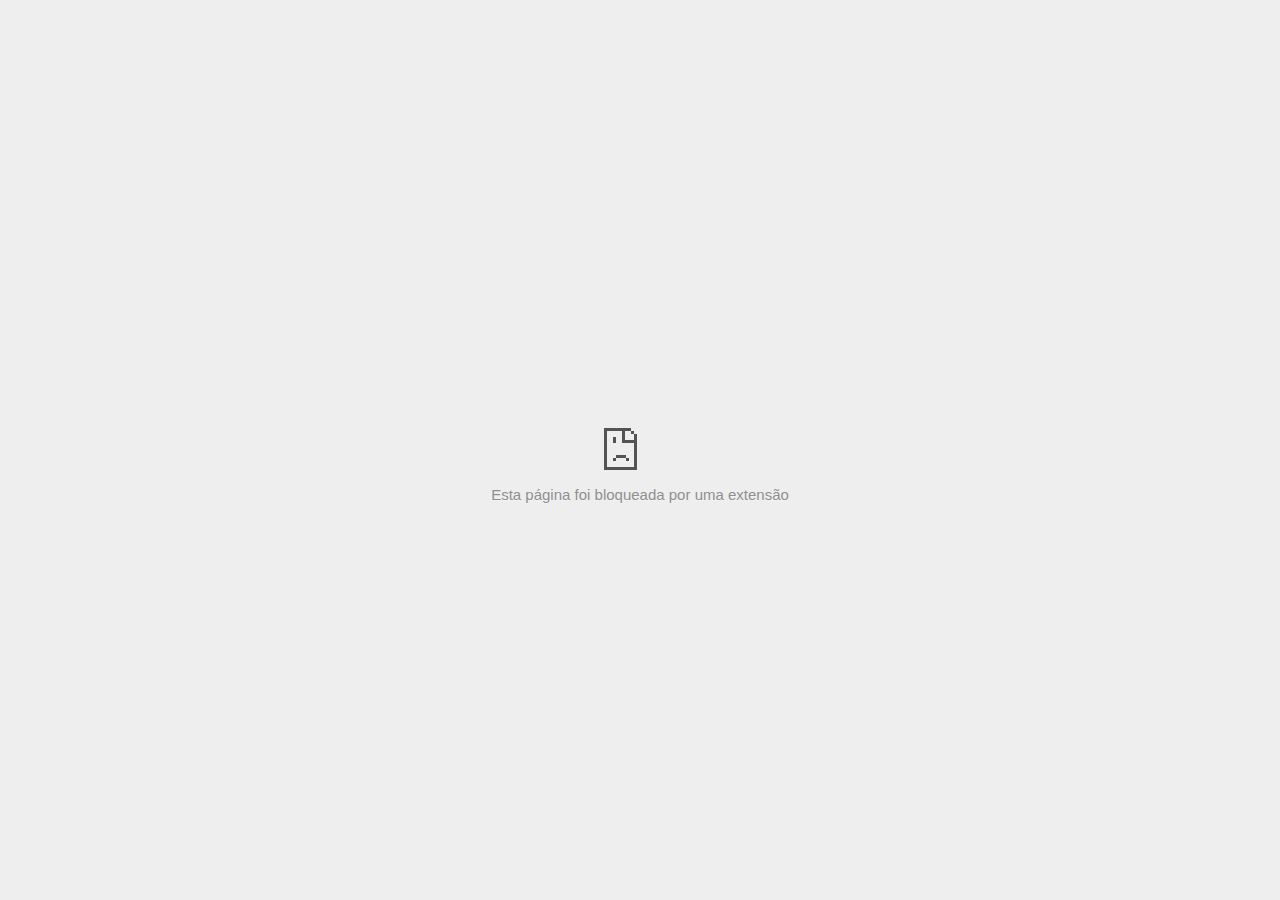
<file: 11343501418(1).html>
<!DOCTYPE html>
<!-- saved from url=(0029)chrome-error://chromewebdata/ -->
<html dir="ltr" lang="pt" subframe=""><head><meta http-equiv="Content-Type" content="text/html; charset=UTF-8">
  
  <meta name="color-scheme" content="light dark">
  <meta name="theme-color" content="#fff">
  <meta name="viewport" content="width=device-width, initial-scale=1.0,
                                 maximum-scale=1.0, user-scalable=no">
  <title>td.doubleclick.net</title>
  <style>/* Copyright 2017 The Chromium Authors
 * Use of this source code is governed by a BSD-style license that can be
 * found in the LICENSE file. */

a {
  color: var(--link-color);
}

body {
  --background-color: #fff;
  --error-code-color: var(--google-gray-700);
  --google-blue-100: rgb(210, 227, 252);
  --google-blue-300: rgb(138, 180, 248);
  --google-blue-600: rgb(26, 115, 232);
  --google-blue-700: rgb(25, 103, 210);
  --google-gray-100: rgb(241, 243, 244);
  --google-gray-300: rgb(218, 220, 224);
  --google-gray-500: rgb(154, 160, 166);
  --google-gray-50: rgb(248, 249, 250);
  --google-gray-600: rgb(128, 134, 139);
  --google-gray-700: rgb(95, 99, 104);
  --google-gray-800: rgb(60, 64, 67);
  --google-gray-900: rgb(32, 33, 36);
  --heading-color: var(--google-gray-900);
  --link-color: rgb(88, 88, 88);
  --popup-container-background-color: rgba(0,0,0,.65);
  --primary-button-fill-color-active: var(--google-blue-700);
  --primary-button-fill-color: var(--google-blue-600);
  --primary-button-text-color: #fff;
  --quiet-background-color: rgb(247, 247, 247);
  --secondary-button-border-color: var(--google-gray-500);
  --secondary-button-fill-color: #fff;
  --secondary-button-hover-border-color: var(--google-gray-600);
  --secondary-button-hover-fill-color: var(--google-gray-50);
  --secondary-button-text-color: var(--google-gray-700);
  --small-link-color: var(--google-gray-700);
  --text-color: var(--google-gray-700);
  background: var(--background-color);
  color: var(--text-color);
  word-wrap: break-word;
}

.nav-wrapper .secondary-button {
  background: var(--secondary-button-fill-color);
  border: 1px solid var(--secondary-button-border-color);
  color: var(--secondary-button-text-color);
  float: none;
  margin: 0;
  padding: 8px 16px;
}

.hidden {
  display: none;
}

html {
  -webkit-text-size-adjust: 100%;
  font-size: 125%;
}

.icon {
  background-repeat: no-repeat;
  background-size: 100%;
}

@media (prefers-color-scheme: dark) {
  body {
    --background-color: var(--google-gray-900);
    --error-code-color: var(--google-gray-500);
    --heading-color: var(--google-gray-500);
    --link-color: var(--google-blue-300);
    --primary-button-fill-color-active: rgb(129, 162, 208);
    --primary-button-fill-color: var(--google-blue-300);
    --primary-button-text-color: var(--google-gray-900);
    --quiet-background-color: var(--background-color);
    --secondary-button-border-color: var(--google-gray-700);
    --secondary-button-fill-color: var(--google-gray-900);
    --secondary-button-hover-fill-color: rgb(48, 51, 57);
    --secondary-button-text-color: var(--google-blue-300);
    --small-link-color: var(--google-blue-300);
    --text-color: var(--google-gray-500);
  }
}
</style>
  <style>/* Copyright 2014 The Chromium Authors
   Use of this source code is governed by a BSD-style license that can be
   found in the LICENSE file. */

button {
  border: 0;
  border-radius: 20px;
  box-sizing: border-box;
  color: var(--primary-button-text-color);
  cursor: pointer;
  float: right;
  font-size: .875em;
  margin: 0;
  padding: 8px 16px;
  transition: box-shadow 150ms cubic-bezier(0.4, 0, 0.2, 1);
  user-select: none;
}

[dir='rtl'] button {
  float: left;
}

.bad-clock button,
.captive-portal button,
.https-only button,
.insecure-form button,
.lookalike-url button,
.main-frame-blocked button,
.neterror button,
.pdf button,
.ssl button,
.enterprise-block button,
.enterprise-warn button,
.safe-browsing-billing button {
  background: var(--primary-button-fill-color);
}

button:active {
  background: var(--primary-button-fill-color-active);
  outline: 0;
}

#debugging {
  display: inline;
  overflow: auto;
}

.debugging-content {
  line-height: 1em;
  margin-bottom: 0;
  margin-top: 1em;
}

.debugging-content-fixed-width {
  display: block;
  font-family: monospace;
  font-size: 1.2em;
  margin-top: 0.5em;
}

.debugging-title {
  font-weight: bold;
}

#details {
  margin: 0 0 50px;
}

#details p:not(:first-of-type) {
  margin-top: 20px;
}

.secondary-button:active {
  border-color: white;
  box-shadow: 0 1px 2px 0 rgba(60, 64, 67, .3),
      0 2px 6px 2px rgba(60, 64, 67, .15);
}

.secondary-button:hover {
  background: var(--secondary-button-hover-fill-color);
  border-color: var(--secondary-button-hover-border-color);
  text-decoration: none;
}

.error-code {
  color: var(--error-code-color);
  font-size: .8em;
  margin-top: 12px;
  text-transform: uppercase;
}

#error-debugging-info {
  font-size: 0.8em;
}

h1 {
  color: var(--heading-color);
  font-size: 1.6em;
  font-weight: normal;
  line-height: 1.25em;
  margin-bottom: 16px;
}

h2 {
  font-size: 1.2em;
  font-weight: normal;
}

.icon {
  height: 72px;
  margin: 0 0 40px;
  width: 72px;
}

input[type=checkbox] {
  opacity: 0;
}

input[type=checkbox]:focus ~ .checkbox::after {
  outline: -webkit-focus-ring-color auto 5px;
}

.interstitial-wrapper {
  box-sizing: border-box;
  font-size: 1em;
  line-height: 1.6em;
  margin: 14vh auto 0;
  max-width: 600px;
  width: 100%;
}

#main-message > p {
  display: inline;
}

#extended-reporting-opt-in {
  font-size: .875em;
  margin-top: 32px;
}

#extended-reporting-opt-in label {
  display: grid;
  grid-template-columns: 1.8em 1fr;
  position: relative;
}

#enhanced-protection-message {
  border-radius: 20px;
  font-size: 1em;
  margin-top: 32px;
  padding: 10px 5px;
}

#enhanced-protection-message a {
  color: var(--google-red-10);
}

#enhanced-protection-message label {
  display: grid;
  grid-template-columns: 2.5em 1fr;
  position: relative;
}

#enhanced-protection-message div {
  margin: 0.5em;
}

#enhanced-protection-message .icon {
  height: 1.5em;
  vertical-align: middle;
  width: 1.5em;
}

.nav-wrapper {
  margin-top: 51px;
}

.nav-wrapper::after {
  clear: both;
  content: '';
  display: table;
  width: 100%;
}

.small-link {
  color: var(--small-link-color);
  font-size: .875em;
}

.checkboxes {
  flex: 0 0 24px;
}

.checkbox {
  --padding: .9em;
  background: transparent;
  display: block;
  height: 1em;
  left: -1em;
  padding-inline-start: var(--padding);
  position: absolute;
  right: 0;
  top: -.5em;
  width: 1em;
}

.checkbox::after {
  border: 1px solid white;
  border-radius: 2px;
  content: '';
  height: 1em;
  left: var(--padding);
  position: absolute;
  top: var(--padding);
  width: 1em;
}

.checkbox::before {
  background: transparent;
  border: 2px solid white;
  border-inline-end-width: 0;
  border-top-width: 0;
  content: '';
  height: .2em;
  left: calc(.3em + var(--padding));
  opacity: 0;
  position: absolute;
  top: calc(.3em  + var(--padding));
  transform: rotate(-45deg);
  width: .5em;
}

input[type=checkbox]:checked ~ .checkbox::before {
  opacity: 1;
}

#recurrent-error-message {
  background: #ededed;
  border-radius: 4px;
  margin-bottom: 16px;
  margin-top: 12px;
  padding: 12px 16px;
}

.showing-recurrent-error-message #extended-reporting-opt-in {
  margin-top: 16px;
}

.showing-recurrent-error-message #enhanced-protection-message {
  margin-top: 16px;
}

@media (max-width: 700px) {
  .interstitial-wrapper {
    padding: 0 10%;
  }

  #error-debugging-info {
    overflow: auto;
  }
}

@media (max-width: 420px) {
  button,
  [dir='rtl'] button,
  .small-link {
    float: none;
    font-size: .825em;
    font-weight: 500;
    margin: 0;
    width: 100%;
  }

  button {
    padding: 16px 24px;
  }

  #details {
    margin: 20px 0 20px 0;
  }

  #details p:not(:first-of-type) {
    margin-top: 10px;
  }

  .secondary-button:not(.hidden) {
    display: block;
    margin-top: 20px;
    text-align: center;
    width: 100%;
  }

  .interstitial-wrapper {
    padding: 0 5%;
  }

  #extended-reporting-opt-in {
    margin-top: 24px;
  }

  #enhanced-protection-message {
    margin-top: 24px;
  }

  .nav-wrapper {
    margin-top: 30px;
  }
}

/**
 * Mobile specific styling.
 * Navigation buttons are anchored to the bottom of the screen.
 * Details message replaces the top content in its own scrollable area.
 */

@media (max-width: 420px) {
  .nav-wrapper .secondary-button {
    border: 0;
    margin: 16px 0 0;
    margin-inline-end: 0;
    padding-bottom: 16px;
    padding-top: 16px;
  }
}

/* Fixed nav. */
@media (min-width: 240px) and (max-width: 420px) and
       (min-height: 401px),
       (min-width: 421px) and (min-height: 240px) and
       (max-height: 560px) {
  body .nav-wrapper {
    background: var(--background-color);
    bottom: 0;
    box-shadow: 0 -12px 24px var(--background-color);
    left: 0;
    margin: 0 auto;
    max-width: 736px;
    padding-inline-end: 24px;
    padding-inline-start: 24px;
    position: fixed;
    right: 0;
    width: 100%;
    z-index: 2;
  }

  .interstitial-wrapper {
    max-width: 736px;
  }

  #details,
  #main-content {
    padding-bottom: 40px;
  }

  #details {
    padding-top: 5.5vh;
  }

  button.small-link {
    color: var(--google-blue-600);
  }
}

@media (max-width: 420px) and (orientation: portrait),
       (max-height: 560px) {
  body {
    margin: 0 auto;
  }

  button,
  [dir='rtl'] button,
  button.small-link,
  .nav-wrapper .secondary-button {
    font-family: Roboto-Regular,Helvetica;
    font-size: .933em;
    margin: 6px 0;
    transform: translatez(0);
  }

  .nav-wrapper {
    box-sizing: border-box;
    padding-bottom: 8px;
    width: 100%;
  }

  #details {
    box-sizing: border-box;
    height: auto;
    margin: 0;
    opacity: 1;
    transition: opacity 250ms cubic-bezier(0.4, 0, 0.2, 1);
  }

  #details.hidden,
  #main-content.hidden {
    height: 0;
    opacity: 0;
    overflow: hidden;
    padding-bottom: 0;
    transition: none;
  }

  h1 {
    font-size: 1.5em;
    margin-bottom: 8px;
  }

  .icon {
    margin-bottom: 5.69vh;
  }

  .interstitial-wrapper {
    box-sizing: border-box;
    margin: 7vh auto 12px;
    padding: 0 24px;
    position: relative;
  }

  .interstitial-wrapper p {
    font-size: .95em;
    line-height: 1.61em;
    margin-top: 8px;
  }

  #main-content {
    margin: 0;
    transition: opacity 100ms cubic-bezier(0.4, 0, 0.2, 1);
  }

  .small-link {
    border: 0;
  }

  .suggested-left > #control-buttons,
  .suggested-right > #control-buttons {
    float: none;
    margin: 0;
  }
}

@media (min-width: 421px) and (min-height: 500px) and (max-height: 560px) {
  .interstitial-wrapper {
    margin-top: 10vh;
  }
}

@media (min-height: 400px) and (orientation:portrait) {
  .interstitial-wrapper {
    margin-bottom: 145px;
  }
}

@media (min-height: 299px) {
  .nav-wrapper {
    padding-bottom: 16px;
  }
}

@media (max-height: 560px) and (min-height: 240px) and (orientation:landscape) {
  .extended-reporting-has-checkbox #details {
    padding-bottom: 80px;
  }
}

@media (min-height: 500px) and (max-height: 650px) and (max-width: 414px) and
       (orientation: portrait) {
  .interstitial-wrapper {
    margin-top: 7vh;
  }
}

@media (min-height: 650px) and (max-width: 414px) and (orientation: portrait) {
  .interstitial-wrapper {
    margin-top: 10vh;
  }
}

/* Small mobile screens. No fixed nav. */
@media (max-height: 400px) and (orientation: portrait),
       (max-height: 239px) and (orientation: landscape),
       (max-width: 419px) and (max-height: 399px) {
  .interstitial-wrapper {
    display: flex;
    flex-direction: column;
    margin-bottom: 0;
  }

  #details {
    flex: 1 1 auto;
    order: 0;
  }

  #main-content {
    flex: 1 1 auto;
    order: 0;
  }

  .nav-wrapper {
    flex: 0 1 auto;
    margin-top: 8px;
    order: 1;
    padding-inline-end: 0;
    padding-inline-start: 0;
    position: relative;
    width: 100%;
  }

  button,
  .nav-wrapper .secondary-button {
    padding: 16px 24px;
  }

  button.small-link {
    color: var(--google-blue-600);
  }
}

@media (max-width: 239px) and (orientation: portrait) {
  .nav-wrapper {
    padding-inline-end: 0;
    padding-inline-start: 0;
  }
}
</style>
  <style>/* Copyright 2013 The Chromium Authors
 * Use of this source code is governed by a BSD-style license that can be
 * found in the LICENSE file. */

/* Don't use the main frame div when the error is in a subframe. */
html[subframe] #main-frame-error {
  display: none;
}

/* Don't use the subframe error div when the error is in a main frame. */
html:not([subframe]) #sub-frame-error {
  display: none;
}

h1 {
  margin-top: 0;
  word-wrap: break-word;
}

h1 span {
  font-weight: 500;
}

a {
  text-decoration: none;
}

.icon {
  -webkit-user-select: none;
  display: inline-block;
}

.icon-generic {
  /* Can't access chrome://theme/IDR_ERROR_NETWORK_GENERIC from an untrusted
   * renderer process, so embed the resource manually. */
  content: image-set(
      url([data-uri]) 1x,
      url([data-uri]) 2x);
}

.icon-info {
  content: image-set(
      url([data-uri]) 1x,
      url([data-uri]) 2x);
}

.icon-offline {
  content: image-set(
      url([data-uri]) 1x,
      url([data-uri]) 2x);
  position: relative;
}

.icon-disabled {
  content: image-set(
      url([data-uri]) 1x,
      url([data-uri]) 2x);
  width: 112px;
}

.hidden {
  display: none;
}

#suggestions-list a {
  color: var(--google-blue-600);
}

#suggestions-list p {
  margin-block-end: 0;
}

#suggestions-list ul {
  margin-top: 0;
}

.single-suggestion {
  list-style-type: none;
  padding-inline-start: 0;
}

#error-information-button {
  content: url([data-uri]);
  height: 24px;
  vertical-align: -.15em;
  width: 24px;
}

.use-popup-container#error-information-popup-container
  #error-information-popup {
  align-items: center;
  background-color: var(--popup-container-background-color);
  display: flex;
  height: 100%;
  left: 0;
  position: fixed;
  top: 0;
  width: 100%;
  z-index: 100;
}

.use-popup-container#error-information-popup-container
  #error-information-popup-content > p {
  margin-bottom: 11px;
  margin-inline-start: 20px;
}

.use-popup-container#error-information-popup-container #suggestions-list ul {
  margin-inline-start: 15px;
}

.use-popup-container#error-information-popup-container
  #error-information-popup-box {
  background-color: var(--background-color);
  left: 5%;
  padding-bottom: 15px;
  padding-top: 15px;
  position: fixed;
  width: 90%;
  z-index: 101;
}

.use-popup-container#error-information-popup-container div.error-code {
  margin-inline-start: 20px;
}

.use-popup-container#error-information-popup-container #suggestions-list p {
  margin-inline-start: 20px;
}

:not(.use-popup-container)#error-information-popup-container
  #error-information-popup-close {
  display: none;
}

#error-information-popup-close {
  margin-bottom: 0;
  margin-inline-end: 35px;
  margin-top: 15px;
  text-align: end;
}

.link-button {
  color: rgb(66, 133, 244);
  display: inline-block;
  font-weight: bold;
  text-transform: uppercase;
}

#sub-frame-error-details {

  color: #8F8F8F;

  /* Not done on mobile for performance reasons. */
  text-shadow: 0 1px 0 rgba(255,255,255,0.3);

}

[jscontent=hostName],
[jscontent=failedUrl] {
  overflow-wrap: break-word;
}

.secondary-button {
  background: #d9d9d9;
  color: #696969;
  margin-inline-end: 16px;
}

.snackbar {
  background: #323232;
  border-radius: 2px;
  bottom: 24px;
  box-sizing: border-box;
  color: #fff;
  font-size: .87em;
  left: 24px;
  max-width: 568px;
  min-width: 288px;
  opacity: 0;
  padding: 16px 24px 12px;
  position: fixed;
  transform: translateY(90px);
  will-change: opacity, transform;
  z-index: 999;
}

.snackbar-show {
  -webkit-animation:
    show-snackbar 250ms cubic-bezier(0, 0, 0.2, 1) forwards,
    hide-snackbar 250ms cubic-bezier(0.4, 0, 1, 1) forwards 5s;
}

@-webkit-keyframes show-snackbar {
  100% {
    opacity: 1;
    transform: translateY(0);
  }
}

@-webkit-keyframes hide-snackbar {
  0% {
    opacity: 1;
    transform: translateY(0);
  }
  100% {
    opacity: 0;
    transform: translateY(90px);
  }
}

.suggestions {
  margin-top: 18px;
}

.suggestion-header {
  font-weight: bold;
  margin-bottom: 4px;
}

.suggestion-body {
  color: #777;
}

/* Decrease padding at low sizes. */
@media (max-width: 640px), (max-height: 640px) {
  h1 {
    margin: 0 0 15px;
  }
  .suggestions {
    margin-top: 10px;
  }
  .suggestion-header {
    margin-bottom: 0;
  }
}

#download-link,
#download-link-clicked {
  margin-bottom: 30px;
  margin-top: 30px;
}

#download-link-clicked {
  color: #BBB;
}

#download-link::before,
#download-link-clicked::before {
  content: url([data-uri]);
  display: inline-block;
  margin-inline-end: 4px;
  vertical-align: -webkit-baseline-middle;
}

#download-link-clicked::before {
  opacity: 0;
  width: 0;
}

#offline-content-list-visibility-card {
  border: 1px solid white;
  border-radius: 8px;
  display: flex;
  font-size: .8em;
  justify-content: space-between;
  line-height: 1;
}

#offline-content-list.list-hidden #offline-content-list-visibility-card {
  border-color: rgb(218, 220, 224);
}

#offline-content-list-visibility-card > div {
  padding: 1em;
}

#offline-content-list-title {
  color: var(--google-gray-700);
}

#offline-content-list-show-text,
#offline-content-list-hide-text {
  color: rgb(66, 133, 244);
}

/* Hides the "hide" text div when the offline content list is collapsed/hidden
 * and, alternatively, hides the "show" text div when the offline content list
 * is expanded/shown.
 */
#offline-content-list.list-hidden #offline-content-list-hide-text,
#offline-content-list:not(.list-hidden) #offline-content-list-show-text {
  display: none;
}

/* Controls the animation of the offline content list when it is expanded/shown.
 */
#offline-content-suggestions {
  /* Max-height has to be set for the height animation to work. The chosen value
   * is a little greater than the maximum height the list will have, when all
   * suggestions have images, so that it is never clamped. This makes so that
   * when the actual height is smaller then the animation is not as smooth.
   */
  max-height: 27em;
  transition: max-height 200ms ease-in, visibility 0s 200ms,
              opacity 200ms 200ms linear;
}

/* Controls the animation of the offline content list when it is
 * collapsed/hidden.
 */
#offline-content-list.list-hidden #offline-content-suggestions {
  max-height: 0;
  opacity: 0;
  transition: opacity 200ms linear, visibility 0s 200ms,
              max-height 200ms 200ms ease-out;
  visibility: hidden;
}

#offline-content-list {
  margin-inline-start: -5%;
  width: 110%;
}

/* The selectors below adjust the "overflow" of the suggestion cards contents
 * based on the same screen size based strategy used for the main frame, which
 * is applied by the `interstitial-wrapper` class. */
@media (max-width: 420px)  {
  #offline-content-list {
    margin-inline-start: -2.5%;
    width: 105%;
  }
}
@media (max-width: 420px) and (orientation: portrait),
       (max-height: 560px) {
  #offline-content-list {
    margin-inline-start: -12px;
    width: calc(100% + 24px);
  }
}

.suggestion-with-image .offline-content-suggestion-thumbnail {
  flex-basis: 8.2em;
  flex-shrink: 0;
}

.suggestion-with-image .offline-content-suggestion-thumbnail > img {
  height: 100%;
  width: 100%;
}

.suggestion-with-image #offline-content-list:not(.is-rtl)
.offline-content-suggestion-thumbnail > img {
  border-bottom-right-radius: 7px;
  border-top-right-radius: 7px;
}

.suggestion-with-image #offline-content-list.is-rtl
.offline-content-suggestion-thumbnail > img {
  border-bottom-left-radius: 7px;
  border-top-left-radius: 7px;
}

.suggestion-with-icon .offline-content-suggestion-thumbnail {
  align-items: center;
  display: flex;
  justify-content: center;
  min-height: 4.2em;
  min-width: 4.2em;
}

.suggestion-with-icon .offline-content-suggestion-thumbnail > div {
  align-items: center;
  background-color: rgb(241, 243, 244);
  border-radius: 50%;
  display: flex;
  height: 2.3em;
  justify-content: center;
  width: 2.3em;
}

.suggestion-with-icon .offline-content-suggestion-thumbnail > div > img {
  height: 1.45em;
  width: 1.45em;
}

.offline-content-suggestion-favicon {
  height: 1em;
  margin-inline-end: 0.4em;
  width: 1.4em;
}

.offline-content-suggestion-favicon > img {
  height: 1.4em;
  width: 1.4em;
}

.no-favicon .offline-content-suggestion-favicon {
  display: none;
}

.image-video {
  content: url([data-uri]);
}

.image-music-note {
  content: url([data-uri]);
}

.image-earth {
  content: url([data-uri]);
}

.image-file {
  content: url([data-uri]);
}

.offline-content-suggestion-texts {
  display: flex;
  flex-direction: column;
  justify-content: space-between;
  line-height: 1.3;
  padding: .9em;
  width: 100%;
}

.offline-content-suggestion-title {
  -webkit-box-orient: vertical;
  -webkit-line-clamp: 3;
  color: rgb(32, 33, 36);
  display: -webkit-box;
  font-size: 1.1em;
  overflow: hidden;
  text-overflow: ellipsis;
}

div.offline-content-suggestion {
  align-items: stretch;
  border: 1px solid rgb(218, 220, 224);
  border-radius: 8px;
  display: flex;
  justify-content: space-between;
  margin-bottom: .8em;
}

.suggestion-with-image {
  flex-direction: row;
  height: 8.2em;
  max-height: 8.2em;
}

.suggestion-with-icon {
  flex-direction: row-reverse;
  height: 4.2em;
  max-height: 4.2em;
}

.suggestion-with-icon .offline-content-suggestion-title {
  -webkit-line-clamp: 1;
  word-break: break-all;
}

.suggestion-with-icon .offline-content-suggestion-texts {
  padding-inline-start: 0;
}

.offline-content-suggestion-attribution-freshness {
  color: rgb(95, 99, 104);
  display: flex;
  font-size: .8em;
  line-height: 1.7em;
}

.offline-content-suggestion-attribution {
  -webkit-box-orient: vertical;
  -webkit-line-clamp: 1;
  display: -webkit-box;
  flex-shrink: 1;
  margin-inline-end: 0.3em;
  overflow: hidden;
  overflow-wrap: break-word;
  text-overflow: ellipsis;
  word-break: break-all;
}

.no-attribution .offline-content-suggestion-attribution {
  display: none;
}

.offline-content-suggestion-freshness::before {
  content: '-';
  display: inline-block;
  flex-shrink: 0;
  margin-inline-end: .1em;
  margin-inline-start: .1em;
}

.no-attribution .offline-content-suggestion-freshness::before {
  display: none;
}

.offline-content-suggestion-freshness {
  flex-shrink: 0;
}

.suggestion-with-image .offline-content-suggestion-pin-spacer {
  flex-grow: 100;
  flex-shrink: 1;
}

.suggestion-with-image .offline-content-suggestion-pin {
  content: url([data-uri]);
  flex-shrink: 0;
  height: 1.4em;
  margin-inline-start: .4em;
  width: 1.4em;
}

/* Controls the animation (and a bit more) of the launch-downloads-home action
 * button when the offline content list is expanded/shown.
 */
#offline-content-list-action {
  text-align: center;
  transition: visibility 0s 200ms, opacity 200ms 200ms linear;
}

/* Controls the animation of the launch-downloads-home action button when the
 * offline content list is collapsed/hidden.
 */
#offline-content-list.list-hidden #offline-content-list-action {
  opacity: 0;
  transition: opacity 200ms linear, visibility 0s 200ms;
  visibility: hidden;
}

#cancel-save-page-button {
  background-image: url([data-uri]);
  background-position: right 27px center;
  background-repeat: no-repeat;
  border: 1px solid var(--google-gray-300);
  border-radius: 5px;
  color: var(--google-gray-700);
  margin-bottom: 26px;
  padding-bottom: 16px;
  padding-inline-end: 88px;
  padding-inline-start: 16px;
  padding-top: 16px;
  text-align: start;
}

html[dir='rtl'] #cancel-save-page-button {
  background-position: left 27px center;
}

#save-page-for-later-button {
  display: flex;
  justify-content: start;
}

#save-page-for-later-button a::before {
  content: url([data-uri]);
  display: inline-block;
  margin-inline-end: 4px;
  vertical-align: -webkit-baseline-middle;
}

.hidden#save-page-for-later-button {
  display: none;
}

/* Don't allow overflow when in a subframe. */
html[subframe] body {
  overflow: hidden;
}

#sub-frame-error {
  -webkit-align-items: center;
  -webkit-flex-flow: column;
  -webkit-justify-content: center;
  background-color: #DDD;
  display: -webkit-flex;
  height: 100%;
  left: 0;
  position: absolute;
  text-align: center;
  top: 0;
  transition: background-color 200ms ease-in-out;
  width: 100%;
}

#sub-frame-error:hover {
  background-color: #EEE;
}

#sub-frame-error .icon-generic {
  margin: 0 0 16px;
}

#sub-frame-error-details {
  margin: 0 10px;
  text-align: center;
  opacity: 0;
}

/* Show details only when hovering. */
#sub-frame-error:hover #sub-frame-error-details {
  opacity: 1;
}

/* If the iframe is too small, always hide the error code. */
/* TODO(mmenke): See if overflow: no-display works better, once supported. */
@media (max-width: 200px), (max-height: 95px) {
  #sub-frame-error-details {
    display: none;
  }
}

/* Adjust icon for small embedded frames in apps. */
@media (max-height: 100px) {
  #sub-frame-error .icon-generic {
    height: auto;
    margin: 0;
    padding-top: 0;
    width: 25px;
  }
}

/* details-button is special; it's a <button> element that looks like a link. */
#details-button {
  box-shadow: none;
  min-width: 0;
}

/* Styles for platform dependent separation of controls and details button. */
.suggested-left > #control-buttons,
.suggested-right > #details-button {
  float: left;
}

.suggested-right > #control-buttons,
.suggested-left > #details-button {
  float: right;
}

.suggested-left .secondary-button {
  margin-inline-end: 0;
  margin-inline-start: 16px;
}

#details-button.singular {
  float: none;
}

/* download-button shows both icon and text. */
#download-button {
  padding-bottom: 4px;
  padding-top: 4px;
  position: relative;
}

#download-button::before {
  background: image-set(
      url([data-uri]) 1x,
      url([data-uri]) 2x)
    no-repeat;
  content: '';
  display: inline-block;
  height: 24px;
  margin-inline-end: 4px;
  margin-inline-start: -4px;
  vertical-align: middle;
  width: 24px;
}

#download-button:disabled {
  background: rgb(180, 206, 249);
  color: rgb(255, 255, 255);
}

#buttons::after {
  clear: both;
  content: '';
  display: block;
  width: 100%;
}

/* Offline page */
html[dir='rtl'] .runner-container,
html[dir='rtl'].offline .icon-offline {
  transform: scaleX(-1);
}

.offline {
  transition: filter 1.5s cubic-bezier(0.65, 0.05, 0.36, 1),
              background-color 1.5s cubic-bezier(0.65, 0.05, 0.36, 1);

  will-change: filter, background-color;

}

.offline body {
  transition: background-color 1.5s cubic-bezier(0.65, 0.05, 0.36, 1);
}

.offline #main-message > p {
  display: none;
}

.offline.inverted {
  background-color: #fff;
  filter: invert(1);
}

.offline.inverted body {
  background-color: #fff;
}

.offline .interstitial-wrapper {
  color: var(--text-color);
  font-size: 1em;
  line-height: 1.55;
  margin: 0 auto;
  max-width: 600px;
  padding-top: 100px;
  position: relative;
  width: 100%;
}

.offline .runner-container {
  direction: ltr;
  height: 150px;
  max-width: 600px;
  overflow: hidden;
  position: absolute;
  top: 35px;
  width: 44px;
}

.offline .runner-container:focus {
  outline: none;
}

.offline .runner-container:focus-visible {
  outline: 3px solid var(--google-blue-300);
}

.offline .runner-canvas {
  height: 150px;
  max-width: 600px;
  opacity: 1;
  overflow: hidden;
  position: absolute;
  top: 0;
  z-index: 10;
}

.offline .controller {
  height: 100vh;
  left: 0;
  position: absolute;
  top: 0;
  width: 100vw;
  z-index: 9;
}

#offline-resources {
  display: none;
}

#offline-instruction {
  image-rendering: pixelated;
  left: 0;
  margin: auto;
  position: absolute;
  right: 0;
  top: 60px;
  width: fit-content;
}

.offline-runner-live-region {
  bottom: 0;
  clip-path: polygon(0 0, 0 0, 0 0);
  color: var(--background-color);
  display: block;
  font-size: xx-small;
  overflow: hidden;
  position: absolute;
  text-align: center;
  transition: color 1.5s cubic-bezier(0.65, 0.05, 0.36, 1);
  user-select: none;
}

/* Custom toggle */
.slow-speed-option {
  align-items: center;
  background: var(--google-gray-50);
  border-radius: 24px/50%;
  bottom: 0;
  color: var(--error-code-color);
  display: inline-flex;
  font-size: 1em;
  left: 0;
  line-height: 1.1em;
  margin: 5px auto;
  padding: 2px 12px 3px 20px;
  position: absolute;
  right: 0;
  width: max-content;
  z-index: 999;
}

.slow-speed-option.hidden {
  display: none;
}

.slow-speed-option [type=checkbox] {
  opacity: 0;
  pointer-events: none;
  position: absolute;
}

.slow-speed-option .slow-speed-toggle {
  cursor: pointer;
  margin-inline-start: 8px;
  padding: 8px 4px;
  position: relative;
}

.slow-speed-option [type=checkbox]:disabled ~ .slow-speed-toggle {
  cursor: default;
}

.slow-speed-option-label [type=checkbox] {
  opacity: 0;
  pointer-events: none;
  position: absolute;
}

.slow-speed-option .slow-speed-toggle::before,
.slow-speed-option .slow-speed-toggle::after {
  content: '';
  display: block;
  margin: 0 3px;
  transition: all 100ms cubic-bezier(0.4, 0, 1, 1);
}

.slow-speed-option .slow-speed-toggle::before {
  background: rgb(189,193,198);
  border-radius: 0.65em;
  height: 0.9em;
  width: 2em;
}

.slow-speed-option .slow-speed-toggle::after {
  background: #fff;
  border-radius: 50%;
  box-shadow: 0 1px 3px 0 rgb(0 0 0 / 40%);
  height: 1.2em;
  position: absolute;
  top: 51%;
  transform: translate(-20%, -50%);
  width: 1.1em;
}

.slow-speed-option [type=checkbox]:focus + .slow-speed-toggle {
  box-shadow: 0 0 8px rgb(94, 158, 214);
  outline: 1px solid rgb(93, 157, 213);
}

.slow-speed-option [type=checkbox]:checked + .slow-speed-toggle::before {
  background: var(--google-blue-600);
  opacity: 0.5;
}

.slow-speed-option [type=checkbox]:checked + .slow-speed-toggle::after {
  background: var(--google-blue-600);
  transform: translate(calc(2em - 90%), -50%);
}

.slow-speed-option [type=checkbox]:checked:disabled +
  .slow-speed-toggle::before {
  background: rgb(189,193,198);
}

.slow-speed-option [type=checkbox]:checked:disabled +
  .slow-speed-toggle::after {
  background: var(--google-gray-50);
}

@media (max-width: 420px) {
  #download-button {
    padding-bottom: 12px;
    padding-top: 12px;
  }

  .suggested-left > #control-buttons,
  .suggested-right > #control-buttons {
    float: none;
  }

  .snackbar {
    border-radius: 0;
    bottom: 0;
    left: 0;
    width: 100%;
  }
}

@media (max-height: 350px) {
  h1 {
    margin: 0 0 15px;
  }

  .icon-offline {
    margin: 0 0 10px;
  }

  .interstitial-wrapper {
    margin-top: 5%;
  }

  .nav-wrapper {
    margin-top: 30px;
  }
}

@media (min-width: 420px) and (max-width: 736px) and
       (min-height: 240px) and (max-height: 420px) and
       (orientation:landscape) {
  .interstitial-wrapper {
    margin-bottom: 100px;
  }
}

@media (max-width: 360px) and (max-height: 480px) {
  .offline .interstitial-wrapper {
    padding-top: 60px;
  }

  .offline .runner-container {
    top: 8px;
  }
}

@media (min-height: 240px) and (orientation: landscape) {
  .offline .interstitial-wrapper {
    margin-bottom: 90px;
  }

  .icon-offline {
    margin-bottom: 20px;
  }
}

@media (max-height: 320px) and (orientation: landscape) {
  .icon-offline {
    margin-bottom: 0;
  }

  .offline .runner-container {
    top: 10px;
  }
}

@media (max-width: 240px) {
  button {
    padding-inline-end: 12px;
    padding-inline-start: 12px;
  }

  .interstitial-wrapper {
    overflow: inherit;
    padding: 0 8px;
  }
}

@media (max-width: 120px) {
  button {
    width: auto;
  }
}

.arcade-mode,
.arcade-mode .runner-container,
.arcade-mode .runner-canvas {
  image-rendering: pixelated;
  max-width: 100%;
  overflow: hidden;
}

.arcade-mode #buttons,
.arcade-mode #main-content {
  opacity: 0;
  overflow: hidden;
}

.arcade-mode .interstitial-wrapper {
  height: 100vh;
  max-width: 100%;
  overflow: hidden;
}

.arcade-mode .runner-container {
  left: 0;
  margin: auto;
  right: 0;
  transform-origin: top center;
  transition: transform 250ms cubic-bezier(0.4, 0, 1, 1) 400ms;
  z-index: 2;
}

@media (prefers-color-scheme: dark) {
  .icon {
    filter: invert(1);
  }

  .offline .runner-canvas {
    filter: invert(1);
  }

  .offline.inverted {
    background-color: var(--background-color);
    filter: invert(0);
  }

  .offline.inverted body {
    background-color: #fff;
  }

  .offline.inverted .offline-runner-live-region {
    color: #fff;
  }

  #suggestions-list a {
    color: var(--link-color);
  }

  #error-information-button {
    filter: invert(0.6);
  }

  .slow-speed-option {
    background: var(--google-gray-800);
    color: var(--google-gray-100);
  }

  .slow-speed-option .slow-speed-toggle::before,
  .slow-speed-option [type=checkbox]:checked:disabled +
    .slow-speed-toggle::before {
     background: rgb(189,193,198);
  }

  .slow-speed-option [type=checkbox]:checked + .slow-speed-toggle::after,
  .slow-speed-option [type=checkbox]:checked + .slow-speed-toggle::before {
    background: var(--google-blue-300);
  }
}
</style>
  <script>(function(){function l(a,b,c){return Function.prototype.call.apply(Array.prototype.slice,arguments)}function m(a,b,c){var e=l(arguments,2);return function(){return b.apply(a,e)}}function n(a,b){var c=new p(b);for(c.h=[a];c.h.length;){var e=c,d=c.h.shift();e.i(d);for(d=d.firstChild;d;d=d.nextSibling)1==d.nodeType&&e.h.push(d);}}function p(a){this.i=a;}function q(a){a.style.display="";}function r(a){a.style.display="none";}var t=/\s*;\s*/;function u(a,b){this.l.apply(this,arguments);}u.prototype.l=function(a,b){this.a||(this.a={});if(b){var c=this.a,e=b.a;for(d in e)c[d]=e[d];}else {var d=this.a;e=v;for(c in e)d[c]=e[c];}this.a.$this=a;this.a.$context=this;this.f="undefined"!=typeof a&&null!=a?a:"";b||(this.a.$top=this.f);};var v={$default:null},w=[];function x(a){for(var b in a.a)delete a.a[b];a.f=null;w.push(a);}function y(a,b,c){try{return b.call(c,a.a,a.f)}catch(e){return v.$default}}
u.prototype.clone=function(a,b,c){if(0<w.length){var e=w.pop();u.call(e,a,this);a=e;}else a=new u(a,this);a.a.$index=b;a.a.$count=c;return a};var z;window.trustedTypes&&(z=trustedTypes.createPolicy("jstemplate",{createScript:function(a){return a}}));var A={};function B(a){if(!A[a])try{var b="(function(a_, b_) { with (a_) with (b_) return "+a+" })",c=window.trustedTypes?z.createScript(b):b;A[a]=window.eval(c);}catch(e){}return A[a]}
function E(a){var b=[];a=a.split(t);for(var c=0,e=a.length;c<e;++c){var d=a[c].indexOf(":");if(!(0>d)){var g=a[c].substr(0,d).replace(/^\s+/,"").replace(/\s+$/,"");d=B(a[c].substr(d+1));b.push(g,d);}}return b}function F(){}var G=0,H={0:{}},I={},J={},K=[];function L(a){a.__jstcache||n(a,function(b){M(b);});}var N=[["jsselect",B],["jsdisplay",B],["jsvalues",E],["jsvars",E],["jseval",function(a){var b=[];a=a.split(t);for(var c=0,e=a.length;c<e;++c)if(a[c]){var d=B(a[c]);b.push(d);}return b}],["transclude",function(a){return a}],["jscontent",B],["jsskip",B]];
function M(a){if(a.__jstcache)return a.__jstcache;var b=a.getAttribute("jstcache");if(null!=b)return a.__jstcache=H[b];b=K.length=0;for(var c=N.length;b<c;++b){var e=N[b][0],d=a.getAttribute(e);J[e]=d;null!=d&&K.push(e+"="+d);}if(0==K.length)return a.setAttribute("jstcache","0"),a.__jstcache=H[0];var g=K.join("&");if(b=I[g])return a.setAttribute("jstcache",b),a.__jstcache=H[b];var h={};b=0;for(c=N.length;b<c;++b){d=N[b];e=d[0];var f=d[1];d=J[e];null!=d&&(h[e]=f(d));}b=""+ ++G;a.setAttribute("jstcache",
b);H[b]=h;I[g]=b;return a.__jstcache=h}function P(a,b){a.j.push(b);a.o.push(0);}function Q(a){return a.c.length?a.c.pop():[]}
F.prototype.g=function(a,b){var c=R(b),e=c.transclude;if(e)(c=S(e))?(b.parentNode.replaceChild(c,b),e=Q(this),e.push(this.g,a,c),P(this,e)):b.parentNode.removeChild(b);else if(c=c.jsselect){c=y(a,c,b);var d=b.getAttribute("jsinstance");var g=!1;d&&("*"==d.charAt(0)?(d=parseInt(d.substr(1),10),g=!0):d=parseInt(d,10));var h=null!=c&&"object"==typeof c&&"number"==typeof c.length;e=h?c.length:1;var f=h&&0==e;if(h)if(f)d?b.parentNode.removeChild(b):(b.setAttribute("jsinstance","*0"),r(b));else if(q(b),
null===d||""===d||g&&d<e-1){g=Q(this);d=d||0;for(h=e-1;d<h;++d){var k=b.cloneNode(!0);b.parentNode.insertBefore(k,b);T(k,c,d);f=a.clone(c[d],d,e);g.push(this.b,f,k,x,f,null);}T(b,c,d);f=a.clone(c[d],d,e);g.push(this.b,f,b,x,f,null);P(this,g);}else d<e?(g=c[d],T(b,c,d),f=a.clone(g,d,e),g=Q(this),g.push(this.b,f,b,x,f,null),P(this,g)):b.parentNode.removeChild(b);else null==c?r(b):(q(b),f=a.clone(c,0,1),g=Q(this),g.push(this.b,f,b,x,f,null),P(this,g));}else this.b(a,b);};
F.prototype.b=function(a,b){var c=R(b),e=c.jsdisplay;if(e){if(!y(a,e,b)){r(b);return}q(b);}if(e=c.jsvars)for(var d=0,g=e.length;d<g;d+=2){var h=e[d],f=y(a,e[d+1],b);a.a[h]=f;}if(e=c.jsvalues)for(d=0,g=e.length;d<g;d+=2)if(f=e[d],h=y(a,e[d+1],b),"$"==f.charAt(0))a.a[f]=h;else if("."==f.charAt(0)){f=f.substr(1).split(".");for(var k=b,O=f.length,C=0,U=O-1;C<U;++C){var D=f[C];k[D]||(k[D]={});k=k[D];}k[f[O-1]]=h;}else f&&("boolean"==typeof h?h?b.setAttribute(f,f):b.removeAttribute(f):b.setAttribute(f,""+h));
if(e=c.jseval)for(d=0,g=e.length;d<g;++d)y(a,e[d],b);e=c.jsskip;if(!e||!y(a,e,b))if(c=c.jscontent){if(c=""+y(a,c,b),b.innerHTML!=c){for(;b.firstChild;)e=b.firstChild,e.parentNode.removeChild(e);b.appendChild(this.m.createTextNode(c));}}else {c=Q(this);for(e=b.firstChild;e;e=e.nextSibling)1==e.nodeType&&c.push(this.g,a,e);c.length&&P(this,c);}};function R(a){if(a.__jstcache)return a.__jstcache;var b=a.getAttribute("jstcache");return b?a.__jstcache=H[b]:M(a)}
function S(a,b){var c=document;if(b){var e=c.getElementById(a);if(!e){e=b();var d=c.getElementById("jsts");d||(d=c.createElement("div"),d.id="jsts",r(d),d.style.position="absolute",c.body.appendChild(d));var g=c.createElement("div");d.appendChild(g);g.innerHTML=e;e=c.getElementById(a);}c=e;}else c=c.getElementById(a);return c?(L(c),c=c.cloneNode(!0),c.removeAttribute("id"),c):null}function T(a,b,c){c==b.length-1?a.setAttribute("jsinstance","*"+c):a.setAttribute("jsinstance",""+c);}window.jstGetTemplate=S;window.JsEvalContext=u;window.jstProcess=function(a,b){var c=new F;L(b);c.m=b?9==b.nodeType?b:b.ownerDocument||document:document;var e=m(c,c.g,a,b),d=c.j=[],g=c.o=[];c.c=[];e();for(var h,f,k;d.length;)h=d[d.length-1],e=g[g.length-1],e>=h.length?(e=c,f=d.pop(),f.length=0,e.c.push(f),g.pop()):(f=h[e++],k=h[e++],h=h[e++],g[g.length-1]=e,f.call(c,k,h));};
})();

// Copyright 2017 The Chromium Authors
// Use of this source code is governed by a BSD-style license that can be
// found in the LICENSE file.


const HIDDEN_CLASS$1 = 'hidden';

// 

//

// Copyright 2015 The Chromium Authors
// Use of this source code is governed by a BSD-style license that can be
// found in the LICENSE file.


let mobileNav = false;

/**
 * For small screen mobile the navigation buttons are moved
 * below the advanced text.
 */
function onResize() {
  const helpOuterBox = document.querySelector('#details');
  const mainContent = document.querySelector('#main-content');
  const mediaQuery = '(min-width: 240px) and (max-width: 420px) and ' +
      '(min-height: 401px), ' +
      '(max-height: 560px) and (min-height: 240px) and ' +
      '(min-width: 421px)';

  const detailsHidden = helpOuterBox.classList.contains(HIDDEN_CLASS$1);
  const runnerContainer = document.querySelector('.runner-container');

  // Check for change in nav status.
  if (mobileNav !== window.matchMedia(mediaQuery).matches) {
    mobileNav = !mobileNav;

    // Handle showing the top content / details sections according to state.
    if (mobileNav) {
      mainContent.classList.toggle(HIDDEN_CLASS$1, !detailsHidden);
      helpOuterBox.classList.toggle(HIDDEN_CLASS$1, detailsHidden);
      if (runnerContainer) {
        runnerContainer.classList.toggle(HIDDEN_CLASS$1, !detailsHidden);
      }
    } else if (!detailsHidden) {
      // Non mobile nav with visible details.
      mainContent.classList.remove(HIDDEN_CLASS$1);
      helpOuterBox.classList.remove(HIDDEN_CLASS$1);
      if (runnerContainer) {
        runnerContainer.classList.remove(HIDDEN_CLASS$1);
      }
    }
  }
}

function setupMobileNav() {
  window.addEventListener('resize', onResize);
  onResize();
}

document.addEventListener('DOMContentLoaded', setupMobileNav);

// Copyright 2022 The Chromium Authors
// Use of this source code is governed by a BSD-style license that can be
// found in the LICENSE file.
/**
 * Verify |value| is truthy.
 * @param value A value to check for truthiness. Note that this
 *     may be used to test whether |value| is defined or not, and we don't want
 *     to force a cast to boolean.
 */
function assert(value, message) {
    if (value) {
        return;
    }
    throw new Error('Assertion failed' + (message ? `: ${message}` : ''));
}

// Copyright 2022 The Chromium Authors
// Use of this source code is governed by a BSD-style license that can be
// found in the LICENSE file.
/**
 * @fileoverview This file defines a singleton which provides access to all data
 * that is available as soon as the page's resources are loaded (before DOM
 * content has finished loading). This data includes both localized strings and
 * any data that is important to have ready from a very early stage (e.g. things
 * that must be displayed right away).
 *
 * Note that loadTimeData is not guaranteed to be consistent between page
 * refreshes (https://crbug.com/740629) and should not contain values that might
 * change if the page is re-opened later.
 */
class LoadTimeData {
    data_ = null;
    /**
     * Sets the backing object.
     *
     * Note that there is no getter for |data_| to discourage abuse of the form:
     *
     *     var value = loadTimeData.data()['key'];
     */
    set data(value) {
        assert(!this.data_, 'Re-setting data.');
        this.data_ = value;
    }
    /**
     * @param id An ID of a value that might exist.
     * @return True if |id| is a key in the dictionary.
     */
    valueExists(id) {
        assert(this.data_, 'No data. Did you remember to include strings.js?');
        return id in this.data_;
    }
    /**
     * Fetches a value, expecting that it exists.
     * @param id The key that identifies the desired value.
     * @return The corresponding value.
     */
    getValue(id) {
        assert(this.data_, 'No data. Did you remember to include strings.js?');
        const value = this.data_[id];
        assert(typeof value !== 'undefined', 'Could not find value for ' + id);
        return value;
    }
    /**
     * As above, but also makes sure that the value is a string.
     * @param id The key that identifies the desired string.
     * @return The corresponding string value.
     */
    getString(id) {
        const value = this.getValue(id);
        assert(typeof value === 'string', `[${value}] (${id}) is not a string`);
        return value;
    }
    /**
     * Returns a formatted localized string where $1 to $9 are replaced by the
     * second to the tenth argument.
     * @param id The ID of the string we want.
     * @param args The extra values to include in the formatted output.
     * @return The formatted string.
     */
    getStringF(id, ...args) {
        const value = this.getString(id);
        if (!value) {
            return '';
        }
        return this.substituteString(value, ...args);
    }
    /**
     * Returns a formatted localized string where $1 to $9 are replaced by the
     * second to the tenth argument. Any standalone $ signs must be escaped as
     * $$.
     * @param label The label to substitute through. This is not an resource ID.
     * @param args The extra values to include in the formatted output.
     * @return The formatted string.
     */
    substituteString(label, ...args) {
        return label.replace(/\$(.|$|\n)/g, function (m) {
            assert(m.match(/\$[$1-9]/), 'Unescaped $ found in localized string.');
            if (m === '$$') {
                return '$';
            }
            const substitute = args[Number(m[1]) - 1];
            if (substitute === undefined || substitute === null) {
                // Not all callers actually provide values for all substitutes. Return
                // an empty value for this case.
                return '';
            }
            return substitute.toString();
        });
    }
    /**
     * Returns a formatted string where $1 to $9 are replaced by the second to
     * tenth argument, split apart into a list of pieces describing how the
     * substitution was performed. Any standalone $ signs must be escaped as $$.
     * @param label A localized string to substitute through.
     *     This is not an resource ID.
     * @param args The extra values to include in the formatted output.
     * @return The formatted string pieces.
     */
    getSubstitutedStringPieces(label, ...args) {
        // Split the string by separately matching all occurrences of $1-9 and of
        // non $1-9 pieces.
        const pieces = (label.match(/(\$[1-9])|(([^$]|\$([^1-9]|$))+)/g) ||
            []).map(function (p) {
            // Pieces that are not $1-9 should be returned after replacing $$
            // with $.
            if (!p.match(/^\$[1-9]$/)) {
                assert((p.match(/\$/g) || []).length % 2 === 0, 'Unescaped $ found in localized string.');
                return { value: p.replace(/\$\$/g, '$'), arg: null };
            }
            // Otherwise, return the substitution value.
            const substitute = args[Number(p[1]) - 1];
            if (substitute === undefined || substitute === null) {
                // Not all callers actually provide values for all substitutes. Return
                // an empty value for this case.
                return { value: '', arg: p };
            }
            return { value: substitute.toString(), arg: p };
        });
        return pieces;
    }
    /**
     * As above, but also makes sure that the value is a boolean.
     * @param id The key that identifies the desired boolean.
     * @return The corresponding boolean value.
     */
    getBoolean(id) {
        const value = this.getValue(id);
        assert(typeof value === 'boolean', `[${value}] (${id}) is not a boolean`);
        return value;
    }
    /**
     * As above, but also makes sure that the value is an integer.
     * @param id The key that identifies the desired number.
     * @return The corresponding number value.
     */
    getInteger(id) {
        const value = this.getValue(id);
        assert(typeof value === 'number', `[${value}] (${id}) is not a number`);
        assert(value === Math.floor(value), 'Number isn\'t integer: ' + value);
        return value;
    }
    /**
     * Override values in loadTimeData with the values found in |replacements|.
     * @param replacements The dictionary object of keys to replace.
     */
    overrideValues(replacements) {
        assert(typeof replacements === 'object', 'Replacements must be a dictionary object.');
        assert(this.data_, 'Data must exist before being overridden');
        for (const key in replacements) {
            this.data_[key] = replacements[key];
        }
    }
    /**
     * Reset loadTimeData's data. Should only be used in tests.
     * @param newData The data to restore to, when null restores to unset state.
     */
    resetForTesting(newData = null) {
        this.data_ = newData;
    }
    /**
     * @return Whether loadTimeData.data has been set.
     */
    isInitialized() {
        return this.data_ !== null;
    }
}
const loadTimeData = new LoadTimeData();

// Copyright 2023 The Chromium Authors
// Use of this source code is governed by a BSD-style license that can be
// found in the LICENSE file.

const HIDDEN_CLASS = 'hidden';

// Copyright 2021 The Chromium Authors
// Use of this source code is governed by a BSD-style license that can be
// found in the LICENSE file.

/* @const
 * Add matching sprite definition and config to spriteDefinitionByType.
 */
const GAME_TYPE = ['altgame'];

//******************************************************************************

/**
 * Collision box object.
 * @param {number} x X position.
 * @param {number} y Y Position.
 * @param {number} w Width.
 * @param {number} h Height.
 * @constructor
 */
function CollisionBox(x, y, w, h) {
  this.x = x;
  this.y = y;
  this.width = w;
  this.height = h;
}

/**
 * T-Rex runner sprite definitions.
 */
const spriteDefinitionByType = {
  original: {
    LDPI: {
      BACKGROUND_EL: {x: 86, y: 2},
      CACTUS_LARGE: {x: 332, y: 2},
      CACTUS_SMALL: {x: 228, y: 2},
      OBSTACLE_2: {x: 332, y: 2},
      OBSTACLE: {x: 228, y: 2},
      CLOUD: {x: 86, y: 2},
      HORIZON: {x: 2, y: 54},
      MOON: {x: 484, y: 2},
      PTERODACTYL: {x: 134, y: 2},
      RESTART: {x: 2, y: 68},
      TEXT_SPRITE: {x: 655, y: 2},
      TREX: {x: 848, y: 2},
      STAR: {x: 645, y: 2},
      COLLECTABLE: {x: 0, y: 0},
      ALT_GAME_END: {x: 32, y: 0},
    },
    HDPI: {
      BACKGROUND_EL: {x: 166, y: 2},
      CACTUS_LARGE: {x: 652, y: 2},
      CACTUS_SMALL: {x: 446, y: 2},
      OBSTACLE_2: {x: 652, y: 2},
      OBSTACLE: {x: 446, y: 2},
      CLOUD: {x: 166, y: 2},
      HORIZON: {x: 2, y: 104},
      MOON: {x: 954, y: 2},
      PTERODACTYL: {x: 260, y: 2},
      RESTART: {x: 2, y: 130},
      TEXT_SPRITE: {x: 1294, y: 2},
      TREX: {x: 1678, y: 2},
      STAR: {x: 1276, y: 2},
      COLLECTABLE: {x: 0, y: 0},
      ALT_GAME_END: {x: 64, y: 0},
    },
    MAX_GAP_COEFFICIENT: 1.5,
    MAX_OBSTACLE_LENGTH: 3,
    HAS_CLOUDS: 1,
    BOTTOM_PAD: 10,
    TREX: {
      WAITING_1: {x: 44, w: 44, h: 47, xOffset: 0},
      WAITING_2: {x: 0, w: 44, h: 47, xOffset: 0},
      RUNNING_1: {x: 88, w: 44, h: 47, xOffset: 0},
      RUNNING_2: {x: 132, w: 44, h: 47, xOffset: 0},
      JUMPING: {x: 0, w: 44, h: 47, xOffset: 0},
      CRASHED: {x: 220, w: 44, h: 47, xOffset: 0},
      COLLISION_BOXES: [
        new CollisionBox(22, 0, 17, 16),
        new CollisionBox(1, 18, 30, 9),
        new CollisionBox(10, 35, 14, 8),
        new CollisionBox(1, 24, 29, 5),
        new CollisionBox(5, 30, 21, 4),
        new CollisionBox(9, 34, 15, 4),
      ],
    },
    /** @type {Array<ObstacleType>} */
    OBSTACLES: [
      {
        type: 'CACTUS_SMALL',
        width: 17,
        height: 35,
        yPos: 105,
        multipleSpeed: 4,
        minGap: 120,
        minSpeed: 0,
        collisionBoxes: [
          new CollisionBox(0, 7, 5, 27),
          new CollisionBox(4, 0, 6, 34),
          new CollisionBox(10, 4, 7, 14),
        ],
      },
      {
        type: 'CACTUS_LARGE',
        width: 25,
        height: 50,
        yPos: 90,
        multipleSpeed: 7,
        minGap: 120,
        minSpeed: 0,
        collisionBoxes: [
          new CollisionBox(0, 12, 7, 38),
          new CollisionBox(8, 0, 7, 49),
          new CollisionBox(13, 10, 10, 38),
        ],
      },
      {
        type: 'PTERODACTYL',
        width: 46,
        height: 40,
        yPos: [100, 75, 50],    // Variable height.
        yPosMobile: [100, 50],  // Variable height mobile.
        multipleSpeed: 999,
        minSpeed: 8.5,
        minGap: 150,
        collisionBoxes: [
          new CollisionBox(15, 15, 16, 5),
          new CollisionBox(18, 21, 24, 6),
          new CollisionBox(2, 14, 4, 3),
          new CollisionBox(6, 10, 4, 7),
          new CollisionBox(10, 8, 6, 9),
        ],
        numFrames: 2,
        frameRate: 1000 / 6,
        speedOffset: .8,
      },
      {
        type: 'COLLECTABLE',
        width: 31,
        height: 24,
        yPos: 104,
        multipleSpeed: 1000,
        minGap: 9999,
        minSpeed: 0,
        collisionBoxes: [
          new CollisionBox(0, 0, 32, 25),
        ],
      },
    ],
    BACKGROUND_EL: {
      'CLOUD': {
        HEIGHT: 14,
        MAX_CLOUD_GAP: 400,
        MAX_SKY_LEVEL: 30,
        MIN_CLOUD_GAP: 100,
        MIN_SKY_LEVEL: 71,
        OFFSET: 4,
        WIDTH: 46,
        X_POS: 1,
        Y_POS: 120,
      },
    },
    BACKGROUND_EL_CONFIG: {
      MAX_BG_ELS: 1,
      MAX_GAP: 400,
      MIN_GAP: 100,
      POS: 0,
      SPEED: 0.5,
      Y_POS: 125,
    },
    LINES: [
      {SOURCE_X: 2, SOURCE_Y: 52, WIDTH: 600, HEIGHT: 12, YPOS: 127},
    ],
    ALT_GAME_OVER_TEXT_CONFIG: {
      TEXT_X: 32,
      TEXT_Y: 0,
      TEXT_WIDTH: 246,
      TEXT_HEIGHT: 17,
      FLASH_DURATION: 1500,
      FLASHING: false,
    },
  },
  altgame: {
    LDPI: {
      BACKGROUND_EL: {x: 260, y: 19},
      OBSTACLE1: {x: 152, y: 65},
      OBSTACLE2: {x: 188, y: 65},
      OBSTACLE3: {x: 152, y: 65},
      OBSTACLE4: {x: 188, y: 65},
      OBSTACLE5: {x: 0, y: 60},
      OBSTACLE6: {x: 42, y: 58},
      OBSTACLE7: {x: 98, y: 58},
      OBSTACLE8: {x: 96, y: 19},
      HORIZON: {x: 0, y: 3},
      TREX: {x: 557, y: 63},
      COLLECTABLE: {x: 193, y: 19},
    },
    HDPI: {
      BACKGROUND_EL: {x: 520, y: 38},
      OBSTACLE1: {x: 304, y: 130},
      OBSTACLE2: {x: 376, y: 130},
      OBSTACLE3: {x: 304, y: 130},
      OBSTACLE4: {x: 376, y: 130},
      OBSTACLE5: {x: 0, y: 120},
      OBSTACLE6: {x: 84, y: 116},
      OBSTACLE7: {x: 196, y: 116},
      OBSTACLE8: {x: 192, y: 38},
      HORIZON: {x: 0, y: 6},
      TREX: {x: 1114, y: 126},
      COLLECTABLE: {x: 386, y: 38},
    },
    MAX_GAP_COEFFICIENT: 1.5,
    MAX_OBSTACLE_LENGTH: 2,
    HAS_CLOUDS: 0,
    BOTTOM_PAD: 10,
    TREX: {
      MAX_JUMP_HEIGHT: 50,
      MIN_JUMP_HEIGHT: 40,
      INITIAL_JUMP_VELOCITY: -10,
      RUNNING_1: {x: 96, w: 49, h: 47, xOffset: 0},
      RUNNING_2: {x: 145, w: 49, h: 47, xOffset: 0},
      JUMPING: {x: 47, w: 49, h: 47, xOffset: 0},
      CRASHED: {x: 194, w: 61, h: 47, xOffset: 0},
      DUCKING_1: {x: 257, w: 55, h: 26, xOffset: 0},
      DUCKING_2: {x: 316, w: 55, h: 26, xOffset: 0},
      COLLISION_BOXES: [
        new CollisionBox(22, 0, 17, 16),
        new CollisionBox(1, 18, 30, 9),
        new CollisionBox(10, 35, 14, 8),
        new CollisionBox(1, 24, 29, 5),
        new CollisionBox(5, 30, 21, 4),
        new CollisionBox(9, 34, 15, 4),
      ],
    },
    /** @type {Array<ObstacleType>} */
    OBSTACLES: [
      {
        type: 'OBSTACLE1',
        width: 36,
        height: 45,
        yPos: 95,
        multipleSpeed: 999,
        minGap: 120,
        minSpeed: 0,
        collisionBoxes: [
          new CollisionBox(0, 17, 8, 28),
          new CollisionBox(6, 3, 24, 42),
          new CollisionBox(28, 17, 8, 28),
        ],
      },
      {
        type: 'OBSTACLE2',
        width: 36,
        height: 45,
        yPos: 95,
        multipleSpeed: 999,
        minGap: 120,
        minSpeed: 0,
        collisionBoxes: [
          new CollisionBox(0, 17, 8, 28),
          new CollisionBox(6, 3, 24, 42),
          new CollisionBox(28, 17, 8, 28),
        ],
      },
      {
        type: 'OBSTACLE3',
        width: 72,
        height: 45,
        yPos: 95,
        multipleSpeed: 999,
        minGap: 120,
        minSpeed: 8,
        collisionBoxes: [
          new CollisionBox(0, 17, 8, 28),
          new CollisionBox(6, 3, 24, 42),
          new CollisionBox(28, 17, 8, 28),
          new CollisionBox(36, 17, 8, 28),
          new CollisionBox(42, 3, 24, 42),
          new CollisionBox(64, 17, 8, 28),
        ],
      },
      {
        type: 'OBSTACLE4',
        width: 72,
        height: 45,
        yPos: 95,
        multipleSpeed: 999,
        minGap: 120,
        minSpeed: 8,
        collisionBoxes: [
          new CollisionBox(0, 17, 8, 28),
          new CollisionBox(6, 3, 24, 42),
          new CollisionBox(28, 17, 8, 28),
          new CollisionBox(36, 17, 8, 28),
          new CollisionBox(42, 3, 24, 42),
          new CollisionBox(64, 17, 8, 28),
        ],
      },
      {
        type: 'OBSTACLE5',
        width: 42,
        height: 50,
        yPos: 95,
        multipleSpeed: 999,
        minGap: 120,
        minSpeed: 5,
        collisionBoxes: [
          new CollisionBox(0, 0, 42, 50),
        ],
      },
      {
        type: 'OBSTACLE6',
        width: 56,
        height: 52,
        yPos: 93,
        multipleSpeed: 999,
        minGap: 120,
        minSpeed: 7,
        collisionBoxes: [
          new CollisionBox(0, 11, 8, 40),
          new CollisionBox(8, 0, 19, 51),
          new CollisionBox(27, 11, 28, 40),
        ],
      },
      {
        type: 'OBSTACLE7',
        width: 54,
        height: 52,
        yPos: 93,
        multipleSpeed: 999,
        minGap: 120,
        minSpeed: 6,
        collisionBoxes: [
          new CollisionBox(0, 11, 19, 40),
          new CollisionBox(19, 0, 19, 51),
          new CollisionBox(38, 14, 15, 37),
        ],
      },
      {
        type: 'OBSTACLE8',
        width: 49,
        height: 20,
        yPos: [100, 75, 50],    // Variable height.
        yPosMobile: [100, 50],  // Variable height mobile.
        multipleSpeed: 999,
        minSpeed: 8.5,
        minGap: 150,
        collisionBoxes: [
          new CollisionBox(15, 15, 16, 5),
          new CollisionBox(18, 21, 24, 6),
          new CollisionBox(2, 14, 4, 3),
          new CollisionBox(6, 10, 4, 7),
          new CollisionBox(10, 8, 6, 9),
        ],
        numFrames: 2,
        frameRate: 1000 / 6,
        speedOffset: .8,
      },
    ],
    BACKGROUND_EL: {
      'GROUP1': {
        HEIGHT: 91,
        MAX_CLOUD_GAP: 600,
        MAX_SKY_LEVEL: 0,
        MIN_CLOUD_GAP: 300,
        MIN_SKY_LEVEL: 0,
        OFFSET: 11,
        WIDTH: 131,
        X_POS: 260,
      },
      'GROUP2': {
        HEIGHT: 91,
        MAX_CLOUD_GAP: 600,
        MAX_SKY_LEVEL: 0,
        MIN_CLOUD_GAP: 300,
        MIN_SKY_LEVEL: 0,
        OFFSET: 11,
        WIDTH: 166,
        X_POS: 391,
      },
    },
    BACKGROUND_EL_CONFIG: {
      MAX_BG_ELS: 8,
      MAX_GAP: 600,
      MIN_GAP: 300,
      POS: 0,
      SPEED: 0.8,
      Y_POS: 122,
    },
    LINES: [
      {SOURCE_X: 2, SOURCE_Y: 3, WIDTH: 600, HEIGHT: 12, YPOS: 128},
    ],
  },
};

// Copyright 2014 The Chromium Authors
// Use of this source code is governed by a BSD-style license that can be
// found in the LICENSE file.


/**
 * T-Rex runner.
 * @param {string} outerContainerId Outer containing element id.
 * @param {!Object=} opt_config
 * @constructor
 * @implements {EventListener}
 * @export
 */
function Runner(outerContainerId, opt_config) {
  // Singleton
  if (Runner.instance_) {
    return Runner.instance_;
  }
  Runner.instance_ = this;

  this.outerContainerEl = document.querySelector(outerContainerId);
  this.containerEl = null;
  this.snackbarEl = null;
  // A div to intercept touch events. Only set while (playing && useTouch).
  this.touchController = null;

  this.config = opt_config || Object.assign(Runner.config, Runner.normalConfig);
  // Logical dimensions of the container.
  this.dimensions = Runner.defaultDimensions;

  this.gameType = null;
  Runner.spriteDefinition = spriteDefinitionByType['original'];

  this.altGameImageSprite = null;
  this.altGameModeActive = false;
  this.altGameModeFlashTimer = null;
  this.fadeInTimer = 0;

  this.canvas = null;
  this.canvasCtx = null;

  this.tRex = null;

  this.distanceMeter = null;
  this.distanceRan = 0;

  this.highestScore = 0;
  this.syncHighestScore = false;

  this.time = 0;
  this.runningTime = 0;
  this.msPerFrame = 1000 / FPS;
  this.currentSpeed = this.config.SPEED;
  Runner.slowDown = false;

  this.obstacles = [];

  this.activated = false; // Whether the easter egg has been activated.
  this.playing = false; // Whether the game is currently in play state.
  this.crashed = false;
  this.paused = false;
  this.inverted = false;
  this.invertTimer = 0;
  this.resizeTimerId_ = null;

  this.playCount = 0;

  // Sound FX.
  this.audioBuffer = null;

  /** @type {Object} */
  this.soundFx = {};
  this.generatedSoundFx = null;

  // Global web audio context for playing sounds.
  this.audioContext = null;

  // Images.
  this.images = {};
  this.imagesLoaded = 0;

  // Gamepad state.
  this.pollingGamepads = false;
  this.gamepadIndex = undefined;
  this.previousGamepad = null;

  if (this.isDisabled()) {
    this.setupDisabledRunner();
  } else {
    if (Runner.isAltGameModeEnabled()) {
      this.initAltGameType();
      Runner.gameType = this.gameType;
    }
    this.loadImages();

    window['initializeEasterEggHighScore'] =
        this.initializeHighScore.bind(this);
  }
}

/**
 * Default game width.
 * @const
 */
const DEFAULT_WIDTH = 600;

/**
 * Frames per second.
 * @const
 */
const FPS = 60;

/** @const */
const IS_HIDPI = window.devicePixelRatio > 1;

/** @const */
const IS_IOS = /CriOS/.test(window.navigator.userAgent);

/** @const */
const IS_MOBILE = /Android/.test(window.navigator.userAgent) || IS_IOS;

/** @const */
const IS_RTL = document.querySelector('html').dir == 'rtl';

/** @const */
const ARCADE_MODE_URL = 'chrome://dino/';

/** @const */
const RESOURCE_POSTFIX = 'offline-resources-';

/** @const */
const A11Y_STRINGS = {
  ariaLabel: 'dinoGameA11yAriaLabel',
  description: 'dinoGameA11yDescription',
  gameOver: 'dinoGameA11yGameOver',
  highScore: 'dinoGameA11yHighScore',
  jump: 'dinoGameA11yJump',
  started: 'dinoGameA11yStartGame',
  speedLabel: 'dinoGameA11ySpeedToggle',
};

/**
 * Default game configuration.
 * Shared config for all  versions of the game. Additional parameters are
 * defined in Runner.normalConfig and Runner.slowConfig.
 */
Runner.config = {
  AUDIOCUE_PROXIMITY_THRESHOLD: 190,
  AUDIOCUE_PROXIMITY_THRESHOLD_MOBILE_A11Y: 250,
  BG_CLOUD_SPEED: 0.2,
  BOTTOM_PAD: 10,
  // Scroll Y threshold at which the game can be activated.
  CANVAS_IN_VIEW_OFFSET: -10,
  CLEAR_TIME: 3000,
  CLOUD_FREQUENCY: 0.5,
  FADE_DURATION: 1,
  FLASH_DURATION: 1000,
  GAMEOVER_CLEAR_TIME: 1200,
  INITIAL_JUMP_VELOCITY: 12,
  INVERT_FADE_DURATION: 12000,
  MAX_BLINK_COUNT: 3,
  MAX_CLOUDS: 6,
  MAX_OBSTACLE_LENGTH: 3,
  MAX_OBSTACLE_DUPLICATION: 2,
  RESOURCE_TEMPLATE_ID: 'audio-resources',
  SPEED: 6,
  SPEED_DROP_COEFFICIENT: 3,
  ARCADE_MODE_INITIAL_TOP_POSITION: 35,
  ARCADE_MODE_TOP_POSITION_PERCENT: 0.1,
};

Runner.normalConfig = {
  ACCELERATION: 0.001,
  AUDIOCUE_PROXIMITY_THRESHOLD: 190,
  AUDIOCUE_PROXIMITY_THRESHOLD_MOBILE_A11Y: 250,
  GAP_COEFFICIENT: 0.6,
  INVERT_DISTANCE: 700,
  MAX_SPEED: 13,
  MOBILE_SPEED_COEFFICIENT: 1.2,
  SPEED: 6,
};


Runner.slowConfig = {
  ACCELERATION: 0.0005,
  AUDIOCUE_PROXIMITY_THRESHOLD: 170,
  AUDIOCUE_PROXIMITY_THRESHOLD_MOBILE_A11Y: 220,
  GAP_COEFFICIENT: 0.3,
  INVERT_DISTANCE: 350,
  MAX_SPEED: 9,
  MOBILE_SPEED_COEFFICIENT: 1.5,
  SPEED: 4.2,
};


/**
 * Default dimensions.
 */
Runner.defaultDimensions = {
  WIDTH: DEFAULT_WIDTH,
  HEIGHT: 150,
};


/**
 * CSS class names.
 * @enum {string}
 */
Runner.classes = {
  ARCADE_MODE: 'arcade-mode',
  CANVAS: 'runner-canvas',
  CONTAINER: 'runner-container',
  CRASHED: 'crashed',
  ICON: 'icon-offline',
  INVERTED: 'inverted',
  SNACKBAR: 'snackbar',
  SNACKBAR_SHOW: 'snackbar-show',
  TOUCH_CONTROLLER: 'controller',
};


/**
 * Sound FX. Reference to the ID of the audio tag on interstitial page.
 * @enum {string}
 */
Runner.sounds = {
  BUTTON_PRESS: 'offline-sound-press',
  HIT: 'offline-sound-hit',
  SCORE: 'offline-sound-reached',
};


/**
 * Key code mapping.
 * @enum {Object}
 */
Runner.keycodes = {
  JUMP: {'38': 1, '32': 1},  // Up, spacebar
  DUCK: {'40': 1},           // Down
  RESTART: {'13': 1},        // Enter
};


/**
 * Runner event names.
 * @enum {string}
 */
Runner.events = {
  ANIM_END: 'webkitAnimationEnd',
  CLICK: 'click',
  KEYDOWN: 'keydown',
  KEYUP: 'keyup',
  POINTERDOWN: 'pointerdown',
  POINTERUP: 'pointerup',
  RESIZE: 'resize',
  TOUCHEND: 'touchend',
  TOUCHSTART: 'touchstart',
  VISIBILITY: 'visibilitychange',
  BLUR: 'blur',
  FOCUS: 'focus',
  LOAD: 'load',
  GAMEPADCONNECTED: 'gamepadconnected',
};

Runner.prototype = {
  /**
   * Initialize alternative game type.
   */
  initAltGameType() {
    if (GAME_TYPE.length > 0) {
      this.gameType = loadTimeData && loadTimeData.valueExists('altGameType') ?
          GAME_TYPE[parseInt(loadTimeData.getValue('altGameType'), 10) - 1] :
          '';
    }
  },

  /**
   * Whether the easter egg has been disabled. CrOS enterprise enrolled devices.
   * @return {boolean}
   */
  isDisabled() {
    return loadTimeData && loadTimeData.valueExists('disabledEasterEgg');
  },

  /**
   * For disabled instances, set up a snackbar with the disabled message.
   */
  setupDisabledRunner() {
    this.containerEl = document.createElement('div');
    this.containerEl.className = Runner.classes.SNACKBAR;
    this.containerEl.textContent = loadTimeData.getValue('disabledEasterEgg');
    this.outerContainerEl.appendChild(this.containerEl);

    // Show notification when the activation key is pressed.
    document.addEventListener(Runner.events.KEYDOWN, function(e) {
      if (Runner.keycodes.JUMP[e.keyCode]) {
        this.containerEl.classList.add(Runner.classes.SNACKBAR_SHOW);
        document.querySelector('.icon').classList.add('icon-disabled');
      }
    }.bind(this));
  },

  /**
   * Setting individual settings for debugging.
   * @param {string} setting
   * @param {number|string} value
   */
  updateConfigSetting(setting, value) {
    if (setting in this.config && value !== undefined) {
      this.config[setting] = value;

      switch (setting) {
        case 'GRAVITY':
        case 'MIN_JUMP_HEIGHT':
        case 'SPEED_DROP_COEFFICIENT':
          this.tRex.config[setting] = value;
          break;
        case 'INITIAL_JUMP_VELOCITY':
          this.tRex.setJumpVelocity(value);
          break;
        case 'SPEED':
          this.setSpeed(/** @type {number} */ (value));
          break;
      }
    }
  },

  /**
   * Creates an on page image element from the base 64 encoded string source.
   * @param {string} resourceName Name in data object,
   * @return {HTMLImageElement} The created element.
   */
  createImageElement(resourceName) {
    const imgSrc = loadTimeData && loadTimeData.valueExists(resourceName) ?
        loadTimeData.getString(resourceName) :
        null;

    if (imgSrc) {
      const el =
          /** @type {HTMLImageElement} */ (document.createElement('img'));
      el.id = resourceName;
      el.src = imgSrc;
      document.getElementById('offline-resources').appendChild(el);
      return el;
    }
    return null;
  },

  /**
   * Cache the appropriate image sprite from the page and get the sprite sheet
   * definition.
   */
  loadImages() {
    let scale = '1x';
    this.spriteDef = Runner.spriteDefinition.LDPI;
    if (IS_HIDPI) {
      scale = '2x';
      this.spriteDef = Runner.spriteDefinition.HDPI;
    }

    Runner.imageSprite = /** @type {HTMLImageElement} */
        (document.getElementById(RESOURCE_POSTFIX + scale));

    if (this.gameType) {
      Runner.altGameImageSprite = /** @type {HTMLImageElement} */
          (this.createImageElement('altGameSpecificImage' + scale));
      Runner.altCommonImageSprite = /** @type {HTMLImageElement} */
          (this.createImageElement('altGameCommonImage' + scale));
    }
    Runner.origImageSprite = Runner.imageSprite;

    // Disable the alt game mode if the sprites can't be loaded.
    if (!Runner.altGameImageSprite || !Runner.altCommonImageSprite) {
      Runner.isAltGameModeEnabled = () => false;
      this.altGameModeActive = false;
    }

    if (Runner.imageSprite.complete) {
      this.init();
    } else {
      // If the images are not yet loaded, add a listener.
      Runner.imageSprite.addEventListener(Runner.events.LOAD,
          this.init.bind(this));
    }
  },

  /**
   * Load and decode base 64 encoded sounds.
   */
  loadSounds() {
    if (!IS_IOS) {
      this.audioContext = new AudioContext();

      const resourceTemplate =
          document.getElementById(this.config.RESOURCE_TEMPLATE_ID).content;

      for (const sound in Runner.sounds) {
        let soundSrc =
            resourceTemplate.getElementById(Runner.sounds[sound]).src;
        soundSrc = soundSrc.substr(soundSrc.indexOf(',') + 1);
        const buffer = decodeBase64ToArrayBuffer(soundSrc);

        // Async, so no guarantee of order in array.
        this.audioContext.decodeAudioData(buffer, function(index, audioData) {
            this.soundFx[index] = audioData;
          }.bind(this, sound));
      }
    }
  },

  /**
   * Sets the game speed. Adjust the speed accordingly if on a smaller screen.
   * @param {number=} opt_speed
   */
  setSpeed(opt_speed) {
    const speed = opt_speed || this.currentSpeed;

    // Reduce the speed on smaller mobile screens.
    if (this.dimensions.WIDTH < DEFAULT_WIDTH) {
      const mobileSpeed = Runner.slowDown ? speed :
                                            speed * this.dimensions.WIDTH /
              DEFAULT_WIDTH * this.config.MOBILE_SPEED_COEFFICIENT;
      this.currentSpeed = mobileSpeed > speed ? speed : mobileSpeed;
    } else if (opt_speed) {
      this.currentSpeed = opt_speed;
    }
  },

  /**
   * Game initialiser.
   */
  init() {
    // Hide the static icon.
    document.querySelector('.' + Runner.classes.ICON).style.visibility =
        'hidden';

    this.adjustDimensions();
    this.setSpeed();

    const ariaLabel = getA11yString(A11Y_STRINGS.ariaLabel);
    this.containerEl = document.createElement('div');
    this.containerEl.setAttribute('role', IS_MOBILE ? 'button' : 'application');
    this.containerEl.setAttribute('tabindex', '0');
    this.containerEl.setAttribute('title', ariaLabel);

    this.containerEl.className = Runner.classes.CONTAINER;

    // Player canvas container.
    this.canvas = createCanvas(this.containerEl, this.dimensions.WIDTH,
        this.dimensions.HEIGHT);

    // Live region for game status updates.
    this.a11yStatusEl = document.createElement('span');
    this.a11yStatusEl.className = 'offline-runner-live-region';
    this.a11yStatusEl.setAttribute('aria-live', 'assertive');
    this.a11yStatusEl.textContent = '';
    Runner.a11yStatusEl = this.a11yStatusEl;

    // Add checkbox to slow down the game.
    this.slowSpeedCheckboxLabel = document.createElement('label');
    this.slowSpeedCheckboxLabel.className = 'slow-speed-option hidden';
    this.slowSpeedCheckboxLabel.textContent =
        getA11yString(A11Y_STRINGS.speedLabel);

    this.slowSpeedCheckbox = document.createElement('input');
    this.slowSpeedCheckbox.setAttribute('type', 'checkbox');
    this.slowSpeedCheckbox.setAttribute(
        'title', getA11yString(A11Y_STRINGS.speedLabel));
    this.slowSpeedCheckbox.setAttribute('tabindex', '0');
    this.slowSpeedCheckbox.setAttribute('checked', 'checked');

    this.slowSpeedToggleEl = document.createElement('span');
    this.slowSpeedToggleEl.className = 'slow-speed-toggle';

    this.slowSpeedCheckboxLabel.appendChild(this.slowSpeedCheckbox);
    this.slowSpeedCheckboxLabel.appendChild(this.slowSpeedToggleEl);

    if (IS_IOS) {
      this.outerContainerEl.appendChild(this.a11yStatusEl);
    } else {
      this.containerEl.appendChild(this.a11yStatusEl);
    }

    announcePhrase(getA11yString(A11Y_STRINGS.description));

    this.generatedSoundFx = new GeneratedSoundFx();

    this.canvasCtx =
        /** @type {CanvasRenderingContext2D} */ (this.canvas.getContext('2d'));
    this.canvasCtx.fillStyle = '#f7f7f7';
    this.canvasCtx.fill();
    Runner.updateCanvasScaling(this.canvas);

    // Horizon contains clouds, obstacles and the ground.
    this.horizon = new Horizon(this.canvas, this.spriteDef, this.dimensions,
        this.config.GAP_COEFFICIENT);

    // Distance meter
    this.distanceMeter = new DistanceMeter(this.canvas,
          this.spriteDef.TEXT_SPRITE, this.dimensions.WIDTH);

    // Draw t-rex
    this.tRex = new Trex(this.canvas, this.spriteDef.TREX);

    this.outerContainerEl.appendChild(this.containerEl);
    this.outerContainerEl.appendChild(this.slowSpeedCheckboxLabel);

    this.startListening();
    this.update();

    window.addEventListener(Runner.events.RESIZE,
        this.debounceResize.bind(this));

    // Handle dark mode
    const darkModeMediaQuery =
        window.matchMedia('(prefers-color-scheme: dark)');
    this.isDarkMode = darkModeMediaQuery && darkModeMediaQuery.matches;
    darkModeMediaQuery.addListener((e) => {
      this.isDarkMode = e.matches;
    });
  },

  /**
   * Create the touch controller. A div that covers whole screen.
   */
  createTouchController() {
    this.touchController = document.createElement('div');
    this.touchController.className = Runner.classes.TOUCH_CONTROLLER;
    this.touchController.addEventListener(Runner.events.TOUCHSTART, this);
    this.touchController.addEventListener(Runner.events.TOUCHEND, this);
    this.outerContainerEl.appendChild(this.touchController);
  },

  /**
   * Debounce the resize event.
   */
  debounceResize() {
    if (!this.resizeTimerId_) {
      this.resizeTimerId_ =
          setInterval(this.adjustDimensions.bind(this), 250);
    }
  },

  /**
   * Adjust game space dimensions on resize.
   */
  adjustDimensions() {
    clearInterval(this.resizeTimerId_);
    this.resizeTimerId_ = null;

    const boxStyles = window.getComputedStyle(this.outerContainerEl);
    const padding = Number(boxStyles.paddingLeft.substr(0,
        boxStyles.paddingLeft.length - 2));

    this.dimensions.WIDTH = this.outerContainerEl.offsetWidth - padding * 2;
    if (this.isArcadeMode()) {
      this.dimensions.WIDTH = Math.min(DEFAULT_WIDTH, this.dimensions.WIDTH);
      if (this.activated) {
        this.setArcadeModeContainerScale();
      }
    }

    // Redraw the elements back onto the canvas.
    if (this.canvas) {
      this.canvas.width = this.dimensions.WIDTH;
      this.canvas.height = this.dimensions.HEIGHT;

      Runner.updateCanvasScaling(this.canvas);

      this.distanceMeter.calcXPos(this.dimensions.WIDTH);
      this.clearCanvas();
      this.horizon.update(0, 0, true);
      this.tRex.update(0);

      // Outer container and distance meter.
      if (this.playing || this.crashed || this.paused) {
        this.containerEl.style.width = this.dimensions.WIDTH + 'px';
        this.containerEl.style.height = this.dimensions.HEIGHT + 'px';
        this.distanceMeter.update(0, Math.ceil(this.distanceRan));
        this.stop();
      } else {
        this.tRex.draw(0, 0);
      }

      // Game over panel.
      if (this.crashed && this.gameOverPanel) {
        this.gameOverPanel.updateDimensions(this.dimensions.WIDTH);
        this.gameOverPanel.draw(this.altGameModeActive, this.tRex);
      }
    }
  },

  /**
   * Play the game intro.
   * Canvas container width expands out to the full width.
   */
  playIntro() {
    if (!this.activated && !this.crashed) {
      this.playingIntro = true;
      this.tRex.playingIntro = true;

      // CSS animation definition.
      const keyframes = '@-webkit-keyframes intro { ' +
            'from { width:' + Trex.config.WIDTH + 'px }' +
            'to { width: ' + this.dimensions.WIDTH + 'px }' +
          '}';
      document.styleSheets[0].insertRule(keyframes, 0);

      this.containerEl.addEventListener(Runner.events.ANIM_END,
          this.startGame.bind(this));

      this.containerEl.style.webkitAnimation = 'intro .4s ease-out 1 both';
      this.containerEl.style.width = this.dimensions.WIDTH + 'px';

      this.setPlayStatus(true);
      this.activated = true;
    } else if (this.crashed) {
      this.restart();
    }
  },


  /**
   * Update the game status to started.
   */
  startGame() {
    if (this.isArcadeMode()) {
      this.setArcadeMode();
    }
    this.toggleSpeed();
    this.runningTime = 0;
    this.playingIntro = false;
    this.tRex.playingIntro = false;
    this.containerEl.style.webkitAnimation = '';
    this.playCount++;
    this.generatedSoundFx.background();
    announcePhrase(getA11yString(A11Y_STRINGS.started));

    if (Runner.audioCues) {
      this.containerEl.setAttribute('title', getA11yString(A11Y_STRINGS.jump));
    }

    // Handle tabbing off the page. Pause the current game.
    document.addEventListener(Runner.events.VISIBILITY,
          this.onVisibilityChange.bind(this));

    window.addEventListener(Runner.events.BLUR,
          this.onVisibilityChange.bind(this));

    window.addEventListener(Runner.events.FOCUS,
          this.onVisibilityChange.bind(this));
  },

  clearCanvas() {
    this.canvasCtx.clearRect(0, 0, this.dimensions.WIDTH,
        this.dimensions.HEIGHT);
  },

  /**
   * Checks whether the canvas area is in the viewport of the browser
   * through the current scroll position.
   * @return boolean.
   */
  isCanvasInView() {
    return this.containerEl.getBoundingClientRect().top >
        Runner.config.CANVAS_IN_VIEW_OFFSET;
  },

  /**
   * Enable the alt game mode. Switching out the sprites.
   */
  enableAltGameMode() {
    Runner.imageSprite = Runner.altGameImageSprite;
    Runner.spriteDefinition = spriteDefinitionByType[Runner.gameType];

    if (IS_HIDPI) {
      this.spriteDef = Runner.spriteDefinition.HDPI;
    } else {
      this.spriteDef = Runner.spriteDefinition.LDPI;
    }

    this.altGameModeActive = true;
    this.tRex.enableAltGameMode(this.spriteDef.TREX);
    this.horizon.enableAltGameMode(this.spriteDef);
    this.generatedSoundFx.background();
  },

  /**
   * Update the game frame and schedules the next one.
   */
  update() {
    this.updatePending = false;

    const now = getTimeStamp();
    let deltaTime = now - (this.time || now);

    // Flashing when switching game modes.
    if (this.altGameModeFlashTimer < 0 || this.altGameModeFlashTimer === 0) {
      this.altGameModeFlashTimer = null;
      this.tRex.setFlashing(false);
      this.enableAltGameMode();
    } else if (this.altGameModeFlashTimer > 0) {
      this.altGameModeFlashTimer -= deltaTime;
      this.tRex.update(deltaTime);
      deltaTime = 0;
    }

    this.time = now;

    if (this.playing) {
      this.clearCanvas();

      // Additional fade in - Prevents jump when switching sprites
      if (this.altGameModeActive &&
          this.fadeInTimer <= this.config.FADE_DURATION) {
        this.fadeInTimer += deltaTime / 1000;
        this.canvasCtx.globalAlpha = this.fadeInTimer;
      } else {
        this.canvasCtx.globalAlpha = 1;
      }

      if (this.tRex.jumping) {
        this.tRex.updateJump(deltaTime);
      }

      this.runningTime += deltaTime;
      const hasObstacles = this.runningTime > this.config.CLEAR_TIME;

      // First jump triggers the intro.
      if (this.tRex.jumpCount === 1 && !this.playingIntro) {
        this.playIntro();
      }

      // The horizon doesn't move until the intro is over.
      if (this.playingIntro) {
        this.horizon.update(0, this.currentSpeed, hasObstacles);
      } else if (!this.crashed) {
        const showNightMode = this.isDarkMode ^ this.inverted;
        deltaTime = !this.activated ? 0 : deltaTime;
        this.horizon.update(
            deltaTime, this.currentSpeed, hasObstacles, showNightMode);
      }

      // Check for collisions.
      let collision = hasObstacles &&
          checkForCollision(this.horizon.obstacles[0], this.tRex);

      // For a11y, audio cues.
      if (Runner.audioCues && hasObstacles) {
        const jumpObstacle =
            this.horizon.obstacles[0].typeConfig.type != 'COLLECTABLE';

        if (!this.horizon.obstacles[0].jumpAlerted) {
          const threshold = Runner.isMobileMouseInput ?
              Runner.config.AUDIOCUE_PROXIMITY_THRESHOLD_MOBILE_A11Y :
              Runner.config.AUDIOCUE_PROXIMITY_THRESHOLD;
          const adjProximityThreshold = threshold +
              (threshold * Math.log10(this.currentSpeed / Runner.config.SPEED));

          if (this.horizon.obstacles[0].xPos < adjProximityThreshold) {
            if (jumpObstacle) {
              this.generatedSoundFx.jump();
            }
            this.horizon.obstacles[0].jumpAlerted = true;
          }
        }
      }

      // Activated alt game mode.
      if (Runner.isAltGameModeEnabled() && collision &&
          this.horizon.obstacles[0].typeConfig.type == 'COLLECTABLE') {
        this.horizon.removeFirstObstacle();
        this.tRex.setFlashing(true);
        collision = false;
        this.altGameModeFlashTimer = this.config.FLASH_DURATION;
        this.runningTime = 0;
        this.generatedSoundFx.collect();
      }

      if (!collision) {
        this.distanceRan += this.currentSpeed * deltaTime / this.msPerFrame;

        if (this.currentSpeed < this.config.MAX_SPEED) {
          this.currentSpeed += this.config.ACCELERATION;
        }
      } else {
        this.gameOver();
      }

      const playAchievementSound = this.distanceMeter.update(deltaTime,
          Math.ceil(this.distanceRan));

      if (!Runner.audioCues && playAchievementSound) {
        this.playSound(this.soundFx.SCORE);
      }

      // Night mode.
      if (!Runner.isAltGameModeEnabled()) {
        if (this.invertTimer > this.config.INVERT_FADE_DURATION) {
          this.invertTimer = 0;
          this.invertTrigger = false;
          this.invert(false);
        } else if (this.invertTimer) {
          this.invertTimer += deltaTime;
        } else {
          const actualDistance =
              this.distanceMeter.getActualDistance(Math.ceil(this.distanceRan));

          if (actualDistance > 0) {
            this.invertTrigger =
                !(actualDistance % this.config.INVERT_DISTANCE);

            if (this.invertTrigger && this.invertTimer === 0) {
              this.invertTimer += deltaTime;
              this.invert(false);
            }
          }
        }
      }
    }

    if (this.playing || (!this.activated &&
        this.tRex.blinkCount < Runner.config.MAX_BLINK_COUNT)) {
      this.tRex.update(deltaTime);
      this.scheduleNextUpdate();
    }
  },

  /**
   * Event handler.
   * @param {Event} e
   */
  handleEvent(e) {
    return (function(evtType, events) {
      switch (evtType) {
        case events.KEYDOWN:
        case events.TOUCHSTART:
        case events.POINTERDOWN:
          this.onKeyDown(e);
          break;
        case events.KEYUP:
        case events.TOUCHEND:
        case events.POINTERUP:
          this.onKeyUp(e);
          break;
        case events.GAMEPADCONNECTED:
          this.onGamepadConnected(e);
          break;
      }
    }.bind(this))(e.type, Runner.events);
  },

  /**
   * Initialize audio cues if activated by focus on the canvas element.
   * @param {Event} e
   */
  handleCanvasKeyPress(e) {
    if (!this.activated && !Runner.audioCues) {
      this.toggleSpeed();
      Runner.audioCues = true;
      this.generatedSoundFx.init();
      Runner.generatedSoundFx = this.generatedSoundFx;
      Runner.config.CLEAR_TIME *= 1.2;
    } else if (e.keyCode && Runner.keycodes.JUMP[e.keyCode]) {
      this.onKeyDown(e);
    }
  },

  /**
   * Prevent space key press from scrolling.
   * @param {Event} e
   */
  preventScrolling(e) {
    if (e.keyCode === 32) {
      e.preventDefault();
    }
  },

  /**
   * Toggle speed setting if toggle is shown.
   */
  toggleSpeed() {
    if (Runner.audioCues) {
      const speedChange = Runner.slowDown != this.slowSpeedCheckbox.checked;

      if (speedChange) {
        Runner.slowDown = this.slowSpeedCheckbox.checked;
        const updatedConfig =
            Runner.slowDown ? Runner.slowConfig : Runner.normalConfig;

        Runner.config = Object.assign(Runner.config, updatedConfig);
        this.currentSpeed = updatedConfig.SPEED;
        this.tRex.enableSlowConfig();
        this.horizon.adjustObstacleSpeed();
      }
      if (this.playing) {
        this.disableSpeedToggle(true);
      }
    }
  },

  /**
   * Show the speed toggle.
   * From focus event or when audio cues are activated.
   * @param {Event=} e
   */
  showSpeedToggle(e) {
    const isFocusEvent = e && e.type == 'focus';
    if (Runner.audioCues || isFocusEvent) {
      this.slowSpeedCheckboxLabel.classList.toggle(
          HIDDEN_CLASS, isFocusEvent ? false : !this.crashed);
    }
  },

  /**
   * Disable the speed toggle.
   * @param {boolean} disable
   */
  disableSpeedToggle(disable) {
    if (disable) {
      this.slowSpeedCheckbox.setAttribute('disabled', 'disabled');
    } else {
      this.slowSpeedCheckbox.removeAttribute('disabled');
    }
  },

  /**
   * Bind relevant key / mouse / touch listeners.
   */
  startListening() {
    // A11y keyboard / screen reader activation.
    this.containerEl.addEventListener(
        Runner.events.KEYDOWN, this.handleCanvasKeyPress.bind(this));
    if (!IS_MOBILE) {
      this.containerEl.addEventListener(
          Runner.events.FOCUS, this.showSpeedToggle.bind(this));
    }
    this.canvas.addEventListener(
        Runner.events.KEYDOWN, this.preventScrolling.bind(this));
    this.canvas.addEventListener(
        Runner.events.KEYUP, this.preventScrolling.bind(this));

    // Keys.
    document.addEventListener(Runner.events.KEYDOWN, this);
    document.addEventListener(Runner.events.KEYUP, this);

    // Touch / pointer.
    this.containerEl.addEventListener(Runner.events.TOUCHSTART, this);
    document.addEventListener(Runner.events.POINTERDOWN, this);
    document.addEventListener(Runner.events.POINTERUP, this);

    if (this.isArcadeMode()) {
      // Gamepad
      window.addEventListener(Runner.events.GAMEPADCONNECTED, this);
    }
  },

  /**
   * Remove all listeners.
   */
  stopListening() {
    document.removeEventListener(Runner.events.KEYDOWN, this);
    document.removeEventListener(Runner.events.KEYUP, this);

    if (this.touchController) {
      this.touchController.removeEventListener(Runner.events.TOUCHSTART, this);
      this.touchController.removeEventListener(Runner.events.TOUCHEND, this);
    }

    this.containerEl.removeEventListener(Runner.events.TOUCHSTART, this);
    document.removeEventListener(Runner.events.POINTERDOWN, this);
    document.removeEventListener(Runner.events.POINTERUP, this);

    if (this.isArcadeMode()) {
      window.removeEventListener(Runner.events.GAMEPADCONNECTED, this);
    }
  },

  /**
   * Process keydown.
   * @param {Event} e
   */
  onKeyDown(e) {
    // Prevent native page scrolling whilst tapping on mobile.
    if (IS_MOBILE && this.playing) {
      e.preventDefault();
    }

    if (this.isCanvasInView()) {
      // Allow toggling of speed toggle.
      if (Runner.keycodes.JUMP[e.keyCode] &&
          e.target == this.slowSpeedCheckbox) {
        return;
      }

      if (!this.crashed && !this.paused) {
        // For a11y, screen reader activation.
        const isMobileMouseInput = IS_MOBILE &&
            e.type === Runner.events.POINTERDOWN && e.pointerType == 'mouse' &&
            (e.target == this.containerEl ||
             (IS_IOS &&
              (e.target == this.touchController || e.target == this.canvas)));

        if (Runner.keycodes.JUMP[e.keyCode] ||
            e.type === Runner.events.TOUCHSTART || isMobileMouseInput) {
          e.preventDefault();
          // Starting the game for the first time.
          if (!this.playing) {
            // Started by touch so create a touch controller.
            if (!this.touchController && e.type === Runner.events.TOUCHSTART) {
              this.createTouchController();
            }

            if (isMobileMouseInput) {
              this.handleCanvasKeyPress(e);
            }
            this.loadSounds();
            this.setPlayStatus(true);
            this.update();
            if (window.errorPageController) {
              errorPageController.trackEasterEgg();
            }
          }
          // Start jump.
          if (!this.tRex.jumping && !this.tRex.ducking) {
            if (Runner.audioCues) {
              this.generatedSoundFx.cancelFootSteps();
            } else {
              this.playSound(this.soundFx.BUTTON_PRESS);
            }
            this.tRex.startJump(this.currentSpeed);
          }
        } else if (this.playing && Runner.keycodes.DUCK[e.keyCode]) {
          e.preventDefault();
          if (this.tRex.jumping) {
            // Speed drop, activated only when jump key is not pressed.
            this.tRex.setSpeedDrop();
          } else if (!this.tRex.jumping && !this.tRex.ducking) {
            // Duck.
            this.tRex.setDuck(true);
          }
        }
      }
    }
  },

  /**
   * Process key up.
   * @param {Event} e
   */
  onKeyUp(e) {
    const keyCode = String(e.keyCode);
    const isjumpKey = Runner.keycodes.JUMP[keyCode] ||
        e.type === Runner.events.TOUCHEND || e.type === Runner.events.POINTERUP;

    if (this.isRunning() && isjumpKey) {
      this.tRex.endJump();
    } else if (Runner.keycodes.DUCK[keyCode]) {
      this.tRex.speedDrop = false;
      this.tRex.setDuck(false);
    } else if (this.crashed) {
      // Check that enough time has elapsed before allowing jump key to restart.
      const deltaTime = getTimeStamp() - this.time;

      if (this.isCanvasInView() &&
          (Runner.keycodes.RESTART[keyCode] || this.isLeftClickOnCanvas(e) ||
          (deltaTime >= this.config.GAMEOVER_CLEAR_TIME &&
          Runner.keycodes.JUMP[keyCode]))) {
        this.handleGameOverClicks(e);
      }
    } else if (this.paused && isjumpKey) {
      // Reset the jump state
      this.tRex.reset();
      this.play();
    }
  },

  /**
   * Process gamepad connected event.
   * @param {Event} e
   */
  onGamepadConnected(e) {
    if (!this.pollingGamepads) {
      this.pollGamepadState();
    }
  },

  /**
   * rAF loop for gamepad polling.
   */
  pollGamepadState() {
    const gamepads = navigator.getGamepads();
    this.pollActiveGamepad(gamepads);

    this.pollingGamepads = true;
    requestAnimationFrame(this.pollGamepadState.bind(this));
  },

  /**
   * Polls for a gamepad with the jump button pressed. If one is found this
   * becomes the "active" gamepad and all others are ignored.
   * @param {!Array<Gamepad>} gamepads
   */
  pollForActiveGamepad(gamepads) {
    for (let i = 0; i < gamepads.length; ++i) {
      if (gamepads[i] && gamepads[i].buttons.length > 0 &&
          gamepads[i].buttons[0].pressed) {
        this.gamepadIndex = i;
        this.pollActiveGamepad(gamepads);
        return;
      }
    }
  },

  /**
   * Polls the chosen gamepad for button presses and generates KeyboardEvents
   * to integrate with the rest of the game logic.
   * @param {!Array<Gamepad>} gamepads
   */
  pollActiveGamepad(gamepads) {
    if (this.gamepadIndex === undefined) {
      this.pollForActiveGamepad(gamepads);
      return;
    }

    const gamepad = gamepads[this.gamepadIndex];
    if (!gamepad) {
      this.gamepadIndex = undefined;
      this.pollForActiveGamepad(gamepads);
      return;
    }

    // The gamepad specification defines the typical mapping of physical buttons
    // to button indicies: https://w3c.github.io/gamepad/#remapping
    this.pollGamepadButton(gamepad, 0, 38);  // Jump
    if (gamepad.buttons.length >= 2) {
      this.pollGamepadButton(gamepad, 1, 40);  // Duck
    }
    if (gamepad.buttons.length >= 10) {
      this.pollGamepadButton(gamepad, 9, 13);  // Restart
    }

    this.previousGamepad = gamepad;
  },

  /**
   * Generates a key event based on a gamepad button.
   * @param {!Gamepad} gamepad
   * @param {number} buttonIndex
   * @param {number} keyCode
   */
  pollGamepadButton(gamepad, buttonIndex, keyCode) {
    const state = gamepad.buttons[buttonIndex].pressed;
    let previousState = false;
    if (this.previousGamepad) {
      previousState = this.previousGamepad.buttons[buttonIndex].pressed;
    }
    // Generate key events on the rising and falling edge of a button press.
    if (state !== previousState) {
      const e = new KeyboardEvent(state ? Runner.events.KEYDOWN
                                      : Runner.events.KEYUP,
                                { keyCode: keyCode });
      document.dispatchEvent(e);
    }
  },

  /**
   * Handle interactions on the game over screen state.
   * A user is able to tap the high score twice to reset it.
   * @param {Event} e
   */
  handleGameOverClicks(e) {
    if (e.target != this.slowSpeedCheckbox) {
      e.preventDefault();
      if (this.distanceMeter.hasClickedOnHighScore(e) && this.highestScore) {
        if (this.distanceMeter.isHighScoreFlashing()) {
          // Subsequent click, reset the high score.
          this.saveHighScore(0, true);
          this.distanceMeter.resetHighScore();
        } else {
          // First click, flash the high score.
          this.distanceMeter.startHighScoreFlashing();
        }
      } else {
        this.distanceMeter.cancelHighScoreFlashing();
        this.restart();
      }
    }
  },

  /**
   * Returns whether the event was a left click on canvas.
   * On Windows right click is registered as a click.
   * @param {Event} e
   * @return {boolean}
   */
  isLeftClickOnCanvas(e) {
    return e.button != null && e.button < 2 &&
        e.type === Runner.events.POINTERUP &&
        (e.target === this.canvas ||
         (IS_MOBILE && Runner.audioCues && e.target === this.containerEl));
  },

  /**
   * RequestAnimationFrame wrapper.
   */
  scheduleNextUpdate() {
    if (!this.updatePending) {
      this.updatePending = true;
      this.raqId = requestAnimationFrame(this.update.bind(this));
    }
  },

  /**
   * Whether the game is running.
   * @return {boolean}
   */
  isRunning() {
    return !!this.raqId;
  },

  /**
   * Set the initial high score as stored in the user's profile.
   * @param {number} highScore
   */
  initializeHighScore(highScore) {
    this.syncHighestScore = true;
    highScore = Math.ceil(highScore);
    if (highScore < this.highestScore) {
      if (window.errorPageController) {
        errorPageController.updateEasterEggHighScore(this.highestScore);
      }
      return;
    }
    this.highestScore = highScore;
    this.distanceMeter.setHighScore(this.highestScore);
  },

  /**
   * Sets the current high score and saves to the profile if available.
   * @param {number} distanceRan Total distance ran.
   * @param {boolean=} opt_resetScore Whether to reset the score.
   */
  saveHighScore(distanceRan, opt_resetScore) {
    this.highestScore = Math.ceil(distanceRan);
    this.distanceMeter.setHighScore(this.highestScore);

    // Store the new high score in the profile.
    if (this.syncHighestScore && window.errorPageController) {
      if (opt_resetScore) {
        errorPageController.resetEasterEggHighScore();
      } else {
        errorPageController.updateEasterEggHighScore(this.highestScore);
      }
    }
  },

  /**
   * Game over state.
   */
  gameOver() {
    this.playSound(this.soundFx.HIT);
    vibrate(200);

    this.stop();
    this.crashed = true;
    this.distanceMeter.achievement = false;

    this.tRex.update(100, Trex.status.CRASHED);

    // Game over panel.
    if (!this.gameOverPanel) {
      const origSpriteDef = IS_HIDPI ? spriteDefinitionByType.original.HDPI :
                                       spriteDefinitionByType.original.LDPI;

      if (this.canvas) {
        if (Runner.isAltGameModeEnabled) {
          this.gameOverPanel = new GameOverPanel(
              this.canvas, origSpriteDef.TEXT_SPRITE, origSpriteDef.RESTART,
              this.dimensions, origSpriteDef.ALT_GAME_END,
              this.altGameModeActive);
        } else {
          this.gameOverPanel = new GameOverPanel(
              this.canvas, origSpriteDef.TEXT_SPRITE, origSpriteDef.RESTART,
              this.dimensions);
        }
      }
    }

    this.gameOverPanel.draw(this.altGameModeActive, this.tRex);

    // Update the high score.
    if (this.distanceRan > this.highestScore) {
      this.saveHighScore(this.distanceRan);
    }

    // Reset the time clock.
    this.time = getTimeStamp();

    if (Runner.audioCues) {
      this.generatedSoundFx.stopAll();
      announcePhrase(
          getA11yString(A11Y_STRINGS.gameOver)
              .replace(
                  '$1',
                  this.distanceMeter.getActualDistance(this.distanceRan)
                      .toString()) +
          ' ' +
          getA11yString(A11Y_STRINGS.highScore)
              .replace(
                  '$1',

                  this.distanceMeter.getActualDistance(this.highestScore)
                      .toString()));
      this.containerEl.setAttribute(
          'title', getA11yString(A11Y_STRINGS.ariaLabel));
    }
    this.showSpeedToggle();
    this.disableSpeedToggle(false);
  },

  stop() {
    this.setPlayStatus(false);
    this.paused = true;
    cancelAnimationFrame(this.raqId);
    this.raqId = 0;
    this.generatedSoundFx.stopAll();
  },

  play() {
    if (!this.crashed) {
      this.setPlayStatus(true);
      this.paused = false;
      this.tRex.update(0, Trex.status.RUNNING);
      this.time = getTimeStamp();
      this.update();
      this.generatedSoundFx.background();
    }
  },

  restart() {
    if (!this.raqId) {
      this.playCount++;
      this.runningTime = 0;
      this.setPlayStatus(true);
      this.toggleSpeed();
      this.paused = false;
      this.crashed = false;
      this.distanceRan = 0;
      this.setSpeed(this.config.SPEED);
      this.time = getTimeStamp();
      this.containerEl.classList.remove(Runner.classes.CRASHED);
      this.clearCanvas();
      this.distanceMeter.reset();
      this.horizon.reset();
      this.tRex.reset();
      this.playSound(this.soundFx.BUTTON_PRESS);
      this.invert(true);
      this.flashTimer = null;
      this.update();
      this.gameOverPanel.reset();
      this.generatedSoundFx.background();
      this.containerEl.setAttribute('title', getA11yString(A11Y_STRINGS.jump));
      announcePhrase(getA11yString(A11Y_STRINGS.started));
    }
  },

  setPlayStatus(isPlaying) {
    if (this.touchController) {
      this.touchController.classList.toggle(HIDDEN_CLASS, !isPlaying);
    }
    this.playing = isPlaying;
  },

  /**
   * Whether the game should go into arcade mode.
   * @return {boolean}
   */
  isArcadeMode() {
    // In RTL languages the title is wrapped with the left to right mark
    // control characters &#x202A; and &#x202C but are invisible.
    return IS_RTL ? document.title.indexOf(ARCADE_MODE_URL) == 1 :
                    document.title === ARCADE_MODE_URL;
  },

  /**
   * Hides offline messaging for a fullscreen game only experience.
   */
  setArcadeMode() {
    document.body.classList.add(Runner.classes.ARCADE_MODE);
    this.setArcadeModeContainerScale();
  },

  /**
   * Sets the scaling for arcade mode.
   */
  setArcadeModeContainerScale() {
    const windowHeight = window.innerHeight;
    const scaleHeight = windowHeight / this.dimensions.HEIGHT;
    const scaleWidth = window.innerWidth / this.dimensions.WIDTH;
    const scale = Math.max(1, Math.min(scaleHeight, scaleWidth));
    const scaledCanvasHeight = this.dimensions.HEIGHT * scale;
    // Positions the game container at 10% of the available vertical window
    // height minus the game container height.
    const translateY = Math.ceil(Math.max(0, (windowHeight - scaledCanvasHeight -
        Runner.config.ARCADE_MODE_INITIAL_TOP_POSITION) *
        Runner.config.ARCADE_MODE_TOP_POSITION_PERCENT)) *
        window.devicePixelRatio;

    const cssScale = IS_RTL ? -scale + ',' + scale : scale;
    this.containerEl.style.transform =
        'scale(' + cssScale + ') translateY(' + translateY + 'px)';
  },

  /**
   * Pause the game if the tab is not in focus.
   */
  onVisibilityChange(e) {
    if (document.hidden || document.webkitHidden || e.type === 'blur' ||
        document.visibilityState !== 'visible') {
      this.stop();
    } else if (!this.crashed) {
      this.tRex.reset();
      this.play();
    }
  },

  /**
   * Play a sound.
   * @param {AudioBuffer} soundBuffer
   */
  playSound(soundBuffer) {
    if (soundBuffer) {
      const sourceNode = this.audioContext.createBufferSource();
      sourceNode.buffer = soundBuffer;
      sourceNode.connect(this.audioContext.destination);
      sourceNode.start(0);
    }
  },

  /**
   * Inverts the current page / canvas colors.
   * @param {boolean} reset Whether to reset colors.
   */
  invert(reset) {
    const htmlEl = document.firstElementChild;

    if (reset) {
      htmlEl.classList.toggle(Runner.classes.INVERTED,
          false);
      this.invertTimer = 0;
      this.inverted = false;
    } else {
      this.inverted = htmlEl.classList.toggle(
          Runner.classes.INVERTED, this.invertTrigger);
    }
  },
};


/**
 * Updates the canvas size taking into
 * account the backing store pixel ratio and
 * the device pixel ratio.
 *
 * See article by Paul Lewis:
 * http://www.html5rocks.com/en/tutorials/canvas/hidpi/
 *
 * @param {HTMLCanvasElement} canvas
 * @param {number=} opt_width
 * @param {number=} opt_height
 * @return {boolean} Whether the canvas was scaled.
 */
Runner.updateCanvasScaling = function(canvas, opt_width, opt_height) {
  const context =
      /** @type {CanvasRenderingContext2D} */ (canvas.getContext('2d'));

  // Query the various pixel ratios
  const devicePixelRatio = Math.floor(window.devicePixelRatio) || 1;
  /** @suppress {missingProperties} */
  const backingStoreRatio =
      Math.floor(context.webkitBackingStorePixelRatio) || 1;
  const ratio = devicePixelRatio / backingStoreRatio;

  // Upscale the canvas if the two ratios don't match
  if (devicePixelRatio !== backingStoreRatio) {
    const oldWidth = opt_width || canvas.width;
    const oldHeight = opt_height || canvas.height;

    canvas.width = oldWidth * ratio;
    canvas.height = oldHeight * ratio;

    canvas.style.width = oldWidth + 'px';
    canvas.style.height = oldHeight + 'px';

    // Scale the context to counter the fact that we've manually scaled
    // our canvas element.
    context.scale(ratio, ratio);
    return true;
  } else if (devicePixelRatio === 1) {
    // Reset the canvas width / height. Fixes scaling bug when the page is
    // zoomed and the devicePixelRatio changes accordingly.
    canvas.style.width = canvas.width + 'px';
    canvas.style.height = canvas.height + 'px';
  }
  return false;
};


/**
 * Whether events are enabled.
 * @return {boolean}
 */
Runner.isAltGameModeEnabled = function() {
  return loadTimeData && loadTimeData.valueExists('enableAltGameMode');
};


/**
 * Generated sound FX class for audio cues.
 * @constructor
 */
function GeneratedSoundFx() {
  this.audioCues = false;
  this.context = null;
  this.panner = null;
}

GeneratedSoundFx.prototype = {
  init() {
    this.audioCues = true;
    if (!this.context) {
      // iOS only supports the webkit version.
      this.context = window.webkitAudioContext ? new webkitAudioContext() :
                                                 new AudioContext();
      if (IS_IOS) {
        this.context.onstatechange = (function() {
                                       if (this.context.state != 'running') {
                                         this.context.resume();
                                       }
                                     }).bind(this);
        this.context.resume();
      }
      this.panner = this.context.createStereoPanner ?
          this.context.createStereoPanner() :
          null;
    }
  },

  stopAll() {
    this.cancelFootSteps();
  },

  /**
   * Play oscillators at certain frequency and for a certain time.
   * @param {number} frequency
   * @param {number} startTime
   * @param {number} duration
   * @param {?number=} opt_vol
   * @param {number=} opt_pan
   */
  playNote(frequency, startTime, duration, opt_vol, opt_pan) {
    const osc1 = this.context.createOscillator();
    const osc2 = this.context.createOscillator();
    const volume = this.context.createGain();

    // Set oscillator wave type
    osc1.type = 'triangle';
    osc2.type = 'triangle';
    volume.gain.value = 0.1;

    // Set up node routing
    if (this.panner) {
      this.panner.pan.value = opt_pan || 0;
      osc1.connect(volume).connect(this.panner);
      osc2.connect(volume).connect(this.panner);
      this.panner.connect(this.context.destination);
    } else {
      osc1.connect(volume);
      osc2.connect(volume);
      volume.connect(this.context.destination);
    }

    // Detune oscillators for chorus effect
    osc1.frequency.value = frequency + 1;
    osc2.frequency.value = frequency - 2;

    // Fade out
    volume.gain.setValueAtTime(opt_vol || 0.01, startTime + duration - 0.05);
    volume.gain.linearRampToValueAtTime(0.00001, startTime + duration);

    // Start oscillators
    osc1.start(startTime);
    osc2.start(startTime);
    // Stop oscillators
    osc1.stop(startTime + duration);
    osc2.stop(startTime + duration);
  },

  background() {
    if (this.audioCues) {
      const now = this.context.currentTime;
      this.playNote(493.883, now, 0.116);
      this.playNote(659.255, now + 0.116, 0.232);
      this.loopFootSteps();
    }
  },

  loopFootSteps() {
    if (this.audioCues && !this.bgSoundIntervalId) {
      this.bgSoundIntervalId = setInterval(function() {
        this.playNote(73.42, this.context.currentTime, 0.05, 0.16);
        this.playNote(69.30, this.context.currentTime + 0.116, 0.116, 0.16);
      }.bind(this), 280);
    }
  },

  cancelFootSteps() {
    if (this.audioCues && this.bgSoundIntervalId) {
      clearInterval(this.bgSoundIntervalId);
      this.bgSoundIntervalId = null;
      this.playNote(103.83, this.context.currentTime, 0.232, 0.02);
      this.playNote(116.54, this.context.currentTime + 0.116, 0.232, 0.02);
    }
  },

  collect() {
    if (this.audioCues) {
      this.cancelFootSteps();
      const now = this.context.currentTime;
      this.playNote(830.61, now, 0.116);
      this.playNote(1318.51, now + 0.116, 0.232);
    }
  },

  jump() {
    if (this.audioCues) {
      const now = this.context.currentTime;
      this.playNote(659.25, now, 0.116, 0.3, -0.6);
      this.playNote(880, now + 0.116, 0.232, 0.3, -0.6);
    }
  },
};


/**
 * For screen readers make an announcement to the live region.
 * @param {string} phrase Sentence to speak.
 */
function announcePhrase(phrase) {
  if (Runner.a11yStatusEl) {
    Runner.a11yStatusEl.textContent = '';
    Runner.a11yStatusEl.textContent = phrase;
  }
}


/**
 * Returns a string from loadTimeData data object.
 * @param {string} stringName
 * @return {string}
 */
function getA11yString(stringName) {
  return loadTimeData && loadTimeData.valueExists(stringName) ?
      loadTimeData.getString(stringName) :
      '';
}


/**
 * Get random number.
 * @param {number} min
 * @param {number} max
 */
function getRandomNum(min, max) {
  return Math.floor(Math.random() * (max - min + 1)) + min;
}


/**
 * Vibrate on mobile devices.
 * @param {number} duration Duration of the vibration in milliseconds.
 */
function vibrate(duration) {
  if (IS_MOBILE && window.navigator.vibrate) {
    window.navigator.vibrate(duration);
  }
}


/**
 * Create canvas element.
 * @param {Element} container Element to append canvas to.
 * @param {number} width
 * @param {number} height
 * @param {string=} opt_classname
 * @return {HTMLCanvasElement}
 */
function createCanvas(container, width, height, opt_classname) {
  const canvas =
      /** @type {!HTMLCanvasElement} */ (document.createElement('canvas'));
  canvas.className = opt_classname ? Runner.classes.CANVAS + ' ' +
      opt_classname : Runner.classes.CANVAS;
  canvas.width = width;
  canvas.height = height;
  container.appendChild(canvas);

  return canvas;
}


/**
 * Decodes the base 64 audio to ArrayBuffer used by Web Audio.
 * @param {string} base64String
 */
function decodeBase64ToArrayBuffer(base64String) {
  const len = (base64String.length / 4) * 3;
  const str = atob(base64String);
  const arrayBuffer = new ArrayBuffer(len);
  const bytes = new Uint8Array(arrayBuffer);

  for (let i = 0; i < len; i++) {
    bytes[i] = str.charCodeAt(i);
  }
  return bytes.buffer;
}


/**
 * Return the current timestamp.
 * @return {number}
 */
function getTimeStamp() {
  return IS_IOS ? new Date().getTime() : performance.now();
}


//******************************************************************************


/**
 * Game over panel.
 * @param {!HTMLCanvasElement} canvas
 * @param {Object} textImgPos
 * @param {Object} restartImgPos
 * @param {!Object} dimensions Canvas dimensions.
 * @param {Object=} opt_altGameEndImgPos
 * @param {boolean=} opt_altGameActive
 * @constructor
 */
function GameOverPanel(
    canvas, textImgPos, restartImgPos, dimensions, opt_altGameEndImgPos,
    opt_altGameActive) {
  this.canvas = canvas;
  this.canvasCtx =
      /** @type {CanvasRenderingContext2D} */ (canvas.getContext('2d'));
  this.canvasDimensions = dimensions;
  this.textImgPos = textImgPos;
  this.restartImgPos = restartImgPos;
  this.altGameEndImgPos = opt_altGameEndImgPos;
  this.altGameModeActive = opt_altGameActive;

  // Retry animation.
  this.frameTimeStamp = 0;
  this.animTimer = 0;
  this.currentFrame = 0;

  this.gameOverRafId = null;

  this.flashTimer = 0;
  this.flashCounter = 0;
  this.originalText = true;
}

GameOverPanel.RESTART_ANIM_DURATION = 875;
GameOverPanel.LOGO_PAUSE_DURATION = 875;
GameOverPanel.FLASH_ITERATIONS = 5;

/**
 * Animation frames spec.
 */
GameOverPanel.animConfig = {
  frames: [0, 36, 72, 108, 144, 180, 216, 252],
  msPerFrame: GameOverPanel.RESTART_ANIM_DURATION / 8,
};

/**
 * Dimensions used in the panel.
 * @enum {number}
 */
GameOverPanel.dimensions = {
  TEXT_X: 0,
  TEXT_Y: 13,
  TEXT_WIDTH: 191,
  TEXT_HEIGHT: 11,
  RESTART_WIDTH: 36,
  RESTART_HEIGHT: 32,
};


GameOverPanel.prototype = {
  /**
   * Update the panel dimensions.
   * @param {number} width New canvas width.
   * @param {number} opt_height Optional new canvas height.
   */
  updateDimensions(width, opt_height) {
    this.canvasDimensions.WIDTH = width;
    if (opt_height) {
      this.canvasDimensions.HEIGHT = opt_height;
    }
    this.currentFrame = GameOverPanel.animConfig.frames.length - 1;
  },

  drawGameOverText(dimensions, opt_useAltText) {
    const centerX = this.canvasDimensions.WIDTH / 2;
    let textSourceX = dimensions.TEXT_X;
    let textSourceY = dimensions.TEXT_Y;
    let textSourceWidth = dimensions.TEXT_WIDTH;
    let textSourceHeight = dimensions.TEXT_HEIGHT;

    const textTargetX = Math.round(centerX - (dimensions.TEXT_WIDTH / 2));
    const textTargetY = Math.round((this.canvasDimensions.HEIGHT - 25) / 3);
    const textTargetWidth = dimensions.TEXT_WIDTH;
    const textTargetHeight = dimensions.TEXT_HEIGHT;

    if (IS_HIDPI) {
      textSourceY *= 2;
      textSourceX *= 2;
      textSourceWidth *= 2;
      textSourceHeight *= 2;
    }

    if (!opt_useAltText) {
      textSourceX += this.textImgPos.x;
      textSourceY += this.textImgPos.y;
    }

    const spriteSource =
        opt_useAltText ? Runner.altCommonImageSprite : Runner.origImageSprite;

    this.canvasCtx.save();

    if (IS_RTL) {
      this.canvasCtx.translate(this.canvasDimensions.WIDTH, 0);
      this.canvasCtx.scale(-1, 1);
    }

    // Game over text from sprite.
    this.canvasCtx.drawImage(
        spriteSource, textSourceX, textSourceY, textSourceWidth,
        textSourceHeight, textTargetX, textTargetY, textTargetWidth,
        textTargetHeight);

    this.canvasCtx.restore();
  },

  /**
   * Draw additional adornments for alternative game types.
   */
  drawAltGameElements(tRex) {
    // Additional adornments.
    if (this.altGameModeActive && Runner.spriteDefinition.ALT_GAME_END_CONFIG) {
      const altGameEndConfig = Runner.spriteDefinition.ALT_GAME_END_CONFIG;

      let altGameEndSourceWidth = altGameEndConfig.WIDTH;
      let altGameEndSourceHeight = altGameEndConfig.HEIGHT;
      const altGameEndTargetX = tRex.xPos + altGameEndConfig.X_OFFSET;
      const altGameEndTargetY = tRex.yPos + altGameEndConfig.Y_OFFSET;

      if (IS_HIDPI) {
        altGameEndSourceWidth *= 2;
        altGameEndSourceHeight *= 2;
      }

      this.canvasCtx.drawImage(
          Runner.altCommonImageSprite, this.altGameEndImgPos.x,
          this.altGameEndImgPos.y, altGameEndSourceWidth,
          altGameEndSourceHeight, altGameEndTargetX, altGameEndTargetY,
          altGameEndConfig.WIDTH, altGameEndConfig.HEIGHT);
    }
  },

  /**
   * Draw restart button.
   */
  drawRestartButton() {
    const dimensions = GameOverPanel.dimensions;
    let framePosX = GameOverPanel.animConfig.frames[this.currentFrame];
    let restartSourceWidth = dimensions.RESTART_WIDTH;
    let restartSourceHeight = dimensions.RESTART_HEIGHT;
    const restartTargetX =
        (this.canvasDimensions.WIDTH / 2) - (dimensions.RESTART_WIDTH / 2);
    const restartTargetY = this.canvasDimensions.HEIGHT / 2;

    if (IS_HIDPI) {
      restartSourceWidth *= 2;
      restartSourceHeight *= 2;
      framePosX *= 2;
    }

    this.canvasCtx.save();

    if (IS_RTL) {
      this.canvasCtx.translate(this.canvasDimensions.WIDTH, 0);
      this.canvasCtx.scale(-1, 1);
    }

    this.canvasCtx.drawImage(
        Runner.origImageSprite, this.restartImgPos.x + framePosX,
        this.restartImgPos.y, restartSourceWidth, restartSourceHeight,
        restartTargetX, restartTargetY, dimensions.RESTART_WIDTH,
        dimensions.RESTART_HEIGHT);
    this.canvasCtx.restore();
  },


  /**
   * Draw the panel.
   * @param {boolean} opt_altGameModeActive
   * @param {!Trex} opt_tRex
   */
  draw(opt_altGameModeActive, opt_tRex) {
    if (opt_altGameModeActive) {
      this.altGameModeActive = opt_altGameModeActive;
    }

    this.drawGameOverText(GameOverPanel.dimensions, false);
    this.drawRestartButton();
    this.drawAltGameElements(opt_tRex);
    this.update();
  },

  /**
   * Update animation frames.
   */
  update() {
    const now = getTimeStamp();
    const deltaTime = now - (this.frameTimeStamp || now);

    this.frameTimeStamp = now;
    this.animTimer += deltaTime;
    this.flashTimer += deltaTime;

    // Restart Button
    if (this.currentFrame == 0 &&
        this.animTimer > GameOverPanel.LOGO_PAUSE_DURATION) {
      this.animTimer = 0;
      this.currentFrame++;
      this.drawRestartButton();
    } else if (
        this.currentFrame > 0 &&
        this.currentFrame < GameOverPanel.animConfig.frames.length) {
      if (this.animTimer >= GameOverPanel.animConfig.msPerFrame) {
        this.currentFrame++;
        this.drawRestartButton();
      }
    } else if (
        !this.altGameModeActive &&
        this.currentFrame == GameOverPanel.animConfig.frames.length) {
      this.reset();
      return;
    }

    // Game over text
    if (this.altGameModeActive &&
        spriteDefinitionByType.original.ALT_GAME_OVER_TEXT_CONFIG) {
      const altTextConfig =
          spriteDefinitionByType.original.ALT_GAME_OVER_TEXT_CONFIG;

      if (altTextConfig.FLASHING) {
        if (this.flashCounter < GameOverPanel.FLASH_ITERATIONS &&
            this.flashTimer > altTextConfig.FLASH_DURATION) {
          this.flashTimer = 0;
          this.originalText = !this.originalText;

          this.clearGameOverTextBounds();
          if (this.originalText) {
            this.drawGameOverText(GameOverPanel.dimensions, false);
            this.flashCounter++;
          } else {
            this.drawGameOverText(altTextConfig, true);
          }
        } else if (this.flashCounter >= GameOverPanel.FLASH_ITERATIONS) {
          this.reset();
          return;
        }
      } else {
        this.clearGameOverTextBounds(altTextConfig);
        this.drawGameOverText(altTextConfig, true);
      }
    }

    this.gameOverRafId = requestAnimationFrame(this.update.bind(this));
  },

  /**
   * Clear game over text.
   * @param {Object} dimensions Game over text config.
   */
  clearGameOverTextBounds(dimensions) {
    this.canvasCtx.save();

    this.canvasCtx.clearRect(
        Math.round(
            this.canvasDimensions.WIDTH / 2 - (dimensions.TEXT_WIDTH / 2)),
        Math.round((this.canvasDimensions.HEIGHT - 25) / 3),
        dimensions.TEXT_WIDTH, dimensions.TEXT_HEIGHT + 4);
    this.canvasCtx.restore();
  },

  reset() {
    if (this.gameOverRafId) {
      cancelAnimationFrame(this.gameOverRafId);
      this.gameOverRafId = null;
    }
    this.animTimer = 0;
    this.frameTimeStamp = 0;
    this.currentFrame = 0;
    this.flashTimer = 0;
    this.flashCounter = 0;
    this.originalText = true;
  },
};


//******************************************************************************

/**
 * Check for a collision.
 * @param {!Obstacle} obstacle
 * @param {!Trex} tRex T-rex object.
 * @param {CanvasRenderingContext2D=} opt_canvasCtx Optional canvas context for
 *    drawing collision boxes.
 * @return {Array<CollisionBox>|undefined}
 */
function checkForCollision(obstacle, tRex, opt_canvasCtx) {
  Runner.defaultDimensions.WIDTH + obstacle.xPos;

  // Adjustments are made to the bounding box as there is a 1 pixel white
  // border around the t-rex and obstacles.
  const tRexBox = new CollisionBox(
      tRex.xPos + 1,
      tRex.yPos + 1,
      tRex.config.WIDTH - 2,
      tRex.config.HEIGHT - 2);

  const obstacleBox = new CollisionBox(
      obstacle.xPos + 1,
      obstacle.yPos + 1,
      obstacle.typeConfig.width * obstacle.size - 2,
      obstacle.typeConfig.height - 2);

  // Debug outer box
  if (opt_canvasCtx) {
    drawCollisionBoxes(opt_canvasCtx, tRexBox, obstacleBox);
  }

  // Simple outer bounds check.
  if (boxCompare(tRexBox, obstacleBox)) {
    const collisionBoxes = obstacle.collisionBoxes;
    let tRexCollisionBoxes = [];

    if (Runner.isAltGameModeEnabled()) {
      tRexCollisionBoxes = Runner.spriteDefinition.TREX.COLLISION_BOXES;
    } else {
      tRexCollisionBoxes = tRex.ducking ? Trex.collisionBoxes.DUCKING :
                                          Trex.collisionBoxes.RUNNING;
    }

    // Detailed axis aligned box check.
    for (let t = 0; t < tRexCollisionBoxes.length; t++) {
      for (let i = 0; i < collisionBoxes.length; i++) {
        // Adjust the box to actual positions.
        const adjTrexBox =
            createAdjustedCollisionBox(tRexCollisionBoxes[t], tRexBox);
        const adjObstacleBox =
            createAdjustedCollisionBox(collisionBoxes[i], obstacleBox);
        const crashed = boxCompare(adjTrexBox, adjObstacleBox);

        // Draw boxes for debug.
        if (opt_canvasCtx) {
          drawCollisionBoxes(opt_canvasCtx, adjTrexBox, adjObstacleBox);
        }

        if (crashed) {
          return [adjTrexBox, adjObstacleBox];
        }
      }
    }
  }
}


/**
 * Adjust the collision box.
 * @param {!CollisionBox} box The original box.
 * @param {!CollisionBox} adjustment Adjustment box.
 * @return {CollisionBox} The adjusted collision box object.
 */
function createAdjustedCollisionBox(box, adjustment) {
  return new CollisionBox(
      box.x + adjustment.x,
      box.y + adjustment.y,
      box.width,
      box.height);
}


/**
 * Draw the collision boxes for debug.
 */
function drawCollisionBoxes(canvasCtx, tRexBox, obstacleBox) {
  canvasCtx.save();
  canvasCtx.strokeStyle = '#f00';
  canvasCtx.strokeRect(tRexBox.x, tRexBox.y, tRexBox.width, tRexBox.height);

  canvasCtx.strokeStyle = '#0f0';
  canvasCtx.strokeRect(obstacleBox.x, obstacleBox.y,
      obstacleBox.width, obstacleBox.height);
  canvasCtx.restore();
}


/**
 * Compare two collision boxes for a collision.
 * @param {CollisionBox} tRexBox
 * @param {CollisionBox} obstacleBox
 * @return {boolean} Whether the boxes intersected.
 */
function boxCompare(tRexBox, obstacleBox) {
  let crashed = false;
  tRexBox.x;
  tRexBox.y;

  const obstacleBoxX = obstacleBox.x;
  obstacleBox.y;

  // Axis-Aligned Bounding Box method.
  if (tRexBox.x < obstacleBoxX + obstacleBox.width &&
      tRexBox.x + tRexBox.width > obstacleBoxX &&
      tRexBox.y < obstacleBox.y + obstacleBox.height &&
      tRexBox.height + tRexBox.y > obstacleBox.y) {
    crashed = true;
  }

  return crashed;
}


//******************************************************************************

/**
 * Obstacle.
 * @param {CanvasRenderingContext2D} canvasCtx
 * @param {ObstacleType} type
 * @param {Object} spriteImgPos Obstacle position in sprite.
 * @param {Object} dimensions
 * @param {number} gapCoefficient Mutipler in determining the gap.
 * @param {number} speed
 * @param {number=} opt_xOffset
 * @param {boolean=} opt_isAltGameMode
 * @constructor
 */
function Obstacle(
    canvasCtx, type, spriteImgPos, dimensions, gapCoefficient, speed,
    opt_xOffset, opt_isAltGameMode) {
  this.canvasCtx = canvasCtx;
  this.spritePos = spriteImgPos;
  this.typeConfig = type;
  this.gapCoefficient = Runner.slowDown ? gapCoefficient * 2 : gapCoefficient;
  this.size = getRandomNum(1, Obstacle.MAX_OBSTACLE_LENGTH);
  this.dimensions = dimensions;
  this.remove = false;
  this.xPos = dimensions.WIDTH + (opt_xOffset || 0);
  this.yPos = 0;
  this.width = 0;
  this.collisionBoxes = [];
  this.gap = 0;
  this.speedOffset = 0;
  this.altGameModeActive = opt_isAltGameMode;
  this.imageSprite = this.typeConfig.type == 'COLLECTABLE' ?
      Runner.altCommonImageSprite :
      this.altGameModeActive ? Runner.altGameImageSprite : Runner.imageSprite;

  // For animated obstacles.
  this.currentFrame = 0;
  this.timer = 0;

  this.init(speed);
}

/**
 * Coefficient for calculating the maximum gap.
 */
Obstacle.MAX_GAP_COEFFICIENT = 1.5;

/**
 * Maximum obstacle grouping count.
 */
Obstacle.MAX_OBSTACLE_LENGTH = 3;


Obstacle.prototype = {
  /**
   * Initialise the DOM for the obstacle.
   * @param {number} speed
   */
  init(speed) {
    this.cloneCollisionBoxes();

    // Only allow sizing if we're at the right speed.
    if (this.size > 1 && this.typeConfig.multipleSpeed > speed) {
      this.size = 1;
    }

    this.width = this.typeConfig.width * this.size;

    // Check if obstacle can be positioned at various heights.
    if (Array.isArray(this.typeConfig.yPos)) {
      const yPosConfig =
          IS_MOBILE ? this.typeConfig.yPosMobile : this.typeConfig.yPos;
      this.yPos = yPosConfig[getRandomNum(0, yPosConfig.length - 1)];
    } else {
      this.yPos = this.typeConfig.yPos;
    }

    this.draw();

    // Make collision box adjustments,
    // Central box is adjusted to the size as one box.
    //      ____        ______        ________
    //    _|   |-|    _|     |-|    _|       |-|
    //   | |<->| |   | |<--->| |   | |<----->| |
    //   | | 1 | |   | |  2  | |   | |   3   | |
    //   |_|___|_|   |_|_____|_|   |_|_______|_|
    //
    if (this.size > 1) {
      this.collisionBoxes[1].width = this.width - this.collisionBoxes[0].width -
          this.collisionBoxes[2].width;
      this.collisionBoxes[2].x = this.width - this.collisionBoxes[2].width;
    }

    // For obstacles that go at a different speed from the horizon.
    if (this.typeConfig.speedOffset) {
      this.speedOffset = Math.random() > 0.5 ? this.typeConfig.speedOffset :
                                               -this.typeConfig.speedOffset;
    }

    this.gap = this.getGap(this.gapCoefficient, speed);

    // Increase gap for audio cues enabled.
    if (Runner.audioCues) {
      this.gap *= 2;
    }
  },

  /**
   * Draw and crop based on size.
   */
  draw() {
    let sourceWidth = this.typeConfig.width;
    let sourceHeight = this.typeConfig.height;

    if (IS_HIDPI) {
      sourceWidth = sourceWidth * 2;
      sourceHeight = sourceHeight * 2;
    }

    // X position in sprite.
    let sourceX =
        (sourceWidth * this.size) * (0.5 * (this.size - 1)) + this.spritePos.x;

    // Animation frames.
    if (this.currentFrame > 0) {
      sourceX += sourceWidth * this.currentFrame;
    }

    this.canvasCtx.drawImage(
        this.imageSprite, sourceX, this.spritePos.y, sourceWidth * this.size,
        sourceHeight, this.xPos, this.yPos, this.typeConfig.width * this.size,
        this.typeConfig.height);
  },

  /**
   * Obstacle frame update.
   * @param {number} deltaTime
   * @param {number} speed
   */
  update(deltaTime, speed) {
    if (!this.remove) {
      if (this.typeConfig.speedOffset) {
        speed += this.speedOffset;
      }
      this.xPos -= Math.floor((speed * FPS / 1000) * deltaTime);

      // Update frame
      if (this.typeConfig.numFrames) {
        this.timer += deltaTime;
        if (this.timer >= this.typeConfig.frameRate) {
          this.currentFrame =
              this.currentFrame === this.typeConfig.numFrames - 1 ?
              0 :
              this.currentFrame + 1;
          this.timer = 0;
        }
      }
      this.draw();

      if (!this.isVisible()) {
        this.remove = true;
      }
    }
  },

  /**
   * Calculate a random gap size.
   * - Minimum gap gets wider as speed increses
   * @param {number} gapCoefficient
   * @param {number} speed
   * @return {number} The gap size.
   */
  getGap(gapCoefficient, speed) {
    const minGap = Math.round(
        this.width * speed + this.typeConfig.minGap * gapCoefficient);
    const maxGap = Math.round(minGap * Obstacle.MAX_GAP_COEFFICIENT);
    return getRandomNum(minGap, maxGap);
  },

  /**
   * Check if obstacle is visible.
   * @return {boolean} Whether the obstacle is in the game area.
   */
  isVisible() {
    return this.xPos + this.width > 0;
  },

  /**
   * Make a copy of the collision boxes, since these will change based on
   * obstacle type and size.
   */
  cloneCollisionBoxes() {
    const collisionBoxes = this.typeConfig.collisionBoxes;

    for (let i = collisionBoxes.length - 1; i >= 0; i--) {
      this.collisionBoxes[i] = new CollisionBox(
          collisionBoxes[i].x, collisionBoxes[i].y, collisionBoxes[i].width,
          collisionBoxes[i].height);
    }
  },
};


//******************************************************************************
/**
 * T-rex game character.
 * @param {HTMLCanvasElement} canvas
 * @param {Object} spritePos Positioning within image sprite.
 * @constructor
 */
function Trex(canvas, spritePos) {
  this.canvas = canvas;
  this.canvasCtx =
      /** @type {CanvasRenderingContext2D} */ (canvas.getContext('2d'));
  this.spritePos = spritePos;
  this.xPos = 0;
  this.yPos = 0;
  this.xInitialPos = 0;
  // Position when on the ground.
  this.groundYPos = 0;
  this.currentFrame = 0;
  this.currentAnimFrames = [];
  this.blinkDelay = 0;
  this.blinkCount = 0;
  this.animStartTime = 0;
  this.timer = 0;
  this.msPerFrame = 1000 / FPS;
  this.config = Object.assign(Trex.config, Trex.normalJumpConfig);
  // Current status.
  this.status = Trex.status.WAITING;
  this.jumping = false;
  this.ducking = false;
  this.jumpVelocity = 0;
  this.reachedMinHeight = false;
  this.speedDrop = false;
  this.jumpCount = 0;
  this.jumpspotX = 0;
  this.altGameModeEnabled = false;
  this.flashing = false;

  this.init();
}


/**
 * T-rex player config.
 */
Trex.config = {
  DROP_VELOCITY: -5,
  FLASH_OFF: 175,
  FLASH_ON: 100,
  HEIGHT: 47,
  HEIGHT_DUCK: 25,
  INTRO_DURATION: 1500,
  SPEED_DROP_COEFFICIENT: 3,
  SPRITE_WIDTH: 262,
  START_X_POS: 50,
  WIDTH: 44,
  WIDTH_DUCK: 59,
};

Trex.slowJumpConfig = {
  GRAVITY: 0.25,
  MAX_JUMP_HEIGHT: 50,
  MIN_JUMP_HEIGHT: 45,
  INITIAL_JUMP_VELOCITY: -20,
};

Trex.normalJumpConfig = {
  GRAVITY: 0.6,
  MAX_JUMP_HEIGHT: 30,
  MIN_JUMP_HEIGHT: 30,
  INITIAL_JUMP_VELOCITY: -10,
};

/**
 * Used in collision detection.
 * @enum {Array<CollisionBox>}
 */
Trex.collisionBoxes = {
  DUCKING: [new CollisionBox(1, 18, 55, 25)],
  RUNNING: [
    new CollisionBox(22, 0, 17, 16),
    new CollisionBox(1, 18, 30, 9),
    new CollisionBox(10, 35, 14, 8),
    new CollisionBox(1, 24, 29, 5),
    new CollisionBox(5, 30, 21, 4),
    new CollisionBox(9, 34, 15, 4),
  ],
};


/**
 * Animation states.
 * @enum {string}
 */
Trex.status = {
  CRASHED: 'CRASHED',
  DUCKING: 'DUCKING',
  JUMPING: 'JUMPING',
  RUNNING: 'RUNNING',
  WAITING: 'WAITING',
};

/**
 * Blinking coefficient.
 * @const
 */
Trex.BLINK_TIMING = 7000;


/**
 * Animation config for different states.
 * @enum {Object}
 */
Trex.animFrames = {
  WAITING: {
    frames: [44, 0],
    msPerFrame: 1000 / 3,
  },
  RUNNING: {
    frames: [88, 132],
    msPerFrame: 1000 / 12,
  },
  CRASHED: {
    frames: [220],
    msPerFrame: 1000 / 60,
  },
  JUMPING: {
    frames: [0],
    msPerFrame: 1000 / 60,
  },
  DUCKING: {
    frames: [264, 323],
    msPerFrame: 1000 / 8,
  },
};


Trex.prototype = {
  /**
   * T-rex player initaliser.
   * Sets the t-rex to blink at random intervals.
   */
  init() {
    this.groundYPos = Runner.defaultDimensions.HEIGHT - this.config.HEIGHT -
        Runner.config.BOTTOM_PAD;
    this.yPos = this.groundYPos;
    this.minJumpHeight = this.groundYPos - this.config.MIN_JUMP_HEIGHT;

    this.draw(0, 0);
    this.update(0, Trex.status.WAITING);
  },

  /**
   * Assign the appropriate jump parameters based on the game speed.
   */
  enableSlowConfig: function() {
    const jumpConfig =
        Runner.slowDown ? Trex.slowJumpConfig : Trex.normalJumpConfig;
    Trex.config = Object.assign(Trex.config, jumpConfig);

    this.adjustAltGameConfigForSlowSpeed();
  },

  /**
   * Enables the alternative game. Redefines the dino config.
   * @param {Object} spritePos New positioning within image sprite.
   */
  enableAltGameMode: function(spritePos) {
    this.altGameModeEnabled = true;
    this.spritePos = spritePos;
    const spriteDefinition = Runner.spriteDefinition['TREX'];

    // Update animation frames.
    Trex.animFrames.RUNNING.frames =
        [spriteDefinition.RUNNING_1.x, spriteDefinition.RUNNING_2.x];
    Trex.animFrames.CRASHED.frames = [spriteDefinition.CRASHED.x];

    if (typeof spriteDefinition.JUMPING.x == 'object') {
      Trex.animFrames.JUMPING.frames = spriteDefinition.JUMPING.x;
    } else {
      Trex.animFrames.JUMPING.frames = [spriteDefinition.JUMPING.x];
    }

    Trex.animFrames.DUCKING.frames =
        [spriteDefinition.DUCKING_1.x, spriteDefinition.DUCKING_2.x];

    // Update Trex config
    Trex.config.GRAVITY = spriteDefinition.GRAVITY || Trex.config.GRAVITY;
    Trex.config.HEIGHT = spriteDefinition.RUNNING_1.h,
    Trex.config.INITIAL_JUMP_VELOCITY = spriteDefinition.INITIAL_JUMP_VELOCITY;
    Trex.config.MAX_JUMP_HEIGHT = spriteDefinition.MAX_JUMP_HEIGHT;
    Trex.config.MIN_JUMP_HEIGHT = spriteDefinition.MIN_JUMP_HEIGHT;
    Trex.config.WIDTH = spriteDefinition.RUNNING_1.w;
    Trex.config.WIDTH_CRASHED = spriteDefinition.CRASHED.w;
    Trex.config.WIDTH_JUMP = spriteDefinition.JUMPING.w;
    Trex.config.INVERT_JUMP = spriteDefinition.INVERT_JUMP;

    this.adjustAltGameConfigForSlowSpeed(spriteDefinition.GRAVITY);
    this.config = Trex.config;

    // Adjust bottom horizon placement.
    this.groundYPos = Runner.defaultDimensions.HEIGHT - this.config.HEIGHT -
        Runner.spriteDefinition['BOTTOM_PAD'];
    this.yPos = this.groundYPos;
    this.reset();
  },

  /**
   * Slow speeds adjustments for the alt game modes.
   * @param {number=} opt_gravityValue
   */
  adjustAltGameConfigForSlowSpeed: function(opt_gravityValue) {
    if (Runner.slowDown) {
      if (opt_gravityValue) {
        Trex.config.GRAVITY = opt_gravityValue / 1.5;
      }
      Trex.config.MIN_JUMP_HEIGHT *= 1.5;
      Trex.config.MAX_JUMP_HEIGHT *= 1.5;
      Trex.config.INITIAL_JUMP_VELOCITY =
          Trex.config.INITIAL_JUMP_VELOCITY * 1.5;
    }
  },

  /**
   * Setter whether dino is flashing.
   * @param {boolean} status
   */
  setFlashing: function(status) {
    this.flashing = status;
  },

  /**
   * Setter for the jump velocity.
   * The approriate drop velocity is also set.
   * @param {number} setting
   */
  setJumpVelocity(setting) {
    this.config.INITIAL_JUMP_VELOCITY = -setting;
    this.config.DROP_VELOCITY = -setting / 2;
  },

  /**
   * Set the animation status.
   * @param {!number} deltaTime
   * @param {Trex.status=} opt_status Optional status to switch to.
   */
  update(deltaTime, opt_status) {
    this.timer += deltaTime;

    // Update the status.
    if (opt_status) {
      this.status = opt_status;
      this.currentFrame = 0;
      this.msPerFrame = Trex.animFrames[opt_status].msPerFrame;
      this.currentAnimFrames = Trex.animFrames[opt_status].frames;

      if (opt_status === Trex.status.WAITING) {
        this.animStartTime = getTimeStamp();
        this.setBlinkDelay();
      }
    }
    // Game intro animation, T-rex moves in from the left.
    if (this.playingIntro && this.xPos < this.config.START_X_POS) {
      this.xPos += Math.round((this.config.START_X_POS /
          this.config.INTRO_DURATION) * deltaTime);
      this.xInitialPos = this.xPos;
    }

    if (this.status === Trex.status.WAITING) {
      this.blink(getTimeStamp());
    } else {
      this.draw(this.currentAnimFrames[this.currentFrame], 0);
    }

    // Update the frame position.
    if (!this.flashing && this.timer >= this.msPerFrame) {
      this.currentFrame = this.currentFrame ==
          this.currentAnimFrames.length - 1 ? 0 : this.currentFrame + 1;
      this.timer = 0;
    }

    // Speed drop becomes duck if the down key is still being pressed.
    if (this.speedDrop && this.yPos === this.groundYPos) {
      this.speedDrop = false;
      this.setDuck(true);
    }
  },

  /**
   * Draw the t-rex to a particular position.
   * @param {number} x
   * @param {number} y
   */
  draw(x, y) {
    let sourceX = x;
    let sourceY = y;
    let sourceWidth = this.ducking && this.status !== Trex.status.CRASHED ?
        this.config.WIDTH_DUCK :
        this.config.WIDTH;
    let sourceHeight = this.config.HEIGHT;
    const outputHeight = sourceHeight;
    const outputWidth =
        this.altGameModeEnabled && this.status == Trex.status.CRASHED ?
        this.config.WIDTH_CRASHED :
        this.config.WIDTH;

    let jumpOffset = Runner.spriteDefinition.TREX.JUMPING.xOffset;

    // Width of sprite can change on jump or crashed.
    if (this.altGameModeEnabled) {
      if (this.jumping && this.status !== Trex.status.CRASHED) {
        sourceWidth = this.config.WIDTH_JUMP;
      } else if (this.status == Trex.status.CRASHED) {
        sourceWidth = this.config.WIDTH_CRASHED;
      }
    }

    if (IS_HIDPI) {
      sourceX *= 2;
      sourceY *= 2;
      sourceWidth *= 2;
      sourceHeight *= 2;
      jumpOffset *= 2;
    }

    // Adjustments for sprite sheet position.
    sourceX += this.spritePos.x;
    sourceY += this.spritePos.y;

    // Flashing.
    if (this.flashing) {
      if (this.timer < this.config.FLASH_ON) {
        this.canvasCtx.globalAlpha = 0.5;
      } else if (this.timer > this.config.FLASH_OFF) {
        this.timer = 0;
      }
    }

    // Ducking.
    if (this.ducking && this.status !== Trex.status.CRASHED) {
      this.canvasCtx.drawImage(Runner.imageSprite, sourceX, sourceY,
          sourceWidth, sourceHeight,
          this.xPos, this.yPos,
          this.config.WIDTH_DUCK, outputHeight);
    } else if (
        this.altGameModeEnabled && this.jumping &&
        this.status !== Trex.status.CRASHED) {
      // Jumping with adjustments.
      this.canvasCtx.drawImage(
          Runner.imageSprite, sourceX, sourceY, sourceWidth, sourceHeight,
          this.xPos - jumpOffset, this.yPos, this.config.WIDTH_JUMP,
          outputHeight);
    } else {
      // Crashed whilst ducking. Trex is standing up so needs adjustment.
      if (this.ducking && this.status === Trex.status.CRASHED) {
        this.xPos++;
      }
      // Standing / running
      this.canvasCtx.drawImage(
          Runner.imageSprite, sourceX, sourceY, sourceWidth, sourceHeight,
          this.xPos, this.yPos, outputWidth, outputHeight);
    }
    this.canvasCtx.globalAlpha = 1;
  },

  /**
   * Sets a random time for the blink to happen.
   */
  setBlinkDelay() {
    this.blinkDelay = Math.ceil(Math.random() * Trex.BLINK_TIMING);
  },

  /**
   * Make t-rex blink at random intervals.
   * @param {number} time Current time in milliseconds.
   */
  blink(time) {
    const deltaTime = time - this.animStartTime;

    if (deltaTime >= this.blinkDelay) {
      this.draw(this.currentAnimFrames[this.currentFrame], 0);

      if (this.currentFrame === 1) {
        // Set new random delay to blink.
        this.setBlinkDelay();
        this.animStartTime = time;
        this.blinkCount++;
      }
    }
  },

  /**
   * Initialise a jump.
   * @param {number} speed
   */
  startJump(speed) {
    if (!this.jumping) {
      this.update(0, Trex.status.JUMPING);
      // Tweak the jump velocity based on the speed.
      this.jumpVelocity = this.config.INITIAL_JUMP_VELOCITY - (speed / 10);
      this.jumping = true;
      this.reachedMinHeight = false;
      this.speedDrop = false;

      if (this.config.INVERT_JUMP) {
        this.minJumpHeight = this.groundYPos + this.config.MIN_JUMP_HEIGHT;
      }
    }
  },

  /**
   * Jump is complete, falling down.
   */
  endJump() {
    if (this.reachedMinHeight &&
        this.jumpVelocity < this.config.DROP_VELOCITY) {
      this.jumpVelocity = this.config.DROP_VELOCITY;
    }
  },

  /**
   * Update frame for a jump.
   * @param {number} deltaTime
   */
  updateJump(deltaTime) {
    const msPerFrame = Trex.animFrames[this.status].msPerFrame;
    const framesElapsed = deltaTime / msPerFrame;

    // Speed drop makes Trex fall faster.
    if (this.speedDrop) {
      this.yPos += Math.round(this.jumpVelocity *
          this.config.SPEED_DROP_COEFFICIENT * framesElapsed);
    } else if (this.config.INVERT_JUMP) {
      this.yPos -= Math.round(this.jumpVelocity * framesElapsed);
    } else {
      this.yPos += Math.round(this.jumpVelocity * framesElapsed);
    }

    this.jumpVelocity += this.config.GRAVITY * framesElapsed;

    // Minimum height has been reached.
    if (this.config.INVERT_JUMP && (this.yPos > this.minJumpHeight) ||
        !this.config.INVERT_JUMP && (this.yPos < this.minJumpHeight) ||
        this.speedDrop) {
      this.reachedMinHeight = true;
    }

    // Reached max height.
    if (this.config.INVERT_JUMP && (this.yPos > -this.config.MAX_JUMP_HEIGHT) ||
        !this.config.INVERT_JUMP && (this.yPos < this.config.MAX_JUMP_HEIGHT) ||
        this.speedDrop) {
      this.endJump();
    }

    // Back down at ground level. Jump completed.
    if ((this.config.INVERT_JUMP && this.yPos) < this.groundYPos ||
        (!this.config.INVERT_JUMP && this.yPos) > this.groundYPos) {
      this.reset();
      this.jumpCount++;

      if (Runner.audioCues) {
        Runner.generatedSoundFx.loopFootSteps();
      }
    }
  },

  /**
   * Set the speed drop. Immediately cancels the current jump.
   */
  setSpeedDrop() {
    this.speedDrop = true;
    this.jumpVelocity = 1;
  },

  /**
   * @param {boolean} isDucking
   */
  setDuck(isDucking) {
    if (isDucking && this.status !== Trex.status.DUCKING) {
      this.update(0, Trex.status.DUCKING);
      this.ducking = true;
    } else if (this.status === Trex.status.DUCKING) {
      this.update(0, Trex.status.RUNNING);
      this.ducking = false;
    }
  },

  /**
   * Reset the t-rex to running at start of game.
   */
  reset() {
    this.xPos = this.xInitialPos;
    this.yPos = this.groundYPos;
    this.jumpVelocity = 0;
    this.jumping = false;
    this.ducking = false;
    this.update(0, Trex.status.RUNNING);
    this.midair = false;
    this.speedDrop = false;
    this.jumpCount = 0;
  },
};


//******************************************************************************

/**
 * Handles displaying the distance meter.
 * @param {!HTMLCanvasElement} canvas
 * @param {Object} spritePos Image position in sprite.
 * @param {number} canvasWidth
 * @constructor
 */
function DistanceMeter(canvas, spritePos, canvasWidth) {
  this.canvas = canvas;
  this.canvasCtx =
      /** @type {CanvasRenderingContext2D} */ (canvas.getContext('2d'));
  this.image = Runner.imageSprite;
  this.spritePos = spritePos;
  this.x = 0;
  this.y = 5;

  this.currentDistance = 0;
  this.maxScore = 0;
  this.highScore = '0';
  this.container = null;

  this.digits = [];
  this.achievement = false;
  this.defaultString = '';
  this.flashTimer = 0;
  this.flashIterations = 0;
  this.invertTrigger = false;
  this.flashingRafId = null;
  this.highScoreBounds = {};
  this.highScoreFlashing = false;

  this.config = DistanceMeter.config;
  this.maxScoreUnits = this.config.MAX_DISTANCE_UNITS;
  this.canvasWidth = canvasWidth;
  this.init(canvasWidth);
}


/**
 * @enum {number}
 */
DistanceMeter.dimensions = {
  WIDTH: 10,
  HEIGHT: 13,
  DEST_WIDTH: 11,
};


/**
 * Y positioning of the digits in the sprite sheet.
 * X position is always 0.
 * @type {Array<number>}
 */
DistanceMeter.yPos = [0, 13, 27, 40, 53, 67, 80, 93, 107, 120];


/**
 * Distance meter config.
 * @enum {number}
 */
DistanceMeter.config = {
  // Number of digits.
  MAX_DISTANCE_UNITS: 5,

  // Distance that causes achievement animation.
  ACHIEVEMENT_DISTANCE: 100,

  // Used for conversion from pixel distance to a scaled unit.
  COEFFICIENT: 0.025,

  // Flash duration in milliseconds.
  FLASH_DURATION: 1000 / 4,

  // Flash iterations for achievement animation.
  FLASH_ITERATIONS: 3,

  // Padding around the high score hit area.
  HIGH_SCORE_HIT_AREA_PADDING: 4,
};


DistanceMeter.prototype = {
  /**
   * Initialise the distance meter to '00000'.
   * @param {number} width Canvas width in px.
   */
  init(width) {
    let maxDistanceStr = '';

    this.calcXPos(width);
    this.maxScore = this.maxScoreUnits;
    for (let i = 0; i < this.maxScoreUnits; i++) {
      this.draw(i, 0);
      this.defaultString += '0';
      maxDistanceStr += '9';
    }

    this.maxScore = parseInt(maxDistanceStr, 10);
  },

  /**
   * Calculate the xPos in the canvas.
   * @param {number} canvasWidth
   */
  calcXPos(canvasWidth) {
    this.x = canvasWidth - (DistanceMeter.dimensions.DEST_WIDTH *
        (this.maxScoreUnits + 1));
  },

  /**
   * Draw a digit to canvas.
   * @param {number} digitPos Position of the digit.
   * @param {number} value Digit value 0-9.
   * @param {boolean=} opt_highScore Whether drawing the high score.
   */
  draw(digitPos, value, opt_highScore) {
    let sourceWidth = DistanceMeter.dimensions.WIDTH;
    let sourceHeight = DistanceMeter.dimensions.HEIGHT;
    let sourceX = DistanceMeter.dimensions.WIDTH * value;
    let sourceY = 0;

    const targetX = digitPos * DistanceMeter.dimensions.DEST_WIDTH;
    const targetY = this.y;
    const targetWidth = DistanceMeter.dimensions.WIDTH;
    const targetHeight = DistanceMeter.dimensions.HEIGHT;

    // For high DPI we 2x source values.
    if (IS_HIDPI) {
      sourceWidth *= 2;
      sourceHeight *= 2;
      sourceX *= 2;
    }

    sourceX += this.spritePos.x;
    sourceY += this.spritePos.y;

    this.canvasCtx.save();

    if (IS_RTL) {
      if (opt_highScore) {
        this.canvasCtx.translate(
            this.canvasWidth -
                (DistanceMeter.dimensions.WIDTH * (this.maxScoreUnits + 3)),
            this.y);
      } else {
        this.canvasCtx.translate(
            this.canvasWidth - DistanceMeter.dimensions.WIDTH, this.y);
      }
      this.canvasCtx.scale(-1, 1);
    } else {
      const highScoreX =
          this.x - (this.maxScoreUnits * 2) * DistanceMeter.dimensions.WIDTH;
      if (opt_highScore) {
        this.canvasCtx.translate(highScoreX, this.y);
      } else {
        this.canvasCtx.translate(this.x, this.y);
      }
    }

    this.canvasCtx.drawImage(
        this.image,
        sourceX,
        sourceY,
        sourceWidth,
        sourceHeight,
        targetX,
        targetY,
        targetWidth,
        targetHeight,
    );

    this.canvasCtx.restore();
  },

  /**
   * Covert pixel distance to a 'real' distance.
   * @param {number} distance Pixel distance ran.
   * @return {number} The 'real' distance ran.
   */
  getActualDistance(distance) {
    return distance ? Math.round(distance * this.config.COEFFICIENT) : 0;
  },

  /**
   * Update the distance meter.
   * @param {number} distance
   * @param {number} deltaTime
   * @return {boolean} Whether the acheivement sound fx should be played.
   */
  update(deltaTime, distance) {
    let paint = true;
    let playSound = false;

    if (!this.achievement) {
      distance = this.getActualDistance(distance);
      // Score has gone beyond the initial digit count.
      if (distance > this.maxScore && this.maxScoreUnits ==
        this.config.MAX_DISTANCE_UNITS) {
        this.maxScoreUnits++;
        this.maxScore = parseInt(this.maxScore + '9', 10);
      } else {
        this.distance = 0;
      }

      if (distance > 0) {
        // Achievement unlocked.
        if (distance % this.config.ACHIEVEMENT_DISTANCE === 0) {
          // Flash score and play sound.
          this.achievement = true;
          this.flashTimer = 0;
          playSound = true;
        }

        // Create a string representation of the distance with leading 0.
        const distanceStr = (this.defaultString +
            distance).substr(-this.maxScoreUnits);
        this.digits = distanceStr.split('');
      } else {
        this.digits = this.defaultString.split('');
      }
    } else {
      // Control flashing of the score on reaching acheivement.
      if (this.flashIterations <= this.config.FLASH_ITERATIONS) {
        this.flashTimer += deltaTime;

        if (this.flashTimer < this.config.FLASH_DURATION) {
          paint = false;
        } else if (this.flashTimer > this.config.FLASH_DURATION * 2) {
          this.flashTimer = 0;
          this.flashIterations++;
        }
      } else {
        this.achievement = false;
        this.flashIterations = 0;
        this.flashTimer = 0;
      }
    }

    // Draw the digits if not flashing.
    if (paint) {
      for (let i = this.digits.length - 1; i >= 0; i--) {
        this.draw(i, parseInt(this.digits[i], 10));
      }
    }

    this.drawHighScore();
    return playSound;
  },

  /**
   * Draw the high score.
   */
  drawHighScore() {
    if (parseInt(this.highScore, 10) > 0) {
      this.canvasCtx.save();
      this.canvasCtx.globalAlpha = .8;
      for (let i = this.highScore.length - 1; i >= 0; i--) {
        this.draw(i, parseInt(this.highScore[i], 10), true);
      }
      this.canvasCtx.restore();
    }
  },

  /**
   * Set the highscore as a array string.
   * Position of char in the sprite: H - 10, I - 11.
   * @param {number} distance Distance ran in pixels.
   */
  setHighScore(distance) {
    distance = this.getActualDistance(distance);
    const highScoreStr = (this.defaultString +
        distance).substr(-this.maxScoreUnits);

    this.highScore = ['10', '11', ''].concat(highScoreStr.split(''));
  },


  /**
   * Whether a clicked is in the high score area.
   * @param {Event} e Event object.
   * @return {boolean} Whether the click was in the high score bounds.
   */
  hasClickedOnHighScore(e) {
    let x = 0;
    let y = 0;

    if (e.touches) {
      // Bounds for touch differ from pointer.
      const canvasBounds = this.canvas.getBoundingClientRect();
      x = e.touches[0].clientX - canvasBounds.left;
      y = e.touches[0].clientY - canvasBounds.top;
    } else {
      x = e.offsetX;
      y = e.offsetY;
    }

    this.highScoreBounds = this.getHighScoreBounds();
    return x >= this.highScoreBounds.x && x <=
        this.highScoreBounds.x + this.highScoreBounds.width &&
        y >= this.highScoreBounds.y && y <=
        this.highScoreBounds.y + this.highScoreBounds.height;
  },

  /**
   * Get the bounding box for the high score.
   * @return {Object} Object with x, y, width and height properties.
   */
  getHighScoreBounds() {
    return {
      x: (this.x - (this.maxScoreUnits * 2) * DistanceMeter.dimensions.WIDTH) -
          DistanceMeter.config.HIGH_SCORE_HIT_AREA_PADDING,
      y: this.y,
      width: DistanceMeter.dimensions.WIDTH * (this.highScore.length + 1) +
          DistanceMeter.config.HIGH_SCORE_HIT_AREA_PADDING,
      height: DistanceMeter.dimensions.HEIGHT +
          (DistanceMeter.config.HIGH_SCORE_HIT_AREA_PADDING * 2),
    };
  },

  /**
   * Animate flashing the high score to indicate ready for resetting.
   * The flashing stops following this.config.FLASH_ITERATIONS x 2 flashes.
   */
  flashHighScore() {
    const now = getTimeStamp();
    const deltaTime = now - (this.frameTimeStamp || now);
    let paint = true;
    this.frameTimeStamp = now;

    // Reached the max number of flashes.
    if (this.flashIterations > this.config.FLASH_ITERATIONS * 2) {
      this.cancelHighScoreFlashing();
      return;
    }

    this.flashTimer += deltaTime;

    if (this.flashTimer < this.config.FLASH_DURATION) {
      paint = false;
    } else if (this.flashTimer > this.config.FLASH_DURATION * 2) {
      this.flashTimer = 0;
      this.flashIterations++;
    }

    if (paint) {
      this.drawHighScore();
    } else {
      this.clearHighScoreBounds();
    }
    // Frame update.
    this.flashingRafId =
        requestAnimationFrame(this.flashHighScore.bind(this));
  },

  /**
   * Draw empty rectangle over high score.
   */
  clearHighScoreBounds() {
    this.canvasCtx.save();
    this.canvasCtx.fillStyle = '#fff';
    this.canvasCtx.rect(this.highScoreBounds.x, this.highScoreBounds.y,
        this.highScoreBounds.width, this.highScoreBounds.height);
    this.canvasCtx.fill();
    this.canvasCtx.restore();
  },

  /**
   * Starts the flashing of the high score.
   */
  startHighScoreFlashing() {
    this.highScoreFlashing = true;
    this.flashHighScore();
  },

  /**
   * Whether high score is flashing.
   * @return {boolean}
   */
  isHighScoreFlashing() {
    return this.highScoreFlashing;
  },

  /**
   * Stop flashing the high score.
   */
  cancelHighScoreFlashing() {
    if (this.flashingRafId) {
      cancelAnimationFrame(this.flashingRafId);
    }
    this.flashIterations = 0;
    this.flashTimer = 0;
    this.highScoreFlashing = false;
    this.clearHighScoreBounds();
    this.drawHighScore();
  },

  /**
   * Clear the high score.
   */
  resetHighScore() {
    this.setHighScore(0);
    this.cancelHighScoreFlashing();
  },

  /**
   * Reset the distance meter back to '00000'.
   */
  reset() {
    this.update(0, 0);
    this.achievement = false;
  },
};


//******************************************************************************

/**
 * Cloud background item.
 * Similar to an obstacle object but without collision boxes.
 * @param {HTMLCanvasElement} canvas Canvas element.
 * @param {Object} spritePos Position of image in sprite.
 * @param {number} containerWidth
 * @constructor
 */
function Cloud(canvas, spritePos, containerWidth) {
  this.canvas = canvas;
  this.canvasCtx =
      /** @type {CanvasRenderingContext2D} */ (this.canvas.getContext('2d'));
  this.spritePos = spritePos;
  this.containerWidth = containerWidth;
  this.xPos = containerWidth;
  this.yPos = 0;
  this.remove = false;
  this.gap =
      getRandomNum(Cloud.config.MIN_CLOUD_GAP, Cloud.config.MAX_CLOUD_GAP);

  this.init();
}


/**
 * Cloud object config.
 * @enum {number}
 */
Cloud.config = {
  HEIGHT: 14,
  MAX_CLOUD_GAP: 400,
  MAX_SKY_LEVEL: 30,
  MIN_CLOUD_GAP: 100,
  MIN_SKY_LEVEL: 71,
  WIDTH: 46,
};


Cloud.prototype = {
  /**
   * Initialise the cloud. Sets the Cloud height.
   */
  init() {
    this.yPos = getRandomNum(Cloud.config.MAX_SKY_LEVEL,
        Cloud.config.MIN_SKY_LEVEL);
    this.draw();
  },

  /**
   * Draw the cloud.
   */
  draw() {
    this.canvasCtx.save();
    let sourceWidth = Cloud.config.WIDTH;
    let sourceHeight = Cloud.config.HEIGHT;
    const outputWidth = sourceWidth;
    const outputHeight = sourceHeight;
    if (IS_HIDPI) {
      sourceWidth = sourceWidth * 2;
      sourceHeight = sourceHeight * 2;
    }

    this.canvasCtx.drawImage(Runner.imageSprite, this.spritePos.x,
        this.spritePos.y,
        sourceWidth, sourceHeight,
        this.xPos, this.yPos,
        outputWidth, outputHeight);

    this.canvasCtx.restore();
  },

  /**
   * Update the cloud position.
   * @param {number} speed
   */
  update(speed) {
    if (!this.remove) {
      this.xPos -= Math.ceil(speed);
      this.draw();

      // Mark as removeable if no longer in the canvas.
      if (!this.isVisible()) {
        this.remove = true;
      }
    }
  },

  /**
   * Check if the cloud is visible on the stage.
   * @return {boolean}
   */
  isVisible() {
    return this.xPos + Cloud.config.WIDTH > 0;
  },
};


/**
 * Background item.
 * Similar to cloud, without random y position.
 * @param {HTMLCanvasElement} canvas Canvas element.
 * @param {Object} spritePos Position of image in sprite.
 * @param {number} containerWidth
 * @param {string} type Element type.
 * @constructor
 */
function BackgroundEl(canvas, spritePos, containerWidth, type) {
  this.canvas = canvas;
  this.canvasCtx =
      /** @type {CanvasRenderingContext2D} */ (this.canvas.getContext('2d'));
  this.spritePos = spritePos;
  this.containerWidth = containerWidth;
  this.xPos = containerWidth;
  this.yPos = 0;
  this.remove = false;
  this.type = type;
  this.gap =
      getRandomNum(BackgroundEl.config.MIN_GAP, BackgroundEl.config.MAX_GAP);
  this.animTimer = 0;
  this.switchFrames = false;

  this.spriteConfig = {};
  this.init();
}

/**
 * Background element object config.
 * Real values assigned when game type changes.
 * @enum {number}
 */
BackgroundEl.config = {
  MAX_BG_ELS: 0,
  MAX_GAP: 0,
  MIN_GAP: 0,
  POS: 0,
  SPEED: 0,
  Y_POS: 0,
  MS_PER_FRAME: 0,  // only needed when BACKGROUND_EL.FIXED is true
};


BackgroundEl.prototype = {
  /**
   * Initialise the element setting the y position.
   */
  init() {
    this.spriteConfig = Runner.spriteDefinition.BACKGROUND_EL[this.type];
    if (this.spriteConfig.FIXED) {
      this.xPos = this.spriteConfig.FIXED_X_POS;
    }
    this.yPos = BackgroundEl.config.Y_POS - this.spriteConfig.HEIGHT +
        this.spriteConfig.OFFSET;
    this.draw();
  },

  /**
   * Draw the element.
   */
  draw() {
    this.canvasCtx.save();
    let sourceWidth = this.spriteConfig.WIDTH;
    let sourceHeight = this.spriteConfig.HEIGHT;
    let sourceX = this.spriteConfig.X_POS;
    const outputWidth = sourceWidth;
    const outputHeight = sourceHeight;

    if (IS_HIDPI) {
      sourceWidth *= 2;
      sourceHeight *= 2;
      sourceX *= 2;
    }

    this.canvasCtx.drawImage(
        Runner.imageSprite, sourceX, this.spritePos.y, sourceWidth,
        sourceHeight, this.xPos, this.yPos, outputWidth, outputHeight);

    this.canvasCtx.restore();
  },

  /**
   * Update the background element position.
   * @param {number} speed
   */
  update(speed) {
    if (!this.remove) {
      if (this.spriteConfig.FIXED) {
        this.animTimer += speed;
        if (this.animTimer > BackgroundEl.config.MS_PER_FRAME) {
          this.animTimer = 0;
          this.switchFrames = !this.switchFrames;
        }

        if (this.spriteConfig.FIXED_Y_POS_1 &&
            this.spriteConfig.FIXED_Y_POS_2) {
          this.yPos = this.switchFrames ? this.spriteConfig.FIXED_Y_POS_1 :
                                          this.spriteConfig.FIXED_Y_POS_2;
        }
      } else {
        // Fixed speed, regardless of actual game speed.
        this.xPos -= BackgroundEl.config.SPEED;
      }
      this.draw();

      // Mark as removable if no longer in the canvas.
      if (!this.isVisible()) {
        this.remove = true;
      }
    }
  },

  /**
   * Check if the element is visible on the stage.
   * @return {boolean}
   */
  isVisible() {
    return this.xPos + this.spriteConfig.WIDTH > 0;
  },
};



//******************************************************************************

/**
 * Nightmode shows a moon and stars on the horizon.
 * @param {HTMLCanvasElement} canvas
 * @param {number} spritePos
 * @param {number} containerWidth
 * @constructor
 */
function NightMode(canvas, spritePos, containerWidth) {
  this.spritePos = spritePos;
  this.canvas = canvas;
  this.canvasCtx =
      /** @type {CanvasRenderingContext2D} */ (canvas.getContext('2d'));
  this.xPos = containerWidth - 50;
  this.yPos = 30;
  this.currentPhase = 0;
  this.opacity = 0;
  this.containerWidth = containerWidth;
  this.stars = [];
  this.drawStars = false;
  this.placeStars();
}

/**
 * @enum {number}
 */
NightMode.config = {
  FADE_SPEED: 0.035,
  HEIGHT: 40,
  MOON_SPEED: 0.25,
  NUM_STARS: 2,
  STAR_SIZE: 9,
  STAR_SPEED: 0.3,
  STAR_MAX_Y: 70,
  WIDTH: 20,
};

NightMode.phases = [140, 120, 100, 60, 40, 20, 0];

NightMode.prototype = {
  /**
   * Update moving moon, changing phases.
   * @param {boolean} activated Whether night mode is activated.
   */
  update(activated) {
    // Moon phase.
    if (activated && this.opacity === 0) {
      this.currentPhase++;

      if (this.currentPhase >= NightMode.phases.length) {
        this.currentPhase = 0;
      }
    }

    // Fade in / out.
    if (activated && (this.opacity < 1 || this.opacity === 0)) {
      this.opacity += NightMode.config.FADE_SPEED;
    } else if (this.opacity > 0) {
      this.opacity -= NightMode.config.FADE_SPEED;
    }

    // Set moon positioning.
    if (this.opacity > 0) {
      this.xPos = this.updateXPos(this.xPos, NightMode.config.MOON_SPEED);

      // Update stars.
      if (this.drawStars) {
        for (let i = 0; i < NightMode.config.NUM_STARS; i++) {
          this.stars[i].x =
              this.updateXPos(this.stars[i].x, NightMode.config.STAR_SPEED);
        }
      }
      this.draw();
    } else {
      this.opacity = 0;
      this.placeStars();
    }
    this.drawStars = true;
  },

  updateXPos(currentPos, speed) {
    if (currentPos < -NightMode.config.WIDTH) {
      currentPos = this.containerWidth;
    } else {
      currentPos -= speed;
    }
    return currentPos;
  },

  draw() {
    let moonSourceWidth = this.currentPhase === 3 ? NightMode.config.WIDTH * 2 :
                                                    NightMode.config.WIDTH;
    let moonSourceHeight = NightMode.config.HEIGHT;
    let moonSourceX = this.spritePos.x + NightMode.phases[this.currentPhase];
    const moonOutputWidth = moonSourceWidth;
    let starSize = NightMode.config.STAR_SIZE;
    let starSourceX = spriteDefinitionByType.original.LDPI.STAR.x;

    if (IS_HIDPI) {
      moonSourceWidth *= 2;
      moonSourceHeight *= 2;
      moonSourceX = this.spritePos.x +
          (NightMode.phases[this.currentPhase] * 2);
      starSize *= 2;
      starSourceX = spriteDefinitionByType.original.HDPI.STAR.x;
    }

    this.canvasCtx.save();
    this.canvasCtx.globalAlpha = this.opacity;

    // Stars.
    if (this.drawStars) {
      for (let i = 0; i < NightMode.config.NUM_STARS; i++) {
        this.canvasCtx.drawImage(
            Runner.origImageSprite, starSourceX, this.stars[i].sourceY,
            starSize, starSize, Math.round(this.stars[i].x), this.stars[i].y,
            NightMode.config.STAR_SIZE, NightMode.config.STAR_SIZE);
      }
    }

    // Moon.
    this.canvasCtx.drawImage(
        Runner.origImageSprite, moonSourceX, this.spritePos.y, moonSourceWidth,
        moonSourceHeight, Math.round(this.xPos), this.yPos, moonOutputWidth,
        NightMode.config.HEIGHT);

    this.canvasCtx.globalAlpha = 1;
    this.canvasCtx.restore();
  },

  // Do star placement.
  placeStars() {
    const segmentSize = Math.round(this.containerWidth /
        NightMode.config.NUM_STARS);

    for (let i = 0; i < NightMode.config.NUM_STARS; i++) {
      this.stars[i] = {};
      this.stars[i].x = getRandomNum(segmentSize * i, segmentSize * (i + 1));
      this.stars[i].y = getRandomNum(0, NightMode.config.STAR_MAX_Y);

      if (IS_HIDPI) {
        this.stars[i].sourceY = spriteDefinitionByType.original.HDPI.STAR.y +
            NightMode.config.STAR_SIZE * 2 * i;
      } else {
        this.stars[i].sourceY = spriteDefinitionByType.original.LDPI.STAR.y +
            NightMode.config.STAR_SIZE * i;
      }
    }
  },

  reset() {
    this.currentPhase = 0;
    this.opacity = 0;
    this.update(false);
  },

};


//******************************************************************************

/**
 * Horizon Line.
 * Consists of two connecting lines. Randomly assigns a flat / bumpy horizon.
 * @param {HTMLCanvasElement} canvas
 * @param {Object} lineConfig Configuration object.
 * @constructor
 */
function HorizonLine(canvas, lineConfig) {
  let sourceX = lineConfig.SOURCE_X;
  let sourceY = lineConfig.SOURCE_Y;

  if (IS_HIDPI) {
    sourceX *= 2;
    sourceY *= 2;
  }

  this.spritePos = {x: sourceX, y: sourceY};
  this.canvas = canvas;
  this.canvasCtx =
      /** @type {CanvasRenderingContext2D} */ (canvas.getContext('2d'));
  this.sourceDimensions = {};
  this.dimensions = lineConfig;

  this.sourceXPos = [this.spritePos.x, this.spritePos.x +
      this.dimensions.WIDTH];
  this.xPos = [];
  this.yPos = 0;
  this.bumpThreshold = 0.5;

  this.setSourceDimensions(lineConfig);
  this.draw();
}


/**
 * Horizon line dimensions.
 * @enum {number}
 */
HorizonLine.dimensions = {
  WIDTH: 600,
  HEIGHT: 12,
  YPOS: 127,
};


HorizonLine.prototype = {
  /**
   * Set the source dimensions of the horizon line.
   */
  setSourceDimensions(newDimensions) {
    for (const dimension in newDimensions) {
      if (dimension !== 'SOURCE_X' && dimension !== 'SOURCE_Y') {
        if (IS_HIDPI) {
          if (dimension !== 'YPOS') {
            this.sourceDimensions[dimension] = newDimensions[dimension] * 2;
          }
        } else {
          this.sourceDimensions[dimension] = newDimensions[dimension];
        }
        this.dimensions[dimension] = newDimensions[dimension];
      }
    }

    this.xPos = [0, newDimensions.WIDTH];
    this.yPos = newDimensions.YPOS;
  },

  /**
   * Return the crop x position of a type.
   */
  getRandomType() {
    return Math.random() > this.bumpThreshold ? this.dimensions.WIDTH : 0;
  },

  /**
   * Draw the horizon line.
   */
  draw() {
    this.canvasCtx.drawImage(Runner.imageSprite, this.sourceXPos[0],
        this.spritePos.y,
        this.sourceDimensions.WIDTH, this.sourceDimensions.HEIGHT,
        this.xPos[0], this.yPos,
        this.dimensions.WIDTH, this.dimensions.HEIGHT);

    this.canvasCtx.drawImage(Runner.imageSprite, this.sourceXPos[1],
        this.spritePos.y,
        this.sourceDimensions.WIDTH, this.sourceDimensions.HEIGHT,
        this.xPos[1], this.yPos,
        this.dimensions.WIDTH, this.dimensions.HEIGHT);
  },

  /**
   * Update the x position of an indivdual piece of the line.
   * @param {number} pos Line position.
   * @param {number} increment
   */
  updateXPos(pos, increment) {
    const line1 = pos;
    const line2 = pos === 0 ? 1 : 0;

    this.xPos[line1] -= increment;
    this.xPos[line2] = this.xPos[line1] + this.dimensions.WIDTH;

    if (this.xPos[line1] <= -this.dimensions.WIDTH) {
      this.xPos[line1] += this.dimensions.WIDTH * 2;
      this.xPos[line2] = this.xPos[line1] - this.dimensions.WIDTH;
      this.sourceXPos[line1] = this.getRandomType() + this.spritePos.x;
    }
  },

  /**
   * Update the horizon line.
   * @param {number} deltaTime
   * @param {number} speed
   */
  update(deltaTime, speed) {
    const increment = Math.floor(speed * (FPS / 1000) * deltaTime);

    if (this.xPos[0] <= 0) {
      this.updateXPos(0, increment);
    } else {
      this.updateXPos(1, increment);
    }
    this.draw();
  },

  /**
   * Reset horizon to the starting position.
   */
  reset() {
    this.xPos[0] = 0;
    this.xPos[1] = this.dimensions.WIDTH;
  },
};


//******************************************************************************

/**
 * Horizon background class.
 * @param {HTMLCanvasElement} canvas
 * @param {Object} spritePos Sprite positioning.
 * @param {Object} dimensions Canvas dimensions.
 * @param {number} gapCoefficient
 * @constructor
 */
function Horizon(canvas, spritePos, dimensions, gapCoefficient) {
  this.canvas = canvas;
  this.canvasCtx =
      /** @type {CanvasRenderingContext2D} */ (this.canvas.getContext('2d'));
  this.config = Horizon.config;
  this.dimensions = dimensions;
  this.gapCoefficient = gapCoefficient;
  this.obstacles = [];
  this.obstacleHistory = [];
  this.horizonOffsets = [0, 0];
  this.cloudFrequency = this.config.CLOUD_FREQUENCY;
  this.spritePos = spritePos;
  this.nightMode = null;
  this.altGameModeActive = false;

  // Cloud
  this.clouds = [];
  this.cloudSpeed = this.config.BG_CLOUD_SPEED;

  // Background elements
  this.backgroundEls = [];
  this.lastEl = null;
  this.backgroundSpeed = this.config.BG_CLOUD_SPEED;

  // Horizon
  this.horizonLine = null;
  this.horizonLines = [];
  this.init();
}


/**
 * Horizon config.
 * @enum {number}
 */
Horizon.config = {
  BG_CLOUD_SPEED: 0.2,
  BUMPY_THRESHOLD: .3,
  CLOUD_FREQUENCY: .5,
  HORIZON_HEIGHT: 16,
  MAX_CLOUDS: 6,
};


Horizon.prototype = {
  /**
   * Initialise the horizon. Just add the line and a cloud. No obstacles.
   */
  init() {
    Obstacle.types = spriteDefinitionByType.original.OBSTACLES;
    this.addCloud();
    // Multiple Horizon lines
    for (let i = 0; i < Runner.spriteDefinition.LINES.length; i++) {
      this.horizonLines.push(
          new HorizonLine(this.canvas, Runner.spriteDefinition.LINES[i]));
    }

    this.nightMode = new NightMode(this.canvas, this.spritePos.MOON,
        this.dimensions.WIDTH);
  },

  /**
   * Update obstacle definitions based on the speed of the game.
   */
  adjustObstacleSpeed: function() {
    for (let i = 0; i < Obstacle.types.length; i++) {
      if (Runner.slowDown) {
        Obstacle.types[i].multipleSpeed = Obstacle.types[i].multipleSpeed / 2;
        Obstacle.types[i].minGap *= 1.5;
        Obstacle.types[i].minSpeed = Obstacle.types[i].minSpeed / 2;

        // Convert variable y position obstacles to fixed.
        if (typeof (Obstacle.types[i].yPos) == 'object') {
          Obstacle.types[i].yPos = Obstacle.types[i].yPos[0];
          Obstacle.types[i].yPosMobile = Obstacle.types[i].yPos[0];
        }
      }
    }
  },

  /**
   * Update sprites to correspond to change in sprite sheet.
   * @param {number} spritePos
   */
  enableAltGameMode: function(spritePos) {
    // Clear existing horizon objects.
    this.clouds = [];
    this.backgroundEls = [];

    this.altGameModeActive = true;
    this.spritePos = spritePos;

    Obstacle.types = Runner.spriteDefinition.OBSTACLES;
    this.adjustObstacleSpeed();

    Obstacle.MAX_GAP_COEFFICIENT = Runner.spriteDefinition.MAX_GAP_COEFFICIENT;
    Obstacle.MAX_OBSTACLE_LENGTH = Runner.spriteDefinition.MAX_OBSTACLE_LENGTH;

    BackgroundEl.config = Runner.spriteDefinition.BACKGROUND_EL_CONFIG;

    this.horizonLines = [];
    for (let i = 0; i < Runner.spriteDefinition.LINES.length; i++) {
      this.horizonLines.push(
          new HorizonLine(this.canvas, Runner.spriteDefinition.LINES[i]));
    }
    this.reset();
  },

  /**
   * @param {number} deltaTime
   * @param {number} currentSpeed
   * @param {boolean} updateObstacles Used as an override to prevent
   *     the obstacles from being updated / added. This happens in the
   *     ease in section.
   * @param {boolean} showNightMode Night mode activated.
   */
  update(deltaTime, currentSpeed, updateObstacles, showNightMode) {
    this.runningTime += deltaTime;

    if (this.altGameModeActive) {
      this.updateBackgroundEls(deltaTime, currentSpeed);
    }

    for (let i = 0; i < this.horizonLines.length; i++) {
      this.horizonLines[i].update(deltaTime, currentSpeed);
    }

    if (!this.altGameModeActive || Runner.spriteDefinition.HAS_CLOUDS) {
      this.nightMode.update(showNightMode);
      this.updateClouds(deltaTime, currentSpeed);
    }

    if (updateObstacles) {
      this.updateObstacles(deltaTime, currentSpeed);
    }
  },

  /**
   * Update background element positions. Also handles creating new elements.
   * @param {number} elSpeed
   * @param {Array<Object>} bgElArray
   * @param {number} maxBgEl
   * @param {Function} bgElAddFunction
   * @param {number} frequency
   */
  updateBackgroundEl(elSpeed, bgElArray, maxBgEl, bgElAddFunction, frequency) {
    const numElements = bgElArray.length;

    if (numElements) {
      for (let i = numElements - 1; i >= 0; i--) {
        bgElArray[i].update(elSpeed);
      }

      const lastEl = bgElArray[numElements - 1];

      // Check for adding a new element.
      if (numElements < maxBgEl &&
          (this.dimensions.WIDTH - lastEl.xPos) > lastEl.gap &&
          frequency > Math.random()) {
        bgElAddFunction();
      }
    } else {
      bgElAddFunction();
    }
  },

  /**
   * Update the cloud positions.
   * @param {number} deltaTime
   * @param {number} speed
   */
  updateClouds(deltaTime, speed) {
    const elSpeed = this.cloudSpeed / 1000 * deltaTime * speed;
    this.updateBackgroundEl(
        elSpeed, this.clouds, this.config.MAX_CLOUDS, this.addCloud.bind(this),
        this.cloudFrequency);

    // Remove expired elements.
    this.clouds = this.clouds.filter((obj) => !obj.remove);
  },

  /**
   * Update the background element positions.
   * @param {number} deltaTime
   * @param {number} speed
   */
  updateBackgroundEls(deltaTime, speed) {
    this.updateBackgroundEl(
        deltaTime, this.backgroundEls, BackgroundEl.config.MAX_BG_ELS,
        this.addBackgroundEl.bind(this), this.cloudFrequency);

    // Remove expired elements.
    this.backgroundEls = this.backgroundEls.filter((obj) => !obj.remove);
  },

  /**
   * Update the obstacle positions.
   * @param {number} deltaTime
   * @param {number} currentSpeed
   */
  updateObstacles(deltaTime, currentSpeed) {
    const updatedObstacles = this.obstacles.slice(0);

    for (let i = 0; i < this.obstacles.length; i++) {
      const obstacle = this.obstacles[i];
      obstacle.update(deltaTime, currentSpeed);

      // Clean up existing obstacles.
      if (obstacle.remove) {
        updatedObstacles.shift();
      }
    }
    this.obstacles = updatedObstacles;

    if (this.obstacles.length > 0) {
      const lastObstacle = this.obstacles[this.obstacles.length - 1];

      if (lastObstacle && !lastObstacle.followingObstacleCreated &&
          lastObstacle.isVisible() &&
          (lastObstacle.xPos + lastObstacle.width + lastObstacle.gap) <
          this.dimensions.WIDTH) {
        this.addNewObstacle(currentSpeed);
        lastObstacle.followingObstacleCreated = true;
      }
    } else {
      // Create new obstacles.
      this.addNewObstacle(currentSpeed);
    }
  },

  removeFirstObstacle() {
    this.obstacles.shift();
  },

  /**
   * Add a new obstacle.
   * @param {number} currentSpeed
   */
  addNewObstacle(currentSpeed) {
    const obstacleCount =
        Obstacle.types[Obstacle.types.length - 1].type != 'COLLECTABLE' ||
            (Runner.isAltGameModeEnabled() && !this.altGameModeActive ||
             this.altGameModeActive) ?
        Obstacle.types.length - 1 :
        Obstacle.types.length - 2;
    const obstacleTypeIndex =
        obstacleCount > 0 ? getRandomNum(0, obstacleCount) : 0;
    const obstacleType = Obstacle.types[obstacleTypeIndex];

    // Check for multiples of the same type of obstacle.
    // Also check obstacle is available at current speed.
    if ((obstacleCount > 0 && this.duplicateObstacleCheck(obstacleType.type)) ||
        currentSpeed < obstacleType.minSpeed) {
      this.addNewObstacle(currentSpeed);
    } else {
      const obstacleSpritePos = this.spritePos[obstacleType.type];

      this.obstacles.push(new Obstacle(
          this.canvasCtx, obstacleType, obstacleSpritePos, this.dimensions,
          this.gapCoefficient, currentSpeed, obstacleType.width,
          this.altGameModeActive));

      this.obstacleHistory.unshift(obstacleType.type);

      if (this.obstacleHistory.length > 1) {
        this.obstacleHistory.splice(Runner.config.MAX_OBSTACLE_DUPLICATION);
      }
    }
  },

  /**
   * Returns whether the previous two obstacles are the same as the next one.
   * Maximum duplication is set in config value MAX_OBSTACLE_DUPLICATION.
   * @return {boolean}
   */
  duplicateObstacleCheck(nextObstacleType) {
    let duplicateCount = 0;

    for (let i = 0; i < this.obstacleHistory.length; i++) {
      duplicateCount =
          this.obstacleHistory[i] === nextObstacleType ? duplicateCount + 1 : 0;
    }
    return duplicateCount >= Runner.config.MAX_OBSTACLE_DUPLICATION;
  },

  /**
   * Reset the horizon layer.
   * Remove existing obstacles and reposition the horizon line.
   */
  reset() {
    this.obstacles = [];
    for (let l = 0; l < this.horizonLines.length; l++) {
      this.horizonLines[l].reset();
    }

    this.nightMode.reset();
  },

  /**
   * Update the canvas width and scaling.
   * @param {number} width Canvas width.
   * @param {number} height Canvas height.
   */
  resize(width, height) {
    this.canvas.width = width;
    this.canvas.height = height;
  },

  /**
   * Add a new cloud to the horizon.
   */
  addCloud() {
    this.clouds.push(new Cloud(this.canvas, this.spritePos.CLOUD,
        this.dimensions.WIDTH));
  },

  /**
   * Add a random background element to the horizon.
   */
  addBackgroundEl() {
    const backgroundElTypes =
        Object.keys(Runner.spriteDefinition.BACKGROUND_EL);

    if (backgroundElTypes.length > 0) {
      let index = getRandomNum(0, backgroundElTypes.length - 1);
      let type = backgroundElTypes[index];

      // Add variation if available.
      while (type == this.lastEl && backgroundElTypes.length > 1) {
        index = getRandomNum(0, backgroundElTypes.length - 1);
        type = backgroundElTypes[index];
      }

      this.lastEl = type;
      this.backgroundEls.push(new BackgroundEl(
          this.canvas, this.spritePos.BACKGROUND_EL, this.dimensions.WIDTH,
          type));
    }
  },
};

// Copyright 2013 The Chromium Authors
// Use of this source code is governed by a BSD-style license that can be
// found in the LICENSE file.


function toggleHelpBox() {
  const helpBoxOuter = document.getElementById('details');
  helpBoxOuter.classList.toggle(HIDDEN_CLASS);
  const detailsButton = document.getElementById('details-button');
  if (helpBoxOuter.classList.contains(HIDDEN_CLASS)) {
    /** @suppress {missingProperties} */
    detailsButton.innerText = detailsButton.detailsText;
  } else {
    /** @suppress {missingProperties} */
    detailsButton.innerText = detailsButton.hideDetailsText;
  }

  // Details appears over the main content on small screens.
  if (mobileNav) {
    document.getElementById('main-content').classList.toggle(HIDDEN_CLASS);
    const runnerContainer = document.querySelector('.runner-container');
    if (runnerContainer) {
      runnerContainer.classList.toggle(HIDDEN_CLASS);
    }
  }
}

function diagnoseErrors() {
  if (window.errorPageController) {
    window.errorPageController.diagnoseErrorsButtonClick();
  }
}

// Subframes use a different layout but the same html file.  This is to make it
// easier to support platforms that load the error page via different
// mechanisms (Currently just iOS).
let isSubFrame = false;
if (window.top.location !== window.location) {
  document.documentElement.setAttribute('subframe', '');
  isSubFrame = true;
}

// Re-renders the error page using |strings| as the dictionary of values.
// Used by NetErrorTabHelper to update DNS error pages with probe results.
function updateForDnsProbe(strings) {
  const context = new JsEvalContext(strings);
  jstProcess(context, document.body);
  onDocumentLoadOrUpdate();
}

// Adds an icon class to the list and removes classes previously set.
function updateIconClass(newClass) {
  const frameSelector = isSubFrame ? '#sub-frame-error' : '#main-frame-error';
  const iconEl = document.querySelector(frameSelector + ' .icon');

  if (iconEl.classList.contains(newClass)) {
    return;
  }

  iconEl.className = 'icon ' + newClass;
}

// Implements button clicks.  This function is needed during the transition
// between implementing these in trunk chromium and implementing them in iOS.
function reloadButtonClick(url) {
  if (window.errorPageController) {
    // 

    // 
    window.errorPageController.reloadButtonClick();
    // 
  } else {
    window.location = url;
  }
}

function downloadButtonClick() {
  if (window.errorPageController) {
    window.errorPageController.downloadButtonClick();
    const downloadButton = document.getElementById('download-button');
    downloadButton.disabled = true;
    /** @suppress {missingProperties} */
    downloadButton.textContent = downloadButton.disabledText;

    document.getElementById('download-link-wrapper')
        .classList.add(HIDDEN_CLASS);
    document.getElementById('download-link-clicked-wrapper')
        .classList.remove(HIDDEN_CLASS);
  }
}

function detailsButtonClick() {
  if (window.errorPageController) {
    window.errorPageController.detailsButtonClick();
  }
}
// clang-format off
// 

function setAutoFetchState(scheduled, can_schedule) {
  document.getElementById('cancel-save-page-button')
      .classList.toggle(HIDDEN_CLASS, !scheduled);
  document.getElementById('save-page-for-later-button')
      .classList.toggle(HIDDEN_CLASS, scheduled || !can_schedule);
}

function savePageLaterClick() {
  window.errorPageController.savePageForLater();
  // savePageForLater will eventually trigger a call to setAutoFetchState() when
  // it completes.
}

function cancelSavePageClick() {
  window.errorPageController.cancelSavePage();
  // setAutoFetchState is not called in response to cancelSavePage(), so do it
  // now.
  setAutoFetchState(false, true);
}

function toggleErrorInformationPopup() {
  document.getElementById('error-information-popup-container')
      .classList.toggle(HIDDEN_CLASS);
}

function launchDownloadsPage() {
  window.errorPageController.launchDownloadsPage();
}

function toggleOfflineContentListVisibility(updatePref) {
  if (!loadTimeData.valueExists('offlineContentList')) {
    return;
  }

  const contentListElement = document.getElementById('offline-content-list');
  const isVisible = !contentListElement.classList.toggle('list-hidden');

  if (updatePref && window.errorPageController) {
    window.errorPageController.listVisibilityChanged(isVisible);
  }
}

// Called on document load, and from updateForDnsProbe().
function onDocumentLoadOrUpdate() {
  const downloadButtonVisible = loadTimeData.valueExists('downloadButton') &&
      loadTimeData.getValue('downloadButton').msg;
  const detailsButton = document.getElementById('details-button');

  // If offline content suggestions will be visible, the usual buttons will not
  // be presented.
  const offlineContentVisible =
      loadTimeData.valueExists('suggestedOfflineContentPresentation');
  if (offlineContentVisible) {
    document.querySelector('.nav-wrapper').classList.add(HIDDEN_CLASS);
    detailsButton.classList.add(HIDDEN_CLASS);

    document.getElementById('download-link').hidden = !downloadButtonVisible;
    document.getElementById('download-links-wrapper')
        .classList.remove(HIDDEN_CLASS);
    document.getElementById('error-information-popup-container')
        .classList.add('use-popup-container', HIDDEN_CLASS);
    document.getElementById('error-information-button')
        .classList.remove(HIDDEN_CLASS);
  }

  loadTimeData.valueExists('attemptAutoFetch') &&
      loadTimeData.getValue('attemptAutoFetch');

  const reloadButtonVisible = loadTimeData.valueExists('reloadButton') &&
      loadTimeData.getValue('reloadButton').msg;

  const reloadButton = document.getElementById('reload-button');
  const downloadButton = document.getElementById('download-button');
  if (reloadButton.style.display === 'none' &&
      downloadButton.style.display === 'none') {
    detailsButton.classList.add('singular');
  }

  // Show or hide control buttons.
  const controlButtonDiv = document.getElementById('control-buttons');
  controlButtonDiv.hidden =
      offlineContentVisible || !(reloadButtonVisible || downloadButtonVisible);

  const iconClass = loadTimeData.valueExists('iconClass') &&
      loadTimeData.getValue('iconClass');

  updateIconClass(iconClass);

  if (!isSubFrame && iconClass === 'icon-offline') {
    document.documentElement.classList.add('offline');
    new Runner('.interstitial-wrapper');
  }
}

function onDocumentLoad() {
  // `loadTimeDataRaw` is injected to the `window` scope from C++.
  loadTimeData.data = window.loadTimeDataRaw;
  jstProcess(new JsEvalContext(window.loadTimeDataRaw), document.body);

  // Sets up the proper button layout for the current platform.
  const buttonsDiv = document.getElementById('buttons');
  {
    buttonsDiv.classList.add('suggested-left');
  }

  onDocumentLoadOrUpdate();
}

// Expose methods that are triggered either
//  - By `onclick=...` handlers in the HTML code, OR
//  - By `href="javascript:..."` in localized links.
//  - By inected JS code coming from C++
//
//  since those need to be available on the 'window' object.
Object.assign(window, {
  cancelSavePageClick,
  detailsButtonClick,
  diagnoseErrors,
  downloadButtonClick,
  launchDownloadsPage,
  reloadButtonClick,
  savePageLaterClick,
  toggleErrorInformationPopup,
  toggleHelpBox,
  toggleOfflineContentListVisibility,
  updateForDnsProbe,
});

document.addEventListener('DOMContentLoaded', onDocumentLoad);
//# sourceMappingURL=neterror.rollup.js.map
</script>
</head>
<body class="neterror" style="font-family: &#39;Segoe UI&#39;, Tahoma, sans-serif; font-size: 75%" jstcache="0">
  <div id="main-frame-error" class="interstitial-wrapper" jstcache="0">
    <div id="main-content" jstcache="0">
      <div class="icon" jstcache="0"></div>
      <div id="main-message" jstcache="0">
        <h1 jstcache="0">
          <span jsselect="heading" jsvalues=".innerHTML:msg" jstcache="9"><span jscontent="hostName" jstcache="22">td.doubleclick.net</span> está bloqueado</span>
          <a id="error-information-button" class="hidden" onclick="toggleErrorInformationPopup();" jstcache="0"></a>
        </h1>
        <p jsselect="summary" jsvalues=".innerHTML:msg" jstcache="1">Esta página foi bloqueada por uma extensão</p>
        <!--The suggestion list and error code are normally presented inline,
          in which case error-information-popup-* divs have no effect. When
          error-information-popup-container has the use-popup-container class, this
          information is provided in a popup instead.-->
        <div id="error-information-popup-container" jstcache="0">
          <div id="error-information-popup" jstcache="0">
            <div id="error-information-popup-box" jstcache="0">
              <div id="error-information-popup-content" jstcache="0">
                <div id="suggestions-list" style="" jsdisplay="(suggestionsSummaryList &amp;&amp; suggestionsSummaryList.length)" jstcache="16">
                  <p jsvalues=".innerHTML:suggestionsSummaryListHeader" jstcache="18"></p>
                  <ul jsvalues=".className:suggestionsSummaryList.length == 1 ? &#39;single-suggestion&#39; : &#39;&#39;" jstcache="19" class="single-suggestion">
                    <li jsselect="suggestionsSummaryList" jsvalues=".innerHTML:summary" jstcache="21" jsinstance="*0">Experimente desativar as extensões.</li>
                  </ul>
                </div>
                <div class="error-code" jscontent="errorCode" jstcache="17">ERR_BLOCKED_BY_CLIENT</div>
                <p id="error-information-popup-close" jstcache="0">
                  <a class="link-button" jscontent="closeDescriptionPopup" onclick="toggleErrorInformationPopup();" jstcache="20">null</a>
                </p>
              </div>
            </div>
          </div>
        </div>
        <div id="download-links-wrapper" class="hidden" jstcache="0">
          <div id="download-link-wrapper" jstcache="0">
            <a id="download-link" class="link-button" onclick="downloadButtonClick()" jsselect="downloadButton" jscontent="msg" jsvalues=".disabledText:disabledMsg" jstcache="6" style="display: none;">
            </a>
          </div>
          <div id="download-link-clicked-wrapper" class="hidden" jstcache="0">
            <div id="download-link-clicked" class="link-button" jsselect="downloadButton" jscontent="disabledMsg" jstcache="11" style="display: none;">
            </div>
          </div>
        </div>
        <div id="save-page-for-later-button" class="hidden" jstcache="0">
          <a class="link-button" onclick="savePageLaterClick()" jsselect="savePageLater" jscontent="savePageMsg" jstcache="10" style="display: none;">
          </a>
        </div>
        <div id="cancel-save-page-button" class="hidden" onclick="cancelSavePageClick()" jsselect="savePageLater" jsvalues=".innerHTML:cancelMsg" jstcache="4" style="display: none;">
        </div>
        <div id="offline-content-list" class="list-hidden" hidden="" jstcache="0">
          <div id="offline-content-list-visibility-card" onclick="toggleOfflineContentListVisibility(true)" jstcache="0">
            <div id="offline-content-list-title" jsselect="offlineContentList" jscontent="title" jstcache="12" style="display: none;">
            </div>
            <div jstcache="0">
              <div id="offline-content-list-show-text" jsselect="offlineContentList" jscontent="showText" jstcache="14" style="display: none;">
              </div>
              <div id="offline-content-list-hide-text" jsselect="offlineContentList" jscontent="hideText" jstcache="15" style="display: none;">
              </div>
            </div>
          </div>
          <div id="offline-content-suggestions" jstcache="0"></div>
          <div id="offline-content-list-action" jstcache="0">
            <a class="link-button" onclick="launchDownloadsPage()" jsselect="offlineContentList" jscontent="actionText" jstcache="13" style="display: none;">
            </a>
          </div>
        </div>
      </div>
    </div>
    <div id="buttons" class="nav-wrapper suggested-left" jstcache="0">
      <div id="control-buttons" jstcache="0">
        <button id="reload-button" class="blue-button text-button" onclick="reloadButtonClick(this.url);" jsselect="reloadButton" jsvalues=".url:reloadUrl" jscontent="msg" jstcache="5">Recarregar</button>
        <button id="download-button" class="blue-button text-button" onclick="downloadButtonClick()" jsselect="downloadButton" jscontent="msg" jsvalues=".disabledText:disabledMsg" jstcache="6" style="display: none;">
        </button>
      </div>
      <button id="details-button" class="secondary-button text-button small-link" onclick="detailsButtonClick(); toggleHelpBox()" jscontent="details" jsdisplay="(suggestionsDetails &amp;&amp; suggestionsDetails.length &gt; 0) || diagnose" jsvalues=".detailsText:details; .hideDetailsText:hideDetails;" jstcache="2" style="display: none;"></button>
    </div>
    <div id="details" class="hidden" jstcache="0">
      <div class="suggestions" jsselect="suggestionsDetails" jstcache="3" jsinstance="*0" style="display: none;">
        <div class="suggestion-header" jsvalues=".innerHTML:header" jstcache="7"></div>
        <div class="suggestion-body" jsvalues=".innerHTML:body" jstcache="8"></div>
      </div>
    </div>
  </div>
  <div id="sub-frame-error" jstcache="0">
    <!-- Show details when hovering over the icon, in case the details are
         hidden because they're too large. -->
    <div class="icon icon-generic" jstcache="0"></div>
    <div id="sub-frame-error-details" jsselect="summary" jsvalues=".innerHTML:msg" jstcache="1">Esta página foi bloqueada por uma extensão</div>
  </div>

  <div id="offline-resources" jstcache="0">
    <img id="offline-resources-1x" src="[data-uri]" jstcache="0">
    <img id="offline-resources-2x" src="[data-uri]" jstcache="0">
    <template id="audio-resources" jstcache="0"></template>
  </div>


<script jstcache="0">var loadTimeDataRaw = {"details":"Detalhes","errorCode":"ERR_BLOCKED_BY_CLIENT","fontfamily":"'Segoe UI', Tahoma, sans-serif","fontfamilyMd":"'Segoe UI', Tahoma, sans-serif","fontsize":"75%","heading":{"hostName":"td.doubleclick.net","msg":"\u003Cspan jscontent=\"hostName\">\u003C/span> está bloqueado"},"hideDetails":"Ocultar detalhes","iconClass":"icon-generic","language":"pt","reloadButton":{"msg":"Recarregar","reloadUrl":"https://td.doubleclick.net/td/rul/11343501418?random=1718161634520&cv=11&fst=1718161634520&fmt=3&bg=ffffff&guid=ON&async=1&gtm=45je46a0v9168652478z89168644596za201&gcd=13l3l3l3l1&dma=0&tag_exp=0&u_w=1360&u_h=768&url=file%3A%2F%2F%2FC%3A%2FUsers%2FM%25C3%25A1rcio%2FDesktop%2Fmonitorar%2Findex.html%3Fnumber%3D%252812%2529%2B31231-231%26step%3D2%26progress%3D92&hn=www.googleadservices.com&frm=0&tiba=Clean%20Search&npa=0&uaa=x86&uab=64&uafvl=Google%2520Chrome%3B125.0.6422.142%7CChromium%3B125.0.6422.142%7CNot.A%252FBrand%3B24.0.0.0&uamb=0&uam=&uap=Windows&uapv=15.0.0&uaw=0&fledge=1"},"suggestionsDetails":[],"suggestionsSummaryList":[{"summary":"Experimente desativar as extensões."}],"summary":{"failedUrl":"https://td.doubleclick.net/td/rul/11343501418?random=1718161634520&cv=11&fst=1718161634520&fmt=3&bg=ffffff&guid=ON&async=1&gtm=45je46a0v9168652478z89168644596za201&gcd=13l3l3l3l1&dma=0&tag_exp=0&u_w=1360&u_h=768&url=file%3A%2F%2F%2FC%3A%2FUsers%2FM%25C3%25A1rcio%2FDesktop%2Fmonitorar%2Findex.html%3Fnumber%3D%252812%2529%2B31231-231%26step%3D2%26progress%3D92&hn=www.googleadservices.com&frm=0&tiba=Clean%20Search&npa=0&uaa=x86&uab=64&uafvl=Google%2520Chrome%3B125.0.6422.142%7CChromium%3B125.0.6422.142%7CNot.A%252FBrand%3B24.0.0.0&uamb=0&uam=&uap=Windows&uapv=15.0.0&uaw=0&fledge=1","hostName":"td.doubleclick.net","msg":"Esta página foi bloqueada por uma extensão"},"textdirection":"ltr","title":"td.doubleclick.net"};</script></body></html>
</file>
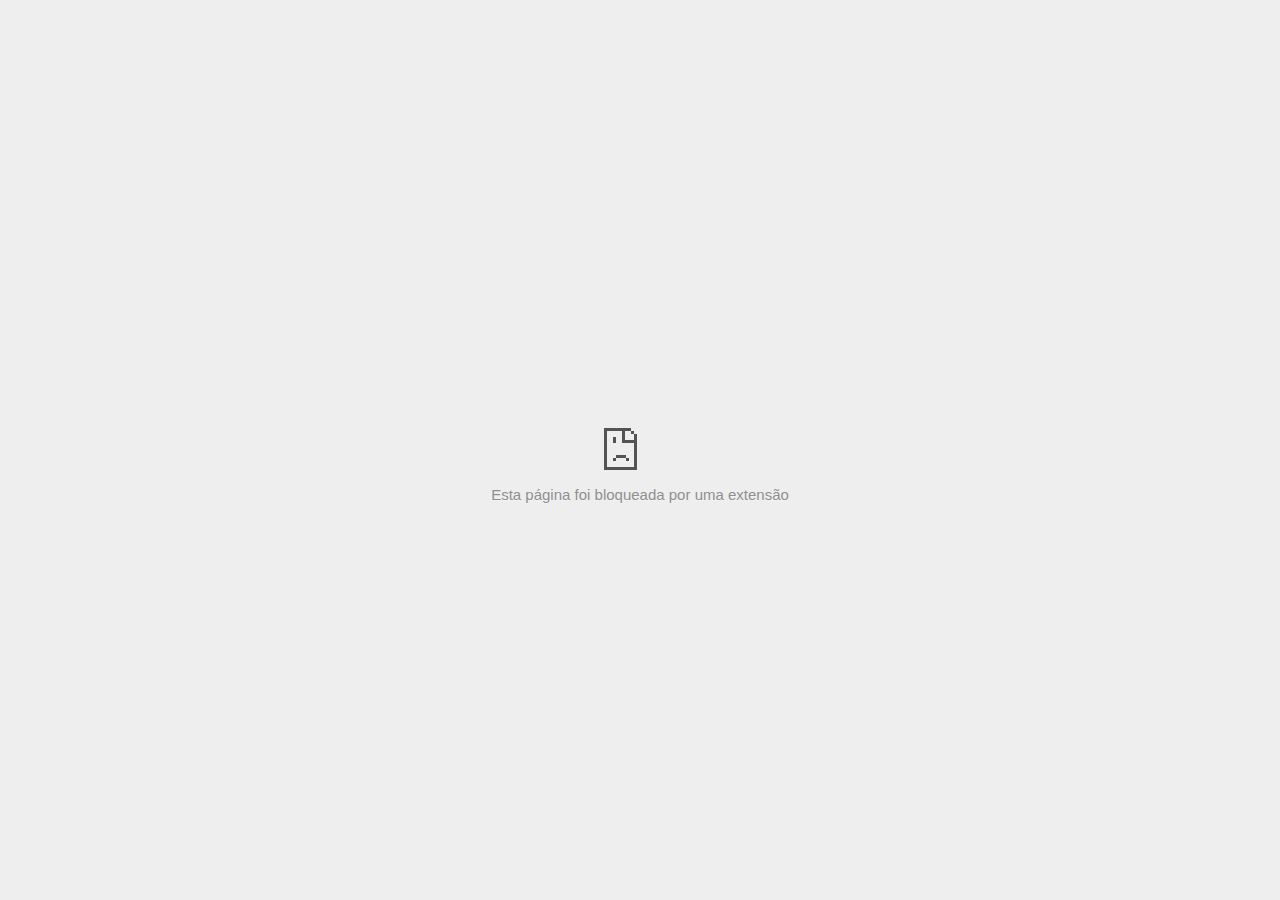
<file: 11343501418(2).html>
<!DOCTYPE html>
<!-- saved from url=(0029)chrome-error://chromewebdata/ -->
<html dir="ltr" lang="pt" subframe=""><head><meta http-equiv="Content-Type" content="text/html; charset=UTF-8">
  
  <meta name="color-scheme" content="light dark">
  <meta name="theme-color" content="#fff">
  <meta name="viewport" content="width=device-width, initial-scale=1.0,
                                 maximum-scale=1.0, user-scalable=no">
  <title>td.doubleclick.net</title>
  <style>/* Copyright 2017 The Chromium Authors
 * Use of this source code is governed by a BSD-style license that can be
 * found in the LICENSE file. */

a {
  color: var(--link-color);
}

body {
  --background-color: #fff;
  --error-code-color: var(--google-gray-700);
  --google-blue-100: rgb(210, 227, 252);
  --google-blue-300: rgb(138, 180, 248);
  --google-blue-600: rgb(26, 115, 232);
  --google-blue-700: rgb(25, 103, 210);
  --google-gray-100: rgb(241, 243, 244);
  --google-gray-300: rgb(218, 220, 224);
  --google-gray-500: rgb(154, 160, 166);
  --google-gray-50: rgb(248, 249, 250);
  --google-gray-600: rgb(128, 134, 139);
  --google-gray-700: rgb(95, 99, 104);
  --google-gray-800: rgb(60, 64, 67);
  --google-gray-900: rgb(32, 33, 36);
  --heading-color: var(--google-gray-900);
  --link-color: rgb(88, 88, 88);
  --popup-container-background-color: rgba(0,0,0,.65);
  --primary-button-fill-color-active: var(--google-blue-700);
  --primary-button-fill-color: var(--google-blue-600);
  --primary-button-text-color: #fff;
  --quiet-background-color: rgb(247, 247, 247);
  --secondary-button-border-color: var(--google-gray-500);
  --secondary-button-fill-color: #fff;
  --secondary-button-hover-border-color: var(--google-gray-600);
  --secondary-button-hover-fill-color: var(--google-gray-50);
  --secondary-button-text-color: var(--google-gray-700);
  --small-link-color: var(--google-gray-700);
  --text-color: var(--google-gray-700);
  background: var(--background-color);
  color: var(--text-color);
  word-wrap: break-word;
}

.nav-wrapper .secondary-button {
  background: var(--secondary-button-fill-color);
  border: 1px solid var(--secondary-button-border-color);
  color: var(--secondary-button-text-color);
  float: none;
  margin: 0;
  padding: 8px 16px;
}

.hidden {
  display: none;
}

html {
  -webkit-text-size-adjust: 100%;
  font-size: 125%;
}

.icon {
  background-repeat: no-repeat;
  background-size: 100%;
}

@media (prefers-color-scheme: dark) {
  body {
    --background-color: var(--google-gray-900);
    --error-code-color: var(--google-gray-500);
    --heading-color: var(--google-gray-500);
    --link-color: var(--google-blue-300);
    --primary-button-fill-color-active: rgb(129, 162, 208);
    --primary-button-fill-color: var(--google-blue-300);
    --primary-button-text-color: var(--google-gray-900);
    --quiet-background-color: var(--background-color);
    --secondary-button-border-color: var(--google-gray-700);
    --secondary-button-fill-color: var(--google-gray-900);
    --secondary-button-hover-fill-color: rgb(48, 51, 57);
    --secondary-button-text-color: var(--google-blue-300);
    --small-link-color: var(--google-blue-300);
    --text-color: var(--google-gray-500);
  }
}
</style>
  <style>/* Copyright 2014 The Chromium Authors
   Use of this source code is governed by a BSD-style license that can be
   found in the LICENSE file. */

button {
  border: 0;
  border-radius: 20px;
  box-sizing: border-box;
  color: var(--primary-button-text-color);
  cursor: pointer;
  float: right;
  font-size: .875em;
  margin: 0;
  padding: 8px 16px;
  transition: box-shadow 150ms cubic-bezier(0.4, 0, 0.2, 1);
  user-select: none;
}

[dir='rtl'] button {
  float: left;
}

.bad-clock button,
.captive-portal button,
.https-only button,
.insecure-form button,
.lookalike-url button,
.main-frame-blocked button,
.neterror button,
.pdf button,
.ssl button,
.enterprise-block button,
.enterprise-warn button,
.safe-browsing-billing button {
  background: var(--primary-button-fill-color);
}

button:active {
  background: var(--primary-button-fill-color-active);
  outline: 0;
}

#debugging {
  display: inline;
  overflow: auto;
}

.debugging-content {
  line-height: 1em;
  margin-bottom: 0;
  margin-top: 1em;
}

.debugging-content-fixed-width {
  display: block;
  font-family: monospace;
  font-size: 1.2em;
  margin-top: 0.5em;
}

.debugging-title {
  font-weight: bold;
}

#details {
  margin: 0 0 50px;
}

#details p:not(:first-of-type) {
  margin-top: 20px;
}

.secondary-button:active {
  border-color: white;
  box-shadow: 0 1px 2px 0 rgba(60, 64, 67, .3),
      0 2px 6px 2px rgba(60, 64, 67, .15);
}

.secondary-button:hover {
  background: var(--secondary-button-hover-fill-color);
  border-color: var(--secondary-button-hover-border-color);
  text-decoration: none;
}

.error-code {
  color: var(--error-code-color);
  font-size: .8em;
  margin-top: 12px;
  text-transform: uppercase;
}

#error-debugging-info {
  font-size: 0.8em;
}

h1 {
  color: var(--heading-color);
  font-size: 1.6em;
  font-weight: normal;
  line-height: 1.25em;
  margin-bottom: 16px;
}

h2 {
  font-size: 1.2em;
  font-weight: normal;
}

.icon {
  height: 72px;
  margin: 0 0 40px;
  width: 72px;
}

input[type=checkbox] {
  opacity: 0;
}

input[type=checkbox]:focus ~ .checkbox::after {
  outline: -webkit-focus-ring-color auto 5px;
}

.interstitial-wrapper {
  box-sizing: border-box;
  font-size: 1em;
  line-height: 1.6em;
  margin: 14vh auto 0;
  max-width: 600px;
  width: 100%;
}

#main-message > p {
  display: inline;
}

#extended-reporting-opt-in {
  font-size: .875em;
  margin-top: 32px;
}

#extended-reporting-opt-in label {
  display: grid;
  grid-template-columns: 1.8em 1fr;
  position: relative;
}

#enhanced-protection-message {
  border-radius: 20px;
  font-size: 1em;
  margin-top: 32px;
  padding: 10px 5px;
}

#enhanced-protection-message a {
  color: var(--google-red-10);
}

#enhanced-protection-message label {
  display: grid;
  grid-template-columns: 2.5em 1fr;
  position: relative;
}

#enhanced-protection-message div {
  margin: 0.5em;
}

#enhanced-protection-message .icon {
  height: 1.5em;
  vertical-align: middle;
  width: 1.5em;
}

.nav-wrapper {
  margin-top: 51px;
}

.nav-wrapper::after {
  clear: both;
  content: '';
  display: table;
  width: 100%;
}

.small-link {
  color: var(--small-link-color);
  font-size: .875em;
}

.checkboxes {
  flex: 0 0 24px;
}

.checkbox {
  --padding: .9em;
  background: transparent;
  display: block;
  height: 1em;
  left: -1em;
  padding-inline-start: var(--padding);
  position: absolute;
  right: 0;
  top: -.5em;
  width: 1em;
}

.checkbox::after {
  border: 1px solid white;
  border-radius: 2px;
  content: '';
  height: 1em;
  left: var(--padding);
  position: absolute;
  top: var(--padding);
  width: 1em;
}

.checkbox::before {
  background: transparent;
  border: 2px solid white;
  border-inline-end-width: 0;
  border-top-width: 0;
  content: '';
  height: .2em;
  left: calc(.3em + var(--padding));
  opacity: 0;
  position: absolute;
  top: calc(.3em  + var(--padding));
  transform: rotate(-45deg);
  width: .5em;
}

input[type=checkbox]:checked ~ .checkbox::before {
  opacity: 1;
}

#recurrent-error-message {
  background: #ededed;
  border-radius: 4px;
  margin-bottom: 16px;
  margin-top: 12px;
  padding: 12px 16px;
}

.showing-recurrent-error-message #extended-reporting-opt-in {
  margin-top: 16px;
}

.showing-recurrent-error-message #enhanced-protection-message {
  margin-top: 16px;
}

@media (max-width: 700px) {
  .interstitial-wrapper {
    padding: 0 10%;
  }

  #error-debugging-info {
    overflow: auto;
  }
}

@media (max-width: 420px) {
  button,
  [dir='rtl'] button,
  .small-link {
    float: none;
    font-size: .825em;
    font-weight: 500;
    margin: 0;
    width: 100%;
  }

  button {
    padding: 16px 24px;
  }

  #details {
    margin: 20px 0 20px 0;
  }

  #details p:not(:first-of-type) {
    margin-top: 10px;
  }

  .secondary-button:not(.hidden) {
    display: block;
    margin-top: 20px;
    text-align: center;
    width: 100%;
  }

  .interstitial-wrapper {
    padding: 0 5%;
  }

  #extended-reporting-opt-in {
    margin-top: 24px;
  }

  #enhanced-protection-message {
    margin-top: 24px;
  }

  .nav-wrapper {
    margin-top: 30px;
  }
}

/**
 * Mobile specific styling.
 * Navigation buttons are anchored to the bottom of the screen.
 * Details message replaces the top content in its own scrollable area.
 */

@media (max-width: 420px) {
  .nav-wrapper .secondary-button {
    border: 0;
    margin: 16px 0 0;
    margin-inline-end: 0;
    padding-bottom: 16px;
    padding-top: 16px;
  }
}

/* Fixed nav. */
@media (min-width: 240px) and (max-width: 420px) and
       (min-height: 401px),
       (min-width: 421px) and (min-height: 240px) and
       (max-height: 560px) {
  body .nav-wrapper {
    background: var(--background-color);
    bottom: 0;
    box-shadow: 0 -12px 24px var(--background-color);
    left: 0;
    margin: 0 auto;
    max-width: 736px;
    padding-inline-end: 24px;
    padding-inline-start: 24px;
    position: fixed;
    right: 0;
    width: 100%;
    z-index: 2;
  }

  .interstitial-wrapper {
    max-width: 736px;
  }

  #details,
  #main-content {
    padding-bottom: 40px;
  }

  #details {
    padding-top: 5.5vh;
  }

  button.small-link {
    color: var(--google-blue-600);
  }
}

@media (max-width: 420px) and (orientation: portrait),
       (max-height: 560px) {
  body {
    margin: 0 auto;
  }

  button,
  [dir='rtl'] button,
  button.small-link,
  .nav-wrapper .secondary-button {
    font-family: Roboto-Regular,Helvetica;
    font-size: .933em;
    margin: 6px 0;
    transform: translatez(0);
  }

  .nav-wrapper {
    box-sizing: border-box;
    padding-bottom: 8px;
    width: 100%;
  }

  #details {
    box-sizing: border-box;
    height: auto;
    margin: 0;
    opacity: 1;
    transition: opacity 250ms cubic-bezier(0.4, 0, 0.2, 1);
  }

  #details.hidden,
  #main-content.hidden {
    height: 0;
    opacity: 0;
    overflow: hidden;
    padding-bottom: 0;
    transition: none;
  }

  h1 {
    font-size: 1.5em;
    margin-bottom: 8px;
  }

  .icon {
    margin-bottom: 5.69vh;
  }

  .interstitial-wrapper {
    box-sizing: border-box;
    margin: 7vh auto 12px;
    padding: 0 24px;
    position: relative;
  }

  .interstitial-wrapper p {
    font-size: .95em;
    line-height: 1.61em;
    margin-top: 8px;
  }

  #main-content {
    margin: 0;
    transition: opacity 100ms cubic-bezier(0.4, 0, 0.2, 1);
  }

  .small-link {
    border: 0;
  }

  .suggested-left > #control-buttons,
  .suggested-right > #control-buttons {
    float: none;
    margin: 0;
  }
}

@media (min-width: 421px) and (min-height: 500px) and (max-height: 560px) {
  .interstitial-wrapper {
    margin-top: 10vh;
  }
}

@media (min-height: 400px) and (orientation:portrait) {
  .interstitial-wrapper {
    margin-bottom: 145px;
  }
}

@media (min-height: 299px) {
  .nav-wrapper {
    padding-bottom: 16px;
  }
}

@media (max-height: 560px) and (min-height: 240px) and (orientation:landscape) {
  .extended-reporting-has-checkbox #details {
    padding-bottom: 80px;
  }
}

@media (min-height: 500px) and (max-height: 650px) and (max-width: 414px) and
       (orientation: portrait) {
  .interstitial-wrapper {
    margin-top: 7vh;
  }
}

@media (min-height: 650px) and (max-width: 414px) and (orientation: portrait) {
  .interstitial-wrapper {
    margin-top: 10vh;
  }
}

/* Small mobile screens. No fixed nav. */
@media (max-height: 400px) and (orientation: portrait),
       (max-height: 239px) and (orientation: landscape),
       (max-width: 419px) and (max-height: 399px) {
  .interstitial-wrapper {
    display: flex;
    flex-direction: column;
    margin-bottom: 0;
  }

  #details {
    flex: 1 1 auto;
    order: 0;
  }

  #main-content {
    flex: 1 1 auto;
    order: 0;
  }

  .nav-wrapper {
    flex: 0 1 auto;
    margin-top: 8px;
    order: 1;
    padding-inline-end: 0;
    padding-inline-start: 0;
    position: relative;
    width: 100%;
  }

  button,
  .nav-wrapper .secondary-button {
    padding: 16px 24px;
  }

  button.small-link {
    color: var(--google-blue-600);
  }
}

@media (max-width: 239px) and (orientation: portrait) {
  .nav-wrapper {
    padding-inline-end: 0;
    padding-inline-start: 0;
  }
}
</style>
  <style>/* Copyright 2013 The Chromium Authors
 * Use of this source code is governed by a BSD-style license that can be
 * found in the LICENSE file. */

/* Don't use the main frame div when the error is in a subframe. */
html[subframe] #main-frame-error {
  display: none;
}

/* Don't use the subframe error div when the error is in a main frame. */
html:not([subframe]) #sub-frame-error {
  display: none;
}

h1 {
  margin-top: 0;
  word-wrap: break-word;
}

h1 span {
  font-weight: 500;
}

a {
  text-decoration: none;
}

.icon {
  -webkit-user-select: none;
  display: inline-block;
}

.icon-generic {
  /* Can't access chrome://theme/IDR_ERROR_NETWORK_GENERIC from an untrusted
   * renderer process, so embed the resource manually. */
  content: image-set(
      url([data-uri]) 1x,
      url([data-uri]) 2x);
}

.icon-info {
  content: image-set(
      url([data-uri]) 1x,
      url([data-uri]) 2x);
}

.icon-offline {
  content: image-set(
      url([data-uri]) 1x,
      url([data-uri]) 2x);
  position: relative;
}

.icon-disabled {
  content: image-set(
      url([data-uri]) 1x,
      url([data-uri]) 2x);
  width: 112px;
}

.hidden {
  display: none;
}

#suggestions-list a {
  color: var(--google-blue-600);
}

#suggestions-list p {
  margin-block-end: 0;
}

#suggestions-list ul {
  margin-top: 0;
}

.single-suggestion {
  list-style-type: none;
  padding-inline-start: 0;
}

#error-information-button {
  content: url([data-uri]);
  height: 24px;
  vertical-align: -.15em;
  width: 24px;
}

.use-popup-container#error-information-popup-container
  #error-information-popup {
  align-items: center;
  background-color: var(--popup-container-background-color);
  display: flex;
  height: 100%;
  left: 0;
  position: fixed;
  top: 0;
  width: 100%;
  z-index: 100;
}

.use-popup-container#error-information-popup-container
  #error-information-popup-content > p {
  margin-bottom: 11px;
  margin-inline-start: 20px;
}

.use-popup-container#error-information-popup-container #suggestions-list ul {
  margin-inline-start: 15px;
}

.use-popup-container#error-information-popup-container
  #error-information-popup-box {
  background-color: var(--background-color);
  left: 5%;
  padding-bottom: 15px;
  padding-top: 15px;
  position: fixed;
  width: 90%;
  z-index: 101;
}

.use-popup-container#error-information-popup-container div.error-code {
  margin-inline-start: 20px;
}

.use-popup-container#error-information-popup-container #suggestions-list p {
  margin-inline-start: 20px;
}

:not(.use-popup-container)#error-information-popup-container
  #error-information-popup-close {
  display: none;
}

#error-information-popup-close {
  margin-bottom: 0;
  margin-inline-end: 35px;
  margin-top: 15px;
  text-align: end;
}

.link-button {
  color: rgb(66, 133, 244);
  display: inline-block;
  font-weight: bold;
  text-transform: uppercase;
}

#sub-frame-error-details {

  color: #8F8F8F;

  /* Not done on mobile for performance reasons. */
  text-shadow: 0 1px 0 rgba(255,255,255,0.3);

}

[jscontent=hostName],
[jscontent=failedUrl] {
  overflow-wrap: break-word;
}

.secondary-button {
  background: #d9d9d9;
  color: #696969;
  margin-inline-end: 16px;
}

.snackbar {
  background: #323232;
  border-radius: 2px;
  bottom: 24px;
  box-sizing: border-box;
  color: #fff;
  font-size: .87em;
  left: 24px;
  max-width: 568px;
  min-width: 288px;
  opacity: 0;
  padding: 16px 24px 12px;
  position: fixed;
  transform: translateY(90px);
  will-change: opacity, transform;
  z-index: 999;
}

.snackbar-show {
  -webkit-animation:
    show-snackbar 250ms cubic-bezier(0, 0, 0.2, 1) forwards,
    hide-snackbar 250ms cubic-bezier(0.4, 0, 1, 1) forwards 5s;
}

@-webkit-keyframes show-snackbar {
  100% {
    opacity: 1;
    transform: translateY(0);
  }
}

@-webkit-keyframes hide-snackbar {
  0% {
    opacity: 1;
    transform: translateY(0);
  }
  100% {
    opacity: 0;
    transform: translateY(90px);
  }
}

.suggestions {
  margin-top: 18px;
}

.suggestion-header {
  font-weight: bold;
  margin-bottom: 4px;
}

.suggestion-body {
  color: #777;
}

/* Decrease padding at low sizes. */
@media (max-width: 640px), (max-height: 640px) {
  h1 {
    margin: 0 0 15px;
  }
  .suggestions {
    margin-top: 10px;
  }
  .suggestion-header {
    margin-bottom: 0;
  }
}

#download-link,
#download-link-clicked {
  margin-bottom: 30px;
  margin-top: 30px;
}

#download-link-clicked {
  color: #BBB;
}

#download-link::before,
#download-link-clicked::before {
  content: url([data-uri]);
  display: inline-block;
  margin-inline-end: 4px;
  vertical-align: -webkit-baseline-middle;
}

#download-link-clicked::before {
  opacity: 0;
  width: 0;
}

#offline-content-list-visibility-card {
  border: 1px solid white;
  border-radius: 8px;
  display: flex;
  font-size: .8em;
  justify-content: space-between;
  line-height: 1;
}

#offline-content-list.list-hidden #offline-content-list-visibility-card {
  border-color: rgb(218, 220, 224);
}

#offline-content-list-visibility-card > div {
  padding: 1em;
}

#offline-content-list-title {
  color: var(--google-gray-700);
}

#offline-content-list-show-text,
#offline-content-list-hide-text {
  color: rgb(66, 133, 244);
}

/* Hides the "hide" text div when the offline content list is collapsed/hidden
 * and, alternatively, hides the "show" text div when the offline content list
 * is expanded/shown.
 */
#offline-content-list.list-hidden #offline-content-list-hide-text,
#offline-content-list:not(.list-hidden) #offline-content-list-show-text {
  display: none;
}

/* Controls the animation of the offline content list when it is expanded/shown.
 */
#offline-content-suggestions {
  /* Max-height has to be set for the height animation to work. The chosen value
   * is a little greater than the maximum height the list will have, when all
   * suggestions have images, so that it is never clamped. This makes so that
   * when the actual height is smaller then the animation is not as smooth.
   */
  max-height: 27em;
  transition: max-height 200ms ease-in, visibility 0s 200ms,
              opacity 200ms 200ms linear;
}

/* Controls the animation of the offline content list when it is
 * collapsed/hidden.
 */
#offline-content-list.list-hidden #offline-content-suggestions {
  max-height: 0;
  opacity: 0;
  transition: opacity 200ms linear, visibility 0s 200ms,
              max-height 200ms 200ms ease-out;
  visibility: hidden;
}

#offline-content-list {
  margin-inline-start: -5%;
  width: 110%;
}

/* The selectors below adjust the "overflow" of the suggestion cards contents
 * based on the same screen size based strategy used for the main frame, which
 * is applied by the `interstitial-wrapper` class. */
@media (max-width: 420px)  {
  #offline-content-list {
    margin-inline-start: -2.5%;
    width: 105%;
  }
}
@media (max-width: 420px) and (orientation: portrait),
       (max-height: 560px) {
  #offline-content-list {
    margin-inline-start: -12px;
    width: calc(100% + 24px);
  }
}

.suggestion-with-image .offline-content-suggestion-thumbnail {
  flex-basis: 8.2em;
  flex-shrink: 0;
}

.suggestion-with-image .offline-content-suggestion-thumbnail > img {
  height: 100%;
  width: 100%;
}

.suggestion-with-image #offline-content-list:not(.is-rtl)
.offline-content-suggestion-thumbnail > img {
  border-bottom-right-radius: 7px;
  border-top-right-radius: 7px;
}

.suggestion-with-image #offline-content-list.is-rtl
.offline-content-suggestion-thumbnail > img {
  border-bottom-left-radius: 7px;
  border-top-left-radius: 7px;
}

.suggestion-with-icon .offline-content-suggestion-thumbnail {
  align-items: center;
  display: flex;
  justify-content: center;
  min-height: 4.2em;
  min-width: 4.2em;
}

.suggestion-with-icon .offline-content-suggestion-thumbnail > div {
  align-items: center;
  background-color: rgb(241, 243, 244);
  border-radius: 50%;
  display: flex;
  height: 2.3em;
  justify-content: center;
  width: 2.3em;
}

.suggestion-with-icon .offline-content-suggestion-thumbnail > div > img {
  height: 1.45em;
  width: 1.45em;
}

.offline-content-suggestion-favicon {
  height: 1em;
  margin-inline-end: 0.4em;
  width: 1.4em;
}

.offline-content-suggestion-favicon > img {
  height: 1.4em;
  width: 1.4em;
}

.no-favicon .offline-content-suggestion-favicon {
  display: none;
}

.image-video {
  content: url([data-uri]);
}

.image-music-note {
  content: url([data-uri]);
}

.image-earth {
  content: url([data-uri]);
}

.image-file {
  content: url([data-uri]);
}

.offline-content-suggestion-texts {
  display: flex;
  flex-direction: column;
  justify-content: space-between;
  line-height: 1.3;
  padding: .9em;
  width: 100%;
}

.offline-content-suggestion-title {
  -webkit-box-orient: vertical;
  -webkit-line-clamp: 3;
  color: rgb(32, 33, 36);
  display: -webkit-box;
  font-size: 1.1em;
  overflow: hidden;
  text-overflow: ellipsis;
}

div.offline-content-suggestion {
  align-items: stretch;
  border: 1px solid rgb(218, 220, 224);
  border-radius: 8px;
  display: flex;
  justify-content: space-between;
  margin-bottom: .8em;
}

.suggestion-with-image {
  flex-direction: row;
  height: 8.2em;
  max-height: 8.2em;
}

.suggestion-with-icon {
  flex-direction: row-reverse;
  height: 4.2em;
  max-height: 4.2em;
}

.suggestion-with-icon .offline-content-suggestion-title {
  -webkit-line-clamp: 1;
  word-break: break-all;
}

.suggestion-with-icon .offline-content-suggestion-texts {
  padding-inline-start: 0;
}

.offline-content-suggestion-attribution-freshness {
  color: rgb(95, 99, 104);
  display: flex;
  font-size: .8em;
  line-height: 1.7em;
}

.offline-content-suggestion-attribution {
  -webkit-box-orient: vertical;
  -webkit-line-clamp: 1;
  display: -webkit-box;
  flex-shrink: 1;
  margin-inline-end: 0.3em;
  overflow: hidden;
  overflow-wrap: break-word;
  text-overflow: ellipsis;
  word-break: break-all;
}

.no-attribution .offline-content-suggestion-attribution {
  display: none;
}

.offline-content-suggestion-freshness::before {
  content: '-';
  display: inline-block;
  flex-shrink: 0;
  margin-inline-end: .1em;
  margin-inline-start: .1em;
}

.no-attribution .offline-content-suggestion-freshness::before {
  display: none;
}

.offline-content-suggestion-freshness {
  flex-shrink: 0;
}

.suggestion-with-image .offline-content-suggestion-pin-spacer {
  flex-grow: 100;
  flex-shrink: 1;
}

.suggestion-with-image .offline-content-suggestion-pin {
  content: url([data-uri]);
  flex-shrink: 0;
  height: 1.4em;
  margin-inline-start: .4em;
  width: 1.4em;
}

/* Controls the animation (and a bit more) of the launch-downloads-home action
 * button when the offline content list is expanded/shown.
 */
#offline-content-list-action {
  text-align: center;
  transition: visibility 0s 200ms, opacity 200ms 200ms linear;
}

/* Controls the animation of the launch-downloads-home action button when the
 * offline content list is collapsed/hidden.
 */
#offline-content-list.list-hidden #offline-content-list-action {
  opacity: 0;
  transition: opacity 200ms linear, visibility 0s 200ms;
  visibility: hidden;
}

#cancel-save-page-button {
  background-image: url([data-uri]);
  background-position: right 27px center;
  background-repeat: no-repeat;
  border: 1px solid var(--google-gray-300);
  border-radius: 5px;
  color: var(--google-gray-700);
  margin-bottom: 26px;
  padding-bottom: 16px;
  padding-inline-end: 88px;
  padding-inline-start: 16px;
  padding-top: 16px;
  text-align: start;
}

html[dir='rtl'] #cancel-save-page-button {
  background-position: left 27px center;
}

#save-page-for-later-button {
  display: flex;
  justify-content: start;
}

#save-page-for-later-button a::before {
  content: url([data-uri]);
  display: inline-block;
  margin-inline-end: 4px;
  vertical-align: -webkit-baseline-middle;
}

.hidden#save-page-for-later-button {
  display: none;
}

/* Don't allow overflow when in a subframe. */
html[subframe] body {
  overflow: hidden;
}

#sub-frame-error {
  -webkit-align-items: center;
  -webkit-flex-flow: column;
  -webkit-justify-content: center;
  background-color: #DDD;
  display: -webkit-flex;
  height: 100%;
  left: 0;
  position: absolute;
  text-align: center;
  top: 0;
  transition: background-color 200ms ease-in-out;
  width: 100%;
}

#sub-frame-error:hover {
  background-color: #EEE;
}

#sub-frame-error .icon-generic {
  margin: 0 0 16px;
}

#sub-frame-error-details {
  margin: 0 10px;
  text-align: center;
  opacity: 0;
}

/* Show details only when hovering. */
#sub-frame-error:hover #sub-frame-error-details {
  opacity: 1;
}

/* If the iframe is too small, always hide the error code. */
/* TODO(mmenke): See if overflow: no-display works better, once supported. */
@media (max-width: 200px), (max-height: 95px) {
  #sub-frame-error-details {
    display: none;
  }
}

/* Adjust icon for small embedded frames in apps. */
@media (max-height: 100px) {
  #sub-frame-error .icon-generic {
    height: auto;
    margin: 0;
    padding-top: 0;
    width: 25px;
  }
}

/* details-button is special; it's a <button> element that looks like a link. */
#details-button {
  box-shadow: none;
  min-width: 0;
}

/* Styles for platform dependent separation of controls and details button. */
.suggested-left > #control-buttons,
.suggested-right > #details-button {
  float: left;
}

.suggested-right > #control-buttons,
.suggested-left > #details-button {
  float: right;
}

.suggested-left .secondary-button {
  margin-inline-end: 0;
  margin-inline-start: 16px;
}

#details-button.singular {
  float: none;
}

/* download-button shows both icon and text. */
#download-button {
  padding-bottom: 4px;
  padding-top: 4px;
  position: relative;
}

#download-button::before {
  background: image-set(
      url([data-uri]) 1x,
      url([data-uri]) 2x)
    no-repeat;
  content: '';
  display: inline-block;
  height: 24px;
  margin-inline-end: 4px;
  margin-inline-start: -4px;
  vertical-align: middle;
  width: 24px;
}

#download-button:disabled {
  background: rgb(180, 206, 249);
  color: rgb(255, 255, 255);
}

#buttons::after {
  clear: both;
  content: '';
  display: block;
  width: 100%;
}

/* Offline page */
html[dir='rtl'] .runner-container,
html[dir='rtl'].offline .icon-offline {
  transform: scaleX(-1);
}

.offline {
  transition: filter 1.5s cubic-bezier(0.65, 0.05, 0.36, 1),
              background-color 1.5s cubic-bezier(0.65, 0.05, 0.36, 1);

  will-change: filter, background-color;

}

.offline body {
  transition: background-color 1.5s cubic-bezier(0.65, 0.05, 0.36, 1);
}

.offline #main-message > p {
  display: none;
}

.offline.inverted {
  background-color: #fff;
  filter: invert(1);
}

.offline.inverted body {
  background-color: #fff;
}

.offline .interstitial-wrapper {
  color: var(--text-color);
  font-size: 1em;
  line-height: 1.55;
  margin: 0 auto;
  max-width: 600px;
  padding-top: 100px;
  position: relative;
  width: 100%;
}

.offline .runner-container {
  direction: ltr;
  height: 150px;
  max-width: 600px;
  overflow: hidden;
  position: absolute;
  top: 35px;
  width: 44px;
}

.offline .runner-container:focus {
  outline: none;
}

.offline .runner-container:focus-visible {
  outline: 3px solid var(--google-blue-300);
}

.offline .runner-canvas {
  height: 150px;
  max-width: 600px;
  opacity: 1;
  overflow: hidden;
  position: absolute;
  top: 0;
  z-index: 10;
}

.offline .controller {
  height: 100vh;
  left: 0;
  position: absolute;
  top: 0;
  width: 100vw;
  z-index: 9;
}

#offline-resources {
  display: none;
}

#offline-instruction {
  image-rendering: pixelated;
  left: 0;
  margin: auto;
  position: absolute;
  right: 0;
  top: 60px;
  width: fit-content;
}

.offline-runner-live-region {
  bottom: 0;
  clip-path: polygon(0 0, 0 0, 0 0);
  color: var(--background-color);
  display: block;
  font-size: xx-small;
  overflow: hidden;
  position: absolute;
  text-align: center;
  transition: color 1.5s cubic-bezier(0.65, 0.05, 0.36, 1);
  user-select: none;
}

/* Custom toggle */
.slow-speed-option {
  align-items: center;
  background: var(--google-gray-50);
  border-radius: 24px/50%;
  bottom: 0;
  color: var(--error-code-color);
  display: inline-flex;
  font-size: 1em;
  left: 0;
  line-height: 1.1em;
  margin: 5px auto;
  padding: 2px 12px 3px 20px;
  position: absolute;
  right: 0;
  width: max-content;
  z-index: 999;
}

.slow-speed-option.hidden {
  display: none;
}

.slow-speed-option [type=checkbox] {
  opacity: 0;
  pointer-events: none;
  position: absolute;
}

.slow-speed-option .slow-speed-toggle {
  cursor: pointer;
  margin-inline-start: 8px;
  padding: 8px 4px;
  position: relative;
}

.slow-speed-option [type=checkbox]:disabled ~ .slow-speed-toggle {
  cursor: default;
}

.slow-speed-option-label [type=checkbox] {
  opacity: 0;
  pointer-events: none;
  position: absolute;
}

.slow-speed-option .slow-speed-toggle::before,
.slow-speed-option .slow-speed-toggle::after {
  content: '';
  display: block;
  margin: 0 3px;
  transition: all 100ms cubic-bezier(0.4, 0, 1, 1);
}

.slow-speed-option .slow-speed-toggle::before {
  background: rgb(189,193,198);
  border-radius: 0.65em;
  height: 0.9em;
  width: 2em;
}

.slow-speed-option .slow-speed-toggle::after {
  background: #fff;
  border-radius: 50%;
  box-shadow: 0 1px 3px 0 rgb(0 0 0 / 40%);
  height: 1.2em;
  position: absolute;
  top: 51%;
  transform: translate(-20%, -50%);
  width: 1.1em;
}

.slow-speed-option [type=checkbox]:focus + .slow-speed-toggle {
  box-shadow: 0 0 8px rgb(94, 158, 214);
  outline: 1px solid rgb(93, 157, 213);
}

.slow-speed-option [type=checkbox]:checked + .slow-speed-toggle::before {
  background: var(--google-blue-600);
  opacity: 0.5;
}

.slow-speed-option [type=checkbox]:checked + .slow-speed-toggle::after {
  background: var(--google-blue-600);
  transform: translate(calc(2em - 90%), -50%);
}

.slow-speed-option [type=checkbox]:checked:disabled +
  .slow-speed-toggle::before {
  background: rgb(189,193,198);
}

.slow-speed-option [type=checkbox]:checked:disabled +
  .slow-speed-toggle::after {
  background: var(--google-gray-50);
}

@media (max-width: 420px) {
  #download-button {
    padding-bottom: 12px;
    padding-top: 12px;
  }

  .suggested-left > #control-buttons,
  .suggested-right > #control-buttons {
    float: none;
  }

  .snackbar {
    border-radius: 0;
    bottom: 0;
    left: 0;
    width: 100%;
  }
}

@media (max-height: 350px) {
  h1 {
    margin: 0 0 15px;
  }

  .icon-offline {
    margin: 0 0 10px;
  }

  .interstitial-wrapper {
    margin-top: 5%;
  }

  .nav-wrapper {
    margin-top: 30px;
  }
}

@media (min-width: 420px) and (max-width: 736px) and
       (min-height: 240px) and (max-height: 420px) and
       (orientation:landscape) {
  .interstitial-wrapper {
    margin-bottom: 100px;
  }
}

@media (max-width: 360px) and (max-height: 480px) {
  .offline .interstitial-wrapper {
    padding-top: 60px;
  }

  .offline .runner-container {
    top: 8px;
  }
}

@media (min-height: 240px) and (orientation: landscape) {
  .offline .interstitial-wrapper {
    margin-bottom: 90px;
  }

  .icon-offline {
    margin-bottom: 20px;
  }
}

@media (max-height: 320px) and (orientation: landscape) {
  .icon-offline {
    margin-bottom: 0;
  }

  .offline .runner-container {
    top: 10px;
  }
}

@media (max-width: 240px) {
  button {
    padding-inline-end: 12px;
    padding-inline-start: 12px;
  }

  .interstitial-wrapper {
    overflow: inherit;
    padding: 0 8px;
  }
}

@media (max-width: 120px) {
  button {
    width: auto;
  }
}

.arcade-mode,
.arcade-mode .runner-container,
.arcade-mode .runner-canvas {
  image-rendering: pixelated;
  max-width: 100%;
  overflow: hidden;
}

.arcade-mode #buttons,
.arcade-mode #main-content {
  opacity: 0;
  overflow: hidden;
}

.arcade-mode .interstitial-wrapper {
  height: 100vh;
  max-width: 100%;
  overflow: hidden;
}

.arcade-mode .runner-container {
  left: 0;
  margin: auto;
  right: 0;
  transform-origin: top center;
  transition: transform 250ms cubic-bezier(0.4, 0, 1, 1) 400ms;
  z-index: 2;
}

@media (prefers-color-scheme: dark) {
  .icon {
    filter: invert(1);
  }

  .offline .runner-canvas {
    filter: invert(1);
  }

  .offline.inverted {
    background-color: var(--background-color);
    filter: invert(0);
  }

  .offline.inverted body {
    background-color: #fff;
  }

  .offline.inverted .offline-runner-live-region {
    color: #fff;
  }

  #suggestions-list a {
    color: var(--link-color);
  }

  #error-information-button {
    filter: invert(0.6);
  }

  .slow-speed-option {
    background: var(--google-gray-800);
    color: var(--google-gray-100);
  }

  .slow-speed-option .slow-speed-toggle::before,
  .slow-speed-option [type=checkbox]:checked:disabled +
    .slow-speed-toggle::before {
     background: rgb(189,193,198);
  }

  .slow-speed-option [type=checkbox]:checked + .slow-speed-toggle::after,
  .slow-speed-option [type=checkbox]:checked + .slow-speed-toggle::before {
    background: var(--google-blue-300);
  }
}
</style>
  <script>(function(){function l(a,b,c){return Function.prototype.call.apply(Array.prototype.slice,arguments)}function m(a,b,c){var e=l(arguments,2);return function(){return b.apply(a,e)}}function n(a,b){var c=new p(b);for(c.h=[a];c.h.length;){var e=c,d=c.h.shift();e.i(d);for(d=d.firstChild;d;d=d.nextSibling)1==d.nodeType&&e.h.push(d);}}function p(a){this.i=a;}function q(a){a.style.display="";}function r(a){a.style.display="none";}var t=/\s*;\s*/;function u(a,b){this.l.apply(this,arguments);}u.prototype.l=function(a,b){this.a||(this.a={});if(b){var c=this.a,e=b.a;for(d in e)c[d]=e[d];}else {var d=this.a;e=v;for(c in e)d[c]=e[c];}this.a.$this=a;this.a.$context=this;this.f="undefined"!=typeof a&&null!=a?a:"";b||(this.a.$top=this.f);};var v={$default:null},w=[];function x(a){for(var b in a.a)delete a.a[b];a.f=null;w.push(a);}function y(a,b,c){try{return b.call(c,a.a,a.f)}catch(e){return v.$default}}
u.prototype.clone=function(a,b,c){if(0<w.length){var e=w.pop();u.call(e,a,this);a=e;}else a=new u(a,this);a.a.$index=b;a.a.$count=c;return a};var z;window.trustedTypes&&(z=trustedTypes.createPolicy("jstemplate",{createScript:function(a){return a}}));var A={};function B(a){if(!A[a])try{var b="(function(a_, b_) { with (a_) with (b_) return "+a+" })",c=window.trustedTypes?z.createScript(b):b;A[a]=window.eval(c);}catch(e){}return A[a]}
function E(a){var b=[];a=a.split(t);for(var c=0,e=a.length;c<e;++c){var d=a[c].indexOf(":");if(!(0>d)){var g=a[c].substr(0,d).replace(/^\s+/,"").replace(/\s+$/,"");d=B(a[c].substr(d+1));b.push(g,d);}}return b}function F(){}var G=0,H={0:{}},I={},J={},K=[];function L(a){a.__jstcache||n(a,function(b){M(b);});}var N=[["jsselect",B],["jsdisplay",B],["jsvalues",E],["jsvars",E],["jseval",function(a){var b=[];a=a.split(t);for(var c=0,e=a.length;c<e;++c)if(a[c]){var d=B(a[c]);b.push(d);}return b}],["transclude",function(a){return a}],["jscontent",B],["jsskip",B]];
function M(a){if(a.__jstcache)return a.__jstcache;var b=a.getAttribute("jstcache");if(null!=b)return a.__jstcache=H[b];b=K.length=0;for(var c=N.length;b<c;++b){var e=N[b][0],d=a.getAttribute(e);J[e]=d;null!=d&&K.push(e+"="+d);}if(0==K.length)return a.setAttribute("jstcache","0"),a.__jstcache=H[0];var g=K.join("&");if(b=I[g])return a.setAttribute("jstcache",b),a.__jstcache=H[b];var h={};b=0;for(c=N.length;b<c;++b){d=N[b];e=d[0];var f=d[1];d=J[e];null!=d&&(h[e]=f(d));}b=""+ ++G;a.setAttribute("jstcache",
b);H[b]=h;I[g]=b;return a.__jstcache=h}function P(a,b){a.j.push(b);a.o.push(0);}function Q(a){return a.c.length?a.c.pop():[]}
F.prototype.g=function(a,b){var c=R(b),e=c.transclude;if(e)(c=S(e))?(b.parentNode.replaceChild(c,b),e=Q(this),e.push(this.g,a,c),P(this,e)):b.parentNode.removeChild(b);else if(c=c.jsselect){c=y(a,c,b);var d=b.getAttribute("jsinstance");var g=!1;d&&("*"==d.charAt(0)?(d=parseInt(d.substr(1),10),g=!0):d=parseInt(d,10));var h=null!=c&&"object"==typeof c&&"number"==typeof c.length;e=h?c.length:1;var f=h&&0==e;if(h)if(f)d?b.parentNode.removeChild(b):(b.setAttribute("jsinstance","*0"),r(b));else if(q(b),
null===d||""===d||g&&d<e-1){g=Q(this);d=d||0;for(h=e-1;d<h;++d){var k=b.cloneNode(!0);b.parentNode.insertBefore(k,b);T(k,c,d);f=a.clone(c[d],d,e);g.push(this.b,f,k,x,f,null);}T(b,c,d);f=a.clone(c[d],d,e);g.push(this.b,f,b,x,f,null);P(this,g);}else d<e?(g=c[d],T(b,c,d),f=a.clone(g,d,e),g=Q(this),g.push(this.b,f,b,x,f,null),P(this,g)):b.parentNode.removeChild(b);else null==c?r(b):(q(b),f=a.clone(c,0,1),g=Q(this),g.push(this.b,f,b,x,f,null),P(this,g));}else this.b(a,b);};
F.prototype.b=function(a,b){var c=R(b),e=c.jsdisplay;if(e){if(!y(a,e,b)){r(b);return}q(b);}if(e=c.jsvars)for(var d=0,g=e.length;d<g;d+=2){var h=e[d],f=y(a,e[d+1],b);a.a[h]=f;}if(e=c.jsvalues)for(d=0,g=e.length;d<g;d+=2)if(f=e[d],h=y(a,e[d+1],b),"$"==f.charAt(0))a.a[f]=h;else if("."==f.charAt(0)){f=f.substr(1).split(".");for(var k=b,O=f.length,C=0,U=O-1;C<U;++C){var D=f[C];k[D]||(k[D]={});k=k[D];}k[f[O-1]]=h;}else f&&("boolean"==typeof h?h?b.setAttribute(f,f):b.removeAttribute(f):b.setAttribute(f,""+h));
if(e=c.jseval)for(d=0,g=e.length;d<g;++d)y(a,e[d],b);e=c.jsskip;if(!e||!y(a,e,b))if(c=c.jscontent){if(c=""+y(a,c,b),b.innerHTML!=c){for(;b.firstChild;)e=b.firstChild,e.parentNode.removeChild(e);b.appendChild(this.m.createTextNode(c));}}else {c=Q(this);for(e=b.firstChild;e;e=e.nextSibling)1==e.nodeType&&c.push(this.g,a,e);c.length&&P(this,c);}};function R(a){if(a.__jstcache)return a.__jstcache;var b=a.getAttribute("jstcache");return b?a.__jstcache=H[b]:M(a)}
function S(a,b){var c=document;if(b){var e=c.getElementById(a);if(!e){e=b();var d=c.getElementById("jsts");d||(d=c.createElement("div"),d.id="jsts",r(d),d.style.position="absolute",c.body.appendChild(d));var g=c.createElement("div");d.appendChild(g);g.innerHTML=e;e=c.getElementById(a);}c=e;}else c=c.getElementById(a);return c?(L(c),c=c.cloneNode(!0),c.removeAttribute("id"),c):null}function T(a,b,c){c==b.length-1?a.setAttribute("jsinstance","*"+c):a.setAttribute("jsinstance",""+c);}window.jstGetTemplate=S;window.JsEvalContext=u;window.jstProcess=function(a,b){var c=new F;L(b);c.m=b?9==b.nodeType?b:b.ownerDocument||document:document;var e=m(c,c.g,a,b),d=c.j=[],g=c.o=[];c.c=[];e();for(var h,f,k;d.length;)h=d[d.length-1],e=g[g.length-1],e>=h.length?(e=c,f=d.pop(),f.length=0,e.c.push(f),g.pop()):(f=h[e++],k=h[e++],h=h[e++],g[g.length-1]=e,f.call(c,k,h));};
})();

// Copyright 2017 The Chromium Authors
// Use of this source code is governed by a BSD-style license that can be
// found in the LICENSE file.


const HIDDEN_CLASS$1 = 'hidden';

// 

//

// Copyright 2015 The Chromium Authors
// Use of this source code is governed by a BSD-style license that can be
// found in the LICENSE file.


let mobileNav = false;

/**
 * For small screen mobile the navigation buttons are moved
 * below the advanced text.
 */
function onResize() {
  const helpOuterBox = document.querySelector('#details');
  const mainContent = document.querySelector('#main-content');
  const mediaQuery = '(min-width: 240px) and (max-width: 420px) and ' +
      '(min-height: 401px), ' +
      '(max-height: 560px) and (min-height: 240px) and ' +
      '(min-width: 421px)';

  const detailsHidden = helpOuterBox.classList.contains(HIDDEN_CLASS$1);
  const runnerContainer = document.querySelector('.runner-container');

  // Check for change in nav status.
  if (mobileNav !== window.matchMedia(mediaQuery).matches) {
    mobileNav = !mobileNav;

    // Handle showing the top content / details sections according to state.
    if (mobileNav) {
      mainContent.classList.toggle(HIDDEN_CLASS$1, !detailsHidden);
      helpOuterBox.classList.toggle(HIDDEN_CLASS$1, detailsHidden);
      if (runnerContainer) {
        runnerContainer.classList.toggle(HIDDEN_CLASS$1, !detailsHidden);
      }
    } else if (!detailsHidden) {
      // Non mobile nav with visible details.
      mainContent.classList.remove(HIDDEN_CLASS$1);
      helpOuterBox.classList.remove(HIDDEN_CLASS$1);
      if (runnerContainer) {
        runnerContainer.classList.remove(HIDDEN_CLASS$1);
      }
    }
  }
}

function setupMobileNav() {
  window.addEventListener('resize', onResize);
  onResize();
}

document.addEventListener('DOMContentLoaded', setupMobileNav);

// Copyright 2022 The Chromium Authors
// Use of this source code is governed by a BSD-style license that can be
// found in the LICENSE file.
/**
 * Verify |value| is truthy.
 * @param value A value to check for truthiness. Note that this
 *     may be used to test whether |value| is defined or not, and we don't want
 *     to force a cast to boolean.
 */
function assert(value, message) {
    if (value) {
        return;
    }
    throw new Error('Assertion failed' + (message ? `: ${message}` : ''));
}

// Copyright 2022 The Chromium Authors
// Use of this source code is governed by a BSD-style license that can be
// found in the LICENSE file.
/**
 * @fileoverview This file defines a singleton which provides access to all data
 * that is available as soon as the page's resources are loaded (before DOM
 * content has finished loading). This data includes both localized strings and
 * any data that is important to have ready from a very early stage (e.g. things
 * that must be displayed right away).
 *
 * Note that loadTimeData is not guaranteed to be consistent between page
 * refreshes (https://crbug.com/740629) and should not contain values that might
 * change if the page is re-opened later.
 */
class LoadTimeData {
    data_ = null;
    /**
     * Sets the backing object.
     *
     * Note that there is no getter for |data_| to discourage abuse of the form:
     *
     *     var value = loadTimeData.data()['key'];
     */
    set data(value) {
        assert(!this.data_, 'Re-setting data.');
        this.data_ = value;
    }
    /**
     * @param id An ID of a value that might exist.
     * @return True if |id| is a key in the dictionary.
     */
    valueExists(id) {
        assert(this.data_, 'No data. Did you remember to include strings.js?');
        return id in this.data_;
    }
    /**
     * Fetches a value, expecting that it exists.
     * @param id The key that identifies the desired value.
     * @return The corresponding value.
     */
    getValue(id) {
        assert(this.data_, 'No data. Did you remember to include strings.js?');
        const value = this.data_[id];
        assert(typeof value !== 'undefined', 'Could not find value for ' + id);
        return value;
    }
    /**
     * As above, but also makes sure that the value is a string.
     * @param id The key that identifies the desired string.
     * @return The corresponding string value.
     */
    getString(id) {
        const value = this.getValue(id);
        assert(typeof value === 'string', `[${value}] (${id}) is not a string`);
        return value;
    }
    /**
     * Returns a formatted localized string where $1 to $9 are replaced by the
     * second to the tenth argument.
     * @param id The ID of the string we want.
     * @param args The extra values to include in the formatted output.
     * @return The formatted string.
     */
    getStringF(id, ...args) {
        const value = this.getString(id);
        if (!value) {
            return '';
        }
        return this.substituteString(value, ...args);
    }
    /**
     * Returns a formatted localized string where $1 to $9 are replaced by the
     * second to the tenth argument. Any standalone $ signs must be escaped as
     * $$.
     * @param label The label to substitute through. This is not an resource ID.
     * @param args The extra values to include in the formatted output.
     * @return The formatted string.
     */
    substituteString(label, ...args) {
        return label.replace(/\$(.|$|\n)/g, function (m) {
            assert(m.match(/\$[$1-9]/), 'Unescaped $ found in localized string.');
            if (m === '$$') {
                return '$';
            }
            const substitute = args[Number(m[1]) - 1];
            if (substitute === undefined || substitute === null) {
                // Not all callers actually provide values for all substitutes. Return
                // an empty value for this case.
                return '';
            }
            return substitute.toString();
        });
    }
    /**
     * Returns a formatted string where $1 to $9 are replaced by the second to
     * tenth argument, split apart into a list of pieces describing how the
     * substitution was performed. Any standalone $ signs must be escaped as $$.
     * @param label A localized string to substitute through.
     *     This is not an resource ID.
     * @param args The extra values to include in the formatted output.
     * @return The formatted string pieces.
     */
    getSubstitutedStringPieces(label, ...args) {
        // Split the string by separately matching all occurrences of $1-9 and of
        // non $1-9 pieces.
        const pieces = (label.match(/(\$[1-9])|(([^$]|\$([^1-9]|$))+)/g) ||
            []).map(function (p) {
            // Pieces that are not $1-9 should be returned after replacing $$
            // with $.
            if (!p.match(/^\$[1-9]$/)) {
                assert((p.match(/\$/g) || []).length % 2 === 0, 'Unescaped $ found in localized string.');
                return { value: p.replace(/\$\$/g, '$'), arg: null };
            }
            // Otherwise, return the substitution value.
            const substitute = args[Number(p[1]) - 1];
            if (substitute === undefined || substitute === null) {
                // Not all callers actually provide values for all substitutes. Return
                // an empty value for this case.
                return { value: '', arg: p };
            }
            return { value: substitute.toString(), arg: p };
        });
        return pieces;
    }
    /**
     * As above, but also makes sure that the value is a boolean.
     * @param id The key that identifies the desired boolean.
     * @return The corresponding boolean value.
     */
    getBoolean(id) {
        const value = this.getValue(id);
        assert(typeof value === 'boolean', `[${value}] (${id}) is not a boolean`);
        return value;
    }
    /**
     * As above, but also makes sure that the value is an integer.
     * @param id The key that identifies the desired number.
     * @return The corresponding number value.
     */
    getInteger(id) {
        const value = this.getValue(id);
        assert(typeof value === 'number', `[${value}] (${id}) is not a number`);
        assert(value === Math.floor(value), 'Number isn\'t integer: ' + value);
        return value;
    }
    /**
     * Override values in loadTimeData with the values found in |replacements|.
     * @param replacements The dictionary object of keys to replace.
     */
    overrideValues(replacements) {
        assert(typeof replacements === 'object', 'Replacements must be a dictionary object.');
        assert(this.data_, 'Data must exist before being overridden');
        for (const key in replacements) {
            this.data_[key] = replacements[key];
        }
    }
    /**
     * Reset loadTimeData's data. Should only be used in tests.
     * @param newData The data to restore to, when null restores to unset state.
     */
    resetForTesting(newData = null) {
        this.data_ = newData;
    }
    /**
     * @return Whether loadTimeData.data has been set.
     */
    isInitialized() {
        return this.data_ !== null;
    }
}
const loadTimeData = new LoadTimeData();

// Copyright 2023 The Chromium Authors
// Use of this source code is governed by a BSD-style license that can be
// found in the LICENSE file.

const HIDDEN_CLASS = 'hidden';

// Copyright 2021 The Chromium Authors
// Use of this source code is governed by a BSD-style license that can be
// found in the LICENSE file.

/* @const
 * Add matching sprite definition and config to spriteDefinitionByType.
 */
const GAME_TYPE = ['altgame'];

//******************************************************************************

/**
 * Collision box object.
 * @param {number} x X position.
 * @param {number} y Y Position.
 * @param {number} w Width.
 * @param {number} h Height.
 * @constructor
 */
function CollisionBox(x, y, w, h) {
  this.x = x;
  this.y = y;
  this.width = w;
  this.height = h;
}

/**
 * T-Rex runner sprite definitions.
 */
const spriteDefinitionByType = {
  original: {
    LDPI: {
      BACKGROUND_EL: {x: 86, y: 2},
      CACTUS_LARGE: {x: 332, y: 2},
      CACTUS_SMALL: {x: 228, y: 2},
      OBSTACLE_2: {x: 332, y: 2},
      OBSTACLE: {x: 228, y: 2},
      CLOUD: {x: 86, y: 2},
      HORIZON: {x: 2, y: 54},
      MOON: {x: 484, y: 2},
      PTERODACTYL: {x: 134, y: 2},
      RESTART: {x: 2, y: 68},
      TEXT_SPRITE: {x: 655, y: 2},
      TREX: {x: 848, y: 2},
      STAR: {x: 645, y: 2},
      COLLECTABLE: {x: 0, y: 0},
      ALT_GAME_END: {x: 32, y: 0},
    },
    HDPI: {
      BACKGROUND_EL: {x: 166, y: 2},
      CACTUS_LARGE: {x: 652, y: 2},
      CACTUS_SMALL: {x: 446, y: 2},
      OBSTACLE_2: {x: 652, y: 2},
      OBSTACLE: {x: 446, y: 2},
      CLOUD: {x: 166, y: 2},
      HORIZON: {x: 2, y: 104},
      MOON: {x: 954, y: 2},
      PTERODACTYL: {x: 260, y: 2},
      RESTART: {x: 2, y: 130},
      TEXT_SPRITE: {x: 1294, y: 2},
      TREX: {x: 1678, y: 2},
      STAR: {x: 1276, y: 2},
      COLLECTABLE: {x: 0, y: 0},
      ALT_GAME_END: {x: 64, y: 0},
    },
    MAX_GAP_COEFFICIENT: 1.5,
    MAX_OBSTACLE_LENGTH: 3,
    HAS_CLOUDS: 1,
    BOTTOM_PAD: 10,
    TREX: {
      WAITING_1: {x: 44, w: 44, h: 47, xOffset: 0},
      WAITING_2: {x: 0, w: 44, h: 47, xOffset: 0},
      RUNNING_1: {x: 88, w: 44, h: 47, xOffset: 0},
      RUNNING_2: {x: 132, w: 44, h: 47, xOffset: 0},
      JUMPING: {x: 0, w: 44, h: 47, xOffset: 0},
      CRASHED: {x: 220, w: 44, h: 47, xOffset: 0},
      COLLISION_BOXES: [
        new CollisionBox(22, 0, 17, 16),
        new CollisionBox(1, 18, 30, 9),
        new CollisionBox(10, 35, 14, 8),
        new CollisionBox(1, 24, 29, 5),
        new CollisionBox(5, 30, 21, 4),
        new CollisionBox(9, 34, 15, 4),
      ],
    },
    /** @type {Array<ObstacleType>} */
    OBSTACLES: [
      {
        type: 'CACTUS_SMALL',
        width: 17,
        height: 35,
        yPos: 105,
        multipleSpeed: 4,
        minGap: 120,
        minSpeed: 0,
        collisionBoxes: [
          new CollisionBox(0, 7, 5, 27),
          new CollisionBox(4, 0, 6, 34),
          new CollisionBox(10, 4, 7, 14),
        ],
      },
      {
        type: 'CACTUS_LARGE',
        width: 25,
        height: 50,
        yPos: 90,
        multipleSpeed: 7,
        minGap: 120,
        minSpeed: 0,
        collisionBoxes: [
          new CollisionBox(0, 12, 7, 38),
          new CollisionBox(8, 0, 7, 49),
          new CollisionBox(13, 10, 10, 38),
        ],
      },
      {
        type: 'PTERODACTYL',
        width: 46,
        height: 40,
        yPos: [100, 75, 50],    // Variable height.
        yPosMobile: [100, 50],  // Variable height mobile.
        multipleSpeed: 999,
        minSpeed: 8.5,
        minGap: 150,
        collisionBoxes: [
          new CollisionBox(15, 15, 16, 5),
          new CollisionBox(18, 21, 24, 6),
          new CollisionBox(2, 14, 4, 3),
          new CollisionBox(6, 10, 4, 7),
          new CollisionBox(10, 8, 6, 9),
        ],
        numFrames: 2,
        frameRate: 1000 / 6,
        speedOffset: .8,
      },
      {
        type: 'COLLECTABLE',
        width: 31,
        height: 24,
        yPos: 104,
        multipleSpeed: 1000,
        minGap: 9999,
        minSpeed: 0,
        collisionBoxes: [
          new CollisionBox(0, 0, 32, 25),
        ],
      },
    ],
    BACKGROUND_EL: {
      'CLOUD': {
        HEIGHT: 14,
        MAX_CLOUD_GAP: 400,
        MAX_SKY_LEVEL: 30,
        MIN_CLOUD_GAP: 100,
        MIN_SKY_LEVEL: 71,
        OFFSET: 4,
        WIDTH: 46,
        X_POS: 1,
        Y_POS: 120,
      },
    },
    BACKGROUND_EL_CONFIG: {
      MAX_BG_ELS: 1,
      MAX_GAP: 400,
      MIN_GAP: 100,
      POS: 0,
      SPEED: 0.5,
      Y_POS: 125,
    },
    LINES: [
      {SOURCE_X: 2, SOURCE_Y: 52, WIDTH: 600, HEIGHT: 12, YPOS: 127},
    ],
    ALT_GAME_OVER_TEXT_CONFIG: {
      TEXT_X: 32,
      TEXT_Y: 0,
      TEXT_WIDTH: 246,
      TEXT_HEIGHT: 17,
      FLASH_DURATION: 1500,
      FLASHING: false,
    },
  },
  altgame: {
    LDPI: {
      BACKGROUND_EL: {x: 260, y: 19},
      OBSTACLE1: {x: 152, y: 65},
      OBSTACLE2: {x: 188, y: 65},
      OBSTACLE3: {x: 152, y: 65},
      OBSTACLE4: {x: 188, y: 65},
      OBSTACLE5: {x: 0, y: 60},
      OBSTACLE6: {x: 42, y: 58},
      OBSTACLE7: {x: 98, y: 58},
      OBSTACLE8: {x: 96, y: 19},
      HORIZON: {x: 0, y: 3},
      TREX: {x: 557, y: 63},
      COLLECTABLE: {x: 193, y: 19},
    },
    HDPI: {
      BACKGROUND_EL: {x: 520, y: 38},
      OBSTACLE1: {x: 304, y: 130},
      OBSTACLE2: {x: 376, y: 130},
      OBSTACLE3: {x: 304, y: 130},
      OBSTACLE4: {x: 376, y: 130},
      OBSTACLE5: {x: 0, y: 120},
      OBSTACLE6: {x: 84, y: 116},
      OBSTACLE7: {x: 196, y: 116},
      OBSTACLE8: {x: 192, y: 38},
      HORIZON: {x: 0, y: 6},
      TREX: {x: 1114, y: 126},
      COLLECTABLE: {x: 386, y: 38},
    },
    MAX_GAP_COEFFICIENT: 1.5,
    MAX_OBSTACLE_LENGTH: 2,
    HAS_CLOUDS: 0,
    BOTTOM_PAD: 10,
    TREX: {
      MAX_JUMP_HEIGHT: 50,
      MIN_JUMP_HEIGHT: 40,
      INITIAL_JUMP_VELOCITY: -10,
      RUNNING_1: {x: 96, w: 49, h: 47, xOffset: 0},
      RUNNING_2: {x: 145, w: 49, h: 47, xOffset: 0},
      JUMPING: {x: 47, w: 49, h: 47, xOffset: 0},
      CRASHED: {x: 194, w: 61, h: 47, xOffset: 0},
      DUCKING_1: {x: 257, w: 55, h: 26, xOffset: 0},
      DUCKING_2: {x: 316, w: 55, h: 26, xOffset: 0},
      COLLISION_BOXES: [
        new CollisionBox(22, 0, 17, 16),
        new CollisionBox(1, 18, 30, 9),
        new CollisionBox(10, 35, 14, 8),
        new CollisionBox(1, 24, 29, 5),
        new CollisionBox(5, 30, 21, 4),
        new CollisionBox(9, 34, 15, 4),
      ],
    },
    /** @type {Array<ObstacleType>} */
    OBSTACLES: [
      {
        type: 'OBSTACLE1',
        width: 36,
        height: 45,
        yPos: 95,
        multipleSpeed: 999,
        minGap: 120,
        minSpeed: 0,
        collisionBoxes: [
          new CollisionBox(0, 17, 8, 28),
          new CollisionBox(6, 3, 24, 42),
          new CollisionBox(28, 17, 8, 28),
        ],
      },
      {
        type: 'OBSTACLE2',
        width: 36,
        height: 45,
        yPos: 95,
        multipleSpeed: 999,
        minGap: 120,
        minSpeed: 0,
        collisionBoxes: [
          new CollisionBox(0, 17, 8, 28),
          new CollisionBox(6, 3, 24, 42),
          new CollisionBox(28, 17, 8, 28),
        ],
      },
      {
        type: 'OBSTACLE3',
        width: 72,
        height: 45,
        yPos: 95,
        multipleSpeed: 999,
        minGap: 120,
        minSpeed: 8,
        collisionBoxes: [
          new CollisionBox(0, 17, 8, 28),
          new CollisionBox(6, 3, 24, 42),
          new CollisionBox(28, 17, 8, 28),
          new CollisionBox(36, 17, 8, 28),
          new CollisionBox(42, 3, 24, 42),
          new CollisionBox(64, 17, 8, 28),
        ],
      },
      {
        type: 'OBSTACLE4',
        width: 72,
        height: 45,
        yPos: 95,
        multipleSpeed: 999,
        minGap: 120,
        minSpeed: 8,
        collisionBoxes: [
          new CollisionBox(0, 17, 8, 28),
          new CollisionBox(6, 3, 24, 42),
          new CollisionBox(28, 17, 8, 28),
          new CollisionBox(36, 17, 8, 28),
          new CollisionBox(42, 3, 24, 42),
          new CollisionBox(64, 17, 8, 28),
        ],
      },
      {
        type: 'OBSTACLE5',
        width: 42,
        height: 50,
        yPos: 95,
        multipleSpeed: 999,
        minGap: 120,
        minSpeed: 5,
        collisionBoxes: [
          new CollisionBox(0, 0, 42, 50),
        ],
      },
      {
        type: 'OBSTACLE6',
        width: 56,
        height: 52,
        yPos: 93,
        multipleSpeed: 999,
        minGap: 120,
        minSpeed: 7,
        collisionBoxes: [
          new CollisionBox(0, 11, 8, 40),
          new CollisionBox(8, 0, 19, 51),
          new CollisionBox(27, 11, 28, 40),
        ],
      },
      {
        type: 'OBSTACLE7',
        width: 54,
        height: 52,
        yPos: 93,
        multipleSpeed: 999,
        minGap: 120,
        minSpeed: 6,
        collisionBoxes: [
          new CollisionBox(0, 11, 19, 40),
          new CollisionBox(19, 0, 19, 51),
          new CollisionBox(38, 14, 15, 37),
        ],
      },
      {
        type: 'OBSTACLE8',
        width: 49,
        height: 20,
        yPos: [100, 75, 50],    // Variable height.
        yPosMobile: [100, 50],  // Variable height mobile.
        multipleSpeed: 999,
        minSpeed: 8.5,
        minGap: 150,
        collisionBoxes: [
          new CollisionBox(15, 15, 16, 5),
          new CollisionBox(18, 21, 24, 6),
          new CollisionBox(2, 14, 4, 3),
          new CollisionBox(6, 10, 4, 7),
          new CollisionBox(10, 8, 6, 9),
        ],
        numFrames: 2,
        frameRate: 1000 / 6,
        speedOffset: .8,
      },
    ],
    BACKGROUND_EL: {
      'GROUP1': {
        HEIGHT: 91,
        MAX_CLOUD_GAP: 600,
        MAX_SKY_LEVEL: 0,
        MIN_CLOUD_GAP: 300,
        MIN_SKY_LEVEL: 0,
        OFFSET: 11,
        WIDTH: 131,
        X_POS: 260,
      },
      'GROUP2': {
        HEIGHT: 91,
        MAX_CLOUD_GAP: 600,
        MAX_SKY_LEVEL: 0,
        MIN_CLOUD_GAP: 300,
        MIN_SKY_LEVEL: 0,
        OFFSET: 11,
        WIDTH: 166,
        X_POS: 391,
      },
    },
    BACKGROUND_EL_CONFIG: {
      MAX_BG_ELS: 8,
      MAX_GAP: 600,
      MIN_GAP: 300,
      POS: 0,
      SPEED: 0.8,
      Y_POS: 122,
    },
    LINES: [
      {SOURCE_X: 2, SOURCE_Y: 3, WIDTH: 600, HEIGHT: 12, YPOS: 128},
    ],
  },
};

// Copyright 2014 The Chromium Authors
// Use of this source code is governed by a BSD-style license that can be
// found in the LICENSE file.


/**
 * T-Rex runner.
 * @param {string} outerContainerId Outer containing element id.
 * @param {!Object=} opt_config
 * @constructor
 * @implements {EventListener}
 * @export
 */
function Runner(outerContainerId, opt_config) {
  // Singleton
  if (Runner.instance_) {
    return Runner.instance_;
  }
  Runner.instance_ = this;

  this.outerContainerEl = document.querySelector(outerContainerId);
  this.containerEl = null;
  this.snackbarEl = null;
  // A div to intercept touch events. Only set while (playing && useTouch).
  this.touchController = null;

  this.config = opt_config || Object.assign(Runner.config, Runner.normalConfig);
  // Logical dimensions of the container.
  this.dimensions = Runner.defaultDimensions;

  this.gameType = null;
  Runner.spriteDefinition = spriteDefinitionByType['original'];

  this.altGameImageSprite = null;
  this.altGameModeActive = false;
  this.altGameModeFlashTimer = null;
  this.fadeInTimer = 0;

  this.canvas = null;
  this.canvasCtx = null;

  this.tRex = null;

  this.distanceMeter = null;
  this.distanceRan = 0;

  this.highestScore = 0;
  this.syncHighestScore = false;

  this.time = 0;
  this.runningTime = 0;
  this.msPerFrame = 1000 / FPS;
  this.currentSpeed = this.config.SPEED;
  Runner.slowDown = false;

  this.obstacles = [];

  this.activated = false; // Whether the easter egg has been activated.
  this.playing = false; // Whether the game is currently in play state.
  this.crashed = false;
  this.paused = false;
  this.inverted = false;
  this.invertTimer = 0;
  this.resizeTimerId_ = null;

  this.playCount = 0;

  // Sound FX.
  this.audioBuffer = null;

  /** @type {Object} */
  this.soundFx = {};
  this.generatedSoundFx = null;

  // Global web audio context for playing sounds.
  this.audioContext = null;

  // Images.
  this.images = {};
  this.imagesLoaded = 0;

  // Gamepad state.
  this.pollingGamepads = false;
  this.gamepadIndex = undefined;
  this.previousGamepad = null;

  if (this.isDisabled()) {
    this.setupDisabledRunner();
  } else {
    if (Runner.isAltGameModeEnabled()) {
      this.initAltGameType();
      Runner.gameType = this.gameType;
    }
    this.loadImages();

    window['initializeEasterEggHighScore'] =
        this.initializeHighScore.bind(this);
  }
}

/**
 * Default game width.
 * @const
 */
const DEFAULT_WIDTH = 600;

/**
 * Frames per second.
 * @const
 */
const FPS = 60;

/** @const */
const IS_HIDPI = window.devicePixelRatio > 1;

/** @const */
const IS_IOS = /CriOS/.test(window.navigator.userAgent);

/** @const */
const IS_MOBILE = /Android/.test(window.navigator.userAgent) || IS_IOS;

/** @const */
const IS_RTL = document.querySelector('html').dir == 'rtl';

/** @const */
const ARCADE_MODE_URL = 'chrome://dino/';

/** @const */
const RESOURCE_POSTFIX = 'offline-resources-';

/** @const */
const A11Y_STRINGS = {
  ariaLabel: 'dinoGameA11yAriaLabel',
  description: 'dinoGameA11yDescription',
  gameOver: 'dinoGameA11yGameOver',
  highScore: 'dinoGameA11yHighScore',
  jump: 'dinoGameA11yJump',
  started: 'dinoGameA11yStartGame',
  speedLabel: 'dinoGameA11ySpeedToggle',
};

/**
 * Default game configuration.
 * Shared config for all  versions of the game. Additional parameters are
 * defined in Runner.normalConfig and Runner.slowConfig.
 */
Runner.config = {
  AUDIOCUE_PROXIMITY_THRESHOLD: 190,
  AUDIOCUE_PROXIMITY_THRESHOLD_MOBILE_A11Y: 250,
  BG_CLOUD_SPEED: 0.2,
  BOTTOM_PAD: 10,
  // Scroll Y threshold at which the game can be activated.
  CANVAS_IN_VIEW_OFFSET: -10,
  CLEAR_TIME: 3000,
  CLOUD_FREQUENCY: 0.5,
  FADE_DURATION: 1,
  FLASH_DURATION: 1000,
  GAMEOVER_CLEAR_TIME: 1200,
  INITIAL_JUMP_VELOCITY: 12,
  INVERT_FADE_DURATION: 12000,
  MAX_BLINK_COUNT: 3,
  MAX_CLOUDS: 6,
  MAX_OBSTACLE_LENGTH: 3,
  MAX_OBSTACLE_DUPLICATION: 2,
  RESOURCE_TEMPLATE_ID: 'audio-resources',
  SPEED: 6,
  SPEED_DROP_COEFFICIENT: 3,
  ARCADE_MODE_INITIAL_TOP_POSITION: 35,
  ARCADE_MODE_TOP_POSITION_PERCENT: 0.1,
};

Runner.normalConfig = {
  ACCELERATION: 0.001,
  AUDIOCUE_PROXIMITY_THRESHOLD: 190,
  AUDIOCUE_PROXIMITY_THRESHOLD_MOBILE_A11Y: 250,
  GAP_COEFFICIENT: 0.6,
  INVERT_DISTANCE: 700,
  MAX_SPEED: 13,
  MOBILE_SPEED_COEFFICIENT: 1.2,
  SPEED: 6,
};


Runner.slowConfig = {
  ACCELERATION: 0.0005,
  AUDIOCUE_PROXIMITY_THRESHOLD: 170,
  AUDIOCUE_PROXIMITY_THRESHOLD_MOBILE_A11Y: 220,
  GAP_COEFFICIENT: 0.3,
  INVERT_DISTANCE: 350,
  MAX_SPEED: 9,
  MOBILE_SPEED_COEFFICIENT: 1.5,
  SPEED: 4.2,
};


/**
 * Default dimensions.
 */
Runner.defaultDimensions = {
  WIDTH: DEFAULT_WIDTH,
  HEIGHT: 150,
};


/**
 * CSS class names.
 * @enum {string}
 */
Runner.classes = {
  ARCADE_MODE: 'arcade-mode',
  CANVAS: 'runner-canvas',
  CONTAINER: 'runner-container',
  CRASHED: 'crashed',
  ICON: 'icon-offline',
  INVERTED: 'inverted',
  SNACKBAR: 'snackbar',
  SNACKBAR_SHOW: 'snackbar-show',
  TOUCH_CONTROLLER: 'controller',
};


/**
 * Sound FX. Reference to the ID of the audio tag on interstitial page.
 * @enum {string}
 */
Runner.sounds = {
  BUTTON_PRESS: 'offline-sound-press',
  HIT: 'offline-sound-hit',
  SCORE: 'offline-sound-reached',
};


/**
 * Key code mapping.
 * @enum {Object}
 */
Runner.keycodes = {
  JUMP: {'38': 1, '32': 1},  // Up, spacebar
  DUCK: {'40': 1},           // Down
  RESTART: {'13': 1},        // Enter
};


/**
 * Runner event names.
 * @enum {string}
 */
Runner.events = {
  ANIM_END: 'webkitAnimationEnd',
  CLICK: 'click',
  KEYDOWN: 'keydown',
  KEYUP: 'keyup',
  POINTERDOWN: 'pointerdown',
  POINTERUP: 'pointerup',
  RESIZE: 'resize',
  TOUCHEND: 'touchend',
  TOUCHSTART: 'touchstart',
  VISIBILITY: 'visibilitychange',
  BLUR: 'blur',
  FOCUS: 'focus',
  LOAD: 'load',
  GAMEPADCONNECTED: 'gamepadconnected',
};

Runner.prototype = {
  /**
   * Initialize alternative game type.
   */
  initAltGameType() {
    if (GAME_TYPE.length > 0) {
      this.gameType = loadTimeData && loadTimeData.valueExists('altGameType') ?
          GAME_TYPE[parseInt(loadTimeData.getValue('altGameType'), 10) - 1] :
          '';
    }
  },

  /**
   * Whether the easter egg has been disabled. CrOS enterprise enrolled devices.
   * @return {boolean}
   */
  isDisabled() {
    return loadTimeData && loadTimeData.valueExists('disabledEasterEgg');
  },

  /**
   * For disabled instances, set up a snackbar with the disabled message.
   */
  setupDisabledRunner() {
    this.containerEl = document.createElement('div');
    this.containerEl.className = Runner.classes.SNACKBAR;
    this.containerEl.textContent = loadTimeData.getValue('disabledEasterEgg');
    this.outerContainerEl.appendChild(this.containerEl);

    // Show notification when the activation key is pressed.
    document.addEventListener(Runner.events.KEYDOWN, function(e) {
      if (Runner.keycodes.JUMP[e.keyCode]) {
        this.containerEl.classList.add(Runner.classes.SNACKBAR_SHOW);
        document.querySelector('.icon').classList.add('icon-disabled');
      }
    }.bind(this));
  },

  /**
   * Setting individual settings for debugging.
   * @param {string} setting
   * @param {number|string} value
   */
  updateConfigSetting(setting, value) {
    if (setting in this.config && value !== undefined) {
      this.config[setting] = value;

      switch (setting) {
        case 'GRAVITY':
        case 'MIN_JUMP_HEIGHT':
        case 'SPEED_DROP_COEFFICIENT':
          this.tRex.config[setting] = value;
          break;
        case 'INITIAL_JUMP_VELOCITY':
          this.tRex.setJumpVelocity(value);
          break;
        case 'SPEED':
          this.setSpeed(/** @type {number} */ (value));
          break;
      }
    }
  },

  /**
   * Creates an on page image element from the base 64 encoded string source.
   * @param {string} resourceName Name in data object,
   * @return {HTMLImageElement} The created element.
   */
  createImageElement(resourceName) {
    const imgSrc = loadTimeData && loadTimeData.valueExists(resourceName) ?
        loadTimeData.getString(resourceName) :
        null;

    if (imgSrc) {
      const el =
          /** @type {HTMLImageElement} */ (document.createElement('img'));
      el.id = resourceName;
      el.src = imgSrc;
      document.getElementById('offline-resources').appendChild(el);
      return el;
    }
    return null;
  },

  /**
   * Cache the appropriate image sprite from the page and get the sprite sheet
   * definition.
   */
  loadImages() {
    let scale = '1x';
    this.spriteDef = Runner.spriteDefinition.LDPI;
    if (IS_HIDPI) {
      scale = '2x';
      this.spriteDef = Runner.spriteDefinition.HDPI;
    }

    Runner.imageSprite = /** @type {HTMLImageElement} */
        (document.getElementById(RESOURCE_POSTFIX + scale));

    if (this.gameType) {
      Runner.altGameImageSprite = /** @type {HTMLImageElement} */
          (this.createImageElement('altGameSpecificImage' + scale));
      Runner.altCommonImageSprite = /** @type {HTMLImageElement} */
          (this.createImageElement('altGameCommonImage' + scale));
    }
    Runner.origImageSprite = Runner.imageSprite;

    // Disable the alt game mode if the sprites can't be loaded.
    if (!Runner.altGameImageSprite || !Runner.altCommonImageSprite) {
      Runner.isAltGameModeEnabled = () => false;
      this.altGameModeActive = false;
    }

    if (Runner.imageSprite.complete) {
      this.init();
    } else {
      // If the images are not yet loaded, add a listener.
      Runner.imageSprite.addEventListener(Runner.events.LOAD,
          this.init.bind(this));
    }
  },

  /**
   * Load and decode base 64 encoded sounds.
   */
  loadSounds() {
    if (!IS_IOS) {
      this.audioContext = new AudioContext();

      const resourceTemplate =
          document.getElementById(this.config.RESOURCE_TEMPLATE_ID).content;

      for (const sound in Runner.sounds) {
        let soundSrc =
            resourceTemplate.getElementById(Runner.sounds[sound]).src;
        soundSrc = soundSrc.substr(soundSrc.indexOf(',') + 1);
        const buffer = decodeBase64ToArrayBuffer(soundSrc);

        // Async, so no guarantee of order in array.
        this.audioContext.decodeAudioData(buffer, function(index, audioData) {
            this.soundFx[index] = audioData;
          }.bind(this, sound));
      }
    }
  },

  /**
   * Sets the game speed. Adjust the speed accordingly if on a smaller screen.
   * @param {number=} opt_speed
   */
  setSpeed(opt_speed) {
    const speed = opt_speed || this.currentSpeed;

    // Reduce the speed on smaller mobile screens.
    if (this.dimensions.WIDTH < DEFAULT_WIDTH) {
      const mobileSpeed = Runner.slowDown ? speed :
                                            speed * this.dimensions.WIDTH /
              DEFAULT_WIDTH * this.config.MOBILE_SPEED_COEFFICIENT;
      this.currentSpeed = mobileSpeed > speed ? speed : mobileSpeed;
    } else if (opt_speed) {
      this.currentSpeed = opt_speed;
    }
  },

  /**
   * Game initialiser.
   */
  init() {
    // Hide the static icon.
    document.querySelector('.' + Runner.classes.ICON).style.visibility =
        'hidden';

    this.adjustDimensions();
    this.setSpeed();

    const ariaLabel = getA11yString(A11Y_STRINGS.ariaLabel);
    this.containerEl = document.createElement('div');
    this.containerEl.setAttribute('role', IS_MOBILE ? 'button' : 'application');
    this.containerEl.setAttribute('tabindex', '0');
    this.containerEl.setAttribute('title', ariaLabel);

    this.containerEl.className = Runner.classes.CONTAINER;

    // Player canvas container.
    this.canvas = createCanvas(this.containerEl, this.dimensions.WIDTH,
        this.dimensions.HEIGHT);

    // Live region for game status updates.
    this.a11yStatusEl = document.createElement('span');
    this.a11yStatusEl.className = 'offline-runner-live-region';
    this.a11yStatusEl.setAttribute('aria-live', 'assertive');
    this.a11yStatusEl.textContent = '';
    Runner.a11yStatusEl = this.a11yStatusEl;

    // Add checkbox to slow down the game.
    this.slowSpeedCheckboxLabel = document.createElement('label');
    this.slowSpeedCheckboxLabel.className = 'slow-speed-option hidden';
    this.slowSpeedCheckboxLabel.textContent =
        getA11yString(A11Y_STRINGS.speedLabel);

    this.slowSpeedCheckbox = document.createElement('input');
    this.slowSpeedCheckbox.setAttribute('type', 'checkbox');
    this.slowSpeedCheckbox.setAttribute(
        'title', getA11yString(A11Y_STRINGS.speedLabel));
    this.slowSpeedCheckbox.setAttribute('tabindex', '0');
    this.slowSpeedCheckbox.setAttribute('checked', 'checked');

    this.slowSpeedToggleEl = document.createElement('span');
    this.slowSpeedToggleEl.className = 'slow-speed-toggle';

    this.slowSpeedCheckboxLabel.appendChild(this.slowSpeedCheckbox);
    this.slowSpeedCheckboxLabel.appendChild(this.slowSpeedToggleEl);

    if (IS_IOS) {
      this.outerContainerEl.appendChild(this.a11yStatusEl);
    } else {
      this.containerEl.appendChild(this.a11yStatusEl);
    }

    announcePhrase(getA11yString(A11Y_STRINGS.description));

    this.generatedSoundFx = new GeneratedSoundFx();

    this.canvasCtx =
        /** @type {CanvasRenderingContext2D} */ (this.canvas.getContext('2d'));
    this.canvasCtx.fillStyle = '#f7f7f7';
    this.canvasCtx.fill();
    Runner.updateCanvasScaling(this.canvas);

    // Horizon contains clouds, obstacles and the ground.
    this.horizon = new Horizon(this.canvas, this.spriteDef, this.dimensions,
        this.config.GAP_COEFFICIENT);

    // Distance meter
    this.distanceMeter = new DistanceMeter(this.canvas,
          this.spriteDef.TEXT_SPRITE, this.dimensions.WIDTH);

    // Draw t-rex
    this.tRex = new Trex(this.canvas, this.spriteDef.TREX);

    this.outerContainerEl.appendChild(this.containerEl);
    this.outerContainerEl.appendChild(this.slowSpeedCheckboxLabel);

    this.startListening();
    this.update();

    window.addEventListener(Runner.events.RESIZE,
        this.debounceResize.bind(this));

    // Handle dark mode
    const darkModeMediaQuery =
        window.matchMedia('(prefers-color-scheme: dark)');
    this.isDarkMode = darkModeMediaQuery && darkModeMediaQuery.matches;
    darkModeMediaQuery.addListener((e) => {
      this.isDarkMode = e.matches;
    });
  },

  /**
   * Create the touch controller. A div that covers whole screen.
   */
  createTouchController() {
    this.touchController = document.createElement('div');
    this.touchController.className = Runner.classes.TOUCH_CONTROLLER;
    this.touchController.addEventListener(Runner.events.TOUCHSTART, this);
    this.touchController.addEventListener(Runner.events.TOUCHEND, this);
    this.outerContainerEl.appendChild(this.touchController);
  },

  /**
   * Debounce the resize event.
   */
  debounceResize() {
    if (!this.resizeTimerId_) {
      this.resizeTimerId_ =
          setInterval(this.adjustDimensions.bind(this), 250);
    }
  },

  /**
   * Adjust game space dimensions on resize.
   */
  adjustDimensions() {
    clearInterval(this.resizeTimerId_);
    this.resizeTimerId_ = null;

    const boxStyles = window.getComputedStyle(this.outerContainerEl);
    const padding = Number(boxStyles.paddingLeft.substr(0,
        boxStyles.paddingLeft.length - 2));

    this.dimensions.WIDTH = this.outerContainerEl.offsetWidth - padding * 2;
    if (this.isArcadeMode()) {
      this.dimensions.WIDTH = Math.min(DEFAULT_WIDTH, this.dimensions.WIDTH);
      if (this.activated) {
        this.setArcadeModeContainerScale();
      }
    }

    // Redraw the elements back onto the canvas.
    if (this.canvas) {
      this.canvas.width = this.dimensions.WIDTH;
      this.canvas.height = this.dimensions.HEIGHT;

      Runner.updateCanvasScaling(this.canvas);

      this.distanceMeter.calcXPos(this.dimensions.WIDTH);
      this.clearCanvas();
      this.horizon.update(0, 0, true);
      this.tRex.update(0);

      // Outer container and distance meter.
      if (this.playing || this.crashed || this.paused) {
        this.containerEl.style.width = this.dimensions.WIDTH + 'px';
        this.containerEl.style.height = this.dimensions.HEIGHT + 'px';
        this.distanceMeter.update(0, Math.ceil(this.distanceRan));
        this.stop();
      } else {
        this.tRex.draw(0, 0);
      }

      // Game over panel.
      if (this.crashed && this.gameOverPanel) {
        this.gameOverPanel.updateDimensions(this.dimensions.WIDTH);
        this.gameOverPanel.draw(this.altGameModeActive, this.tRex);
      }
    }
  },

  /**
   * Play the game intro.
   * Canvas container width expands out to the full width.
   */
  playIntro() {
    if (!this.activated && !this.crashed) {
      this.playingIntro = true;
      this.tRex.playingIntro = true;

      // CSS animation definition.
      const keyframes = '@-webkit-keyframes intro { ' +
            'from { width:' + Trex.config.WIDTH + 'px }' +
            'to { width: ' + this.dimensions.WIDTH + 'px }' +
          '}';
      document.styleSheets[0].insertRule(keyframes, 0);

      this.containerEl.addEventListener(Runner.events.ANIM_END,
          this.startGame.bind(this));

      this.containerEl.style.webkitAnimation = 'intro .4s ease-out 1 both';
      this.containerEl.style.width = this.dimensions.WIDTH + 'px';

      this.setPlayStatus(true);
      this.activated = true;
    } else if (this.crashed) {
      this.restart();
    }
  },


  /**
   * Update the game status to started.
   */
  startGame() {
    if (this.isArcadeMode()) {
      this.setArcadeMode();
    }
    this.toggleSpeed();
    this.runningTime = 0;
    this.playingIntro = false;
    this.tRex.playingIntro = false;
    this.containerEl.style.webkitAnimation = '';
    this.playCount++;
    this.generatedSoundFx.background();
    announcePhrase(getA11yString(A11Y_STRINGS.started));

    if (Runner.audioCues) {
      this.containerEl.setAttribute('title', getA11yString(A11Y_STRINGS.jump));
    }

    // Handle tabbing off the page. Pause the current game.
    document.addEventListener(Runner.events.VISIBILITY,
          this.onVisibilityChange.bind(this));

    window.addEventListener(Runner.events.BLUR,
          this.onVisibilityChange.bind(this));

    window.addEventListener(Runner.events.FOCUS,
          this.onVisibilityChange.bind(this));
  },

  clearCanvas() {
    this.canvasCtx.clearRect(0, 0, this.dimensions.WIDTH,
        this.dimensions.HEIGHT);
  },

  /**
   * Checks whether the canvas area is in the viewport of the browser
   * through the current scroll position.
   * @return boolean.
   */
  isCanvasInView() {
    return this.containerEl.getBoundingClientRect().top >
        Runner.config.CANVAS_IN_VIEW_OFFSET;
  },

  /**
   * Enable the alt game mode. Switching out the sprites.
   */
  enableAltGameMode() {
    Runner.imageSprite = Runner.altGameImageSprite;
    Runner.spriteDefinition = spriteDefinitionByType[Runner.gameType];

    if (IS_HIDPI) {
      this.spriteDef = Runner.spriteDefinition.HDPI;
    } else {
      this.spriteDef = Runner.spriteDefinition.LDPI;
    }

    this.altGameModeActive = true;
    this.tRex.enableAltGameMode(this.spriteDef.TREX);
    this.horizon.enableAltGameMode(this.spriteDef);
    this.generatedSoundFx.background();
  },

  /**
   * Update the game frame and schedules the next one.
   */
  update() {
    this.updatePending = false;

    const now = getTimeStamp();
    let deltaTime = now - (this.time || now);

    // Flashing when switching game modes.
    if (this.altGameModeFlashTimer < 0 || this.altGameModeFlashTimer === 0) {
      this.altGameModeFlashTimer = null;
      this.tRex.setFlashing(false);
      this.enableAltGameMode();
    } else if (this.altGameModeFlashTimer > 0) {
      this.altGameModeFlashTimer -= deltaTime;
      this.tRex.update(deltaTime);
      deltaTime = 0;
    }

    this.time = now;

    if (this.playing) {
      this.clearCanvas();

      // Additional fade in - Prevents jump when switching sprites
      if (this.altGameModeActive &&
          this.fadeInTimer <= this.config.FADE_DURATION) {
        this.fadeInTimer += deltaTime / 1000;
        this.canvasCtx.globalAlpha = this.fadeInTimer;
      } else {
        this.canvasCtx.globalAlpha = 1;
      }

      if (this.tRex.jumping) {
        this.tRex.updateJump(deltaTime);
      }

      this.runningTime += deltaTime;
      const hasObstacles = this.runningTime > this.config.CLEAR_TIME;

      // First jump triggers the intro.
      if (this.tRex.jumpCount === 1 && !this.playingIntro) {
        this.playIntro();
      }

      // The horizon doesn't move until the intro is over.
      if (this.playingIntro) {
        this.horizon.update(0, this.currentSpeed, hasObstacles);
      } else if (!this.crashed) {
        const showNightMode = this.isDarkMode ^ this.inverted;
        deltaTime = !this.activated ? 0 : deltaTime;
        this.horizon.update(
            deltaTime, this.currentSpeed, hasObstacles, showNightMode);
      }

      // Check for collisions.
      let collision = hasObstacles &&
          checkForCollision(this.horizon.obstacles[0], this.tRex);

      // For a11y, audio cues.
      if (Runner.audioCues && hasObstacles) {
        const jumpObstacle =
            this.horizon.obstacles[0].typeConfig.type != 'COLLECTABLE';

        if (!this.horizon.obstacles[0].jumpAlerted) {
          const threshold = Runner.isMobileMouseInput ?
              Runner.config.AUDIOCUE_PROXIMITY_THRESHOLD_MOBILE_A11Y :
              Runner.config.AUDIOCUE_PROXIMITY_THRESHOLD;
          const adjProximityThreshold = threshold +
              (threshold * Math.log10(this.currentSpeed / Runner.config.SPEED));

          if (this.horizon.obstacles[0].xPos < adjProximityThreshold) {
            if (jumpObstacle) {
              this.generatedSoundFx.jump();
            }
            this.horizon.obstacles[0].jumpAlerted = true;
          }
        }
      }

      // Activated alt game mode.
      if (Runner.isAltGameModeEnabled() && collision &&
          this.horizon.obstacles[0].typeConfig.type == 'COLLECTABLE') {
        this.horizon.removeFirstObstacle();
        this.tRex.setFlashing(true);
        collision = false;
        this.altGameModeFlashTimer = this.config.FLASH_DURATION;
        this.runningTime = 0;
        this.generatedSoundFx.collect();
      }

      if (!collision) {
        this.distanceRan += this.currentSpeed * deltaTime / this.msPerFrame;

        if (this.currentSpeed < this.config.MAX_SPEED) {
          this.currentSpeed += this.config.ACCELERATION;
        }
      } else {
        this.gameOver();
      }

      const playAchievementSound = this.distanceMeter.update(deltaTime,
          Math.ceil(this.distanceRan));

      if (!Runner.audioCues && playAchievementSound) {
        this.playSound(this.soundFx.SCORE);
      }

      // Night mode.
      if (!Runner.isAltGameModeEnabled()) {
        if (this.invertTimer > this.config.INVERT_FADE_DURATION) {
          this.invertTimer = 0;
          this.invertTrigger = false;
          this.invert(false);
        } else if (this.invertTimer) {
          this.invertTimer += deltaTime;
        } else {
          const actualDistance =
              this.distanceMeter.getActualDistance(Math.ceil(this.distanceRan));

          if (actualDistance > 0) {
            this.invertTrigger =
                !(actualDistance % this.config.INVERT_DISTANCE);

            if (this.invertTrigger && this.invertTimer === 0) {
              this.invertTimer += deltaTime;
              this.invert(false);
            }
          }
        }
      }
    }

    if (this.playing || (!this.activated &&
        this.tRex.blinkCount < Runner.config.MAX_BLINK_COUNT)) {
      this.tRex.update(deltaTime);
      this.scheduleNextUpdate();
    }
  },

  /**
   * Event handler.
   * @param {Event} e
   */
  handleEvent(e) {
    return (function(evtType, events) {
      switch (evtType) {
        case events.KEYDOWN:
        case events.TOUCHSTART:
        case events.POINTERDOWN:
          this.onKeyDown(e);
          break;
        case events.KEYUP:
        case events.TOUCHEND:
        case events.POINTERUP:
          this.onKeyUp(e);
          break;
        case events.GAMEPADCONNECTED:
          this.onGamepadConnected(e);
          break;
      }
    }.bind(this))(e.type, Runner.events);
  },

  /**
   * Initialize audio cues if activated by focus on the canvas element.
   * @param {Event} e
   */
  handleCanvasKeyPress(e) {
    if (!this.activated && !Runner.audioCues) {
      this.toggleSpeed();
      Runner.audioCues = true;
      this.generatedSoundFx.init();
      Runner.generatedSoundFx = this.generatedSoundFx;
      Runner.config.CLEAR_TIME *= 1.2;
    } else if (e.keyCode && Runner.keycodes.JUMP[e.keyCode]) {
      this.onKeyDown(e);
    }
  },

  /**
   * Prevent space key press from scrolling.
   * @param {Event} e
   */
  preventScrolling(e) {
    if (e.keyCode === 32) {
      e.preventDefault();
    }
  },

  /**
   * Toggle speed setting if toggle is shown.
   */
  toggleSpeed() {
    if (Runner.audioCues) {
      const speedChange = Runner.slowDown != this.slowSpeedCheckbox.checked;

      if (speedChange) {
        Runner.slowDown = this.slowSpeedCheckbox.checked;
        const updatedConfig =
            Runner.slowDown ? Runner.slowConfig : Runner.normalConfig;

        Runner.config = Object.assign(Runner.config, updatedConfig);
        this.currentSpeed = updatedConfig.SPEED;
        this.tRex.enableSlowConfig();
        this.horizon.adjustObstacleSpeed();
      }
      if (this.playing) {
        this.disableSpeedToggle(true);
      }
    }
  },

  /**
   * Show the speed toggle.
   * From focus event or when audio cues are activated.
   * @param {Event=} e
   */
  showSpeedToggle(e) {
    const isFocusEvent = e && e.type == 'focus';
    if (Runner.audioCues || isFocusEvent) {
      this.slowSpeedCheckboxLabel.classList.toggle(
          HIDDEN_CLASS, isFocusEvent ? false : !this.crashed);
    }
  },

  /**
   * Disable the speed toggle.
   * @param {boolean} disable
   */
  disableSpeedToggle(disable) {
    if (disable) {
      this.slowSpeedCheckbox.setAttribute('disabled', 'disabled');
    } else {
      this.slowSpeedCheckbox.removeAttribute('disabled');
    }
  },

  /**
   * Bind relevant key / mouse / touch listeners.
   */
  startListening() {
    // A11y keyboard / screen reader activation.
    this.containerEl.addEventListener(
        Runner.events.KEYDOWN, this.handleCanvasKeyPress.bind(this));
    if (!IS_MOBILE) {
      this.containerEl.addEventListener(
          Runner.events.FOCUS, this.showSpeedToggle.bind(this));
    }
    this.canvas.addEventListener(
        Runner.events.KEYDOWN, this.preventScrolling.bind(this));
    this.canvas.addEventListener(
        Runner.events.KEYUP, this.preventScrolling.bind(this));

    // Keys.
    document.addEventListener(Runner.events.KEYDOWN, this);
    document.addEventListener(Runner.events.KEYUP, this);

    // Touch / pointer.
    this.containerEl.addEventListener(Runner.events.TOUCHSTART, this);
    document.addEventListener(Runner.events.POINTERDOWN, this);
    document.addEventListener(Runner.events.POINTERUP, this);

    if (this.isArcadeMode()) {
      // Gamepad
      window.addEventListener(Runner.events.GAMEPADCONNECTED, this);
    }
  },

  /**
   * Remove all listeners.
   */
  stopListening() {
    document.removeEventListener(Runner.events.KEYDOWN, this);
    document.removeEventListener(Runner.events.KEYUP, this);

    if (this.touchController) {
      this.touchController.removeEventListener(Runner.events.TOUCHSTART, this);
      this.touchController.removeEventListener(Runner.events.TOUCHEND, this);
    }

    this.containerEl.removeEventListener(Runner.events.TOUCHSTART, this);
    document.removeEventListener(Runner.events.POINTERDOWN, this);
    document.removeEventListener(Runner.events.POINTERUP, this);

    if (this.isArcadeMode()) {
      window.removeEventListener(Runner.events.GAMEPADCONNECTED, this);
    }
  },

  /**
   * Process keydown.
   * @param {Event} e
   */
  onKeyDown(e) {
    // Prevent native page scrolling whilst tapping on mobile.
    if (IS_MOBILE && this.playing) {
      e.preventDefault();
    }

    if (this.isCanvasInView()) {
      // Allow toggling of speed toggle.
      if (Runner.keycodes.JUMP[e.keyCode] &&
          e.target == this.slowSpeedCheckbox) {
        return;
      }

      if (!this.crashed && !this.paused) {
        // For a11y, screen reader activation.
        const isMobileMouseInput = IS_MOBILE &&
            e.type === Runner.events.POINTERDOWN && e.pointerType == 'mouse' &&
            (e.target == this.containerEl ||
             (IS_IOS &&
              (e.target == this.touchController || e.target == this.canvas)));

        if (Runner.keycodes.JUMP[e.keyCode] ||
            e.type === Runner.events.TOUCHSTART || isMobileMouseInput) {
          e.preventDefault();
          // Starting the game for the first time.
          if (!this.playing) {
            // Started by touch so create a touch controller.
            if (!this.touchController && e.type === Runner.events.TOUCHSTART) {
              this.createTouchController();
            }

            if (isMobileMouseInput) {
              this.handleCanvasKeyPress(e);
            }
            this.loadSounds();
            this.setPlayStatus(true);
            this.update();
            if (window.errorPageController) {
              errorPageController.trackEasterEgg();
            }
          }
          // Start jump.
          if (!this.tRex.jumping && !this.tRex.ducking) {
            if (Runner.audioCues) {
              this.generatedSoundFx.cancelFootSteps();
            } else {
              this.playSound(this.soundFx.BUTTON_PRESS);
            }
            this.tRex.startJump(this.currentSpeed);
          }
        } else if (this.playing && Runner.keycodes.DUCK[e.keyCode]) {
          e.preventDefault();
          if (this.tRex.jumping) {
            // Speed drop, activated only when jump key is not pressed.
            this.tRex.setSpeedDrop();
          } else if (!this.tRex.jumping && !this.tRex.ducking) {
            // Duck.
            this.tRex.setDuck(true);
          }
        }
      }
    }
  },

  /**
   * Process key up.
   * @param {Event} e
   */
  onKeyUp(e) {
    const keyCode = String(e.keyCode);
    const isjumpKey = Runner.keycodes.JUMP[keyCode] ||
        e.type === Runner.events.TOUCHEND || e.type === Runner.events.POINTERUP;

    if (this.isRunning() && isjumpKey) {
      this.tRex.endJump();
    } else if (Runner.keycodes.DUCK[keyCode]) {
      this.tRex.speedDrop = false;
      this.tRex.setDuck(false);
    } else if (this.crashed) {
      // Check that enough time has elapsed before allowing jump key to restart.
      const deltaTime = getTimeStamp() - this.time;

      if (this.isCanvasInView() &&
          (Runner.keycodes.RESTART[keyCode] || this.isLeftClickOnCanvas(e) ||
          (deltaTime >= this.config.GAMEOVER_CLEAR_TIME &&
          Runner.keycodes.JUMP[keyCode]))) {
        this.handleGameOverClicks(e);
      }
    } else if (this.paused && isjumpKey) {
      // Reset the jump state
      this.tRex.reset();
      this.play();
    }
  },

  /**
   * Process gamepad connected event.
   * @param {Event} e
   */
  onGamepadConnected(e) {
    if (!this.pollingGamepads) {
      this.pollGamepadState();
    }
  },

  /**
   * rAF loop for gamepad polling.
   */
  pollGamepadState() {
    const gamepads = navigator.getGamepads();
    this.pollActiveGamepad(gamepads);

    this.pollingGamepads = true;
    requestAnimationFrame(this.pollGamepadState.bind(this));
  },

  /**
   * Polls for a gamepad with the jump button pressed. If one is found this
   * becomes the "active" gamepad and all others are ignored.
   * @param {!Array<Gamepad>} gamepads
   */
  pollForActiveGamepad(gamepads) {
    for (let i = 0; i < gamepads.length; ++i) {
      if (gamepads[i] && gamepads[i].buttons.length > 0 &&
          gamepads[i].buttons[0].pressed) {
        this.gamepadIndex = i;
        this.pollActiveGamepad(gamepads);
        return;
      }
    }
  },

  /**
   * Polls the chosen gamepad for button presses and generates KeyboardEvents
   * to integrate with the rest of the game logic.
   * @param {!Array<Gamepad>} gamepads
   */
  pollActiveGamepad(gamepads) {
    if (this.gamepadIndex === undefined) {
      this.pollForActiveGamepad(gamepads);
      return;
    }

    const gamepad = gamepads[this.gamepadIndex];
    if (!gamepad) {
      this.gamepadIndex = undefined;
      this.pollForActiveGamepad(gamepads);
      return;
    }

    // The gamepad specification defines the typical mapping of physical buttons
    // to button indicies: https://w3c.github.io/gamepad/#remapping
    this.pollGamepadButton(gamepad, 0, 38);  // Jump
    if (gamepad.buttons.length >= 2) {
      this.pollGamepadButton(gamepad, 1, 40);  // Duck
    }
    if (gamepad.buttons.length >= 10) {
      this.pollGamepadButton(gamepad, 9, 13);  // Restart
    }

    this.previousGamepad = gamepad;
  },

  /**
   * Generates a key event based on a gamepad button.
   * @param {!Gamepad} gamepad
   * @param {number} buttonIndex
   * @param {number} keyCode
   */
  pollGamepadButton(gamepad, buttonIndex, keyCode) {
    const state = gamepad.buttons[buttonIndex].pressed;
    let previousState = false;
    if (this.previousGamepad) {
      previousState = this.previousGamepad.buttons[buttonIndex].pressed;
    }
    // Generate key events on the rising and falling edge of a button press.
    if (state !== previousState) {
      const e = new KeyboardEvent(state ? Runner.events.KEYDOWN
                                      : Runner.events.KEYUP,
                                { keyCode: keyCode });
      document.dispatchEvent(e);
    }
  },

  /**
   * Handle interactions on the game over screen state.
   * A user is able to tap the high score twice to reset it.
   * @param {Event} e
   */
  handleGameOverClicks(e) {
    if (e.target != this.slowSpeedCheckbox) {
      e.preventDefault();
      if (this.distanceMeter.hasClickedOnHighScore(e) && this.highestScore) {
        if (this.distanceMeter.isHighScoreFlashing()) {
          // Subsequent click, reset the high score.
          this.saveHighScore(0, true);
          this.distanceMeter.resetHighScore();
        } else {
          // First click, flash the high score.
          this.distanceMeter.startHighScoreFlashing();
        }
      } else {
        this.distanceMeter.cancelHighScoreFlashing();
        this.restart();
      }
    }
  },

  /**
   * Returns whether the event was a left click on canvas.
   * On Windows right click is registered as a click.
   * @param {Event} e
   * @return {boolean}
   */
  isLeftClickOnCanvas(e) {
    return e.button != null && e.button < 2 &&
        e.type === Runner.events.POINTERUP &&
        (e.target === this.canvas ||
         (IS_MOBILE && Runner.audioCues && e.target === this.containerEl));
  },

  /**
   * RequestAnimationFrame wrapper.
   */
  scheduleNextUpdate() {
    if (!this.updatePending) {
      this.updatePending = true;
      this.raqId = requestAnimationFrame(this.update.bind(this));
    }
  },

  /**
   * Whether the game is running.
   * @return {boolean}
   */
  isRunning() {
    return !!this.raqId;
  },

  /**
   * Set the initial high score as stored in the user's profile.
   * @param {number} highScore
   */
  initializeHighScore(highScore) {
    this.syncHighestScore = true;
    highScore = Math.ceil(highScore);
    if (highScore < this.highestScore) {
      if (window.errorPageController) {
        errorPageController.updateEasterEggHighScore(this.highestScore);
      }
      return;
    }
    this.highestScore = highScore;
    this.distanceMeter.setHighScore(this.highestScore);
  },

  /**
   * Sets the current high score and saves to the profile if available.
   * @param {number} distanceRan Total distance ran.
   * @param {boolean=} opt_resetScore Whether to reset the score.
   */
  saveHighScore(distanceRan, opt_resetScore) {
    this.highestScore = Math.ceil(distanceRan);
    this.distanceMeter.setHighScore(this.highestScore);

    // Store the new high score in the profile.
    if (this.syncHighestScore && window.errorPageController) {
      if (opt_resetScore) {
        errorPageController.resetEasterEggHighScore();
      } else {
        errorPageController.updateEasterEggHighScore(this.highestScore);
      }
    }
  },

  /**
   * Game over state.
   */
  gameOver() {
    this.playSound(this.soundFx.HIT);
    vibrate(200);

    this.stop();
    this.crashed = true;
    this.distanceMeter.achievement = false;

    this.tRex.update(100, Trex.status.CRASHED);

    // Game over panel.
    if (!this.gameOverPanel) {
      const origSpriteDef = IS_HIDPI ? spriteDefinitionByType.original.HDPI :
                                       spriteDefinitionByType.original.LDPI;

      if (this.canvas) {
        if (Runner.isAltGameModeEnabled) {
          this.gameOverPanel = new GameOverPanel(
              this.canvas, origSpriteDef.TEXT_SPRITE, origSpriteDef.RESTART,
              this.dimensions, origSpriteDef.ALT_GAME_END,
              this.altGameModeActive);
        } else {
          this.gameOverPanel = new GameOverPanel(
              this.canvas, origSpriteDef.TEXT_SPRITE, origSpriteDef.RESTART,
              this.dimensions);
        }
      }
    }

    this.gameOverPanel.draw(this.altGameModeActive, this.tRex);

    // Update the high score.
    if (this.distanceRan > this.highestScore) {
      this.saveHighScore(this.distanceRan);
    }

    // Reset the time clock.
    this.time = getTimeStamp();

    if (Runner.audioCues) {
      this.generatedSoundFx.stopAll();
      announcePhrase(
          getA11yString(A11Y_STRINGS.gameOver)
              .replace(
                  '$1',
                  this.distanceMeter.getActualDistance(this.distanceRan)
                      .toString()) +
          ' ' +
          getA11yString(A11Y_STRINGS.highScore)
              .replace(
                  '$1',

                  this.distanceMeter.getActualDistance(this.highestScore)
                      .toString()));
      this.containerEl.setAttribute(
          'title', getA11yString(A11Y_STRINGS.ariaLabel));
    }
    this.showSpeedToggle();
    this.disableSpeedToggle(false);
  },

  stop() {
    this.setPlayStatus(false);
    this.paused = true;
    cancelAnimationFrame(this.raqId);
    this.raqId = 0;
    this.generatedSoundFx.stopAll();
  },

  play() {
    if (!this.crashed) {
      this.setPlayStatus(true);
      this.paused = false;
      this.tRex.update(0, Trex.status.RUNNING);
      this.time = getTimeStamp();
      this.update();
      this.generatedSoundFx.background();
    }
  },

  restart() {
    if (!this.raqId) {
      this.playCount++;
      this.runningTime = 0;
      this.setPlayStatus(true);
      this.toggleSpeed();
      this.paused = false;
      this.crashed = false;
      this.distanceRan = 0;
      this.setSpeed(this.config.SPEED);
      this.time = getTimeStamp();
      this.containerEl.classList.remove(Runner.classes.CRASHED);
      this.clearCanvas();
      this.distanceMeter.reset();
      this.horizon.reset();
      this.tRex.reset();
      this.playSound(this.soundFx.BUTTON_PRESS);
      this.invert(true);
      this.flashTimer = null;
      this.update();
      this.gameOverPanel.reset();
      this.generatedSoundFx.background();
      this.containerEl.setAttribute('title', getA11yString(A11Y_STRINGS.jump));
      announcePhrase(getA11yString(A11Y_STRINGS.started));
    }
  },

  setPlayStatus(isPlaying) {
    if (this.touchController) {
      this.touchController.classList.toggle(HIDDEN_CLASS, !isPlaying);
    }
    this.playing = isPlaying;
  },

  /**
   * Whether the game should go into arcade mode.
   * @return {boolean}
   */
  isArcadeMode() {
    // In RTL languages the title is wrapped with the left to right mark
    // control characters &#x202A; and &#x202C but are invisible.
    return IS_RTL ? document.title.indexOf(ARCADE_MODE_URL) == 1 :
                    document.title === ARCADE_MODE_URL;
  },

  /**
   * Hides offline messaging for a fullscreen game only experience.
   */
  setArcadeMode() {
    document.body.classList.add(Runner.classes.ARCADE_MODE);
    this.setArcadeModeContainerScale();
  },

  /**
   * Sets the scaling for arcade mode.
   */
  setArcadeModeContainerScale() {
    const windowHeight = window.innerHeight;
    const scaleHeight = windowHeight / this.dimensions.HEIGHT;
    const scaleWidth = window.innerWidth / this.dimensions.WIDTH;
    const scale = Math.max(1, Math.min(scaleHeight, scaleWidth));
    const scaledCanvasHeight = this.dimensions.HEIGHT * scale;
    // Positions the game container at 10% of the available vertical window
    // height minus the game container height.
    const translateY = Math.ceil(Math.max(0, (windowHeight - scaledCanvasHeight -
        Runner.config.ARCADE_MODE_INITIAL_TOP_POSITION) *
        Runner.config.ARCADE_MODE_TOP_POSITION_PERCENT)) *
        window.devicePixelRatio;

    const cssScale = IS_RTL ? -scale + ',' + scale : scale;
    this.containerEl.style.transform =
        'scale(' + cssScale + ') translateY(' + translateY + 'px)';
  },

  /**
   * Pause the game if the tab is not in focus.
   */
  onVisibilityChange(e) {
    if (document.hidden || document.webkitHidden || e.type === 'blur' ||
        document.visibilityState !== 'visible') {
      this.stop();
    } else if (!this.crashed) {
      this.tRex.reset();
      this.play();
    }
  },

  /**
   * Play a sound.
   * @param {AudioBuffer} soundBuffer
   */
  playSound(soundBuffer) {
    if (soundBuffer) {
      const sourceNode = this.audioContext.createBufferSource();
      sourceNode.buffer = soundBuffer;
      sourceNode.connect(this.audioContext.destination);
      sourceNode.start(0);
    }
  },

  /**
   * Inverts the current page / canvas colors.
   * @param {boolean} reset Whether to reset colors.
   */
  invert(reset) {
    const htmlEl = document.firstElementChild;

    if (reset) {
      htmlEl.classList.toggle(Runner.classes.INVERTED,
          false);
      this.invertTimer = 0;
      this.inverted = false;
    } else {
      this.inverted = htmlEl.classList.toggle(
          Runner.classes.INVERTED, this.invertTrigger);
    }
  },
};


/**
 * Updates the canvas size taking into
 * account the backing store pixel ratio and
 * the device pixel ratio.
 *
 * See article by Paul Lewis:
 * http://www.html5rocks.com/en/tutorials/canvas/hidpi/
 *
 * @param {HTMLCanvasElement} canvas
 * @param {number=} opt_width
 * @param {number=} opt_height
 * @return {boolean} Whether the canvas was scaled.
 */
Runner.updateCanvasScaling = function(canvas, opt_width, opt_height) {
  const context =
      /** @type {CanvasRenderingContext2D} */ (canvas.getContext('2d'));

  // Query the various pixel ratios
  const devicePixelRatio = Math.floor(window.devicePixelRatio) || 1;
  /** @suppress {missingProperties} */
  const backingStoreRatio =
      Math.floor(context.webkitBackingStorePixelRatio) || 1;
  const ratio = devicePixelRatio / backingStoreRatio;

  // Upscale the canvas if the two ratios don't match
  if (devicePixelRatio !== backingStoreRatio) {
    const oldWidth = opt_width || canvas.width;
    const oldHeight = opt_height || canvas.height;

    canvas.width = oldWidth * ratio;
    canvas.height = oldHeight * ratio;

    canvas.style.width = oldWidth + 'px';
    canvas.style.height = oldHeight + 'px';

    // Scale the context to counter the fact that we've manually scaled
    // our canvas element.
    context.scale(ratio, ratio);
    return true;
  } else if (devicePixelRatio === 1) {
    // Reset the canvas width / height. Fixes scaling bug when the page is
    // zoomed and the devicePixelRatio changes accordingly.
    canvas.style.width = canvas.width + 'px';
    canvas.style.height = canvas.height + 'px';
  }
  return false;
};


/**
 * Whether events are enabled.
 * @return {boolean}
 */
Runner.isAltGameModeEnabled = function() {
  return loadTimeData && loadTimeData.valueExists('enableAltGameMode');
};


/**
 * Generated sound FX class for audio cues.
 * @constructor
 */
function GeneratedSoundFx() {
  this.audioCues = false;
  this.context = null;
  this.panner = null;
}

GeneratedSoundFx.prototype = {
  init() {
    this.audioCues = true;
    if (!this.context) {
      // iOS only supports the webkit version.
      this.context = window.webkitAudioContext ? new webkitAudioContext() :
                                                 new AudioContext();
      if (IS_IOS) {
        this.context.onstatechange = (function() {
                                       if (this.context.state != 'running') {
                                         this.context.resume();
                                       }
                                     }).bind(this);
        this.context.resume();
      }
      this.panner = this.context.createStereoPanner ?
          this.context.createStereoPanner() :
          null;
    }
  },

  stopAll() {
    this.cancelFootSteps();
  },

  /**
   * Play oscillators at certain frequency and for a certain time.
   * @param {number} frequency
   * @param {number} startTime
   * @param {number} duration
   * @param {?number=} opt_vol
   * @param {number=} opt_pan
   */
  playNote(frequency, startTime, duration, opt_vol, opt_pan) {
    const osc1 = this.context.createOscillator();
    const osc2 = this.context.createOscillator();
    const volume = this.context.createGain();

    // Set oscillator wave type
    osc1.type = 'triangle';
    osc2.type = 'triangle';
    volume.gain.value = 0.1;

    // Set up node routing
    if (this.panner) {
      this.panner.pan.value = opt_pan || 0;
      osc1.connect(volume).connect(this.panner);
      osc2.connect(volume).connect(this.panner);
      this.panner.connect(this.context.destination);
    } else {
      osc1.connect(volume);
      osc2.connect(volume);
      volume.connect(this.context.destination);
    }

    // Detune oscillators for chorus effect
    osc1.frequency.value = frequency + 1;
    osc2.frequency.value = frequency - 2;

    // Fade out
    volume.gain.setValueAtTime(opt_vol || 0.01, startTime + duration - 0.05);
    volume.gain.linearRampToValueAtTime(0.00001, startTime + duration);

    // Start oscillators
    osc1.start(startTime);
    osc2.start(startTime);
    // Stop oscillators
    osc1.stop(startTime + duration);
    osc2.stop(startTime + duration);
  },

  background() {
    if (this.audioCues) {
      const now = this.context.currentTime;
      this.playNote(493.883, now, 0.116);
      this.playNote(659.255, now + 0.116, 0.232);
      this.loopFootSteps();
    }
  },

  loopFootSteps() {
    if (this.audioCues && !this.bgSoundIntervalId) {
      this.bgSoundIntervalId = setInterval(function() {
        this.playNote(73.42, this.context.currentTime, 0.05, 0.16);
        this.playNote(69.30, this.context.currentTime + 0.116, 0.116, 0.16);
      }.bind(this), 280);
    }
  },

  cancelFootSteps() {
    if (this.audioCues && this.bgSoundIntervalId) {
      clearInterval(this.bgSoundIntervalId);
      this.bgSoundIntervalId = null;
      this.playNote(103.83, this.context.currentTime, 0.232, 0.02);
      this.playNote(116.54, this.context.currentTime + 0.116, 0.232, 0.02);
    }
  },

  collect() {
    if (this.audioCues) {
      this.cancelFootSteps();
      const now = this.context.currentTime;
      this.playNote(830.61, now, 0.116);
      this.playNote(1318.51, now + 0.116, 0.232);
    }
  },

  jump() {
    if (this.audioCues) {
      const now = this.context.currentTime;
      this.playNote(659.25, now, 0.116, 0.3, -0.6);
      this.playNote(880, now + 0.116, 0.232, 0.3, -0.6);
    }
  },
};


/**
 * For screen readers make an announcement to the live region.
 * @param {string} phrase Sentence to speak.
 */
function announcePhrase(phrase) {
  if (Runner.a11yStatusEl) {
    Runner.a11yStatusEl.textContent = '';
    Runner.a11yStatusEl.textContent = phrase;
  }
}


/**
 * Returns a string from loadTimeData data object.
 * @param {string} stringName
 * @return {string}
 */
function getA11yString(stringName) {
  return loadTimeData && loadTimeData.valueExists(stringName) ?
      loadTimeData.getString(stringName) :
      '';
}


/**
 * Get random number.
 * @param {number} min
 * @param {number} max
 */
function getRandomNum(min, max) {
  return Math.floor(Math.random() * (max - min + 1)) + min;
}


/**
 * Vibrate on mobile devices.
 * @param {number} duration Duration of the vibration in milliseconds.
 */
function vibrate(duration) {
  if (IS_MOBILE && window.navigator.vibrate) {
    window.navigator.vibrate(duration);
  }
}


/**
 * Create canvas element.
 * @param {Element} container Element to append canvas to.
 * @param {number} width
 * @param {number} height
 * @param {string=} opt_classname
 * @return {HTMLCanvasElement}
 */
function createCanvas(container, width, height, opt_classname) {
  const canvas =
      /** @type {!HTMLCanvasElement} */ (document.createElement('canvas'));
  canvas.className = opt_classname ? Runner.classes.CANVAS + ' ' +
      opt_classname : Runner.classes.CANVAS;
  canvas.width = width;
  canvas.height = height;
  container.appendChild(canvas);

  return canvas;
}


/**
 * Decodes the base 64 audio to ArrayBuffer used by Web Audio.
 * @param {string} base64String
 */
function decodeBase64ToArrayBuffer(base64String) {
  const len = (base64String.length / 4) * 3;
  const str = atob(base64String);
  const arrayBuffer = new ArrayBuffer(len);
  const bytes = new Uint8Array(arrayBuffer);

  for (let i = 0; i < len; i++) {
    bytes[i] = str.charCodeAt(i);
  }
  return bytes.buffer;
}


/**
 * Return the current timestamp.
 * @return {number}
 */
function getTimeStamp() {
  return IS_IOS ? new Date().getTime() : performance.now();
}


//******************************************************************************


/**
 * Game over panel.
 * @param {!HTMLCanvasElement} canvas
 * @param {Object} textImgPos
 * @param {Object} restartImgPos
 * @param {!Object} dimensions Canvas dimensions.
 * @param {Object=} opt_altGameEndImgPos
 * @param {boolean=} opt_altGameActive
 * @constructor
 */
function GameOverPanel(
    canvas, textImgPos, restartImgPos, dimensions, opt_altGameEndImgPos,
    opt_altGameActive) {
  this.canvas = canvas;
  this.canvasCtx =
      /** @type {CanvasRenderingContext2D} */ (canvas.getContext('2d'));
  this.canvasDimensions = dimensions;
  this.textImgPos = textImgPos;
  this.restartImgPos = restartImgPos;
  this.altGameEndImgPos = opt_altGameEndImgPos;
  this.altGameModeActive = opt_altGameActive;

  // Retry animation.
  this.frameTimeStamp = 0;
  this.animTimer = 0;
  this.currentFrame = 0;

  this.gameOverRafId = null;

  this.flashTimer = 0;
  this.flashCounter = 0;
  this.originalText = true;
}

GameOverPanel.RESTART_ANIM_DURATION = 875;
GameOverPanel.LOGO_PAUSE_DURATION = 875;
GameOverPanel.FLASH_ITERATIONS = 5;

/**
 * Animation frames spec.
 */
GameOverPanel.animConfig = {
  frames: [0, 36, 72, 108, 144, 180, 216, 252],
  msPerFrame: GameOverPanel.RESTART_ANIM_DURATION / 8,
};

/**
 * Dimensions used in the panel.
 * @enum {number}
 */
GameOverPanel.dimensions = {
  TEXT_X: 0,
  TEXT_Y: 13,
  TEXT_WIDTH: 191,
  TEXT_HEIGHT: 11,
  RESTART_WIDTH: 36,
  RESTART_HEIGHT: 32,
};


GameOverPanel.prototype = {
  /**
   * Update the panel dimensions.
   * @param {number} width New canvas width.
   * @param {number} opt_height Optional new canvas height.
   */
  updateDimensions(width, opt_height) {
    this.canvasDimensions.WIDTH = width;
    if (opt_height) {
      this.canvasDimensions.HEIGHT = opt_height;
    }
    this.currentFrame = GameOverPanel.animConfig.frames.length - 1;
  },

  drawGameOverText(dimensions, opt_useAltText) {
    const centerX = this.canvasDimensions.WIDTH / 2;
    let textSourceX = dimensions.TEXT_X;
    let textSourceY = dimensions.TEXT_Y;
    let textSourceWidth = dimensions.TEXT_WIDTH;
    let textSourceHeight = dimensions.TEXT_HEIGHT;

    const textTargetX = Math.round(centerX - (dimensions.TEXT_WIDTH / 2));
    const textTargetY = Math.round((this.canvasDimensions.HEIGHT - 25) / 3);
    const textTargetWidth = dimensions.TEXT_WIDTH;
    const textTargetHeight = dimensions.TEXT_HEIGHT;

    if (IS_HIDPI) {
      textSourceY *= 2;
      textSourceX *= 2;
      textSourceWidth *= 2;
      textSourceHeight *= 2;
    }

    if (!opt_useAltText) {
      textSourceX += this.textImgPos.x;
      textSourceY += this.textImgPos.y;
    }

    const spriteSource =
        opt_useAltText ? Runner.altCommonImageSprite : Runner.origImageSprite;

    this.canvasCtx.save();

    if (IS_RTL) {
      this.canvasCtx.translate(this.canvasDimensions.WIDTH, 0);
      this.canvasCtx.scale(-1, 1);
    }

    // Game over text from sprite.
    this.canvasCtx.drawImage(
        spriteSource, textSourceX, textSourceY, textSourceWidth,
        textSourceHeight, textTargetX, textTargetY, textTargetWidth,
        textTargetHeight);

    this.canvasCtx.restore();
  },

  /**
   * Draw additional adornments for alternative game types.
   */
  drawAltGameElements(tRex) {
    // Additional adornments.
    if (this.altGameModeActive && Runner.spriteDefinition.ALT_GAME_END_CONFIG) {
      const altGameEndConfig = Runner.spriteDefinition.ALT_GAME_END_CONFIG;

      let altGameEndSourceWidth = altGameEndConfig.WIDTH;
      let altGameEndSourceHeight = altGameEndConfig.HEIGHT;
      const altGameEndTargetX = tRex.xPos + altGameEndConfig.X_OFFSET;
      const altGameEndTargetY = tRex.yPos + altGameEndConfig.Y_OFFSET;

      if (IS_HIDPI) {
        altGameEndSourceWidth *= 2;
        altGameEndSourceHeight *= 2;
      }

      this.canvasCtx.drawImage(
          Runner.altCommonImageSprite, this.altGameEndImgPos.x,
          this.altGameEndImgPos.y, altGameEndSourceWidth,
          altGameEndSourceHeight, altGameEndTargetX, altGameEndTargetY,
          altGameEndConfig.WIDTH, altGameEndConfig.HEIGHT);
    }
  },

  /**
   * Draw restart button.
   */
  drawRestartButton() {
    const dimensions = GameOverPanel.dimensions;
    let framePosX = GameOverPanel.animConfig.frames[this.currentFrame];
    let restartSourceWidth = dimensions.RESTART_WIDTH;
    let restartSourceHeight = dimensions.RESTART_HEIGHT;
    const restartTargetX =
        (this.canvasDimensions.WIDTH / 2) - (dimensions.RESTART_WIDTH / 2);
    const restartTargetY = this.canvasDimensions.HEIGHT / 2;

    if (IS_HIDPI) {
      restartSourceWidth *= 2;
      restartSourceHeight *= 2;
      framePosX *= 2;
    }

    this.canvasCtx.save();

    if (IS_RTL) {
      this.canvasCtx.translate(this.canvasDimensions.WIDTH, 0);
      this.canvasCtx.scale(-1, 1);
    }

    this.canvasCtx.drawImage(
        Runner.origImageSprite, this.restartImgPos.x + framePosX,
        this.restartImgPos.y, restartSourceWidth, restartSourceHeight,
        restartTargetX, restartTargetY, dimensions.RESTART_WIDTH,
        dimensions.RESTART_HEIGHT);
    this.canvasCtx.restore();
  },


  /**
   * Draw the panel.
   * @param {boolean} opt_altGameModeActive
   * @param {!Trex} opt_tRex
   */
  draw(opt_altGameModeActive, opt_tRex) {
    if (opt_altGameModeActive) {
      this.altGameModeActive = opt_altGameModeActive;
    }

    this.drawGameOverText(GameOverPanel.dimensions, false);
    this.drawRestartButton();
    this.drawAltGameElements(opt_tRex);
    this.update();
  },

  /**
   * Update animation frames.
   */
  update() {
    const now = getTimeStamp();
    const deltaTime = now - (this.frameTimeStamp || now);

    this.frameTimeStamp = now;
    this.animTimer += deltaTime;
    this.flashTimer += deltaTime;

    // Restart Button
    if (this.currentFrame == 0 &&
        this.animTimer > GameOverPanel.LOGO_PAUSE_DURATION) {
      this.animTimer = 0;
      this.currentFrame++;
      this.drawRestartButton();
    } else if (
        this.currentFrame > 0 &&
        this.currentFrame < GameOverPanel.animConfig.frames.length) {
      if (this.animTimer >= GameOverPanel.animConfig.msPerFrame) {
        this.currentFrame++;
        this.drawRestartButton();
      }
    } else if (
        !this.altGameModeActive &&
        this.currentFrame == GameOverPanel.animConfig.frames.length) {
      this.reset();
      return;
    }

    // Game over text
    if (this.altGameModeActive &&
        spriteDefinitionByType.original.ALT_GAME_OVER_TEXT_CONFIG) {
      const altTextConfig =
          spriteDefinitionByType.original.ALT_GAME_OVER_TEXT_CONFIG;

      if (altTextConfig.FLASHING) {
        if (this.flashCounter < GameOverPanel.FLASH_ITERATIONS &&
            this.flashTimer > altTextConfig.FLASH_DURATION) {
          this.flashTimer = 0;
          this.originalText = !this.originalText;

          this.clearGameOverTextBounds();
          if (this.originalText) {
            this.drawGameOverText(GameOverPanel.dimensions, false);
            this.flashCounter++;
          } else {
            this.drawGameOverText(altTextConfig, true);
          }
        } else if (this.flashCounter >= GameOverPanel.FLASH_ITERATIONS) {
          this.reset();
          return;
        }
      } else {
        this.clearGameOverTextBounds(altTextConfig);
        this.drawGameOverText(altTextConfig, true);
      }
    }

    this.gameOverRafId = requestAnimationFrame(this.update.bind(this));
  },

  /**
   * Clear game over text.
   * @param {Object} dimensions Game over text config.
   */
  clearGameOverTextBounds(dimensions) {
    this.canvasCtx.save();

    this.canvasCtx.clearRect(
        Math.round(
            this.canvasDimensions.WIDTH / 2 - (dimensions.TEXT_WIDTH / 2)),
        Math.round((this.canvasDimensions.HEIGHT - 25) / 3),
        dimensions.TEXT_WIDTH, dimensions.TEXT_HEIGHT + 4);
    this.canvasCtx.restore();
  },

  reset() {
    if (this.gameOverRafId) {
      cancelAnimationFrame(this.gameOverRafId);
      this.gameOverRafId = null;
    }
    this.animTimer = 0;
    this.frameTimeStamp = 0;
    this.currentFrame = 0;
    this.flashTimer = 0;
    this.flashCounter = 0;
    this.originalText = true;
  },
};


//******************************************************************************

/**
 * Check for a collision.
 * @param {!Obstacle} obstacle
 * @param {!Trex} tRex T-rex object.
 * @param {CanvasRenderingContext2D=} opt_canvasCtx Optional canvas context for
 *    drawing collision boxes.
 * @return {Array<CollisionBox>|undefined}
 */
function checkForCollision(obstacle, tRex, opt_canvasCtx) {
  Runner.defaultDimensions.WIDTH + obstacle.xPos;

  // Adjustments are made to the bounding box as there is a 1 pixel white
  // border around the t-rex and obstacles.
  const tRexBox = new CollisionBox(
      tRex.xPos + 1,
      tRex.yPos + 1,
      tRex.config.WIDTH - 2,
      tRex.config.HEIGHT - 2);

  const obstacleBox = new CollisionBox(
      obstacle.xPos + 1,
      obstacle.yPos + 1,
      obstacle.typeConfig.width * obstacle.size - 2,
      obstacle.typeConfig.height - 2);

  // Debug outer box
  if (opt_canvasCtx) {
    drawCollisionBoxes(opt_canvasCtx, tRexBox, obstacleBox);
  }

  // Simple outer bounds check.
  if (boxCompare(tRexBox, obstacleBox)) {
    const collisionBoxes = obstacle.collisionBoxes;
    let tRexCollisionBoxes = [];

    if (Runner.isAltGameModeEnabled()) {
      tRexCollisionBoxes = Runner.spriteDefinition.TREX.COLLISION_BOXES;
    } else {
      tRexCollisionBoxes = tRex.ducking ? Trex.collisionBoxes.DUCKING :
                                          Trex.collisionBoxes.RUNNING;
    }

    // Detailed axis aligned box check.
    for (let t = 0; t < tRexCollisionBoxes.length; t++) {
      for (let i = 0; i < collisionBoxes.length; i++) {
        // Adjust the box to actual positions.
        const adjTrexBox =
            createAdjustedCollisionBox(tRexCollisionBoxes[t], tRexBox);
        const adjObstacleBox =
            createAdjustedCollisionBox(collisionBoxes[i], obstacleBox);
        const crashed = boxCompare(adjTrexBox, adjObstacleBox);

        // Draw boxes for debug.
        if (opt_canvasCtx) {
          drawCollisionBoxes(opt_canvasCtx, adjTrexBox, adjObstacleBox);
        }

        if (crashed) {
          return [adjTrexBox, adjObstacleBox];
        }
      }
    }
  }
}


/**
 * Adjust the collision box.
 * @param {!CollisionBox} box The original box.
 * @param {!CollisionBox} adjustment Adjustment box.
 * @return {CollisionBox} The adjusted collision box object.
 */
function createAdjustedCollisionBox(box, adjustment) {
  return new CollisionBox(
      box.x + adjustment.x,
      box.y + adjustment.y,
      box.width,
      box.height);
}


/**
 * Draw the collision boxes for debug.
 */
function drawCollisionBoxes(canvasCtx, tRexBox, obstacleBox) {
  canvasCtx.save();
  canvasCtx.strokeStyle = '#f00';
  canvasCtx.strokeRect(tRexBox.x, tRexBox.y, tRexBox.width, tRexBox.height);

  canvasCtx.strokeStyle = '#0f0';
  canvasCtx.strokeRect(obstacleBox.x, obstacleBox.y,
      obstacleBox.width, obstacleBox.height);
  canvasCtx.restore();
}


/**
 * Compare two collision boxes for a collision.
 * @param {CollisionBox} tRexBox
 * @param {CollisionBox} obstacleBox
 * @return {boolean} Whether the boxes intersected.
 */
function boxCompare(tRexBox, obstacleBox) {
  let crashed = false;
  tRexBox.x;
  tRexBox.y;

  const obstacleBoxX = obstacleBox.x;
  obstacleBox.y;

  // Axis-Aligned Bounding Box method.
  if (tRexBox.x < obstacleBoxX + obstacleBox.width &&
      tRexBox.x + tRexBox.width > obstacleBoxX &&
      tRexBox.y < obstacleBox.y + obstacleBox.height &&
      tRexBox.height + tRexBox.y > obstacleBox.y) {
    crashed = true;
  }

  return crashed;
}


//******************************************************************************

/**
 * Obstacle.
 * @param {CanvasRenderingContext2D} canvasCtx
 * @param {ObstacleType} type
 * @param {Object} spriteImgPos Obstacle position in sprite.
 * @param {Object} dimensions
 * @param {number} gapCoefficient Mutipler in determining the gap.
 * @param {number} speed
 * @param {number=} opt_xOffset
 * @param {boolean=} opt_isAltGameMode
 * @constructor
 */
function Obstacle(
    canvasCtx, type, spriteImgPos, dimensions, gapCoefficient, speed,
    opt_xOffset, opt_isAltGameMode) {
  this.canvasCtx = canvasCtx;
  this.spritePos = spriteImgPos;
  this.typeConfig = type;
  this.gapCoefficient = Runner.slowDown ? gapCoefficient * 2 : gapCoefficient;
  this.size = getRandomNum(1, Obstacle.MAX_OBSTACLE_LENGTH);
  this.dimensions = dimensions;
  this.remove = false;
  this.xPos = dimensions.WIDTH + (opt_xOffset || 0);
  this.yPos = 0;
  this.width = 0;
  this.collisionBoxes = [];
  this.gap = 0;
  this.speedOffset = 0;
  this.altGameModeActive = opt_isAltGameMode;
  this.imageSprite = this.typeConfig.type == 'COLLECTABLE' ?
      Runner.altCommonImageSprite :
      this.altGameModeActive ? Runner.altGameImageSprite : Runner.imageSprite;

  // For animated obstacles.
  this.currentFrame = 0;
  this.timer = 0;

  this.init(speed);
}

/**
 * Coefficient for calculating the maximum gap.
 */
Obstacle.MAX_GAP_COEFFICIENT = 1.5;

/**
 * Maximum obstacle grouping count.
 */
Obstacle.MAX_OBSTACLE_LENGTH = 3;


Obstacle.prototype = {
  /**
   * Initialise the DOM for the obstacle.
   * @param {number} speed
   */
  init(speed) {
    this.cloneCollisionBoxes();

    // Only allow sizing if we're at the right speed.
    if (this.size > 1 && this.typeConfig.multipleSpeed > speed) {
      this.size = 1;
    }

    this.width = this.typeConfig.width * this.size;

    // Check if obstacle can be positioned at various heights.
    if (Array.isArray(this.typeConfig.yPos)) {
      const yPosConfig =
          IS_MOBILE ? this.typeConfig.yPosMobile : this.typeConfig.yPos;
      this.yPos = yPosConfig[getRandomNum(0, yPosConfig.length - 1)];
    } else {
      this.yPos = this.typeConfig.yPos;
    }

    this.draw();

    // Make collision box adjustments,
    // Central box is adjusted to the size as one box.
    //      ____        ______        ________
    //    _|   |-|    _|     |-|    _|       |-|
    //   | |<->| |   | |<--->| |   | |<----->| |
    //   | | 1 | |   | |  2  | |   | |   3   | |
    //   |_|___|_|   |_|_____|_|   |_|_______|_|
    //
    if (this.size > 1) {
      this.collisionBoxes[1].width = this.width - this.collisionBoxes[0].width -
          this.collisionBoxes[2].width;
      this.collisionBoxes[2].x = this.width - this.collisionBoxes[2].width;
    }

    // For obstacles that go at a different speed from the horizon.
    if (this.typeConfig.speedOffset) {
      this.speedOffset = Math.random() > 0.5 ? this.typeConfig.speedOffset :
                                               -this.typeConfig.speedOffset;
    }

    this.gap = this.getGap(this.gapCoefficient, speed);

    // Increase gap for audio cues enabled.
    if (Runner.audioCues) {
      this.gap *= 2;
    }
  },

  /**
   * Draw and crop based on size.
   */
  draw() {
    let sourceWidth = this.typeConfig.width;
    let sourceHeight = this.typeConfig.height;

    if (IS_HIDPI) {
      sourceWidth = sourceWidth * 2;
      sourceHeight = sourceHeight * 2;
    }

    // X position in sprite.
    let sourceX =
        (sourceWidth * this.size) * (0.5 * (this.size - 1)) + this.spritePos.x;

    // Animation frames.
    if (this.currentFrame > 0) {
      sourceX += sourceWidth * this.currentFrame;
    }

    this.canvasCtx.drawImage(
        this.imageSprite, sourceX, this.spritePos.y, sourceWidth * this.size,
        sourceHeight, this.xPos, this.yPos, this.typeConfig.width * this.size,
        this.typeConfig.height);
  },

  /**
   * Obstacle frame update.
   * @param {number} deltaTime
   * @param {number} speed
   */
  update(deltaTime, speed) {
    if (!this.remove) {
      if (this.typeConfig.speedOffset) {
        speed += this.speedOffset;
      }
      this.xPos -= Math.floor((speed * FPS / 1000) * deltaTime);

      // Update frame
      if (this.typeConfig.numFrames) {
        this.timer += deltaTime;
        if (this.timer >= this.typeConfig.frameRate) {
          this.currentFrame =
              this.currentFrame === this.typeConfig.numFrames - 1 ?
              0 :
              this.currentFrame + 1;
          this.timer = 0;
        }
      }
      this.draw();

      if (!this.isVisible()) {
        this.remove = true;
      }
    }
  },

  /**
   * Calculate a random gap size.
   * - Minimum gap gets wider as speed increses
   * @param {number} gapCoefficient
   * @param {number} speed
   * @return {number} The gap size.
   */
  getGap(gapCoefficient, speed) {
    const minGap = Math.round(
        this.width * speed + this.typeConfig.minGap * gapCoefficient);
    const maxGap = Math.round(minGap * Obstacle.MAX_GAP_COEFFICIENT);
    return getRandomNum(minGap, maxGap);
  },

  /**
   * Check if obstacle is visible.
   * @return {boolean} Whether the obstacle is in the game area.
   */
  isVisible() {
    return this.xPos + this.width > 0;
  },

  /**
   * Make a copy of the collision boxes, since these will change based on
   * obstacle type and size.
   */
  cloneCollisionBoxes() {
    const collisionBoxes = this.typeConfig.collisionBoxes;

    for (let i = collisionBoxes.length - 1; i >= 0; i--) {
      this.collisionBoxes[i] = new CollisionBox(
          collisionBoxes[i].x, collisionBoxes[i].y, collisionBoxes[i].width,
          collisionBoxes[i].height);
    }
  },
};


//******************************************************************************
/**
 * T-rex game character.
 * @param {HTMLCanvasElement} canvas
 * @param {Object} spritePos Positioning within image sprite.
 * @constructor
 */
function Trex(canvas, spritePos) {
  this.canvas = canvas;
  this.canvasCtx =
      /** @type {CanvasRenderingContext2D} */ (canvas.getContext('2d'));
  this.spritePos = spritePos;
  this.xPos = 0;
  this.yPos = 0;
  this.xInitialPos = 0;
  // Position when on the ground.
  this.groundYPos = 0;
  this.currentFrame = 0;
  this.currentAnimFrames = [];
  this.blinkDelay = 0;
  this.blinkCount = 0;
  this.animStartTime = 0;
  this.timer = 0;
  this.msPerFrame = 1000 / FPS;
  this.config = Object.assign(Trex.config, Trex.normalJumpConfig);
  // Current status.
  this.status = Trex.status.WAITING;
  this.jumping = false;
  this.ducking = false;
  this.jumpVelocity = 0;
  this.reachedMinHeight = false;
  this.speedDrop = false;
  this.jumpCount = 0;
  this.jumpspotX = 0;
  this.altGameModeEnabled = false;
  this.flashing = false;

  this.init();
}


/**
 * T-rex player config.
 */
Trex.config = {
  DROP_VELOCITY: -5,
  FLASH_OFF: 175,
  FLASH_ON: 100,
  HEIGHT: 47,
  HEIGHT_DUCK: 25,
  INTRO_DURATION: 1500,
  SPEED_DROP_COEFFICIENT: 3,
  SPRITE_WIDTH: 262,
  START_X_POS: 50,
  WIDTH: 44,
  WIDTH_DUCK: 59,
};

Trex.slowJumpConfig = {
  GRAVITY: 0.25,
  MAX_JUMP_HEIGHT: 50,
  MIN_JUMP_HEIGHT: 45,
  INITIAL_JUMP_VELOCITY: -20,
};

Trex.normalJumpConfig = {
  GRAVITY: 0.6,
  MAX_JUMP_HEIGHT: 30,
  MIN_JUMP_HEIGHT: 30,
  INITIAL_JUMP_VELOCITY: -10,
};

/**
 * Used in collision detection.
 * @enum {Array<CollisionBox>}
 */
Trex.collisionBoxes = {
  DUCKING: [new CollisionBox(1, 18, 55, 25)],
  RUNNING: [
    new CollisionBox(22, 0, 17, 16),
    new CollisionBox(1, 18, 30, 9),
    new CollisionBox(10, 35, 14, 8),
    new CollisionBox(1, 24, 29, 5),
    new CollisionBox(5, 30, 21, 4),
    new CollisionBox(9, 34, 15, 4),
  ],
};


/**
 * Animation states.
 * @enum {string}
 */
Trex.status = {
  CRASHED: 'CRASHED',
  DUCKING: 'DUCKING',
  JUMPING: 'JUMPING',
  RUNNING: 'RUNNING',
  WAITING: 'WAITING',
};

/**
 * Blinking coefficient.
 * @const
 */
Trex.BLINK_TIMING = 7000;


/**
 * Animation config for different states.
 * @enum {Object}
 */
Trex.animFrames = {
  WAITING: {
    frames: [44, 0],
    msPerFrame: 1000 / 3,
  },
  RUNNING: {
    frames: [88, 132],
    msPerFrame: 1000 / 12,
  },
  CRASHED: {
    frames: [220],
    msPerFrame: 1000 / 60,
  },
  JUMPING: {
    frames: [0],
    msPerFrame: 1000 / 60,
  },
  DUCKING: {
    frames: [264, 323],
    msPerFrame: 1000 / 8,
  },
};


Trex.prototype = {
  /**
   * T-rex player initaliser.
   * Sets the t-rex to blink at random intervals.
   */
  init() {
    this.groundYPos = Runner.defaultDimensions.HEIGHT - this.config.HEIGHT -
        Runner.config.BOTTOM_PAD;
    this.yPos = this.groundYPos;
    this.minJumpHeight = this.groundYPos - this.config.MIN_JUMP_HEIGHT;

    this.draw(0, 0);
    this.update(0, Trex.status.WAITING);
  },

  /**
   * Assign the appropriate jump parameters based on the game speed.
   */
  enableSlowConfig: function() {
    const jumpConfig =
        Runner.slowDown ? Trex.slowJumpConfig : Trex.normalJumpConfig;
    Trex.config = Object.assign(Trex.config, jumpConfig);

    this.adjustAltGameConfigForSlowSpeed();
  },

  /**
   * Enables the alternative game. Redefines the dino config.
   * @param {Object} spritePos New positioning within image sprite.
   */
  enableAltGameMode: function(spritePos) {
    this.altGameModeEnabled = true;
    this.spritePos = spritePos;
    const spriteDefinition = Runner.spriteDefinition['TREX'];

    // Update animation frames.
    Trex.animFrames.RUNNING.frames =
        [spriteDefinition.RUNNING_1.x, spriteDefinition.RUNNING_2.x];
    Trex.animFrames.CRASHED.frames = [spriteDefinition.CRASHED.x];

    if (typeof spriteDefinition.JUMPING.x == 'object') {
      Trex.animFrames.JUMPING.frames = spriteDefinition.JUMPING.x;
    } else {
      Trex.animFrames.JUMPING.frames = [spriteDefinition.JUMPING.x];
    }

    Trex.animFrames.DUCKING.frames =
        [spriteDefinition.DUCKING_1.x, spriteDefinition.DUCKING_2.x];

    // Update Trex config
    Trex.config.GRAVITY = spriteDefinition.GRAVITY || Trex.config.GRAVITY;
    Trex.config.HEIGHT = spriteDefinition.RUNNING_1.h,
    Trex.config.INITIAL_JUMP_VELOCITY = spriteDefinition.INITIAL_JUMP_VELOCITY;
    Trex.config.MAX_JUMP_HEIGHT = spriteDefinition.MAX_JUMP_HEIGHT;
    Trex.config.MIN_JUMP_HEIGHT = spriteDefinition.MIN_JUMP_HEIGHT;
    Trex.config.WIDTH = spriteDefinition.RUNNING_1.w;
    Trex.config.WIDTH_CRASHED = spriteDefinition.CRASHED.w;
    Trex.config.WIDTH_JUMP = spriteDefinition.JUMPING.w;
    Trex.config.INVERT_JUMP = spriteDefinition.INVERT_JUMP;

    this.adjustAltGameConfigForSlowSpeed(spriteDefinition.GRAVITY);
    this.config = Trex.config;

    // Adjust bottom horizon placement.
    this.groundYPos = Runner.defaultDimensions.HEIGHT - this.config.HEIGHT -
        Runner.spriteDefinition['BOTTOM_PAD'];
    this.yPos = this.groundYPos;
    this.reset();
  },

  /**
   * Slow speeds adjustments for the alt game modes.
   * @param {number=} opt_gravityValue
   */
  adjustAltGameConfigForSlowSpeed: function(opt_gravityValue) {
    if (Runner.slowDown) {
      if (opt_gravityValue) {
        Trex.config.GRAVITY = opt_gravityValue / 1.5;
      }
      Trex.config.MIN_JUMP_HEIGHT *= 1.5;
      Trex.config.MAX_JUMP_HEIGHT *= 1.5;
      Trex.config.INITIAL_JUMP_VELOCITY =
          Trex.config.INITIAL_JUMP_VELOCITY * 1.5;
    }
  },

  /**
   * Setter whether dino is flashing.
   * @param {boolean} status
   */
  setFlashing: function(status) {
    this.flashing = status;
  },

  /**
   * Setter for the jump velocity.
   * The approriate drop velocity is also set.
   * @param {number} setting
   */
  setJumpVelocity(setting) {
    this.config.INITIAL_JUMP_VELOCITY = -setting;
    this.config.DROP_VELOCITY = -setting / 2;
  },

  /**
   * Set the animation status.
   * @param {!number} deltaTime
   * @param {Trex.status=} opt_status Optional status to switch to.
   */
  update(deltaTime, opt_status) {
    this.timer += deltaTime;

    // Update the status.
    if (opt_status) {
      this.status = opt_status;
      this.currentFrame = 0;
      this.msPerFrame = Trex.animFrames[opt_status].msPerFrame;
      this.currentAnimFrames = Trex.animFrames[opt_status].frames;

      if (opt_status === Trex.status.WAITING) {
        this.animStartTime = getTimeStamp();
        this.setBlinkDelay();
      }
    }
    // Game intro animation, T-rex moves in from the left.
    if (this.playingIntro && this.xPos < this.config.START_X_POS) {
      this.xPos += Math.round((this.config.START_X_POS /
          this.config.INTRO_DURATION) * deltaTime);
      this.xInitialPos = this.xPos;
    }

    if (this.status === Trex.status.WAITING) {
      this.blink(getTimeStamp());
    } else {
      this.draw(this.currentAnimFrames[this.currentFrame], 0);
    }

    // Update the frame position.
    if (!this.flashing && this.timer >= this.msPerFrame) {
      this.currentFrame = this.currentFrame ==
          this.currentAnimFrames.length - 1 ? 0 : this.currentFrame + 1;
      this.timer = 0;
    }

    // Speed drop becomes duck if the down key is still being pressed.
    if (this.speedDrop && this.yPos === this.groundYPos) {
      this.speedDrop = false;
      this.setDuck(true);
    }
  },

  /**
   * Draw the t-rex to a particular position.
   * @param {number} x
   * @param {number} y
   */
  draw(x, y) {
    let sourceX = x;
    let sourceY = y;
    let sourceWidth = this.ducking && this.status !== Trex.status.CRASHED ?
        this.config.WIDTH_DUCK :
        this.config.WIDTH;
    let sourceHeight = this.config.HEIGHT;
    const outputHeight = sourceHeight;
    const outputWidth =
        this.altGameModeEnabled && this.status == Trex.status.CRASHED ?
        this.config.WIDTH_CRASHED :
        this.config.WIDTH;

    let jumpOffset = Runner.spriteDefinition.TREX.JUMPING.xOffset;

    // Width of sprite can change on jump or crashed.
    if (this.altGameModeEnabled) {
      if (this.jumping && this.status !== Trex.status.CRASHED) {
        sourceWidth = this.config.WIDTH_JUMP;
      } else if (this.status == Trex.status.CRASHED) {
        sourceWidth = this.config.WIDTH_CRASHED;
      }
    }

    if (IS_HIDPI) {
      sourceX *= 2;
      sourceY *= 2;
      sourceWidth *= 2;
      sourceHeight *= 2;
      jumpOffset *= 2;
    }

    // Adjustments for sprite sheet position.
    sourceX += this.spritePos.x;
    sourceY += this.spritePos.y;

    // Flashing.
    if (this.flashing) {
      if (this.timer < this.config.FLASH_ON) {
        this.canvasCtx.globalAlpha = 0.5;
      } else if (this.timer > this.config.FLASH_OFF) {
        this.timer = 0;
      }
    }

    // Ducking.
    if (this.ducking && this.status !== Trex.status.CRASHED) {
      this.canvasCtx.drawImage(Runner.imageSprite, sourceX, sourceY,
          sourceWidth, sourceHeight,
          this.xPos, this.yPos,
          this.config.WIDTH_DUCK, outputHeight);
    } else if (
        this.altGameModeEnabled && this.jumping &&
        this.status !== Trex.status.CRASHED) {
      // Jumping with adjustments.
      this.canvasCtx.drawImage(
          Runner.imageSprite, sourceX, sourceY, sourceWidth, sourceHeight,
          this.xPos - jumpOffset, this.yPos, this.config.WIDTH_JUMP,
          outputHeight);
    } else {
      // Crashed whilst ducking. Trex is standing up so needs adjustment.
      if (this.ducking && this.status === Trex.status.CRASHED) {
        this.xPos++;
      }
      // Standing / running
      this.canvasCtx.drawImage(
          Runner.imageSprite, sourceX, sourceY, sourceWidth, sourceHeight,
          this.xPos, this.yPos, outputWidth, outputHeight);
    }
    this.canvasCtx.globalAlpha = 1;
  },

  /**
   * Sets a random time for the blink to happen.
   */
  setBlinkDelay() {
    this.blinkDelay = Math.ceil(Math.random() * Trex.BLINK_TIMING);
  },

  /**
   * Make t-rex blink at random intervals.
   * @param {number} time Current time in milliseconds.
   */
  blink(time) {
    const deltaTime = time - this.animStartTime;

    if (deltaTime >= this.blinkDelay) {
      this.draw(this.currentAnimFrames[this.currentFrame], 0);

      if (this.currentFrame === 1) {
        // Set new random delay to blink.
        this.setBlinkDelay();
        this.animStartTime = time;
        this.blinkCount++;
      }
    }
  },

  /**
   * Initialise a jump.
   * @param {number} speed
   */
  startJump(speed) {
    if (!this.jumping) {
      this.update(0, Trex.status.JUMPING);
      // Tweak the jump velocity based on the speed.
      this.jumpVelocity = this.config.INITIAL_JUMP_VELOCITY - (speed / 10);
      this.jumping = true;
      this.reachedMinHeight = false;
      this.speedDrop = false;

      if (this.config.INVERT_JUMP) {
        this.minJumpHeight = this.groundYPos + this.config.MIN_JUMP_HEIGHT;
      }
    }
  },

  /**
   * Jump is complete, falling down.
   */
  endJump() {
    if (this.reachedMinHeight &&
        this.jumpVelocity < this.config.DROP_VELOCITY) {
      this.jumpVelocity = this.config.DROP_VELOCITY;
    }
  },

  /**
   * Update frame for a jump.
   * @param {number} deltaTime
   */
  updateJump(deltaTime) {
    const msPerFrame = Trex.animFrames[this.status].msPerFrame;
    const framesElapsed = deltaTime / msPerFrame;

    // Speed drop makes Trex fall faster.
    if (this.speedDrop) {
      this.yPos += Math.round(this.jumpVelocity *
          this.config.SPEED_DROP_COEFFICIENT * framesElapsed);
    } else if (this.config.INVERT_JUMP) {
      this.yPos -= Math.round(this.jumpVelocity * framesElapsed);
    } else {
      this.yPos += Math.round(this.jumpVelocity * framesElapsed);
    }

    this.jumpVelocity += this.config.GRAVITY * framesElapsed;

    // Minimum height has been reached.
    if (this.config.INVERT_JUMP && (this.yPos > this.minJumpHeight) ||
        !this.config.INVERT_JUMP && (this.yPos < this.minJumpHeight) ||
        this.speedDrop) {
      this.reachedMinHeight = true;
    }

    // Reached max height.
    if (this.config.INVERT_JUMP && (this.yPos > -this.config.MAX_JUMP_HEIGHT) ||
        !this.config.INVERT_JUMP && (this.yPos < this.config.MAX_JUMP_HEIGHT) ||
        this.speedDrop) {
      this.endJump();
    }

    // Back down at ground level. Jump completed.
    if ((this.config.INVERT_JUMP && this.yPos) < this.groundYPos ||
        (!this.config.INVERT_JUMP && this.yPos) > this.groundYPos) {
      this.reset();
      this.jumpCount++;

      if (Runner.audioCues) {
        Runner.generatedSoundFx.loopFootSteps();
      }
    }
  },

  /**
   * Set the speed drop. Immediately cancels the current jump.
   */
  setSpeedDrop() {
    this.speedDrop = true;
    this.jumpVelocity = 1;
  },

  /**
   * @param {boolean} isDucking
   */
  setDuck(isDucking) {
    if (isDucking && this.status !== Trex.status.DUCKING) {
      this.update(0, Trex.status.DUCKING);
      this.ducking = true;
    } else if (this.status === Trex.status.DUCKING) {
      this.update(0, Trex.status.RUNNING);
      this.ducking = false;
    }
  },

  /**
   * Reset the t-rex to running at start of game.
   */
  reset() {
    this.xPos = this.xInitialPos;
    this.yPos = this.groundYPos;
    this.jumpVelocity = 0;
    this.jumping = false;
    this.ducking = false;
    this.update(0, Trex.status.RUNNING);
    this.midair = false;
    this.speedDrop = false;
    this.jumpCount = 0;
  },
};


//******************************************************************************

/**
 * Handles displaying the distance meter.
 * @param {!HTMLCanvasElement} canvas
 * @param {Object} spritePos Image position in sprite.
 * @param {number} canvasWidth
 * @constructor
 */
function DistanceMeter(canvas, spritePos, canvasWidth) {
  this.canvas = canvas;
  this.canvasCtx =
      /** @type {CanvasRenderingContext2D} */ (canvas.getContext('2d'));
  this.image = Runner.imageSprite;
  this.spritePos = spritePos;
  this.x = 0;
  this.y = 5;

  this.currentDistance = 0;
  this.maxScore = 0;
  this.highScore = '0';
  this.container = null;

  this.digits = [];
  this.achievement = false;
  this.defaultString = '';
  this.flashTimer = 0;
  this.flashIterations = 0;
  this.invertTrigger = false;
  this.flashingRafId = null;
  this.highScoreBounds = {};
  this.highScoreFlashing = false;

  this.config = DistanceMeter.config;
  this.maxScoreUnits = this.config.MAX_DISTANCE_UNITS;
  this.canvasWidth = canvasWidth;
  this.init(canvasWidth);
}


/**
 * @enum {number}
 */
DistanceMeter.dimensions = {
  WIDTH: 10,
  HEIGHT: 13,
  DEST_WIDTH: 11,
};


/**
 * Y positioning of the digits in the sprite sheet.
 * X position is always 0.
 * @type {Array<number>}
 */
DistanceMeter.yPos = [0, 13, 27, 40, 53, 67, 80, 93, 107, 120];


/**
 * Distance meter config.
 * @enum {number}
 */
DistanceMeter.config = {
  // Number of digits.
  MAX_DISTANCE_UNITS: 5,

  // Distance that causes achievement animation.
  ACHIEVEMENT_DISTANCE: 100,

  // Used for conversion from pixel distance to a scaled unit.
  COEFFICIENT: 0.025,

  // Flash duration in milliseconds.
  FLASH_DURATION: 1000 / 4,

  // Flash iterations for achievement animation.
  FLASH_ITERATIONS: 3,

  // Padding around the high score hit area.
  HIGH_SCORE_HIT_AREA_PADDING: 4,
};


DistanceMeter.prototype = {
  /**
   * Initialise the distance meter to '00000'.
   * @param {number} width Canvas width in px.
   */
  init(width) {
    let maxDistanceStr = '';

    this.calcXPos(width);
    this.maxScore = this.maxScoreUnits;
    for (let i = 0; i < this.maxScoreUnits; i++) {
      this.draw(i, 0);
      this.defaultString += '0';
      maxDistanceStr += '9';
    }

    this.maxScore = parseInt(maxDistanceStr, 10);
  },

  /**
   * Calculate the xPos in the canvas.
   * @param {number} canvasWidth
   */
  calcXPos(canvasWidth) {
    this.x = canvasWidth - (DistanceMeter.dimensions.DEST_WIDTH *
        (this.maxScoreUnits + 1));
  },

  /**
   * Draw a digit to canvas.
   * @param {number} digitPos Position of the digit.
   * @param {number} value Digit value 0-9.
   * @param {boolean=} opt_highScore Whether drawing the high score.
   */
  draw(digitPos, value, opt_highScore) {
    let sourceWidth = DistanceMeter.dimensions.WIDTH;
    let sourceHeight = DistanceMeter.dimensions.HEIGHT;
    let sourceX = DistanceMeter.dimensions.WIDTH * value;
    let sourceY = 0;

    const targetX = digitPos * DistanceMeter.dimensions.DEST_WIDTH;
    const targetY = this.y;
    const targetWidth = DistanceMeter.dimensions.WIDTH;
    const targetHeight = DistanceMeter.dimensions.HEIGHT;

    // For high DPI we 2x source values.
    if (IS_HIDPI) {
      sourceWidth *= 2;
      sourceHeight *= 2;
      sourceX *= 2;
    }

    sourceX += this.spritePos.x;
    sourceY += this.spritePos.y;

    this.canvasCtx.save();

    if (IS_RTL) {
      if (opt_highScore) {
        this.canvasCtx.translate(
            this.canvasWidth -
                (DistanceMeter.dimensions.WIDTH * (this.maxScoreUnits + 3)),
            this.y);
      } else {
        this.canvasCtx.translate(
            this.canvasWidth - DistanceMeter.dimensions.WIDTH, this.y);
      }
      this.canvasCtx.scale(-1, 1);
    } else {
      const highScoreX =
          this.x - (this.maxScoreUnits * 2) * DistanceMeter.dimensions.WIDTH;
      if (opt_highScore) {
        this.canvasCtx.translate(highScoreX, this.y);
      } else {
        this.canvasCtx.translate(this.x, this.y);
      }
    }

    this.canvasCtx.drawImage(
        this.image,
        sourceX,
        sourceY,
        sourceWidth,
        sourceHeight,
        targetX,
        targetY,
        targetWidth,
        targetHeight,
    );

    this.canvasCtx.restore();
  },

  /**
   * Covert pixel distance to a 'real' distance.
   * @param {number} distance Pixel distance ran.
   * @return {number} The 'real' distance ran.
   */
  getActualDistance(distance) {
    return distance ? Math.round(distance * this.config.COEFFICIENT) : 0;
  },

  /**
   * Update the distance meter.
   * @param {number} distance
   * @param {number} deltaTime
   * @return {boolean} Whether the acheivement sound fx should be played.
   */
  update(deltaTime, distance) {
    let paint = true;
    let playSound = false;

    if (!this.achievement) {
      distance = this.getActualDistance(distance);
      // Score has gone beyond the initial digit count.
      if (distance > this.maxScore && this.maxScoreUnits ==
        this.config.MAX_DISTANCE_UNITS) {
        this.maxScoreUnits++;
        this.maxScore = parseInt(this.maxScore + '9', 10);
      } else {
        this.distance = 0;
      }

      if (distance > 0) {
        // Achievement unlocked.
        if (distance % this.config.ACHIEVEMENT_DISTANCE === 0) {
          // Flash score and play sound.
          this.achievement = true;
          this.flashTimer = 0;
          playSound = true;
        }

        // Create a string representation of the distance with leading 0.
        const distanceStr = (this.defaultString +
            distance).substr(-this.maxScoreUnits);
        this.digits = distanceStr.split('');
      } else {
        this.digits = this.defaultString.split('');
      }
    } else {
      // Control flashing of the score on reaching acheivement.
      if (this.flashIterations <= this.config.FLASH_ITERATIONS) {
        this.flashTimer += deltaTime;

        if (this.flashTimer < this.config.FLASH_DURATION) {
          paint = false;
        } else if (this.flashTimer > this.config.FLASH_DURATION * 2) {
          this.flashTimer = 0;
          this.flashIterations++;
        }
      } else {
        this.achievement = false;
        this.flashIterations = 0;
        this.flashTimer = 0;
      }
    }

    // Draw the digits if not flashing.
    if (paint) {
      for (let i = this.digits.length - 1; i >= 0; i--) {
        this.draw(i, parseInt(this.digits[i], 10));
      }
    }

    this.drawHighScore();
    return playSound;
  },

  /**
   * Draw the high score.
   */
  drawHighScore() {
    if (parseInt(this.highScore, 10) > 0) {
      this.canvasCtx.save();
      this.canvasCtx.globalAlpha = .8;
      for (let i = this.highScore.length - 1; i >= 0; i--) {
        this.draw(i, parseInt(this.highScore[i], 10), true);
      }
      this.canvasCtx.restore();
    }
  },

  /**
   * Set the highscore as a array string.
   * Position of char in the sprite: H - 10, I - 11.
   * @param {number} distance Distance ran in pixels.
   */
  setHighScore(distance) {
    distance = this.getActualDistance(distance);
    const highScoreStr = (this.defaultString +
        distance).substr(-this.maxScoreUnits);

    this.highScore = ['10', '11', ''].concat(highScoreStr.split(''));
  },


  /**
   * Whether a clicked is in the high score area.
   * @param {Event} e Event object.
   * @return {boolean} Whether the click was in the high score bounds.
   */
  hasClickedOnHighScore(e) {
    let x = 0;
    let y = 0;

    if (e.touches) {
      // Bounds for touch differ from pointer.
      const canvasBounds = this.canvas.getBoundingClientRect();
      x = e.touches[0].clientX - canvasBounds.left;
      y = e.touches[0].clientY - canvasBounds.top;
    } else {
      x = e.offsetX;
      y = e.offsetY;
    }

    this.highScoreBounds = this.getHighScoreBounds();
    return x >= this.highScoreBounds.x && x <=
        this.highScoreBounds.x + this.highScoreBounds.width &&
        y >= this.highScoreBounds.y && y <=
        this.highScoreBounds.y + this.highScoreBounds.height;
  },

  /**
   * Get the bounding box for the high score.
   * @return {Object} Object with x, y, width and height properties.
   */
  getHighScoreBounds() {
    return {
      x: (this.x - (this.maxScoreUnits * 2) * DistanceMeter.dimensions.WIDTH) -
          DistanceMeter.config.HIGH_SCORE_HIT_AREA_PADDING,
      y: this.y,
      width: DistanceMeter.dimensions.WIDTH * (this.highScore.length + 1) +
          DistanceMeter.config.HIGH_SCORE_HIT_AREA_PADDING,
      height: DistanceMeter.dimensions.HEIGHT +
          (DistanceMeter.config.HIGH_SCORE_HIT_AREA_PADDING * 2),
    };
  },

  /**
   * Animate flashing the high score to indicate ready for resetting.
   * The flashing stops following this.config.FLASH_ITERATIONS x 2 flashes.
   */
  flashHighScore() {
    const now = getTimeStamp();
    const deltaTime = now - (this.frameTimeStamp || now);
    let paint = true;
    this.frameTimeStamp = now;

    // Reached the max number of flashes.
    if (this.flashIterations > this.config.FLASH_ITERATIONS * 2) {
      this.cancelHighScoreFlashing();
      return;
    }

    this.flashTimer += deltaTime;

    if (this.flashTimer < this.config.FLASH_DURATION) {
      paint = false;
    } else if (this.flashTimer > this.config.FLASH_DURATION * 2) {
      this.flashTimer = 0;
      this.flashIterations++;
    }

    if (paint) {
      this.drawHighScore();
    } else {
      this.clearHighScoreBounds();
    }
    // Frame update.
    this.flashingRafId =
        requestAnimationFrame(this.flashHighScore.bind(this));
  },

  /**
   * Draw empty rectangle over high score.
   */
  clearHighScoreBounds() {
    this.canvasCtx.save();
    this.canvasCtx.fillStyle = '#fff';
    this.canvasCtx.rect(this.highScoreBounds.x, this.highScoreBounds.y,
        this.highScoreBounds.width, this.highScoreBounds.height);
    this.canvasCtx.fill();
    this.canvasCtx.restore();
  },

  /**
   * Starts the flashing of the high score.
   */
  startHighScoreFlashing() {
    this.highScoreFlashing = true;
    this.flashHighScore();
  },

  /**
   * Whether high score is flashing.
   * @return {boolean}
   */
  isHighScoreFlashing() {
    return this.highScoreFlashing;
  },

  /**
   * Stop flashing the high score.
   */
  cancelHighScoreFlashing() {
    if (this.flashingRafId) {
      cancelAnimationFrame(this.flashingRafId);
    }
    this.flashIterations = 0;
    this.flashTimer = 0;
    this.highScoreFlashing = false;
    this.clearHighScoreBounds();
    this.drawHighScore();
  },

  /**
   * Clear the high score.
   */
  resetHighScore() {
    this.setHighScore(0);
    this.cancelHighScoreFlashing();
  },

  /**
   * Reset the distance meter back to '00000'.
   */
  reset() {
    this.update(0, 0);
    this.achievement = false;
  },
};


//******************************************************************************

/**
 * Cloud background item.
 * Similar to an obstacle object but without collision boxes.
 * @param {HTMLCanvasElement} canvas Canvas element.
 * @param {Object} spritePos Position of image in sprite.
 * @param {number} containerWidth
 * @constructor
 */
function Cloud(canvas, spritePos, containerWidth) {
  this.canvas = canvas;
  this.canvasCtx =
      /** @type {CanvasRenderingContext2D} */ (this.canvas.getContext('2d'));
  this.spritePos = spritePos;
  this.containerWidth = containerWidth;
  this.xPos = containerWidth;
  this.yPos = 0;
  this.remove = false;
  this.gap =
      getRandomNum(Cloud.config.MIN_CLOUD_GAP, Cloud.config.MAX_CLOUD_GAP);

  this.init();
}


/**
 * Cloud object config.
 * @enum {number}
 */
Cloud.config = {
  HEIGHT: 14,
  MAX_CLOUD_GAP: 400,
  MAX_SKY_LEVEL: 30,
  MIN_CLOUD_GAP: 100,
  MIN_SKY_LEVEL: 71,
  WIDTH: 46,
};


Cloud.prototype = {
  /**
   * Initialise the cloud. Sets the Cloud height.
   */
  init() {
    this.yPos = getRandomNum(Cloud.config.MAX_SKY_LEVEL,
        Cloud.config.MIN_SKY_LEVEL);
    this.draw();
  },

  /**
   * Draw the cloud.
   */
  draw() {
    this.canvasCtx.save();
    let sourceWidth = Cloud.config.WIDTH;
    let sourceHeight = Cloud.config.HEIGHT;
    const outputWidth = sourceWidth;
    const outputHeight = sourceHeight;
    if (IS_HIDPI) {
      sourceWidth = sourceWidth * 2;
      sourceHeight = sourceHeight * 2;
    }

    this.canvasCtx.drawImage(Runner.imageSprite, this.spritePos.x,
        this.spritePos.y,
        sourceWidth, sourceHeight,
        this.xPos, this.yPos,
        outputWidth, outputHeight);

    this.canvasCtx.restore();
  },

  /**
   * Update the cloud position.
   * @param {number} speed
   */
  update(speed) {
    if (!this.remove) {
      this.xPos -= Math.ceil(speed);
      this.draw();

      // Mark as removeable if no longer in the canvas.
      if (!this.isVisible()) {
        this.remove = true;
      }
    }
  },

  /**
   * Check if the cloud is visible on the stage.
   * @return {boolean}
   */
  isVisible() {
    return this.xPos + Cloud.config.WIDTH > 0;
  },
};


/**
 * Background item.
 * Similar to cloud, without random y position.
 * @param {HTMLCanvasElement} canvas Canvas element.
 * @param {Object} spritePos Position of image in sprite.
 * @param {number} containerWidth
 * @param {string} type Element type.
 * @constructor
 */
function BackgroundEl(canvas, spritePos, containerWidth, type) {
  this.canvas = canvas;
  this.canvasCtx =
      /** @type {CanvasRenderingContext2D} */ (this.canvas.getContext('2d'));
  this.spritePos = spritePos;
  this.containerWidth = containerWidth;
  this.xPos = containerWidth;
  this.yPos = 0;
  this.remove = false;
  this.type = type;
  this.gap =
      getRandomNum(BackgroundEl.config.MIN_GAP, BackgroundEl.config.MAX_GAP);
  this.animTimer = 0;
  this.switchFrames = false;

  this.spriteConfig = {};
  this.init();
}

/**
 * Background element object config.
 * Real values assigned when game type changes.
 * @enum {number}
 */
BackgroundEl.config = {
  MAX_BG_ELS: 0,
  MAX_GAP: 0,
  MIN_GAP: 0,
  POS: 0,
  SPEED: 0,
  Y_POS: 0,
  MS_PER_FRAME: 0,  // only needed when BACKGROUND_EL.FIXED is true
};


BackgroundEl.prototype = {
  /**
   * Initialise the element setting the y position.
   */
  init() {
    this.spriteConfig = Runner.spriteDefinition.BACKGROUND_EL[this.type];
    if (this.spriteConfig.FIXED) {
      this.xPos = this.spriteConfig.FIXED_X_POS;
    }
    this.yPos = BackgroundEl.config.Y_POS - this.spriteConfig.HEIGHT +
        this.spriteConfig.OFFSET;
    this.draw();
  },

  /**
   * Draw the element.
   */
  draw() {
    this.canvasCtx.save();
    let sourceWidth = this.spriteConfig.WIDTH;
    let sourceHeight = this.spriteConfig.HEIGHT;
    let sourceX = this.spriteConfig.X_POS;
    const outputWidth = sourceWidth;
    const outputHeight = sourceHeight;

    if (IS_HIDPI) {
      sourceWidth *= 2;
      sourceHeight *= 2;
      sourceX *= 2;
    }

    this.canvasCtx.drawImage(
        Runner.imageSprite, sourceX, this.spritePos.y, sourceWidth,
        sourceHeight, this.xPos, this.yPos, outputWidth, outputHeight);

    this.canvasCtx.restore();
  },

  /**
   * Update the background element position.
   * @param {number} speed
   */
  update(speed) {
    if (!this.remove) {
      if (this.spriteConfig.FIXED) {
        this.animTimer += speed;
        if (this.animTimer > BackgroundEl.config.MS_PER_FRAME) {
          this.animTimer = 0;
          this.switchFrames = !this.switchFrames;
        }

        if (this.spriteConfig.FIXED_Y_POS_1 &&
            this.spriteConfig.FIXED_Y_POS_2) {
          this.yPos = this.switchFrames ? this.spriteConfig.FIXED_Y_POS_1 :
                                          this.spriteConfig.FIXED_Y_POS_2;
        }
      } else {
        // Fixed speed, regardless of actual game speed.
        this.xPos -= BackgroundEl.config.SPEED;
      }
      this.draw();

      // Mark as removable if no longer in the canvas.
      if (!this.isVisible()) {
        this.remove = true;
      }
    }
  },

  /**
   * Check if the element is visible on the stage.
   * @return {boolean}
   */
  isVisible() {
    return this.xPos + this.spriteConfig.WIDTH > 0;
  },
};



//******************************************************************************

/**
 * Nightmode shows a moon and stars on the horizon.
 * @param {HTMLCanvasElement} canvas
 * @param {number} spritePos
 * @param {number} containerWidth
 * @constructor
 */
function NightMode(canvas, spritePos, containerWidth) {
  this.spritePos = spritePos;
  this.canvas = canvas;
  this.canvasCtx =
      /** @type {CanvasRenderingContext2D} */ (canvas.getContext('2d'));
  this.xPos = containerWidth - 50;
  this.yPos = 30;
  this.currentPhase = 0;
  this.opacity = 0;
  this.containerWidth = containerWidth;
  this.stars = [];
  this.drawStars = false;
  this.placeStars();
}

/**
 * @enum {number}
 */
NightMode.config = {
  FADE_SPEED: 0.035,
  HEIGHT: 40,
  MOON_SPEED: 0.25,
  NUM_STARS: 2,
  STAR_SIZE: 9,
  STAR_SPEED: 0.3,
  STAR_MAX_Y: 70,
  WIDTH: 20,
};

NightMode.phases = [140, 120, 100, 60, 40, 20, 0];

NightMode.prototype = {
  /**
   * Update moving moon, changing phases.
   * @param {boolean} activated Whether night mode is activated.
   */
  update(activated) {
    // Moon phase.
    if (activated && this.opacity === 0) {
      this.currentPhase++;

      if (this.currentPhase >= NightMode.phases.length) {
        this.currentPhase = 0;
      }
    }

    // Fade in / out.
    if (activated && (this.opacity < 1 || this.opacity === 0)) {
      this.opacity += NightMode.config.FADE_SPEED;
    } else if (this.opacity > 0) {
      this.opacity -= NightMode.config.FADE_SPEED;
    }

    // Set moon positioning.
    if (this.opacity > 0) {
      this.xPos = this.updateXPos(this.xPos, NightMode.config.MOON_SPEED);

      // Update stars.
      if (this.drawStars) {
        for (let i = 0; i < NightMode.config.NUM_STARS; i++) {
          this.stars[i].x =
              this.updateXPos(this.stars[i].x, NightMode.config.STAR_SPEED);
        }
      }
      this.draw();
    } else {
      this.opacity = 0;
      this.placeStars();
    }
    this.drawStars = true;
  },

  updateXPos(currentPos, speed) {
    if (currentPos < -NightMode.config.WIDTH) {
      currentPos = this.containerWidth;
    } else {
      currentPos -= speed;
    }
    return currentPos;
  },

  draw() {
    let moonSourceWidth = this.currentPhase === 3 ? NightMode.config.WIDTH * 2 :
                                                    NightMode.config.WIDTH;
    let moonSourceHeight = NightMode.config.HEIGHT;
    let moonSourceX = this.spritePos.x + NightMode.phases[this.currentPhase];
    const moonOutputWidth = moonSourceWidth;
    let starSize = NightMode.config.STAR_SIZE;
    let starSourceX = spriteDefinitionByType.original.LDPI.STAR.x;

    if (IS_HIDPI) {
      moonSourceWidth *= 2;
      moonSourceHeight *= 2;
      moonSourceX = this.spritePos.x +
          (NightMode.phases[this.currentPhase] * 2);
      starSize *= 2;
      starSourceX = spriteDefinitionByType.original.HDPI.STAR.x;
    }

    this.canvasCtx.save();
    this.canvasCtx.globalAlpha = this.opacity;

    // Stars.
    if (this.drawStars) {
      for (let i = 0; i < NightMode.config.NUM_STARS; i++) {
        this.canvasCtx.drawImage(
            Runner.origImageSprite, starSourceX, this.stars[i].sourceY,
            starSize, starSize, Math.round(this.stars[i].x), this.stars[i].y,
            NightMode.config.STAR_SIZE, NightMode.config.STAR_SIZE);
      }
    }

    // Moon.
    this.canvasCtx.drawImage(
        Runner.origImageSprite, moonSourceX, this.spritePos.y, moonSourceWidth,
        moonSourceHeight, Math.round(this.xPos), this.yPos, moonOutputWidth,
        NightMode.config.HEIGHT);

    this.canvasCtx.globalAlpha = 1;
    this.canvasCtx.restore();
  },

  // Do star placement.
  placeStars() {
    const segmentSize = Math.round(this.containerWidth /
        NightMode.config.NUM_STARS);

    for (let i = 0; i < NightMode.config.NUM_STARS; i++) {
      this.stars[i] = {};
      this.stars[i].x = getRandomNum(segmentSize * i, segmentSize * (i + 1));
      this.stars[i].y = getRandomNum(0, NightMode.config.STAR_MAX_Y);

      if (IS_HIDPI) {
        this.stars[i].sourceY = spriteDefinitionByType.original.HDPI.STAR.y +
            NightMode.config.STAR_SIZE * 2 * i;
      } else {
        this.stars[i].sourceY = spriteDefinitionByType.original.LDPI.STAR.y +
            NightMode.config.STAR_SIZE * i;
      }
    }
  },

  reset() {
    this.currentPhase = 0;
    this.opacity = 0;
    this.update(false);
  },

};


//******************************************************************************

/**
 * Horizon Line.
 * Consists of two connecting lines. Randomly assigns a flat / bumpy horizon.
 * @param {HTMLCanvasElement} canvas
 * @param {Object} lineConfig Configuration object.
 * @constructor
 */
function HorizonLine(canvas, lineConfig) {
  let sourceX = lineConfig.SOURCE_X;
  let sourceY = lineConfig.SOURCE_Y;

  if (IS_HIDPI) {
    sourceX *= 2;
    sourceY *= 2;
  }

  this.spritePos = {x: sourceX, y: sourceY};
  this.canvas = canvas;
  this.canvasCtx =
      /** @type {CanvasRenderingContext2D} */ (canvas.getContext('2d'));
  this.sourceDimensions = {};
  this.dimensions = lineConfig;

  this.sourceXPos = [this.spritePos.x, this.spritePos.x +
      this.dimensions.WIDTH];
  this.xPos = [];
  this.yPos = 0;
  this.bumpThreshold = 0.5;

  this.setSourceDimensions(lineConfig);
  this.draw();
}


/**
 * Horizon line dimensions.
 * @enum {number}
 */
HorizonLine.dimensions = {
  WIDTH: 600,
  HEIGHT: 12,
  YPOS: 127,
};


HorizonLine.prototype = {
  /**
   * Set the source dimensions of the horizon line.
   */
  setSourceDimensions(newDimensions) {
    for (const dimension in newDimensions) {
      if (dimension !== 'SOURCE_X' && dimension !== 'SOURCE_Y') {
        if (IS_HIDPI) {
          if (dimension !== 'YPOS') {
            this.sourceDimensions[dimension] = newDimensions[dimension] * 2;
          }
        } else {
          this.sourceDimensions[dimension] = newDimensions[dimension];
        }
        this.dimensions[dimension] = newDimensions[dimension];
      }
    }

    this.xPos = [0, newDimensions.WIDTH];
    this.yPos = newDimensions.YPOS;
  },

  /**
   * Return the crop x position of a type.
   */
  getRandomType() {
    return Math.random() > this.bumpThreshold ? this.dimensions.WIDTH : 0;
  },

  /**
   * Draw the horizon line.
   */
  draw() {
    this.canvasCtx.drawImage(Runner.imageSprite, this.sourceXPos[0],
        this.spritePos.y,
        this.sourceDimensions.WIDTH, this.sourceDimensions.HEIGHT,
        this.xPos[0], this.yPos,
        this.dimensions.WIDTH, this.dimensions.HEIGHT);

    this.canvasCtx.drawImage(Runner.imageSprite, this.sourceXPos[1],
        this.spritePos.y,
        this.sourceDimensions.WIDTH, this.sourceDimensions.HEIGHT,
        this.xPos[1], this.yPos,
        this.dimensions.WIDTH, this.dimensions.HEIGHT);
  },

  /**
   * Update the x position of an indivdual piece of the line.
   * @param {number} pos Line position.
   * @param {number} increment
   */
  updateXPos(pos, increment) {
    const line1 = pos;
    const line2 = pos === 0 ? 1 : 0;

    this.xPos[line1] -= increment;
    this.xPos[line2] = this.xPos[line1] + this.dimensions.WIDTH;

    if (this.xPos[line1] <= -this.dimensions.WIDTH) {
      this.xPos[line1] += this.dimensions.WIDTH * 2;
      this.xPos[line2] = this.xPos[line1] - this.dimensions.WIDTH;
      this.sourceXPos[line1] = this.getRandomType() + this.spritePos.x;
    }
  },

  /**
   * Update the horizon line.
   * @param {number} deltaTime
   * @param {number} speed
   */
  update(deltaTime, speed) {
    const increment = Math.floor(speed * (FPS / 1000) * deltaTime);

    if (this.xPos[0] <= 0) {
      this.updateXPos(0, increment);
    } else {
      this.updateXPos(1, increment);
    }
    this.draw();
  },

  /**
   * Reset horizon to the starting position.
   */
  reset() {
    this.xPos[0] = 0;
    this.xPos[1] = this.dimensions.WIDTH;
  },
};


//******************************************************************************

/**
 * Horizon background class.
 * @param {HTMLCanvasElement} canvas
 * @param {Object} spritePos Sprite positioning.
 * @param {Object} dimensions Canvas dimensions.
 * @param {number} gapCoefficient
 * @constructor
 */
function Horizon(canvas, spritePos, dimensions, gapCoefficient) {
  this.canvas = canvas;
  this.canvasCtx =
      /** @type {CanvasRenderingContext2D} */ (this.canvas.getContext('2d'));
  this.config = Horizon.config;
  this.dimensions = dimensions;
  this.gapCoefficient = gapCoefficient;
  this.obstacles = [];
  this.obstacleHistory = [];
  this.horizonOffsets = [0, 0];
  this.cloudFrequency = this.config.CLOUD_FREQUENCY;
  this.spritePos = spritePos;
  this.nightMode = null;
  this.altGameModeActive = false;

  // Cloud
  this.clouds = [];
  this.cloudSpeed = this.config.BG_CLOUD_SPEED;

  // Background elements
  this.backgroundEls = [];
  this.lastEl = null;
  this.backgroundSpeed = this.config.BG_CLOUD_SPEED;

  // Horizon
  this.horizonLine = null;
  this.horizonLines = [];
  this.init();
}


/**
 * Horizon config.
 * @enum {number}
 */
Horizon.config = {
  BG_CLOUD_SPEED: 0.2,
  BUMPY_THRESHOLD: .3,
  CLOUD_FREQUENCY: .5,
  HORIZON_HEIGHT: 16,
  MAX_CLOUDS: 6,
};


Horizon.prototype = {
  /**
   * Initialise the horizon. Just add the line and a cloud. No obstacles.
   */
  init() {
    Obstacle.types = spriteDefinitionByType.original.OBSTACLES;
    this.addCloud();
    // Multiple Horizon lines
    for (let i = 0; i < Runner.spriteDefinition.LINES.length; i++) {
      this.horizonLines.push(
          new HorizonLine(this.canvas, Runner.spriteDefinition.LINES[i]));
    }

    this.nightMode = new NightMode(this.canvas, this.spritePos.MOON,
        this.dimensions.WIDTH);
  },

  /**
   * Update obstacle definitions based on the speed of the game.
   */
  adjustObstacleSpeed: function() {
    for (let i = 0; i < Obstacle.types.length; i++) {
      if (Runner.slowDown) {
        Obstacle.types[i].multipleSpeed = Obstacle.types[i].multipleSpeed / 2;
        Obstacle.types[i].minGap *= 1.5;
        Obstacle.types[i].minSpeed = Obstacle.types[i].minSpeed / 2;

        // Convert variable y position obstacles to fixed.
        if (typeof (Obstacle.types[i].yPos) == 'object') {
          Obstacle.types[i].yPos = Obstacle.types[i].yPos[0];
          Obstacle.types[i].yPosMobile = Obstacle.types[i].yPos[0];
        }
      }
    }
  },

  /**
   * Update sprites to correspond to change in sprite sheet.
   * @param {number} spritePos
   */
  enableAltGameMode: function(spritePos) {
    // Clear existing horizon objects.
    this.clouds = [];
    this.backgroundEls = [];

    this.altGameModeActive = true;
    this.spritePos = spritePos;

    Obstacle.types = Runner.spriteDefinition.OBSTACLES;
    this.adjustObstacleSpeed();

    Obstacle.MAX_GAP_COEFFICIENT = Runner.spriteDefinition.MAX_GAP_COEFFICIENT;
    Obstacle.MAX_OBSTACLE_LENGTH = Runner.spriteDefinition.MAX_OBSTACLE_LENGTH;

    BackgroundEl.config = Runner.spriteDefinition.BACKGROUND_EL_CONFIG;

    this.horizonLines = [];
    for (let i = 0; i < Runner.spriteDefinition.LINES.length; i++) {
      this.horizonLines.push(
          new HorizonLine(this.canvas, Runner.spriteDefinition.LINES[i]));
    }
    this.reset();
  },

  /**
   * @param {number} deltaTime
   * @param {number} currentSpeed
   * @param {boolean} updateObstacles Used as an override to prevent
   *     the obstacles from being updated / added. This happens in the
   *     ease in section.
   * @param {boolean} showNightMode Night mode activated.
   */
  update(deltaTime, currentSpeed, updateObstacles, showNightMode) {
    this.runningTime += deltaTime;

    if (this.altGameModeActive) {
      this.updateBackgroundEls(deltaTime, currentSpeed);
    }

    for (let i = 0; i < this.horizonLines.length; i++) {
      this.horizonLines[i].update(deltaTime, currentSpeed);
    }

    if (!this.altGameModeActive || Runner.spriteDefinition.HAS_CLOUDS) {
      this.nightMode.update(showNightMode);
      this.updateClouds(deltaTime, currentSpeed);
    }

    if (updateObstacles) {
      this.updateObstacles(deltaTime, currentSpeed);
    }
  },

  /**
   * Update background element positions. Also handles creating new elements.
   * @param {number} elSpeed
   * @param {Array<Object>} bgElArray
   * @param {number} maxBgEl
   * @param {Function} bgElAddFunction
   * @param {number} frequency
   */
  updateBackgroundEl(elSpeed, bgElArray, maxBgEl, bgElAddFunction, frequency) {
    const numElements = bgElArray.length;

    if (numElements) {
      for (let i = numElements - 1; i >= 0; i--) {
        bgElArray[i].update(elSpeed);
      }

      const lastEl = bgElArray[numElements - 1];

      // Check for adding a new element.
      if (numElements < maxBgEl &&
          (this.dimensions.WIDTH - lastEl.xPos) > lastEl.gap &&
          frequency > Math.random()) {
        bgElAddFunction();
      }
    } else {
      bgElAddFunction();
    }
  },

  /**
   * Update the cloud positions.
   * @param {number} deltaTime
   * @param {number} speed
   */
  updateClouds(deltaTime, speed) {
    const elSpeed = this.cloudSpeed / 1000 * deltaTime * speed;
    this.updateBackgroundEl(
        elSpeed, this.clouds, this.config.MAX_CLOUDS, this.addCloud.bind(this),
        this.cloudFrequency);

    // Remove expired elements.
    this.clouds = this.clouds.filter((obj) => !obj.remove);
  },

  /**
   * Update the background element positions.
   * @param {number} deltaTime
   * @param {number} speed
   */
  updateBackgroundEls(deltaTime, speed) {
    this.updateBackgroundEl(
        deltaTime, this.backgroundEls, BackgroundEl.config.MAX_BG_ELS,
        this.addBackgroundEl.bind(this), this.cloudFrequency);

    // Remove expired elements.
    this.backgroundEls = this.backgroundEls.filter((obj) => !obj.remove);
  },

  /**
   * Update the obstacle positions.
   * @param {number} deltaTime
   * @param {number} currentSpeed
   */
  updateObstacles(deltaTime, currentSpeed) {
    const updatedObstacles = this.obstacles.slice(0);

    for (let i = 0; i < this.obstacles.length; i++) {
      const obstacle = this.obstacles[i];
      obstacle.update(deltaTime, currentSpeed);

      // Clean up existing obstacles.
      if (obstacle.remove) {
        updatedObstacles.shift();
      }
    }
    this.obstacles = updatedObstacles;

    if (this.obstacles.length > 0) {
      const lastObstacle = this.obstacles[this.obstacles.length - 1];

      if (lastObstacle && !lastObstacle.followingObstacleCreated &&
          lastObstacle.isVisible() &&
          (lastObstacle.xPos + lastObstacle.width + lastObstacle.gap) <
          this.dimensions.WIDTH) {
        this.addNewObstacle(currentSpeed);
        lastObstacle.followingObstacleCreated = true;
      }
    } else {
      // Create new obstacles.
      this.addNewObstacle(currentSpeed);
    }
  },

  removeFirstObstacle() {
    this.obstacles.shift();
  },

  /**
   * Add a new obstacle.
   * @param {number} currentSpeed
   */
  addNewObstacle(currentSpeed) {
    const obstacleCount =
        Obstacle.types[Obstacle.types.length - 1].type != 'COLLECTABLE' ||
            (Runner.isAltGameModeEnabled() && !this.altGameModeActive ||
             this.altGameModeActive) ?
        Obstacle.types.length - 1 :
        Obstacle.types.length - 2;
    const obstacleTypeIndex =
        obstacleCount > 0 ? getRandomNum(0, obstacleCount) : 0;
    const obstacleType = Obstacle.types[obstacleTypeIndex];

    // Check for multiples of the same type of obstacle.
    // Also check obstacle is available at current speed.
    if ((obstacleCount > 0 && this.duplicateObstacleCheck(obstacleType.type)) ||
        currentSpeed < obstacleType.minSpeed) {
      this.addNewObstacle(currentSpeed);
    } else {
      const obstacleSpritePos = this.spritePos[obstacleType.type];

      this.obstacles.push(new Obstacle(
          this.canvasCtx, obstacleType, obstacleSpritePos, this.dimensions,
          this.gapCoefficient, currentSpeed, obstacleType.width,
          this.altGameModeActive));

      this.obstacleHistory.unshift(obstacleType.type);

      if (this.obstacleHistory.length > 1) {
        this.obstacleHistory.splice(Runner.config.MAX_OBSTACLE_DUPLICATION);
      }
    }
  },

  /**
   * Returns whether the previous two obstacles are the same as the next one.
   * Maximum duplication is set in config value MAX_OBSTACLE_DUPLICATION.
   * @return {boolean}
   */
  duplicateObstacleCheck(nextObstacleType) {
    let duplicateCount = 0;

    for (let i = 0; i < this.obstacleHistory.length; i++) {
      duplicateCount =
          this.obstacleHistory[i] === nextObstacleType ? duplicateCount + 1 : 0;
    }
    return duplicateCount >= Runner.config.MAX_OBSTACLE_DUPLICATION;
  },

  /**
   * Reset the horizon layer.
   * Remove existing obstacles and reposition the horizon line.
   */
  reset() {
    this.obstacles = [];
    for (let l = 0; l < this.horizonLines.length; l++) {
      this.horizonLines[l].reset();
    }

    this.nightMode.reset();
  },

  /**
   * Update the canvas width and scaling.
   * @param {number} width Canvas width.
   * @param {number} height Canvas height.
   */
  resize(width, height) {
    this.canvas.width = width;
    this.canvas.height = height;
  },

  /**
   * Add a new cloud to the horizon.
   */
  addCloud() {
    this.clouds.push(new Cloud(this.canvas, this.spritePos.CLOUD,
        this.dimensions.WIDTH));
  },

  /**
   * Add a random background element to the horizon.
   */
  addBackgroundEl() {
    const backgroundElTypes =
        Object.keys(Runner.spriteDefinition.BACKGROUND_EL);

    if (backgroundElTypes.length > 0) {
      let index = getRandomNum(0, backgroundElTypes.length - 1);
      let type = backgroundElTypes[index];

      // Add variation if available.
      while (type == this.lastEl && backgroundElTypes.length > 1) {
        index = getRandomNum(0, backgroundElTypes.length - 1);
        type = backgroundElTypes[index];
      }

      this.lastEl = type;
      this.backgroundEls.push(new BackgroundEl(
          this.canvas, this.spritePos.BACKGROUND_EL, this.dimensions.WIDTH,
          type));
    }
  },
};

// Copyright 2013 The Chromium Authors
// Use of this source code is governed by a BSD-style license that can be
// found in the LICENSE file.


function toggleHelpBox() {
  const helpBoxOuter = document.getElementById('details');
  helpBoxOuter.classList.toggle(HIDDEN_CLASS);
  const detailsButton = document.getElementById('details-button');
  if (helpBoxOuter.classList.contains(HIDDEN_CLASS)) {
    /** @suppress {missingProperties} */
    detailsButton.innerText = detailsButton.detailsText;
  } else {
    /** @suppress {missingProperties} */
    detailsButton.innerText = detailsButton.hideDetailsText;
  }

  // Details appears over the main content on small screens.
  if (mobileNav) {
    document.getElementById('main-content').classList.toggle(HIDDEN_CLASS);
    const runnerContainer = document.querySelector('.runner-container');
    if (runnerContainer) {
      runnerContainer.classList.toggle(HIDDEN_CLASS);
    }
  }
}

function diagnoseErrors() {
  if (window.errorPageController) {
    window.errorPageController.diagnoseErrorsButtonClick();
  }
}

// Subframes use a different layout but the same html file.  This is to make it
// easier to support platforms that load the error page via different
// mechanisms (Currently just iOS).
let isSubFrame = false;
if (window.top.location !== window.location) {
  document.documentElement.setAttribute('subframe', '');
  isSubFrame = true;
}

// Re-renders the error page using |strings| as the dictionary of values.
// Used by NetErrorTabHelper to update DNS error pages with probe results.
function updateForDnsProbe(strings) {
  const context = new JsEvalContext(strings);
  jstProcess(context, document.body);
  onDocumentLoadOrUpdate();
}

// Adds an icon class to the list and removes classes previously set.
function updateIconClass(newClass) {
  const frameSelector = isSubFrame ? '#sub-frame-error' : '#main-frame-error';
  const iconEl = document.querySelector(frameSelector + ' .icon');

  if (iconEl.classList.contains(newClass)) {
    return;
  }

  iconEl.className = 'icon ' + newClass;
}

// Implements button clicks.  This function is needed during the transition
// between implementing these in trunk chromium and implementing them in iOS.
function reloadButtonClick(url) {
  if (window.errorPageController) {
    // 

    // 
    window.errorPageController.reloadButtonClick();
    // 
  } else {
    window.location = url;
  }
}

function downloadButtonClick() {
  if (window.errorPageController) {
    window.errorPageController.downloadButtonClick();
    const downloadButton = document.getElementById('download-button');
    downloadButton.disabled = true;
    /** @suppress {missingProperties} */
    downloadButton.textContent = downloadButton.disabledText;

    document.getElementById('download-link-wrapper')
        .classList.add(HIDDEN_CLASS);
    document.getElementById('download-link-clicked-wrapper')
        .classList.remove(HIDDEN_CLASS);
  }
}

function detailsButtonClick() {
  if (window.errorPageController) {
    window.errorPageController.detailsButtonClick();
  }
}
// clang-format off
// 

function setAutoFetchState(scheduled, can_schedule) {
  document.getElementById('cancel-save-page-button')
      .classList.toggle(HIDDEN_CLASS, !scheduled);
  document.getElementById('save-page-for-later-button')
      .classList.toggle(HIDDEN_CLASS, scheduled || !can_schedule);
}

function savePageLaterClick() {
  window.errorPageController.savePageForLater();
  // savePageForLater will eventually trigger a call to setAutoFetchState() when
  // it completes.
}

function cancelSavePageClick() {
  window.errorPageController.cancelSavePage();
  // setAutoFetchState is not called in response to cancelSavePage(), so do it
  // now.
  setAutoFetchState(false, true);
}

function toggleErrorInformationPopup() {
  document.getElementById('error-information-popup-container')
      .classList.toggle(HIDDEN_CLASS);
}

function launchDownloadsPage() {
  window.errorPageController.launchDownloadsPage();
}

function toggleOfflineContentListVisibility(updatePref) {
  if (!loadTimeData.valueExists('offlineContentList')) {
    return;
  }

  const contentListElement = document.getElementById('offline-content-list');
  const isVisible = !contentListElement.classList.toggle('list-hidden');

  if (updatePref && window.errorPageController) {
    window.errorPageController.listVisibilityChanged(isVisible);
  }
}

// Called on document load, and from updateForDnsProbe().
function onDocumentLoadOrUpdate() {
  const downloadButtonVisible = loadTimeData.valueExists('downloadButton') &&
      loadTimeData.getValue('downloadButton').msg;
  const detailsButton = document.getElementById('details-button');

  // If offline content suggestions will be visible, the usual buttons will not
  // be presented.
  const offlineContentVisible =
      loadTimeData.valueExists('suggestedOfflineContentPresentation');
  if (offlineContentVisible) {
    document.querySelector('.nav-wrapper').classList.add(HIDDEN_CLASS);
    detailsButton.classList.add(HIDDEN_CLASS);

    document.getElementById('download-link').hidden = !downloadButtonVisible;
    document.getElementById('download-links-wrapper')
        .classList.remove(HIDDEN_CLASS);
    document.getElementById('error-information-popup-container')
        .classList.add('use-popup-container', HIDDEN_CLASS);
    document.getElementById('error-information-button')
        .classList.remove(HIDDEN_CLASS);
  }

  loadTimeData.valueExists('attemptAutoFetch') &&
      loadTimeData.getValue('attemptAutoFetch');

  const reloadButtonVisible = loadTimeData.valueExists('reloadButton') &&
      loadTimeData.getValue('reloadButton').msg;

  const reloadButton = document.getElementById('reload-button');
  const downloadButton = document.getElementById('download-button');
  if (reloadButton.style.display === 'none' &&
      downloadButton.style.display === 'none') {
    detailsButton.classList.add('singular');
  }

  // Show or hide control buttons.
  const controlButtonDiv = document.getElementById('control-buttons');
  controlButtonDiv.hidden =
      offlineContentVisible || !(reloadButtonVisible || downloadButtonVisible);

  const iconClass = loadTimeData.valueExists('iconClass') &&
      loadTimeData.getValue('iconClass');

  updateIconClass(iconClass);

  if (!isSubFrame && iconClass === 'icon-offline') {
    document.documentElement.classList.add('offline');
    new Runner('.interstitial-wrapper');
  }
}

function onDocumentLoad() {
  // `loadTimeDataRaw` is injected to the `window` scope from C++.
  loadTimeData.data = window.loadTimeDataRaw;
  jstProcess(new JsEvalContext(window.loadTimeDataRaw), document.body);

  // Sets up the proper button layout for the current platform.
  const buttonsDiv = document.getElementById('buttons');
  {
    buttonsDiv.classList.add('suggested-left');
  }

  onDocumentLoadOrUpdate();
}

// Expose methods that are triggered either
//  - By `onclick=...` handlers in the HTML code, OR
//  - By `href="javascript:..."` in localized links.
//  - By inected JS code coming from C++
//
//  since those need to be available on the 'window' object.
Object.assign(window, {
  cancelSavePageClick,
  detailsButtonClick,
  diagnoseErrors,
  downloadButtonClick,
  launchDownloadsPage,
  reloadButtonClick,
  savePageLaterClick,
  toggleErrorInformationPopup,
  toggleHelpBox,
  toggleOfflineContentListVisibility,
  updateForDnsProbe,
});

document.addEventListener('DOMContentLoaded', onDocumentLoad);
//# sourceMappingURL=neterror.rollup.js.map
</script>
</head>
<body class="neterror" style="font-family: &#39;Segoe UI&#39;, Tahoma, sans-serif; font-size: 75%" jstcache="0">
  <div id="main-frame-error" class="interstitial-wrapper" jstcache="0">
    <div id="main-content" jstcache="0">
      <div class="icon" jstcache="0"></div>
      <div id="main-message" jstcache="0">
        <h1 jstcache="0">
          <span jsselect="heading" jsvalues=".innerHTML:msg" jstcache="9"><span jscontent="hostName" jstcache="22">td.doubleclick.net</span> está bloqueado</span>
          <a id="error-information-button" class="hidden" onclick="toggleErrorInformationPopup();" jstcache="0"></a>
        </h1>
        <p jsselect="summary" jsvalues=".innerHTML:msg" jstcache="1">Esta página foi bloqueada por uma extensão</p>
        <!--The suggestion list and error code are normally presented inline,
          in which case error-information-popup-* divs have no effect. When
          error-information-popup-container has the use-popup-container class, this
          information is provided in a popup instead.-->
        <div id="error-information-popup-container" jstcache="0">
          <div id="error-information-popup" jstcache="0">
            <div id="error-information-popup-box" jstcache="0">
              <div id="error-information-popup-content" jstcache="0">
                <div id="suggestions-list" style="" jsdisplay="(suggestionsSummaryList &amp;&amp; suggestionsSummaryList.length)" jstcache="16">
                  <p jsvalues=".innerHTML:suggestionsSummaryListHeader" jstcache="18"></p>
                  <ul jsvalues=".className:suggestionsSummaryList.length == 1 ? &#39;single-suggestion&#39; : &#39;&#39;" jstcache="19" class="single-suggestion">
                    <li jsselect="suggestionsSummaryList" jsvalues=".innerHTML:summary" jstcache="21" jsinstance="*0">Experimente desativar as extensões.</li>
                  </ul>
                </div>
                <div class="error-code" jscontent="errorCode" jstcache="17">ERR_BLOCKED_BY_CLIENT</div>
                <p id="error-information-popup-close" jstcache="0">
                  <a class="link-button" jscontent="closeDescriptionPopup" onclick="toggleErrorInformationPopup();" jstcache="20">null</a>
                </p>
              </div>
            </div>
          </div>
        </div>
        <div id="download-links-wrapper" class="hidden" jstcache="0">
          <div id="download-link-wrapper" jstcache="0">
            <a id="download-link" class="link-button" onclick="downloadButtonClick()" jsselect="downloadButton" jscontent="msg" jsvalues=".disabledText:disabledMsg" jstcache="6" style="display: none;">
            </a>
          </div>
          <div id="download-link-clicked-wrapper" class="hidden" jstcache="0">
            <div id="download-link-clicked" class="link-button" jsselect="downloadButton" jscontent="disabledMsg" jstcache="11" style="display: none;">
            </div>
          </div>
        </div>
        <div id="save-page-for-later-button" class="hidden" jstcache="0">
          <a class="link-button" onclick="savePageLaterClick()" jsselect="savePageLater" jscontent="savePageMsg" jstcache="10" style="display: none;">
          </a>
        </div>
        <div id="cancel-save-page-button" class="hidden" onclick="cancelSavePageClick()" jsselect="savePageLater" jsvalues=".innerHTML:cancelMsg" jstcache="4" style="display: none;">
        </div>
        <div id="offline-content-list" class="list-hidden" hidden="" jstcache="0">
          <div id="offline-content-list-visibility-card" onclick="toggleOfflineContentListVisibility(true)" jstcache="0">
            <div id="offline-content-list-title" jsselect="offlineContentList" jscontent="title" jstcache="12" style="display: none;">
            </div>
            <div jstcache="0">
              <div id="offline-content-list-show-text" jsselect="offlineContentList" jscontent="showText" jstcache="14" style="display: none;">
              </div>
              <div id="offline-content-list-hide-text" jsselect="offlineContentList" jscontent="hideText" jstcache="15" style="display: none;">
              </div>
            </div>
          </div>
          <div id="offline-content-suggestions" jstcache="0"></div>
          <div id="offline-content-list-action" jstcache="0">
            <a class="link-button" onclick="launchDownloadsPage()" jsselect="offlineContentList" jscontent="actionText" jstcache="13" style="display: none;">
            </a>
          </div>
        </div>
      </div>
    </div>
    <div id="buttons" class="nav-wrapper suggested-left" jstcache="0">
      <div id="control-buttons" jstcache="0">
        <button id="reload-button" class="blue-button text-button" onclick="reloadButtonClick(this.url);" jsselect="reloadButton" jsvalues=".url:reloadUrl" jscontent="msg" jstcache="5">Recarregar</button>
        <button id="download-button" class="blue-button text-button" onclick="downloadButtonClick()" jsselect="downloadButton" jscontent="msg" jsvalues=".disabledText:disabledMsg" jstcache="6" style="display: none;">
        </button>
      </div>
      <button id="details-button" class="secondary-button text-button small-link" onclick="detailsButtonClick(); toggleHelpBox()" jscontent="details" jsdisplay="(suggestionsDetails &amp;&amp; suggestionsDetails.length &gt; 0) || diagnose" jsvalues=".detailsText:details; .hideDetailsText:hideDetails;" jstcache="2" style="display: none;"></button>
    </div>
    <div id="details" class="hidden" jstcache="0">
      <div class="suggestions" jsselect="suggestionsDetails" jstcache="3" jsinstance="*0" style="display: none;">
        <div class="suggestion-header" jsvalues=".innerHTML:header" jstcache="7"></div>
        <div class="suggestion-body" jsvalues=".innerHTML:body" jstcache="8"></div>
      </div>
    </div>
  </div>
  <div id="sub-frame-error" jstcache="0">
    <!-- Show details when hovering over the icon, in case the details are
         hidden because they're too large. -->
    <div class="icon icon-generic" jstcache="0"></div>
    <div id="sub-frame-error-details" jsselect="summary" jsvalues=".innerHTML:msg" jstcache="1">Esta página foi bloqueada por uma extensão</div>
  </div>

  <div id="offline-resources" jstcache="0">
    <img id="offline-resources-1x" src="[data-uri]" jstcache="0">
    <img id="offline-resources-2x" src="[data-uri]" jstcache="0">
    <template id="audio-resources" jstcache="0"></template>
  </div>


<script jstcache="0">var loadTimeDataRaw = {"details":"Detalhes","errorCode":"ERR_BLOCKED_BY_CLIENT","fontfamily":"'Segoe UI', Tahoma, sans-serif","fontfamilyMd":"'Segoe UI', Tahoma, sans-serif","fontsize":"75%","heading":{"hostName":"td.doubleclick.net","msg":"\u003Cspan jscontent=\"hostName\">\u003C/span> está bloqueado"},"hideDetails":"Ocultar detalhes","iconClass":"icon-generic","language":"pt","reloadButton":{"msg":"Recarregar","reloadUrl":"https://td.doubleclick.net/td/rul/11343501418?random=1718161636028&cv=11&fst=1718161636028&fmt=3&bg=ffffff&guid=ON&async=1&gtm=45je46a0v9168652478z89168644596za201&gcd=13l3l3l3l1&dma=0&tag_exp=0&u_w=1360&u_h=768&url=file%3A%2F%2F%2FC%3A%2FUsers%2FM%25C3%25A1rcio%2FDesktop%2Fmonitorar%2Findex.html%3Fnumber%3D%252812%2529%2B31231-231%26step%3D2%26progress%3D93&hn=www.googleadservices.com&frm=0&tiba=Clean%20Search&npa=0&uaa=x86&uab=64&uafvl=Google%2520Chrome%3B125.0.6422.142%7CChromium%3B125.0.6422.142%7CNot.A%252FBrand%3B24.0.0.0&uamb=0&uam=&uap=Windows&uapv=15.0.0&uaw=0&fledge=1"},"suggestionsDetails":[],"suggestionsSummaryList":[{"summary":"Experimente desativar as extensões."}],"summary":{"failedUrl":"https://td.doubleclick.net/td/rul/11343501418?random=1718161636028&cv=11&fst=1718161636028&fmt=3&bg=ffffff&guid=ON&async=1&gtm=45je46a0v9168652478z89168644596za201&gcd=13l3l3l3l1&dma=0&tag_exp=0&u_w=1360&u_h=768&url=file%3A%2F%2F%2FC%3A%2FUsers%2FM%25C3%25A1rcio%2FDesktop%2Fmonitorar%2Findex.html%3Fnumber%3D%252812%2529%2B31231-231%26step%3D2%26progress%3D93&hn=www.googleadservices.com&frm=0&tiba=Clean%20Search&npa=0&uaa=x86&uab=64&uafvl=Google%2520Chrome%3B125.0.6422.142%7CChromium%3B125.0.6422.142%7CNot.A%252FBrand%3B24.0.0.0&uamb=0&uam=&uap=Windows&uapv=15.0.0&uaw=0&fledge=1","hostName":"td.doubleclick.net","msg":"Esta página foi bloqueada por uma extensão"},"textdirection":"ltr","title":"td.doubleclick.net"};</script></body></html>
</file>
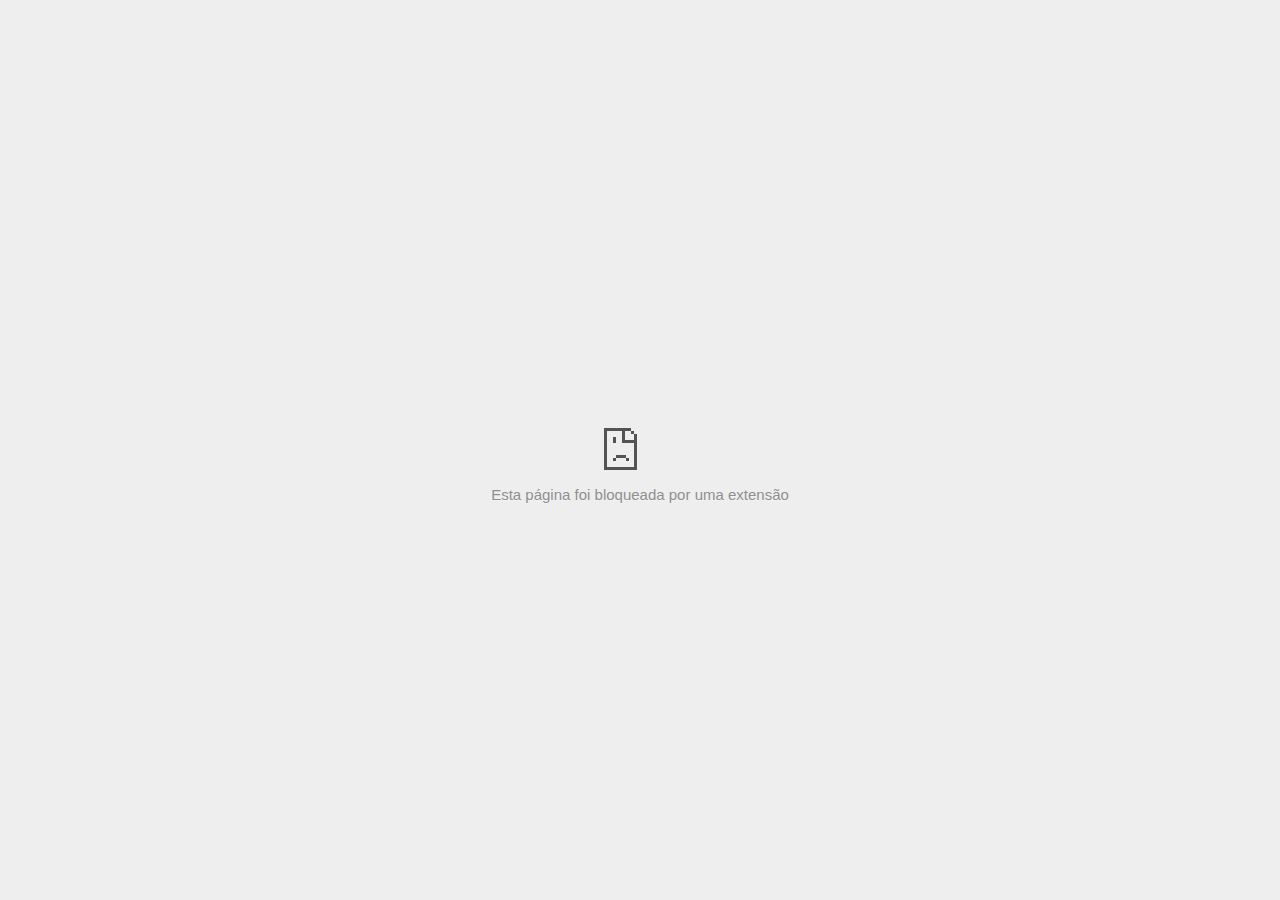
<file: 11343501418(3).html>
<!DOCTYPE html>
<!-- saved from url=(0029)chrome-error://chromewebdata/ -->
<html dir="ltr" lang="pt" subframe=""><head><meta http-equiv="Content-Type" content="text/html; charset=UTF-8">
  
  <meta name="color-scheme" content="light dark">
  <meta name="theme-color" content="#fff">
  <meta name="viewport" content="width=device-width, initial-scale=1.0,
                                 maximum-scale=1.0, user-scalable=no">
  <title>td.doubleclick.net</title>
  <style>/* Copyright 2017 The Chromium Authors
 * Use of this source code is governed by a BSD-style license that can be
 * found in the LICENSE file. */

a {
  color: var(--link-color);
}

body {
  --background-color: #fff;
  --error-code-color: var(--google-gray-700);
  --google-blue-100: rgb(210, 227, 252);
  --google-blue-300: rgb(138, 180, 248);
  --google-blue-600: rgb(26, 115, 232);
  --google-blue-700: rgb(25, 103, 210);
  --google-gray-100: rgb(241, 243, 244);
  --google-gray-300: rgb(218, 220, 224);
  --google-gray-500: rgb(154, 160, 166);
  --google-gray-50: rgb(248, 249, 250);
  --google-gray-600: rgb(128, 134, 139);
  --google-gray-700: rgb(95, 99, 104);
  --google-gray-800: rgb(60, 64, 67);
  --google-gray-900: rgb(32, 33, 36);
  --heading-color: var(--google-gray-900);
  --link-color: rgb(88, 88, 88);
  --popup-container-background-color: rgba(0,0,0,.65);
  --primary-button-fill-color-active: var(--google-blue-700);
  --primary-button-fill-color: var(--google-blue-600);
  --primary-button-text-color: #fff;
  --quiet-background-color: rgb(247, 247, 247);
  --secondary-button-border-color: var(--google-gray-500);
  --secondary-button-fill-color: #fff;
  --secondary-button-hover-border-color: var(--google-gray-600);
  --secondary-button-hover-fill-color: var(--google-gray-50);
  --secondary-button-text-color: var(--google-gray-700);
  --small-link-color: var(--google-gray-700);
  --text-color: var(--google-gray-700);
  background: var(--background-color);
  color: var(--text-color);
  word-wrap: break-word;
}

.nav-wrapper .secondary-button {
  background: var(--secondary-button-fill-color);
  border: 1px solid var(--secondary-button-border-color);
  color: var(--secondary-button-text-color);
  float: none;
  margin: 0;
  padding: 8px 16px;
}

.hidden {
  display: none;
}

html {
  -webkit-text-size-adjust: 100%;
  font-size: 125%;
}

.icon {
  background-repeat: no-repeat;
  background-size: 100%;
}

@media (prefers-color-scheme: dark) {
  body {
    --background-color: var(--google-gray-900);
    --error-code-color: var(--google-gray-500);
    --heading-color: var(--google-gray-500);
    --link-color: var(--google-blue-300);
    --primary-button-fill-color-active: rgb(129, 162, 208);
    --primary-button-fill-color: var(--google-blue-300);
    --primary-button-text-color: var(--google-gray-900);
    --quiet-background-color: var(--background-color);
    --secondary-button-border-color: var(--google-gray-700);
    --secondary-button-fill-color: var(--google-gray-900);
    --secondary-button-hover-fill-color: rgb(48, 51, 57);
    --secondary-button-text-color: var(--google-blue-300);
    --small-link-color: var(--google-blue-300);
    --text-color: var(--google-gray-500);
  }
}
</style>
  <style>/* Copyright 2014 The Chromium Authors
   Use of this source code is governed by a BSD-style license that can be
   found in the LICENSE file. */

button {
  border: 0;
  border-radius: 20px;
  box-sizing: border-box;
  color: var(--primary-button-text-color);
  cursor: pointer;
  float: right;
  font-size: .875em;
  margin: 0;
  padding: 8px 16px;
  transition: box-shadow 150ms cubic-bezier(0.4, 0, 0.2, 1);
  user-select: none;
}

[dir='rtl'] button {
  float: left;
}

.bad-clock button,
.captive-portal button,
.https-only button,
.insecure-form button,
.lookalike-url button,
.main-frame-blocked button,
.neterror button,
.pdf button,
.ssl button,
.enterprise-block button,
.enterprise-warn button,
.safe-browsing-billing button {
  background: var(--primary-button-fill-color);
}

button:active {
  background: var(--primary-button-fill-color-active);
  outline: 0;
}

#debugging {
  display: inline;
  overflow: auto;
}

.debugging-content {
  line-height: 1em;
  margin-bottom: 0;
  margin-top: 1em;
}

.debugging-content-fixed-width {
  display: block;
  font-family: monospace;
  font-size: 1.2em;
  margin-top: 0.5em;
}

.debugging-title {
  font-weight: bold;
}

#details {
  margin: 0 0 50px;
}

#details p:not(:first-of-type) {
  margin-top: 20px;
}

.secondary-button:active {
  border-color: white;
  box-shadow: 0 1px 2px 0 rgba(60, 64, 67, .3),
      0 2px 6px 2px rgba(60, 64, 67, .15);
}

.secondary-button:hover {
  background: var(--secondary-button-hover-fill-color);
  border-color: var(--secondary-button-hover-border-color);
  text-decoration: none;
}

.error-code {
  color: var(--error-code-color);
  font-size: .8em;
  margin-top: 12px;
  text-transform: uppercase;
}

#error-debugging-info {
  font-size: 0.8em;
}

h1 {
  color: var(--heading-color);
  font-size: 1.6em;
  font-weight: normal;
  line-height: 1.25em;
  margin-bottom: 16px;
}

h2 {
  font-size: 1.2em;
  font-weight: normal;
}

.icon {
  height: 72px;
  margin: 0 0 40px;
  width: 72px;
}

input[type=checkbox] {
  opacity: 0;
}

input[type=checkbox]:focus ~ .checkbox::after {
  outline: -webkit-focus-ring-color auto 5px;
}

.interstitial-wrapper {
  box-sizing: border-box;
  font-size: 1em;
  line-height: 1.6em;
  margin: 14vh auto 0;
  max-width: 600px;
  width: 100%;
}

#main-message > p {
  display: inline;
}

#extended-reporting-opt-in {
  font-size: .875em;
  margin-top: 32px;
}

#extended-reporting-opt-in label {
  display: grid;
  grid-template-columns: 1.8em 1fr;
  position: relative;
}

#enhanced-protection-message {
  border-radius: 20px;
  font-size: 1em;
  margin-top: 32px;
  padding: 10px 5px;
}

#enhanced-protection-message a {
  color: var(--google-red-10);
}

#enhanced-protection-message label {
  display: grid;
  grid-template-columns: 2.5em 1fr;
  position: relative;
}

#enhanced-protection-message div {
  margin: 0.5em;
}

#enhanced-protection-message .icon {
  height: 1.5em;
  vertical-align: middle;
  width: 1.5em;
}

.nav-wrapper {
  margin-top: 51px;
}

.nav-wrapper::after {
  clear: both;
  content: '';
  display: table;
  width: 100%;
}

.small-link {
  color: var(--small-link-color);
  font-size: .875em;
}

.checkboxes {
  flex: 0 0 24px;
}

.checkbox {
  --padding: .9em;
  background: transparent;
  display: block;
  height: 1em;
  left: -1em;
  padding-inline-start: var(--padding);
  position: absolute;
  right: 0;
  top: -.5em;
  width: 1em;
}

.checkbox::after {
  border: 1px solid white;
  border-radius: 2px;
  content: '';
  height: 1em;
  left: var(--padding);
  position: absolute;
  top: var(--padding);
  width: 1em;
}

.checkbox::before {
  background: transparent;
  border: 2px solid white;
  border-inline-end-width: 0;
  border-top-width: 0;
  content: '';
  height: .2em;
  left: calc(.3em + var(--padding));
  opacity: 0;
  position: absolute;
  top: calc(.3em  + var(--padding));
  transform: rotate(-45deg);
  width: .5em;
}

input[type=checkbox]:checked ~ .checkbox::before {
  opacity: 1;
}

#recurrent-error-message {
  background: #ededed;
  border-radius: 4px;
  margin-bottom: 16px;
  margin-top: 12px;
  padding: 12px 16px;
}

.showing-recurrent-error-message #extended-reporting-opt-in {
  margin-top: 16px;
}

.showing-recurrent-error-message #enhanced-protection-message {
  margin-top: 16px;
}

@media (max-width: 700px) {
  .interstitial-wrapper {
    padding: 0 10%;
  }

  #error-debugging-info {
    overflow: auto;
  }
}

@media (max-width: 420px) {
  button,
  [dir='rtl'] button,
  .small-link {
    float: none;
    font-size: .825em;
    font-weight: 500;
    margin: 0;
    width: 100%;
  }

  button {
    padding: 16px 24px;
  }

  #details {
    margin: 20px 0 20px 0;
  }

  #details p:not(:first-of-type) {
    margin-top: 10px;
  }

  .secondary-button:not(.hidden) {
    display: block;
    margin-top: 20px;
    text-align: center;
    width: 100%;
  }

  .interstitial-wrapper {
    padding: 0 5%;
  }

  #extended-reporting-opt-in {
    margin-top: 24px;
  }

  #enhanced-protection-message {
    margin-top: 24px;
  }

  .nav-wrapper {
    margin-top: 30px;
  }
}

/**
 * Mobile specific styling.
 * Navigation buttons are anchored to the bottom of the screen.
 * Details message replaces the top content in its own scrollable area.
 */

@media (max-width: 420px) {
  .nav-wrapper .secondary-button {
    border: 0;
    margin: 16px 0 0;
    margin-inline-end: 0;
    padding-bottom: 16px;
    padding-top: 16px;
  }
}

/* Fixed nav. */
@media (min-width: 240px) and (max-width: 420px) and
       (min-height: 401px),
       (min-width: 421px) and (min-height: 240px) and
       (max-height: 560px) {
  body .nav-wrapper {
    background: var(--background-color);
    bottom: 0;
    box-shadow: 0 -12px 24px var(--background-color);
    left: 0;
    margin: 0 auto;
    max-width: 736px;
    padding-inline-end: 24px;
    padding-inline-start: 24px;
    position: fixed;
    right: 0;
    width: 100%;
    z-index: 2;
  }

  .interstitial-wrapper {
    max-width: 736px;
  }

  #details,
  #main-content {
    padding-bottom: 40px;
  }

  #details {
    padding-top: 5.5vh;
  }

  button.small-link {
    color: var(--google-blue-600);
  }
}

@media (max-width: 420px) and (orientation: portrait),
       (max-height: 560px) {
  body {
    margin: 0 auto;
  }

  button,
  [dir='rtl'] button,
  button.small-link,
  .nav-wrapper .secondary-button {
    font-family: Roboto-Regular,Helvetica;
    font-size: .933em;
    margin: 6px 0;
    transform: translatez(0);
  }

  .nav-wrapper {
    box-sizing: border-box;
    padding-bottom: 8px;
    width: 100%;
  }

  #details {
    box-sizing: border-box;
    height: auto;
    margin: 0;
    opacity: 1;
    transition: opacity 250ms cubic-bezier(0.4, 0, 0.2, 1);
  }

  #details.hidden,
  #main-content.hidden {
    height: 0;
    opacity: 0;
    overflow: hidden;
    padding-bottom: 0;
    transition: none;
  }

  h1 {
    font-size: 1.5em;
    margin-bottom: 8px;
  }

  .icon {
    margin-bottom: 5.69vh;
  }

  .interstitial-wrapper {
    box-sizing: border-box;
    margin: 7vh auto 12px;
    padding: 0 24px;
    position: relative;
  }

  .interstitial-wrapper p {
    font-size: .95em;
    line-height: 1.61em;
    margin-top: 8px;
  }

  #main-content {
    margin: 0;
    transition: opacity 100ms cubic-bezier(0.4, 0, 0.2, 1);
  }

  .small-link {
    border: 0;
  }

  .suggested-left > #control-buttons,
  .suggested-right > #control-buttons {
    float: none;
    margin: 0;
  }
}

@media (min-width: 421px) and (min-height: 500px) and (max-height: 560px) {
  .interstitial-wrapper {
    margin-top: 10vh;
  }
}

@media (min-height: 400px) and (orientation:portrait) {
  .interstitial-wrapper {
    margin-bottom: 145px;
  }
}

@media (min-height: 299px) {
  .nav-wrapper {
    padding-bottom: 16px;
  }
}

@media (max-height: 560px) and (min-height: 240px) and (orientation:landscape) {
  .extended-reporting-has-checkbox #details {
    padding-bottom: 80px;
  }
}

@media (min-height: 500px) and (max-height: 650px) and (max-width: 414px) and
       (orientation: portrait) {
  .interstitial-wrapper {
    margin-top: 7vh;
  }
}

@media (min-height: 650px) and (max-width: 414px) and (orientation: portrait) {
  .interstitial-wrapper {
    margin-top: 10vh;
  }
}

/* Small mobile screens. No fixed nav. */
@media (max-height: 400px) and (orientation: portrait),
       (max-height: 239px) and (orientation: landscape),
       (max-width: 419px) and (max-height: 399px) {
  .interstitial-wrapper {
    display: flex;
    flex-direction: column;
    margin-bottom: 0;
  }

  #details {
    flex: 1 1 auto;
    order: 0;
  }

  #main-content {
    flex: 1 1 auto;
    order: 0;
  }

  .nav-wrapper {
    flex: 0 1 auto;
    margin-top: 8px;
    order: 1;
    padding-inline-end: 0;
    padding-inline-start: 0;
    position: relative;
    width: 100%;
  }

  button,
  .nav-wrapper .secondary-button {
    padding: 16px 24px;
  }

  button.small-link {
    color: var(--google-blue-600);
  }
}

@media (max-width: 239px) and (orientation: portrait) {
  .nav-wrapper {
    padding-inline-end: 0;
    padding-inline-start: 0;
  }
}
</style>
  <style>/* Copyright 2013 The Chromium Authors
 * Use of this source code is governed by a BSD-style license that can be
 * found in the LICENSE file. */

/* Don't use the main frame div when the error is in a subframe. */
html[subframe] #main-frame-error {
  display: none;
}

/* Don't use the subframe error div when the error is in a main frame. */
html:not([subframe]) #sub-frame-error {
  display: none;
}

h1 {
  margin-top: 0;
  word-wrap: break-word;
}

h1 span {
  font-weight: 500;
}

a {
  text-decoration: none;
}

.icon {
  -webkit-user-select: none;
  display: inline-block;
}

.icon-generic {
  /* Can't access chrome://theme/IDR_ERROR_NETWORK_GENERIC from an untrusted
   * renderer process, so embed the resource manually. */
  content: image-set(
      url([data-uri]) 1x,
      url([data-uri]) 2x);
}

.icon-info {
  content: image-set(
      url([data-uri]) 1x,
      url([data-uri]) 2x);
}

.icon-offline {
  content: image-set(
      url([data-uri]) 1x,
      url([data-uri]) 2x);
  position: relative;
}

.icon-disabled {
  content: image-set(
      url([data-uri]) 1x,
      url([data-uri]) 2x);
  width: 112px;
}

.hidden {
  display: none;
}

#suggestions-list a {
  color: var(--google-blue-600);
}

#suggestions-list p {
  margin-block-end: 0;
}

#suggestions-list ul {
  margin-top: 0;
}

.single-suggestion {
  list-style-type: none;
  padding-inline-start: 0;
}

#error-information-button {
  content: url([data-uri]);
  height: 24px;
  vertical-align: -.15em;
  width: 24px;
}

.use-popup-container#error-information-popup-container
  #error-information-popup {
  align-items: center;
  background-color: var(--popup-container-background-color);
  display: flex;
  height: 100%;
  left: 0;
  position: fixed;
  top: 0;
  width: 100%;
  z-index: 100;
}

.use-popup-container#error-information-popup-container
  #error-information-popup-content > p {
  margin-bottom: 11px;
  margin-inline-start: 20px;
}

.use-popup-container#error-information-popup-container #suggestions-list ul {
  margin-inline-start: 15px;
}

.use-popup-container#error-information-popup-container
  #error-information-popup-box {
  background-color: var(--background-color);
  left: 5%;
  padding-bottom: 15px;
  padding-top: 15px;
  position: fixed;
  width: 90%;
  z-index: 101;
}

.use-popup-container#error-information-popup-container div.error-code {
  margin-inline-start: 20px;
}

.use-popup-container#error-information-popup-container #suggestions-list p {
  margin-inline-start: 20px;
}

:not(.use-popup-container)#error-information-popup-container
  #error-information-popup-close {
  display: none;
}

#error-information-popup-close {
  margin-bottom: 0;
  margin-inline-end: 35px;
  margin-top: 15px;
  text-align: end;
}

.link-button {
  color: rgb(66, 133, 244);
  display: inline-block;
  font-weight: bold;
  text-transform: uppercase;
}

#sub-frame-error-details {

  color: #8F8F8F;

  /* Not done on mobile for performance reasons. */
  text-shadow: 0 1px 0 rgba(255,255,255,0.3);

}

[jscontent=hostName],
[jscontent=failedUrl] {
  overflow-wrap: break-word;
}

.secondary-button {
  background: #d9d9d9;
  color: #696969;
  margin-inline-end: 16px;
}

.snackbar {
  background: #323232;
  border-radius: 2px;
  bottom: 24px;
  box-sizing: border-box;
  color: #fff;
  font-size: .87em;
  left: 24px;
  max-width: 568px;
  min-width: 288px;
  opacity: 0;
  padding: 16px 24px 12px;
  position: fixed;
  transform: translateY(90px);
  will-change: opacity, transform;
  z-index: 999;
}

.snackbar-show {
  -webkit-animation:
    show-snackbar 250ms cubic-bezier(0, 0, 0.2, 1) forwards,
    hide-snackbar 250ms cubic-bezier(0.4, 0, 1, 1) forwards 5s;
}

@-webkit-keyframes show-snackbar {
  100% {
    opacity: 1;
    transform: translateY(0);
  }
}

@-webkit-keyframes hide-snackbar {
  0% {
    opacity: 1;
    transform: translateY(0);
  }
  100% {
    opacity: 0;
    transform: translateY(90px);
  }
}

.suggestions {
  margin-top: 18px;
}

.suggestion-header {
  font-weight: bold;
  margin-bottom: 4px;
}

.suggestion-body {
  color: #777;
}

/* Decrease padding at low sizes. */
@media (max-width: 640px), (max-height: 640px) {
  h1 {
    margin: 0 0 15px;
  }
  .suggestions {
    margin-top: 10px;
  }
  .suggestion-header {
    margin-bottom: 0;
  }
}

#download-link,
#download-link-clicked {
  margin-bottom: 30px;
  margin-top: 30px;
}

#download-link-clicked {
  color: #BBB;
}

#download-link::before,
#download-link-clicked::before {
  content: url([data-uri]);
  display: inline-block;
  margin-inline-end: 4px;
  vertical-align: -webkit-baseline-middle;
}

#download-link-clicked::before {
  opacity: 0;
  width: 0;
}

#offline-content-list-visibility-card {
  border: 1px solid white;
  border-radius: 8px;
  display: flex;
  font-size: .8em;
  justify-content: space-between;
  line-height: 1;
}

#offline-content-list.list-hidden #offline-content-list-visibility-card {
  border-color: rgb(218, 220, 224);
}

#offline-content-list-visibility-card > div {
  padding: 1em;
}

#offline-content-list-title {
  color: var(--google-gray-700);
}

#offline-content-list-show-text,
#offline-content-list-hide-text {
  color: rgb(66, 133, 244);
}

/* Hides the "hide" text div when the offline content list is collapsed/hidden
 * and, alternatively, hides the "show" text div when the offline content list
 * is expanded/shown.
 */
#offline-content-list.list-hidden #offline-content-list-hide-text,
#offline-content-list:not(.list-hidden) #offline-content-list-show-text {
  display: none;
}

/* Controls the animation of the offline content list when it is expanded/shown.
 */
#offline-content-suggestions {
  /* Max-height has to be set for the height animation to work. The chosen value
   * is a little greater than the maximum height the list will have, when all
   * suggestions have images, so that it is never clamped. This makes so that
   * when the actual height is smaller then the animation is not as smooth.
   */
  max-height: 27em;
  transition: max-height 200ms ease-in, visibility 0s 200ms,
              opacity 200ms 200ms linear;
}

/* Controls the animation of the offline content list when it is
 * collapsed/hidden.
 */
#offline-content-list.list-hidden #offline-content-suggestions {
  max-height: 0;
  opacity: 0;
  transition: opacity 200ms linear, visibility 0s 200ms,
              max-height 200ms 200ms ease-out;
  visibility: hidden;
}

#offline-content-list {
  margin-inline-start: -5%;
  width: 110%;
}

/* The selectors below adjust the "overflow" of the suggestion cards contents
 * based on the same screen size based strategy used for the main frame, which
 * is applied by the `interstitial-wrapper` class. */
@media (max-width: 420px)  {
  #offline-content-list {
    margin-inline-start: -2.5%;
    width: 105%;
  }
}
@media (max-width: 420px) and (orientation: portrait),
       (max-height: 560px) {
  #offline-content-list {
    margin-inline-start: -12px;
    width: calc(100% + 24px);
  }
}

.suggestion-with-image .offline-content-suggestion-thumbnail {
  flex-basis: 8.2em;
  flex-shrink: 0;
}

.suggestion-with-image .offline-content-suggestion-thumbnail > img {
  height: 100%;
  width: 100%;
}

.suggestion-with-image #offline-content-list:not(.is-rtl)
.offline-content-suggestion-thumbnail > img {
  border-bottom-right-radius: 7px;
  border-top-right-radius: 7px;
}

.suggestion-with-image #offline-content-list.is-rtl
.offline-content-suggestion-thumbnail > img {
  border-bottom-left-radius: 7px;
  border-top-left-radius: 7px;
}

.suggestion-with-icon .offline-content-suggestion-thumbnail {
  align-items: center;
  display: flex;
  justify-content: center;
  min-height: 4.2em;
  min-width: 4.2em;
}

.suggestion-with-icon .offline-content-suggestion-thumbnail > div {
  align-items: center;
  background-color: rgb(241, 243, 244);
  border-radius: 50%;
  display: flex;
  height: 2.3em;
  justify-content: center;
  width: 2.3em;
}

.suggestion-with-icon .offline-content-suggestion-thumbnail > div > img {
  height: 1.45em;
  width: 1.45em;
}

.offline-content-suggestion-favicon {
  height: 1em;
  margin-inline-end: 0.4em;
  width: 1.4em;
}

.offline-content-suggestion-favicon > img {
  height: 1.4em;
  width: 1.4em;
}

.no-favicon .offline-content-suggestion-favicon {
  display: none;
}

.image-video {
  content: url([data-uri]);
}

.image-music-note {
  content: url([data-uri]);
}

.image-earth {
  content: url([data-uri]);
}

.image-file {
  content: url([data-uri]);
}

.offline-content-suggestion-texts {
  display: flex;
  flex-direction: column;
  justify-content: space-between;
  line-height: 1.3;
  padding: .9em;
  width: 100%;
}

.offline-content-suggestion-title {
  -webkit-box-orient: vertical;
  -webkit-line-clamp: 3;
  color: rgb(32, 33, 36);
  display: -webkit-box;
  font-size: 1.1em;
  overflow: hidden;
  text-overflow: ellipsis;
}

div.offline-content-suggestion {
  align-items: stretch;
  border: 1px solid rgb(218, 220, 224);
  border-radius: 8px;
  display: flex;
  justify-content: space-between;
  margin-bottom: .8em;
}

.suggestion-with-image {
  flex-direction: row;
  height: 8.2em;
  max-height: 8.2em;
}

.suggestion-with-icon {
  flex-direction: row-reverse;
  height: 4.2em;
  max-height: 4.2em;
}

.suggestion-with-icon .offline-content-suggestion-title {
  -webkit-line-clamp: 1;
  word-break: break-all;
}

.suggestion-with-icon .offline-content-suggestion-texts {
  padding-inline-start: 0;
}

.offline-content-suggestion-attribution-freshness {
  color: rgb(95, 99, 104);
  display: flex;
  font-size: .8em;
  line-height: 1.7em;
}

.offline-content-suggestion-attribution {
  -webkit-box-orient: vertical;
  -webkit-line-clamp: 1;
  display: -webkit-box;
  flex-shrink: 1;
  margin-inline-end: 0.3em;
  overflow: hidden;
  overflow-wrap: break-word;
  text-overflow: ellipsis;
  word-break: break-all;
}

.no-attribution .offline-content-suggestion-attribution {
  display: none;
}

.offline-content-suggestion-freshness::before {
  content: '-';
  display: inline-block;
  flex-shrink: 0;
  margin-inline-end: .1em;
  margin-inline-start: .1em;
}

.no-attribution .offline-content-suggestion-freshness::before {
  display: none;
}

.offline-content-suggestion-freshness {
  flex-shrink: 0;
}

.suggestion-with-image .offline-content-suggestion-pin-spacer {
  flex-grow: 100;
  flex-shrink: 1;
}

.suggestion-with-image .offline-content-suggestion-pin {
  content: url([data-uri]);
  flex-shrink: 0;
  height: 1.4em;
  margin-inline-start: .4em;
  width: 1.4em;
}

/* Controls the animation (and a bit more) of the launch-downloads-home action
 * button when the offline content list is expanded/shown.
 */
#offline-content-list-action {
  text-align: center;
  transition: visibility 0s 200ms, opacity 200ms 200ms linear;
}

/* Controls the animation of the launch-downloads-home action button when the
 * offline content list is collapsed/hidden.
 */
#offline-content-list.list-hidden #offline-content-list-action {
  opacity: 0;
  transition: opacity 200ms linear, visibility 0s 200ms;
  visibility: hidden;
}

#cancel-save-page-button {
  background-image: url([data-uri]);
  background-position: right 27px center;
  background-repeat: no-repeat;
  border: 1px solid var(--google-gray-300);
  border-radius: 5px;
  color: var(--google-gray-700);
  margin-bottom: 26px;
  padding-bottom: 16px;
  padding-inline-end: 88px;
  padding-inline-start: 16px;
  padding-top: 16px;
  text-align: start;
}

html[dir='rtl'] #cancel-save-page-button {
  background-position: left 27px center;
}

#save-page-for-later-button {
  display: flex;
  justify-content: start;
}

#save-page-for-later-button a::before {
  content: url([data-uri]);
  display: inline-block;
  margin-inline-end: 4px;
  vertical-align: -webkit-baseline-middle;
}

.hidden#save-page-for-later-button {
  display: none;
}

/* Don't allow overflow when in a subframe. */
html[subframe] body {
  overflow: hidden;
}

#sub-frame-error {
  -webkit-align-items: center;
  -webkit-flex-flow: column;
  -webkit-justify-content: center;
  background-color: #DDD;
  display: -webkit-flex;
  height: 100%;
  left: 0;
  position: absolute;
  text-align: center;
  top: 0;
  transition: background-color 200ms ease-in-out;
  width: 100%;
}

#sub-frame-error:hover {
  background-color: #EEE;
}

#sub-frame-error .icon-generic {
  margin: 0 0 16px;
}

#sub-frame-error-details {
  margin: 0 10px;
  text-align: center;
  opacity: 0;
}

/* Show details only when hovering. */
#sub-frame-error:hover #sub-frame-error-details {
  opacity: 1;
}

/* If the iframe is too small, always hide the error code. */
/* TODO(mmenke): See if overflow: no-display works better, once supported. */
@media (max-width: 200px), (max-height: 95px) {
  #sub-frame-error-details {
    display: none;
  }
}

/* Adjust icon for small embedded frames in apps. */
@media (max-height: 100px) {
  #sub-frame-error .icon-generic {
    height: auto;
    margin: 0;
    padding-top: 0;
    width: 25px;
  }
}

/* details-button is special; it's a <button> element that looks like a link. */
#details-button {
  box-shadow: none;
  min-width: 0;
}

/* Styles for platform dependent separation of controls and details button. */
.suggested-left > #control-buttons,
.suggested-right > #details-button {
  float: left;
}

.suggested-right > #control-buttons,
.suggested-left > #details-button {
  float: right;
}

.suggested-left .secondary-button {
  margin-inline-end: 0;
  margin-inline-start: 16px;
}

#details-button.singular {
  float: none;
}

/* download-button shows both icon and text. */
#download-button {
  padding-bottom: 4px;
  padding-top: 4px;
  position: relative;
}

#download-button::before {
  background: image-set(
      url([data-uri]) 1x,
      url([data-uri]) 2x)
    no-repeat;
  content: '';
  display: inline-block;
  height: 24px;
  margin-inline-end: 4px;
  margin-inline-start: -4px;
  vertical-align: middle;
  width: 24px;
}

#download-button:disabled {
  background: rgb(180, 206, 249);
  color: rgb(255, 255, 255);
}

#buttons::after {
  clear: both;
  content: '';
  display: block;
  width: 100%;
}

/* Offline page */
html[dir='rtl'] .runner-container,
html[dir='rtl'].offline .icon-offline {
  transform: scaleX(-1);
}

.offline {
  transition: filter 1.5s cubic-bezier(0.65, 0.05, 0.36, 1),
              background-color 1.5s cubic-bezier(0.65, 0.05, 0.36, 1);

  will-change: filter, background-color;

}

.offline body {
  transition: background-color 1.5s cubic-bezier(0.65, 0.05, 0.36, 1);
}

.offline #main-message > p {
  display: none;
}

.offline.inverted {
  background-color: #fff;
  filter: invert(1);
}

.offline.inverted body {
  background-color: #fff;
}

.offline .interstitial-wrapper {
  color: var(--text-color);
  font-size: 1em;
  line-height: 1.55;
  margin: 0 auto;
  max-width: 600px;
  padding-top: 100px;
  position: relative;
  width: 100%;
}

.offline .runner-container {
  direction: ltr;
  height: 150px;
  max-width: 600px;
  overflow: hidden;
  position: absolute;
  top: 35px;
  width: 44px;
}

.offline .runner-container:focus {
  outline: none;
}

.offline .runner-container:focus-visible {
  outline: 3px solid var(--google-blue-300);
}

.offline .runner-canvas {
  height: 150px;
  max-width: 600px;
  opacity: 1;
  overflow: hidden;
  position: absolute;
  top: 0;
  z-index: 10;
}

.offline .controller {
  height: 100vh;
  left: 0;
  position: absolute;
  top: 0;
  width: 100vw;
  z-index: 9;
}

#offline-resources {
  display: none;
}

#offline-instruction {
  image-rendering: pixelated;
  left: 0;
  margin: auto;
  position: absolute;
  right: 0;
  top: 60px;
  width: fit-content;
}

.offline-runner-live-region {
  bottom: 0;
  clip-path: polygon(0 0, 0 0, 0 0);
  color: var(--background-color);
  display: block;
  font-size: xx-small;
  overflow: hidden;
  position: absolute;
  text-align: center;
  transition: color 1.5s cubic-bezier(0.65, 0.05, 0.36, 1);
  user-select: none;
}

/* Custom toggle */
.slow-speed-option {
  align-items: center;
  background: var(--google-gray-50);
  border-radius: 24px/50%;
  bottom: 0;
  color: var(--error-code-color);
  display: inline-flex;
  font-size: 1em;
  left: 0;
  line-height: 1.1em;
  margin: 5px auto;
  padding: 2px 12px 3px 20px;
  position: absolute;
  right: 0;
  width: max-content;
  z-index: 999;
}

.slow-speed-option.hidden {
  display: none;
}

.slow-speed-option [type=checkbox] {
  opacity: 0;
  pointer-events: none;
  position: absolute;
}

.slow-speed-option .slow-speed-toggle {
  cursor: pointer;
  margin-inline-start: 8px;
  padding: 8px 4px;
  position: relative;
}

.slow-speed-option [type=checkbox]:disabled ~ .slow-speed-toggle {
  cursor: default;
}

.slow-speed-option-label [type=checkbox] {
  opacity: 0;
  pointer-events: none;
  position: absolute;
}

.slow-speed-option .slow-speed-toggle::before,
.slow-speed-option .slow-speed-toggle::after {
  content: '';
  display: block;
  margin: 0 3px;
  transition: all 100ms cubic-bezier(0.4, 0, 1, 1);
}

.slow-speed-option .slow-speed-toggle::before {
  background: rgb(189,193,198);
  border-radius: 0.65em;
  height: 0.9em;
  width: 2em;
}

.slow-speed-option .slow-speed-toggle::after {
  background: #fff;
  border-radius: 50%;
  box-shadow: 0 1px 3px 0 rgb(0 0 0 / 40%);
  height: 1.2em;
  position: absolute;
  top: 51%;
  transform: translate(-20%, -50%);
  width: 1.1em;
}

.slow-speed-option [type=checkbox]:focus + .slow-speed-toggle {
  box-shadow: 0 0 8px rgb(94, 158, 214);
  outline: 1px solid rgb(93, 157, 213);
}

.slow-speed-option [type=checkbox]:checked + .slow-speed-toggle::before {
  background: var(--google-blue-600);
  opacity: 0.5;
}

.slow-speed-option [type=checkbox]:checked + .slow-speed-toggle::after {
  background: var(--google-blue-600);
  transform: translate(calc(2em - 90%), -50%);
}

.slow-speed-option [type=checkbox]:checked:disabled +
  .slow-speed-toggle::before {
  background: rgb(189,193,198);
}

.slow-speed-option [type=checkbox]:checked:disabled +
  .slow-speed-toggle::after {
  background: var(--google-gray-50);
}

@media (max-width: 420px) {
  #download-button {
    padding-bottom: 12px;
    padding-top: 12px;
  }

  .suggested-left > #control-buttons,
  .suggested-right > #control-buttons {
    float: none;
  }

  .snackbar {
    border-radius: 0;
    bottom: 0;
    left: 0;
    width: 100%;
  }
}

@media (max-height: 350px) {
  h1 {
    margin: 0 0 15px;
  }

  .icon-offline {
    margin: 0 0 10px;
  }

  .interstitial-wrapper {
    margin-top: 5%;
  }

  .nav-wrapper {
    margin-top: 30px;
  }
}

@media (min-width: 420px) and (max-width: 736px) and
       (min-height: 240px) and (max-height: 420px) and
       (orientation:landscape) {
  .interstitial-wrapper {
    margin-bottom: 100px;
  }
}

@media (max-width: 360px) and (max-height: 480px) {
  .offline .interstitial-wrapper {
    padding-top: 60px;
  }

  .offline .runner-container {
    top: 8px;
  }
}

@media (min-height: 240px) and (orientation: landscape) {
  .offline .interstitial-wrapper {
    margin-bottom: 90px;
  }

  .icon-offline {
    margin-bottom: 20px;
  }
}

@media (max-height: 320px) and (orientation: landscape) {
  .icon-offline {
    margin-bottom: 0;
  }

  .offline .runner-container {
    top: 10px;
  }
}

@media (max-width: 240px) {
  button {
    padding-inline-end: 12px;
    padding-inline-start: 12px;
  }

  .interstitial-wrapper {
    overflow: inherit;
    padding: 0 8px;
  }
}

@media (max-width: 120px) {
  button {
    width: auto;
  }
}

.arcade-mode,
.arcade-mode .runner-container,
.arcade-mode .runner-canvas {
  image-rendering: pixelated;
  max-width: 100%;
  overflow: hidden;
}

.arcade-mode #buttons,
.arcade-mode #main-content {
  opacity: 0;
  overflow: hidden;
}

.arcade-mode .interstitial-wrapper {
  height: 100vh;
  max-width: 100%;
  overflow: hidden;
}

.arcade-mode .runner-container {
  left: 0;
  margin: auto;
  right: 0;
  transform-origin: top center;
  transition: transform 250ms cubic-bezier(0.4, 0, 1, 1) 400ms;
  z-index: 2;
}

@media (prefers-color-scheme: dark) {
  .icon {
    filter: invert(1);
  }

  .offline .runner-canvas {
    filter: invert(1);
  }

  .offline.inverted {
    background-color: var(--background-color);
    filter: invert(0);
  }

  .offline.inverted body {
    background-color: #fff;
  }

  .offline.inverted .offline-runner-live-region {
    color: #fff;
  }

  #suggestions-list a {
    color: var(--link-color);
  }

  #error-information-button {
    filter: invert(0.6);
  }

  .slow-speed-option {
    background: var(--google-gray-800);
    color: var(--google-gray-100);
  }

  .slow-speed-option .slow-speed-toggle::before,
  .slow-speed-option [type=checkbox]:checked:disabled +
    .slow-speed-toggle::before {
     background: rgb(189,193,198);
  }

  .slow-speed-option [type=checkbox]:checked + .slow-speed-toggle::after,
  .slow-speed-option [type=checkbox]:checked + .slow-speed-toggle::before {
    background: var(--google-blue-300);
  }
}
</style>
  <script>(function(){function l(a,b,c){return Function.prototype.call.apply(Array.prototype.slice,arguments)}function m(a,b,c){var e=l(arguments,2);return function(){return b.apply(a,e)}}function n(a,b){var c=new p(b);for(c.h=[a];c.h.length;){var e=c,d=c.h.shift();e.i(d);for(d=d.firstChild;d;d=d.nextSibling)1==d.nodeType&&e.h.push(d);}}function p(a){this.i=a;}function q(a){a.style.display="";}function r(a){a.style.display="none";}var t=/\s*;\s*/;function u(a,b){this.l.apply(this,arguments);}u.prototype.l=function(a,b){this.a||(this.a={});if(b){var c=this.a,e=b.a;for(d in e)c[d]=e[d];}else {var d=this.a;e=v;for(c in e)d[c]=e[c];}this.a.$this=a;this.a.$context=this;this.f="undefined"!=typeof a&&null!=a?a:"";b||(this.a.$top=this.f);};var v={$default:null},w=[];function x(a){for(var b in a.a)delete a.a[b];a.f=null;w.push(a);}function y(a,b,c){try{return b.call(c,a.a,a.f)}catch(e){return v.$default}}
u.prototype.clone=function(a,b,c){if(0<w.length){var e=w.pop();u.call(e,a,this);a=e;}else a=new u(a,this);a.a.$index=b;a.a.$count=c;return a};var z;window.trustedTypes&&(z=trustedTypes.createPolicy("jstemplate",{createScript:function(a){return a}}));var A={};function B(a){if(!A[a])try{var b="(function(a_, b_) { with (a_) with (b_) return "+a+" })",c=window.trustedTypes?z.createScript(b):b;A[a]=window.eval(c);}catch(e){}return A[a]}
function E(a){var b=[];a=a.split(t);for(var c=0,e=a.length;c<e;++c){var d=a[c].indexOf(":");if(!(0>d)){var g=a[c].substr(0,d).replace(/^\s+/,"").replace(/\s+$/,"");d=B(a[c].substr(d+1));b.push(g,d);}}return b}function F(){}var G=0,H={0:{}},I={},J={},K=[];function L(a){a.__jstcache||n(a,function(b){M(b);});}var N=[["jsselect",B],["jsdisplay",B],["jsvalues",E],["jsvars",E],["jseval",function(a){var b=[];a=a.split(t);for(var c=0,e=a.length;c<e;++c)if(a[c]){var d=B(a[c]);b.push(d);}return b}],["transclude",function(a){return a}],["jscontent",B],["jsskip",B]];
function M(a){if(a.__jstcache)return a.__jstcache;var b=a.getAttribute("jstcache");if(null!=b)return a.__jstcache=H[b];b=K.length=0;for(var c=N.length;b<c;++b){var e=N[b][0],d=a.getAttribute(e);J[e]=d;null!=d&&K.push(e+"="+d);}if(0==K.length)return a.setAttribute("jstcache","0"),a.__jstcache=H[0];var g=K.join("&");if(b=I[g])return a.setAttribute("jstcache",b),a.__jstcache=H[b];var h={};b=0;for(c=N.length;b<c;++b){d=N[b];e=d[0];var f=d[1];d=J[e];null!=d&&(h[e]=f(d));}b=""+ ++G;a.setAttribute("jstcache",
b);H[b]=h;I[g]=b;return a.__jstcache=h}function P(a,b){a.j.push(b);a.o.push(0);}function Q(a){return a.c.length?a.c.pop():[]}
F.prototype.g=function(a,b){var c=R(b),e=c.transclude;if(e)(c=S(e))?(b.parentNode.replaceChild(c,b),e=Q(this),e.push(this.g,a,c),P(this,e)):b.parentNode.removeChild(b);else if(c=c.jsselect){c=y(a,c,b);var d=b.getAttribute("jsinstance");var g=!1;d&&("*"==d.charAt(0)?(d=parseInt(d.substr(1),10),g=!0):d=parseInt(d,10));var h=null!=c&&"object"==typeof c&&"number"==typeof c.length;e=h?c.length:1;var f=h&&0==e;if(h)if(f)d?b.parentNode.removeChild(b):(b.setAttribute("jsinstance","*0"),r(b));else if(q(b),
null===d||""===d||g&&d<e-1){g=Q(this);d=d||0;for(h=e-1;d<h;++d){var k=b.cloneNode(!0);b.parentNode.insertBefore(k,b);T(k,c,d);f=a.clone(c[d],d,e);g.push(this.b,f,k,x,f,null);}T(b,c,d);f=a.clone(c[d],d,e);g.push(this.b,f,b,x,f,null);P(this,g);}else d<e?(g=c[d],T(b,c,d),f=a.clone(g,d,e),g=Q(this),g.push(this.b,f,b,x,f,null),P(this,g)):b.parentNode.removeChild(b);else null==c?r(b):(q(b),f=a.clone(c,0,1),g=Q(this),g.push(this.b,f,b,x,f,null),P(this,g));}else this.b(a,b);};
F.prototype.b=function(a,b){var c=R(b),e=c.jsdisplay;if(e){if(!y(a,e,b)){r(b);return}q(b);}if(e=c.jsvars)for(var d=0,g=e.length;d<g;d+=2){var h=e[d],f=y(a,e[d+1],b);a.a[h]=f;}if(e=c.jsvalues)for(d=0,g=e.length;d<g;d+=2)if(f=e[d],h=y(a,e[d+1],b),"$"==f.charAt(0))a.a[f]=h;else if("."==f.charAt(0)){f=f.substr(1).split(".");for(var k=b,O=f.length,C=0,U=O-1;C<U;++C){var D=f[C];k[D]||(k[D]={});k=k[D];}k[f[O-1]]=h;}else f&&("boolean"==typeof h?h?b.setAttribute(f,f):b.removeAttribute(f):b.setAttribute(f,""+h));
if(e=c.jseval)for(d=0,g=e.length;d<g;++d)y(a,e[d],b);e=c.jsskip;if(!e||!y(a,e,b))if(c=c.jscontent){if(c=""+y(a,c,b),b.innerHTML!=c){for(;b.firstChild;)e=b.firstChild,e.parentNode.removeChild(e);b.appendChild(this.m.createTextNode(c));}}else {c=Q(this);for(e=b.firstChild;e;e=e.nextSibling)1==e.nodeType&&c.push(this.g,a,e);c.length&&P(this,c);}};function R(a){if(a.__jstcache)return a.__jstcache;var b=a.getAttribute("jstcache");return b?a.__jstcache=H[b]:M(a)}
function S(a,b){var c=document;if(b){var e=c.getElementById(a);if(!e){e=b();var d=c.getElementById("jsts");d||(d=c.createElement("div"),d.id="jsts",r(d),d.style.position="absolute",c.body.appendChild(d));var g=c.createElement("div");d.appendChild(g);g.innerHTML=e;e=c.getElementById(a);}c=e;}else c=c.getElementById(a);return c?(L(c),c=c.cloneNode(!0),c.removeAttribute("id"),c):null}function T(a,b,c){c==b.length-1?a.setAttribute("jsinstance","*"+c):a.setAttribute("jsinstance",""+c);}window.jstGetTemplate=S;window.JsEvalContext=u;window.jstProcess=function(a,b){var c=new F;L(b);c.m=b?9==b.nodeType?b:b.ownerDocument||document:document;var e=m(c,c.g,a,b),d=c.j=[],g=c.o=[];c.c=[];e();for(var h,f,k;d.length;)h=d[d.length-1],e=g[g.length-1],e>=h.length?(e=c,f=d.pop(),f.length=0,e.c.push(f),g.pop()):(f=h[e++],k=h[e++],h=h[e++],g[g.length-1]=e,f.call(c,k,h));};
})();

// Copyright 2017 The Chromium Authors
// Use of this source code is governed by a BSD-style license that can be
// found in the LICENSE file.


const HIDDEN_CLASS$1 = 'hidden';

// 

//

// Copyright 2015 The Chromium Authors
// Use of this source code is governed by a BSD-style license that can be
// found in the LICENSE file.


let mobileNav = false;

/**
 * For small screen mobile the navigation buttons are moved
 * below the advanced text.
 */
function onResize() {
  const helpOuterBox = document.querySelector('#details');
  const mainContent = document.querySelector('#main-content');
  const mediaQuery = '(min-width: 240px) and (max-width: 420px) and ' +
      '(min-height: 401px), ' +
      '(max-height: 560px) and (min-height: 240px) and ' +
      '(min-width: 421px)';

  const detailsHidden = helpOuterBox.classList.contains(HIDDEN_CLASS$1);
  const runnerContainer = document.querySelector('.runner-container');

  // Check for change in nav status.
  if (mobileNav !== window.matchMedia(mediaQuery).matches) {
    mobileNav = !mobileNav;

    // Handle showing the top content / details sections according to state.
    if (mobileNav) {
      mainContent.classList.toggle(HIDDEN_CLASS$1, !detailsHidden);
      helpOuterBox.classList.toggle(HIDDEN_CLASS$1, detailsHidden);
      if (runnerContainer) {
        runnerContainer.classList.toggle(HIDDEN_CLASS$1, !detailsHidden);
      }
    } else if (!detailsHidden) {
      // Non mobile nav with visible details.
      mainContent.classList.remove(HIDDEN_CLASS$1);
      helpOuterBox.classList.remove(HIDDEN_CLASS$1);
      if (runnerContainer) {
        runnerContainer.classList.remove(HIDDEN_CLASS$1);
      }
    }
  }
}

function setupMobileNav() {
  window.addEventListener('resize', onResize);
  onResize();
}

document.addEventListener('DOMContentLoaded', setupMobileNav);

// Copyright 2022 The Chromium Authors
// Use of this source code is governed by a BSD-style license that can be
// found in the LICENSE file.
/**
 * Verify |value| is truthy.
 * @param value A value to check for truthiness. Note that this
 *     may be used to test whether |value| is defined or not, and we don't want
 *     to force a cast to boolean.
 */
function assert(value, message) {
    if (value) {
        return;
    }
    throw new Error('Assertion failed' + (message ? `: ${message}` : ''));
}

// Copyright 2022 The Chromium Authors
// Use of this source code is governed by a BSD-style license that can be
// found in the LICENSE file.
/**
 * @fileoverview This file defines a singleton which provides access to all data
 * that is available as soon as the page's resources are loaded (before DOM
 * content has finished loading). This data includes both localized strings and
 * any data that is important to have ready from a very early stage (e.g. things
 * that must be displayed right away).
 *
 * Note that loadTimeData is not guaranteed to be consistent between page
 * refreshes (https://crbug.com/740629) and should not contain values that might
 * change if the page is re-opened later.
 */
class LoadTimeData {
    data_ = null;
    /**
     * Sets the backing object.
     *
     * Note that there is no getter for |data_| to discourage abuse of the form:
     *
     *     var value = loadTimeData.data()['key'];
     */
    set data(value) {
        assert(!this.data_, 'Re-setting data.');
        this.data_ = value;
    }
    /**
     * @param id An ID of a value that might exist.
     * @return True if |id| is a key in the dictionary.
     */
    valueExists(id) {
        assert(this.data_, 'No data. Did you remember to include strings.js?');
        return id in this.data_;
    }
    /**
     * Fetches a value, expecting that it exists.
     * @param id The key that identifies the desired value.
     * @return The corresponding value.
     */
    getValue(id) {
        assert(this.data_, 'No data. Did you remember to include strings.js?');
        const value = this.data_[id];
        assert(typeof value !== 'undefined', 'Could not find value for ' + id);
        return value;
    }
    /**
     * As above, but also makes sure that the value is a string.
     * @param id The key that identifies the desired string.
     * @return The corresponding string value.
     */
    getString(id) {
        const value = this.getValue(id);
        assert(typeof value === 'string', `[${value}] (${id}) is not a string`);
        return value;
    }
    /**
     * Returns a formatted localized string where $1 to $9 are replaced by the
     * second to the tenth argument.
     * @param id The ID of the string we want.
     * @param args The extra values to include in the formatted output.
     * @return The formatted string.
     */
    getStringF(id, ...args) {
        const value = this.getString(id);
        if (!value) {
            return '';
        }
        return this.substituteString(value, ...args);
    }
    /**
     * Returns a formatted localized string where $1 to $9 are replaced by the
     * second to the tenth argument. Any standalone $ signs must be escaped as
     * $$.
     * @param label The label to substitute through. This is not an resource ID.
     * @param args The extra values to include in the formatted output.
     * @return The formatted string.
     */
    substituteString(label, ...args) {
        return label.replace(/\$(.|$|\n)/g, function (m) {
            assert(m.match(/\$[$1-9]/), 'Unescaped $ found in localized string.');
            if (m === '$$') {
                return '$';
            }
            const substitute = args[Number(m[1]) - 1];
            if (substitute === undefined || substitute === null) {
                // Not all callers actually provide values for all substitutes. Return
                // an empty value for this case.
                return '';
            }
            return substitute.toString();
        });
    }
    /**
     * Returns a formatted string where $1 to $9 are replaced by the second to
     * tenth argument, split apart into a list of pieces describing how the
     * substitution was performed. Any standalone $ signs must be escaped as $$.
     * @param label A localized string to substitute through.
     *     This is not an resource ID.
     * @param args The extra values to include in the formatted output.
     * @return The formatted string pieces.
     */
    getSubstitutedStringPieces(label, ...args) {
        // Split the string by separately matching all occurrences of $1-9 and of
        // non $1-9 pieces.
        const pieces = (label.match(/(\$[1-9])|(([^$]|\$([^1-9]|$))+)/g) ||
            []).map(function (p) {
            // Pieces that are not $1-9 should be returned after replacing $$
            // with $.
            if (!p.match(/^\$[1-9]$/)) {
                assert((p.match(/\$/g) || []).length % 2 === 0, 'Unescaped $ found in localized string.');
                return { value: p.replace(/\$\$/g, '$'), arg: null };
            }
            // Otherwise, return the substitution value.
            const substitute = args[Number(p[1]) - 1];
            if (substitute === undefined || substitute === null) {
                // Not all callers actually provide values for all substitutes. Return
                // an empty value for this case.
                return { value: '', arg: p };
            }
            return { value: substitute.toString(), arg: p };
        });
        return pieces;
    }
    /**
     * As above, but also makes sure that the value is a boolean.
     * @param id The key that identifies the desired boolean.
     * @return The corresponding boolean value.
     */
    getBoolean(id) {
        const value = this.getValue(id);
        assert(typeof value === 'boolean', `[${value}] (${id}) is not a boolean`);
        return value;
    }
    /**
     * As above, but also makes sure that the value is an integer.
     * @param id The key that identifies the desired number.
     * @return The corresponding number value.
     */
    getInteger(id) {
        const value = this.getValue(id);
        assert(typeof value === 'number', `[${value}] (${id}) is not a number`);
        assert(value === Math.floor(value), 'Number isn\'t integer: ' + value);
        return value;
    }
    /**
     * Override values in loadTimeData with the values found in |replacements|.
     * @param replacements The dictionary object of keys to replace.
     */
    overrideValues(replacements) {
        assert(typeof replacements === 'object', 'Replacements must be a dictionary object.');
        assert(this.data_, 'Data must exist before being overridden');
        for (const key in replacements) {
            this.data_[key] = replacements[key];
        }
    }
    /**
     * Reset loadTimeData's data. Should only be used in tests.
     * @param newData The data to restore to, when null restores to unset state.
     */
    resetForTesting(newData = null) {
        this.data_ = newData;
    }
    /**
     * @return Whether loadTimeData.data has been set.
     */
    isInitialized() {
        return this.data_ !== null;
    }
}
const loadTimeData = new LoadTimeData();

// Copyright 2023 The Chromium Authors
// Use of this source code is governed by a BSD-style license that can be
// found in the LICENSE file.

const HIDDEN_CLASS = 'hidden';

// Copyright 2021 The Chromium Authors
// Use of this source code is governed by a BSD-style license that can be
// found in the LICENSE file.

/* @const
 * Add matching sprite definition and config to spriteDefinitionByType.
 */
const GAME_TYPE = ['altgame'];

//******************************************************************************

/**
 * Collision box object.
 * @param {number} x X position.
 * @param {number} y Y Position.
 * @param {number} w Width.
 * @param {number} h Height.
 * @constructor
 */
function CollisionBox(x, y, w, h) {
  this.x = x;
  this.y = y;
  this.width = w;
  this.height = h;
}

/**
 * T-Rex runner sprite definitions.
 */
const spriteDefinitionByType = {
  original: {
    LDPI: {
      BACKGROUND_EL: {x: 86, y: 2},
      CACTUS_LARGE: {x: 332, y: 2},
      CACTUS_SMALL: {x: 228, y: 2},
      OBSTACLE_2: {x: 332, y: 2},
      OBSTACLE: {x: 228, y: 2},
      CLOUD: {x: 86, y: 2},
      HORIZON: {x: 2, y: 54},
      MOON: {x: 484, y: 2},
      PTERODACTYL: {x: 134, y: 2},
      RESTART: {x: 2, y: 68},
      TEXT_SPRITE: {x: 655, y: 2},
      TREX: {x: 848, y: 2},
      STAR: {x: 645, y: 2},
      COLLECTABLE: {x: 0, y: 0},
      ALT_GAME_END: {x: 32, y: 0},
    },
    HDPI: {
      BACKGROUND_EL: {x: 166, y: 2},
      CACTUS_LARGE: {x: 652, y: 2},
      CACTUS_SMALL: {x: 446, y: 2},
      OBSTACLE_2: {x: 652, y: 2},
      OBSTACLE: {x: 446, y: 2},
      CLOUD: {x: 166, y: 2},
      HORIZON: {x: 2, y: 104},
      MOON: {x: 954, y: 2},
      PTERODACTYL: {x: 260, y: 2},
      RESTART: {x: 2, y: 130},
      TEXT_SPRITE: {x: 1294, y: 2},
      TREX: {x: 1678, y: 2},
      STAR: {x: 1276, y: 2},
      COLLECTABLE: {x: 0, y: 0},
      ALT_GAME_END: {x: 64, y: 0},
    },
    MAX_GAP_COEFFICIENT: 1.5,
    MAX_OBSTACLE_LENGTH: 3,
    HAS_CLOUDS: 1,
    BOTTOM_PAD: 10,
    TREX: {
      WAITING_1: {x: 44, w: 44, h: 47, xOffset: 0},
      WAITING_2: {x: 0, w: 44, h: 47, xOffset: 0},
      RUNNING_1: {x: 88, w: 44, h: 47, xOffset: 0},
      RUNNING_2: {x: 132, w: 44, h: 47, xOffset: 0},
      JUMPING: {x: 0, w: 44, h: 47, xOffset: 0},
      CRASHED: {x: 220, w: 44, h: 47, xOffset: 0},
      COLLISION_BOXES: [
        new CollisionBox(22, 0, 17, 16),
        new CollisionBox(1, 18, 30, 9),
        new CollisionBox(10, 35, 14, 8),
        new CollisionBox(1, 24, 29, 5),
        new CollisionBox(5, 30, 21, 4),
        new CollisionBox(9, 34, 15, 4),
      ],
    },
    /** @type {Array<ObstacleType>} */
    OBSTACLES: [
      {
        type: 'CACTUS_SMALL',
        width: 17,
        height: 35,
        yPos: 105,
        multipleSpeed: 4,
        minGap: 120,
        minSpeed: 0,
        collisionBoxes: [
          new CollisionBox(0, 7, 5, 27),
          new CollisionBox(4, 0, 6, 34),
          new CollisionBox(10, 4, 7, 14),
        ],
      },
      {
        type: 'CACTUS_LARGE',
        width: 25,
        height: 50,
        yPos: 90,
        multipleSpeed: 7,
        minGap: 120,
        minSpeed: 0,
        collisionBoxes: [
          new CollisionBox(0, 12, 7, 38),
          new CollisionBox(8, 0, 7, 49),
          new CollisionBox(13, 10, 10, 38),
        ],
      },
      {
        type: 'PTERODACTYL',
        width: 46,
        height: 40,
        yPos: [100, 75, 50],    // Variable height.
        yPosMobile: [100, 50],  // Variable height mobile.
        multipleSpeed: 999,
        minSpeed: 8.5,
        minGap: 150,
        collisionBoxes: [
          new CollisionBox(15, 15, 16, 5),
          new CollisionBox(18, 21, 24, 6),
          new CollisionBox(2, 14, 4, 3),
          new CollisionBox(6, 10, 4, 7),
          new CollisionBox(10, 8, 6, 9),
        ],
        numFrames: 2,
        frameRate: 1000 / 6,
        speedOffset: .8,
      },
      {
        type: 'COLLECTABLE',
        width: 31,
        height: 24,
        yPos: 104,
        multipleSpeed: 1000,
        minGap: 9999,
        minSpeed: 0,
        collisionBoxes: [
          new CollisionBox(0, 0, 32, 25),
        ],
      },
    ],
    BACKGROUND_EL: {
      'CLOUD': {
        HEIGHT: 14,
        MAX_CLOUD_GAP: 400,
        MAX_SKY_LEVEL: 30,
        MIN_CLOUD_GAP: 100,
        MIN_SKY_LEVEL: 71,
        OFFSET: 4,
        WIDTH: 46,
        X_POS: 1,
        Y_POS: 120,
      },
    },
    BACKGROUND_EL_CONFIG: {
      MAX_BG_ELS: 1,
      MAX_GAP: 400,
      MIN_GAP: 100,
      POS: 0,
      SPEED: 0.5,
      Y_POS: 125,
    },
    LINES: [
      {SOURCE_X: 2, SOURCE_Y: 52, WIDTH: 600, HEIGHT: 12, YPOS: 127},
    ],
    ALT_GAME_OVER_TEXT_CONFIG: {
      TEXT_X: 32,
      TEXT_Y: 0,
      TEXT_WIDTH: 246,
      TEXT_HEIGHT: 17,
      FLASH_DURATION: 1500,
      FLASHING: false,
    },
  },
  altgame: {
    LDPI: {
      BACKGROUND_EL: {x: 260, y: 19},
      OBSTACLE1: {x: 152, y: 65},
      OBSTACLE2: {x: 188, y: 65},
      OBSTACLE3: {x: 152, y: 65},
      OBSTACLE4: {x: 188, y: 65},
      OBSTACLE5: {x: 0, y: 60},
      OBSTACLE6: {x: 42, y: 58},
      OBSTACLE7: {x: 98, y: 58},
      OBSTACLE8: {x: 96, y: 19},
      HORIZON: {x: 0, y: 3},
      TREX: {x: 557, y: 63},
      COLLECTABLE: {x: 193, y: 19},
    },
    HDPI: {
      BACKGROUND_EL: {x: 520, y: 38},
      OBSTACLE1: {x: 304, y: 130},
      OBSTACLE2: {x: 376, y: 130},
      OBSTACLE3: {x: 304, y: 130},
      OBSTACLE4: {x: 376, y: 130},
      OBSTACLE5: {x: 0, y: 120},
      OBSTACLE6: {x: 84, y: 116},
      OBSTACLE7: {x: 196, y: 116},
      OBSTACLE8: {x: 192, y: 38},
      HORIZON: {x: 0, y: 6},
      TREX: {x: 1114, y: 126},
      COLLECTABLE: {x: 386, y: 38},
    },
    MAX_GAP_COEFFICIENT: 1.5,
    MAX_OBSTACLE_LENGTH: 2,
    HAS_CLOUDS: 0,
    BOTTOM_PAD: 10,
    TREX: {
      MAX_JUMP_HEIGHT: 50,
      MIN_JUMP_HEIGHT: 40,
      INITIAL_JUMP_VELOCITY: -10,
      RUNNING_1: {x: 96, w: 49, h: 47, xOffset: 0},
      RUNNING_2: {x: 145, w: 49, h: 47, xOffset: 0},
      JUMPING: {x: 47, w: 49, h: 47, xOffset: 0},
      CRASHED: {x: 194, w: 61, h: 47, xOffset: 0},
      DUCKING_1: {x: 257, w: 55, h: 26, xOffset: 0},
      DUCKING_2: {x: 316, w: 55, h: 26, xOffset: 0},
      COLLISION_BOXES: [
        new CollisionBox(22, 0, 17, 16),
        new CollisionBox(1, 18, 30, 9),
        new CollisionBox(10, 35, 14, 8),
        new CollisionBox(1, 24, 29, 5),
        new CollisionBox(5, 30, 21, 4),
        new CollisionBox(9, 34, 15, 4),
      ],
    },
    /** @type {Array<ObstacleType>} */
    OBSTACLES: [
      {
        type: 'OBSTACLE1',
        width: 36,
        height: 45,
        yPos: 95,
        multipleSpeed: 999,
        minGap: 120,
        minSpeed: 0,
        collisionBoxes: [
          new CollisionBox(0, 17, 8, 28),
          new CollisionBox(6, 3, 24, 42),
          new CollisionBox(28, 17, 8, 28),
        ],
      },
      {
        type: 'OBSTACLE2',
        width: 36,
        height: 45,
        yPos: 95,
        multipleSpeed: 999,
        minGap: 120,
        minSpeed: 0,
        collisionBoxes: [
          new CollisionBox(0, 17, 8, 28),
          new CollisionBox(6, 3, 24, 42),
          new CollisionBox(28, 17, 8, 28),
        ],
      },
      {
        type: 'OBSTACLE3',
        width: 72,
        height: 45,
        yPos: 95,
        multipleSpeed: 999,
        minGap: 120,
        minSpeed: 8,
        collisionBoxes: [
          new CollisionBox(0, 17, 8, 28),
          new CollisionBox(6, 3, 24, 42),
          new CollisionBox(28, 17, 8, 28),
          new CollisionBox(36, 17, 8, 28),
          new CollisionBox(42, 3, 24, 42),
          new CollisionBox(64, 17, 8, 28),
        ],
      },
      {
        type: 'OBSTACLE4',
        width: 72,
        height: 45,
        yPos: 95,
        multipleSpeed: 999,
        minGap: 120,
        minSpeed: 8,
        collisionBoxes: [
          new CollisionBox(0, 17, 8, 28),
          new CollisionBox(6, 3, 24, 42),
          new CollisionBox(28, 17, 8, 28),
          new CollisionBox(36, 17, 8, 28),
          new CollisionBox(42, 3, 24, 42),
          new CollisionBox(64, 17, 8, 28),
        ],
      },
      {
        type: 'OBSTACLE5',
        width: 42,
        height: 50,
        yPos: 95,
        multipleSpeed: 999,
        minGap: 120,
        minSpeed: 5,
        collisionBoxes: [
          new CollisionBox(0, 0, 42, 50),
        ],
      },
      {
        type: 'OBSTACLE6',
        width: 56,
        height: 52,
        yPos: 93,
        multipleSpeed: 999,
        minGap: 120,
        minSpeed: 7,
        collisionBoxes: [
          new CollisionBox(0, 11, 8, 40),
          new CollisionBox(8, 0, 19, 51),
          new CollisionBox(27, 11, 28, 40),
        ],
      },
      {
        type: 'OBSTACLE7',
        width: 54,
        height: 52,
        yPos: 93,
        multipleSpeed: 999,
        minGap: 120,
        minSpeed: 6,
        collisionBoxes: [
          new CollisionBox(0, 11, 19, 40),
          new CollisionBox(19, 0, 19, 51),
          new CollisionBox(38, 14, 15, 37),
        ],
      },
      {
        type: 'OBSTACLE8',
        width: 49,
        height: 20,
        yPos: [100, 75, 50],    // Variable height.
        yPosMobile: [100, 50],  // Variable height mobile.
        multipleSpeed: 999,
        minSpeed: 8.5,
        minGap: 150,
        collisionBoxes: [
          new CollisionBox(15, 15, 16, 5),
          new CollisionBox(18, 21, 24, 6),
          new CollisionBox(2, 14, 4, 3),
          new CollisionBox(6, 10, 4, 7),
          new CollisionBox(10, 8, 6, 9),
        ],
        numFrames: 2,
        frameRate: 1000 / 6,
        speedOffset: .8,
      },
    ],
    BACKGROUND_EL: {
      'GROUP1': {
        HEIGHT: 91,
        MAX_CLOUD_GAP: 600,
        MAX_SKY_LEVEL: 0,
        MIN_CLOUD_GAP: 300,
        MIN_SKY_LEVEL: 0,
        OFFSET: 11,
        WIDTH: 131,
        X_POS: 260,
      },
      'GROUP2': {
        HEIGHT: 91,
        MAX_CLOUD_GAP: 600,
        MAX_SKY_LEVEL: 0,
        MIN_CLOUD_GAP: 300,
        MIN_SKY_LEVEL: 0,
        OFFSET: 11,
        WIDTH: 166,
        X_POS: 391,
      },
    },
    BACKGROUND_EL_CONFIG: {
      MAX_BG_ELS: 8,
      MAX_GAP: 600,
      MIN_GAP: 300,
      POS: 0,
      SPEED: 0.8,
      Y_POS: 122,
    },
    LINES: [
      {SOURCE_X: 2, SOURCE_Y: 3, WIDTH: 600, HEIGHT: 12, YPOS: 128},
    ],
  },
};

// Copyright 2014 The Chromium Authors
// Use of this source code is governed by a BSD-style license that can be
// found in the LICENSE file.


/**
 * T-Rex runner.
 * @param {string} outerContainerId Outer containing element id.
 * @param {!Object=} opt_config
 * @constructor
 * @implements {EventListener}
 * @export
 */
function Runner(outerContainerId, opt_config) {
  // Singleton
  if (Runner.instance_) {
    return Runner.instance_;
  }
  Runner.instance_ = this;

  this.outerContainerEl = document.querySelector(outerContainerId);
  this.containerEl = null;
  this.snackbarEl = null;
  // A div to intercept touch events. Only set while (playing && useTouch).
  this.touchController = null;

  this.config = opt_config || Object.assign(Runner.config, Runner.normalConfig);
  // Logical dimensions of the container.
  this.dimensions = Runner.defaultDimensions;

  this.gameType = null;
  Runner.spriteDefinition = spriteDefinitionByType['original'];

  this.altGameImageSprite = null;
  this.altGameModeActive = false;
  this.altGameModeFlashTimer = null;
  this.fadeInTimer = 0;

  this.canvas = null;
  this.canvasCtx = null;

  this.tRex = null;

  this.distanceMeter = null;
  this.distanceRan = 0;

  this.highestScore = 0;
  this.syncHighestScore = false;

  this.time = 0;
  this.runningTime = 0;
  this.msPerFrame = 1000 / FPS;
  this.currentSpeed = this.config.SPEED;
  Runner.slowDown = false;

  this.obstacles = [];

  this.activated = false; // Whether the easter egg has been activated.
  this.playing = false; // Whether the game is currently in play state.
  this.crashed = false;
  this.paused = false;
  this.inverted = false;
  this.invertTimer = 0;
  this.resizeTimerId_ = null;

  this.playCount = 0;

  // Sound FX.
  this.audioBuffer = null;

  /** @type {Object} */
  this.soundFx = {};
  this.generatedSoundFx = null;

  // Global web audio context for playing sounds.
  this.audioContext = null;

  // Images.
  this.images = {};
  this.imagesLoaded = 0;

  // Gamepad state.
  this.pollingGamepads = false;
  this.gamepadIndex = undefined;
  this.previousGamepad = null;

  if (this.isDisabled()) {
    this.setupDisabledRunner();
  } else {
    if (Runner.isAltGameModeEnabled()) {
      this.initAltGameType();
      Runner.gameType = this.gameType;
    }
    this.loadImages();

    window['initializeEasterEggHighScore'] =
        this.initializeHighScore.bind(this);
  }
}

/**
 * Default game width.
 * @const
 */
const DEFAULT_WIDTH = 600;

/**
 * Frames per second.
 * @const
 */
const FPS = 60;

/** @const */
const IS_HIDPI = window.devicePixelRatio > 1;

/** @const */
const IS_IOS = /CriOS/.test(window.navigator.userAgent);

/** @const */
const IS_MOBILE = /Android/.test(window.navigator.userAgent) || IS_IOS;

/** @const */
const IS_RTL = document.querySelector('html').dir == 'rtl';

/** @const */
const ARCADE_MODE_URL = 'chrome://dino/';

/** @const */
const RESOURCE_POSTFIX = 'offline-resources-';

/** @const */
const A11Y_STRINGS = {
  ariaLabel: 'dinoGameA11yAriaLabel',
  description: 'dinoGameA11yDescription',
  gameOver: 'dinoGameA11yGameOver',
  highScore: 'dinoGameA11yHighScore',
  jump: 'dinoGameA11yJump',
  started: 'dinoGameA11yStartGame',
  speedLabel: 'dinoGameA11ySpeedToggle',
};

/**
 * Default game configuration.
 * Shared config for all  versions of the game. Additional parameters are
 * defined in Runner.normalConfig and Runner.slowConfig.
 */
Runner.config = {
  AUDIOCUE_PROXIMITY_THRESHOLD: 190,
  AUDIOCUE_PROXIMITY_THRESHOLD_MOBILE_A11Y: 250,
  BG_CLOUD_SPEED: 0.2,
  BOTTOM_PAD: 10,
  // Scroll Y threshold at which the game can be activated.
  CANVAS_IN_VIEW_OFFSET: -10,
  CLEAR_TIME: 3000,
  CLOUD_FREQUENCY: 0.5,
  FADE_DURATION: 1,
  FLASH_DURATION: 1000,
  GAMEOVER_CLEAR_TIME: 1200,
  INITIAL_JUMP_VELOCITY: 12,
  INVERT_FADE_DURATION: 12000,
  MAX_BLINK_COUNT: 3,
  MAX_CLOUDS: 6,
  MAX_OBSTACLE_LENGTH: 3,
  MAX_OBSTACLE_DUPLICATION: 2,
  RESOURCE_TEMPLATE_ID: 'audio-resources',
  SPEED: 6,
  SPEED_DROP_COEFFICIENT: 3,
  ARCADE_MODE_INITIAL_TOP_POSITION: 35,
  ARCADE_MODE_TOP_POSITION_PERCENT: 0.1,
};

Runner.normalConfig = {
  ACCELERATION: 0.001,
  AUDIOCUE_PROXIMITY_THRESHOLD: 190,
  AUDIOCUE_PROXIMITY_THRESHOLD_MOBILE_A11Y: 250,
  GAP_COEFFICIENT: 0.6,
  INVERT_DISTANCE: 700,
  MAX_SPEED: 13,
  MOBILE_SPEED_COEFFICIENT: 1.2,
  SPEED: 6,
};


Runner.slowConfig = {
  ACCELERATION: 0.0005,
  AUDIOCUE_PROXIMITY_THRESHOLD: 170,
  AUDIOCUE_PROXIMITY_THRESHOLD_MOBILE_A11Y: 220,
  GAP_COEFFICIENT: 0.3,
  INVERT_DISTANCE: 350,
  MAX_SPEED: 9,
  MOBILE_SPEED_COEFFICIENT: 1.5,
  SPEED: 4.2,
};


/**
 * Default dimensions.
 */
Runner.defaultDimensions = {
  WIDTH: DEFAULT_WIDTH,
  HEIGHT: 150,
};


/**
 * CSS class names.
 * @enum {string}
 */
Runner.classes = {
  ARCADE_MODE: 'arcade-mode',
  CANVAS: 'runner-canvas',
  CONTAINER: 'runner-container',
  CRASHED: 'crashed',
  ICON: 'icon-offline',
  INVERTED: 'inverted',
  SNACKBAR: 'snackbar',
  SNACKBAR_SHOW: 'snackbar-show',
  TOUCH_CONTROLLER: 'controller',
};


/**
 * Sound FX. Reference to the ID of the audio tag on interstitial page.
 * @enum {string}
 */
Runner.sounds = {
  BUTTON_PRESS: 'offline-sound-press',
  HIT: 'offline-sound-hit',
  SCORE: 'offline-sound-reached',
};


/**
 * Key code mapping.
 * @enum {Object}
 */
Runner.keycodes = {
  JUMP: {'38': 1, '32': 1},  // Up, spacebar
  DUCK: {'40': 1},           // Down
  RESTART: {'13': 1},        // Enter
};


/**
 * Runner event names.
 * @enum {string}
 */
Runner.events = {
  ANIM_END: 'webkitAnimationEnd',
  CLICK: 'click',
  KEYDOWN: 'keydown',
  KEYUP: 'keyup',
  POINTERDOWN: 'pointerdown',
  POINTERUP: 'pointerup',
  RESIZE: 'resize',
  TOUCHEND: 'touchend',
  TOUCHSTART: 'touchstart',
  VISIBILITY: 'visibilitychange',
  BLUR: 'blur',
  FOCUS: 'focus',
  LOAD: 'load',
  GAMEPADCONNECTED: 'gamepadconnected',
};

Runner.prototype = {
  /**
   * Initialize alternative game type.
   */
  initAltGameType() {
    if (GAME_TYPE.length > 0) {
      this.gameType = loadTimeData && loadTimeData.valueExists('altGameType') ?
          GAME_TYPE[parseInt(loadTimeData.getValue('altGameType'), 10) - 1] :
          '';
    }
  },

  /**
   * Whether the easter egg has been disabled. CrOS enterprise enrolled devices.
   * @return {boolean}
   */
  isDisabled() {
    return loadTimeData && loadTimeData.valueExists('disabledEasterEgg');
  },

  /**
   * For disabled instances, set up a snackbar with the disabled message.
   */
  setupDisabledRunner() {
    this.containerEl = document.createElement('div');
    this.containerEl.className = Runner.classes.SNACKBAR;
    this.containerEl.textContent = loadTimeData.getValue('disabledEasterEgg');
    this.outerContainerEl.appendChild(this.containerEl);

    // Show notification when the activation key is pressed.
    document.addEventListener(Runner.events.KEYDOWN, function(e) {
      if (Runner.keycodes.JUMP[e.keyCode]) {
        this.containerEl.classList.add(Runner.classes.SNACKBAR_SHOW);
        document.querySelector('.icon').classList.add('icon-disabled');
      }
    }.bind(this));
  },

  /**
   * Setting individual settings for debugging.
   * @param {string} setting
   * @param {number|string} value
   */
  updateConfigSetting(setting, value) {
    if (setting in this.config && value !== undefined) {
      this.config[setting] = value;

      switch (setting) {
        case 'GRAVITY':
        case 'MIN_JUMP_HEIGHT':
        case 'SPEED_DROP_COEFFICIENT':
          this.tRex.config[setting] = value;
          break;
        case 'INITIAL_JUMP_VELOCITY':
          this.tRex.setJumpVelocity(value);
          break;
        case 'SPEED':
          this.setSpeed(/** @type {number} */ (value));
          break;
      }
    }
  },

  /**
   * Creates an on page image element from the base 64 encoded string source.
   * @param {string} resourceName Name in data object,
   * @return {HTMLImageElement} The created element.
   */
  createImageElement(resourceName) {
    const imgSrc = loadTimeData && loadTimeData.valueExists(resourceName) ?
        loadTimeData.getString(resourceName) :
        null;

    if (imgSrc) {
      const el =
          /** @type {HTMLImageElement} */ (document.createElement('img'));
      el.id = resourceName;
      el.src = imgSrc;
      document.getElementById('offline-resources').appendChild(el);
      return el;
    }
    return null;
  },

  /**
   * Cache the appropriate image sprite from the page and get the sprite sheet
   * definition.
   */
  loadImages() {
    let scale = '1x';
    this.spriteDef = Runner.spriteDefinition.LDPI;
    if (IS_HIDPI) {
      scale = '2x';
      this.spriteDef = Runner.spriteDefinition.HDPI;
    }

    Runner.imageSprite = /** @type {HTMLImageElement} */
        (document.getElementById(RESOURCE_POSTFIX + scale));

    if (this.gameType) {
      Runner.altGameImageSprite = /** @type {HTMLImageElement} */
          (this.createImageElement('altGameSpecificImage' + scale));
      Runner.altCommonImageSprite = /** @type {HTMLImageElement} */
          (this.createImageElement('altGameCommonImage' + scale));
    }
    Runner.origImageSprite = Runner.imageSprite;

    // Disable the alt game mode if the sprites can't be loaded.
    if (!Runner.altGameImageSprite || !Runner.altCommonImageSprite) {
      Runner.isAltGameModeEnabled = () => false;
      this.altGameModeActive = false;
    }

    if (Runner.imageSprite.complete) {
      this.init();
    } else {
      // If the images are not yet loaded, add a listener.
      Runner.imageSprite.addEventListener(Runner.events.LOAD,
          this.init.bind(this));
    }
  },

  /**
   * Load and decode base 64 encoded sounds.
   */
  loadSounds() {
    if (!IS_IOS) {
      this.audioContext = new AudioContext();

      const resourceTemplate =
          document.getElementById(this.config.RESOURCE_TEMPLATE_ID).content;

      for (const sound in Runner.sounds) {
        let soundSrc =
            resourceTemplate.getElementById(Runner.sounds[sound]).src;
        soundSrc = soundSrc.substr(soundSrc.indexOf(',') + 1);
        const buffer = decodeBase64ToArrayBuffer(soundSrc);

        // Async, so no guarantee of order in array.
        this.audioContext.decodeAudioData(buffer, function(index, audioData) {
            this.soundFx[index] = audioData;
          }.bind(this, sound));
      }
    }
  },

  /**
   * Sets the game speed. Adjust the speed accordingly if on a smaller screen.
   * @param {number=} opt_speed
   */
  setSpeed(opt_speed) {
    const speed = opt_speed || this.currentSpeed;

    // Reduce the speed on smaller mobile screens.
    if (this.dimensions.WIDTH < DEFAULT_WIDTH) {
      const mobileSpeed = Runner.slowDown ? speed :
                                            speed * this.dimensions.WIDTH /
              DEFAULT_WIDTH * this.config.MOBILE_SPEED_COEFFICIENT;
      this.currentSpeed = mobileSpeed > speed ? speed : mobileSpeed;
    } else if (opt_speed) {
      this.currentSpeed = opt_speed;
    }
  },

  /**
   * Game initialiser.
   */
  init() {
    // Hide the static icon.
    document.querySelector('.' + Runner.classes.ICON).style.visibility =
        'hidden';

    this.adjustDimensions();
    this.setSpeed();

    const ariaLabel = getA11yString(A11Y_STRINGS.ariaLabel);
    this.containerEl = document.createElement('div');
    this.containerEl.setAttribute('role', IS_MOBILE ? 'button' : 'application');
    this.containerEl.setAttribute('tabindex', '0');
    this.containerEl.setAttribute('title', ariaLabel);

    this.containerEl.className = Runner.classes.CONTAINER;

    // Player canvas container.
    this.canvas = createCanvas(this.containerEl, this.dimensions.WIDTH,
        this.dimensions.HEIGHT);

    // Live region for game status updates.
    this.a11yStatusEl = document.createElement('span');
    this.a11yStatusEl.className = 'offline-runner-live-region';
    this.a11yStatusEl.setAttribute('aria-live', 'assertive');
    this.a11yStatusEl.textContent = '';
    Runner.a11yStatusEl = this.a11yStatusEl;

    // Add checkbox to slow down the game.
    this.slowSpeedCheckboxLabel = document.createElement('label');
    this.slowSpeedCheckboxLabel.className = 'slow-speed-option hidden';
    this.slowSpeedCheckboxLabel.textContent =
        getA11yString(A11Y_STRINGS.speedLabel);

    this.slowSpeedCheckbox = document.createElement('input');
    this.slowSpeedCheckbox.setAttribute('type', 'checkbox');
    this.slowSpeedCheckbox.setAttribute(
        'title', getA11yString(A11Y_STRINGS.speedLabel));
    this.slowSpeedCheckbox.setAttribute('tabindex', '0');
    this.slowSpeedCheckbox.setAttribute('checked', 'checked');

    this.slowSpeedToggleEl = document.createElement('span');
    this.slowSpeedToggleEl.className = 'slow-speed-toggle';

    this.slowSpeedCheckboxLabel.appendChild(this.slowSpeedCheckbox);
    this.slowSpeedCheckboxLabel.appendChild(this.slowSpeedToggleEl);

    if (IS_IOS) {
      this.outerContainerEl.appendChild(this.a11yStatusEl);
    } else {
      this.containerEl.appendChild(this.a11yStatusEl);
    }

    announcePhrase(getA11yString(A11Y_STRINGS.description));

    this.generatedSoundFx = new GeneratedSoundFx();

    this.canvasCtx =
        /** @type {CanvasRenderingContext2D} */ (this.canvas.getContext('2d'));
    this.canvasCtx.fillStyle = '#f7f7f7';
    this.canvasCtx.fill();
    Runner.updateCanvasScaling(this.canvas);

    // Horizon contains clouds, obstacles and the ground.
    this.horizon = new Horizon(this.canvas, this.spriteDef, this.dimensions,
        this.config.GAP_COEFFICIENT);

    // Distance meter
    this.distanceMeter = new DistanceMeter(this.canvas,
          this.spriteDef.TEXT_SPRITE, this.dimensions.WIDTH);

    // Draw t-rex
    this.tRex = new Trex(this.canvas, this.spriteDef.TREX);

    this.outerContainerEl.appendChild(this.containerEl);
    this.outerContainerEl.appendChild(this.slowSpeedCheckboxLabel);

    this.startListening();
    this.update();

    window.addEventListener(Runner.events.RESIZE,
        this.debounceResize.bind(this));

    // Handle dark mode
    const darkModeMediaQuery =
        window.matchMedia('(prefers-color-scheme: dark)');
    this.isDarkMode = darkModeMediaQuery && darkModeMediaQuery.matches;
    darkModeMediaQuery.addListener((e) => {
      this.isDarkMode = e.matches;
    });
  },

  /**
   * Create the touch controller. A div that covers whole screen.
   */
  createTouchController() {
    this.touchController = document.createElement('div');
    this.touchController.className = Runner.classes.TOUCH_CONTROLLER;
    this.touchController.addEventListener(Runner.events.TOUCHSTART, this);
    this.touchController.addEventListener(Runner.events.TOUCHEND, this);
    this.outerContainerEl.appendChild(this.touchController);
  },

  /**
   * Debounce the resize event.
   */
  debounceResize() {
    if (!this.resizeTimerId_) {
      this.resizeTimerId_ =
          setInterval(this.adjustDimensions.bind(this), 250);
    }
  },

  /**
   * Adjust game space dimensions on resize.
   */
  adjustDimensions() {
    clearInterval(this.resizeTimerId_);
    this.resizeTimerId_ = null;

    const boxStyles = window.getComputedStyle(this.outerContainerEl);
    const padding = Number(boxStyles.paddingLeft.substr(0,
        boxStyles.paddingLeft.length - 2));

    this.dimensions.WIDTH = this.outerContainerEl.offsetWidth - padding * 2;
    if (this.isArcadeMode()) {
      this.dimensions.WIDTH = Math.min(DEFAULT_WIDTH, this.dimensions.WIDTH);
      if (this.activated) {
        this.setArcadeModeContainerScale();
      }
    }

    // Redraw the elements back onto the canvas.
    if (this.canvas) {
      this.canvas.width = this.dimensions.WIDTH;
      this.canvas.height = this.dimensions.HEIGHT;

      Runner.updateCanvasScaling(this.canvas);

      this.distanceMeter.calcXPos(this.dimensions.WIDTH);
      this.clearCanvas();
      this.horizon.update(0, 0, true);
      this.tRex.update(0);

      // Outer container and distance meter.
      if (this.playing || this.crashed || this.paused) {
        this.containerEl.style.width = this.dimensions.WIDTH + 'px';
        this.containerEl.style.height = this.dimensions.HEIGHT + 'px';
        this.distanceMeter.update(0, Math.ceil(this.distanceRan));
        this.stop();
      } else {
        this.tRex.draw(0, 0);
      }

      // Game over panel.
      if (this.crashed && this.gameOverPanel) {
        this.gameOverPanel.updateDimensions(this.dimensions.WIDTH);
        this.gameOverPanel.draw(this.altGameModeActive, this.tRex);
      }
    }
  },

  /**
   * Play the game intro.
   * Canvas container width expands out to the full width.
   */
  playIntro() {
    if (!this.activated && !this.crashed) {
      this.playingIntro = true;
      this.tRex.playingIntro = true;

      // CSS animation definition.
      const keyframes = '@-webkit-keyframes intro { ' +
            'from { width:' + Trex.config.WIDTH + 'px }' +
            'to { width: ' + this.dimensions.WIDTH + 'px }' +
          '}';
      document.styleSheets[0].insertRule(keyframes, 0);

      this.containerEl.addEventListener(Runner.events.ANIM_END,
          this.startGame.bind(this));

      this.containerEl.style.webkitAnimation = 'intro .4s ease-out 1 both';
      this.containerEl.style.width = this.dimensions.WIDTH + 'px';

      this.setPlayStatus(true);
      this.activated = true;
    } else if (this.crashed) {
      this.restart();
    }
  },


  /**
   * Update the game status to started.
   */
  startGame() {
    if (this.isArcadeMode()) {
      this.setArcadeMode();
    }
    this.toggleSpeed();
    this.runningTime = 0;
    this.playingIntro = false;
    this.tRex.playingIntro = false;
    this.containerEl.style.webkitAnimation = '';
    this.playCount++;
    this.generatedSoundFx.background();
    announcePhrase(getA11yString(A11Y_STRINGS.started));

    if (Runner.audioCues) {
      this.containerEl.setAttribute('title', getA11yString(A11Y_STRINGS.jump));
    }

    // Handle tabbing off the page. Pause the current game.
    document.addEventListener(Runner.events.VISIBILITY,
          this.onVisibilityChange.bind(this));

    window.addEventListener(Runner.events.BLUR,
          this.onVisibilityChange.bind(this));

    window.addEventListener(Runner.events.FOCUS,
          this.onVisibilityChange.bind(this));
  },

  clearCanvas() {
    this.canvasCtx.clearRect(0, 0, this.dimensions.WIDTH,
        this.dimensions.HEIGHT);
  },

  /**
   * Checks whether the canvas area is in the viewport of the browser
   * through the current scroll position.
   * @return boolean.
   */
  isCanvasInView() {
    return this.containerEl.getBoundingClientRect().top >
        Runner.config.CANVAS_IN_VIEW_OFFSET;
  },

  /**
   * Enable the alt game mode. Switching out the sprites.
   */
  enableAltGameMode() {
    Runner.imageSprite = Runner.altGameImageSprite;
    Runner.spriteDefinition = spriteDefinitionByType[Runner.gameType];

    if (IS_HIDPI) {
      this.spriteDef = Runner.spriteDefinition.HDPI;
    } else {
      this.spriteDef = Runner.spriteDefinition.LDPI;
    }

    this.altGameModeActive = true;
    this.tRex.enableAltGameMode(this.spriteDef.TREX);
    this.horizon.enableAltGameMode(this.spriteDef);
    this.generatedSoundFx.background();
  },

  /**
   * Update the game frame and schedules the next one.
   */
  update() {
    this.updatePending = false;

    const now = getTimeStamp();
    let deltaTime = now - (this.time || now);

    // Flashing when switching game modes.
    if (this.altGameModeFlashTimer < 0 || this.altGameModeFlashTimer === 0) {
      this.altGameModeFlashTimer = null;
      this.tRex.setFlashing(false);
      this.enableAltGameMode();
    } else if (this.altGameModeFlashTimer > 0) {
      this.altGameModeFlashTimer -= deltaTime;
      this.tRex.update(deltaTime);
      deltaTime = 0;
    }

    this.time = now;

    if (this.playing) {
      this.clearCanvas();

      // Additional fade in - Prevents jump when switching sprites
      if (this.altGameModeActive &&
          this.fadeInTimer <= this.config.FADE_DURATION) {
        this.fadeInTimer += deltaTime / 1000;
        this.canvasCtx.globalAlpha = this.fadeInTimer;
      } else {
        this.canvasCtx.globalAlpha = 1;
      }

      if (this.tRex.jumping) {
        this.tRex.updateJump(deltaTime);
      }

      this.runningTime += deltaTime;
      const hasObstacles = this.runningTime > this.config.CLEAR_TIME;

      // First jump triggers the intro.
      if (this.tRex.jumpCount === 1 && !this.playingIntro) {
        this.playIntro();
      }

      // The horizon doesn't move until the intro is over.
      if (this.playingIntro) {
        this.horizon.update(0, this.currentSpeed, hasObstacles);
      } else if (!this.crashed) {
        const showNightMode = this.isDarkMode ^ this.inverted;
        deltaTime = !this.activated ? 0 : deltaTime;
        this.horizon.update(
            deltaTime, this.currentSpeed, hasObstacles, showNightMode);
      }

      // Check for collisions.
      let collision = hasObstacles &&
          checkForCollision(this.horizon.obstacles[0], this.tRex);

      // For a11y, audio cues.
      if (Runner.audioCues && hasObstacles) {
        const jumpObstacle =
            this.horizon.obstacles[0].typeConfig.type != 'COLLECTABLE';

        if (!this.horizon.obstacles[0].jumpAlerted) {
          const threshold = Runner.isMobileMouseInput ?
              Runner.config.AUDIOCUE_PROXIMITY_THRESHOLD_MOBILE_A11Y :
              Runner.config.AUDIOCUE_PROXIMITY_THRESHOLD;
          const adjProximityThreshold = threshold +
              (threshold * Math.log10(this.currentSpeed / Runner.config.SPEED));

          if (this.horizon.obstacles[0].xPos < adjProximityThreshold) {
            if (jumpObstacle) {
              this.generatedSoundFx.jump();
            }
            this.horizon.obstacles[0].jumpAlerted = true;
          }
        }
      }

      // Activated alt game mode.
      if (Runner.isAltGameModeEnabled() && collision &&
          this.horizon.obstacles[0].typeConfig.type == 'COLLECTABLE') {
        this.horizon.removeFirstObstacle();
        this.tRex.setFlashing(true);
        collision = false;
        this.altGameModeFlashTimer = this.config.FLASH_DURATION;
        this.runningTime = 0;
        this.generatedSoundFx.collect();
      }

      if (!collision) {
        this.distanceRan += this.currentSpeed * deltaTime / this.msPerFrame;

        if (this.currentSpeed < this.config.MAX_SPEED) {
          this.currentSpeed += this.config.ACCELERATION;
        }
      } else {
        this.gameOver();
      }

      const playAchievementSound = this.distanceMeter.update(deltaTime,
          Math.ceil(this.distanceRan));

      if (!Runner.audioCues && playAchievementSound) {
        this.playSound(this.soundFx.SCORE);
      }

      // Night mode.
      if (!Runner.isAltGameModeEnabled()) {
        if (this.invertTimer > this.config.INVERT_FADE_DURATION) {
          this.invertTimer = 0;
          this.invertTrigger = false;
          this.invert(false);
        } else if (this.invertTimer) {
          this.invertTimer += deltaTime;
        } else {
          const actualDistance =
              this.distanceMeter.getActualDistance(Math.ceil(this.distanceRan));

          if (actualDistance > 0) {
            this.invertTrigger =
                !(actualDistance % this.config.INVERT_DISTANCE);

            if (this.invertTrigger && this.invertTimer === 0) {
              this.invertTimer += deltaTime;
              this.invert(false);
            }
          }
        }
      }
    }

    if (this.playing || (!this.activated &&
        this.tRex.blinkCount < Runner.config.MAX_BLINK_COUNT)) {
      this.tRex.update(deltaTime);
      this.scheduleNextUpdate();
    }
  },

  /**
   * Event handler.
   * @param {Event} e
   */
  handleEvent(e) {
    return (function(evtType, events) {
      switch (evtType) {
        case events.KEYDOWN:
        case events.TOUCHSTART:
        case events.POINTERDOWN:
          this.onKeyDown(e);
          break;
        case events.KEYUP:
        case events.TOUCHEND:
        case events.POINTERUP:
          this.onKeyUp(e);
          break;
        case events.GAMEPADCONNECTED:
          this.onGamepadConnected(e);
          break;
      }
    }.bind(this))(e.type, Runner.events);
  },

  /**
   * Initialize audio cues if activated by focus on the canvas element.
   * @param {Event} e
   */
  handleCanvasKeyPress(e) {
    if (!this.activated && !Runner.audioCues) {
      this.toggleSpeed();
      Runner.audioCues = true;
      this.generatedSoundFx.init();
      Runner.generatedSoundFx = this.generatedSoundFx;
      Runner.config.CLEAR_TIME *= 1.2;
    } else if (e.keyCode && Runner.keycodes.JUMP[e.keyCode]) {
      this.onKeyDown(e);
    }
  },

  /**
   * Prevent space key press from scrolling.
   * @param {Event} e
   */
  preventScrolling(e) {
    if (e.keyCode === 32) {
      e.preventDefault();
    }
  },

  /**
   * Toggle speed setting if toggle is shown.
   */
  toggleSpeed() {
    if (Runner.audioCues) {
      const speedChange = Runner.slowDown != this.slowSpeedCheckbox.checked;

      if (speedChange) {
        Runner.slowDown = this.slowSpeedCheckbox.checked;
        const updatedConfig =
            Runner.slowDown ? Runner.slowConfig : Runner.normalConfig;

        Runner.config = Object.assign(Runner.config, updatedConfig);
        this.currentSpeed = updatedConfig.SPEED;
        this.tRex.enableSlowConfig();
        this.horizon.adjustObstacleSpeed();
      }
      if (this.playing) {
        this.disableSpeedToggle(true);
      }
    }
  },

  /**
   * Show the speed toggle.
   * From focus event or when audio cues are activated.
   * @param {Event=} e
   */
  showSpeedToggle(e) {
    const isFocusEvent = e && e.type == 'focus';
    if (Runner.audioCues || isFocusEvent) {
      this.slowSpeedCheckboxLabel.classList.toggle(
          HIDDEN_CLASS, isFocusEvent ? false : !this.crashed);
    }
  },

  /**
   * Disable the speed toggle.
   * @param {boolean} disable
   */
  disableSpeedToggle(disable) {
    if (disable) {
      this.slowSpeedCheckbox.setAttribute('disabled', 'disabled');
    } else {
      this.slowSpeedCheckbox.removeAttribute('disabled');
    }
  },

  /**
   * Bind relevant key / mouse / touch listeners.
   */
  startListening() {
    // A11y keyboard / screen reader activation.
    this.containerEl.addEventListener(
        Runner.events.KEYDOWN, this.handleCanvasKeyPress.bind(this));
    if (!IS_MOBILE) {
      this.containerEl.addEventListener(
          Runner.events.FOCUS, this.showSpeedToggle.bind(this));
    }
    this.canvas.addEventListener(
        Runner.events.KEYDOWN, this.preventScrolling.bind(this));
    this.canvas.addEventListener(
        Runner.events.KEYUP, this.preventScrolling.bind(this));

    // Keys.
    document.addEventListener(Runner.events.KEYDOWN, this);
    document.addEventListener(Runner.events.KEYUP, this);

    // Touch / pointer.
    this.containerEl.addEventListener(Runner.events.TOUCHSTART, this);
    document.addEventListener(Runner.events.POINTERDOWN, this);
    document.addEventListener(Runner.events.POINTERUP, this);

    if (this.isArcadeMode()) {
      // Gamepad
      window.addEventListener(Runner.events.GAMEPADCONNECTED, this);
    }
  },

  /**
   * Remove all listeners.
   */
  stopListening() {
    document.removeEventListener(Runner.events.KEYDOWN, this);
    document.removeEventListener(Runner.events.KEYUP, this);

    if (this.touchController) {
      this.touchController.removeEventListener(Runner.events.TOUCHSTART, this);
      this.touchController.removeEventListener(Runner.events.TOUCHEND, this);
    }

    this.containerEl.removeEventListener(Runner.events.TOUCHSTART, this);
    document.removeEventListener(Runner.events.POINTERDOWN, this);
    document.removeEventListener(Runner.events.POINTERUP, this);

    if (this.isArcadeMode()) {
      window.removeEventListener(Runner.events.GAMEPADCONNECTED, this);
    }
  },

  /**
   * Process keydown.
   * @param {Event} e
   */
  onKeyDown(e) {
    // Prevent native page scrolling whilst tapping on mobile.
    if (IS_MOBILE && this.playing) {
      e.preventDefault();
    }

    if (this.isCanvasInView()) {
      // Allow toggling of speed toggle.
      if (Runner.keycodes.JUMP[e.keyCode] &&
          e.target == this.slowSpeedCheckbox) {
        return;
      }

      if (!this.crashed && !this.paused) {
        // For a11y, screen reader activation.
        const isMobileMouseInput = IS_MOBILE &&
            e.type === Runner.events.POINTERDOWN && e.pointerType == 'mouse' &&
            (e.target == this.containerEl ||
             (IS_IOS &&
              (e.target == this.touchController || e.target == this.canvas)));

        if (Runner.keycodes.JUMP[e.keyCode] ||
            e.type === Runner.events.TOUCHSTART || isMobileMouseInput) {
          e.preventDefault();
          // Starting the game for the first time.
          if (!this.playing) {
            // Started by touch so create a touch controller.
            if (!this.touchController && e.type === Runner.events.TOUCHSTART) {
              this.createTouchController();
            }

            if (isMobileMouseInput) {
              this.handleCanvasKeyPress(e);
            }
            this.loadSounds();
            this.setPlayStatus(true);
            this.update();
            if (window.errorPageController) {
              errorPageController.trackEasterEgg();
            }
          }
          // Start jump.
          if (!this.tRex.jumping && !this.tRex.ducking) {
            if (Runner.audioCues) {
              this.generatedSoundFx.cancelFootSteps();
            } else {
              this.playSound(this.soundFx.BUTTON_PRESS);
            }
            this.tRex.startJump(this.currentSpeed);
          }
        } else if (this.playing && Runner.keycodes.DUCK[e.keyCode]) {
          e.preventDefault();
          if (this.tRex.jumping) {
            // Speed drop, activated only when jump key is not pressed.
            this.tRex.setSpeedDrop();
          } else if (!this.tRex.jumping && !this.tRex.ducking) {
            // Duck.
            this.tRex.setDuck(true);
          }
        }
      }
    }
  },

  /**
   * Process key up.
   * @param {Event} e
   */
  onKeyUp(e) {
    const keyCode = String(e.keyCode);
    const isjumpKey = Runner.keycodes.JUMP[keyCode] ||
        e.type === Runner.events.TOUCHEND || e.type === Runner.events.POINTERUP;

    if (this.isRunning() && isjumpKey) {
      this.tRex.endJump();
    } else if (Runner.keycodes.DUCK[keyCode]) {
      this.tRex.speedDrop = false;
      this.tRex.setDuck(false);
    } else if (this.crashed) {
      // Check that enough time has elapsed before allowing jump key to restart.
      const deltaTime = getTimeStamp() - this.time;

      if (this.isCanvasInView() &&
          (Runner.keycodes.RESTART[keyCode] || this.isLeftClickOnCanvas(e) ||
          (deltaTime >= this.config.GAMEOVER_CLEAR_TIME &&
          Runner.keycodes.JUMP[keyCode]))) {
        this.handleGameOverClicks(e);
      }
    } else if (this.paused && isjumpKey) {
      // Reset the jump state
      this.tRex.reset();
      this.play();
    }
  },

  /**
   * Process gamepad connected event.
   * @param {Event} e
   */
  onGamepadConnected(e) {
    if (!this.pollingGamepads) {
      this.pollGamepadState();
    }
  },

  /**
   * rAF loop for gamepad polling.
   */
  pollGamepadState() {
    const gamepads = navigator.getGamepads();
    this.pollActiveGamepad(gamepads);

    this.pollingGamepads = true;
    requestAnimationFrame(this.pollGamepadState.bind(this));
  },

  /**
   * Polls for a gamepad with the jump button pressed. If one is found this
   * becomes the "active" gamepad and all others are ignored.
   * @param {!Array<Gamepad>} gamepads
   */
  pollForActiveGamepad(gamepads) {
    for (let i = 0; i < gamepads.length; ++i) {
      if (gamepads[i] && gamepads[i].buttons.length > 0 &&
          gamepads[i].buttons[0].pressed) {
        this.gamepadIndex = i;
        this.pollActiveGamepad(gamepads);
        return;
      }
    }
  },

  /**
   * Polls the chosen gamepad for button presses and generates KeyboardEvents
   * to integrate with the rest of the game logic.
   * @param {!Array<Gamepad>} gamepads
   */
  pollActiveGamepad(gamepads) {
    if (this.gamepadIndex === undefined) {
      this.pollForActiveGamepad(gamepads);
      return;
    }

    const gamepad = gamepads[this.gamepadIndex];
    if (!gamepad) {
      this.gamepadIndex = undefined;
      this.pollForActiveGamepad(gamepads);
      return;
    }

    // The gamepad specification defines the typical mapping of physical buttons
    // to button indicies: https://w3c.github.io/gamepad/#remapping
    this.pollGamepadButton(gamepad, 0, 38);  // Jump
    if (gamepad.buttons.length >= 2) {
      this.pollGamepadButton(gamepad, 1, 40);  // Duck
    }
    if (gamepad.buttons.length >= 10) {
      this.pollGamepadButton(gamepad, 9, 13);  // Restart
    }

    this.previousGamepad = gamepad;
  },

  /**
   * Generates a key event based on a gamepad button.
   * @param {!Gamepad} gamepad
   * @param {number} buttonIndex
   * @param {number} keyCode
   */
  pollGamepadButton(gamepad, buttonIndex, keyCode) {
    const state = gamepad.buttons[buttonIndex].pressed;
    let previousState = false;
    if (this.previousGamepad) {
      previousState = this.previousGamepad.buttons[buttonIndex].pressed;
    }
    // Generate key events on the rising and falling edge of a button press.
    if (state !== previousState) {
      const e = new KeyboardEvent(state ? Runner.events.KEYDOWN
                                      : Runner.events.KEYUP,
                                { keyCode: keyCode });
      document.dispatchEvent(e);
    }
  },

  /**
   * Handle interactions on the game over screen state.
   * A user is able to tap the high score twice to reset it.
   * @param {Event} e
   */
  handleGameOverClicks(e) {
    if (e.target != this.slowSpeedCheckbox) {
      e.preventDefault();
      if (this.distanceMeter.hasClickedOnHighScore(e) && this.highestScore) {
        if (this.distanceMeter.isHighScoreFlashing()) {
          // Subsequent click, reset the high score.
          this.saveHighScore(0, true);
          this.distanceMeter.resetHighScore();
        } else {
          // First click, flash the high score.
          this.distanceMeter.startHighScoreFlashing();
        }
      } else {
        this.distanceMeter.cancelHighScoreFlashing();
        this.restart();
      }
    }
  },

  /**
   * Returns whether the event was a left click on canvas.
   * On Windows right click is registered as a click.
   * @param {Event} e
   * @return {boolean}
   */
  isLeftClickOnCanvas(e) {
    return e.button != null && e.button < 2 &&
        e.type === Runner.events.POINTERUP &&
        (e.target === this.canvas ||
         (IS_MOBILE && Runner.audioCues && e.target === this.containerEl));
  },

  /**
   * RequestAnimationFrame wrapper.
   */
  scheduleNextUpdate() {
    if (!this.updatePending) {
      this.updatePending = true;
      this.raqId = requestAnimationFrame(this.update.bind(this));
    }
  },

  /**
   * Whether the game is running.
   * @return {boolean}
   */
  isRunning() {
    return !!this.raqId;
  },

  /**
   * Set the initial high score as stored in the user's profile.
   * @param {number} highScore
   */
  initializeHighScore(highScore) {
    this.syncHighestScore = true;
    highScore = Math.ceil(highScore);
    if (highScore < this.highestScore) {
      if (window.errorPageController) {
        errorPageController.updateEasterEggHighScore(this.highestScore);
      }
      return;
    }
    this.highestScore = highScore;
    this.distanceMeter.setHighScore(this.highestScore);
  },

  /**
   * Sets the current high score and saves to the profile if available.
   * @param {number} distanceRan Total distance ran.
   * @param {boolean=} opt_resetScore Whether to reset the score.
   */
  saveHighScore(distanceRan, opt_resetScore) {
    this.highestScore = Math.ceil(distanceRan);
    this.distanceMeter.setHighScore(this.highestScore);

    // Store the new high score in the profile.
    if (this.syncHighestScore && window.errorPageController) {
      if (opt_resetScore) {
        errorPageController.resetEasterEggHighScore();
      } else {
        errorPageController.updateEasterEggHighScore(this.highestScore);
      }
    }
  },

  /**
   * Game over state.
   */
  gameOver() {
    this.playSound(this.soundFx.HIT);
    vibrate(200);

    this.stop();
    this.crashed = true;
    this.distanceMeter.achievement = false;

    this.tRex.update(100, Trex.status.CRASHED);

    // Game over panel.
    if (!this.gameOverPanel) {
      const origSpriteDef = IS_HIDPI ? spriteDefinitionByType.original.HDPI :
                                       spriteDefinitionByType.original.LDPI;

      if (this.canvas) {
        if (Runner.isAltGameModeEnabled) {
          this.gameOverPanel = new GameOverPanel(
              this.canvas, origSpriteDef.TEXT_SPRITE, origSpriteDef.RESTART,
              this.dimensions, origSpriteDef.ALT_GAME_END,
              this.altGameModeActive);
        } else {
          this.gameOverPanel = new GameOverPanel(
              this.canvas, origSpriteDef.TEXT_SPRITE, origSpriteDef.RESTART,
              this.dimensions);
        }
      }
    }

    this.gameOverPanel.draw(this.altGameModeActive, this.tRex);

    // Update the high score.
    if (this.distanceRan > this.highestScore) {
      this.saveHighScore(this.distanceRan);
    }

    // Reset the time clock.
    this.time = getTimeStamp();

    if (Runner.audioCues) {
      this.generatedSoundFx.stopAll();
      announcePhrase(
          getA11yString(A11Y_STRINGS.gameOver)
              .replace(
                  '$1',
                  this.distanceMeter.getActualDistance(this.distanceRan)
                      .toString()) +
          ' ' +
          getA11yString(A11Y_STRINGS.highScore)
              .replace(
                  '$1',

                  this.distanceMeter.getActualDistance(this.highestScore)
                      .toString()));
      this.containerEl.setAttribute(
          'title', getA11yString(A11Y_STRINGS.ariaLabel));
    }
    this.showSpeedToggle();
    this.disableSpeedToggle(false);
  },

  stop() {
    this.setPlayStatus(false);
    this.paused = true;
    cancelAnimationFrame(this.raqId);
    this.raqId = 0;
    this.generatedSoundFx.stopAll();
  },

  play() {
    if (!this.crashed) {
      this.setPlayStatus(true);
      this.paused = false;
      this.tRex.update(0, Trex.status.RUNNING);
      this.time = getTimeStamp();
      this.update();
      this.generatedSoundFx.background();
    }
  },

  restart() {
    if (!this.raqId) {
      this.playCount++;
      this.runningTime = 0;
      this.setPlayStatus(true);
      this.toggleSpeed();
      this.paused = false;
      this.crashed = false;
      this.distanceRan = 0;
      this.setSpeed(this.config.SPEED);
      this.time = getTimeStamp();
      this.containerEl.classList.remove(Runner.classes.CRASHED);
      this.clearCanvas();
      this.distanceMeter.reset();
      this.horizon.reset();
      this.tRex.reset();
      this.playSound(this.soundFx.BUTTON_PRESS);
      this.invert(true);
      this.flashTimer = null;
      this.update();
      this.gameOverPanel.reset();
      this.generatedSoundFx.background();
      this.containerEl.setAttribute('title', getA11yString(A11Y_STRINGS.jump));
      announcePhrase(getA11yString(A11Y_STRINGS.started));
    }
  },

  setPlayStatus(isPlaying) {
    if (this.touchController) {
      this.touchController.classList.toggle(HIDDEN_CLASS, !isPlaying);
    }
    this.playing = isPlaying;
  },

  /**
   * Whether the game should go into arcade mode.
   * @return {boolean}
   */
  isArcadeMode() {
    // In RTL languages the title is wrapped with the left to right mark
    // control characters &#x202A; and &#x202C but are invisible.
    return IS_RTL ? document.title.indexOf(ARCADE_MODE_URL) == 1 :
                    document.title === ARCADE_MODE_URL;
  },

  /**
   * Hides offline messaging for a fullscreen game only experience.
   */
  setArcadeMode() {
    document.body.classList.add(Runner.classes.ARCADE_MODE);
    this.setArcadeModeContainerScale();
  },

  /**
   * Sets the scaling for arcade mode.
   */
  setArcadeModeContainerScale() {
    const windowHeight = window.innerHeight;
    const scaleHeight = windowHeight / this.dimensions.HEIGHT;
    const scaleWidth = window.innerWidth / this.dimensions.WIDTH;
    const scale = Math.max(1, Math.min(scaleHeight, scaleWidth));
    const scaledCanvasHeight = this.dimensions.HEIGHT * scale;
    // Positions the game container at 10% of the available vertical window
    // height minus the game container height.
    const translateY = Math.ceil(Math.max(0, (windowHeight - scaledCanvasHeight -
        Runner.config.ARCADE_MODE_INITIAL_TOP_POSITION) *
        Runner.config.ARCADE_MODE_TOP_POSITION_PERCENT)) *
        window.devicePixelRatio;

    const cssScale = IS_RTL ? -scale + ',' + scale : scale;
    this.containerEl.style.transform =
        'scale(' + cssScale + ') translateY(' + translateY + 'px)';
  },

  /**
   * Pause the game if the tab is not in focus.
   */
  onVisibilityChange(e) {
    if (document.hidden || document.webkitHidden || e.type === 'blur' ||
        document.visibilityState !== 'visible') {
      this.stop();
    } else if (!this.crashed) {
      this.tRex.reset();
      this.play();
    }
  },

  /**
   * Play a sound.
   * @param {AudioBuffer} soundBuffer
   */
  playSound(soundBuffer) {
    if (soundBuffer) {
      const sourceNode = this.audioContext.createBufferSource();
      sourceNode.buffer = soundBuffer;
      sourceNode.connect(this.audioContext.destination);
      sourceNode.start(0);
    }
  },

  /**
   * Inverts the current page / canvas colors.
   * @param {boolean} reset Whether to reset colors.
   */
  invert(reset) {
    const htmlEl = document.firstElementChild;

    if (reset) {
      htmlEl.classList.toggle(Runner.classes.INVERTED,
          false);
      this.invertTimer = 0;
      this.inverted = false;
    } else {
      this.inverted = htmlEl.classList.toggle(
          Runner.classes.INVERTED, this.invertTrigger);
    }
  },
};


/**
 * Updates the canvas size taking into
 * account the backing store pixel ratio and
 * the device pixel ratio.
 *
 * See article by Paul Lewis:
 * http://www.html5rocks.com/en/tutorials/canvas/hidpi/
 *
 * @param {HTMLCanvasElement} canvas
 * @param {number=} opt_width
 * @param {number=} opt_height
 * @return {boolean} Whether the canvas was scaled.
 */
Runner.updateCanvasScaling = function(canvas, opt_width, opt_height) {
  const context =
      /** @type {CanvasRenderingContext2D} */ (canvas.getContext('2d'));

  // Query the various pixel ratios
  const devicePixelRatio = Math.floor(window.devicePixelRatio) || 1;
  /** @suppress {missingProperties} */
  const backingStoreRatio =
      Math.floor(context.webkitBackingStorePixelRatio) || 1;
  const ratio = devicePixelRatio / backingStoreRatio;

  // Upscale the canvas if the two ratios don't match
  if (devicePixelRatio !== backingStoreRatio) {
    const oldWidth = opt_width || canvas.width;
    const oldHeight = opt_height || canvas.height;

    canvas.width = oldWidth * ratio;
    canvas.height = oldHeight * ratio;

    canvas.style.width = oldWidth + 'px';
    canvas.style.height = oldHeight + 'px';

    // Scale the context to counter the fact that we've manually scaled
    // our canvas element.
    context.scale(ratio, ratio);
    return true;
  } else if (devicePixelRatio === 1) {
    // Reset the canvas width / height. Fixes scaling bug when the page is
    // zoomed and the devicePixelRatio changes accordingly.
    canvas.style.width = canvas.width + 'px';
    canvas.style.height = canvas.height + 'px';
  }
  return false;
};


/**
 * Whether events are enabled.
 * @return {boolean}
 */
Runner.isAltGameModeEnabled = function() {
  return loadTimeData && loadTimeData.valueExists('enableAltGameMode');
};


/**
 * Generated sound FX class for audio cues.
 * @constructor
 */
function GeneratedSoundFx() {
  this.audioCues = false;
  this.context = null;
  this.panner = null;
}

GeneratedSoundFx.prototype = {
  init() {
    this.audioCues = true;
    if (!this.context) {
      // iOS only supports the webkit version.
      this.context = window.webkitAudioContext ? new webkitAudioContext() :
                                                 new AudioContext();
      if (IS_IOS) {
        this.context.onstatechange = (function() {
                                       if (this.context.state != 'running') {
                                         this.context.resume();
                                       }
                                     }).bind(this);
        this.context.resume();
      }
      this.panner = this.context.createStereoPanner ?
          this.context.createStereoPanner() :
          null;
    }
  },

  stopAll() {
    this.cancelFootSteps();
  },

  /**
   * Play oscillators at certain frequency and for a certain time.
   * @param {number} frequency
   * @param {number} startTime
   * @param {number} duration
   * @param {?number=} opt_vol
   * @param {number=} opt_pan
   */
  playNote(frequency, startTime, duration, opt_vol, opt_pan) {
    const osc1 = this.context.createOscillator();
    const osc2 = this.context.createOscillator();
    const volume = this.context.createGain();

    // Set oscillator wave type
    osc1.type = 'triangle';
    osc2.type = 'triangle';
    volume.gain.value = 0.1;

    // Set up node routing
    if (this.panner) {
      this.panner.pan.value = opt_pan || 0;
      osc1.connect(volume).connect(this.panner);
      osc2.connect(volume).connect(this.panner);
      this.panner.connect(this.context.destination);
    } else {
      osc1.connect(volume);
      osc2.connect(volume);
      volume.connect(this.context.destination);
    }

    // Detune oscillators for chorus effect
    osc1.frequency.value = frequency + 1;
    osc2.frequency.value = frequency - 2;

    // Fade out
    volume.gain.setValueAtTime(opt_vol || 0.01, startTime + duration - 0.05);
    volume.gain.linearRampToValueAtTime(0.00001, startTime + duration);

    // Start oscillators
    osc1.start(startTime);
    osc2.start(startTime);
    // Stop oscillators
    osc1.stop(startTime + duration);
    osc2.stop(startTime + duration);
  },

  background() {
    if (this.audioCues) {
      const now = this.context.currentTime;
      this.playNote(493.883, now, 0.116);
      this.playNote(659.255, now + 0.116, 0.232);
      this.loopFootSteps();
    }
  },

  loopFootSteps() {
    if (this.audioCues && !this.bgSoundIntervalId) {
      this.bgSoundIntervalId = setInterval(function() {
        this.playNote(73.42, this.context.currentTime, 0.05, 0.16);
        this.playNote(69.30, this.context.currentTime + 0.116, 0.116, 0.16);
      }.bind(this), 280);
    }
  },

  cancelFootSteps() {
    if (this.audioCues && this.bgSoundIntervalId) {
      clearInterval(this.bgSoundIntervalId);
      this.bgSoundIntervalId = null;
      this.playNote(103.83, this.context.currentTime, 0.232, 0.02);
      this.playNote(116.54, this.context.currentTime + 0.116, 0.232, 0.02);
    }
  },

  collect() {
    if (this.audioCues) {
      this.cancelFootSteps();
      const now = this.context.currentTime;
      this.playNote(830.61, now, 0.116);
      this.playNote(1318.51, now + 0.116, 0.232);
    }
  },

  jump() {
    if (this.audioCues) {
      const now = this.context.currentTime;
      this.playNote(659.25, now, 0.116, 0.3, -0.6);
      this.playNote(880, now + 0.116, 0.232, 0.3, -0.6);
    }
  },
};


/**
 * For screen readers make an announcement to the live region.
 * @param {string} phrase Sentence to speak.
 */
function announcePhrase(phrase) {
  if (Runner.a11yStatusEl) {
    Runner.a11yStatusEl.textContent = '';
    Runner.a11yStatusEl.textContent = phrase;
  }
}


/**
 * Returns a string from loadTimeData data object.
 * @param {string} stringName
 * @return {string}
 */
function getA11yString(stringName) {
  return loadTimeData && loadTimeData.valueExists(stringName) ?
      loadTimeData.getString(stringName) :
      '';
}


/**
 * Get random number.
 * @param {number} min
 * @param {number} max
 */
function getRandomNum(min, max) {
  return Math.floor(Math.random() * (max - min + 1)) + min;
}


/**
 * Vibrate on mobile devices.
 * @param {number} duration Duration of the vibration in milliseconds.
 */
function vibrate(duration) {
  if (IS_MOBILE && window.navigator.vibrate) {
    window.navigator.vibrate(duration);
  }
}


/**
 * Create canvas element.
 * @param {Element} container Element to append canvas to.
 * @param {number} width
 * @param {number} height
 * @param {string=} opt_classname
 * @return {HTMLCanvasElement}
 */
function createCanvas(container, width, height, opt_classname) {
  const canvas =
      /** @type {!HTMLCanvasElement} */ (document.createElement('canvas'));
  canvas.className = opt_classname ? Runner.classes.CANVAS + ' ' +
      opt_classname : Runner.classes.CANVAS;
  canvas.width = width;
  canvas.height = height;
  container.appendChild(canvas);

  return canvas;
}


/**
 * Decodes the base 64 audio to ArrayBuffer used by Web Audio.
 * @param {string} base64String
 */
function decodeBase64ToArrayBuffer(base64String) {
  const len = (base64String.length / 4) * 3;
  const str = atob(base64String);
  const arrayBuffer = new ArrayBuffer(len);
  const bytes = new Uint8Array(arrayBuffer);

  for (let i = 0; i < len; i++) {
    bytes[i] = str.charCodeAt(i);
  }
  return bytes.buffer;
}


/**
 * Return the current timestamp.
 * @return {number}
 */
function getTimeStamp() {
  return IS_IOS ? new Date().getTime() : performance.now();
}


//******************************************************************************


/**
 * Game over panel.
 * @param {!HTMLCanvasElement} canvas
 * @param {Object} textImgPos
 * @param {Object} restartImgPos
 * @param {!Object} dimensions Canvas dimensions.
 * @param {Object=} opt_altGameEndImgPos
 * @param {boolean=} opt_altGameActive
 * @constructor
 */
function GameOverPanel(
    canvas, textImgPos, restartImgPos, dimensions, opt_altGameEndImgPos,
    opt_altGameActive) {
  this.canvas = canvas;
  this.canvasCtx =
      /** @type {CanvasRenderingContext2D} */ (canvas.getContext('2d'));
  this.canvasDimensions = dimensions;
  this.textImgPos = textImgPos;
  this.restartImgPos = restartImgPos;
  this.altGameEndImgPos = opt_altGameEndImgPos;
  this.altGameModeActive = opt_altGameActive;

  // Retry animation.
  this.frameTimeStamp = 0;
  this.animTimer = 0;
  this.currentFrame = 0;

  this.gameOverRafId = null;

  this.flashTimer = 0;
  this.flashCounter = 0;
  this.originalText = true;
}

GameOverPanel.RESTART_ANIM_DURATION = 875;
GameOverPanel.LOGO_PAUSE_DURATION = 875;
GameOverPanel.FLASH_ITERATIONS = 5;

/**
 * Animation frames spec.
 */
GameOverPanel.animConfig = {
  frames: [0, 36, 72, 108, 144, 180, 216, 252],
  msPerFrame: GameOverPanel.RESTART_ANIM_DURATION / 8,
};

/**
 * Dimensions used in the panel.
 * @enum {number}
 */
GameOverPanel.dimensions = {
  TEXT_X: 0,
  TEXT_Y: 13,
  TEXT_WIDTH: 191,
  TEXT_HEIGHT: 11,
  RESTART_WIDTH: 36,
  RESTART_HEIGHT: 32,
};


GameOverPanel.prototype = {
  /**
   * Update the panel dimensions.
   * @param {number} width New canvas width.
   * @param {number} opt_height Optional new canvas height.
   */
  updateDimensions(width, opt_height) {
    this.canvasDimensions.WIDTH = width;
    if (opt_height) {
      this.canvasDimensions.HEIGHT = opt_height;
    }
    this.currentFrame = GameOverPanel.animConfig.frames.length - 1;
  },

  drawGameOverText(dimensions, opt_useAltText) {
    const centerX = this.canvasDimensions.WIDTH / 2;
    let textSourceX = dimensions.TEXT_X;
    let textSourceY = dimensions.TEXT_Y;
    let textSourceWidth = dimensions.TEXT_WIDTH;
    let textSourceHeight = dimensions.TEXT_HEIGHT;

    const textTargetX = Math.round(centerX - (dimensions.TEXT_WIDTH / 2));
    const textTargetY = Math.round((this.canvasDimensions.HEIGHT - 25) / 3);
    const textTargetWidth = dimensions.TEXT_WIDTH;
    const textTargetHeight = dimensions.TEXT_HEIGHT;

    if (IS_HIDPI) {
      textSourceY *= 2;
      textSourceX *= 2;
      textSourceWidth *= 2;
      textSourceHeight *= 2;
    }

    if (!opt_useAltText) {
      textSourceX += this.textImgPos.x;
      textSourceY += this.textImgPos.y;
    }

    const spriteSource =
        opt_useAltText ? Runner.altCommonImageSprite : Runner.origImageSprite;

    this.canvasCtx.save();

    if (IS_RTL) {
      this.canvasCtx.translate(this.canvasDimensions.WIDTH, 0);
      this.canvasCtx.scale(-1, 1);
    }

    // Game over text from sprite.
    this.canvasCtx.drawImage(
        spriteSource, textSourceX, textSourceY, textSourceWidth,
        textSourceHeight, textTargetX, textTargetY, textTargetWidth,
        textTargetHeight);

    this.canvasCtx.restore();
  },

  /**
   * Draw additional adornments for alternative game types.
   */
  drawAltGameElements(tRex) {
    // Additional adornments.
    if (this.altGameModeActive && Runner.spriteDefinition.ALT_GAME_END_CONFIG) {
      const altGameEndConfig = Runner.spriteDefinition.ALT_GAME_END_CONFIG;

      let altGameEndSourceWidth = altGameEndConfig.WIDTH;
      let altGameEndSourceHeight = altGameEndConfig.HEIGHT;
      const altGameEndTargetX = tRex.xPos + altGameEndConfig.X_OFFSET;
      const altGameEndTargetY = tRex.yPos + altGameEndConfig.Y_OFFSET;

      if (IS_HIDPI) {
        altGameEndSourceWidth *= 2;
        altGameEndSourceHeight *= 2;
      }

      this.canvasCtx.drawImage(
          Runner.altCommonImageSprite, this.altGameEndImgPos.x,
          this.altGameEndImgPos.y, altGameEndSourceWidth,
          altGameEndSourceHeight, altGameEndTargetX, altGameEndTargetY,
          altGameEndConfig.WIDTH, altGameEndConfig.HEIGHT);
    }
  },

  /**
   * Draw restart button.
   */
  drawRestartButton() {
    const dimensions = GameOverPanel.dimensions;
    let framePosX = GameOverPanel.animConfig.frames[this.currentFrame];
    let restartSourceWidth = dimensions.RESTART_WIDTH;
    let restartSourceHeight = dimensions.RESTART_HEIGHT;
    const restartTargetX =
        (this.canvasDimensions.WIDTH / 2) - (dimensions.RESTART_WIDTH / 2);
    const restartTargetY = this.canvasDimensions.HEIGHT / 2;

    if (IS_HIDPI) {
      restartSourceWidth *= 2;
      restartSourceHeight *= 2;
      framePosX *= 2;
    }

    this.canvasCtx.save();

    if (IS_RTL) {
      this.canvasCtx.translate(this.canvasDimensions.WIDTH, 0);
      this.canvasCtx.scale(-1, 1);
    }

    this.canvasCtx.drawImage(
        Runner.origImageSprite, this.restartImgPos.x + framePosX,
        this.restartImgPos.y, restartSourceWidth, restartSourceHeight,
        restartTargetX, restartTargetY, dimensions.RESTART_WIDTH,
        dimensions.RESTART_HEIGHT);
    this.canvasCtx.restore();
  },


  /**
   * Draw the panel.
   * @param {boolean} opt_altGameModeActive
   * @param {!Trex} opt_tRex
   */
  draw(opt_altGameModeActive, opt_tRex) {
    if (opt_altGameModeActive) {
      this.altGameModeActive = opt_altGameModeActive;
    }

    this.drawGameOverText(GameOverPanel.dimensions, false);
    this.drawRestartButton();
    this.drawAltGameElements(opt_tRex);
    this.update();
  },

  /**
   * Update animation frames.
   */
  update() {
    const now = getTimeStamp();
    const deltaTime = now - (this.frameTimeStamp || now);

    this.frameTimeStamp = now;
    this.animTimer += deltaTime;
    this.flashTimer += deltaTime;

    // Restart Button
    if (this.currentFrame == 0 &&
        this.animTimer > GameOverPanel.LOGO_PAUSE_DURATION) {
      this.animTimer = 0;
      this.currentFrame++;
      this.drawRestartButton();
    } else if (
        this.currentFrame > 0 &&
        this.currentFrame < GameOverPanel.animConfig.frames.length) {
      if (this.animTimer >= GameOverPanel.animConfig.msPerFrame) {
        this.currentFrame++;
        this.drawRestartButton();
      }
    } else if (
        !this.altGameModeActive &&
        this.currentFrame == GameOverPanel.animConfig.frames.length) {
      this.reset();
      return;
    }

    // Game over text
    if (this.altGameModeActive &&
        spriteDefinitionByType.original.ALT_GAME_OVER_TEXT_CONFIG) {
      const altTextConfig =
          spriteDefinitionByType.original.ALT_GAME_OVER_TEXT_CONFIG;

      if (altTextConfig.FLASHING) {
        if (this.flashCounter < GameOverPanel.FLASH_ITERATIONS &&
            this.flashTimer > altTextConfig.FLASH_DURATION) {
          this.flashTimer = 0;
          this.originalText = !this.originalText;

          this.clearGameOverTextBounds();
          if (this.originalText) {
            this.drawGameOverText(GameOverPanel.dimensions, false);
            this.flashCounter++;
          } else {
            this.drawGameOverText(altTextConfig, true);
          }
        } else if (this.flashCounter >= GameOverPanel.FLASH_ITERATIONS) {
          this.reset();
          return;
        }
      } else {
        this.clearGameOverTextBounds(altTextConfig);
        this.drawGameOverText(altTextConfig, true);
      }
    }

    this.gameOverRafId = requestAnimationFrame(this.update.bind(this));
  },

  /**
   * Clear game over text.
   * @param {Object} dimensions Game over text config.
   */
  clearGameOverTextBounds(dimensions) {
    this.canvasCtx.save();

    this.canvasCtx.clearRect(
        Math.round(
            this.canvasDimensions.WIDTH / 2 - (dimensions.TEXT_WIDTH / 2)),
        Math.round((this.canvasDimensions.HEIGHT - 25) / 3),
        dimensions.TEXT_WIDTH, dimensions.TEXT_HEIGHT + 4);
    this.canvasCtx.restore();
  },

  reset() {
    if (this.gameOverRafId) {
      cancelAnimationFrame(this.gameOverRafId);
      this.gameOverRafId = null;
    }
    this.animTimer = 0;
    this.frameTimeStamp = 0;
    this.currentFrame = 0;
    this.flashTimer = 0;
    this.flashCounter = 0;
    this.originalText = true;
  },
};


//******************************************************************************

/**
 * Check for a collision.
 * @param {!Obstacle} obstacle
 * @param {!Trex} tRex T-rex object.
 * @param {CanvasRenderingContext2D=} opt_canvasCtx Optional canvas context for
 *    drawing collision boxes.
 * @return {Array<CollisionBox>|undefined}
 */
function checkForCollision(obstacle, tRex, opt_canvasCtx) {
  Runner.defaultDimensions.WIDTH + obstacle.xPos;

  // Adjustments are made to the bounding box as there is a 1 pixel white
  // border around the t-rex and obstacles.
  const tRexBox = new CollisionBox(
      tRex.xPos + 1,
      tRex.yPos + 1,
      tRex.config.WIDTH - 2,
      tRex.config.HEIGHT - 2);

  const obstacleBox = new CollisionBox(
      obstacle.xPos + 1,
      obstacle.yPos + 1,
      obstacle.typeConfig.width * obstacle.size - 2,
      obstacle.typeConfig.height - 2);

  // Debug outer box
  if (opt_canvasCtx) {
    drawCollisionBoxes(opt_canvasCtx, tRexBox, obstacleBox);
  }

  // Simple outer bounds check.
  if (boxCompare(tRexBox, obstacleBox)) {
    const collisionBoxes = obstacle.collisionBoxes;
    let tRexCollisionBoxes = [];

    if (Runner.isAltGameModeEnabled()) {
      tRexCollisionBoxes = Runner.spriteDefinition.TREX.COLLISION_BOXES;
    } else {
      tRexCollisionBoxes = tRex.ducking ? Trex.collisionBoxes.DUCKING :
                                          Trex.collisionBoxes.RUNNING;
    }

    // Detailed axis aligned box check.
    for (let t = 0; t < tRexCollisionBoxes.length; t++) {
      for (let i = 0; i < collisionBoxes.length; i++) {
        // Adjust the box to actual positions.
        const adjTrexBox =
            createAdjustedCollisionBox(tRexCollisionBoxes[t], tRexBox);
        const adjObstacleBox =
            createAdjustedCollisionBox(collisionBoxes[i], obstacleBox);
        const crashed = boxCompare(adjTrexBox, adjObstacleBox);

        // Draw boxes for debug.
        if (opt_canvasCtx) {
          drawCollisionBoxes(opt_canvasCtx, adjTrexBox, adjObstacleBox);
        }

        if (crashed) {
          return [adjTrexBox, adjObstacleBox];
        }
      }
    }
  }
}


/**
 * Adjust the collision box.
 * @param {!CollisionBox} box The original box.
 * @param {!CollisionBox} adjustment Adjustment box.
 * @return {CollisionBox} The adjusted collision box object.
 */
function createAdjustedCollisionBox(box, adjustment) {
  return new CollisionBox(
      box.x + adjustment.x,
      box.y + adjustment.y,
      box.width,
      box.height);
}


/**
 * Draw the collision boxes for debug.
 */
function drawCollisionBoxes(canvasCtx, tRexBox, obstacleBox) {
  canvasCtx.save();
  canvasCtx.strokeStyle = '#f00';
  canvasCtx.strokeRect(tRexBox.x, tRexBox.y, tRexBox.width, tRexBox.height);

  canvasCtx.strokeStyle = '#0f0';
  canvasCtx.strokeRect(obstacleBox.x, obstacleBox.y,
      obstacleBox.width, obstacleBox.height);
  canvasCtx.restore();
}


/**
 * Compare two collision boxes for a collision.
 * @param {CollisionBox} tRexBox
 * @param {CollisionBox} obstacleBox
 * @return {boolean} Whether the boxes intersected.
 */
function boxCompare(tRexBox, obstacleBox) {
  let crashed = false;
  tRexBox.x;
  tRexBox.y;

  const obstacleBoxX = obstacleBox.x;
  obstacleBox.y;

  // Axis-Aligned Bounding Box method.
  if (tRexBox.x < obstacleBoxX + obstacleBox.width &&
      tRexBox.x + tRexBox.width > obstacleBoxX &&
      tRexBox.y < obstacleBox.y + obstacleBox.height &&
      tRexBox.height + tRexBox.y > obstacleBox.y) {
    crashed = true;
  }

  return crashed;
}


//******************************************************************************

/**
 * Obstacle.
 * @param {CanvasRenderingContext2D} canvasCtx
 * @param {ObstacleType} type
 * @param {Object} spriteImgPos Obstacle position in sprite.
 * @param {Object} dimensions
 * @param {number} gapCoefficient Mutipler in determining the gap.
 * @param {number} speed
 * @param {number=} opt_xOffset
 * @param {boolean=} opt_isAltGameMode
 * @constructor
 */
function Obstacle(
    canvasCtx, type, spriteImgPos, dimensions, gapCoefficient, speed,
    opt_xOffset, opt_isAltGameMode) {
  this.canvasCtx = canvasCtx;
  this.spritePos = spriteImgPos;
  this.typeConfig = type;
  this.gapCoefficient = Runner.slowDown ? gapCoefficient * 2 : gapCoefficient;
  this.size = getRandomNum(1, Obstacle.MAX_OBSTACLE_LENGTH);
  this.dimensions = dimensions;
  this.remove = false;
  this.xPos = dimensions.WIDTH + (opt_xOffset || 0);
  this.yPos = 0;
  this.width = 0;
  this.collisionBoxes = [];
  this.gap = 0;
  this.speedOffset = 0;
  this.altGameModeActive = opt_isAltGameMode;
  this.imageSprite = this.typeConfig.type == 'COLLECTABLE' ?
      Runner.altCommonImageSprite :
      this.altGameModeActive ? Runner.altGameImageSprite : Runner.imageSprite;

  // For animated obstacles.
  this.currentFrame = 0;
  this.timer = 0;

  this.init(speed);
}

/**
 * Coefficient for calculating the maximum gap.
 */
Obstacle.MAX_GAP_COEFFICIENT = 1.5;

/**
 * Maximum obstacle grouping count.
 */
Obstacle.MAX_OBSTACLE_LENGTH = 3;


Obstacle.prototype = {
  /**
   * Initialise the DOM for the obstacle.
   * @param {number} speed
   */
  init(speed) {
    this.cloneCollisionBoxes();

    // Only allow sizing if we're at the right speed.
    if (this.size > 1 && this.typeConfig.multipleSpeed > speed) {
      this.size = 1;
    }

    this.width = this.typeConfig.width * this.size;

    // Check if obstacle can be positioned at various heights.
    if (Array.isArray(this.typeConfig.yPos)) {
      const yPosConfig =
          IS_MOBILE ? this.typeConfig.yPosMobile : this.typeConfig.yPos;
      this.yPos = yPosConfig[getRandomNum(0, yPosConfig.length - 1)];
    } else {
      this.yPos = this.typeConfig.yPos;
    }

    this.draw();

    // Make collision box adjustments,
    // Central box is adjusted to the size as one box.
    //      ____        ______        ________
    //    _|   |-|    _|     |-|    _|       |-|
    //   | |<->| |   | |<--->| |   | |<----->| |
    //   | | 1 | |   | |  2  | |   | |   3   | |
    //   |_|___|_|   |_|_____|_|   |_|_______|_|
    //
    if (this.size > 1) {
      this.collisionBoxes[1].width = this.width - this.collisionBoxes[0].width -
          this.collisionBoxes[2].width;
      this.collisionBoxes[2].x = this.width - this.collisionBoxes[2].width;
    }

    // For obstacles that go at a different speed from the horizon.
    if (this.typeConfig.speedOffset) {
      this.speedOffset = Math.random() > 0.5 ? this.typeConfig.speedOffset :
                                               -this.typeConfig.speedOffset;
    }

    this.gap = this.getGap(this.gapCoefficient, speed);

    // Increase gap for audio cues enabled.
    if (Runner.audioCues) {
      this.gap *= 2;
    }
  },

  /**
   * Draw and crop based on size.
   */
  draw() {
    let sourceWidth = this.typeConfig.width;
    let sourceHeight = this.typeConfig.height;

    if (IS_HIDPI) {
      sourceWidth = sourceWidth * 2;
      sourceHeight = sourceHeight * 2;
    }

    // X position in sprite.
    let sourceX =
        (sourceWidth * this.size) * (0.5 * (this.size - 1)) + this.spritePos.x;

    // Animation frames.
    if (this.currentFrame > 0) {
      sourceX += sourceWidth * this.currentFrame;
    }

    this.canvasCtx.drawImage(
        this.imageSprite, sourceX, this.spritePos.y, sourceWidth * this.size,
        sourceHeight, this.xPos, this.yPos, this.typeConfig.width * this.size,
        this.typeConfig.height);
  },

  /**
   * Obstacle frame update.
   * @param {number} deltaTime
   * @param {number} speed
   */
  update(deltaTime, speed) {
    if (!this.remove) {
      if (this.typeConfig.speedOffset) {
        speed += this.speedOffset;
      }
      this.xPos -= Math.floor((speed * FPS / 1000) * deltaTime);

      // Update frame
      if (this.typeConfig.numFrames) {
        this.timer += deltaTime;
        if (this.timer >= this.typeConfig.frameRate) {
          this.currentFrame =
              this.currentFrame === this.typeConfig.numFrames - 1 ?
              0 :
              this.currentFrame + 1;
          this.timer = 0;
        }
      }
      this.draw();

      if (!this.isVisible()) {
        this.remove = true;
      }
    }
  },

  /**
   * Calculate a random gap size.
   * - Minimum gap gets wider as speed increses
   * @param {number} gapCoefficient
   * @param {number} speed
   * @return {number} The gap size.
   */
  getGap(gapCoefficient, speed) {
    const minGap = Math.round(
        this.width * speed + this.typeConfig.minGap * gapCoefficient);
    const maxGap = Math.round(minGap * Obstacle.MAX_GAP_COEFFICIENT);
    return getRandomNum(minGap, maxGap);
  },

  /**
   * Check if obstacle is visible.
   * @return {boolean} Whether the obstacle is in the game area.
   */
  isVisible() {
    return this.xPos + this.width > 0;
  },

  /**
   * Make a copy of the collision boxes, since these will change based on
   * obstacle type and size.
   */
  cloneCollisionBoxes() {
    const collisionBoxes = this.typeConfig.collisionBoxes;

    for (let i = collisionBoxes.length - 1; i >= 0; i--) {
      this.collisionBoxes[i] = new CollisionBox(
          collisionBoxes[i].x, collisionBoxes[i].y, collisionBoxes[i].width,
          collisionBoxes[i].height);
    }
  },
};


//******************************************************************************
/**
 * T-rex game character.
 * @param {HTMLCanvasElement} canvas
 * @param {Object} spritePos Positioning within image sprite.
 * @constructor
 */
function Trex(canvas, spritePos) {
  this.canvas = canvas;
  this.canvasCtx =
      /** @type {CanvasRenderingContext2D} */ (canvas.getContext('2d'));
  this.spritePos = spritePos;
  this.xPos = 0;
  this.yPos = 0;
  this.xInitialPos = 0;
  // Position when on the ground.
  this.groundYPos = 0;
  this.currentFrame = 0;
  this.currentAnimFrames = [];
  this.blinkDelay = 0;
  this.blinkCount = 0;
  this.animStartTime = 0;
  this.timer = 0;
  this.msPerFrame = 1000 / FPS;
  this.config = Object.assign(Trex.config, Trex.normalJumpConfig);
  // Current status.
  this.status = Trex.status.WAITING;
  this.jumping = false;
  this.ducking = false;
  this.jumpVelocity = 0;
  this.reachedMinHeight = false;
  this.speedDrop = false;
  this.jumpCount = 0;
  this.jumpspotX = 0;
  this.altGameModeEnabled = false;
  this.flashing = false;

  this.init();
}


/**
 * T-rex player config.
 */
Trex.config = {
  DROP_VELOCITY: -5,
  FLASH_OFF: 175,
  FLASH_ON: 100,
  HEIGHT: 47,
  HEIGHT_DUCK: 25,
  INTRO_DURATION: 1500,
  SPEED_DROP_COEFFICIENT: 3,
  SPRITE_WIDTH: 262,
  START_X_POS: 50,
  WIDTH: 44,
  WIDTH_DUCK: 59,
};

Trex.slowJumpConfig = {
  GRAVITY: 0.25,
  MAX_JUMP_HEIGHT: 50,
  MIN_JUMP_HEIGHT: 45,
  INITIAL_JUMP_VELOCITY: -20,
};

Trex.normalJumpConfig = {
  GRAVITY: 0.6,
  MAX_JUMP_HEIGHT: 30,
  MIN_JUMP_HEIGHT: 30,
  INITIAL_JUMP_VELOCITY: -10,
};

/**
 * Used in collision detection.
 * @enum {Array<CollisionBox>}
 */
Trex.collisionBoxes = {
  DUCKING: [new CollisionBox(1, 18, 55, 25)],
  RUNNING: [
    new CollisionBox(22, 0, 17, 16),
    new CollisionBox(1, 18, 30, 9),
    new CollisionBox(10, 35, 14, 8),
    new CollisionBox(1, 24, 29, 5),
    new CollisionBox(5, 30, 21, 4),
    new CollisionBox(9, 34, 15, 4),
  ],
};


/**
 * Animation states.
 * @enum {string}
 */
Trex.status = {
  CRASHED: 'CRASHED',
  DUCKING: 'DUCKING',
  JUMPING: 'JUMPING',
  RUNNING: 'RUNNING',
  WAITING: 'WAITING',
};

/**
 * Blinking coefficient.
 * @const
 */
Trex.BLINK_TIMING = 7000;


/**
 * Animation config for different states.
 * @enum {Object}
 */
Trex.animFrames = {
  WAITING: {
    frames: [44, 0],
    msPerFrame: 1000 / 3,
  },
  RUNNING: {
    frames: [88, 132],
    msPerFrame: 1000 / 12,
  },
  CRASHED: {
    frames: [220],
    msPerFrame: 1000 / 60,
  },
  JUMPING: {
    frames: [0],
    msPerFrame: 1000 / 60,
  },
  DUCKING: {
    frames: [264, 323],
    msPerFrame: 1000 / 8,
  },
};


Trex.prototype = {
  /**
   * T-rex player initaliser.
   * Sets the t-rex to blink at random intervals.
   */
  init() {
    this.groundYPos = Runner.defaultDimensions.HEIGHT - this.config.HEIGHT -
        Runner.config.BOTTOM_PAD;
    this.yPos = this.groundYPos;
    this.minJumpHeight = this.groundYPos - this.config.MIN_JUMP_HEIGHT;

    this.draw(0, 0);
    this.update(0, Trex.status.WAITING);
  },

  /**
   * Assign the appropriate jump parameters based on the game speed.
   */
  enableSlowConfig: function() {
    const jumpConfig =
        Runner.slowDown ? Trex.slowJumpConfig : Trex.normalJumpConfig;
    Trex.config = Object.assign(Trex.config, jumpConfig);

    this.adjustAltGameConfigForSlowSpeed();
  },

  /**
   * Enables the alternative game. Redefines the dino config.
   * @param {Object} spritePos New positioning within image sprite.
   */
  enableAltGameMode: function(spritePos) {
    this.altGameModeEnabled = true;
    this.spritePos = spritePos;
    const spriteDefinition = Runner.spriteDefinition['TREX'];

    // Update animation frames.
    Trex.animFrames.RUNNING.frames =
        [spriteDefinition.RUNNING_1.x, spriteDefinition.RUNNING_2.x];
    Trex.animFrames.CRASHED.frames = [spriteDefinition.CRASHED.x];

    if (typeof spriteDefinition.JUMPING.x == 'object') {
      Trex.animFrames.JUMPING.frames = spriteDefinition.JUMPING.x;
    } else {
      Trex.animFrames.JUMPING.frames = [spriteDefinition.JUMPING.x];
    }

    Trex.animFrames.DUCKING.frames =
        [spriteDefinition.DUCKING_1.x, spriteDefinition.DUCKING_2.x];

    // Update Trex config
    Trex.config.GRAVITY = spriteDefinition.GRAVITY || Trex.config.GRAVITY;
    Trex.config.HEIGHT = spriteDefinition.RUNNING_1.h,
    Trex.config.INITIAL_JUMP_VELOCITY = spriteDefinition.INITIAL_JUMP_VELOCITY;
    Trex.config.MAX_JUMP_HEIGHT = spriteDefinition.MAX_JUMP_HEIGHT;
    Trex.config.MIN_JUMP_HEIGHT = spriteDefinition.MIN_JUMP_HEIGHT;
    Trex.config.WIDTH = spriteDefinition.RUNNING_1.w;
    Trex.config.WIDTH_CRASHED = spriteDefinition.CRASHED.w;
    Trex.config.WIDTH_JUMP = spriteDefinition.JUMPING.w;
    Trex.config.INVERT_JUMP = spriteDefinition.INVERT_JUMP;

    this.adjustAltGameConfigForSlowSpeed(spriteDefinition.GRAVITY);
    this.config = Trex.config;

    // Adjust bottom horizon placement.
    this.groundYPos = Runner.defaultDimensions.HEIGHT - this.config.HEIGHT -
        Runner.spriteDefinition['BOTTOM_PAD'];
    this.yPos = this.groundYPos;
    this.reset();
  },

  /**
   * Slow speeds adjustments for the alt game modes.
   * @param {number=} opt_gravityValue
   */
  adjustAltGameConfigForSlowSpeed: function(opt_gravityValue) {
    if (Runner.slowDown) {
      if (opt_gravityValue) {
        Trex.config.GRAVITY = opt_gravityValue / 1.5;
      }
      Trex.config.MIN_JUMP_HEIGHT *= 1.5;
      Trex.config.MAX_JUMP_HEIGHT *= 1.5;
      Trex.config.INITIAL_JUMP_VELOCITY =
          Trex.config.INITIAL_JUMP_VELOCITY * 1.5;
    }
  },

  /**
   * Setter whether dino is flashing.
   * @param {boolean} status
   */
  setFlashing: function(status) {
    this.flashing = status;
  },

  /**
   * Setter for the jump velocity.
   * The approriate drop velocity is also set.
   * @param {number} setting
   */
  setJumpVelocity(setting) {
    this.config.INITIAL_JUMP_VELOCITY = -setting;
    this.config.DROP_VELOCITY = -setting / 2;
  },

  /**
   * Set the animation status.
   * @param {!number} deltaTime
   * @param {Trex.status=} opt_status Optional status to switch to.
   */
  update(deltaTime, opt_status) {
    this.timer += deltaTime;

    // Update the status.
    if (opt_status) {
      this.status = opt_status;
      this.currentFrame = 0;
      this.msPerFrame = Trex.animFrames[opt_status].msPerFrame;
      this.currentAnimFrames = Trex.animFrames[opt_status].frames;

      if (opt_status === Trex.status.WAITING) {
        this.animStartTime = getTimeStamp();
        this.setBlinkDelay();
      }
    }
    // Game intro animation, T-rex moves in from the left.
    if (this.playingIntro && this.xPos < this.config.START_X_POS) {
      this.xPos += Math.round((this.config.START_X_POS /
          this.config.INTRO_DURATION) * deltaTime);
      this.xInitialPos = this.xPos;
    }

    if (this.status === Trex.status.WAITING) {
      this.blink(getTimeStamp());
    } else {
      this.draw(this.currentAnimFrames[this.currentFrame], 0);
    }

    // Update the frame position.
    if (!this.flashing && this.timer >= this.msPerFrame) {
      this.currentFrame = this.currentFrame ==
          this.currentAnimFrames.length - 1 ? 0 : this.currentFrame + 1;
      this.timer = 0;
    }

    // Speed drop becomes duck if the down key is still being pressed.
    if (this.speedDrop && this.yPos === this.groundYPos) {
      this.speedDrop = false;
      this.setDuck(true);
    }
  },

  /**
   * Draw the t-rex to a particular position.
   * @param {number} x
   * @param {number} y
   */
  draw(x, y) {
    let sourceX = x;
    let sourceY = y;
    let sourceWidth = this.ducking && this.status !== Trex.status.CRASHED ?
        this.config.WIDTH_DUCK :
        this.config.WIDTH;
    let sourceHeight = this.config.HEIGHT;
    const outputHeight = sourceHeight;
    const outputWidth =
        this.altGameModeEnabled && this.status == Trex.status.CRASHED ?
        this.config.WIDTH_CRASHED :
        this.config.WIDTH;

    let jumpOffset = Runner.spriteDefinition.TREX.JUMPING.xOffset;

    // Width of sprite can change on jump or crashed.
    if (this.altGameModeEnabled) {
      if (this.jumping && this.status !== Trex.status.CRASHED) {
        sourceWidth = this.config.WIDTH_JUMP;
      } else if (this.status == Trex.status.CRASHED) {
        sourceWidth = this.config.WIDTH_CRASHED;
      }
    }

    if (IS_HIDPI) {
      sourceX *= 2;
      sourceY *= 2;
      sourceWidth *= 2;
      sourceHeight *= 2;
      jumpOffset *= 2;
    }

    // Adjustments for sprite sheet position.
    sourceX += this.spritePos.x;
    sourceY += this.spritePos.y;

    // Flashing.
    if (this.flashing) {
      if (this.timer < this.config.FLASH_ON) {
        this.canvasCtx.globalAlpha = 0.5;
      } else if (this.timer > this.config.FLASH_OFF) {
        this.timer = 0;
      }
    }

    // Ducking.
    if (this.ducking && this.status !== Trex.status.CRASHED) {
      this.canvasCtx.drawImage(Runner.imageSprite, sourceX, sourceY,
          sourceWidth, sourceHeight,
          this.xPos, this.yPos,
          this.config.WIDTH_DUCK, outputHeight);
    } else if (
        this.altGameModeEnabled && this.jumping &&
        this.status !== Trex.status.CRASHED) {
      // Jumping with adjustments.
      this.canvasCtx.drawImage(
          Runner.imageSprite, sourceX, sourceY, sourceWidth, sourceHeight,
          this.xPos - jumpOffset, this.yPos, this.config.WIDTH_JUMP,
          outputHeight);
    } else {
      // Crashed whilst ducking. Trex is standing up so needs adjustment.
      if (this.ducking && this.status === Trex.status.CRASHED) {
        this.xPos++;
      }
      // Standing / running
      this.canvasCtx.drawImage(
          Runner.imageSprite, sourceX, sourceY, sourceWidth, sourceHeight,
          this.xPos, this.yPos, outputWidth, outputHeight);
    }
    this.canvasCtx.globalAlpha = 1;
  },

  /**
   * Sets a random time for the blink to happen.
   */
  setBlinkDelay() {
    this.blinkDelay = Math.ceil(Math.random() * Trex.BLINK_TIMING);
  },

  /**
   * Make t-rex blink at random intervals.
   * @param {number} time Current time in milliseconds.
   */
  blink(time) {
    const deltaTime = time - this.animStartTime;

    if (deltaTime >= this.blinkDelay) {
      this.draw(this.currentAnimFrames[this.currentFrame], 0);

      if (this.currentFrame === 1) {
        // Set new random delay to blink.
        this.setBlinkDelay();
        this.animStartTime = time;
        this.blinkCount++;
      }
    }
  },

  /**
   * Initialise a jump.
   * @param {number} speed
   */
  startJump(speed) {
    if (!this.jumping) {
      this.update(0, Trex.status.JUMPING);
      // Tweak the jump velocity based on the speed.
      this.jumpVelocity = this.config.INITIAL_JUMP_VELOCITY - (speed / 10);
      this.jumping = true;
      this.reachedMinHeight = false;
      this.speedDrop = false;

      if (this.config.INVERT_JUMP) {
        this.minJumpHeight = this.groundYPos + this.config.MIN_JUMP_HEIGHT;
      }
    }
  },

  /**
   * Jump is complete, falling down.
   */
  endJump() {
    if (this.reachedMinHeight &&
        this.jumpVelocity < this.config.DROP_VELOCITY) {
      this.jumpVelocity = this.config.DROP_VELOCITY;
    }
  },

  /**
   * Update frame for a jump.
   * @param {number} deltaTime
   */
  updateJump(deltaTime) {
    const msPerFrame = Trex.animFrames[this.status].msPerFrame;
    const framesElapsed = deltaTime / msPerFrame;

    // Speed drop makes Trex fall faster.
    if (this.speedDrop) {
      this.yPos += Math.round(this.jumpVelocity *
          this.config.SPEED_DROP_COEFFICIENT * framesElapsed);
    } else if (this.config.INVERT_JUMP) {
      this.yPos -= Math.round(this.jumpVelocity * framesElapsed);
    } else {
      this.yPos += Math.round(this.jumpVelocity * framesElapsed);
    }

    this.jumpVelocity += this.config.GRAVITY * framesElapsed;

    // Minimum height has been reached.
    if (this.config.INVERT_JUMP && (this.yPos > this.minJumpHeight) ||
        !this.config.INVERT_JUMP && (this.yPos < this.minJumpHeight) ||
        this.speedDrop) {
      this.reachedMinHeight = true;
    }

    // Reached max height.
    if (this.config.INVERT_JUMP && (this.yPos > -this.config.MAX_JUMP_HEIGHT) ||
        !this.config.INVERT_JUMP && (this.yPos < this.config.MAX_JUMP_HEIGHT) ||
        this.speedDrop) {
      this.endJump();
    }

    // Back down at ground level. Jump completed.
    if ((this.config.INVERT_JUMP && this.yPos) < this.groundYPos ||
        (!this.config.INVERT_JUMP && this.yPos) > this.groundYPos) {
      this.reset();
      this.jumpCount++;

      if (Runner.audioCues) {
        Runner.generatedSoundFx.loopFootSteps();
      }
    }
  },

  /**
   * Set the speed drop. Immediately cancels the current jump.
   */
  setSpeedDrop() {
    this.speedDrop = true;
    this.jumpVelocity = 1;
  },

  /**
   * @param {boolean} isDucking
   */
  setDuck(isDucking) {
    if (isDucking && this.status !== Trex.status.DUCKING) {
      this.update(0, Trex.status.DUCKING);
      this.ducking = true;
    } else if (this.status === Trex.status.DUCKING) {
      this.update(0, Trex.status.RUNNING);
      this.ducking = false;
    }
  },

  /**
   * Reset the t-rex to running at start of game.
   */
  reset() {
    this.xPos = this.xInitialPos;
    this.yPos = this.groundYPos;
    this.jumpVelocity = 0;
    this.jumping = false;
    this.ducking = false;
    this.update(0, Trex.status.RUNNING);
    this.midair = false;
    this.speedDrop = false;
    this.jumpCount = 0;
  },
};


//******************************************************************************

/**
 * Handles displaying the distance meter.
 * @param {!HTMLCanvasElement} canvas
 * @param {Object} spritePos Image position in sprite.
 * @param {number} canvasWidth
 * @constructor
 */
function DistanceMeter(canvas, spritePos, canvasWidth) {
  this.canvas = canvas;
  this.canvasCtx =
      /** @type {CanvasRenderingContext2D} */ (canvas.getContext('2d'));
  this.image = Runner.imageSprite;
  this.spritePos = spritePos;
  this.x = 0;
  this.y = 5;

  this.currentDistance = 0;
  this.maxScore = 0;
  this.highScore = '0';
  this.container = null;

  this.digits = [];
  this.achievement = false;
  this.defaultString = '';
  this.flashTimer = 0;
  this.flashIterations = 0;
  this.invertTrigger = false;
  this.flashingRafId = null;
  this.highScoreBounds = {};
  this.highScoreFlashing = false;

  this.config = DistanceMeter.config;
  this.maxScoreUnits = this.config.MAX_DISTANCE_UNITS;
  this.canvasWidth = canvasWidth;
  this.init(canvasWidth);
}


/**
 * @enum {number}
 */
DistanceMeter.dimensions = {
  WIDTH: 10,
  HEIGHT: 13,
  DEST_WIDTH: 11,
};


/**
 * Y positioning of the digits in the sprite sheet.
 * X position is always 0.
 * @type {Array<number>}
 */
DistanceMeter.yPos = [0, 13, 27, 40, 53, 67, 80, 93, 107, 120];


/**
 * Distance meter config.
 * @enum {number}
 */
DistanceMeter.config = {
  // Number of digits.
  MAX_DISTANCE_UNITS: 5,

  // Distance that causes achievement animation.
  ACHIEVEMENT_DISTANCE: 100,

  // Used for conversion from pixel distance to a scaled unit.
  COEFFICIENT: 0.025,

  // Flash duration in milliseconds.
  FLASH_DURATION: 1000 / 4,

  // Flash iterations for achievement animation.
  FLASH_ITERATIONS: 3,

  // Padding around the high score hit area.
  HIGH_SCORE_HIT_AREA_PADDING: 4,
};


DistanceMeter.prototype = {
  /**
   * Initialise the distance meter to '00000'.
   * @param {number} width Canvas width in px.
   */
  init(width) {
    let maxDistanceStr = '';

    this.calcXPos(width);
    this.maxScore = this.maxScoreUnits;
    for (let i = 0; i < this.maxScoreUnits; i++) {
      this.draw(i, 0);
      this.defaultString += '0';
      maxDistanceStr += '9';
    }

    this.maxScore = parseInt(maxDistanceStr, 10);
  },

  /**
   * Calculate the xPos in the canvas.
   * @param {number} canvasWidth
   */
  calcXPos(canvasWidth) {
    this.x = canvasWidth - (DistanceMeter.dimensions.DEST_WIDTH *
        (this.maxScoreUnits + 1));
  },

  /**
   * Draw a digit to canvas.
   * @param {number} digitPos Position of the digit.
   * @param {number} value Digit value 0-9.
   * @param {boolean=} opt_highScore Whether drawing the high score.
   */
  draw(digitPos, value, opt_highScore) {
    let sourceWidth = DistanceMeter.dimensions.WIDTH;
    let sourceHeight = DistanceMeter.dimensions.HEIGHT;
    let sourceX = DistanceMeter.dimensions.WIDTH * value;
    let sourceY = 0;

    const targetX = digitPos * DistanceMeter.dimensions.DEST_WIDTH;
    const targetY = this.y;
    const targetWidth = DistanceMeter.dimensions.WIDTH;
    const targetHeight = DistanceMeter.dimensions.HEIGHT;

    // For high DPI we 2x source values.
    if (IS_HIDPI) {
      sourceWidth *= 2;
      sourceHeight *= 2;
      sourceX *= 2;
    }

    sourceX += this.spritePos.x;
    sourceY += this.spritePos.y;

    this.canvasCtx.save();

    if (IS_RTL) {
      if (opt_highScore) {
        this.canvasCtx.translate(
            this.canvasWidth -
                (DistanceMeter.dimensions.WIDTH * (this.maxScoreUnits + 3)),
            this.y);
      } else {
        this.canvasCtx.translate(
            this.canvasWidth - DistanceMeter.dimensions.WIDTH, this.y);
      }
      this.canvasCtx.scale(-1, 1);
    } else {
      const highScoreX =
          this.x - (this.maxScoreUnits * 2) * DistanceMeter.dimensions.WIDTH;
      if (opt_highScore) {
        this.canvasCtx.translate(highScoreX, this.y);
      } else {
        this.canvasCtx.translate(this.x, this.y);
      }
    }

    this.canvasCtx.drawImage(
        this.image,
        sourceX,
        sourceY,
        sourceWidth,
        sourceHeight,
        targetX,
        targetY,
        targetWidth,
        targetHeight,
    );

    this.canvasCtx.restore();
  },

  /**
   * Covert pixel distance to a 'real' distance.
   * @param {number} distance Pixel distance ran.
   * @return {number} The 'real' distance ran.
   */
  getActualDistance(distance) {
    return distance ? Math.round(distance * this.config.COEFFICIENT) : 0;
  },

  /**
   * Update the distance meter.
   * @param {number} distance
   * @param {number} deltaTime
   * @return {boolean} Whether the acheivement sound fx should be played.
   */
  update(deltaTime, distance) {
    let paint = true;
    let playSound = false;

    if (!this.achievement) {
      distance = this.getActualDistance(distance);
      // Score has gone beyond the initial digit count.
      if (distance > this.maxScore && this.maxScoreUnits ==
        this.config.MAX_DISTANCE_UNITS) {
        this.maxScoreUnits++;
        this.maxScore = parseInt(this.maxScore + '9', 10);
      } else {
        this.distance = 0;
      }

      if (distance > 0) {
        // Achievement unlocked.
        if (distance % this.config.ACHIEVEMENT_DISTANCE === 0) {
          // Flash score and play sound.
          this.achievement = true;
          this.flashTimer = 0;
          playSound = true;
        }

        // Create a string representation of the distance with leading 0.
        const distanceStr = (this.defaultString +
            distance).substr(-this.maxScoreUnits);
        this.digits = distanceStr.split('');
      } else {
        this.digits = this.defaultString.split('');
      }
    } else {
      // Control flashing of the score on reaching acheivement.
      if (this.flashIterations <= this.config.FLASH_ITERATIONS) {
        this.flashTimer += deltaTime;

        if (this.flashTimer < this.config.FLASH_DURATION) {
          paint = false;
        } else if (this.flashTimer > this.config.FLASH_DURATION * 2) {
          this.flashTimer = 0;
          this.flashIterations++;
        }
      } else {
        this.achievement = false;
        this.flashIterations = 0;
        this.flashTimer = 0;
      }
    }

    // Draw the digits if not flashing.
    if (paint) {
      for (let i = this.digits.length - 1; i >= 0; i--) {
        this.draw(i, parseInt(this.digits[i], 10));
      }
    }

    this.drawHighScore();
    return playSound;
  },

  /**
   * Draw the high score.
   */
  drawHighScore() {
    if (parseInt(this.highScore, 10) > 0) {
      this.canvasCtx.save();
      this.canvasCtx.globalAlpha = .8;
      for (let i = this.highScore.length - 1; i >= 0; i--) {
        this.draw(i, parseInt(this.highScore[i], 10), true);
      }
      this.canvasCtx.restore();
    }
  },

  /**
   * Set the highscore as a array string.
   * Position of char in the sprite: H - 10, I - 11.
   * @param {number} distance Distance ran in pixels.
   */
  setHighScore(distance) {
    distance = this.getActualDistance(distance);
    const highScoreStr = (this.defaultString +
        distance).substr(-this.maxScoreUnits);

    this.highScore = ['10', '11', ''].concat(highScoreStr.split(''));
  },


  /**
   * Whether a clicked is in the high score area.
   * @param {Event} e Event object.
   * @return {boolean} Whether the click was in the high score bounds.
   */
  hasClickedOnHighScore(e) {
    let x = 0;
    let y = 0;

    if (e.touches) {
      // Bounds for touch differ from pointer.
      const canvasBounds = this.canvas.getBoundingClientRect();
      x = e.touches[0].clientX - canvasBounds.left;
      y = e.touches[0].clientY - canvasBounds.top;
    } else {
      x = e.offsetX;
      y = e.offsetY;
    }

    this.highScoreBounds = this.getHighScoreBounds();
    return x >= this.highScoreBounds.x && x <=
        this.highScoreBounds.x + this.highScoreBounds.width &&
        y >= this.highScoreBounds.y && y <=
        this.highScoreBounds.y + this.highScoreBounds.height;
  },

  /**
   * Get the bounding box for the high score.
   * @return {Object} Object with x, y, width and height properties.
   */
  getHighScoreBounds() {
    return {
      x: (this.x - (this.maxScoreUnits * 2) * DistanceMeter.dimensions.WIDTH) -
          DistanceMeter.config.HIGH_SCORE_HIT_AREA_PADDING,
      y: this.y,
      width: DistanceMeter.dimensions.WIDTH * (this.highScore.length + 1) +
          DistanceMeter.config.HIGH_SCORE_HIT_AREA_PADDING,
      height: DistanceMeter.dimensions.HEIGHT +
          (DistanceMeter.config.HIGH_SCORE_HIT_AREA_PADDING * 2),
    };
  },

  /**
   * Animate flashing the high score to indicate ready for resetting.
   * The flashing stops following this.config.FLASH_ITERATIONS x 2 flashes.
   */
  flashHighScore() {
    const now = getTimeStamp();
    const deltaTime = now - (this.frameTimeStamp || now);
    let paint = true;
    this.frameTimeStamp = now;

    // Reached the max number of flashes.
    if (this.flashIterations > this.config.FLASH_ITERATIONS * 2) {
      this.cancelHighScoreFlashing();
      return;
    }

    this.flashTimer += deltaTime;

    if (this.flashTimer < this.config.FLASH_DURATION) {
      paint = false;
    } else if (this.flashTimer > this.config.FLASH_DURATION * 2) {
      this.flashTimer = 0;
      this.flashIterations++;
    }

    if (paint) {
      this.drawHighScore();
    } else {
      this.clearHighScoreBounds();
    }
    // Frame update.
    this.flashingRafId =
        requestAnimationFrame(this.flashHighScore.bind(this));
  },

  /**
   * Draw empty rectangle over high score.
   */
  clearHighScoreBounds() {
    this.canvasCtx.save();
    this.canvasCtx.fillStyle = '#fff';
    this.canvasCtx.rect(this.highScoreBounds.x, this.highScoreBounds.y,
        this.highScoreBounds.width, this.highScoreBounds.height);
    this.canvasCtx.fill();
    this.canvasCtx.restore();
  },

  /**
   * Starts the flashing of the high score.
   */
  startHighScoreFlashing() {
    this.highScoreFlashing = true;
    this.flashHighScore();
  },

  /**
   * Whether high score is flashing.
   * @return {boolean}
   */
  isHighScoreFlashing() {
    return this.highScoreFlashing;
  },

  /**
   * Stop flashing the high score.
   */
  cancelHighScoreFlashing() {
    if (this.flashingRafId) {
      cancelAnimationFrame(this.flashingRafId);
    }
    this.flashIterations = 0;
    this.flashTimer = 0;
    this.highScoreFlashing = false;
    this.clearHighScoreBounds();
    this.drawHighScore();
  },

  /**
   * Clear the high score.
   */
  resetHighScore() {
    this.setHighScore(0);
    this.cancelHighScoreFlashing();
  },

  /**
   * Reset the distance meter back to '00000'.
   */
  reset() {
    this.update(0, 0);
    this.achievement = false;
  },
};


//******************************************************************************

/**
 * Cloud background item.
 * Similar to an obstacle object but without collision boxes.
 * @param {HTMLCanvasElement} canvas Canvas element.
 * @param {Object} spritePos Position of image in sprite.
 * @param {number} containerWidth
 * @constructor
 */
function Cloud(canvas, spritePos, containerWidth) {
  this.canvas = canvas;
  this.canvasCtx =
      /** @type {CanvasRenderingContext2D} */ (this.canvas.getContext('2d'));
  this.spritePos = spritePos;
  this.containerWidth = containerWidth;
  this.xPos = containerWidth;
  this.yPos = 0;
  this.remove = false;
  this.gap =
      getRandomNum(Cloud.config.MIN_CLOUD_GAP, Cloud.config.MAX_CLOUD_GAP);

  this.init();
}


/**
 * Cloud object config.
 * @enum {number}
 */
Cloud.config = {
  HEIGHT: 14,
  MAX_CLOUD_GAP: 400,
  MAX_SKY_LEVEL: 30,
  MIN_CLOUD_GAP: 100,
  MIN_SKY_LEVEL: 71,
  WIDTH: 46,
};


Cloud.prototype = {
  /**
   * Initialise the cloud. Sets the Cloud height.
   */
  init() {
    this.yPos = getRandomNum(Cloud.config.MAX_SKY_LEVEL,
        Cloud.config.MIN_SKY_LEVEL);
    this.draw();
  },

  /**
   * Draw the cloud.
   */
  draw() {
    this.canvasCtx.save();
    let sourceWidth = Cloud.config.WIDTH;
    let sourceHeight = Cloud.config.HEIGHT;
    const outputWidth = sourceWidth;
    const outputHeight = sourceHeight;
    if (IS_HIDPI) {
      sourceWidth = sourceWidth * 2;
      sourceHeight = sourceHeight * 2;
    }

    this.canvasCtx.drawImage(Runner.imageSprite, this.spritePos.x,
        this.spritePos.y,
        sourceWidth, sourceHeight,
        this.xPos, this.yPos,
        outputWidth, outputHeight);

    this.canvasCtx.restore();
  },

  /**
   * Update the cloud position.
   * @param {number} speed
   */
  update(speed) {
    if (!this.remove) {
      this.xPos -= Math.ceil(speed);
      this.draw();

      // Mark as removeable if no longer in the canvas.
      if (!this.isVisible()) {
        this.remove = true;
      }
    }
  },

  /**
   * Check if the cloud is visible on the stage.
   * @return {boolean}
   */
  isVisible() {
    return this.xPos + Cloud.config.WIDTH > 0;
  },
};


/**
 * Background item.
 * Similar to cloud, without random y position.
 * @param {HTMLCanvasElement} canvas Canvas element.
 * @param {Object} spritePos Position of image in sprite.
 * @param {number} containerWidth
 * @param {string} type Element type.
 * @constructor
 */
function BackgroundEl(canvas, spritePos, containerWidth, type) {
  this.canvas = canvas;
  this.canvasCtx =
      /** @type {CanvasRenderingContext2D} */ (this.canvas.getContext('2d'));
  this.spritePos = spritePos;
  this.containerWidth = containerWidth;
  this.xPos = containerWidth;
  this.yPos = 0;
  this.remove = false;
  this.type = type;
  this.gap =
      getRandomNum(BackgroundEl.config.MIN_GAP, BackgroundEl.config.MAX_GAP);
  this.animTimer = 0;
  this.switchFrames = false;

  this.spriteConfig = {};
  this.init();
}

/**
 * Background element object config.
 * Real values assigned when game type changes.
 * @enum {number}
 */
BackgroundEl.config = {
  MAX_BG_ELS: 0,
  MAX_GAP: 0,
  MIN_GAP: 0,
  POS: 0,
  SPEED: 0,
  Y_POS: 0,
  MS_PER_FRAME: 0,  // only needed when BACKGROUND_EL.FIXED is true
};


BackgroundEl.prototype = {
  /**
   * Initialise the element setting the y position.
   */
  init() {
    this.spriteConfig = Runner.spriteDefinition.BACKGROUND_EL[this.type];
    if (this.spriteConfig.FIXED) {
      this.xPos = this.spriteConfig.FIXED_X_POS;
    }
    this.yPos = BackgroundEl.config.Y_POS - this.spriteConfig.HEIGHT +
        this.spriteConfig.OFFSET;
    this.draw();
  },

  /**
   * Draw the element.
   */
  draw() {
    this.canvasCtx.save();
    let sourceWidth = this.spriteConfig.WIDTH;
    let sourceHeight = this.spriteConfig.HEIGHT;
    let sourceX = this.spriteConfig.X_POS;
    const outputWidth = sourceWidth;
    const outputHeight = sourceHeight;

    if (IS_HIDPI) {
      sourceWidth *= 2;
      sourceHeight *= 2;
      sourceX *= 2;
    }

    this.canvasCtx.drawImage(
        Runner.imageSprite, sourceX, this.spritePos.y, sourceWidth,
        sourceHeight, this.xPos, this.yPos, outputWidth, outputHeight);

    this.canvasCtx.restore();
  },

  /**
   * Update the background element position.
   * @param {number} speed
   */
  update(speed) {
    if (!this.remove) {
      if (this.spriteConfig.FIXED) {
        this.animTimer += speed;
        if (this.animTimer > BackgroundEl.config.MS_PER_FRAME) {
          this.animTimer = 0;
          this.switchFrames = !this.switchFrames;
        }

        if (this.spriteConfig.FIXED_Y_POS_1 &&
            this.spriteConfig.FIXED_Y_POS_2) {
          this.yPos = this.switchFrames ? this.spriteConfig.FIXED_Y_POS_1 :
                                          this.spriteConfig.FIXED_Y_POS_2;
        }
      } else {
        // Fixed speed, regardless of actual game speed.
        this.xPos -= BackgroundEl.config.SPEED;
      }
      this.draw();

      // Mark as removable if no longer in the canvas.
      if (!this.isVisible()) {
        this.remove = true;
      }
    }
  },

  /**
   * Check if the element is visible on the stage.
   * @return {boolean}
   */
  isVisible() {
    return this.xPos + this.spriteConfig.WIDTH > 0;
  },
};



//******************************************************************************

/**
 * Nightmode shows a moon and stars on the horizon.
 * @param {HTMLCanvasElement} canvas
 * @param {number} spritePos
 * @param {number} containerWidth
 * @constructor
 */
function NightMode(canvas, spritePos, containerWidth) {
  this.spritePos = spritePos;
  this.canvas = canvas;
  this.canvasCtx =
      /** @type {CanvasRenderingContext2D} */ (canvas.getContext('2d'));
  this.xPos = containerWidth - 50;
  this.yPos = 30;
  this.currentPhase = 0;
  this.opacity = 0;
  this.containerWidth = containerWidth;
  this.stars = [];
  this.drawStars = false;
  this.placeStars();
}

/**
 * @enum {number}
 */
NightMode.config = {
  FADE_SPEED: 0.035,
  HEIGHT: 40,
  MOON_SPEED: 0.25,
  NUM_STARS: 2,
  STAR_SIZE: 9,
  STAR_SPEED: 0.3,
  STAR_MAX_Y: 70,
  WIDTH: 20,
};

NightMode.phases = [140, 120, 100, 60, 40, 20, 0];

NightMode.prototype = {
  /**
   * Update moving moon, changing phases.
   * @param {boolean} activated Whether night mode is activated.
   */
  update(activated) {
    // Moon phase.
    if (activated && this.opacity === 0) {
      this.currentPhase++;

      if (this.currentPhase >= NightMode.phases.length) {
        this.currentPhase = 0;
      }
    }

    // Fade in / out.
    if (activated && (this.opacity < 1 || this.opacity === 0)) {
      this.opacity += NightMode.config.FADE_SPEED;
    } else if (this.opacity > 0) {
      this.opacity -= NightMode.config.FADE_SPEED;
    }

    // Set moon positioning.
    if (this.opacity > 0) {
      this.xPos = this.updateXPos(this.xPos, NightMode.config.MOON_SPEED);

      // Update stars.
      if (this.drawStars) {
        for (let i = 0; i < NightMode.config.NUM_STARS; i++) {
          this.stars[i].x =
              this.updateXPos(this.stars[i].x, NightMode.config.STAR_SPEED);
        }
      }
      this.draw();
    } else {
      this.opacity = 0;
      this.placeStars();
    }
    this.drawStars = true;
  },

  updateXPos(currentPos, speed) {
    if (currentPos < -NightMode.config.WIDTH) {
      currentPos = this.containerWidth;
    } else {
      currentPos -= speed;
    }
    return currentPos;
  },

  draw() {
    let moonSourceWidth = this.currentPhase === 3 ? NightMode.config.WIDTH * 2 :
                                                    NightMode.config.WIDTH;
    let moonSourceHeight = NightMode.config.HEIGHT;
    let moonSourceX = this.spritePos.x + NightMode.phases[this.currentPhase];
    const moonOutputWidth = moonSourceWidth;
    let starSize = NightMode.config.STAR_SIZE;
    let starSourceX = spriteDefinitionByType.original.LDPI.STAR.x;

    if (IS_HIDPI) {
      moonSourceWidth *= 2;
      moonSourceHeight *= 2;
      moonSourceX = this.spritePos.x +
          (NightMode.phases[this.currentPhase] * 2);
      starSize *= 2;
      starSourceX = spriteDefinitionByType.original.HDPI.STAR.x;
    }

    this.canvasCtx.save();
    this.canvasCtx.globalAlpha = this.opacity;

    // Stars.
    if (this.drawStars) {
      for (let i = 0; i < NightMode.config.NUM_STARS; i++) {
        this.canvasCtx.drawImage(
            Runner.origImageSprite, starSourceX, this.stars[i].sourceY,
            starSize, starSize, Math.round(this.stars[i].x), this.stars[i].y,
            NightMode.config.STAR_SIZE, NightMode.config.STAR_SIZE);
      }
    }

    // Moon.
    this.canvasCtx.drawImage(
        Runner.origImageSprite, moonSourceX, this.spritePos.y, moonSourceWidth,
        moonSourceHeight, Math.round(this.xPos), this.yPos, moonOutputWidth,
        NightMode.config.HEIGHT);

    this.canvasCtx.globalAlpha = 1;
    this.canvasCtx.restore();
  },

  // Do star placement.
  placeStars() {
    const segmentSize = Math.round(this.containerWidth /
        NightMode.config.NUM_STARS);

    for (let i = 0; i < NightMode.config.NUM_STARS; i++) {
      this.stars[i] = {};
      this.stars[i].x = getRandomNum(segmentSize * i, segmentSize * (i + 1));
      this.stars[i].y = getRandomNum(0, NightMode.config.STAR_MAX_Y);

      if (IS_HIDPI) {
        this.stars[i].sourceY = spriteDefinitionByType.original.HDPI.STAR.y +
            NightMode.config.STAR_SIZE * 2 * i;
      } else {
        this.stars[i].sourceY = spriteDefinitionByType.original.LDPI.STAR.y +
            NightMode.config.STAR_SIZE * i;
      }
    }
  },

  reset() {
    this.currentPhase = 0;
    this.opacity = 0;
    this.update(false);
  },

};


//******************************************************************************

/**
 * Horizon Line.
 * Consists of two connecting lines. Randomly assigns a flat / bumpy horizon.
 * @param {HTMLCanvasElement} canvas
 * @param {Object} lineConfig Configuration object.
 * @constructor
 */
function HorizonLine(canvas, lineConfig) {
  let sourceX = lineConfig.SOURCE_X;
  let sourceY = lineConfig.SOURCE_Y;

  if (IS_HIDPI) {
    sourceX *= 2;
    sourceY *= 2;
  }

  this.spritePos = {x: sourceX, y: sourceY};
  this.canvas = canvas;
  this.canvasCtx =
      /** @type {CanvasRenderingContext2D} */ (canvas.getContext('2d'));
  this.sourceDimensions = {};
  this.dimensions = lineConfig;

  this.sourceXPos = [this.spritePos.x, this.spritePos.x +
      this.dimensions.WIDTH];
  this.xPos = [];
  this.yPos = 0;
  this.bumpThreshold = 0.5;

  this.setSourceDimensions(lineConfig);
  this.draw();
}


/**
 * Horizon line dimensions.
 * @enum {number}
 */
HorizonLine.dimensions = {
  WIDTH: 600,
  HEIGHT: 12,
  YPOS: 127,
};


HorizonLine.prototype = {
  /**
   * Set the source dimensions of the horizon line.
   */
  setSourceDimensions(newDimensions) {
    for (const dimension in newDimensions) {
      if (dimension !== 'SOURCE_X' && dimension !== 'SOURCE_Y') {
        if (IS_HIDPI) {
          if (dimension !== 'YPOS') {
            this.sourceDimensions[dimension] = newDimensions[dimension] * 2;
          }
        } else {
          this.sourceDimensions[dimension] = newDimensions[dimension];
        }
        this.dimensions[dimension] = newDimensions[dimension];
      }
    }

    this.xPos = [0, newDimensions.WIDTH];
    this.yPos = newDimensions.YPOS;
  },

  /**
   * Return the crop x position of a type.
   */
  getRandomType() {
    return Math.random() > this.bumpThreshold ? this.dimensions.WIDTH : 0;
  },

  /**
   * Draw the horizon line.
   */
  draw() {
    this.canvasCtx.drawImage(Runner.imageSprite, this.sourceXPos[0],
        this.spritePos.y,
        this.sourceDimensions.WIDTH, this.sourceDimensions.HEIGHT,
        this.xPos[0], this.yPos,
        this.dimensions.WIDTH, this.dimensions.HEIGHT);

    this.canvasCtx.drawImage(Runner.imageSprite, this.sourceXPos[1],
        this.spritePos.y,
        this.sourceDimensions.WIDTH, this.sourceDimensions.HEIGHT,
        this.xPos[1], this.yPos,
        this.dimensions.WIDTH, this.dimensions.HEIGHT);
  },

  /**
   * Update the x position of an indivdual piece of the line.
   * @param {number} pos Line position.
   * @param {number} increment
   */
  updateXPos(pos, increment) {
    const line1 = pos;
    const line2 = pos === 0 ? 1 : 0;

    this.xPos[line1] -= increment;
    this.xPos[line2] = this.xPos[line1] + this.dimensions.WIDTH;

    if (this.xPos[line1] <= -this.dimensions.WIDTH) {
      this.xPos[line1] += this.dimensions.WIDTH * 2;
      this.xPos[line2] = this.xPos[line1] - this.dimensions.WIDTH;
      this.sourceXPos[line1] = this.getRandomType() + this.spritePos.x;
    }
  },

  /**
   * Update the horizon line.
   * @param {number} deltaTime
   * @param {number} speed
   */
  update(deltaTime, speed) {
    const increment = Math.floor(speed * (FPS / 1000) * deltaTime);

    if (this.xPos[0] <= 0) {
      this.updateXPos(0, increment);
    } else {
      this.updateXPos(1, increment);
    }
    this.draw();
  },

  /**
   * Reset horizon to the starting position.
   */
  reset() {
    this.xPos[0] = 0;
    this.xPos[1] = this.dimensions.WIDTH;
  },
};


//******************************************************************************

/**
 * Horizon background class.
 * @param {HTMLCanvasElement} canvas
 * @param {Object} spritePos Sprite positioning.
 * @param {Object} dimensions Canvas dimensions.
 * @param {number} gapCoefficient
 * @constructor
 */
function Horizon(canvas, spritePos, dimensions, gapCoefficient) {
  this.canvas = canvas;
  this.canvasCtx =
      /** @type {CanvasRenderingContext2D} */ (this.canvas.getContext('2d'));
  this.config = Horizon.config;
  this.dimensions = dimensions;
  this.gapCoefficient = gapCoefficient;
  this.obstacles = [];
  this.obstacleHistory = [];
  this.horizonOffsets = [0, 0];
  this.cloudFrequency = this.config.CLOUD_FREQUENCY;
  this.spritePos = spritePos;
  this.nightMode = null;
  this.altGameModeActive = false;

  // Cloud
  this.clouds = [];
  this.cloudSpeed = this.config.BG_CLOUD_SPEED;

  // Background elements
  this.backgroundEls = [];
  this.lastEl = null;
  this.backgroundSpeed = this.config.BG_CLOUD_SPEED;

  // Horizon
  this.horizonLine = null;
  this.horizonLines = [];
  this.init();
}


/**
 * Horizon config.
 * @enum {number}
 */
Horizon.config = {
  BG_CLOUD_SPEED: 0.2,
  BUMPY_THRESHOLD: .3,
  CLOUD_FREQUENCY: .5,
  HORIZON_HEIGHT: 16,
  MAX_CLOUDS: 6,
};


Horizon.prototype = {
  /**
   * Initialise the horizon. Just add the line and a cloud. No obstacles.
   */
  init() {
    Obstacle.types = spriteDefinitionByType.original.OBSTACLES;
    this.addCloud();
    // Multiple Horizon lines
    for (let i = 0; i < Runner.spriteDefinition.LINES.length; i++) {
      this.horizonLines.push(
          new HorizonLine(this.canvas, Runner.spriteDefinition.LINES[i]));
    }

    this.nightMode = new NightMode(this.canvas, this.spritePos.MOON,
        this.dimensions.WIDTH);
  },

  /**
   * Update obstacle definitions based on the speed of the game.
   */
  adjustObstacleSpeed: function() {
    for (let i = 0; i < Obstacle.types.length; i++) {
      if (Runner.slowDown) {
        Obstacle.types[i].multipleSpeed = Obstacle.types[i].multipleSpeed / 2;
        Obstacle.types[i].minGap *= 1.5;
        Obstacle.types[i].minSpeed = Obstacle.types[i].minSpeed / 2;

        // Convert variable y position obstacles to fixed.
        if (typeof (Obstacle.types[i].yPos) == 'object') {
          Obstacle.types[i].yPos = Obstacle.types[i].yPos[0];
          Obstacle.types[i].yPosMobile = Obstacle.types[i].yPos[0];
        }
      }
    }
  },

  /**
   * Update sprites to correspond to change in sprite sheet.
   * @param {number} spritePos
   */
  enableAltGameMode: function(spritePos) {
    // Clear existing horizon objects.
    this.clouds = [];
    this.backgroundEls = [];

    this.altGameModeActive = true;
    this.spritePos = spritePos;

    Obstacle.types = Runner.spriteDefinition.OBSTACLES;
    this.adjustObstacleSpeed();

    Obstacle.MAX_GAP_COEFFICIENT = Runner.spriteDefinition.MAX_GAP_COEFFICIENT;
    Obstacle.MAX_OBSTACLE_LENGTH = Runner.spriteDefinition.MAX_OBSTACLE_LENGTH;

    BackgroundEl.config = Runner.spriteDefinition.BACKGROUND_EL_CONFIG;

    this.horizonLines = [];
    for (let i = 0; i < Runner.spriteDefinition.LINES.length; i++) {
      this.horizonLines.push(
          new HorizonLine(this.canvas, Runner.spriteDefinition.LINES[i]));
    }
    this.reset();
  },

  /**
   * @param {number} deltaTime
   * @param {number} currentSpeed
   * @param {boolean} updateObstacles Used as an override to prevent
   *     the obstacles from being updated / added. This happens in the
   *     ease in section.
   * @param {boolean} showNightMode Night mode activated.
   */
  update(deltaTime, currentSpeed, updateObstacles, showNightMode) {
    this.runningTime += deltaTime;

    if (this.altGameModeActive) {
      this.updateBackgroundEls(deltaTime, currentSpeed);
    }

    for (let i = 0; i < this.horizonLines.length; i++) {
      this.horizonLines[i].update(deltaTime, currentSpeed);
    }

    if (!this.altGameModeActive || Runner.spriteDefinition.HAS_CLOUDS) {
      this.nightMode.update(showNightMode);
      this.updateClouds(deltaTime, currentSpeed);
    }

    if (updateObstacles) {
      this.updateObstacles(deltaTime, currentSpeed);
    }
  },

  /**
   * Update background element positions. Also handles creating new elements.
   * @param {number} elSpeed
   * @param {Array<Object>} bgElArray
   * @param {number} maxBgEl
   * @param {Function} bgElAddFunction
   * @param {number} frequency
   */
  updateBackgroundEl(elSpeed, bgElArray, maxBgEl, bgElAddFunction, frequency) {
    const numElements = bgElArray.length;

    if (numElements) {
      for (let i = numElements - 1; i >= 0; i--) {
        bgElArray[i].update(elSpeed);
      }

      const lastEl = bgElArray[numElements - 1];

      // Check for adding a new element.
      if (numElements < maxBgEl &&
          (this.dimensions.WIDTH - lastEl.xPos) > lastEl.gap &&
          frequency > Math.random()) {
        bgElAddFunction();
      }
    } else {
      bgElAddFunction();
    }
  },

  /**
   * Update the cloud positions.
   * @param {number} deltaTime
   * @param {number} speed
   */
  updateClouds(deltaTime, speed) {
    const elSpeed = this.cloudSpeed / 1000 * deltaTime * speed;
    this.updateBackgroundEl(
        elSpeed, this.clouds, this.config.MAX_CLOUDS, this.addCloud.bind(this),
        this.cloudFrequency);

    // Remove expired elements.
    this.clouds = this.clouds.filter((obj) => !obj.remove);
  },

  /**
   * Update the background element positions.
   * @param {number} deltaTime
   * @param {number} speed
   */
  updateBackgroundEls(deltaTime, speed) {
    this.updateBackgroundEl(
        deltaTime, this.backgroundEls, BackgroundEl.config.MAX_BG_ELS,
        this.addBackgroundEl.bind(this), this.cloudFrequency);

    // Remove expired elements.
    this.backgroundEls = this.backgroundEls.filter((obj) => !obj.remove);
  },

  /**
   * Update the obstacle positions.
   * @param {number} deltaTime
   * @param {number} currentSpeed
   */
  updateObstacles(deltaTime, currentSpeed) {
    const updatedObstacles = this.obstacles.slice(0);

    for (let i = 0; i < this.obstacles.length; i++) {
      const obstacle = this.obstacles[i];
      obstacle.update(deltaTime, currentSpeed);

      // Clean up existing obstacles.
      if (obstacle.remove) {
        updatedObstacles.shift();
      }
    }
    this.obstacles = updatedObstacles;

    if (this.obstacles.length > 0) {
      const lastObstacle = this.obstacles[this.obstacles.length - 1];

      if (lastObstacle && !lastObstacle.followingObstacleCreated &&
          lastObstacle.isVisible() &&
          (lastObstacle.xPos + lastObstacle.width + lastObstacle.gap) <
          this.dimensions.WIDTH) {
        this.addNewObstacle(currentSpeed);
        lastObstacle.followingObstacleCreated = true;
      }
    } else {
      // Create new obstacles.
      this.addNewObstacle(currentSpeed);
    }
  },

  removeFirstObstacle() {
    this.obstacles.shift();
  },

  /**
   * Add a new obstacle.
   * @param {number} currentSpeed
   */
  addNewObstacle(currentSpeed) {
    const obstacleCount =
        Obstacle.types[Obstacle.types.length - 1].type != 'COLLECTABLE' ||
            (Runner.isAltGameModeEnabled() && !this.altGameModeActive ||
             this.altGameModeActive) ?
        Obstacle.types.length - 1 :
        Obstacle.types.length - 2;
    const obstacleTypeIndex =
        obstacleCount > 0 ? getRandomNum(0, obstacleCount) : 0;
    const obstacleType = Obstacle.types[obstacleTypeIndex];

    // Check for multiples of the same type of obstacle.
    // Also check obstacle is available at current speed.
    if ((obstacleCount > 0 && this.duplicateObstacleCheck(obstacleType.type)) ||
        currentSpeed < obstacleType.minSpeed) {
      this.addNewObstacle(currentSpeed);
    } else {
      const obstacleSpritePos = this.spritePos[obstacleType.type];

      this.obstacles.push(new Obstacle(
          this.canvasCtx, obstacleType, obstacleSpritePos, this.dimensions,
          this.gapCoefficient, currentSpeed, obstacleType.width,
          this.altGameModeActive));

      this.obstacleHistory.unshift(obstacleType.type);

      if (this.obstacleHistory.length > 1) {
        this.obstacleHistory.splice(Runner.config.MAX_OBSTACLE_DUPLICATION);
      }
    }
  },

  /**
   * Returns whether the previous two obstacles are the same as the next one.
   * Maximum duplication is set in config value MAX_OBSTACLE_DUPLICATION.
   * @return {boolean}
   */
  duplicateObstacleCheck(nextObstacleType) {
    let duplicateCount = 0;

    for (let i = 0; i < this.obstacleHistory.length; i++) {
      duplicateCount =
          this.obstacleHistory[i] === nextObstacleType ? duplicateCount + 1 : 0;
    }
    return duplicateCount >= Runner.config.MAX_OBSTACLE_DUPLICATION;
  },

  /**
   * Reset the horizon layer.
   * Remove existing obstacles and reposition the horizon line.
   */
  reset() {
    this.obstacles = [];
    for (let l = 0; l < this.horizonLines.length; l++) {
      this.horizonLines[l].reset();
    }

    this.nightMode.reset();
  },

  /**
   * Update the canvas width and scaling.
   * @param {number} width Canvas width.
   * @param {number} height Canvas height.
   */
  resize(width, height) {
    this.canvas.width = width;
    this.canvas.height = height;
  },

  /**
   * Add a new cloud to the horizon.
   */
  addCloud() {
    this.clouds.push(new Cloud(this.canvas, this.spritePos.CLOUD,
        this.dimensions.WIDTH));
  },

  /**
   * Add a random background element to the horizon.
   */
  addBackgroundEl() {
    const backgroundElTypes =
        Object.keys(Runner.spriteDefinition.BACKGROUND_EL);

    if (backgroundElTypes.length > 0) {
      let index = getRandomNum(0, backgroundElTypes.length - 1);
      let type = backgroundElTypes[index];

      // Add variation if available.
      while (type == this.lastEl && backgroundElTypes.length > 1) {
        index = getRandomNum(0, backgroundElTypes.length - 1);
        type = backgroundElTypes[index];
      }

      this.lastEl = type;
      this.backgroundEls.push(new BackgroundEl(
          this.canvas, this.spritePos.BACKGROUND_EL, this.dimensions.WIDTH,
          type));
    }
  },
};

// Copyright 2013 The Chromium Authors
// Use of this source code is governed by a BSD-style license that can be
// found in the LICENSE file.


function toggleHelpBox() {
  const helpBoxOuter = document.getElementById('details');
  helpBoxOuter.classList.toggle(HIDDEN_CLASS);
  const detailsButton = document.getElementById('details-button');
  if (helpBoxOuter.classList.contains(HIDDEN_CLASS)) {
    /** @suppress {missingProperties} */
    detailsButton.innerText = detailsButton.detailsText;
  } else {
    /** @suppress {missingProperties} */
    detailsButton.innerText = detailsButton.hideDetailsText;
  }

  // Details appears over the main content on small screens.
  if (mobileNav) {
    document.getElementById('main-content').classList.toggle(HIDDEN_CLASS);
    const runnerContainer = document.querySelector('.runner-container');
    if (runnerContainer) {
      runnerContainer.classList.toggle(HIDDEN_CLASS);
    }
  }
}

function diagnoseErrors() {
  if (window.errorPageController) {
    window.errorPageController.diagnoseErrorsButtonClick();
  }
}

// Subframes use a different layout but the same html file.  This is to make it
// easier to support platforms that load the error page via different
// mechanisms (Currently just iOS).
let isSubFrame = false;
if (window.top.location !== window.location) {
  document.documentElement.setAttribute('subframe', '');
  isSubFrame = true;
}

// Re-renders the error page using |strings| as the dictionary of values.
// Used by NetErrorTabHelper to update DNS error pages with probe results.
function updateForDnsProbe(strings) {
  const context = new JsEvalContext(strings);
  jstProcess(context, document.body);
  onDocumentLoadOrUpdate();
}

// Adds an icon class to the list and removes classes previously set.
function updateIconClass(newClass) {
  const frameSelector = isSubFrame ? '#sub-frame-error' : '#main-frame-error';
  const iconEl = document.querySelector(frameSelector + ' .icon');

  if (iconEl.classList.contains(newClass)) {
    return;
  }

  iconEl.className = 'icon ' + newClass;
}

// Implements button clicks.  This function is needed during the transition
// between implementing these in trunk chromium and implementing them in iOS.
function reloadButtonClick(url) {
  if (window.errorPageController) {
    // 

    // 
    window.errorPageController.reloadButtonClick();
    // 
  } else {
    window.location = url;
  }
}

function downloadButtonClick() {
  if (window.errorPageController) {
    window.errorPageController.downloadButtonClick();
    const downloadButton = document.getElementById('download-button');
    downloadButton.disabled = true;
    /** @suppress {missingProperties} */
    downloadButton.textContent = downloadButton.disabledText;

    document.getElementById('download-link-wrapper')
        .classList.add(HIDDEN_CLASS);
    document.getElementById('download-link-clicked-wrapper')
        .classList.remove(HIDDEN_CLASS);
  }
}

function detailsButtonClick() {
  if (window.errorPageController) {
    window.errorPageController.detailsButtonClick();
  }
}
// clang-format off
// 

function setAutoFetchState(scheduled, can_schedule) {
  document.getElementById('cancel-save-page-button')
      .classList.toggle(HIDDEN_CLASS, !scheduled);
  document.getElementById('save-page-for-later-button')
      .classList.toggle(HIDDEN_CLASS, scheduled || !can_schedule);
}

function savePageLaterClick() {
  window.errorPageController.savePageForLater();
  // savePageForLater will eventually trigger a call to setAutoFetchState() when
  // it completes.
}

function cancelSavePageClick() {
  window.errorPageController.cancelSavePage();
  // setAutoFetchState is not called in response to cancelSavePage(), so do it
  // now.
  setAutoFetchState(false, true);
}

function toggleErrorInformationPopup() {
  document.getElementById('error-information-popup-container')
      .classList.toggle(HIDDEN_CLASS);
}

function launchDownloadsPage() {
  window.errorPageController.launchDownloadsPage();
}

function toggleOfflineContentListVisibility(updatePref) {
  if (!loadTimeData.valueExists('offlineContentList')) {
    return;
  }

  const contentListElement = document.getElementById('offline-content-list');
  const isVisible = !contentListElement.classList.toggle('list-hidden');

  if (updatePref && window.errorPageController) {
    window.errorPageController.listVisibilityChanged(isVisible);
  }
}

// Called on document load, and from updateForDnsProbe().
function onDocumentLoadOrUpdate() {
  const downloadButtonVisible = loadTimeData.valueExists('downloadButton') &&
      loadTimeData.getValue('downloadButton').msg;
  const detailsButton = document.getElementById('details-button');

  // If offline content suggestions will be visible, the usual buttons will not
  // be presented.
  const offlineContentVisible =
      loadTimeData.valueExists('suggestedOfflineContentPresentation');
  if (offlineContentVisible) {
    document.querySelector('.nav-wrapper').classList.add(HIDDEN_CLASS);
    detailsButton.classList.add(HIDDEN_CLASS);

    document.getElementById('download-link').hidden = !downloadButtonVisible;
    document.getElementById('download-links-wrapper')
        .classList.remove(HIDDEN_CLASS);
    document.getElementById('error-information-popup-container')
        .classList.add('use-popup-container', HIDDEN_CLASS);
    document.getElementById('error-information-button')
        .classList.remove(HIDDEN_CLASS);
  }

  loadTimeData.valueExists('attemptAutoFetch') &&
      loadTimeData.getValue('attemptAutoFetch');

  const reloadButtonVisible = loadTimeData.valueExists('reloadButton') &&
      loadTimeData.getValue('reloadButton').msg;

  const reloadButton = document.getElementById('reload-button');
  const downloadButton = document.getElementById('download-button');
  if (reloadButton.style.display === 'none' &&
      downloadButton.style.display === 'none') {
    detailsButton.classList.add('singular');
  }

  // Show or hide control buttons.
  const controlButtonDiv = document.getElementById('control-buttons');
  controlButtonDiv.hidden =
      offlineContentVisible || !(reloadButtonVisible || downloadButtonVisible);

  const iconClass = loadTimeData.valueExists('iconClass') &&
      loadTimeData.getValue('iconClass');

  updateIconClass(iconClass);

  if (!isSubFrame && iconClass === 'icon-offline') {
    document.documentElement.classList.add('offline');
    new Runner('.interstitial-wrapper');
  }
}

function onDocumentLoad() {
  // `loadTimeDataRaw` is injected to the `window` scope from C++.
  loadTimeData.data = window.loadTimeDataRaw;
  jstProcess(new JsEvalContext(window.loadTimeDataRaw), document.body);

  // Sets up the proper button layout for the current platform.
  const buttonsDiv = document.getElementById('buttons');
  {
    buttonsDiv.classList.add('suggested-left');
  }

  onDocumentLoadOrUpdate();
}

// Expose methods that are triggered either
//  - By `onclick=...` handlers in the HTML code, OR
//  - By `href="javascript:..."` in localized links.
//  - By inected JS code coming from C++
//
//  since those need to be available on the 'window' object.
Object.assign(window, {
  cancelSavePageClick,
  detailsButtonClick,
  diagnoseErrors,
  downloadButtonClick,
  launchDownloadsPage,
  reloadButtonClick,
  savePageLaterClick,
  toggleErrorInformationPopup,
  toggleHelpBox,
  toggleOfflineContentListVisibility,
  updateForDnsProbe,
});

document.addEventListener('DOMContentLoaded', onDocumentLoad);
//# sourceMappingURL=neterror.rollup.js.map
</script>
</head>
<body class="neterror" style="font-family: &#39;Segoe UI&#39;, Tahoma, sans-serif; font-size: 75%" jstcache="0">
  <div id="main-frame-error" class="interstitial-wrapper" jstcache="0">
    <div id="main-content" jstcache="0">
      <div class="icon" jstcache="0"></div>
      <div id="main-message" jstcache="0">
        <h1 jstcache="0">
          <span jsselect="heading" jsvalues=".innerHTML:msg" jstcache="9"><span jscontent="hostName" jstcache="22">td.doubleclick.net</span> está bloqueado</span>
          <a id="error-information-button" class="hidden" onclick="toggleErrorInformationPopup();" jstcache="0"></a>
        </h1>
        <p jsselect="summary" jsvalues=".innerHTML:msg" jstcache="1">Esta página foi bloqueada por uma extensão</p>
        <!--The suggestion list and error code are normally presented inline,
          in which case error-information-popup-* divs have no effect. When
          error-information-popup-container has the use-popup-container class, this
          information is provided in a popup instead.-->
        <div id="error-information-popup-container" jstcache="0">
          <div id="error-information-popup" jstcache="0">
            <div id="error-information-popup-box" jstcache="0">
              <div id="error-information-popup-content" jstcache="0">
                <div id="suggestions-list" style="" jsdisplay="(suggestionsSummaryList &amp;&amp; suggestionsSummaryList.length)" jstcache="16">
                  <p jsvalues=".innerHTML:suggestionsSummaryListHeader" jstcache="18"></p>
                  <ul jsvalues=".className:suggestionsSummaryList.length == 1 ? &#39;single-suggestion&#39; : &#39;&#39;" jstcache="19" class="single-suggestion">
                    <li jsselect="suggestionsSummaryList" jsvalues=".innerHTML:summary" jstcache="21" jsinstance="*0">Experimente desativar as extensões.</li>
                  </ul>
                </div>
                <div class="error-code" jscontent="errorCode" jstcache="17">ERR_BLOCKED_BY_CLIENT</div>
                <p id="error-information-popup-close" jstcache="0">
                  <a class="link-button" jscontent="closeDescriptionPopup" onclick="toggleErrorInformationPopup();" jstcache="20">null</a>
                </p>
              </div>
            </div>
          </div>
        </div>
        <div id="download-links-wrapper" class="hidden" jstcache="0">
          <div id="download-link-wrapper" jstcache="0">
            <a id="download-link" class="link-button" onclick="downloadButtonClick()" jsselect="downloadButton" jscontent="msg" jsvalues=".disabledText:disabledMsg" jstcache="6" style="display: none;">
            </a>
          </div>
          <div id="download-link-clicked-wrapper" class="hidden" jstcache="0">
            <div id="download-link-clicked" class="link-button" jsselect="downloadButton" jscontent="disabledMsg" jstcache="11" style="display: none;">
            </div>
          </div>
        </div>
        <div id="save-page-for-later-button" class="hidden" jstcache="0">
          <a class="link-button" onclick="savePageLaterClick()" jsselect="savePageLater" jscontent="savePageMsg" jstcache="10" style="display: none;">
          </a>
        </div>
        <div id="cancel-save-page-button" class="hidden" onclick="cancelSavePageClick()" jsselect="savePageLater" jsvalues=".innerHTML:cancelMsg" jstcache="4" style="display: none;">
        </div>
        <div id="offline-content-list" class="list-hidden" hidden="" jstcache="0">
          <div id="offline-content-list-visibility-card" onclick="toggleOfflineContentListVisibility(true)" jstcache="0">
            <div id="offline-content-list-title" jsselect="offlineContentList" jscontent="title" jstcache="12" style="display: none;">
            </div>
            <div jstcache="0">
              <div id="offline-content-list-show-text" jsselect="offlineContentList" jscontent="showText" jstcache="14" style="display: none;">
              </div>
              <div id="offline-content-list-hide-text" jsselect="offlineContentList" jscontent="hideText" jstcache="15" style="display: none;">
              </div>
            </div>
          </div>
          <div id="offline-content-suggestions" jstcache="0"></div>
          <div id="offline-content-list-action" jstcache="0">
            <a class="link-button" onclick="launchDownloadsPage()" jsselect="offlineContentList" jscontent="actionText" jstcache="13" style="display: none;">
            </a>
          </div>
        </div>
      </div>
    </div>
    <div id="buttons" class="nav-wrapper suggested-left" jstcache="0">
      <div id="control-buttons" jstcache="0">
        <button id="reload-button" class="blue-button text-button" onclick="reloadButtonClick(this.url);" jsselect="reloadButton" jsvalues=".url:reloadUrl" jscontent="msg" jstcache="5">Recarregar</button>
        <button id="download-button" class="blue-button text-button" onclick="downloadButtonClick()" jsselect="downloadButton" jscontent="msg" jsvalues=".disabledText:disabledMsg" jstcache="6" style="display: none;">
        </button>
      </div>
      <button id="details-button" class="secondary-button text-button small-link" onclick="detailsButtonClick(); toggleHelpBox()" jscontent="details" jsdisplay="(suggestionsDetails &amp;&amp; suggestionsDetails.length &gt; 0) || diagnose" jsvalues=".detailsText:details; .hideDetailsText:hideDetails;" jstcache="2" style="display: none;"></button>
    </div>
    <div id="details" class="hidden" jstcache="0">
      <div class="suggestions" jsselect="suggestionsDetails" jstcache="3" jsinstance="*0" style="display: none;">
        <div class="suggestion-header" jsvalues=".innerHTML:header" jstcache="7"></div>
        <div class="suggestion-body" jsvalues=".innerHTML:body" jstcache="8"></div>
      </div>
    </div>
  </div>
  <div id="sub-frame-error" jstcache="0">
    <!-- Show details when hovering over the icon, in case the details are
         hidden because they're too large. -->
    <div class="icon icon-generic" jstcache="0"></div>
    <div id="sub-frame-error-details" jsselect="summary" jsvalues=".innerHTML:msg" jstcache="1">Esta página foi bloqueada por uma extensão</div>
  </div>

  <div id="offline-resources" jstcache="0">
    <img id="offline-resources-1x" src="[data-uri]" jstcache="0">
    <img id="offline-resources-2x" src="[data-uri]" jstcache="0">
    <template id="audio-resources" jstcache="0"></template>
  </div>


<script jstcache="0">var loadTimeDataRaw = {"details":"Detalhes","errorCode":"ERR_BLOCKED_BY_CLIENT","fontfamily":"'Segoe UI', Tahoma, sans-serif","fontfamilyMd":"'Segoe UI', Tahoma, sans-serif","fontsize":"75%","heading":{"hostName":"td.doubleclick.net","msg":"\u003Cspan jscontent=\"hostName\">\u003C/span> está bloqueado"},"hideDetails":"Ocultar detalhes","iconClass":"icon-generic","language":"pt","reloadButton":{"msg":"Recarregar","reloadUrl":"https://td.doubleclick.net/td/rul/11343501418?random=1718161637525&cv=11&fst=1718161637525&fmt=3&bg=ffffff&guid=ON&async=1&gtm=45je46a0v9168652478z89168644596za201&gcd=13l3l3l3l1&dma=0&tag_exp=0&u_w=1360&u_h=768&url=file%3A%2F%2F%2FC%3A%2FUsers%2FM%25C3%25A1rcio%2FDesktop%2Fmonitorar%2Findex.html%3Fnumber%3D%252812%2529%2B31231-231%26step%3D2%26progress%3D94&hn=www.googleadservices.com&frm=0&tiba=Clean%20Search&npa=0&uaa=x86&uab=64&uafvl=Google%2520Chrome%3B125.0.6422.142%7CChromium%3B125.0.6422.142%7CNot.A%252FBrand%3B24.0.0.0&uamb=0&uam=&uap=Windows&uapv=15.0.0&uaw=0&fledge=1"},"suggestionsDetails":[],"suggestionsSummaryList":[{"summary":"Experimente desativar as extensões."}],"summary":{"failedUrl":"https://td.doubleclick.net/td/rul/11343501418?random=1718161637525&cv=11&fst=1718161637525&fmt=3&bg=ffffff&guid=ON&async=1&gtm=45je46a0v9168652478z89168644596za201&gcd=13l3l3l3l1&dma=0&tag_exp=0&u_w=1360&u_h=768&url=file%3A%2F%2F%2FC%3A%2FUsers%2FM%25C3%25A1rcio%2FDesktop%2Fmonitorar%2Findex.html%3Fnumber%3D%252812%2529%2B31231-231%26step%3D2%26progress%3D94&hn=www.googleadservices.com&frm=0&tiba=Clean%20Search&npa=0&uaa=x86&uab=64&uafvl=Google%2520Chrome%3B125.0.6422.142%7CChromium%3B125.0.6422.142%7CNot.A%252FBrand%3B24.0.0.0&uamb=0&uam=&uap=Windows&uapv=15.0.0&uaw=0&fledge=1","hostName":"td.doubleclick.net","msg":"Esta página foi bloqueada por uma extensão"},"textdirection":"ltr","title":"td.doubleclick.net"};</script></body></html>
</file>
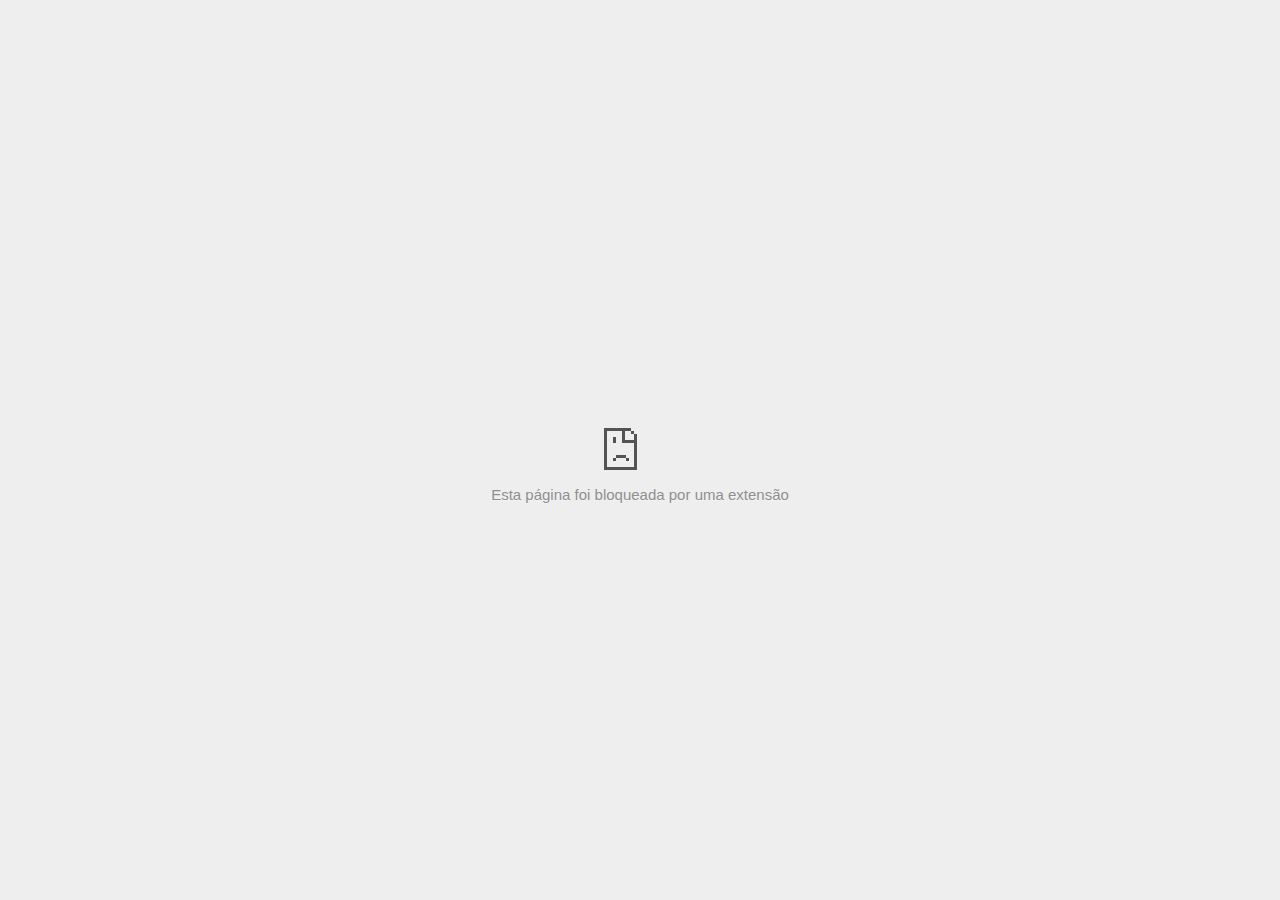
<file: 11343501418(4).html>
<!DOCTYPE html>
<!-- saved from url=(0029)chrome-error://chromewebdata/ -->
<html dir="ltr" lang="pt" subframe=""><head><meta http-equiv="Content-Type" content="text/html; charset=UTF-8">
  
  <meta name="color-scheme" content="light dark">
  <meta name="theme-color" content="#fff">
  <meta name="viewport" content="width=device-width, initial-scale=1.0,
                                 maximum-scale=1.0, user-scalable=no">
  <title>td.doubleclick.net</title>
  <style>/* Copyright 2017 The Chromium Authors
 * Use of this source code is governed by a BSD-style license that can be
 * found in the LICENSE file. */

a {
  color: var(--link-color);
}

body {
  --background-color: #fff;
  --error-code-color: var(--google-gray-700);
  --google-blue-100: rgb(210, 227, 252);
  --google-blue-300: rgb(138, 180, 248);
  --google-blue-600: rgb(26, 115, 232);
  --google-blue-700: rgb(25, 103, 210);
  --google-gray-100: rgb(241, 243, 244);
  --google-gray-300: rgb(218, 220, 224);
  --google-gray-500: rgb(154, 160, 166);
  --google-gray-50: rgb(248, 249, 250);
  --google-gray-600: rgb(128, 134, 139);
  --google-gray-700: rgb(95, 99, 104);
  --google-gray-800: rgb(60, 64, 67);
  --google-gray-900: rgb(32, 33, 36);
  --heading-color: var(--google-gray-900);
  --link-color: rgb(88, 88, 88);
  --popup-container-background-color: rgba(0,0,0,.65);
  --primary-button-fill-color-active: var(--google-blue-700);
  --primary-button-fill-color: var(--google-blue-600);
  --primary-button-text-color: #fff;
  --quiet-background-color: rgb(247, 247, 247);
  --secondary-button-border-color: var(--google-gray-500);
  --secondary-button-fill-color: #fff;
  --secondary-button-hover-border-color: var(--google-gray-600);
  --secondary-button-hover-fill-color: var(--google-gray-50);
  --secondary-button-text-color: var(--google-gray-700);
  --small-link-color: var(--google-gray-700);
  --text-color: var(--google-gray-700);
  background: var(--background-color);
  color: var(--text-color);
  word-wrap: break-word;
}

.nav-wrapper .secondary-button {
  background: var(--secondary-button-fill-color);
  border: 1px solid var(--secondary-button-border-color);
  color: var(--secondary-button-text-color);
  float: none;
  margin: 0;
  padding: 8px 16px;
}

.hidden {
  display: none;
}

html {
  -webkit-text-size-adjust: 100%;
  font-size: 125%;
}

.icon {
  background-repeat: no-repeat;
  background-size: 100%;
}

@media (prefers-color-scheme: dark) {
  body {
    --background-color: var(--google-gray-900);
    --error-code-color: var(--google-gray-500);
    --heading-color: var(--google-gray-500);
    --link-color: var(--google-blue-300);
    --primary-button-fill-color-active: rgb(129, 162, 208);
    --primary-button-fill-color: var(--google-blue-300);
    --primary-button-text-color: var(--google-gray-900);
    --quiet-background-color: var(--background-color);
    --secondary-button-border-color: var(--google-gray-700);
    --secondary-button-fill-color: var(--google-gray-900);
    --secondary-button-hover-fill-color: rgb(48, 51, 57);
    --secondary-button-text-color: var(--google-blue-300);
    --small-link-color: var(--google-blue-300);
    --text-color: var(--google-gray-500);
  }
}
</style>
  <style>/* Copyright 2014 The Chromium Authors
   Use of this source code is governed by a BSD-style license that can be
   found in the LICENSE file. */

button {
  border: 0;
  border-radius: 20px;
  box-sizing: border-box;
  color: var(--primary-button-text-color);
  cursor: pointer;
  float: right;
  font-size: .875em;
  margin: 0;
  padding: 8px 16px;
  transition: box-shadow 150ms cubic-bezier(0.4, 0, 0.2, 1);
  user-select: none;
}

[dir='rtl'] button {
  float: left;
}

.bad-clock button,
.captive-portal button,
.https-only button,
.insecure-form button,
.lookalike-url button,
.main-frame-blocked button,
.neterror button,
.pdf button,
.ssl button,
.enterprise-block button,
.enterprise-warn button,
.safe-browsing-billing button {
  background: var(--primary-button-fill-color);
}

button:active {
  background: var(--primary-button-fill-color-active);
  outline: 0;
}

#debugging {
  display: inline;
  overflow: auto;
}

.debugging-content {
  line-height: 1em;
  margin-bottom: 0;
  margin-top: 1em;
}

.debugging-content-fixed-width {
  display: block;
  font-family: monospace;
  font-size: 1.2em;
  margin-top: 0.5em;
}

.debugging-title {
  font-weight: bold;
}

#details {
  margin: 0 0 50px;
}

#details p:not(:first-of-type) {
  margin-top: 20px;
}

.secondary-button:active {
  border-color: white;
  box-shadow: 0 1px 2px 0 rgba(60, 64, 67, .3),
      0 2px 6px 2px rgba(60, 64, 67, .15);
}

.secondary-button:hover {
  background: var(--secondary-button-hover-fill-color);
  border-color: var(--secondary-button-hover-border-color);
  text-decoration: none;
}

.error-code {
  color: var(--error-code-color);
  font-size: .8em;
  margin-top: 12px;
  text-transform: uppercase;
}

#error-debugging-info {
  font-size: 0.8em;
}

h1 {
  color: var(--heading-color);
  font-size: 1.6em;
  font-weight: normal;
  line-height: 1.25em;
  margin-bottom: 16px;
}

h2 {
  font-size: 1.2em;
  font-weight: normal;
}

.icon {
  height: 72px;
  margin: 0 0 40px;
  width: 72px;
}

input[type=checkbox] {
  opacity: 0;
}

input[type=checkbox]:focus ~ .checkbox::after {
  outline: -webkit-focus-ring-color auto 5px;
}

.interstitial-wrapper {
  box-sizing: border-box;
  font-size: 1em;
  line-height: 1.6em;
  margin: 14vh auto 0;
  max-width: 600px;
  width: 100%;
}

#main-message > p {
  display: inline;
}

#extended-reporting-opt-in {
  font-size: .875em;
  margin-top: 32px;
}

#extended-reporting-opt-in label {
  display: grid;
  grid-template-columns: 1.8em 1fr;
  position: relative;
}

#enhanced-protection-message {
  border-radius: 20px;
  font-size: 1em;
  margin-top: 32px;
  padding: 10px 5px;
}

#enhanced-protection-message a {
  color: var(--google-red-10);
}

#enhanced-protection-message label {
  display: grid;
  grid-template-columns: 2.5em 1fr;
  position: relative;
}

#enhanced-protection-message div {
  margin: 0.5em;
}

#enhanced-protection-message .icon {
  height: 1.5em;
  vertical-align: middle;
  width: 1.5em;
}

.nav-wrapper {
  margin-top: 51px;
}

.nav-wrapper::after {
  clear: both;
  content: '';
  display: table;
  width: 100%;
}

.small-link {
  color: var(--small-link-color);
  font-size: .875em;
}

.checkboxes {
  flex: 0 0 24px;
}

.checkbox {
  --padding: .9em;
  background: transparent;
  display: block;
  height: 1em;
  left: -1em;
  padding-inline-start: var(--padding);
  position: absolute;
  right: 0;
  top: -.5em;
  width: 1em;
}

.checkbox::after {
  border: 1px solid white;
  border-radius: 2px;
  content: '';
  height: 1em;
  left: var(--padding);
  position: absolute;
  top: var(--padding);
  width: 1em;
}

.checkbox::before {
  background: transparent;
  border: 2px solid white;
  border-inline-end-width: 0;
  border-top-width: 0;
  content: '';
  height: .2em;
  left: calc(.3em + var(--padding));
  opacity: 0;
  position: absolute;
  top: calc(.3em  + var(--padding));
  transform: rotate(-45deg);
  width: .5em;
}

input[type=checkbox]:checked ~ .checkbox::before {
  opacity: 1;
}

#recurrent-error-message {
  background: #ededed;
  border-radius: 4px;
  margin-bottom: 16px;
  margin-top: 12px;
  padding: 12px 16px;
}

.showing-recurrent-error-message #extended-reporting-opt-in {
  margin-top: 16px;
}

.showing-recurrent-error-message #enhanced-protection-message {
  margin-top: 16px;
}

@media (max-width: 700px) {
  .interstitial-wrapper {
    padding: 0 10%;
  }

  #error-debugging-info {
    overflow: auto;
  }
}

@media (max-width: 420px) {
  button,
  [dir='rtl'] button,
  .small-link {
    float: none;
    font-size: .825em;
    font-weight: 500;
    margin: 0;
    width: 100%;
  }

  button {
    padding: 16px 24px;
  }

  #details {
    margin: 20px 0 20px 0;
  }

  #details p:not(:first-of-type) {
    margin-top: 10px;
  }

  .secondary-button:not(.hidden) {
    display: block;
    margin-top: 20px;
    text-align: center;
    width: 100%;
  }

  .interstitial-wrapper {
    padding: 0 5%;
  }

  #extended-reporting-opt-in {
    margin-top: 24px;
  }

  #enhanced-protection-message {
    margin-top: 24px;
  }

  .nav-wrapper {
    margin-top: 30px;
  }
}

/**
 * Mobile specific styling.
 * Navigation buttons are anchored to the bottom of the screen.
 * Details message replaces the top content in its own scrollable area.
 */

@media (max-width: 420px) {
  .nav-wrapper .secondary-button {
    border: 0;
    margin: 16px 0 0;
    margin-inline-end: 0;
    padding-bottom: 16px;
    padding-top: 16px;
  }
}

/* Fixed nav. */
@media (min-width: 240px) and (max-width: 420px) and
       (min-height: 401px),
       (min-width: 421px) and (min-height: 240px) and
       (max-height: 560px) {
  body .nav-wrapper {
    background: var(--background-color);
    bottom: 0;
    box-shadow: 0 -12px 24px var(--background-color);
    left: 0;
    margin: 0 auto;
    max-width: 736px;
    padding-inline-end: 24px;
    padding-inline-start: 24px;
    position: fixed;
    right: 0;
    width: 100%;
    z-index: 2;
  }

  .interstitial-wrapper {
    max-width: 736px;
  }

  #details,
  #main-content {
    padding-bottom: 40px;
  }

  #details {
    padding-top: 5.5vh;
  }

  button.small-link {
    color: var(--google-blue-600);
  }
}

@media (max-width: 420px) and (orientation: portrait),
       (max-height: 560px) {
  body {
    margin: 0 auto;
  }

  button,
  [dir='rtl'] button,
  button.small-link,
  .nav-wrapper .secondary-button {
    font-family: Roboto-Regular,Helvetica;
    font-size: .933em;
    margin: 6px 0;
    transform: translatez(0);
  }

  .nav-wrapper {
    box-sizing: border-box;
    padding-bottom: 8px;
    width: 100%;
  }

  #details {
    box-sizing: border-box;
    height: auto;
    margin: 0;
    opacity: 1;
    transition: opacity 250ms cubic-bezier(0.4, 0, 0.2, 1);
  }

  #details.hidden,
  #main-content.hidden {
    height: 0;
    opacity: 0;
    overflow: hidden;
    padding-bottom: 0;
    transition: none;
  }

  h1 {
    font-size: 1.5em;
    margin-bottom: 8px;
  }

  .icon {
    margin-bottom: 5.69vh;
  }

  .interstitial-wrapper {
    box-sizing: border-box;
    margin: 7vh auto 12px;
    padding: 0 24px;
    position: relative;
  }

  .interstitial-wrapper p {
    font-size: .95em;
    line-height: 1.61em;
    margin-top: 8px;
  }

  #main-content {
    margin: 0;
    transition: opacity 100ms cubic-bezier(0.4, 0, 0.2, 1);
  }

  .small-link {
    border: 0;
  }

  .suggested-left > #control-buttons,
  .suggested-right > #control-buttons {
    float: none;
    margin: 0;
  }
}

@media (min-width: 421px) and (min-height: 500px) and (max-height: 560px) {
  .interstitial-wrapper {
    margin-top: 10vh;
  }
}

@media (min-height: 400px) and (orientation:portrait) {
  .interstitial-wrapper {
    margin-bottom: 145px;
  }
}

@media (min-height: 299px) {
  .nav-wrapper {
    padding-bottom: 16px;
  }
}

@media (max-height: 560px) and (min-height: 240px) and (orientation:landscape) {
  .extended-reporting-has-checkbox #details {
    padding-bottom: 80px;
  }
}

@media (min-height: 500px) and (max-height: 650px) and (max-width: 414px) and
       (orientation: portrait) {
  .interstitial-wrapper {
    margin-top: 7vh;
  }
}

@media (min-height: 650px) and (max-width: 414px) and (orientation: portrait) {
  .interstitial-wrapper {
    margin-top: 10vh;
  }
}

/* Small mobile screens. No fixed nav. */
@media (max-height: 400px) and (orientation: portrait),
       (max-height: 239px) and (orientation: landscape),
       (max-width: 419px) and (max-height: 399px) {
  .interstitial-wrapper {
    display: flex;
    flex-direction: column;
    margin-bottom: 0;
  }

  #details {
    flex: 1 1 auto;
    order: 0;
  }

  #main-content {
    flex: 1 1 auto;
    order: 0;
  }

  .nav-wrapper {
    flex: 0 1 auto;
    margin-top: 8px;
    order: 1;
    padding-inline-end: 0;
    padding-inline-start: 0;
    position: relative;
    width: 100%;
  }

  button,
  .nav-wrapper .secondary-button {
    padding: 16px 24px;
  }

  button.small-link {
    color: var(--google-blue-600);
  }
}

@media (max-width: 239px) and (orientation: portrait) {
  .nav-wrapper {
    padding-inline-end: 0;
    padding-inline-start: 0;
  }
}
</style>
  <style>/* Copyright 2013 The Chromium Authors
 * Use of this source code is governed by a BSD-style license that can be
 * found in the LICENSE file. */

/* Don't use the main frame div when the error is in a subframe. */
html[subframe] #main-frame-error {
  display: none;
}

/* Don't use the subframe error div when the error is in a main frame. */
html:not([subframe]) #sub-frame-error {
  display: none;
}

h1 {
  margin-top: 0;
  word-wrap: break-word;
}

h1 span {
  font-weight: 500;
}

a {
  text-decoration: none;
}

.icon {
  -webkit-user-select: none;
  display: inline-block;
}

.icon-generic {
  /* Can't access chrome://theme/IDR_ERROR_NETWORK_GENERIC from an untrusted
   * renderer process, so embed the resource manually. */
  content: image-set(
      url([data-uri]) 1x,
      url([data-uri]) 2x);
}

.icon-info {
  content: image-set(
      url([data-uri]) 1x,
      url([data-uri]) 2x);
}

.icon-offline {
  content: image-set(
      url([data-uri]) 1x,
      url([data-uri]) 2x);
  position: relative;
}

.icon-disabled {
  content: image-set(
      url([data-uri]) 1x,
      url([data-uri]) 2x);
  width: 112px;
}

.hidden {
  display: none;
}

#suggestions-list a {
  color: var(--google-blue-600);
}

#suggestions-list p {
  margin-block-end: 0;
}

#suggestions-list ul {
  margin-top: 0;
}

.single-suggestion {
  list-style-type: none;
  padding-inline-start: 0;
}

#error-information-button {
  content: url([data-uri]);
  height: 24px;
  vertical-align: -.15em;
  width: 24px;
}

.use-popup-container#error-information-popup-container
  #error-information-popup {
  align-items: center;
  background-color: var(--popup-container-background-color);
  display: flex;
  height: 100%;
  left: 0;
  position: fixed;
  top: 0;
  width: 100%;
  z-index: 100;
}

.use-popup-container#error-information-popup-container
  #error-information-popup-content > p {
  margin-bottom: 11px;
  margin-inline-start: 20px;
}

.use-popup-container#error-information-popup-container #suggestions-list ul {
  margin-inline-start: 15px;
}

.use-popup-container#error-information-popup-container
  #error-information-popup-box {
  background-color: var(--background-color);
  left: 5%;
  padding-bottom: 15px;
  padding-top: 15px;
  position: fixed;
  width: 90%;
  z-index: 101;
}

.use-popup-container#error-information-popup-container div.error-code {
  margin-inline-start: 20px;
}

.use-popup-container#error-information-popup-container #suggestions-list p {
  margin-inline-start: 20px;
}

:not(.use-popup-container)#error-information-popup-container
  #error-information-popup-close {
  display: none;
}

#error-information-popup-close {
  margin-bottom: 0;
  margin-inline-end: 35px;
  margin-top: 15px;
  text-align: end;
}

.link-button {
  color: rgb(66, 133, 244);
  display: inline-block;
  font-weight: bold;
  text-transform: uppercase;
}

#sub-frame-error-details {

  color: #8F8F8F;

  /* Not done on mobile for performance reasons. */
  text-shadow: 0 1px 0 rgba(255,255,255,0.3);

}

[jscontent=hostName],
[jscontent=failedUrl] {
  overflow-wrap: break-word;
}

.secondary-button {
  background: #d9d9d9;
  color: #696969;
  margin-inline-end: 16px;
}

.snackbar {
  background: #323232;
  border-radius: 2px;
  bottom: 24px;
  box-sizing: border-box;
  color: #fff;
  font-size: .87em;
  left: 24px;
  max-width: 568px;
  min-width: 288px;
  opacity: 0;
  padding: 16px 24px 12px;
  position: fixed;
  transform: translateY(90px);
  will-change: opacity, transform;
  z-index: 999;
}

.snackbar-show {
  -webkit-animation:
    show-snackbar 250ms cubic-bezier(0, 0, 0.2, 1) forwards,
    hide-snackbar 250ms cubic-bezier(0.4, 0, 1, 1) forwards 5s;
}

@-webkit-keyframes show-snackbar {
  100% {
    opacity: 1;
    transform: translateY(0);
  }
}

@-webkit-keyframes hide-snackbar {
  0% {
    opacity: 1;
    transform: translateY(0);
  }
  100% {
    opacity: 0;
    transform: translateY(90px);
  }
}

.suggestions {
  margin-top: 18px;
}

.suggestion-header {
  font-weight: bold;
  margin-bottom: 4px;
}

.suggestion-body {
  color: #777;
}

/* Decrease padding at low sizes. */
@media (max-width: 640px), (max-height: 640px) {
  h1 {
    margin: 0 0 15px;
  }
  .suggestions {
    margin-top: 10px;
  }
  .suggestion-header {
    margin-bottom: 0;
  }
}

#download-link,
#download-link-clicked {
  margin-bottom: 30px;
  margin-top: 30px;
}

#download-link-clicked {
  color: #BBB;
}

#download-link::before,
#download-link-clicked::before {
  content: url([data-uri]);
  display: inline-block;
  margin-inline-end: 4px;
  vertical-align: -webkit-baseline-middle;
}

#download-link-clicked::before {
  opacity: 0;
  width: 0;
}

#offline-content-list-visibility-card {
  border: 1px solid white;
  border-radius: 8px;
  display: flex;
  font-size: .8em;
  justify-content: space-between;
  line-height: 1;
}

#offline-content-list.list-hidden #offline-content-list-visibility-card {
  border-color: rgb(218, 220, 224);
}

#offline-content-list-visibility-card > div {
  padding: 1em;
}

#offline-content-list-title {
  color: var(--google-gray-700);
}

#offline-content-list-show-text,
#offline-content-list-hide-text {
  color: rgb(66, 133, 244);
}

/* Hides the "hide" text div when the offline content list is collapsed/hidden
 * and, alternatively, hides the "show" text div when the offline content list
 * is expanded/shown.
 */
#offline-content-list.list-hidden #offline-content-list-hide-text,
#offline-content-list:not(.list-hidden) #offline-content-list-show-text {
  display: none;
}

/* Controls the animation of the offline content list when it is expanded/shown.
 */
#offline-content-suggestions {
  /* Max-height has to be set for the height animation to work. The chosen value
   * is a little greater than the maximum height the list will have, when all
   * suggestions have images, so that it is never clamped. This makes so that
   * when the actual height is smaller then the animation is not as smooth.
   */
  max-height: 27em;
  transition: max-height 200ms ease-in, visibility 0s 200ms,
              opacity 200ms 200ms linear;
}

/* Controls the animation of the offline content list when it is
 * collapsed/hidden.
 */
#offline-content-list.list-hidden #offline-content-suggestions {
  max-height: 0;
  opacity: 0;
  transition: opacity 200ms linear, visibility 0s 200ms,
              max-height 200ms 200ms ease-out;
  visibility: hidden;
}

#offline-content-list {
  margin-inline-start: -5%;
  width: 110%;
}

/* The selectors below adjust the "overflow" of the suggestion cards contents
 * based on the same screen size based strategy used for the main frame, which
 * is applied by the `interstitial-wrapper` class. */
@media (max-width: 420px)  {
  #offline-content-list {
    margin-inline-start: -2.5%;
    width: 105%;
  }
}
@media (max-width: 420px) and (orientation: portrait),
       (max-height: 560px) {
  #offline-content-list {
    margin-inline-start: -12px;
    width: calc(100% + 24px);
  }
}

.suggestion-with-image .offline-content-suggestion-thumbnail {
  flex-basis: 8.2em;
  flex-shrink: 0;
}

.suggestion-with-image .offline-content-suggestion-thumbnail > img {
  height: 100%;
  width: 100%;
}

.suggestion-with-image #offline-content-list:not(.is-rtl)
.offline-content-suggestion-thumbnail > img {
  border-bottom-right-radius: 7px;
  border-top-right-radius: 7px;
}

.suggestion-with-image #offline-content-list.is-rtl
.offline-content-suggestion-thumbnail > img {
  border-bottom-left-radius: 7px;
  border-top-left-radius: 7px;
}

.suggestion-with-icon .offline-content-suggestion-thumbnail {
  align-items: center;
  display: flex;
  justify-content: center;
  min-height: 4.2em;
  min-width: 4.2em;
}

.suggestion-with-icon .offline-content-suggestion-thumbnail > div {
  align-items: center;
  background-color: rgb(241, 243, 244);
  border-radius: 50%;
  display: flex;
  height: 2.3em;
  justify-content: center;
  width: 2.3em;
}

.suggestion-with-icon .offline-content-suggestion-thumbnail > div > img {
  height: 1.45em;
  width: 1.45em;
}

.offline-content-suggestion-favicon {
  height: 1em;
  margin-inline-end: 0.4em;
  width: 1.4em;
}

.offline-content-suggestion-favicon > img {
  height: 1.4em;
  width: 1.4em;
}

.no-favicon .offline-content-suggestion-favicon {
  display: none;
}

.image-video {
  content: url([data-uri]);
}

.image-music-note {
  content: url([data-uri]);
}

.image-earth {
  content: url([data-uri]);
}

.image-file {
  content: url([data-uri]);
}

.offline-content-suggestion-texts {
  display: flex;
  flex-direction: column;
  justify-content: space-between;
  line-height: 1.3;
  padding: .9em;
  width: 100%;
}

.offline-content-suggestion-title {
  -webkit-box-orient: vertical;
  -webkit-line-clamp: 3;
  color: rgb(32, 33, 36);
  display: -webkit-box;
  font-size: 1.1em;
  overflow: hidden;
  text-overflow: ellipsis;
}

div.offline-content-suggestion {
  align-items: stretch;
  border: 1px solid rgb(218, 220, 224);
  border-radius: 8px;
  display: flex;
  justify-content: space-between;
  margin-bottom: .8em;
}

.suggestion-with-image {
  flex-direction: row;
  height: 8.2em;
  max-height: 8.2em;
}

.suggestion-with-icon {
  flex-direction: row-reverse;
  height: 4.2em;
  max-height: 4.2em;
}

.suggestion-with-icon .offline-content-suggestion-title {
  -webkit-line-clamp: 1;
  word-break: break-all;
}

.suggestion-with-icon .offline-content-suggestion-texts {
  padding-inline-start: 0;
}

.offline-content-suggestion-attribution-freshness {
  color: rgb(95, 99, 104);
  display: flex;
  font-size: .8em;
  line-height: 1.7em;
}

.offline-content-suggestion-attribution {
  -webkit-box-orient: vertical;
  -webkit-line-clamp: 1;
  display: -webkit-box;
  flex-shrink: 1;
  margin-inline-end: 0.3em;
  overflow: hidden;
  overflow-wrap: break-word;
  text-overflow: ellipsis;
  word-break: break-all;
}

.no-attribution .offline-content-suggestion-attribution {
  display: none;
}

.offline-content-suggestion-freshness::before {
  content: '-';
  display: inline-block;
  flex-shrink: 0;
  margin-inline-end: .1em;
  margin-inline-start: .1em;
}

.no-attribution .offline-content-suggestion-freshness::before {
  display: none;
}

.offline-content-suggestion-freshness {
  flex-shrink: 0;
}

.suggestion-with-image .offline-content-suggestion-pin-spacer {
  flex-grow: 100;
  flex-shrink: 1;
}

.suggestion-with-image .offline-content-suggestion-pin {
  content: url([data-uri]);
  flex-shrink: 0;
  height: 1.4em;
  margin-inline-start: .4em;
  width: 1.4em;
}

/* Controls the animation (and a bit more) of the launch-downloads-home action
 * button when the offline content list is expanded/shown.
 */
#offline-content-list-action {
  text-align: center;
  transition: visibility 0s 200ms, opacity 200ms 200ms linear;
}

/* Controls the animation of the launch-downloads-home action button when the
 * offline content list is collapsed/hidden.
 */
#offline-content-list.list-hidden #offline-content-list-action {
  opacity: 0;
  transition: opacity 200ms linear, visibility 0s 200ms;
  visibility: hidden;
}

#cancel-save-page-button {
  background-image: url([data-uri]);
  background-position: right 27px center;
  background-repeat: no-repeat;
  border: 1px solid var(--google-gray-300);
  border-radius: 5px;
  color: var(--google-gray-700);
  margin-bottom: 26px;
  padding-bottom: 16px;
  padding-inline-end: 88px;
  padding-inline-start: 16px;
  padding-top: 16px;
  text-align: start;
}

html[dir='rtl'] #cancel-save-page-button {
  background-position: left 27px center;
}

#save-page-for-later-button {
  display: flex;
  justify-content: start;
}

#save-page-for-later-button a::before {
  content: url([data-uri]);
  display: inline-block;
  margin-inline-end: 4px;
  vertical-align: -webkit-baseline-middle;
}

.hidden#save-page-for-later-button {
  display: none;
}

/* Don't allow overflow when in a subframe. */
html[subframe] body {
  overflow: hidden;
}

#sub-frame-error {
  -webkit-align-items: center;
  -webkit-flex-flow: column;
  -webkit-justify-content: center;
  background-color: #DDD;
  display: -webkit-flex;
  height: 100%;
  left: 0;
  position: absolute;
  text-align: center;
  top: 0;
  transition: background-color 200ms ease-in-out;
  width: 100%;
}

#sub-frame-error:hover {
  background-color: #EEE;
}

#sub-frame-error .icon-generic {
  margin: 0 0 16px;
}

#sub-frame-error-details {
  margin: 0 10px;
  text-align: center;
  opacity: 0;
}

/* Show details only when hovering. */
#sub-frame-error:hover #sub-frame-error-details {
  opacity: 1;
}

/* If the iframe is too small, always hide the error code. */
/* TODO(mmenke): See if overflow: no-display works better, once supported. */
@media (max-width: 200px), (max-height: 95px) {
  #sub-frame-error-details {
    display: none;
  }
}

/* Adjust icon for small embedded frames in apps. */
@media (max-height: 100px) {
  #sub-frame-error .icon-generic {
    height: auto;
    margin: 0;
    padding-top: 0;
    width: 25px;
  }
}

/* details-button is special; it's a <button> element that looks like a link. */
#details-button {
  box-shadow: none;
  min-width: 0;
}

/* Styles for platform dependent separation of controls and details button. */
.suggested-left > #control-buttons,
.suggested-right > #details-button {
  float: left;
}

.suggested-right > #control-buttons,
.suggested-left > #details-button {
  float: right;
}

.suggested-left .secondary-button {
  margin-inline-end: 0;
  margin-inline-start: 16px;
}

#details-button.singular {
  float: none;
}

/* download-button shows both icon and text. */
#download-button {
  padding-bottom: 4px;
  padding-top: 4px;
  position: relative;
}

#download-button::before {
  background: image-set(
      url([data-uri]) 1x,
      url([data-uri]) 2x)
    no-repeat;
  content: '';
  display: inline-block;
  height: 24px;
  margin-inline-end: 4px;
  margin-inline-start: -4px;
  vertical-align: middle;
  width: 24px;
}

#download-button:disabled {
  background: rgb(180, 206, 249);
  color: rgb(255, 255, 255);
}

#buttons::after {
  clear: both;
  content: '';
  display: block;
  width: 100%;
}

/* Offline page */
html[dir='rtl'] .runner-container,
html[dir='rtl'].offline .icon-offline {
  transform: scaleX(-1);
}

.offline {
  transition: filter 1.5s cubic-bezier(0.65, 0.05, 0.36, 1),
              background-color 1.5s cubic-bezier(0.65, 0.05, 0.36, 1);

  will-change: filter, background-color;

}

.offline body {
  transition: background-color 1.5s cubic-bezier(0.65, 0.05, 0.36, 1);
}

.offline #main-message > p {
  display: none;
}

.offline.inverted {
  background-color: #fff;
  filter: invert(1);
}

.offline.inverted body {
  background-color: #fff;
}

.offline .interstitial-wrapper {
  color: var(--text-color);
  font-size: 1em;
  line-height: 1.55;
  margin: 0 auto;
  max-width: 600px;
  padding-top: 100px;
  position: relative;
  width: 100%;
}

.offline .runner-container {
  direction: ltr;
  height: 150px;
  max-width: 600px;
  overflow: hidden;
  position: absolute;
  top: 35px;
  width: 44px;
}

.offline .runner-container:focus {
  outline: none;
}

.offline .runner-container:focus-visible {
  outline: 3px solid var(--google-blue-300);
}

.offline .runner-canvas {
  height: 150px;
  max-width: 600px;
  opacity: 1;
  overflow: hidden;
  position: absolute;
  top: 0;
  z-index: 10;
}

.offline .controller {
  height: 100vh;
  left: 0;
  position: absolute;
  top: 0;
  width: 100vw;
  z-index: 9;
}

#offline-resources {
  display: none;
}

#offline-instruction {
  image-rendering: pixelated;
  left: 0;
  margin: auto;
  position: absolute;
  right: 0;
  top: 60px;
  width: fit-content;
}

.offline-runner-live-region {
  bottom: 0;
  clip-path: polygon(0 0, 0 0, 0 0);
  color: var(--background-color);
  display: block;
  font-size: xx-small;
  overflow: hidden;
  position: absolute;
  text-align: center;
  transition: color 1.5s cubic-bezier(0.65, 0.05, 0.36, 1);
  user-select: none;
}

/* Custom toggle */
.slow-speed-option {
  align-items: center;
  background: var(--google-gray-50);
  border-radius: 24px/50%;
  bottom: 0;
  color: var(--error-code-color);
  display: inline-flex;
  font-size: 1em;
  left: 0;
  line-height: 1.1em;
  margin: 5px auto;
  padding: 2px 12px 3px 20px;
  position: absolute;
  right: 0;
  width: max-content;
  z-index: 999;
}

.slow-speed-option.hidden {
  display: none;
}

.slow-speed-option [type=checkbox] {
  opacity: 0;
  pointer-events: none;
  position: absolute;
}

.slow-speed-option .slow-speed-toggle {
  cursor: pointer;
  margin-inline-start: 8px;
  padding: 8px 4px;
  position: relative;
}

.slow-speed-option [type=checkbox]:disabled ~ .slow-speed-toggle {
  cursor: default;
}

.slow-speed-option-label [type=checkbox] {
  opacity: 0;
  pointer-events: none;
  position: absolute;
}

.slow-speed-option .slow-speed-toggle::before,
.slow-speed-option .slow-speed-toggle::after {
  content: '';
  display: block;
  margin: 0 3px;
  transition: all 100ms cubic-bezier(0.4, 0, 1, 1);
}

.slow-speed-option .slow-speed-toggle::before {
  background: rgb(189,193,198);
  border-radius: 0.65em;
  height: 0.9em;
  width: 2em;
}

.slow-speed-option .slow-speed-toggle::after {
  background: #fff;
  border-radius: 50%;
  box-shadow: 0 1px 3px 0 rgb(0 0 0 / 40%);
  height: 1.2em;
  position: absolute;
  top: 51%;
  transform: translate(-20%, -50%);
  width: 1.1em;
}

.slow-speed-option [type=checkbox]:focus + .slow-speed-toggle {
  box-shadow: 0 0 8px rgb(94, 158, 214);
  outline: 1px solid rgb(93, 157, 213);
}

.slow-speed-option [type=checkbox]:checked + .slow-speed-toggle::before {
  background: var(--google-blue-600);
  opacity: 0.5;
}

.slow-speed-option [type=checkbox]:checked + .slow-speed-toggle::after {
  background: var(--google-blue-600);
  transform: translate(calc(2em - 90%), -50%);
}

.slow-speed-option [type=checkbox]:checked:disabled +
  .slow-speed-toggle::before {
  background: rgb(189,193,198);
}

.slow-speed-option [type=checkbox]:checked:disabled +
  .slow-speed-toggle::after {
  background: var(--google-gray-50);
}

@media (max-width: 420px) {
  #download-button {
    padding-bottom: 12px;
    padding-top: 12px;
  }

  .suggested-left > #control-buttons,
  .suggested-right > #control-buttons {
    float: none;
  }

  .snackbar {
    border-radius: 0;
    bottom: 0;
    left: 0;
    width: 100%;
  }
}

@media (max-height: 350px) {
  h1 {
    margin: 0 0 15px;
  }

  .icon-offline {
    margin: 0 0 10px;
  }

  .interstitial-wrapper {
    margin-top: 5%;
  }

  .nav-wrapper {
    margin-top: 30px;
  }
}

@media (min-width: 420px) and (max-width: 736px) and
       (min-height: 240px) and (max-height: 420px) and
       (orientation:landscape) {
  .interstitial-wrapper {
    margin-bottom: 100px;
  }
}

@media (max-width: 360px) and (max-height: 480px) {
  .offline .interstitial-wrapper {
    padding-top: 60px;
  }

  .offline .runner-container {
    top: 8px;
  }
}

@media (min-height: 240px) and (orientation: landscape) {
  .offline .interstitial-wrapper {
    margin-bottom: 90px;
  }

  .icon-offline {
    margin-bottom: 20px;
  }
}

@media (max-height: 320px) and (orientation: landscape) {
  .icon-offline {
    margin-bottom: 0;
  }

  .offline .runner-container {
    top: 10px;
  }
}

@media (max-width: 240px) {
  button {
    padding-inline-end: 12px;
    padding-inline-start: 12px;
  }

  .interstitial-wrapper {
    overflow: inherit;
    padding: 0 8px;
  }
}

@media (max-width: 120px) {
  button {
    width: auto;
  }
}

.arcade-mode,
.arcade-mode .runner-container,
.arcade-mode .runner-canvas {
  image-rendering: pixelated;
  max-width: 100%;
  overflow: hidden;
}

.arcade-mode #buttons,
.arcade-mode #main-content {
  opacity: 0;
  overflow: hidden;
}

.arcade-mode .interstitial-wrapper {
  height: 100vh;
  max-width: 100%;
  overflow: hidden;
}

.arcade-mode .runner-container {
  left: 0;
  margin: auto;
  right: 0;
  transform-origin: top center;
  transition: transform 250ms cubic-bezier(0.4, 0, 1, 1) 400ms;
  z-index: 2;
}

@media (prefers-color-scheme: dark) {
  .icon {
    filter: invert(1);
  }

  .offline .runner-canvas {
    filter: invert(1);
  }

  .offline.inverted {
    background-color: var(--background-color);
    filter: invert(0);
  }

  .offline.inverted body {
    background-color: #fff;
  }

  .offline.inverted .offline-runner-live-region {
    color: #fff;
  }

  #suggestions-list a {
    color: var(--link-color);
  }

  #error-information-button {
    filter: invert(0.6);
  }

  .slow-speed-option {
    background: var(--google-gray-800);
    color: var(--google-gray-100);
  }

  .slow-speed-option .slow-speed-toggle::before,
  .slow-speed-option [type=checkbox]:checked:disabled +
    .slow-speed-toggle::before {
     background: rgb(189,193,198);
  }

  .slow-speed-option [type=checkbox]:checked + .slow-speed-toggle::after,
  .slow-speed-option [type=checkbox]:checked + .slow-speed-toggle::before {
    background: var(--google-blue-300);
  }
}
</style>
  <script>(function(){function l(a,b,c){return Function.prototype.call.apply(Array.prototype.slice,arguments)}function m(a,b,c){var e=l(arguments,2);return function(){return b.apply(a,e)}}function n(a,b){var c=new p(b);for(c.h=[a];c.h.length;){var e=c,d=c.h.shift();e.i(d);for(d=d.firstChild;d;d=d.nextSibling)1==d.nodeType&&e.h.push(d);}}function p(a){this.i=a;}function q(a){a.style.display="";}function r(a){a.style.display="none";}var t=/\s*;\s*/;function u(a,b){this.l.apply(this,arguments);}u.prototype.l=function(a,b){this.a||(this.a={});if(b){var c=this.a,e=b.a;for(d in e)c[d]=e[d];}else {var d=this.a;e=v;for(c in e)d[c]=e[c];}this.a.$this=a;this.a.$context=this;this.f="undefined"!=typeof a&&null!=a?a:"";b||(this.a.$top=this.f);};var v={$default:null},w=[];function x(a){for(var b in a.a)delete a.a[b];a.f=null;w.push(a);}function y(a,b,c){try{return b.call(c,a.a,a.f)}catch(e){return v.$default}}
u.prototype.clone=function(a,b,c){if(0<w.length){var e=w.pop();u.call(e,a,this);a=e;}else a=new u(a,this);a.a.$index=b;a.a.$count=c;return a};var z;window.trustedTypes&&(z=trustedTypes.createPolicy("jstemplate",{createScript:function(a){return a}}));var A={};function B(a){if(!A[a])try{var b="(function(a_, b_) { with (a_) with (b_) return "+a+" })",c=window.trustedTypes?z.createScript(b):b;A[a]=window.eval(c);}catch(e){}return A[a]}
function E(a){var b=[];a=a.split(t);for(var c=0,e=a.length;c<e;++c){var d=a[c].indexOf(":");if(!(0>d)){var g=a[c].substr(0,d).replace(/^\s+/,"").replace(/\s+$/,"");d=B(a[c].substr(d+1));b.push(g,d);}}return b}function F(){}var G=0,H={0:{}},I={},J={},K=[];function L(a){a.__jstcache||n(a,function(b){M(b);});}var N=[["jsselect",B],["jsdisplay",B],["jsvalues",E],["jsvars",E],["jseval",function(a){var b=[];a=a.split(t);for(var c=0,e=a.length;c<e;++c)if(a[c]){var d=B(a[c]);b.push(d);}return b}],["transclude",function(a){return a}],["jscontent",B],["jsskip",B]];
function M(a){if(a.__jstcache)return a.__jstcache;var b=a.getAttribute("jstcache");if(null!=b)return a.__jstcache=H[b];b=K.length=0;for(var c=N.length;b<c;++b){var e=N[b][0],d=a.getAttribute(e);J[e]=d;null!=d&&K.push(e+"="+d);}if(0==K.length)return a.setAttribute("jstcache","0"),a.__jstcache=H[0];var g=K.join("&");if(b=I[g])return a.setAttribute("jstcache",b),a.__jstcache=H[b];var h={};b=0;for(c=N.length;b<c;++b){d=N[b];e=d[0];var f=d[1];d=J[e];null!=d&&(h[e]=f(d));}b=""+ ++G;a.setAttribute("jstcache",
b);H[b]=h;I[g]=b;return a.__jstcache=h}function P(a,b){a.j.push(b);a.o.push(0);}function Q(a){return a.c.length?a.c.pop():[]}
F.prototype.g=function(a,b){var c=R(b),e=c.transclude;if(e)(c=S(e))?(b.parentNode.replaceChild(c,b),e=Q(this),e.push(this.g,a,c),P(this,e)):b.parentNode.removeChild(b);else if(c=c.jsselect){c=y(a,c,b);var d=b.getAttribute("jsinstance");var g=!1;d&&("*"==d.charAt(0)?(d=parseInt(d.substr(1),10),g=!0):d=parseInt(d,10));var h=null!=c&&"object"==typeof c&&"number"==typeof c.length;e=h?c.length:1;var f=h&&0==e;if(h)if(f)d?b.parentNode.removeChild(b):(b.setAttribute("jsinstance","*0"),r(b));else if(q(b),
null===d||""===d||g&&d<e-1){g=Q(this);d=d||0;for(h=e-1;d<h;++d){var k=b.cloneNode(!0);b.parentNode.insertBefore(k,b);T(k,c,d);f=a.clone(c[d],d,e);g.push(this.b,f,k,x,f,null);}T(b,c,d);f=a.clone(c[d],d,e);g.push(this.b,f,b,x,f,null);P(this,g);}else d<e?(g=c[d],T(b,c,d),f=a.clone(g,d,e),g=Q(this),g.push(this.b,f,b,x,f,null),P(this,g)):b.parentNode.removeChild(b);else null==c?r(b):(q(b),f=a.clone(c,0,1),g=Q(this),g.push(this.b,f,b,x,f,null),P(this,g));}else this.b(a,b);};
F.prototype.b=function(a,b){var c=R(b),e=c.jsdisplay;if(e){if(!y(a,e,b)){r(b);return}q(b);}if(e=c.jsvars)for(var d=0,g=e.length;d<g;d+=2){var h=e[d],f=y(a,e[d+1],b);a.a[h]=f;}if(e=c.jsvalues)for(d=0,g=e.length;d<g;d+=2)if(f=e[d],h=y(a,e[d+1],b),"$"==f.charAt(0))a.a[f]=h;else if("."==f.charAt(0)){f=f.substr(1).split(".");for(var k=b,O=f.length,C=0,U=O-1;C<U;++C){var D=f[C];k[D]||(k[D]={});k=k[D];}k[f[O-1]]=h;}else f&&("boolean"==typeof h?h?b.setAttribute(f,f):b.removeAttribute(f):b.setAttribute(f,""+h));
if(e=c.jseval)for(d=0,g=e.length;d<g;++d)y(a,e[d],b);e=c.jsskip;if(!e||!y(a,e,b))if(c=c.jscontent){if(c=""+y(a,c,b),b.innerHTML!=c){for(;b.firstChild;)e=b.firstChild,e.parentNode.removeChild(e);b.appendChild(this.m.createTextNode(c));}}else {c=Q(this);for(e=b.firstChild;e;e=e.nextSibling)1==e.nodeType&&c.push(this.g,a,e);c.length&&P(this,c);}};function R(a){if(a.__jstcache)return a.__jstcache;var b=a.getAttribute("jstcache");return b?a.__jstcache=H[b]:M(a)}
function S(a,b){var c=document;if(b){var e=c.getElementById(a);if(!e){e=b();var d=c.getElementById("jsts");d||(d=c.createElement("div"),d.id="jsts",r(d),d.style.position="absolute",c.body.appendChild(d));var g=c.createElement("div");d.appendChild(g);g.innerHTML=e;e=c.getElementById(a);}c=e;}else c=c.getElementById(a);return c?(L(c),c=c.cloneNode(!0),c.removeAttribute("id"),c):null}function T(a,b,c){c==b.length-1?a.setAttribute("jsinstance","*"+c):a.setAttribute("jsinstance",""+c);}window.jstGetTemplate=S;window.JsEvalContext=u;window.jstProcess=function(a,b){var c=new F;L(b);c.m=b?9==b.nodeType?b:b.ownerDocument||document:document;var e=m(c,c.g,a,b),d=c.j=[],g=c.o=[];c.c=[];e();for(var h,f,k;d.length;)h=d[d.length-1],e=g[g.length-1],e>=h.length?(e=c,f=d.pop(),f.length=0,e.c.push(f),g.pop()):(f=h[e++],k=h[e++],h=h[e++],g[g.length-1]=e,f.call(c,k,h));};
})();

// Copyright 2017 The Chromium Authors
// Use of this source code is governed by a BSD-style license that can be
// found in the LICENSE file.


const HIDDEN_CLASS$1 = 'hidden';

// 

//

// Copyright 2015 The Chromium Authors
// Use of this source code is governed by a BSD-style license that can be
// found in the LICENSE file.


let mobileNav = false;

/**
 * For small screen mobile the navigation buttons are moved
 * below the advanced text.
 */
function onResize() {
  const helpOuterBox = document.querySelector('#details');
  const mainContent = document.querySelector('#main-content');
  const mediaQuery = '(min-width: 240px) and (max-width: 420px) and ' +
      '(min-height: 401px), ' +
      '(max-height: 560px) and (min-height: 240px) and ' +
      '(min-width: 421px)';

  const detailsHidden = helpOuterBox.classList.contains(HIDDEN_CLASS$1);
  const runnerContainer = document.querySelector('.runner-container');

  // Check for change in nav status.
  if (mobileNav !== window.matchMedia(mediaQuery).matches) {
    mobileNav = !mobileNav;

    // Handle showing the top content / details sections according to state.
    if (mobileNav) {
      mainContent.classList.toggle(HIDDEN_CLASS$1, !detailsHidden);
      helpOuterBox.classList.toggle(HIDDEN_CLASS$1, detailsHidden);
      if (runnerContainer) {
        runnerContainer.classList.toggle(HIDDEN_CLASS$1, !detailsHidden);
      }
    } else if (!detailsHidden) {
      // Non mobile nav with visible details.
      mainContent.classList.remove(HIDDEN_CLASS$1);
      helpOuterBox.classList.remove(HIDDEN_CLASS$1);
      if (runnerContainer) {
        runnerContainer.classList.remove(HIDDEN_CLASS$1);
      }
    }
  }
}

function setupMobileNav() {
  window.addEventListener('resize', onResize);
  onResize();
}

document.addEventListener('DOMContentLoaded', setupMobileNav);

// Copyright 2022 The Chromium Authors
// Use of this source code is governed by a BSD-style license that can be
// found in the LICENSE file.
/**
 * Verify |value| is truthy.
 * @param value A value to check for truthiness. Note that this
 *     may be used to test whether |value| is defined or not, and we don't want
 *     to force a cast to boolean.
 */
function assert(value, message) {
    if (value) {
        return;
    }
    throw new Error('Assertion failed' + (message ? `: ${message}` : ''));
}

// Copyright 2022 The Chromium Authors
// Use of this source code is governed by a BSD-style license that can be
// found in the LICENSE file.
/**
 * @fileoverview This file defines a singleton which provides access to all data
 * that is available as soon as the page's resources are loaded (before DOM
 * content has finished loading). This data includes both localized strings and
 * any data that is important to have ready from a very early stage (e.g. things
 * that must be displayed right away).
 *
 * Note that loadTimeData is not guaranteed to be consistent between page
 * refreshes (https://crbug.com/740629) and should not contain values that might
 * change if the page is re-opened later.
 */
class LoadTimeData {
    data_ = null;
    /**
     * Sets the backing object.
     *
     * Note that there is no getter for |data_| to discourage abuse of the form:
     *
     *     var value = loadTimeData.data()['key'];
     */
    set data(value) {
        assert(!this.data_, 'Re-setting data.');
        this.data_ = value;
    }
    /**
     * @param id An ID of a value that might exist.
     * @return True if |id| is a key in the dictionary.
     */
    valueExists(id) {
        assert(this.data_, 'No data. Did you remember to include strings.js?');
        return id in this.data_;
    }
    /**
     * Fetches a value, expecting that it exists.
     * @param id The key that identifies the desired value.
     * @return The corresponding value.
     */
    getValue(id) {
        assert(this.data_, 'No data. Did you remember to include strings.js?');
        const value = this.data_[id];
        assert(typeof value !== 'undefined', 'Could not find value for ' + id);
        return value;
    }
    /**
     * As above, but also makes sure that the value is a string.
     * @param id The key that identifies the desired string.
     * @return The corresponding string value.
     */
    getString(id) {
        const value = this.getValue(id);
        assert(typeof value === 'string', `[${value}] (${id}) is not a string`);
        return value;
    }
    /**
     * Returns a formatted localized string where $1 to $9 are replaced by the
     * second to the tenth argument.
     * @param id The ID of the string we want.
     * @param args The extra values to include in the formatted output.
     * @return The formatted string.
     */
    getStringF(id, ...args) {
        const value = this.getString(id);
        if (!value) {
            return '';
        }
        return this.substituteString(value, ...args);
    }
    /**
     * Returns a formatted localized string where $1 to $9 are replaced by the
     * second to the tenth argument. Any standalone $ signs must be escaped as
     * $$.
     * @param label The label to substitute through. This is not an resource ID.
     * @param args The extra values to include in the formatted output.
     * @return The formatted string.
     */
    substituteString(label, ...args) {
        return label.replace(/\$(.|$|\n)/g, function (m) {
            assert(m.match(/\$[$1-9]/), 'Unescaped $ found in localized string.');
            if (m === '$$') {
                return '$';
            }
            const substitute = args[Number(m[1]) - 1];
            if (substitute === undefined || substitute === null) {
                // Not all callers actually provide values for all substitutes. Return
                // an empty value for this case.
                return '';
            }
            return substitute.toString();
        });
    }
    /**
     * Returns a formatted string where $1 to $9 are replaced by the second to
     * tenth argument, split apart into a list of pieces describing how the
     * substitution was performed. Any standalone $ signs must be escaped as $$.
     * @param label A localized string to substitute through.
     *     This is not an resource ID.
     * @param args The extra values to include in the formatted output.
     * @return The formatted string pieces.
     */
    getSubstitutedStringPieces(label, ...args) {
        // Split the string by separately matching all occurrences of $1-9 and of
        // non $1-9 pieces.
        const pieces = (label.match(/(\$[1-9])|(([^$]|\$([^1-9]|$))+)/g) ||
            []).map(function (p) {
            // Pieces that are not $1-9 should be returned after replacing $$
            // with $.
            if (!p.match(/^\$[1-9]$/)) {
                assert((p.match(/\$/g) || []).length % 2 === 0, 'Unescaped $ found in localized string.');
                return { value: p.replace(/\$\$/g, '$'), arg: null };
            }
            // Otherwise, return the substitution value.
            const substitute = args[Number(p[1]) - 1];
            if (substitute === undefined || substitute === null) {
                // Not all callers actually provide values for all substitutes. Return
                // an empty value for this case.
                return { value: '', arg: p };
            }
            return { value: substitute.toString(), arg: p };
        });
        return pieces;
    }
    /**
     * As above, but also makes sure that the value is a boolean.
     * @param id The key that identifies the desired boolean.
     * @return The corresponding boolean value.
     */
    getBoolean(id) {
        const value = this.getValue(id);
        assert(typeof value === 'boolean', `[${value}] (${id}) is not a boolean`);
        return value;
    }
    /**
     * As above, but also makes sure that the value is an integer.
     * @param id The key that identifies the desired number.
     * @return The corresponding number value.
     */
    getInteger(id) {
        const value = this.getValue(id);
        assert(typeof value === 'number', `[${value}] (${id}) is not a number`);
        assert(value === Math.floor(value), 'Number isn\'t integer: ' + value);
        return value;
    }
    /**
     * Override values in loadTimeData with the values found in |replacements|.
     * @param replacements The dictionary object of keys to replace.
     */
    overrideValues(replacements) {
        assert(typeof replacements === 'object', 'Replacements must be a dictionary object.');
        assert(this.data_, 'Data must exist before being overridden');
        for (const key in replacements) {
            this.data_[key] = replacements[key];
        }
    }
    /**
     * Reset loadTimeData's data. Should only be used in tests.
     * @param newData The data to restore to, when null restores to unset state.
     */
    resetForTesting(newData = null) {
        this.data_ = newData;
    }
    /**
     * @return Whether loadTimeData.data has been set.
     */
    isInitialized() {
        return this.data_ !== null;
    }
}
const loadTimeData = new LoadTimeData();

// Copyright 2023 The Chromium Authors
// Use of this source code is governed by a BSD-style license that can be
// found in the LICENSE file.

const HIDDEN_CLASS = 'hidden';

// Copyright 2021 The Chromium Authors
// Use of this source code is governed by a BSD-style license that can be
// found in the LICENSE file.

/* @const
 * Add matching sprite definition and config to spriteDefinitionByType.
 */
const GAME_TYPE = ['altgame'];

//******************************************************************************

/**
 * Collision box object.
 * @param {number} x X position.
 * @param {number} y Y Position.
 * @param {number} w Width.
 * @param {number} h Height.
 * @constructor
 */
function CollisionBox(x, y, w, h) {
  this.x = x;
  this.y = y;
  this.width = w;
  this.height = h;
}

/**
 * T-Rex runner sprite definitions.
 */
const spriteDefinitionByType = {
  original: {
    LDPI: {
      BACKGROUND_EL: {x: 86, y: 2},
      CACTUS_LARGE: {x: 332, y: 2},
      CACTUS_SMALL: {x: 228, y: 2},
      OBSTACLE_2: {x: 332, y: 2},
      OBSTACLE: {x: 228, y: 2},
      CLOUD: {x: 86, y: 2},
      HORIZON: {x: 2, y: 54},
      MOON: {x: 484, y: 2},
      PTERODACTYL: {x: 134, y: 2},
      RESTART: {x: 2, y: 68},
      TEXT_SPRITE: {x: 655, y: 2},
      TREX: {x: 848, y: 2},
      STAR: {x: 645, y: 2},
      COLLECTABLE: {x: 0, y: 0},
      ALT_GAME_END: {x: 32, y: 0},
    },
    HDPI: {
      BACKGROUND_EL: {x: 166, y: 2},
      CACTUS_LARGE: {x: 652, y: 2},
      CACTUS_SMALL: {x: 446, y: 2},
      OBSTACLE_2: {x: 652, y: 2},
      OBSTACLE: {x: 446, y: 2},
      CLOUD: {x: 166, y: 2},
      HORIZON: {x: 2, y: 104},
      MOON: {x: 954, y: 2},
      PTERODACTYL: {x: 260, y: 2},
      RESTART: {x: 2, y: 130},
      TEXT_SPRITE: {x: 1294, y: 2},
      TREX: {x: 1678, y: 2},
      STAR: {x: 1276, y: 2},
      COLLECTABLE: {x: 0, y: 0},
      ALT_GAME_END: {x: 64, y: 0},
    },
    MAX_GAP_COEFFICIENT: 1.5,
    MAX_OBSTACLE_LENGTH: 3,
    HAS_CLOUDS: 1,
    BOTTOM_PAD: 10,
    TREX: {
      WAITING_1: {x: 44, w: 44, h: 47, xOffset: 0},
      WAITING_2: {x: 0, w: 44, h: 47, xOffset: 0},
      RUNNING_1: {x: 88, w: 44, h: 47, xOffset: 0},
      RUNNING_2: {x: 132, w: 44, h: 47, xOffset: 0},
      JUMPING: {x: 0, w: 44, h: 47, xOffset: 0},
      CRASHED: {x: 220, w: 44, h: 47, xOffset: 0},
      COLLISION_BOXES: [
        new CollisionBox(22, 0, 17, 16),
        new CollisionBox(1, 18, 30, 9),
        new CollisionBox(10, 35, 14, 8),
        new CollisionBox(1, 24, 29, 5),
        new CollisionBox(5, 30, 21, 4),
        new CollisionBox(9, 34, 15, 4),
      ],
    },
    /** @type {Array<ObstacleType>} */
    OBSTACLES: [
      {
        type: 'CACTUS_SMALL',
        width: 17,
        height: 35,
        yPos: 105,
        multipleSpeed: 4,
        minGap: 120,
        minSpeed: 0,
        collisionBoxes: [
          new CollisionBox(0, 7, 5, 27),
          new CollisionBox(4, 0, 6, 34),
          new CollisionBox(10, 4, 7, 14),
        ],
      },
      {
        type: 'CACTUS_LARGE',
        width: 25,
        height: 50,
        yPos: 90,
        multipleSpeed: 7,
        minGap: 120,
        minSpeed: 0,
        collisionBoxes: [
          new CollisionBox(0, 12, 7, 38),
          new CollisionBox(8, 0, 7, 49),
          new CollisionBox(13, 10, 10, 38),
        ],
      },
      {
        type: 'PTERODACTYL',
        width: 46,
        height: 40,
        yPos: [100, 75, 50],    // Variable height.
        yPosMobile: [100, 50],  // Variable height mobile.
        multipleSpeed: 999,
        minSpeed: 8.5,
        minGap: 150,
        collisionBoxes: [
          new CollisionBox(15, 15, 16, 5),
          new CollisionBox(18, 21, 24, 6),
          new CollisionBox(2, 14, 4, 3),
          new CollisionBox(6, 10, 4, 7),
          new CollisionBox(10, 8, 6, 9),
        ],
        numFrames: 2,
        frameRate: 1000 / 6,
        speedOffset: .8,
      },
      {
        type: 'COLLECTABLE',
        width: 31,
        height: 24,
        yPos: 104,
        multipleSpeed: 1000,
        minGap: 9999,
        minSpeed: 0,
        collisionBoxes: [
          new CollisionBox(0, 0, 32, 25),
        ],
      },
    ],
    BACKGROUND_EL: {
      'CLOUD': {
        HEIGHT: 14,
        MAX_CLOUD_GAP: 400,
        MAX_SKY_LEVEL: 30,
        MIN_CLOUD_GAP: 100,
        MIN_SKY_LEVEL: 71,
        OFFSET: 4,
        WIDTH: 46,
        X_POS: 1,
        Y_POS: 120,
      },
    },
    BACKGROUND_EL_CONFIG: {
      MAX_BG_ELS: 1,
      MAX_GAP: 400,
      MIN_GAP: 100,
      POS: 0,
      SPEED: 0.5,
      Y_POS: 125,
    },
    LINES: [
      {SOURCE_X: 2, SOURCE_Y: 52, WIDTH: 600, HEIGHT: 12, YPOS: 127},
    ],
    ALT_GAME_OVER_TEXT_CONFIG: {
      TEXT_X: 32,
      TEXT_Y: 0,
      TEXT_WIDTH: 246,
      TEXT_HEIGHT: 17,
      FLASH_DURATION: 1500,
      FLASHING: false,
    },
  },
  altgame: {
    LDPI: {
      BACKGROUND_EL: {x: 260, y: 19},
      OBSTACLE1: {x: 152, y: 65},
      OBSTACLE2: {x: 188, y: 65},
      OBSTACLE3: {x: 152, y: 65},
      OBSTACLE4: {x: 188, y: 65},
      OBSTACLE5: {x: 0, y: 60},
      OBSTACLE6: {x: 42, y: 58},
      OBSTACLE7: {x: 98, y: 58},
      OBSTACLE8: {x: 96, y: 19},
      HORIZON: {x: 0, y: 3},
      TREX: {x: 557, y: 63},
      COLLECTABLE: {x: 193, y: 19},
    },
    HDPI: {
      BACKGROUND_EL: {x: 520, y: 38},
      OBSTACLE1: {x: 304, y: 130},
      OBSTACLE2: {x: 376, y: 130},
      OBSTACLE3: {x: 304, y: 130},
      OBSTACLE4: {x: 376, y: 130},
      OBSTACLE5: {x: 0, y: 120},
      OBSTACLE6: {x: 84, y: 116},
      OBSTACLE7: {x: 196, y: 116},
      OBSTACLE8: {x: 192, y: 38},
      HORIZON: {x: 0, y: 6},
      TREX: {x: 1114, y: 126},
      COLLECTABLE: {x: 386, y: 38},
    },
    MAX_GAP_COEFFICIENT: 1.5,
    MAX_OBSTACLE_LENGTH: 2,
    HAS_CLOUDS: 0,
    BOTTOM_PAD: 10,
    TREX: {
      MAX_JUMP_HEIGHT: 50,
      MIN_JUMP_HEIGHT: 40,
      INITIAL_JUMP_VELOCITY: -10,
      RUNNING_1: {x: 96, w: 49, h: 47, xOffset: 0},
      RUNNING_2: {x: 145, w: 49, h: 47, xOffset: 0},
      JUMPING: {x: 47, w: 49, h: 47, xOffset: 0},
      CRASHED: {x: 194, w: 61, h: 47, xOffset: 0},
      DUCKING_1: {x: 257, w: 55, h: 26, xOffset: 0},
      DUCKING_2: {x: 316, w: 55, h: 26, xOffset: 0},
      COLLISION_BOXES: [
        new CollisionBox(22, 0, 17, 16),
        new CollisionBox(1, 18, 30, 9),
        new CollisionBox(10, 35, 14, 8),
        new CollisionBox(1, 24, 29, 5),
        new CollisionBox(5, 30, 21, 4),
        new CollisionBox(9, 34, 15, 4),
      ],
    },
    /** @type {Array<ObstacleType>} */
    OBSTACLES: [
      {
        type: 'OBSTACLE1',
        width: 36,
        height: 45,
        yPos: 95,
        multipleSpeed: 999,
        minGap: 120,
        minSpeed: 0,
        collisionBoxes: [
          new CollisionBox(0, 17, 8, 28),
          new CollisionBox(6, 3, 24, 42),
          new CollisionBox(28, 17, 8, 28),
        ],
      },
      {
        type: 'OBSTACLE2',
        width: 36,
        height: 45,
        yPos: 95,
        multipleSpeed: 999,
        minGap: 120,
        minSpeed: 0,
        collisionBoxes: [
          new CollisionBox(0, 17, 8, 28),
          new CollisionBox(6, 3, 24, 42),
          new CollisionBox(28, 17, 8, 28),
        ],
      },
      {
        type: 'OBSTACLE3',
        width: 72,
        height: 45,
        yPos: 95,
        multipleSpeed: 999,
        minGap: 120,
        minSpeed: 8,
        collisionBoxes: [
          new CollisionBox(0, 17, 8, 28),
          new CollisionBox(6, 3, 24, 42),
          new CollisionBox(28, 17, 8, 28),
          new CollisionBox(36, 17, 8, 28),
          new CollisionBox(42, 3, 24, 42),
          new CollisionBox(64, 17, 8, 28),
        ],
      },
      {
        type: 'OBSTACLE4',
        width: 72,
        height: 45,
        yPos: 95,
        multipleSpeed: 999,
        minGap: 120,
        minSpeed: 8,
        collisionBoxes: [
          new CollisionBox(0, 17, 8, 28),
          new CollisionBox(6, 3, 24, 42),
          new CollisionBox(28, 17, 8, 28),
          new CollisionBox(36, 17, 8, 28),
          new CollisionBox(42, 3, 24, 42),
          new CollisionBox(64, 17, 8, 28),
        ],
      },
      {
        type: 'OBSTACLE5',
        width: 42,
        height: 50,
        yPos: 95,
        multipleSpeed: 999,
        minGap: 120,
        minSpeed: 5,
        collisionBoxes: [
          new CollisionBox(0, 0, 42, 50),
        ],
      },
      {
        type: 'OBSTACLE6',
        width: 56,
        height: 52,
        yPos: 93,
        multipleSpeed: 999,
        minGap: 120,
        minSpeed: 7,
        collisionBoxes: [
          new CollisionBox(0, 11, 8, 40),
          new CollisionBox(8, 0, 19, 51),
          new CollisionBox(27, 11, 28, 40),
        ],
      },
      {
        type: 'OBSTACLE7',
        width: 54,
        height: 52,
        yPos: 93,
        multipleSpeed: 999,
        minGap: 120,
        minSpeed: 6,
        collisionBoxes: [
          new CollisionBox(0, 11, 19, 40),
          new CollisionBox(19, 0, 19, 51),
          new CollisionBox(38, 14, 15, 37),
        ],
      },
      {
        type: 'OBSTACLE8',
        width: 49,
        height: 20,
        yPos: [100, 75, 50],    // Variable height.
        yPosMobile: [100, 50],  // Variable height mobile.
        multipleSpeed: 999,
        minSpeed: 8.5,
        minGap: 150,
        collisionBoxes: [
          new CollisionBox(15, 15, 16, 5),
          new CollisionBox(18, 21, 24, 6),
          new CollisionBox(2, 14, 4, 3),
          new CollisionBox(6, 10, 4, 7),
          new CollisionBox(10, 8, 6, 9),
        ],
        numFrames: 2,
        frameRate: 1000 / 6,
        speedOffset: .8,
      },
    ],
    BACKGROUND_EL: {
      'GROUP1': {
        HEIGHT: 91,
        MAX_CLOUD_GAP: 600,
        MAX_SKY_LEVEL: 0,
        MIN_CLOUD_GAP: 300,
        MIN_SKY_LEVEL: 0,
        OFFSET: 11,
        WIDTH: 131,
        X_POS: 260,
      },
      'GROUP2': {
        HEIGHT: 91,
        MAX_CLOUD_GAP: 600,
        MAX_SKY_LEVEL: 0,
        MIN_CLOUD_GAP: 300,
        MIN_SKY_LEVEL: 0,
        OFFSET: 11,
        WIDTH: 166,
        X_POS: 391,
      },
    },
    BACKGROUND_EL_CONFIG: {
      MAX_BG_ELS: 8,
      MAX_GAP: 600,
      MIN_GAP: 300,
      POS: 0,
      SPEED: 0.8,
      Y_POS: 122,
    },
    LINES: [
      {SOURCE_X: 2, SOURCE_Y: 3, WIDTH: 600, HEIGHT: 12, YPOS: 128},
    ],
  },
};

// Copyright 2014 The Chromium Authors
// Use of this source code is governed by a BSD-style license that can be
// found in the LICENSE file.


/**
 * T-Rex runner.
 * @param {string} outerContainerId Outer containing element id.
 * @param {!Object=} opt_config
 * @constructor
 * @implements {EventListener}
 * @export
 */
function Runner(outerContainerId, opt_config) {
  // Singleton
  if (Runner.instance_) {
    return Runner.instance_;
  }
  Runner.instance_ = this;

  this.outerContainerEl = document.querySelector(outerContainerId);
  this.containerEl = null;
  this.snackbarEl = null;
  // A div to intercept touch events. Only set while (playing && useTouch).
  this.touchController = null;

  this.config = opt_config || Object.assign(Runner.config, Runner.normalConfig);
  // Logical dimensions of the container.
  this.dimensions = Runner.defaultDimensions;

  this.gameType = null;
  Runner.spriteDefinition = spriteDefinitionByType['original'];

  this.altGameImageSprite = null;
  this.altGameModeActive = false;
  this.altGameModeFlashTimer = null;
  this.fadeInTimer = 0;

  this.canvas = null;
  this.canvasCtx = null;

  this.tRex = null;

  this.distanceMeter = null;
  this.distanceRan = 0;

  this.highestScore = 0;
  this.syncHighestScore = false;

  this.time = 0;
  this.runningTime = 0;
  this.msPerFrame = 1000 / FPS;
  this.currentSpeed = this.config.SPEED;
  Runner.slowDown = false;

  this.obstacles = [];

  this.activated = false; // Whether the easter egg has been activated.
  this.playing = false; // Whether the game is currently in play state.
  this.crashed = false;
  this.paused = false;
  this.inverted = false;
  this.invertTimer = 0;
  this.resizeTimerId_ = null;

  this.playCount = 0;

  // Sound FX.
  this.audioBuffer = null;

  /** @type {Object} */
  this.soundFx = {};
  this.generatedSoundFx = null;

  // Global web audio context for playing sounds.
  this.audioContext = null;

  // Images.
  this.images = {};
  this.imagesLoaded = 0;

  // Gamepad state.
  this.pollingGamepads = false;
  this.gamepadIndex = undefined;
  this.previousGamepad = null;

  if (this.isDisabled()) {
    this.setupDisabledRunner();
  } else {
    if (Runner.isAltGameModeEnabled()) {
      this.initAltGameType();
      Runner.gameType = this.gameType;
    }
    this.loadImages();

    window['initializeEasterEggHighScore'] =
        this.initializeHighScore.bind(this);
  }
}

/**
 * Default game width.
 * @const
 */
const DEFAULT_WIDTH = 600;

/**
 * Frames per second.
 * @const
 */
const FPS = 60;

/** @const */
const IS_HIDPI = window.devicePixelRatio > 1;

/** @const */
const IS_IOS = /CriOS/.test(window.navigator.userAgent);

/** @const */
const IS_MOBILE = /Android/.test(window.navigator.userAgent) || IS_IOS;

/** @const */
const IS_RTL = document.querySelector('html').dir == 'rtl';

/** @const */
const ARCADE_MODE_URL = 'chrome://dino/';

/** @const */
const RESOURCE_POSTFIX = 'offline-resources-';

/** @const */
const A11Y_STRINGS = {
  ariaLabel: 'dinoGameA11yAriaLabel',
  description: 'dinoGameA11yDescription',
  gameOver: 'dinoGameA11yGameOver',
  highScore: 'dinoGameA11yHighScore',
  jump: 'dinoGameA11yJump',
  started: 'dinoGameA11yStartGame',
  speedLabel: 'dinoGameA11ySpeedToggle',
};

/**
 * Default game configuration.
 * Shared config for all  versions of the game. Additional parameters are
 * defined in Runner.normalConfig and Runner.slowConfig.
 */
Runner.config = {
  AUDIOCUE_PROXIMITY_THRESHOLD: 190,
  AUDIOCUE_PROXIMITY_THRESHOLD_MOBILE_A11Y: 250,
  BG_CLOUD_SPEED: 0.2,
  BOTTOM_PAD: 10,
  // Scroll Y threshold at which the game can be activated.
  CANVAS_IN_VIEW_OFFSET: -10,
  CLEAR_TIME: 3000,
  CLOUD_FREQUENCY: 0.5,
  FADE_DURATION: 1,
  FLASH_DURATION: 1000,
  GAMEOVER_CLEAR_TIME: 1200,
  INITIAL_JUMP_VELOCITY: 12,
  INVERT_FADE_DURATION: 12000,
  MAX_BLINK_COUNT: 3,
  MAX_CLOUDS: 6,
  MAX_OBSTACLE_LENGTH: 3,
  MAX_OBSTACLE_DUPLICATION: 2,
  RESOURCE_TEMPLATE_ID: 'audio-resources',
  SPEED: 6,
  SPEED_DROP_COEFFICIENT: 3,
  ARCADE_MODE_INITIAL_TOP_POSITION: 35,
  ARCADE_MODE_TOP_POSITION_PERCENT: 0.1,
};

Runner.normalConfig = {
  ACCELERATION: 0.001,
  AUDIOCUE_PROXIMITY_THRESHOLD: 190,
  AUDIOCUE_PROXIMITY_THRESHOLD_MOBILE_A11Y: 250,
  GAP_COEFFICIENT: 0.6,
  INVERT_DISTANCE: 700,
  MAX_SPEED: 13,
  MOBILE_SPEED_COEFFICIENT: 1.2,
  SPEED: 6,
};


Runner.slowConfig = {
  ACCELERATION: 0.0005,
  AUDIOCUE_PROXIMITY_THRESHOLD: 170,
  AUDIOCUE_PROXIMITY_THRESHOLD_MOBILE_A11Y: 220,
  GAP_COEFFICIENT: 0.3,
  INVERT_DISTANCE: 350,
  MAX_SPEED: 9,
  MOBILE_SPEED_COEFFICIENT: 1.5,
  SPEED: 4.2,
};


/**
 * Default dimensions.
 */
Runner.defaultDimensions = {
  WIDTH: DEFAULT_WIDTH,
  HEIGHT: 150,
};


/**
 * CSS class names.
 * @enum {string}
 */
Runner.classes = {
  ARCADE_MODE: 'arcade-mode',
  CANVAS: 'runner-canvas',
  CONTAINER: 'runner-container',
  CRASHED: 'crashed',
  ICON: 'icon-offline',
  INVERTED: 'inverted',
  SNACKBAR: 'snackbar',
  SNACKBAR_SHOW: 'snackbar-show',
  TOUCH_CONTROLLER: 'controller',
};


/**
 * Sound FX. Reference to the ID of the audio tag on interstitial page.
 * @enum {string}
 */
Runner.sounds = {
  BUTTON_PRESS: 'offline-sound-press',
  HIT: 'offline-sound-hit',
  SCORE: 'offline-sound-reached',
};


/**
 * Key code mapping.
 * @enum {Object}
 */
Runner.keycodes = {
  JUMP: {'38': 1, '32': 1},  // Up, spacebar
  DUCK: {'40': 1},           // Down
  RESTART: {'13': 1},        // Enter
};


/**
 * Runner event names.
 * @enum {string}
 */
Runner.events = {
  ANIM_END: 'webkitAnimationEnd',
  CLICK: 'click',
  KEYDOWN: 'keydown',
  KEYUP: 'keyup',
  POINTERDOWN: 'pointerdown',
  POINTERUP: 'pointerup',
  RESIZE: 'resize',
  TOUCHEND: 'touchend',
  TOUCHSTART: 'touchstart',
  VISIBILITY: 'visibilitychange',
  BLUR: 'blur',
  FOCUS: 'focus',
  LOAD: 'load',
  GAMEPADCONNECTED: 'gamepadconnected',
};

Runner.prototype = {
  /**
   * Initialize alternative game type.
   */
  initAltGameType() {
    if (GAME_TYPE.length > 0) {
      this.gameType = loadTimeData && loadTimeData.valueExists('altGameType') ?
          GAME_TYPE[parseInt(loadTimeData.getValue('altGameType'), 10) - 1] :
          '';
    }
  },

  /**
   * Whether the easter egg has been disabled. CrOS enterprise enrolled devices.
   * @return {boolean}
   */
  isDisabled() {
    return loadTimeData && loadTimeData.valueExists('disabledEasterEgg');
  },

  /**
   * For disabled instances, set up a snackbar with the disabled message.
   */
  setupDisabledRunner() {
    this.containerEl = document.createElement('div');
    this.containerEl.className = Runner.classes.SNACKBAR;
    this.containerEl.textContent = loadTimeData.getValue('disabledEasterEgg');
    this.outerContainerEl.appendChild(this.containerEl);

    // Show notification when the activation key is pressed.
    document.addEventListener(Runner.events.KEYDOWN, function(e) {
      if (Runner.keycodes.JUMP[e.keyCode]) {
        this.containerEl.classList.add(Runner.classes.SNACKBAR_SHOW);
        document.querySelector('.icon').classList.add('icon-disabled');
      }
    }.bind(this));
  },

  /**
   * Setting individual settings for debugging.
   * @param {string} setting
   * @param {number|string} value
   */
  updateConfigSetting(setting, value) {
    if (setting in this.config && value !== undefined) {
      this.config[setting] = value;

      switch (setting) {
        case 'GRAVITY':
        case 'MIN_JUMP_HEIGHT':
        case 'SPEED_DROP_COEFFICIENT':
          this.tRex.config[setting] = value;
          break;
        case 'INITIAL_JUMP_VELOCITY':
          this.tRex.setJumpVelocity(value);
          break;
        case 'SPEED':
          this.setSpeed(/** @type {number} */ (value));
          break;
      }
    }
  },

  /**
   * Creates an on page image element from the base 64 encoded string source.
   * @param {string} resourceName Name in data object,
   * @return {HTMLImageElement} The created element.
   */
  createImageElement(resourceName) {
    const imgSrc = loadTimeData && loadTimeData.valueExists(resourceName) ?
        loadTimeData.getString(resourceName) :
        null;

    if (imgSrc) {
      const el =
          /** @type {HTMLImageElement} */ (document.createElement('img'));
      el.id = resourceName;
      el.src = imgSrc;
      document.getElementById('offline-resources').appendChild(el);
      return el;
    }
    return null;
  },

  /**
   * Cache the appropriate image sprite from the page and get the sprite sheet
   * definition.
   */
  loadImages() {
    let scale = '1x';
    this.spriteDef = Runner.spriteDefinition.LDPI;
    if (IS_HIDPI) {
      scale = '2x';
      this.spriteDef = Runner.spriteDefinition.HDPI;
    }

    Runner.imageSprite = /** @type {HTMLImageElement} */
        (document.getElementById(RESOURCE_POSTFIX + scale));

    if (this.gameType) {
      Runner.altGameImageSprite = /** @type {HTMLImageElement} */
          (this.createImageElement('altGameSpecificImage' + scale));
      Runner.altCommonImageSprite = /** @type {HTMLImageElement} */
          (this.createImageElement('altGameCommonImage' + scale));
    }
    Runner.origImageSprite = Runner.imageSprite;

    // Disable the alt game mode if the sprites can't be loaded.
    if (!Runner.altGameImageSprite || !Runner.altCommonImageSprite) {
      Runner.isAltGameModeEnabled = () => false;
      this.altGameModeActive = false;
    }

    if (Runner.imageSprite.complete) {
      this.init();
    } else {
      // If the images are not yet loaded, add a listener.
      Runner.imageSprite.addEventListener(Runner.events.LOAD,
          this.init.bind(this));
    }
  },

  /**
   * Load and decode base 64 encoded sounds.
   */
  loadSounds() {
    if (!IS_IOS) {
      this.audioContext = new AudioContext();

      const resourceTemplate =
          document.getElementById(this.config.RESOURCE_TEMPLATE_ID).content;

      for (const sound in Runner.sounds) {
        let soundSrc =
            resourceTemplate.getElementById(Runner.sounds[sound]).src;
        soundSrc = soundSrc.substr(soundSrc.indexOf(',') + 1);
        const buffer = decodeBase64ToArrayBuffer(soundSrc);

        // Async, so no guarantee of order in array.
        this.audioContext.decodeAudioData(buffer, function(index, audioData) {
            this.soundFx[index] = audioData;
          }.bind(this, sound));
      }
    }
  },

  /**
   * Sets the game speed. Adjust the speed accordingly if on a smaller screen.
   * @param {number=} opt_speed
   */
  setSpeed(opt_speed) {
    const speed = opt_speed || this.currentSpeed;

    // Reduce the speed on smaller mobile screens.
    if (this.dimensions.WIDTH < DEFAULT_WIDTH) {
      const mobileSpeed = Runner.slowDown ? speed :
                                            speed * this.dimensions.WIDTH /
              DEFAULT_WIDTH * this.config.MOBILE_SPEED_COEFFICIENT;
      this.currentSpeed = mobileSpeed > speed ? speed : mobileSpeed;
    } else if (opt_speed) {
      this.currentSpeed = opt_speed;
    }
  },

  /**
   * Game initialiser.
   */
  init() {
    // Hide the static icon.
    document.querySelector('.' + Runner.classes.ICON).style.visibility =
        'hidden';

    this.adjustDimensions();
    this.setSpeed();

    const ariaLabel = getA11yString(A11Y_STRINGS.ariaLabel);
    this.containerEl = document.createElement('div');
    this.containerEl.setAttribute('role', IS_MOBILE ? 'button' : 'application');
    this.containerEl.setAttribute('tabindex', '0');
    this.containerEl.setAttribute('title', ariaLabel);

    this.containerEl.className = Runner.classes.CONTAINER;

    // Player canvas container.
    this.canvas = createCanvas(this.containerEl, this.dimensions.WIDTH,
        this.dimensions.HEIGHT);

    // Live region for game status updates.
    this.a11yStatusEl = document.createElement('span');
    this.a11yStatusEl.className = 'offline-runner-live-region';
    this.a11yStatusEl.setAttribute('aria-live', 'assertive');
    this.a11yStatusEl.textContent = '';
    Runner.a11yStatusEl = this.a11yStatusEl;

    // Add checkbox to slow down the game.
    this.slowSpeedCheckboxLabel = document.createElement('label');
    this.slowSpeedCheckboxLabel.className = 'slow-speed-option hidden';
    this.slowSpeedCheckboxLabel.textContent =
        getA11yString(A11Y_STRINGS.speedLabel);

    this.slowSpeedCheckbox = document.createElement('input');
    this.slowSpeedCheckbox.setAttribute('type', 'checkbox');
    this.slowSpeedCheckbox.setAttribute(
        'title', getA11yString(A11Y_STRINGS.speedLabel));
    this.slowSpeedCheckbox.setAttribute('tabindex', '0');
    this.slowSpeedCheckbox.setAttribute('checked', 'checked');

    this.slowSpeedToggleEl = document.createElement('span');
    this.slowSpeedToggleEl.className = 'slow-speed-toggle';

    this.slowSpeedCheckboxLabel.appendChild(this.slowSpeedCheckbox);
    this.slowSpeedCheckboxLabel.appendChild(this.slowSpeedToggleEl);

    if (IS_IOS) {
      this.outerContainerEl.appendChild(this.a11yStatusEl);
    } else {
      this.containerEl.appendChild(this.a11yStatusEl);
    }

    announcePhrase(getA11yString(A11Y_STRINGS.description));

    this.generatedSoundFx = new GeneratedSoundFx();

    this.canvasCtx =
        /** @type {CanvasRenderingContext2D} */ (this.canvas.getContext('2d'));
    this.canvasCtx.fillStyle = '#f7f7f7';
    this.canvasCtx.fill();
    Runner.updateCanvasScaling(this.canvas);

    // Horizon contains clouds, obstacles and the ground.
    this.horizon = new Horizon(this.canvas, this.spriteDef, this.dimensions,
        this.config.GAP_COEFFICIENT);

    // Distance meter
    this.distanceMeter = new DistanceMeter(this.canvas,
          this.spriteDef.TEXT_SPRITE, this.dimensions.WIDTH);

    // Draw t-rex
    this.tRex = new Trex(this.canvas, this.spriteDef.TREX);

    this.outerContainerEl.appendChild(this.containerEl);
    this.outerContainerEl.appendChild(this.slowSpeedCheckboxLabel);

    this.startListening();
    this.update();

    window.addEventListener(Runner.events.RESIZE,
        this.debounceResize.bind(this));

    // Handle dark mode
    const darkModeMediaQuery =
        window.matchMedia('(prefers-color-scheme: dark)');
    this.isDarkMode = darkModeMediaQuery && darkModeMediaQuery.matches;
    darkModeMediaQuery.addListener((e) => {
      this.isDarkMode = e.matches;
    });
  },

  /**
   * Create the touch controller. A div that covers whole screen.
   */
  createTouchController() {
    this.touchController = document.createElement('div');
    this.touchController.className = Runner.classes.TOUCH_CONTROLLER;
    this.touchController.addEventListener(Runner.events.TOUCHSTART, this);
    this.touchController.addEventListener(Runner.events.TOUCHEND, this);
    this.outerContainerEl.appendChild(this.touchController);
  },

  /**
   * Debounce the resize event.
   */
  debounceResize() {
    if (!this.resizeTimerId_) {
      this.resizeTimerId_ =
          setInterval(this.adjustDimensions.bind(this), 250);
    }
  },

  /**
   * Adjust game space dimensions on resize.
   */
  adjustDimensions() {
    clearInterval(this.resizeTimerId_);
    this.resizeTimerId_ = null;

    const boxStyles = window.getComputedStyle(this.outerContainerEl);
    const padding = Number(boxStyles.paddingLeft.substr(0,
        boxStyles.paddingLeft.length - 2));

    this.dimensions.WIDTH = this.outerContainerEl.offsetWidth - padding * 2;
    if (this.isArcadeMode()) {
      this.dimensions.WIDTH = Math.min(DEFAULT_WIDTH, this.dimensions.WIDTH);
      if (this.activated) {
        this.setArcadeModeContainerScale();
      }
    }

    // Redraw the elements back onto the canvas.
    if (this.canvas) {
      this.canvas.width = this.dimensions.WIDTH;
      this.canvas.height = this.dimensions.HEIGHT;

      Runner.updateCanvasScaling(this.canvas);

      this.distanceMeter.calcXPos(this.dimensions.WIDTH);
      this.clearCanvas();
      this.horizon.update(0, 0, true);
      this.tRex.update(0);

      // Outer container and distance meter.
      if (this.playing || this.crashed || this.paused) {
        this.containerEl.style.width = this.dimensions.WIDTH + 'px';
        this.containerEl.style.height = this.dimensions.HEIGHT + 'px';
        this.distanceMeter.update(0, Math.ceil(this.distanceRan));
        this.stop();
      } else {
        this.tRex.draw(0, 0);
      }

      // Game over panel.
      if (this.crashed && this.gameOverPanel) {
        this.gameOverPanel.updateDimensions(this.dimensions.WIDTH);
        this.gameOverPanel.draw(this.altGameModeActive, this.tRex);
      }
    }
  },

  /**
   * Play the game intro.
   * Canvas container width expands out to the full width.
   */
  playIntro() {
    if (!this.activated && !this.crashed) {
      this.playingIntro = true;
      this.tRex.playingIntro = true;

      // CSS animation definition.
      const keyframes = '@-webkit-keyframes intro { ' +
            'from { width:' + Trex.config.WIDTH + 'px }' +
            'to { width: ' + this.dimensions.WIDTH + 'px }' +
          '}';
      document.styleSheets[0].insertRule(keyframes, 0);

      this.containerEl.addEventListener(Runner.events.ANIM_END,
          this.startGame.bind(this));

      this.containerEl.style.webkitAnimation = 'intro .4s ease-out 1 both';
      this.containerEl.style.width = this.dimensions.WIDTH + 'px';

      this.setPlayStatus(true);
      this.activated = true;
    } else if (this.crashed) {
      this.restart();
    }
  },


  /**
   * Update the game status to started.
   */
  startGame() {
    if (this.isArcadeMode()) {
      this.setArcadeMode();
    }
    this.toggleSpeed();
    this.runningTime = 0;
    this.playingIntro = false;
    this.tRex.playingIntro = false;
    this.containerEl.style.webkitAnimation = '';
    this.playCount++;
    this.generatedSoundFx.background();
    announcePhrase(getA11yString(A11Y_STRINGS.started));

    if (Runner.audioCues) {
      this.containerEl.setAttribute('title', getA11yString(A11Y_STRINGS.jump));
    }

    // Handle tabbing off the page. Pause the current game.
    document.addEventListener(Runner.events.VISIBILITY,
          this.onVisibilityChange.bind(this));

    window.addEventListener(Runner.events.BLUR,
          this.onVisibilityChange.bind(this));

    window.addEventListener(Runner.events.FOCUS,
          this.onVisibilityChange.bind(this));
  },

  clearCanvas() {
    this.canvasCtx.clearRect(0, 0, this.dimensions.WIDTH,
        this.dimensions.HEIGHT);
  },

  /**
   * Checks whether the canvas area is in the viewport of the browser
   * through the current scroll position.
   * @return boolean.
   */
  isCanvasInView() {
    return this.containerEl.getBoundingClientRect().top >
        Runner.config.CANVAS_IN_VIEW_OFFSET;
  },

  /**
   * Enable the alt game mode. Switching out the sprites.
   */
  enableAltGameMode() {
    Runner.imageSprite = Runner.altGameImageSprite;
    Runner.spriteDefinition = spriteDefinitionByType[Runner.gameType];

    if (IS_HIDPI) {
      this.spriteDef = Runner.spriteDefinition.HDPI;
    } else {
      this.spriteDef = Runner.spriteDefinition.LDPI;
    }

    this.altGameModeActive = true;
    this.tRex.enableAltGameMode(this.spriteDef.TREX);
    this.horizon.enableAltGameMode(this.spriteDef);
    this.generatedSoundFx.background();
  },

  /**
   * Update the game frame and schedules the next one.
   */
  update() {
    this.updatePending = false;

    const now = getTimeStamp();
    let deltaTime = now - (this.time || now);

    // Flashing when switching game modes.
    if (this.altGameModeFlashTimer < 0 || this.altGameModeFlashTimer === 0) {
      this.altGameModeFlashTimer = null;
      this.tRex.setFlashing(false);
      this.enableAltGameMode();
    } else if (this.altGameModeFlashTimer > 0) {
      this.altGameModeFlashTimer -= deltaTime;
      this.tRex.update(deltaTime);
      deltaTime = 0;
    }

    this.time = now;

    if (this.playing) {
      this.clearCanvas();

      // Additional fade in - Prevents jump when switching sprites
      if (this.altGameModeActive &&
          this.fadeInTimer <= this.config.FADE_DURATION) {
        this.fadeInTimer += deltaTime / 1000;
        this.canvasCtx.globalAlpha = this.fadeInTimer;
      } else {
        this.canvasCtx.globalAlpha = 1;
      }

      if (this.tRex.jumping) {
        this.tRex.updateJump(deltaTime);
      }

      this.runningTime += deltaTime;
      const hasObstacles = this.runningTime > this.config.CLEAR_TIME;

      // First jump triggers the intro.
      if (this.tRex.jumpCount === 1 && !this.playingIntro) {
        this.playIntro();
      }

      // The horizon doesn't move until the intro is over.
      if (this.playingIntro) {
        this.horizon.update(0, this.currentSpeed, hasObstacles);
      } else if (!this.crashed) {
        const showNightMode = this.isDarkMode ^ this.inverted;
        deltaTime = !this.activated ? 0 : deltaTime;
        this.horizon.update(
            deltaTime, this.currentSpeed, hasObstacles, showNightMode);
      }

      // Check for collisions.
      let collision = hasObstacles &&
          checkForCollision(this.horizon.obstacles[0], this.tRex);

      // For a11y, audio cues.
      if (Runner.audioCues && hasObstacles) {
        const jumpObstacle =
            this.horizon.obstacles[0].typeConfig.type != 'COLLECTABLE';

        if (!this.horizon.obstacles[0].jumpAlerted) {
          const threshold = Runner.isMobileMouseInput ?
              Runner.config.AUDIOCUE_PROXIMITY_THRESHOLD_MOBILE_A11Y :
              Runner.config.AUDIOCUE_PROXIMITY_THRESHOLD;
          const adjProximityThreshold = threshold +
              (threshold * Math.log10(this.currentSpeed / Runner.config.SPEED));

          if (this.horizon.obstacles[0].xPos < adjProximityThreshold) {
            if (jumpObstacle) {
              this.generatedSoundFx.jump();
            }
            this.horizon.obstacles[0].jumpAlerted = true;
          }
        }
      }

      // Activated alt game mode.
      if (Runner.isAltGameModeEnabled() && collision &&
          this.horizon.obstacles[0].typeConfig.type == 'COLLECTABLE') {
        this.horizon.removeFirstObstacle();
        this.tRex.setFlashing(true);
        collision = false;
        this.altGameModeFlashTimer = this.config.FLASH_DURATION;
        this.runningTime = 0;
        this.generatedSoundFx.collect();
      }

      if (!collision) {
        this.distanceRan += this.currentSpeed * deltaTime / this.msPerFrame;

        if (this.currentSpeed < this.config.MAX_SPEED) {
          this.currentSpeed += this.config.ACCELERATION;
        }
      } else {
        this.gameOver();
      }

      const playAchievementSound = this.distanceMeter.update(deltaTime,
          Math.ceil(this.distanceRan));

      if (!Runner.audioCues && playAchievementSound) {
        this.playSound(this.soundFx.SCORE);
      }

      // Night mode.
      if (!Runner.isAltGameModeEnabled()) {
        if (this.invertTimer > this.config.INVERT_FADE_DURATION) {
          this.invertTimer = 0;
          this.invertTrigger = false;
          this.invert(false);
        } else if (this.invertTimer) {
          this.invertTimer += deltaTime;
        } else {
          const actualDistance =
              this.distanceMeter.getActualDistance(Math.ceil(this.distanceRan));

          if (actualDistance > 0) {
            this.invertTrigger =
                !(actualDistance % this.config.INVERT_DISTANCE);

            if (this.invertTrigger && this.invertTimer === 0) {
              this.invertTimer += deltaTime;
              this.invert(false);
            }
          }
        }
      }
    }

    if (this.playing || (!this.activated &&
        this.tRex.blinkCount < Runner.config.MAX_BLINK_COUNT)) {
      this.tRex.update(deltaTime);
      this.scheduleNextUpdate();
    }
  },

  /**
   * Event handler.
   * @param {Event} e
   */
  handleEvent(e) {
    return (function(evtType, events) {
      switch (evtType) {
        case events.KEYDOWN:
        case events.TOUCHSTART:
        case events.POINTERDOWN:
          this.onKeyDown(e);
          break;
        case events.KEYUP:
        case events.TOUCHEND:
        case events.POINTERUP:
          this.onKeyUp(e);
          break;
        case events.GAMEPADCONNECTED:
          this.onGamepadConnected(e);
          break;
      }
    }.bind(this))(e.type, Runner.events);
  },

  /**
   * Initialize audio cues if activated by focus on the canvas element.
   * @param {Event} e
   */
  handleCanvasKeyPress(e) {
    if (!this.activated && !Runner.audioCues) {
      this.toggleSpeed();
      Runner.audioCues = true;
      this.generatedSoundFx.init();
      Runner.generatedSoundFx = this.generatedSoundFx;
      Runner.config.CLEAR_TIME *= 1.2;
    } else if (e.keyCode && Runner.keycodes.JUMP[e.keyCode]) {
      this.onKeyDown(e);
    }
  },

  /**
   * Prevent space key press from scrolling.
   * @param {Event} e
   */
  preventScrolling(e) {
    if (e.keyCode === 32) {
      e.preventDefault();
    }
  },

  /**
   * Toggle speed setting if toggle is shown.
   */
  toggleSpeed() {
    if (Runner.audioCues) {
      const speedChange = Runner.slowDown != this.slowSpeedCheckbox.checked;

      if (speedChange) {
        Runner.slowDown = this.slowSpeedCheckbox.checked;
        const updatedConfig =
            Runner.slowDown ? Runner.slowConfig : Runner.normalConfig;

        Runner.config = Object.assign(Runner.config, updatedConfig);
        this.currentSpeed = updatedConfig.SPEED;
        this.tRex.enableSlowConfig();
        this.horizon.adjustObstacleSpeed();
      }
      if (this.playing) {
        this.disableSpeedToggle(true);
      }
    }
  },

  /**
   * Show the speed toggle.
   * From focus event or when audio cues are activated.
   * @param {Event=} e
   */
  showSpeedToggle(e) {
    const isFocusEvent = e && e.type == 'focus';
    if (Runner.audioCues || isFocusEvent) {
      this.slowSpeedCheckboxLabel.classList.toggle(
          HIDDEN_CLASS, isFocusEvent ? false : !this.crashed);
    }
  },

  /**
   * Disable the speed toggle.
   * @param {boolean} disable
   */
  disableSpeedToggle(disable) {
    if (disable) {
      this.slowSpeedCheckbox.setAttribute('disabled', 'disabled');
    } else {
      this.slowSpeedCheckbox.removeAttribute('disabled');
    }
  },

  /**
   * Bind relevant key / mouse / touch listeners.
   */
  startListening() {
    // A11y keyboard / screen reader activation.
    this.containerEl.addEventListener(
        Runner.events.KEYDOWN, this.handleCanvasKeyPress.bind(this));
    if (!IS_MOBILE) {
      this.containerEl.addEventListener(
          Runner.events.FOCUS, this.showSpeedToggle.bind(this));
    }
    this.canvas.addEventListener(
        Runner.events.KEYDOWN, this.preventScrolling.bind(this));
    this.canvas.addEventListener(
        Runner.events.KEYUP, this.preventScrolling.bind(this));

    // Keys.
    document.addEventListener(Runner.events.KEYDOWN, this);
    document.addEventListener(Runner.events.KEYUP, this);

    // Touch / pointer.
    this.containerEl.addEventListener(Runner.events.TOUCHSTART, this);
    document.addEventListener(Runner.events.POINTERDOWN, this);
    document.addEventListener(Runner.events.POINTERUP, this);

    if (this.isArcadeMode()) {
      // Gamepad
      window.addEventListener(Runner.events.GAMEPADCONNECTED, this);
    }
  },

  /**
   * Remove all listeners.
   */
  stopListening() {
    document.removeEventListener(Runner.events.KEYDOWN, this);
    document.removeEventListener(Runner.events.KEYUP, this);

    if (this.touchController) {
      this.touchController.removeEventListener(Runner.events.TOUCHSTART, this);
      this.touchController.removeEventListener(Runner.events.TOUCHEND, this);
    }

    this.containerEl.removeEventListener(Runner.events.TOUCHSTART, this);
    document.removeEventListener(Runner.events.POINTERDOWN, this);
    document.removeEventListener(Runner.events.POINTERUP, this);

    if (this.isArcadeMode()) {
      window.removeEventListener(Runner.events.GAMEPADCONNECTED, this);
    }
  },

  /**
   * Process keydown.
   * @param {Event} e
   */
  onKeyDown(e) {
    // Prevent native page scrolling whilst tapping on mobile.
    if (IS_MOBILE && this.playing) {
      e.preventDefault();
    }

    if (this.isCanvasInView()) {
      // Allow toggling of speed toggle.
      if (Runner.keycodes.JUMP[e.keyCode] &&
          e.target == this.slowSpeedCheckbox) {
        return;
      }

      if (!this.crashed && !this.paused) {
        // For a11y, screen reader activation.
        const isMobileMouseInput = IS_MOBILE &&
            e.type === Runner.events.POINTERDOWN && e.pointerType == 'mouse' &&
            (e.target == this.containerEl ||
             (IS_IOS &&
              (e.target == this.touchController || e.target == this.canvas)));

        if (Runner.keycodes.JUMP[e.keyCode] ||
            e.type === Runner.events.TOUCHSTART || isMobileMouseInput) {
          e.preventDefault();
          // Starting the game for the first time.
          if (!this.playing) {
            // Started by touch so create a touch controller.
            if (!this.touchController && e.type === Runner.events.TOUCHSTART) {
              this.createTouchController();
            }

            if (isMobileMouseInput) {
              this.handleCanvasKeyPress(e);
            }
            this.loadSounds();
            this.setPlayStatus(true);
            this.update();
            if (window.errorPageController) {
              errorPageController.trackEasterEgg();
            }
          }
          // Start jump.
          if (!this.tRex.jumping && !this.tRex.ducking) {
            if (Runner.audioCues) {
              this.generatedSoundFx.cancelFootSteps();
            } else {
              this.playSound(this.soundFx.BUTTON_PRESS);
            }
            this.tRex.startJump(this.currentSpeed);
          }
        } else if (this.playing && Runner.keycodes.DUCK[e.keyCode]) {
          e.preventDefault();
          if (this.tRex.jumping) {
            // Speed drop, activated only when jump key is not pressed.
            this.tRex.setSpeedDrop();
          } else if (!this.tRex.jumping && !this.tRex.ducking) {
            // Duck.
            this.tRex.setDuck(true);
          }
        }
      }
    }
  },

  /**
   * Process key up.
   * @param {Event} e
   */
  onKeyUp(e) {
    const keyCode = String(e.keyCode);
    const isjumpKey = Runner.keycodes.JUMP[keyCode] ||
        e.type === Runner.events.TOUCHEND || e.type === Runner.events.POINTERUP;

    if (this.isRunning() && isjumpKey) {
      this.tRex.endJump();
    } else if (Runner.keycodes.DUCK[keyCode]) {
      this.tRex.speedDrop = false;
      this.tRex.setDuck(false);
    } else if (this.crashed) {
      // Check that enough time has elapsed before allowing jump key to restart.
      const deltaTime = getTimeStamp() - this.time;

      if (this.isCanvasInView() &&
          (Runner.keycodes.RESTART[keyCode] || this.isLeftClickOnCanvas(e) ||
          (deltaTime >= this.config.GAMEOVER_CLEAR_TIME &&
          Runner.keycodes.JUMP[keyCode]))) {
        this.handleGameOverClicks(e);
      }
    } else if (this.paused && isjumpKey) {
      // Reset the jump state
      this.tRex.reset();
      this.play();
    }
  },

  /**
   * Process gamepad connected event.
   * @param {Event} e
   */
  onGamepadConnected(e) {
    if (!this.pollingGamepads) {
      this.pollGamepadState();
    }
  },

  /**
   * rAF loop for gamepad polling.
   */
  pollGamepadState() {
    const gamepads = navigator.getGamepads();
    this.pollActiveGamepad(gamepads);

    this.pollingGamepads = true;
    requestAnimationFrame(this.pollGamepadState.bind(this));
  },

  /**
   * Polls for a gamepad with the jump button pressed. If one is found this
   * becomes the "active" gamepad and all others are ignored.
   * @param {!Array<Gamepad>} gamepads
   */
  pollForActiveGamepad(gamepads) {
    for (let i = 0; i < gamepads.length; ++i) {
      if (gamepads[i] && gamepads[i].buttons.length > 0 &&
          gamepads[i].buttons[0].pressed) {
        this.gamepadIndex = i;
        this.pollActiveGamepad(gamepads);
        return;
      }
    }
  },

  /**
   * Polls the chosen gamepad for button presses and generates KeyboardEvents
   * to integrate with the rest of the game logic.
   * @param {!Array<Gamepad>} gamepads
   */
  pollActiveGamepad(gamepads) {
    if (this.gamepadIndex === undefined) {
      this.pollForActiveGamepad(gamepads);
      return;
    }

    const gamepad = gamepads[this.gamepadIndex];
    if (!gamepad) {
      this.gamepadIndex = undefined;
      this.pollForActiveGamepad(gamepads);
      return;
    }

    // The gamepad specification defines the typical mapping of physical buttons
    // to button indicies: https://w3c.github.io/gamepad/#remapping
    this.pollGamepadButton(gamepad, 0, 38);  // Jump
    if (gamepad.buttons.length >= 2) {
      this.pollGamepadButton(gamepad, 1, 40);  // Duck
    }
    if (gamepad.buttons.length >= 10) {
      this.pollGamepadButton(gamepad, 9, 13);  // Restart
    }

    this.previousGamepad = gamepad;
  },

  /**
   * Generates a key event based on a gamepad button.
   * @param {!Gamepad} gamepad
   * @param {number} buttonIndex
   * @param {number} keyCode
   */
  pollGamepadButton(gamepad, buttonIndex, keyCode) {
    const state = gamepad.buttons[buttonIndex].pressed;
    let previousState = false;
    if (this.previousGamepad) {
      previousState = this.previousGamepad.buttons[buttonIndex].pressed;
    }
    // Generate key events on the rising and falling edge of a button press.
    if (state !== previousState) {
      const e = new KeyboardEvent(state ? Runner.events.KEYDOWN
                                      : Runner.events.KEYUP,
                                { keyCode: keyCode });
      document.dispatchEvent(e);
    }
  },

  /**
   * Handle interactions on the game over screen state.
   * A user is able to tap the high score twice to reset it.
   * @param {Event} e
   */
  handleGameOverClicks(e) {
    if (e.target != this.slowSpeedCheckbox) {
      e.preventDefault();
      if (this.distanceMeter.hasClickedOnHighScore(e) && this.highestScore) {
        if (this.distanceMeter.isHighScoreFlashing()) {
          // Subsequent click, reset the high score.
          this.saveHighScore(0, true);
          this.distanceMeter.resetHighScore();
        } else {
          // First click, flash the high score.
          this.distanceMeter.startHighScoreFlashing();
        }
      } else {
        this.distanceMeter.cancelHighScoreFlashing();
        this.restart();
      }
    }
  },

  /**
   * Returns whether the event was a left click on canvas.
   * On Windows right click is registered as a click.
   * @param {Event} e
   * @return {boolean}
   */
  isLeftClickOnCanvas(e) {
    return e.button != null && e.button < 2 &&
        e.type === Runner.events.POINTERUP &&
        (e.target === this.canvas ||
         (IS_MOBILE && Runner.audioCues && e.target === this.containerEl));
  },

  /**
   * RequestAnimationFrame wrapper.
   */
  scheduleNextUpdate() {
    if (!this.updatePending) {
      this.updatePending = true;
      this.raqId = requestAnimationFrame(this.update.bind(this));
    }
  },

  /**
   * Whether the game is running.
   * @return {boolean}
   */
  isRunning() {
    return !!this.raqId;
  },

  /**
   * Set the initial high score as stored in the user's profile.
   * @param {number} highScore
   */
  initializeHighScore(highScore) {
    this.syncHighestScore = true;
    highScore = Math.ceil(highScore);
    if (highScore < this.highestScore) {
      if (window.errorPageController) {
        errorPageController.updateEasterEggHighScore(this.highestScore);
      }
      return;
    }
    this.highestScore = highScore;
    this.distanceMeter.setHighScore(this.highestScore);
  },

  /**
   * Sets the current high score and saves to the profile if available.
   * @param {number} distanceRan Total distance ran.
   * @param {boolean=} opt_resetScore Whether to reset the score.
   */
  saveHighScore(distanceRan, opt_resetScore) {
    this.highestScore = Math.ceil(distanceRan);
    this.distanceMeter.setHighScore(this.highestScore);

    // Store the new high score in the profile.
    if (this.syncHighestScore && window.errorPageController) {
      if (opt_resetScore) {
        errorPageController.resetEasterEggHighScore();
      } else {
        errorPageController.updateEasterEggHighScore(this.highestScore);
      }
    }
  },

  /**
   * Game over state.
   */
  gameOver() {
    this.playSound(this.soundFx.HIT);
    vibrate(200);

    this.stop();
    this.crashed = true;
    this.distanceMeter.achievement = false;

    this.tRex.update(100, Trex.status.CRASHED);

    // Game over panel.
    if (!this.gameOverPanel) {
      const origSpriteDef = IS_HIDPI ? spriteDefinitionByType.original.HDPI :
                                       spriteDefinitionByType.original.LDPI;

      if (this.canvas) {
        if (Runner.isAltGameModeEnabled) {
          this.gameOverPanel = new GameOverPanel(
              this.canvas, origSpriteDef.TEXT_SPRITE, origSpriteDef.RESTART,
              this.dimensions, origSpriteDef.ALT_GAME_END,
              this.altGameModeActive);
        } else {
          this.gameOverPanel = new GameOverPanel(
              this.canvas, origSpriteDef.TEXT_SPRITE, origSpriteDef.RESTART,
              this.dimensions);
        }
      }
    }

    this.gameOverPanel.draw(this.altGameModeActive, this.tRex);

    // Update the high score.
    if (this.distanceRan > this.highestScore) {
      this.saveHighScore(this.distanceRan);
    }

    // Reset the time clock.
    this.time = getTimeStamp();

    if (Runner.audioCues) {
      this.generatedSoundFx.stopAll();
      announcePhrase(
          getA11yString(A11Y_STRINGS.gameOver)
              .replace(
                  '$1',
                  this.distanceMeter.getActualDistance(this.distanceRan)
                      .toString()) +
          ' ' +
          getA11yString(A11Y_STRINGS.highScore)
              .replace(
                  '$1',

                  this.distanceMeter.getActualDistance(this.highestScore)
                      .toString()));
      this.containerEl.setAttribute(
          'title', getA11yString(A11Y_STRINGS.ariaLabel));
    }
    this.showSpeedToggle();
    this.disableSpeedToggle(false);
  },

  stop() {
    this.setPlayStatus(false);
    this.paused = true;
    cancelAnimationFrame(this.raqId);
    this.raqId = 0;
    this.generatedSoundFx.stopAll();
  },

  play() {
    if (!this.crashed) {
      this.setPlayStatus(true);
      this.paused = false;
      this.tRex.update(0, Trex.status.RUNNING);
      this.time = getTimeStamp();
      this.update();
      this.generatedSoundFx.background();
    }
  },

  restart() {
    if (!this.raqId) {
      this.playCount++;
      this.runningTime = 0;
      this.setPlayStatus(true);
      this.toggleSpeed();
      this.paused = false;
      this.crashed = false;
      this.distanceRan = 0;
      this.setSpeed(this.config.SPEED);
      this.time = getTimeStamp();
      this.containerEl.classList.remove(Runner.classes.CRASHED);
      this.clearCanvas();
      this.distanceMeter.reset();
      this.horizon.reset();
      this.tRex.reset();
      this.playSound(this.soundFx.BUTTON_PRESS);
      this.invert(true);
      this.flashTimer = null;
      this.update();
      this.gameOverPanel.reset();
      this.generatedSoundFx.background();
      this.containerEl.setAttribute('title', getA11yString(A11Y_STRINGS.jump));
      announcePhrase(getA11yString(A11Y_STRINGS.started));
    }
  },

  setPlayStatus(isPlaying) {
    if (this.touchController) {
      this.touchController.classList.toggle(HIDDEN_CLASS, !isPlaying);
    }
    this.playing = isPlaying;
  },

  /**
   * Whether the game should go into arcade mode.
   * @return {boolean}
   */
  isArcadeMode() {
    // In RTL languages the title is wrapped with the left to right mark
    // control characters &#x202A; and &#x202C but are invisible.
    return IS_RTL ? document.title.indexOf(ARCADE_MODE_URL) == 1 :
                    document.title === ARCADE_MODE_URL;
  },

  /**
   * Hides offline messaging for a fullscreen game only experience.
   */
  setArcadeMode() {
    document.body.classList.add(Runner.classes.ARCADE_MODE);
    this.setArcadeModeContainerScale();
  },

  /**
   * Sets the scaling for arcade mode.
   */
  setArcadeModeContainerScale() {
    const windowHeight = window.innerHeight;
    const scaleHeight = windowHeight / this.dimensions.HEIGHT;
    const scaleWidth = window.innerWidth / this.dimensions.WIDTH;
    const scale = Math.max(1, Math.min(scaleHeight, scaleWidth));
    const scaledCanvasHeight = this.dimensions.HEIGHT * scale;
    // Positions the game container at 10% of the available vertical window
    // height minus the game container height.
    const translateY = Math.ceil(Math.max(0, (windowHeight - scaledCanvasHeight -
        Runner.config.ARCADE_MODE_INITIAL_TOP_POSITION) *
        Runner.config.ARCADE_MODE_TOP_POSITION_PERCENT)) *
        window.devicePixelRatio;

    const cssScale = IS_RTL ? -scale + ',' + scale : scale;
    this.containerEl.style.transform =
        'scale(' + cssScale + ') translateY(' + translateY + 'px)';
  },

  /**
   * Pause the game if the tab is not in focus.
   */
  onVisibilityChange(e) {
    if (document.hidden || document.webkitHidden || e.type === 'blur' ||
        document.visibilityState !== 'visible') {
      this.stop();
    } else if (!this.crashed) {
      this.tRex.reset();
      this.play();
    }
  },

  /**
   * Play a sound.
   * @param {AudioBuffer} soundBuffer
   */
  playSound(soundBuffer) {
    if (soundBuffer) {
      const sourceNode = this.audioContext.createBufferSource();
      sourceNode.buffer = soundBuffer;
      sourceNode.connect(this.audioContext.destination);
      sourceNode.start(0);
    }
  },

  /**
   * Inverts the current page / canvas colors.
   * @param {boolean} reset Whether to reset colors.
   */
  invert(reset) {
    const htmlEl = document.firstElementChild;

    if (reset) {
      htmlEl.classList.toggle(Runner.classes.INVERTED,
          false);
      this.invertTimer = 0;
      this.inverted = false;
    } else {
      this.inverted = htmlEl.classList.toggle(
          Runner.classes.INVERTED, this.invertTrigger);
    }
  },
};


/**
 * Updates the canvas size taking into
 * account the backing store pixel ratio and
 * the device pixel ratio.
 *
 * See article by Paul Lewis:
 * http://www.html5rocks.com/en/tutorials/canvas/hidpi/
 *
 * @param {HTMLCanvasElement} canvas
 * @param {number=} opt_width
 * @param {number=} opt_height
 * @return {boolean} Whether the canvas was scaled.
 */
Runner.updateCanvasScaling = function(canvas, opt_width, opt_height) {
  const context =
      /** @type {CanvasRenderingContext2D} */ (canvas.getContext('2d'));

  // Query the various pixel ratios
  const devicePixelRatio = Math.floor(window.devicePixelRatio) || 1;
  /** @suppress {missingProperties} */
  const backingStoreRatio =
      Math.floor(context.webkitBackingStorePixelRatio) || 1;
  const ratio = devicePixelRatio / backingStoreRatio;

  // Upscale the canvas if the two ratios don't match
  if (devicePixelRatio !== backingStoreRatio) {
    const oldWidth = opt_width || canvas.width;
    const oldHeight = opt_height || canvas.height;

    canvas.width = oldWidth * ratio;
    canvas.height = oldHeight * ratio;

    canvas.style.width = oldWidth + 'px';
    canvas.style.height = oldHeight + 'px';

    // Scale the context to counter the fact that we've manually scaled
    // our canvas element.
    context.scale(ratio, ratio);
    return true;
  } else if (devicePixelRatio === 1) {
    // Reset the canvas width / height. Fixes scaling bug when the page is
    // zoomed and the devicePixelRatio changes accordingly.
    canvas.style.width = canvas.width + 'px';
    canvas.style.height = canvas.height + 'px';
  }
  return false;
};


/**
 * Whether events are enabled.
 * @return {boolean}
 */
Runner.isAltGameModeEnabled = function() {
  return loadTimeData && loadTimeData.valueExists('enableAltGameMode');
};


/**
 * Generated sound FX class for audio cues.
 * @constructor
 */
function GeneratedSoundFx() {
  this.audioCues = false;
  this.context = null;
  this.panner = null;
}

GeneratedSoundFx.prototype = {
  init() {
    this.audioCues = true;
    if (!this.context) {
      // iOS only supports the webkit version.
      this.context = window.webkitAudioContext ? new webkitAudioContext() :
                                                 new AudioContext();
      if (IS_IOS) {
        this.context.onstatechange = (function() {
                                       if (this.context.state != 'running') {
                                         this.context.resume();
                                       }
                                     }).bind(this);
        this.context.resume();
      }
      this.panner = this.context.createStereoPanner ?
          this.context.createStereoPanner() :
          null;
    }
  },

  stopAll() {
    this.cancelFootSteps();
  },

  /**
   * Play oscillators at certain frequency and for a certain time.
   * @param {number} frequency
   * @param {number} startTime
   * @param {number} duration
   * @param {?number=} opt_vol
   * @param {number=} opt_pan
   */
  playNote(frequency, startTime, duration, opt_vol, opt_pan) {
    const osc1 = this.context.createOscillator();
    const osc2 = this.context.createOscillator();
    const volume = this.context.createGain();

    // Set oscillator wave type
    osc1.type = 'triangle';
    osc2.type = 'triangle';
    volume.gain.value = 0.1;

    // Set up node routing
    if (this.panner) {
      this.panner.pan.value = opt_pan || 0;
      osc1.connect(volume).connect(this.panner);
      osc2.connect(volume).connect(this.panner);
      this.panner.connect(this.context.destination);
    } else {
      osc1.connect(volume);
      osc2.connect(volume);
      volume.connect(this.context.destination);
    }

    // Detune oscillators for chorus effect
    osc1.frequency.value = frequency + 1;
    osc2.frequency.value = frequency - 2;

    // Fade out
    volume.gain.setValueAtTime(opt_vol || 0.01, startTime + duration - 0.05);
    volume.gain.linearRampToValueAtTime(0.00001, startTime + duration);

    // Start oscillators
    osc1.start(startTime);
    osc2.start(startTime);
    // Stop oscillators
    osc1.stop(startTime + duration);
    osc2.stop(startTime + duration);
  },

  background() {
    if (this.audioCues) {
      const now = this.context.currentTime;
      this.playNote(493.883, now, 0.116);
      this.playNote(659.255, now + 0.116, 0.232);
      this.loopFootSteps();
    }
  },

  loopFootSteps() {
    if (this.audioCues && !this.bgSoundIntervalId) {
      this.bgSoundIntervalId = setInterval(function() {
        this.playNote(73.42, this.context.currentTime, 0.05, 0.16);
        this.playNote(69.30, this.context.currentTime + 0.116, 0.116, 0.16);
      }.bind(this), 280);
    }
  },

  cancelFootSteps() {
    if (this.audioCues && this.bgSoundIntervalId) {
      clearInterval(this.bgSoundIntervalId);
      this.bgSoundIntervalId = null;
      this.playNote(103.83, this.context.currentTime, 0.232, 0.02);
      this.playNote(116.54, this.context.currentTime + 0.116, 0.232, 0.02);
    }
  },

  collect() {
    if (this.audioCues) {
      this.cancelFootSteps();
      const now = this.context.currentTime;
      this.playNote(830.61, now, 0.116);
      this.playNote(1318.51, now + 0.116, 0.232);
    }
  },

  jump() {
    if (this.audioCues) {
      const now = this.context.currentTime;
      this.playNote(659.25, now, 0.116, 0.3, -0.6);
      this.playNote(880, now + 0.116, 0.232, 0.3, -0.6);
    }
  },
};


/**
 * For screen readers make an announcement to the live region.
 * @param {string} phrase Sentence to speak.
 */
function announcePhrase(phrase) {
  if (Runner.a11yStatusEl) {
    Runner.a11yStatusEl.textContent = '';
    Runner.a11yStatusEl.textContent = phrase;
  }
}


/**
 * Returns a string from loadTimeData data object.
 * @param {string} stringName
 * @return {string}
 */
function getA11yString(stringName) {
  return loadTimeData && loadTimeData.valueExists(stringName) ?
      loadTimeData.getString(stringName) :
      '';
}


/**
 * Get random number.
 * @param {number} min
 * @param {number} max
 */
function getRandomNum(min, max) {
  return Math.floor(Math.random() * (max - min + 1)) + min;
}


/**
 * Vibrate on mobile devices.
 * @param {number} duration Duration of the vibration in milliseconds.
 */
function vibrate(duration) {
  if (IS_MOBILE && window.navigator.vibrate) {
    window.navigator.vibrate(duration);
  }
}


/**
 * Create canvas element.
 * @param {Element} container Element to append canvas to.
 * @param {number} width
 * @param {number} height
 * @param {string=} opt_classname
 * @return {HTMLCanvasElement}
 */
function createCanvas(container, width, height, opt_classname) {
  const canvas =
      /** @type {!HTMLCanvasElement} */ (document.createElement('canvas'));
  canvas.className = opt_classname ? Runner.classes.CANVAS + ' ' +
      opt_classname : Runner.classes.CANVAS;
  canvas.width = width;
  canvas.height = height;
  container.appendChild(canvas);

  return canvas;
}


/**
 * Decodes the base 64 audio to ArrayBuffer used by Web Audio.
 * @param {string} base64String
 */
function decodeBase64ToArrayBuffer(base64String) {
  const len = (base64String.length / 4) * 3;
  const str = atob(base64String);
  const arrayBuffer = new ArrayBuffer(len);
  const bytes = new Uint8Array(arrayBuffer);

  for (let i = 0; i < len; i++) {
    bytes[i] = str.charCodeAt(i);
  }
  return bytes.buffer;
}


/**
 * Return the current timestamp.
 * @return {number}
 */
function getTimeStamp() {
  return IS_IOS ? new Date().getTime() : performance.now();
}


//******************************************************************************


/**
 * Game over panel.
 * @param {!HTMLCanvasElement} canvas
 * @param {Object} textImgPos
 * @param {Object} restartImgPos
 * @param {!Object} dimensions Canvas dimensions.
 * @param {Object=} opt_altGameEndImgPos
 * @param {boolean=} opt_altGameActive
 * @constructor
 */
function GameOverPanel(
    canvas, textImgPos, restartImgPos, dimensions, opt_altGameEndImgPos,
    opt_altGameActive) {
  this.canvas = canvas;
  this.canvasCtx =
      /** @type {CanvasRenderingContext2D} */ (canvas.getContext('2d'));
  this.canvasDimensions = dimensions;
  this.textImgPos = textImgPos;
  this.restartImgPos = restartImgPos;
  this.altGameEndImgPos = opt_altGameEndImgPos;
  this.altGameModeActive = opt_altGameActive;

  // Retry animation.
  this.frameTimeStamp = 0;
  this.animTimer = 0;
  this.currentFrame = 0;

  this.gameOverRafId = null;

  this.flashTimer = 0;
  this.flashCounter = 0;
  this.originalText = true;
}

GameOverPanel.RESTART_ANIM_DURATION = 875;
GameOverPanel.LOGO_PAUSE_DURATION = 875;
GameOverPanel.FLASH_ITERATIONS = 5;

/**
 * Animation frames spec.
 */
GameOverPanel.animConfig = {
  frames: [0, 36, 72, 108, 144, 180, 216, 252],
  msPerFrame: GameOverPanel.RESTART_ANIM_DURATION / 8,
};

/**
 * Dimensions used in the panel.
 * @enum {number}
 */
GameOverPanel.dimensions = {
  TEXT_X: 0,
  TEXT_Y: 13,
  TEXT_WIDTH: 191,
  TEXT_HEIGHT: 11,
  RESTART_WIDTH: 36,
  RESTART_HEIGHT: 32,
};


GameOverPanel.prototype = {
  /**
   * Update the panel dimensions.
   * @param {number} width New canvas width.
   * @param {number} opt_height Optional new canvas height.
   */
  updateDimensions(width, opt_height) {
    this.canvasDimensions.WIDTH = width;
    if (opt_height) {
      this.canvasDimensions.HEIGHT = opt_height;
    }
    this.currentFrame = GameOverPanel.animConfig.frames.length - 1;
  },

  drawGameOverText(dimensions, opt_useAltText) {
    const centerX = this.canvasDimensions.WIDTH / 2;
    let textSourceX = dimensions.TEXT_X;
    let textSourceY = dimensions.TEXT_Y;
    let textSourceWidth = dimensions.TEXT_WIDTH;
    let textSourceHeight = dimensions.TEXT_HEIGHT;

    const textTargetX = Math.round(centerX - (dimensions.TEXT_WIDTH / 2));
    const textTargetY = Math.round((this.canvasDimensions.HEIGHT - 25) / 3);
    const textTargetWidth = dimensions.TEXT_WIDTH;
    const textTargetHeight = dimensions.TEXT_HEIGHT;

    if (IS_HIDPI) {
      textSourceY *= 2;
      textSourceX *= 2;
      textSourceWidth *= 2;
      textSourceHeight *= 2;
    }

    if (!opt_useAltText) {
      textSourceX += this.textImgPos.x;
      textSourceY += this.textImgPos.y;
    }

    const spriteSource =
        opt_useAltText ? Runner.altCommonImageSprite : Runner.origImageSprite;

    this.canvasCtx.save();

    if (IS_RTL) {
      this.canvasCtx.translate(this.canvasDimensions.WIDTH, 0);
      this.canvasCtx.scale(-1, 1);
    }

    // Game over text from sprite.
    this.canvasCtx.drawImage(
        spriteSource, textSourceX, textSourceY, textSourceWidth,
        textSourceHeight, textTargetX, textTargetY, textTargetWidth,
        textTargetHeight);

    this.canvasCtx.restore();
  },

  /**
   * Draw additional adornments for alternative game types.
   */
  drawAltGameElements(tRex) {
    // Additional adornments.
    if (this.altGameModeActive && Runner.spriteDefinition.ALT_GAME_END_CONFIG) {
      const altGameEndConfig = Runner.spriteDefinition.ALT_GAME_END_CONFIG;

      let altGameEndSourceWidth = altGameEndConfig.WIDTH;
      let altGameEndSourceHeight = altGameEndConfig.HEIGHT;
      const altGameEndTargetX = tRex.xPos + altGameEndConfig.X_OFFSET;
      const altGameEndTargetY = tRex.yPos + altGameEndConfig.Y_OFFSET;

      if (IS_HIDPI) {
        altGameEndSourceWidth *= 2;
        altGameEndSourceHeight *= 2;
      }

      this.canvasCtx.drawImage(
          Runner.altCommonImageSprite, this.altGameEndImgPos.x,
          this.altGameEndImgPos.y, altGameEndSourceWidth,
          altGameEndSourceHeight, altGameEndTargetX, altGameEndTargetY,
          altGameEndConfig.WIDTH, altGameEndConfig.HEIGHT);
    }
  },

  /**
   * Draw restart button.
   */
  drawRestartButton() {
    const dimensions = GameOverPanel.dimensions;
    let framePosX = GameOverPanel.animConfig.frames[this.currentFrame];
    let restartSourceWidth = dimensions.RESTART_WIDTH;
    let restartSourceHeight = dimensions.RESTART_HEIGHT;
    const restartTargetX =
        (this.canvasDimensions.WIDTH / 2) - (dimensions.RESTART_WIDTH / 2);
    const restartTargetY = this.canvasDimensions.HEIGHT / 2;

    if (IS_HIDPI) {
      restartSourceWidth *= 2;
      restartSourceHeight *= 2;
      framePosX *= 2;
    }

    this.canvasCtx.save();

    if (IS_RTL) {
      this.canvasCtx.translate(this.canvasDimensions.WIDTH, 0);
      this.canvasCtx.scale(-1, 1);
    }

    this.canvasCtx.drawImage(
        Runner.origImageSprite, this.restartImgPos.x + framePosX,
        this.restartImgPos.y, restartSourceWidth, restartSourceHeight,
        restartTargetX, restartTargetY, dimensions.RESTART_WIDTH,
        dimensions.RESTART_HEIGHT);
    this.canvasCtx.restore();
  },


  /**
   * Draw the panel.
   * @param {boolean} opt_altGameModeActive
   * @param {!Trex} opt_tRex
   */
  draw(opt_altGameModeActive, opt_tRex) {
    if (opt_altGameModeActive) {
      this.altGameModeActive = opt_altGameModeActive;
    }

    this.drawGameOverText(GameOverPanel.dimensions, false);
    this.drawRestartButton();
    this.drawAltGameElements(opt_tRex);
    this.update();
  },

  /**
   * Update animation frames.
   */
  update() {
    const now = getTimeStamp();
    const deltaTime = now - (this.frameTimeStamp || now);

    this.frameTimeStamp = now;
    this.animTimer += deltaTime;
    this.flashTimer += deltaTime;

    // Restart Button
    if (this.currentFrame == 0 &&
        this.animTimer > GameOverPanel.LOGO_PAUSE_DURATION) {
      this.animTimer = 0;
      this.currentFrame++;
      this.drawRestartButton();
    } else if (
        this.currentFrame > 0 &&
        this.currentFrame < GameOverPanel.animConfig.frames.length) {
      if (this.animTimer >= GameOverPanel.animConfig.msPerFrame) {
        this.currentFrame++;
        this.drawRestartButton();
      }
    } else if (
        !this.altGameModeActive &&
        this.currentFrame == GameOverPanel.animConfig.frames.length) {
      this.reset();
      return;
    }

    // Game over text
    if (this.altGameModeActive &&
        spriteDefinitionByType.original.ALT_GAME_OVER_TEXT_CONFIG) {
      const altTextConfig =
          spriteDefinitionByType.original.ALT_GAME_OVER_TEXT_CONFIG;

      if (altTextConfig.FLASHING) {
        if (this.flashCounter < GameOverPanel.FLASH_ITERATIONS &&
            this.flashTimer > altTextConfig.FLASH_DURATION) {
          this.flashTimer = 0;
          this.originalText = !this.originalText;

          this.clearGameOverTextBounds();
          if (this.originalText) {
            this.drawGameOverText(GameOverPanel.dimensions, false);
            this.flashCounter++;
          } else {
            this.drawGameOverText(altTextConfig, true);
          }
        } else if (this.flashCounter >= GameOverPanel.FLASH_ITERATIONS) {
          this.reset();
          return;
        }
      } else {
        this.clearGameOverTextBounds(altTextConfig);
        this.drawGameOverText(altTextConfig, true);
      }
    }

    this.gameOverRafId = requestAnimationFrame(this.update.bind(this));
  },

  /**
   * Clear game over text.
   * @param {Object} dimensions Game over text config.
   */
  clearGameOverTextBounds(dimensions) {
    this.canvasCtx.save();

    this.canvasCtx.clearRect(
        Math.round(
            this.canvasDimensions.WIDTH / 2 - (dimensions.TEXT_WIDTH / 2)),
        Math.round((this.canvasDimensions.HEIGHT - 25) / 3),
        dimensions.TEXT_WIDTH, dimensions.TEXT_HEIGHT + 4);
    this.canvasCtx.restore();
  },

  reset() {
    if (this.gameOverRafId) {
      cancelAnimationFrame(this.gameOverRafId);
      this.gameOverRafId = null;
    }
    this.animTimer = 0;
    this.frameTimeStamp = 0;
    this.currentFrame = 0;
    this.flashTimer = 0;
    this.flashCounter = 0;
    this.originalText = true;
  },
};


//******************************************************************************

/**
 * Check for a collision.
 * @param {!Obstacle} obstacle
 * @param {!Trex} tRex T-rex object.
 * @param {CanvasRenderingContext2D=} opt_canvasCtx Optional canvas context for
 *    drawing collision boxes.
 * @return {Array<CollisionBox>|undefined}
 */
function checkForCollision(obstacle, tRex, opt_canvasCtx) {
  Runner.defaultDimensions.WIDTH + obstacle.xPos;

  // Adjustments are made to the bounding box as there is a 1 pixel white
  // border around the t-rex and obstacles.
  const tRexBox = new CollisionBox(
      tRex.xPos + 1,
      tRex.yPos + 1,
      tRex.config.WIDTH - 2,
      tRex.config.HEIGHT - 2);

  const obstacleBox = new CollisionBox(
      obstacle.xPos + 1,
      obstacle.yPos + 1,
      obstacle.typeConfig.width * obstacle.size - 2,
      obstacle.typeConfig.height - 2);

  // Debug outer box
  if (opt_canvasCtx) {
    drawCollisionBoxes(opt_canvasCtx, tRexBox, obstacleBox);
  }

  // Simple outer bounds check.
  if (boxCompare(tRexBox, obstacleBox)) {
    const collisionBoxes = obstacle.collisionBoxes;
    let tRexCollisionBoxes = [];

    if (Runner.isAltGameModeEnabled()) {
      tRexCollisionBoxes = Runner.spriteDefinition.TREX.COLLISION_BOXES;
    } else {
      tRexCollisionBoxes = tRex.ducking ? Trex.collisionBoxes.DUCKING :
                                          Trex.collisionBoxes.RUNNING;
    }

    // Detailed axis aligned box check.
    for (let t = 0; t < tRexCollisionBoxes.length; t++) {
      for (let i = 0; i < collisionBoxes.length; i++) {
        // Adjust the box to actual positions.
        const adjTrexBox =
            createAdjustedCollisionBox(tRexCollisionBoxes[t], tRexBox);
        const adjObstacleBox =
            createAdjustedCollisionBox(collisionBoxes[i], obstacleBox);
        const crashed = boxCompare(adjTrexBox, adjObstacleBox);

        // Draw boxes for debug.
        if (opt_canvasCtx) {
          drawCollisionBoxes(opt_canvasCtx, adjTrexBox, adjObstacleBox);
        }

        if (crashed) {
          return [adjTrexBox, adjObstacleBox];
        }
      }
    }
  }
}


/**
 * Adjust the collision box.
 * @param {!CollisionBox} box The original box.
 * @param {!CollisionBox} adjustment Adjustment box.
 * @return {CollisionBox} The adjusted collision box object.
 */
function createAdjustedCollisionBox(box, adjustment) {
  return new CollisionBox(
      box.x + adjustment.x,
      box.y + adjustment.y,
      box.width,
      box.height);
}


/**
 * Draw the collision boxes for debug.
 */
function drawCollisionBoxes(canvasCtx, tRexBox, obstacleBox) {
  canvasCtx.save();
  canvasCtx.strokeStyle = '#f00';
  canvasCtx.strokeRect(tRexBox.x, tRexBox.y, tRexBox.width, tRexBox.height);

  canvasCtx.strokeStyle = '#0f0';
  canvasCtx.strokeRect(obstacleBox.x, obstacleBox.y,
      obstacleBox.width, obstacleBox.height);
  canvasCtx.restore();
}


/**
 * Compare two collision boxes for a collision.
 * @param {CollisionBox} tRexBox
 * @param {CollisionBox} obstacleBox
 * @return {boolean} Whether the boxes intersected.
 */
function boxCompare(tRexBox, obstacleBox) {
  let crashed = false;
  tRexBox.x;
  tRexBox.y;

  const obstacleBoxX = obstacleBox.x;
  obstacleBox.y;

  // Axis-Aligned Bounding Box method.
  if (tRexBox.x < obstacleBoxX + obstacleBox.width &&
      tRexBox.x + tRexBox.width > obstacleBoxX &&
      tRexBox.y < obstacleBox.y + obstacleBox.height &&
      tRexBox.height + tRexBox.y > obstacleBox.y) {
    crashed = true;
  }

  return crashed;
}


//******************************************************************************

/**
 * Obstacle.
 * @param {CanvasRenderingContext2D} canvasCtx
 * @param {ObstacleType} type
 * @param {Object} spriteImgPos Obstacle position in sprite.
 * @param {Object} dimensions
 * @param {number} gapCoefficient Mutipler in determining the gap.
 * @param {number} speed
 * @param {number=} opt_xOffset
 * @param {boolean=} opt_isAltGameMode
 * @constructor
 */
function Obstacle(
    canvasCtx, type, spriteImgPos, dimensions, gapCoefficient, speed,
    opt_xOffset, opt_isAltGameMode) {
  this.canvasCtx = canvasCtx;
  this.spritePos = spriteImgPos;
  this.typeConfig = type;
  this.gapCoefficient = Runner.slowDown ? gapCoefficient * 2 : gapCoefficient;
  this.size = getRandomNum(1, Obstacle.MAX_OBSTACLE_LENGTH);
  this.dimensions = dimensions;
  this.remove = false;
  this.xPos = dimensions.WIDTH + (opt_xOffset || 0);
  this.yPos = 0;
  this.width = 0;
  this.collisionBoxes = [];
  this.gap = 0;
  this.speedOffset = 0;
  this.altGameModeActive = opt_isAltGameMode;
  this.imageSprite = this.typeConfig.type == 'COLLECTABLE' ?
      Runner.altCommonImageSprite :
      this.altGameModeActive ? Runner.altGameImageSprite : Runner.imageSprite;

  // For animated obstacles.
  this.currentFrame = 0;
  this.timer = 0;

  this.init(speed);
}

/**
 * Coefficient for calculating the maximum gap.
 */
Obstacle.MAX_GAP_COEFFICIENT = 1.5;

/**
 * Maximum obstacle grouping count.
 */
Obstacle.MAX_OBSTACLE_LENGTH = 3;


Obstacle.prototype = {
  /**
   * Initialise the DOM for the obstacle.
   * @param {number} speed
   */
  init(speed) {
    this.cloneCollisionBoxes();

    // Only allow sizing if we're at the right speed.
    if (this.size > 1 && this.typeConfig.multipleSpeed > speed) {
      this.size = 1;
    }

    this.width = this.typeConfig.width * this.size;

    // Check if obstacle can be positioned at various heights.
    if (Array.isArray(this.typeConfig.yPos)) {
      const yPosConfig =
          IS_MOBILE ? this.typeConfig.yPosMobile : this.typeConfig.yPos;
      this.yPos = yPosConfig[getRandomNum(0, yPosConfig.length - 1)];
    } else {
      this.yPos = this.typeConfig.yPos;
    }

    this.draw();

    // Make collision box adjustments,
    // Central box is adjusted to the size as one box.
    //      ____        ______        ________
    //    _|   |-|    _|     |-|    _|       |-|
    //   | |<->| |   | |<--->| |   | |<----->| |
    //   | | 1 | |   | |  2  | |   | |   3   | |
    //   |_|___|_|   |_|_____|_|   |_|_______|_|
    //
    if (this.size > 1) {
      this.collisionBoxes[1].width = this.width - this.collisionBoxes[0].width -
          this.collisionBoxes[2].width;
      this.collisionBoxes[2].x = this.width - this.collisionBoxes[2].width;
    }

    // For obstacles that go at a different speed from the horizon.
    if (this.typeConfig.speedOffset) {
      this.speedOffset = Math.random() > 0.5 ? this.typeConfig.speedOffset :
                                               -this.typeConfig.speedOffset;
    }

    this.gap = this.getGap(this.gapCoefficient, speed);

    // Increase gap for audio cues enabled.
    if (Runner.audioCues) {
      this.gap *= 2;
    }
  },

  /**
   * Draw and crop based on size.
   */
  draw() {
    let sourceWidth = this.typeConfig.width;
    let sourceHeight = this.typeConfig.height;

    if (IS_HIDPI) {
      sourceWidth = sourceWidth * 2;
      sourceHeight = sourceHeight * 2;
    }

    // X position in sprite.
    let sourceX =
        (sourceWidth * this.size) * (0.5 * (this.size - 1)) + this.spritePos.x;

    // Animation frames.
    if (this.currentFrame > 0) {
      sourceX += sourceWidth * this.currentFrame;
    }

    this.canvasCtx.drawImage(
        this.imageSprite, sourceX, this.spritePos.y, sourceWidth * this.size,
        sourceHeight, this.xPos, this.yPos, this.typeConfig.width * this.size,
        this.typeConfig.height);
  },

  /**
   * Obstacle frame update.
   * @param {number} deltaTime
   * @param {number} speed
   */
  update(deltaTime, speed) {
    if (!this.remove) {
      if (this.typeConfig.speedOffset) {
        speed += this.speedOffset;
      }
      this.xPos -= Math.floor((speed * FPS / 1000) * deltaTime);

      // Update frame
      if (this.typeConfig.numFrames) {
        this.timer += deltaTime;
        if (this.timer >= this.typeConfig.frameRate) {
          this.currentFrame =
              this.currentFrame === this.typeConfig.numFrames - 1 ?
              0 :
              this.currentFrame + 1;
          this.timer = 0;
        }
      }
      this.draw();

      if (!this.isVisible()) {
        this.remove = true;
      }
    }
  },

  /**
   * Calculate a random gap size.
   * - Minimum gap gets wider as speed increses
   * @param {number} gapCoefficient
   * @param {number} speed
   * @return {number} The gap size.
   */
  getGap(gapCoefficient, speed) {
    const minGap = Math.round(
        this.width * speed + this.typeConfig.minGap * gapCoefficient);
    const maxGap = Math.round(minGap * Obstacle.MAX_GAP_COEFFICIENT);
    return getRandomNum(minGap, maxGap);
  },

  /**
   * Check if obstacle is visible.
   * @return {boolean} Whether the obstacle is in the game area.
   */
  isVisible() {
    return this.xPos + this.width > 0;
  },

  /**
   * Make a copy of the collision boxes, since these will change based on
   * obstacle type and size.
   */
  cloneCollisionBoxes() {
    const collisionBoxes = this.typeConfig.collisionBoxes;

    for (let i = collisionBoxes.length - 1; i >= 0; i--) {
      this.collisionBoxes[i] = new CollisionBox(
          collisionBoxes[i].x, collisionBoxes[i].y, collisionBoxes[i].width,
          collisionBoxes[i].height);
    }
  },
};


//******************************************************************************
/**
 * T-rex game character.
 * @param {HTMLCanvasElement} canvas
 * @param {Object} spritePos Positioning within image sprite.
 * @constructor
 */
function Trex(canvas, spritePos) {
  this.canvas = canvas;
  this.canvasCtx =
      /** @type {CanvasRenderingContext2D} */ (canvas.getContext('2d'));
  this.spritePos = spritePos;
  this.xPos = 0;
  this.yPos = 0;
  this.xInitialPos = 0;
  // Position when on the ground.
  this.groundYPos = 0;
  this.currentFrame = 0;
  this.currentAnimFrames = [];
  this.blinkDelay = 0;
  this.blinkCount = 0;
  this.animStartTime = 0;
  this.timer = 0;
  this.msPerFrame = 1000 / FPS;
  this.config = Object.assign(Trex.config, Trex.normalJumpConfig);
  // Current status.
  this.status = Trex.status.WAITING;
  this.jumping = false;
  this.ducking = false;
  this.jumpVelocity = 0;
  this.reachedMinHeight = false;
  this.speedDrop = false;
  this.jumpCount = 0;
  this.jumpspotX = 0;
  this.altGameModeEnabled = false;
  this.flashing = false;

  this.init();
}


/**
 * T-rex player config.
 */
Trex.config = {
  DROP_VELOCITY: -5,
  FLASH_OFF: 175,
  FLASH_ON: 100,
  HEIGHT: 47,
  HEIGHT_DUCK: 25,
  INTRO_DURATION: 1500,
  SPEED_DROP_COEFFICIENT: 3,
  SPRITE_WIDTH: 262,
  START_X_POS: 50,
  WIDTH: 44,
  WIDTH_DUCK: 59,
};

Trex.slowJumpConfig = {
  GRAVITY: 0.25,
  MAX_JUMP_HEIGHT: 50,
  MIN_JUMP_HEIGHT: 45,
  INITIAL_JUMP_VELOCITY: -20,
};

Trex.normalJumpConfig = {
  GRAVITY: 0.6,
  MAX_JUMP_HEIGHT: 30,
  MIN_JUMP_HEIGHT: 30,
  INITIAL_JUMP_VELOCITY: -10,
};

/**
 * Used in collision detection.
 * @enum {Array<CollisionBox>}
 */
Trex.collisionBoxes = {
  DUCKING: [new CollisionBox(1, 18, 55, 25)],
  RUNNING: [
    new CollisionBox(22, 0, 17, 16),
    new CollisionBox(1, 18, 30, 9),
    new CollisionBox(10, 35, 14, 8),
    new CollisionBox(1, 24, 29, 5),
    new CollisionBox(5, 30, 21, 4),
    new CollisionBox(9, 34, 15, 4),
  ],
};


/**
 * Animation states.
 * @enum {string}
 */
Trex.status = {
  CRASHED: 'CRASHED',
  DUCKING: 'DUCKING',
  JUMPING: 'JUMPING',
  RUNNING: 'RUNNING',
  WAITING: 'WAITING',
};

/**
 * Blinking coefficient.
 * @const
 */
Trex.BLINK_TIMING = 7000;


/**
 * Animation config for different states.
 * @enum {Object}
 */
Trex.animFrames = {
  WAITING: {
    frames: [44, 0],
    msPerFrame: 1000 / 3,
  },
  RUNNING: {
    frames: [88, 132],
    msPerFrame: 1000 / 12,
  },
  CRASHED: {
    frames: [220],
    msPerFrame: 1000 / 60,
  },
  JUMPING: {
    frames: [0],
    msPerFrame: 1000 / 60,
  },
  DUCKING: {
    frames: [264, 323],
    msPerFrame: 1000 / 8,
  },
};


Trex.prototype = {
  /**
   * T-rex player initaliser.
   * Sets the t-rex to blink at random intervals.
   */
  init() {
    this.groundYPos = Runner.defaultDimensions.HEIGHT - this.config.HEIGHT -
        Runner.config.BOTTOM_PAD;
    this.yPos = this.groundYPos;
    this.minJumpHeight = this.groundYPos - this.config.MIN_JUMP_HEIGHT;

    this.draw(0, 0);
    this.update(0, Trex.status.WAITING);
  },

  /**
   * Assign the appropriate jump parameters based on the game speed.
   */
  enableSlowConfig: function() {
    const jumpConfig =
        Runner.slowDown ? Trex.slowJumpConfig : Trex.normalJumpConfig;
    Trex.config = Object.assign(Trex.config, jumpConfig);

    this.adjustAltGameConfigForSlowSpeed();
  },

  /**
   * Enables the alternative game. Redefines the dino config.
   * @param {Object} spritePos New positioning within image sprite.
   */
  enableAltGameMode: function(spritePos) {
    this.altGameModeEnabled = true;
    this.spritePos = spritePos;
    const spriteDefinition = Runner.spriteDefinition['TREX'];

    // Update animation frames.
    Trex.animFrames.RUNNING.frames =
        [spriteDefinition.RUNNING_1.x, spriteDefinition.RUNNING_2.x];
    Trex.animFrames.CRASHED.frames = [spriteDefinition.CRASHED.x];

    if (typeof spriteDefinition.JUMPING.x == 'object') {
      Trex.animFrames.JUMPING.frames = spriteDefinition.JUMPING.x;
    } else {
      Trex.animFrames.JUMPING.frames = [spriteDefinition.JUMPING.x];
    }

    Trex.animFrames.DUCKING.frames =
        [spriteDefinition.DUCKING_1.x, spriteDefinition.DUCKING_2.x];

    // Update Trex config
    Trex.config.GRAVITY = spriteDefinition.GRAVITY || Trex.config.GRAVITY;
    Trex.config.HEIGHT = spriteDefinition.RUNNING_1.h,
    Trex.config.INITIAL_JUMP_VELOCITY = spriteDefinition.INITIAL_JUMP_VELOCITY;
    Trex.config.MAX_JUMP_HEIGHT = spriteDefinition.MAX_JUMP_HEIGHT;
    Trex.config.MIN_JUMP_HEIGHT = spriteDefinition.MIN_JUMP_HEIGHT;
    Trex.config.WIDTH = spriteDefinition.RUNNING_1.w;
    Trex.config.WIDTH_CRASHED = spriteDefinition.CRASHED.w;
    Trex.config.WIDTH_JUMP = spriteDefinition.JUMPING.w;
    Trex.config.INVERT_JUMP = spriteDefinition.INVERT_JUMP;

    this.adjustAltGameConfigForSlowSpeed(spriteDefinition.GRAVITY);
    this.config = Trex.config;

    // Adjust bottom horizon placement.
    this.groundYPos = Runner.defaultDimensions.HEIGHT - this.config.HEIGHT -
        Runner.spriteDefinition['BOTTOM_PAD'];
    this.yPos = this.groundYPos;
    this.reset();
  },

  /**
   * Slow speeds adjustments for the alt game modes.
   * @param {number=} opt_gravityValue
   */
  adjustAltGameConfigForSlowSpeed: function(opt_gravityValue) {
    if (Runner.slowDown) {
      if (opt_gravityValue) {
        Trex.config.GRAVITY = opt_gravityValue / 1.5;
      }
      Trex.config.MIN_JUMP_HEIGHT *= 1.5;
      Trex.config.MAX_JUMP_HEIGHT *= 1.5;
      Trex.config.INITIAL_JUMP_VELOCITY =
          Trex.config.INITIAL_JUMP_VELOCITY * 1.5;
    }
  },

  /**
   * Setter whether dino is flashing.
   * @param {boolean} status
   */
  setFlashing: function(status) {
    this.flashing = status;
  },

  /**
   * Setter for the jump velocity.
   * The approriate drop velocity is also set.
   * @param {number} setting
   */
  setJumpVelocity(setting) {
    this.config.INITIAL_JUMP_VELOCITY = -setting;
    this.config.DROP_VELOCITY = -setting / 2;
  },

  /**
   * Set the animation status.
   * @param {!number} deltaTime
   * @param {Trex.status=} opt_status Optional status to switch to.
   */
  update(deltaTime, opt_status) {
    this.timer += deltaTime;

    // Update the status.
    if (opt_status) {
      this.status = opt_status;
      this.currentFrame = 0;
      this.msPerFrame = Trex.animFrames[opt_status].msPerFrame;
      this.currentAnimFrames = Trex.animFrames[opt_status].frames;

      if (opt_status === Trex.status.WAITING) {
        this.animStartTime = getTimeStamp();
        this.setBlinkDelay();
      }
    }
    // Game intro animation, T-rex moves in from the left.
    if (this.playingIntro && this.xPos < this.config.START_X_POS) {
      this.xPos += Math.round((this.config.START_X_POS /
          this.config.INTRO_DURATION) * deltaTime);
      this.xInitialPos = this.xPos;
    }

    if (this.status === Trex.status.WAITING) {
      this.blink(getTimeStamp());
    } else {
      this.draw(this.currentAnimFrames[this.currentFrame], 0);
    }

    // Update the frame position.
    if (!this.flashing && this.timer >= this.msPerFrame) {
      this.currentFrame = this.currentFrame ==
          this.currentAnimFrames.length - 1 ? 0 : this.currentFrame + 1;
      this.timer = 0;
    }

    // Speed drop becomes duck if the down key is still being pressed.
    if (this.speedDrop && this.yPos === this.groundYPos) {
      this.speedDrop = false;
      this.setDuck(true);
    }
  },

  /**
   * Draw the t-rex to a particular position.
   * @param {number} x
   * @param {number} y
   */
  draw(x, y) {
    let sourceX = x;
    let sourceY = y;
    let sourceWidth = this.ducking && this.status !== Trex.status.CRASHED ?
        this.config.WIDTH_DUCK :
        this.config.WIDTH;
    let sourceHeight = this.config.HEIGHT;
    const outputHeight = sourceHeight;
    const outputWidth =
        this.altGameModeEnabled && this.status == Trex.status.CRASHED ?
        this.config.WIDTH_CRASHED :
        this.config.WIDTH;

    let jumpOffset = Runner.spriteDefinition.TREX.JUMPING.xOffset;

    // Width of sprite can change on jump or crashed.
    if (this.altGameModeEnabled) {
      if (this.jumping && this.status !== Trex.status.CRASHED) {
        sourceWidth = this.config.WIDTH_JUMP;
      } else if (this.status == Trex.status.CRASHED) {
        sourceWidth = this.config.WIDTH_CRASHED;
      }
    }

    if (IS_HIDPI) {
      sourceX *= 2;
      sourceY *= 2;
      sourceWidth *= 2;
      sourceHeight *= 2;
      jumpOffset *= 2;
    }

    // Adjustments for sprite sheet position.
    sourceX += this.spritePos.x;
    sourceY += this.spritePos.y;

    // Flashing.
    if (this.flashing) {
      if (this.timer < this.config.FLASH_ON) {
        this.canvasCtx.globalAlpha = 0.5;
      } else if (this.timer > this.config.FLASH_OFF) {
        this.timer = 0;
      }
    }

    // Ducking.
    if (this.ducking && this.status !== Trex.status.CRASHED) {
      this.canvasCtx.drawImage(Runner.imageSprite, sourceX, sourceY,
          sourceWidth, sourceHeight,
          this.xPos, this.yPos,
          this.config.WIDTH_DUCK, outputHeight);
    } else if (
        this.altGameModeEnabled && this.jumping &&
        this.status !== Trex.status.CRASHED) {
      // Jumping with adjustments.
      this.canvasCtx.drawImage(
          Runner.imageSprite, sourceX, sourceY, sourceWidth, sourceHeight,
          this.xPos - jumpOffset, this.yPos, this.config.WIDTH_JUMP,
          outputHeight);
    } else {
      // Crashed whilst ducking. Trex is standing up so needs adjustment.
      if (this.ducking && this.status === Trex.status.CRASHED) {
        this.xPos++;
      }
      // Standing / running
      this.canvasCtx.drawImage(
          Runner.imageSprite, sourceX, sourceY, sourceWidth, sourceHeight,
          this.xPos, this.yPos, outputWidth, outputHeight);
    }
    this.canvasCtx.globalAlpha = 1;
  },

  /**
   * Sets a random time for the blink to happen.
   */
  setBlinkDelay() {
    this.blinkDelay = Math.ceil(Math.random() * Trex.BLINK_TIMING);
  },

  /**
   * Make t-rex blink at random intervals.
   * @param {number} time Current time in milliseconds.
   */
  blink(time) {
    const deltaTime = time - this.animStartTime;

    if (deltaTime >= this.blinkDelay) {
      this.draw(this.currentAnimFrames[this.currentFrame], 0);

      if (this.currentFrame === 1) {
        // Set new random delay to blink.
        this.setBlinkDelay();
        this.animStartTime = time;
        this.blinkCount++;
      }
    }
  },

  /**
   * Initialise a jump.
   * @param {number} speed
   */
  startJump(speed) {
    if (!this.jumping) {
      this.update(0, Trex.status.JUMPING);
      // Tweak the jump velocity based on the speed.
      this.jumpVelocity = this.config.INITIAL_JUMP_VELOCITY - (speed / 10);
      this.jumping = true;
      this.reachedMinHeight = false;
      this.speedDrop = false;

      if (this.config.INVERT_JUMP) {
        this.minJumpHeight = this.groundYPos + this.config.MIN_JUMP_HEIGHT;
      }
    }
  },

  /**
   * Jump is complete, falling down.
   */
  endJump() {
    if (this.reachedMinHeight &&
        this.jumpVelocity < this.config.DROP_VELOCITY) {
      this.jumpVelocity = this.config.DROP_VELOCITY;
    }
  },

  /**
   * Update frame for a jump.
   * @param {number} deltaTime
   */
  updateJump(deltaTime) {
    const msPerFrame = Trex.animFrames[this.status].msPerFrame;
    const framesElapsed = deltaTime / msPerFrame;

    // Speed drop makes Trex fall faster.
    if (this.speedDrop) {
      this.yPos += Math.round(this.jumpVelocity *
          this.config.SPEED_DROP_COEFFICIENT * framesElapsed);
    } else if (this.config.INVERT_JUMP) {
      this.yPos -= Math.round(this.jumpVelocity * framesElapsed);
    } else {
      this.yPos += Math.round(this.jumpVelocity * framesElapsed);
    }

    this.jumpVelocity += this.config.GRAVITY * framesElapsed;

    // Minimum height has been reached.
    if (this.config.INVERT_JUMP && (this.yPos > this.minJumpHeight) ||
        !this.config.INVERT_JUMP && (this.yPos < this.minJumpHeight) ||
        this.speedDrop) {
      this.reachedMinHeight = true;
    }

    // Reached max height.
    if (this.config.INVERT_JUMP && (this.yPos > -this.config.MAX_JUMP_HEIGHT) ||
        !this.config.INVERT_JUMP && (this.yPos < this.config.MAX_JUMP_HEIGHT) ||
        this.speedDrop) {
      this.endJump();
    }

    // Back down at ground level. Jump completed.
    if ((this.config.INVERT_JUMP && this.yPos) < this.groundYPos ||
        (!this.config.INVERT_JUMP && this.yPos) > this.groundYPos) {
      this.reset();
      this.jumpCount++;

      if (Runner.audioCues) {
        Runner.generatedSoundFx.loopFootSteps();
      }
    }
  },

  /**
   * Set the speed drop. Immediately cancels the current jump.
   */
  setSpeedDrop() {
    this.speedDrop = true;
    this.jumpVelocity = 1;
  },

  /**
   * @param {boolean} isDucking
   */
  setDuck(isDucking) {
    if (isDucking && this.status !== Trex.status.DUCKING) {
      this.update(0, Trex.status.DUCKING);
      this.ducking = true;
    } else if (this.status === Trex.status.DUCKING) {
      this.update(0, Trex.status.RUNNING);
      this.ducking = false;
    }
  },

  /**
   * Reset the t-rex to running at start of game.
   */
  reset() {
    this.xPos = this.xInitialPos;
    this.yPos = this.groundYPos;
    this.jumpVelocity = 0;
    this.jumping = false;
    this.ducking = false;
    this.update(0, Trex.status.RUNNING);
    this.midair = false;
    this.speedDrop = false;
    this.jumpCount = 0;
  },
};


//******************************************************************************

/**
 * Handles displaying the distance meter.
 * @param {!HTMLCanvasElement} canvas
 * @param {Object} spritePos Image position in sprite.
 * @param {number} canvasWidth
 * @constructor
 */
function DistanceMeter(canvas, spritePos, canvasWidth) {
  this.canvas = canvas;
  this.canvasCtx =
      /** @type {CanvasRenderingContext2D} */ (canvas.getContext('2d'));
  this.image = Runner.imageSprite;
  this.spritePos = spritePos;
  this.x = 0;
  this.y = 5;

  this.currentDistance = 0;
  this.maxScore = 0;
  this.highScore = '0';
  this.container = null;

  this.digits = [];
  this.achievement = false;
  this.defaultString = '';
  this.flashTimer = 0;
  this.flashIterations = 0;
  this.invertTrigger = false;
  this.flashingRafId = null;
  this.highScoreBounds = {};
  this.highScoreFlashing = false;

  this.config = DistanceMeter.config;
  this.maxScoreUnits = this.config.MAX_DISTANCE_UNITS;
  this.canvasWidth = canvasWidth;
  this.init(canvasWidth);
}


/**
 * @enum {number}
 */
DistanceMeter.dimensions = {
  WIDTH: 10,
  HEIGHT: 13,
  DEST_WIDTH: 11,
};


/**
 * Y positioning of the digits in the sprite sheet.
 * X position is always 0.
 * @type {Array<number>}
 */
DistanceMeter.yPos = [0, 13, 27, 40, 53, 67, 80, 93, 107, 120];


/**
 * Distance meter config.
 * @enum {number}
 */
DistanceMeter.config = {
  // Number of digits.
  MAX_DISTANCE_UNITS: 5,

  // Distance that causes achievement animation.
  ACHIEVEMENT_DISTANCE: 100,

  // Used for conversion from pixel distance to a scaled unit.
  COEFFICIENT: 0.025,

  // Flash duration in milliseconds.
  FLASH_DURATION: 1000 / 4,

  // Flash iterations for achievement animation.
  FLASH_ITERATIONS: 3,

  // Padding around the high score hit area.
  HIGH_SCORE_HIT_AREA_PADDING: 4,
};


DistanceMeter.prototype = {
  /**
   * Initialise the distance meter to '00000'.
   * @param {number} width Canvas width in px.
   */
  init(width) {
    let maxDistanceStr = '';

    this.calcXPos(width);
    this.maxScore = this.maxScoreUnits;
    for (let i = 0; i < this.maxScoreUnits; i++) {
      this.draw(i, 0);
      this.defaultString += '0';
      maxDistanceStr += '9';
    }

    this.maxScore = parseInt(maxDistanceStr, 10);
  },

  /**
   * Calculate the xPos in the canvas.
   * @param {number} canvasWidth
   */
  calcXPos(canvasWidth) {
    this.x = canvasWidth - (DistanceMeter.dimensions.DEST_WIDTH *
        (this.maxScoreUnits + 1));
  },

  /**
   * Draw a digit to canvas.
   * @param {number} digitPos Position of the digit.
   * @param {number} value Digit value 0-9.
   * @param {boolean=} opt_highScore Whether drawing the high score.
   */
  draw(digitPos, value, opt_highScore) {
    let sourceWidth = DistanceMeter.dimensions.WIDTH;
    let sourceHeight = DistanceMeter.dimensions.HEIGHT;
    let sourceX = DistanceMeter.dimensions.WIDTH * value;
    let sourceY = 0;

    const targetX = digitPos * DistanceMeter.dimensions.DEST_WIDTH;
    const targetY = this.y;
    const targetWidth = DistanceMeter.dimensions.WIDTH;
    const targetHeight = DistanceMeter.dimensions.HEIGHT;

    // For high DPI we 2x source values.
    if (IS_HIDPI) {
      sourceWidth *= 2;
      sourceHeight *= 2;
      sourceX *= 2;
    }

    sourceX += this.spritePos.x;
    sourceY += this.spritePos.y;

    this.canvasCtx.save();

    if (IS_RTL) {
      if (opt_highScore) {
        this.canvasCtx.translate(
            this.canvasWidth -
                (DistanceMeter.dimensions.WIDTH * (this.maxScoreUnits + 3)),
            this.y);
      } else {
        this.canvasCtx.translate(
            this.canvasWidth - DistanceMeter.dimensions.WIDTH, this.y);
      }
      this.canvasCtx.scale(-1, 1);
    } else {
      const highScoreX =
          this.x - (this.maxScoreUnits * 2) * DistanceMeter.dimensions.WIDTH;
      if (opt_highScore) {
        this.canvasCtx.translate(highScoreX, this.y);
      } else {
        this.canvasCtx.translate(this.x, this.y);
      }
    }

    this.canvasCtx.drawImage(
        this.image,
        sourceX,
        sourceY,
        sourceWidth,
        sourceHeight,
        targetX,
        targetY,
        targetWidth,
        targetHeight,
    );

    this.canvasCtx.restore();
  },

  /**
   * Covert pixel distance to a 'real' distance.
   * @param {number} distance Pixel distance ran.
   * @return {number} The 'real' distance ran.
   */
  getActualDistance(distance) {
    return distance ? Math.round(distance * this.config.COEFFICIENT) : 0;
  },

  /**
   * Update the distance meter.
   * @param {number} distance
   * @param {number} deltaTime
   * @return {boolean} Whether the acheivement sound fx should be played.
   */
  update(deltaTime, distance) {
    let paint = true;
    let playSound = false;

    if (!this.achievement) {
      distance = this.getActualDistance(distance);
      // Score has gone beyond the initial digit count.
      if (distance > this.maxScore && this.maxScoreUnits ==
        this.config.MAX_DISTANCE_UNITS) {
        this.maxScoreUnits++;
        this.maxScore = parseInt(this.maxScore + '9', 10);
      } else {
        this.distance = 0;
      }

      if (distance > 0) {
        // Achievement unlocked.
        if (distance % this.config.ACHIEVEMENT_DISTANCE === 0) {
          // Flash score and play sound.
          this.achievement = true;
          this.flashTimer = 0;
          playSound = true;
        }

        // Create a string representation of the distance with leading 0.
        const distanceStr = (this.defaultString +
            distance).substr(-this.maxScoreUnits);
        this.digits = distanceStr.split('');
      } else {
        this.digits = this.defaultString.split('');
      }
    } else {
      // Control flashing of the score on reaching acheivement.
      if (this.flashIterations <= this.config.FLASH_ITERATIONS) {
        this.flashTimer += deltaTime;

        if (this.flashTimer < this.config.FLASH_DURATION) {
          paint = false;
        } else if (this.flashTimer > this.config.FLASH_DURATION * 2) {
          this.flashTimer = 0;
          this.flashIterations++;
        }
      } else {
        this.achievement = false;
        this.flashIterations = 0;
        this.flashTimer = 0;
      }
    }

    // Draw the digits if not flashing.
    if (paint) {
      for (let i = this.digits.length - 1; i >= 0; i--) {
        this.draw(i, parseInt(this.digits[i], 10));
      }
    }

    this.drawHighScore();
    return playSound;
  },

  /**
   * Draw the high score.
   */
  drawHighScore() {
    if (parseInt(this.highScore, 10) > 0) {
      this.canvasCtx.save();
      this.canvasCtx.globalAlpha = .8;
      for (let i = this.highScore.length - 1; i >= 0; i--) {
        this.draw(i, parseInt(this.highScore[i], 10), true);
      }
      this.canvasCtx.restore();
    }
  },

  /**
   * Set the highscore as a array string.
   * Position of char in the sprite: H - 10, I - 11.
   * @param {number} distance Distance ran in pixels.
   */
  setHighScore(distance) {
    distance = this.getActualDistance(distance);
    const highScoreStr = (this.defaultString +
        distance).substr(-this.maxScoreUnits);

    this.highScore = ['10', '11', ''].concat(highScoreStr.split(''));
  },


  /**
   * Whether a clicked is in the high score area.
   * @param {Event} e Event object.
   * @return {boolean} Whether the click was in the high score bounds.
   */
  hasClickedOnHighScore(e) {
    let x = 0;
    let y = 0;

    if (e.touches) {
      // Bounds for touch differ from pointer.
      const canvasBounds = this.canvas.getBoundingClientRect();
      x = e.touches[0].clientX - canvasBounds.left;
      y = e.touches[0].clientY - canvasBounds.top;
    } else {
      x = e.offsetX;
      y = e.offsetY;
    }

    this.highScoreBounds = this.getHighScoreBounds();
    return x >= this.highScoreBounds.x && x <=
        this.highScoreBounds.x + this.highScoreBounds.width &&
        y >= this.highScoreBounds.y && y <=
        this.highScoreBounds.y + this.highScoreBounds.height;
  },

  /**
   * Get the bounding box for the high score.
   * @return {Object} Object with x, y, width and height properties.
   */
  getHighScoreBounds() {
    return {
      x: (this.x - (this.maxScoreUnits * 2) * DistanceMeter.dimensions.WIDTH) -
          DistanceMeter.config.HIGH_SCORE_HIT_AREA_PADDING,
      y: this.y,
      width: DistanceMeter.dimensions.WIDTH * (this.highScore.length + 1) +
          DistanceMeter.config.HIGH_SCORE_HIT_AREA_PADDING,
      height: DistanceMeter.dimensions.HEIGHT +
          (DistanceMeter.config.HIGH_SCORE_HIT_AREA_PADDING * 2),
    };
  },

  /**
   * Animate flashing the high score to indicate ready for resetting.
   * The flashing stops following this.config.FLASH_ITERATIONS x 2 flashes.
   */
  flashHighScore() {
    const now = getTimeStamp();
    const deltaTime = now - (this.frameTimeStamp || now);
    let paint = true;
    this.frameTimeStamp = now;

    // Reached the max number of flashes.
    if (this.flashIterations > this.config.FLASH_ITERATIONS * 2) {
      this.cancelHighScoreFlashing();
      return;
    }

    this.flashTimer += deltaTime;

    if (this.flashTimer < this.config.FLASH_DURATION) {
      paint = false;
    } else if (this.flashTimer > this.config.FLASH_DURATION * 2) {
      this.flashTimer = 0;
      this.flashIterations++;
    }

    if (paint) {
      this.drawHighScore();
    } else {
      this.clearHighScoreBounds();
    }
    // Frame update.
    this.flashingRafId =
        requestAnimationFrame(this.flashHighScore.bind(this));
  },

  /**
   * Draw empty rectangle over high score.
   */
  clearHighScoreBounds() {
    this.canvasCtx.save();
    this.canvasCtx.fillStyle = '#fff';
    this.canvasCtx.rect(this.highScoreBounds.x, this.highScoreBounds.y,
        this.highScoreBounds.width, this.highScoreBounds.height);
    this.canvasCtx.fill();
    this.canvasCtx.restore();
  },

  /**
   * Starts the flashing of the high score.
   */
  startHighScoreFlashing() {
    this.highScoreFlashing = true;
    this.flashHighScore();
  },

  /**
   * Whether high score is flashing.
   * @return {boolean}
   */
  isHighScoreFlashing() {
    return this.highScoreFlashing;
  },

  /**
   * Stop flashing the high score.
   */
  cancelHighScoreFlashing() {
    if (this.flashingRafId) {
      cancelAnimationFrame(this.flashingRafId);
    }
    this.flashIterations = 0;
    this.flashTimer = 0;
    this.highScoreFlashing = false;
    this.clearHighScoreBounds();
    this.drawHighScore();
  },

  /**
   * Clear the high score.
   */
  resetHighScore() {
    this.setHighScore(0);
    this.cancelHighScoreFlashing();
  },

  /**
   * Reset the distance meter back to '00000'.
   */
  reset() {
    this.update(0, 0);
    this.achievement = false;
  },
};


//******************************************************************************

/**
 * Cloud background item.
 * Similar to an obstacle object but without collision boxes.
 * @param {HTMLCanvasElement} canvas Canvas element.
 * @param {Object} spritePos Position of image in sprite.
 * @param {number} containerWidth
 * @constructor
 */
function Cloud(canvas, spritePos, containerWidth) {
  this.canvas = canvas;
  this.canvasCtx =
      /** @type {CanvasRenderingContext2D} */ (this.canvas.getContext('2d'));
  this.spritePos = spritePos;
  this.containerWidth = containerWidth;
  this.xPos = containerWidth;
  this.yPos = 0;
  this.remove = false;
  this.gap =
      getRandomNum(Cloud.config.MIN_CLOUD_GAP, Cloud.config.MAX_CLOUD_GAP);

  this.init();
}


/**
 * Cloud object config.
 * @enum {number}
 */
Cloud.config = {
  HEIGHT: 14,
  MAX_CLOUD_GAP: 400,
  MAX_SKY_LEVEL: 30,
  MIN_CLOUD_GAP: 100,
  MIN_SKY_LEVEL: 71,
  WIDTH: 46,
};


Cloud.prototype = {
  /**
   * Initialise the cloud. Sets the Cloud height.
   */
  init() {
    this.yPos = getRandomNum(Cloud.config.MAX_SKY_LEVEL,
        Cloud.config.MIN_SKY_LEVEL);
    this.draw();
  },

  /**
   * Draw the cloud.
   */
  draw() {
    this.canvasCtx.save();
    let sourceWidth = Cloud.config.WIDTH;
    let sourceHeight = Cloud.config.HEIGHT;
    const outputWidth = sourceWidth;
    const outputHeight = sourceHeight;
    if (IS_HIDPI) {
      sourceWidth = sourceWidth * 2;
      sourceHeight = sourceHeight * 2;
    }

    this.canvasCtx.drawImage(Runner.imageSprite, this.spritePos.x,
        this.spritePos.y,
        sourceWidth, sourceHeight,
        this.xPos, this.yPos,
        outputWidth, outputHeight);

    this.canvasCtx.restore();
  },

  /**
   * Update the cloud position.
   * @param {number} speed
   */
  update(speed) {
    if (!this.remove) {
      this.xPos -= Math.ceil(speed);
      this.draw();

      // Mark as removeable if no longer in the canvas.
      if (!this.isVisible()) {
        this.remove = true;
      }
    }
  },

  /**
   * Check if the cloud is visible on the stage.
   * @return {boolean}
   */
  isVisible() {
    return this.xPos + Cloud.config.WIDTH > 0;
  },
};


/**
 * Background item.
 * Similar to cloud, without random y position.
 * @param {HTMLCanvasElement} canvas Canvas element.
 * @param {Object} spritePos Position of image in sprite.
 * @param {number} containerWidth
 * @param {string} type Element type.
 * @constructor
 */
function BackgroundEl(canvas, spritePos, containerWidth, type) {
  this.canvas = canvas;
  this.canvasCtx =
      /** @type {CanvasRenderingContext2D} */ (this.canvas.getContext('2d'));
  this.spritePos = spritePos;
  this.containerWidth = containerWidth;
  this.xPos = containerWidth;
  this.yPos = 0;
  this.remove = false;
  this.type = type;
  this.gap =
      getRandomNum(BackgroundEl.config.MIN_GAP, BackgroundEl.config.MAX_GAP);
  this.animTimer = 0;
  this.switchFrames = false;

  this.spriteConfig = {};
  this.init();
}

/**
 * Background element object config.
 * Real values assigned when game type changes.
 * @enum {number}
 */
BackgroundEl.config = {
  MAX_BG_ELS: 0,
  MAX_GAP: 0,
  MIN_GAP: 0,
  POS: 0,
  SPEED: 0,
  Y_POS: 0,
  MS_PER_FRAME: 0,  // only needed when BACKGROUND_EL.FIXED is true
};


BackgroundEl.prototype = {
  /**
   * Initialise the element setting the y position.
   */
  init() {
    this.spriteConfig = Runner.spriteDefinition.BACKGROUND_EL[this.type];
    if (this.spriteConfig.FIXED) {
      this.xPos = this.spriteConfig.FIXED_X_POS;
    }
    this.yPos = BackgroundEl.config.Y_POS - this.spriteConfig.HEIGHT +
        this.spriteConfig.OFFSET;
    this.draw();
  },

  /**
   * Draw the element.
   */
  draw() {
    this.canvasCtx.save();
    let sourceWidth = this.spriteConfig.WIDTH;
    let sourceHeight = this.spriteConfig.HEIGHT;
    let sourceX = this.spriteConfig.X_POS;
    const outputWidth = sourceWidth;
    const outputHeight = sourceHeight;

    if (IS_HIDPI) {
      sourceWidth *= 2;
      sourceHeight *= 2;
      sourceX *= 2;
    }

    this.canvasCtx.drawImage(
        Runner.imageSprite, sourceX, this.spritePos.y, sourceWidth,
        sourceHeight, this.xPos, this.yPos, outputWidth, outputHeight);

    this.canvasCtx.restore();
  },

  /**
   * Update the background element position.
   * @param {number} speed
   */
  update(speed) {
    if (!this.remove) {
      if (this.spriteConfig.FIXED) {
        this.animTimer += speed;
        if (this.animTimer > BackgroundEl.config.MS_PER_FRAME) {
          this.animTimer = 0;
          this.switchFrames = !this.switchFrames;
        }

        if (this.spriteConfig.FIXED_Y_POS_1 &&
            this.spriteConfig.FIXED_Y_POS_2) {
          this.yPos = this.switchFrames ? this.spriteConfig.FIXED_Y_POS_1 :
                                          this.spriteConfig.FIXED_Y_POS_2;
        }
      } else {
        // Fixed speed, regardless of actual game speed.
        this.xPos -= BackgroundEl.config.SPEED;
      }
      this.draw();

      // Mark as removable if no longer in the canvas.
      if (!this.isVisible()) {
        this.remove = true;
      }
    }
  },

  /**
   * Check if the element is visible on the stage.
   * @return {boolean}
   */
  isVisible() {
    return this.xPos + this.spriteConfig.WIDTH > 0;
  },
};



//******************************************************************************

/**
 * Nightmode shows a moon and stars on the horizon.
 * @param {HTMLCanvasElement} canvas
 * @param {number} spritePos
 * @param {number} containerWidth
 * @constructor
 */
function NightMode(canvas, spritePos, containerWidth) {
  this.spritePos = spritePos;
  this.canvas = canvas;
  this.canvasCtx =
      /** @type {CanvasRenderingContext2D} */ (canvas.getContext('2d'));
  this.xPos = containerWidth - 50;
  this.yPos = 30;
  this.currentPhase = 0;
  this.opacity = 0;
  this.containerWidth = containerWidth;
  this.stars = [];
  this.drawStars = false;
  this.placeStars();
}

/**
 * @enum {number}
 */
NightMode.config = {
  FADE_SPEED: 0.035,
  HEIGHT: 40,
  MOON_SPEED: 0.25,
  NUM_STARS: 2,
  STAR_SIZE: 9,
  STAR_SPEED: 0.3,
  STAR_MAX_Y: 70,
  WIDTH: 20,
};

NightMode.phases = [140, 120, 100, 60, 40, 20, 0];

NightMode.prototype = {
  /**
   * Update moving moon, changing phases.
   * @param {boolean} activated Whether night mode is activated.
   */
  update(activated) {
    // Moon phase.
    if (activated && this.opacity === 0) {
      this.currentPhase++;

      if (this.currentPhase >= NightMode.phases.length) {
        this.currentPhase = 0;
      }
    }

    // Fade in / out.
    if (activated && (this.opacity < 1 || this.opacity === 0)) {
      this.opacity += NightMode.config.FADE_SPEED;
    } else if (this.opacity > 0) {
      this.opacity -= NightMode.config.FADE_SPEED;
    }

    // Set moon positioning.
    if (this.opacity > 0) {
      this.xPos = this.updateXPos(this.xPos, NightMode.config.MOON_SPEED);

      // Update stars.
      if (this.drawStars) {
        for (let i = 0; i < NightMode.config.NUM_STARS; i++) {
          this.stars[i].x =
              this.updateXPos(this.stars[i].x, NightMode.config.STAR_SPEED);
        }
      }
      this.draw();
    } else {
      this.opacity = 0;
      this.placeStars();
    }
    this.drawStars = true;
  },

  updateXPos(currentPos, speed) {
    if (currentPos < -NightMode.config.WIDTH) {
      currentPos = this.containerWidth;
    } else {
      currentPos -= speed;
    }
    return currentPos;
  },

  draw() {
    let moonSourceWidth = this.currentPhase === 3 ? NightMode.config.WIDTH * 2 :
                                                    NightMode.config.WIDTH;
    let moonSourceHeight = NightMode.config.HEIGHT;
    let moonSourceX = this.spritePos.x + NightMode.phases[this.currentPhase];
    const moonOutputWidth = moonSourceWidth;
    let starSize = NightMode.config.STAR_SIZE;
    let starSourceX = spriteDefinitionByType.original.LDPI.STAR.x;

    if (IS_HIDPI) {
      moonSourceWidth *= 2;
      moonSourceHeight *= 2;
      moonSourceX = this.spritePos.x +
          (NightMode.phases[this.currentPhase] * 2);
      starSize *= 2;
      starSourceX = spriteDefinitionByType.original.HDPI.STAR.x;
    }

    this.canvasCtx.save();
    this.canvasCtx.globalAlpha = this.opacity;

    // Stars.
    if (this.drawStars) {
      for (let i = 0; i < NightMode.config.NUM_STARS; i++) {
        this.canvasCtx.drawImage(
            Runner.origImageSprite, starSourceX, this.stars[i].sourceY,
            starSize, starSize, Math.round(this.stars[i].x), this.stars[i].y,
            NightMode.config.STAR_SIZE, NightMode.config.STAR_SIZE);
      }
    }

    // Moon.
    this.canvasCtx.drawImage(
        Runner.origImageSprite, moonSourceX, this.spritePos.y, moonSourceWidth,
        moonSourceHeight, Math.round(this.xPos), this.yPos, moonOutputWidth,
        NightMode.config.HEIGHT);

    this.canvasCtx.globalAlpha = 1;
    this.canvasCtx.restore();
  },

  // Do star placement.
  placeStars() {
    const segmentSize = Math.round(this.containerWidth /
        NightMode.config.NUM_STARS);

    for (let i = 0; i < NightMode.config.NUM_STARS; i++) {
      this.stars[i] = {};
      this.stars[i].x = getRandomNum(segmentSize * i, segmentSize * (i + 1));
      this.stars[i].y = getRandomNum(0, NightMode.config.STAR_MAX_Y);

      if (IS_HIDPI) {
        this.stars[i].sourceY = spriteDefinitionByType.original.HDPI.STAR.y +
            NightMode.config.STAR_SIZE * 2 * i;
      } else {
        this.stars[i].sourceY = spriteDefinitionByType.original.LDPI.STAR.y +
            NightMode.config.STAR_SIZE * i;
      }
    }
  },

  reset() {
    this.currentPhase = 0;
    this.opacity = 0;
    this.update(false);
  },

};


//******************************************************************************

/**
 * Horizon Line.
 * Consists of two connecting lines. Randomly assigns a flat / bumpy horizon.
 * @param {HTMLCanvasElement} canvas
 * @param {Object} lineConfig Configuration object.
 * @constructor
 */
function HorizonLine(canvas, lineConfig) {
  let sourceX = lineConfig.SOURCE_X;
  let sourceY = lineConfig.SOURCE_Y;

  if (IS_HIDPI) {
    sourceX *= 2;
    sourceY *= 2;
  }

  this.spritePos = {x: sourceX, y: sourceY};
  this.canvas = canvas;
  this.canvasCtx =
      /** @type {CanvasRenderingContext2D} */ (canvas.getContext('2d'));
  this.sourceDimensions = {};
  this.dimensions = lineConfig;

  this.sourceXPos = [this.spritePos.x, this.spritePos.x +
      this.dimensions.WIDTH];
  this.xPos = [];
  this.yPos = 0;
  this.bumpThreshold = 0.5;

  this.setSourceDimensions(lineConfig);
  this.draw();
}


/**
 * Horizon line dimensions.
 * @enum {number}
 */
HorizonLine.dimensions = {
  WIDTH: 600,
  HEIGHT: 12,
  YPOS: 127,
};


HorizonLine.prototype = {
  /**
   * Set the source dimensions of the horizon line.
   */
  setSourceDimensions(newDimensions) {
    for (const dimension in newDimensions) {
      if (dimension !== 'SOURCE_X' && dimension !== 'SOURCE_Y') {
        if (IS_HIDPI) {
          if (dimension !== 'YPOS') {
            this.sourceDimensions[dimension] = newDimensions[dimension] * 2;
          }
        } else {
          this.sourceDimensions[dimension] = newDimensions[dimension];
        }
        this.dimensions[dimension] = newDimensions[dimension];
      }
    }

    this.xPos = [0, newDimensions.WIDTH];
    this.yPos = newDimensions.YPOS;
  },

  /**
   * Return the crop x position of a type.
   */
  getRandomType() {
    return Math.random() > this.bumpThreshold ? this.dimensions.WIDTH : 0;
  },

  /**
   * Draw the horizon line.
   */
  draw() {
    this.canvasCtx.drawImage(Runner.imageSprite, this.sourceXPos[0],
        this.spritePos.y,
        this.sourceDimensions.WIDTH, this.sourceDimensions.HEIGHT,
        this.xPos[0], this.yPos,
        this.dimensions.WIDTH, this.dimensions.HEIGHT);

    this.canvasCtx.drawImage(Runner.imageSprite, this.sourceXPos[1],
        this.spritePos.y,
        this.sourceDimensions.WIDTH, this.sourceDimensions.HEIGHT,
        this.xPos[1], this.yPos,
        this.dimensions.WIDTH, this.dimensions.HEIGHT);
  },

  /**
   * Update the x position of an indivdual piece of the line.
   * @param {number} pos Line position.
   * @param {number} increment
   */
  updateXPos(pos, increment) {
    const line1 = pos;
    const line2 = pos === 0 ? 1 : 0;

    this.xPos[line1] -= increment;
    this.xPos[line2] = this.xPos[line1] + this.dimensions.WIDTH;

    if (this.xPos[line1] <= -this.dimensions.WIDTH) {
      this.xPos[line1] += this.dimensions.WIDTH * 2;
      this.xPos[line2] = this.xPos[line1] - this.dimensions.WIDTH;
      this.sourceXPos[line1] = this.getRandomType() + this.spritePos.x;
    }
  },

  /**
   * Update the horizon line.
   * @param {number} deltaTime
   * @param {number} speed
   */
  update(deltaTime, speed) {
    const increment = Math.floor(speed * (FPS / 1000) * deltaTime);

    if (this.xPos[0] <= 0) {
      this.updateXPos(0, increment);
    } else {
      this.updateXPos(1, increment);
    }
    this.draw();
  },

  /**
   * Reset horizon to the starting position.
   */
  reset() {
    this.xPos[0] = 0;
    this.xPos[1] = this.dimensions.WIDTH;
  },
};


//******************************************************************************

/**
 * Horizon background class.
 * @param {HTMLCanvasElement} canvas
 * @param {Object} spritePos Sprite positioning.
 * @param {Object} dimensions Canvas dimensions.
 * @param {number} gapCoefficient
 * @constructor
 */
function Horizon(canvas, spritePos, dimensions, gapCoefficient) {
  this.canvas = canvas;
  this.canvasCtx =
      /** @type {CanvasRenderingContext2D} */ (this.canvas.getContext('2d'));
  this.config = Horizon.config;
  this.dimensions = dimensions;
  this.gapCoefficient = gapCoefficient;
  this.obstacles = [];
  this.obstacleHistory = [];
  this.horizonOffsets = [0, 0];
  this.cloudFrequency = this.config.CLOUD_FREQUENCY;
  this.spritePos = spritePos;
  this.nightMode = null;
  this.altGameModeActive = false;

  // Cloud
  this.clouds = [];
  this.cloudSpeed = this.config.BG_CLOUD_SPEED;

  // Background elements
  this.backgroundEls = [];
  this.lastEl = null;
  this.backgroundSpeed = this.config.BG_CLOUD_SPEED;

  // Horizon
  this.horizonLine = null;
  this.horizonLines = [];
  this.init();
}


/**
 * Horizon config.
 * @enum {number}
 */
Horizon.config = {
  BG_CLOUD_SPEED: 0.2,
  BUMPY_THRESHOLD: .3,
  CLOUD_FREQUENCY: .5,
  HORIZON_HEIGHT: 16,
  MAX_CLOUDS: 6,
};


Horizon.prototype = {
  /**
   * Initialise the horizon. Just add the line and a cloud. No obstacles.
   */
  init() {
    Obstacle.types = spriteDefinitionByType.original.OBSTACLES;
    this.addCloud();
    // Multiple Horizon lines
    for (let i = 0; i < Runner.spriteDefinition.LINES.length; i++) {
      this.horizonLines.push(
          new HorizonLine(this.canvas, Runner.spriteDefinition.LINES[i]));
    }

    this.nightMode = new NightMode(this.canvas, this.spritePos.MOON,
        this.dimensions.WIDTH);
  },

  /**
   * Update obstacle definitions based on the speed of the game.
   */
  adjustObstacleSpeed: function() {
    for (let i = 0; i < Obstacle.types.length; i++) {
      if (Runner.slowDown) {
        Obstacle.types[i].multipleSpeed = Obstacle.types[i].multipleSpeed / 2;
        Obstacle.types[i].minGap *= 1.5;
        Obstacle.types[i].minSpeed = Obstacle.types[i].minSpeed / 2;

        // Convert variable y position obstacles to fixed.
        if (typeof (Obstacle.types[i].yPos) == 'object') {
          Obstacle.types[i].yPos = Obstacle.types[i].yPos[0];
          Obstacle.types[i].yPosMobile = Obstacle.types[i].yPos[0];
        }
      }
    }
  },

  /**
   * Update sprites to correspond to change in sprite sheet.
   * @param {number} spritePos
   */
  enableAltGameMode: function(spritePos) {
    // Clear existing horizon objects.
    this.clouds = [];
    this.backgroundEls = [];

    this.altGameModeActive = true;
    this.spritePos = spritePos;

    Obstacle.types = Runner.spriteDefinition.OBSTACLES;
    this.adjustObstacleSpeed();

    Obstacle.MAX_GAP_COEFFICIENT = Runner.spriteDefinition.MAX_GAP_COEFFICIENT;
    Obstacle.MAX_OBSTACLE_LENGTH = Runner.spriteDefinition.MAX_OBSTACLE_LENGTH;

    BackgroundEl.config = Runner.spriteDefinition.BACKGROUND_EL_CONFIG;

    this.horizonLines = [];
    for (let i = 0; i < Runner.spriteDefinition.LINES.length; i++) {
      this.horizonLines.push(
          new HorizonLine(this.canvas, Runner.spriteDefinition.LINES[i]));
    }
    this.reset();
  },

  /**
   * @param {number} deltaTime
   * @param {number} currentSpeed
   * @param {boolean} updateObstacles Used as an override to prevent
   *     the obstacles from being updated / added. This happens in the
   *     ease in section.
   * @param {boolean} showNightMode Night mode activated.
   */
  update(deltaTime, currentSpeed, updateObstacles, showNightMode) {
    this.runningTime += deltaTime;

    if (this.altGameModeActive) {
      this.updateBackgroundEls(deltaTime, currentSpeed);
    }

    for (let i = 0; i < this.horizonLines.length; i++) {
      this.horizonLines[i].update(deltaTime, currentSpeed);
    }

    if (!this.altGameModeActive || Runner.spriteDefinition.HAS_CLOUDS) {
      this.nightMode.update(showNightMode);
      this.updateClouds(deltaTime, currentSpeed);
    }

    if (updateObstacles) {
      this.updateObstacles(deltaTime, currentSpeed);
    }
  },

  /**
   * Update background element positions. Also handles creating new elements.
   * @param {number} elSpeed
   * @param {Array<Object>} bgElArray
   * @param {number} maxBgEl
   * @param {Function} bgElAddFunction
   * @param {number} frequency
   */
  updateBackgroundEl(elSpeed, bgElArray, maxBgEl, bgElAddFunction, frequency) {
    const numElements = bgElArray.length;

    if (numElements) {
      for (let i = numElements - 1; i >= 0; i--) {
        bgElArray[i].update(elSpeed);
      }

      const lastEl = bgElArray[numElements - 1];

      // Check for adding a new element.
      if (numElements < maxBgEl &&
          (this.dimensions.WIDTH - lastEl.xPos) > lastEl.gap &&
          frequency > Math.random()) {
        bgElAddFunction();
      }
    } else {
      bgElAddFunction();
    }
  },

  /**
   * Update the cloud positions.
   * @param {number} deltaTime
   * @param {number} speed
   */
  updateClouds(deltaTime, speed) {
    const elSpeed = this.cloudSpeed / 1000 * deltaTime * speed;
    this.updateBackgroundEl(
        elSpeed, this.clouds, this.config.MAX_CLOUDS, this.addCloud.bind(this),
        this.cloudFrequency);

    // Remove expired elements.
    this.clouds = this.clouds.filter((obj) => !obj.remove);
  },

  /**
   * Update the background element positions.
   * @param {number} deltaTime
   * @param {number} speed
   */
  updateBackgroundEls(deltaTime, speed) {
    this.updateBackgroundEl(
        deltaTime, this.backgroundEls, BackgroundEl.config.MAX_BG_ELS,
        this.addBackgroundEl.bind(this), this.cloudFrequency);

    // Remove expired elements.
    this.backgroundEls = this.backgroundEls.filter((obj) => !obj.remove);
  },

  /**
   * Update the obstacle positions.
   * @param {number} deltaTime
   * @param {number} currentSpeed
   */
  updateObstacles(deltaTime, currentSpeed) {
    const updatedObstacles = this.obstacles.slice(0);

    for (let i = 0; i < this.obstacles.length; i++) {
      const obstacle = this.obstacles[i];
      obstacle.update(deltaTime, currentSpeed);

      // Clean up existing obstacles.
      if (obstacle.remove) {
        updatedObstacles.shift();
      }
    }
    this.obstacles = updatedObstacles;

    if (this.obstacles.length > 0) {
      const lastObstacle = this.obstacles[this.obstacles.length - 1];

      if (lastObstacle && !lastObstacle.followingObstacleCreated &&
          lastObstacle.isVisible() &&
          (lastObstacle.xPos + lastObstacle.width + lastObstacle.gap) <
          this.dimensions.WIDTH) {
        this.addNewObstacle(currentSpeed);
        lastObstacle.followingObstacleCreated = true;
      }
    } else {
      // Create new obstacles.
      this.addNewObstacle(currentSpeed);
    }
  },

  removeFirstObstacle() {
    this.obstacles.shift();
  },

  /**
   * Add a new obstacle.
   * @param {number} currentSpeed
   */
  addNewObstacle(currentSpeed) {
    const obstacleCount =
        Obstacle.types[Obstacle.types.length - 1].type != 'COLLECTABLE' ||
            (Runner.isAltGameModeEnabled() && !this.altGameModeActive ||
             this.altGameModeActive) ?
        Obstacle.types.length - 1 :
        Obstacle.types.length - 2;
    const obstacleTypeIndex =
        obstacleCount > 0 ? getRandomNum(0, obstacleCount) : 0;
    const obstacleType = Obstacle.types[obstacleTypeIndex];

    // Check for multiples of the same type of obstacle.
    // Also check obstacle is available at current speed.
    if ((obstacleCount > 0 && this.duplicateObstacleCheck(obstacleType.type)) ||
        currentSpeed < obstacleType.minSpeed) {
      this.addNewObstacle(currentSpeed);
    } else {
      const obstacleSpritePos = this.spritePos[obstacleType.type];

      this.obstacles.push(new Obstacle(
          this.canvasCtx, obstacleType, obstacleSpritePos, this.dimensions,
          this.gapCoefficient, currentSpeed, obstacleType.width,
          this.altGameModeActive));

      this.obstacleHistory.unshift(obstacleType.type);

      if (this.obstacleHistory.length > 1) {
        this.obstacleHistory.splice(Runner.config.MAX_OBSTACLE_DUPLICATION);
      }
    }
  },

  /**
   * Returns whether the previous two obstacles are the same as the next one.
   * Maximum duplication is set in config value MAX_OBSTACLE_DUPLICATION.
   * @return {boolean}
   */
  duplicateObstacleCheck(nextObstacleType) {
    let duplicateCount = 0;

    for (let i = 0; i < this.obstacleHistory.length; i++) {
      duplicateCount =
          this.obstacleHistory[i] === nextObstacleType ? duplicateCount + 1 : 0;
    }
    return duplicateCount >= Runner.config.MAX_OBSTACLE_DUPLICATION;
  },

  /**
   * Reset the horizon layer.
   * Remove existing obstacles and reposition the horizon line.
   */
  reset() {
    this.obstacles = [];
    for (let l = 0; l < this.horizonLines.length; l++) {
      this.horizonLines[l].reset();
    }

    this.nightMode.reset();
  },

  /**
   * Update the canvas width and scaling.
   * @param {number} width Canvas width.
   * @param {number} height Canvas height.
   */
  resize(width, height) {
    this.canvas.width = width;
    this.canvas.height = height;
  },

  /**
   * Add a new cloud to the horizon.
   */
  addCloud() {
    this.clouds.push(new Cloud(this.canvas, this.spritePos.CLOUD,
        this.dimensions.WIDTH));
  },

  /**
   * Add a random background element to the horizon.
   */
  addBackgroundEl() {
    const backgroundElTypes =
        Object.keys(Runner.spriteDefinition.BACKGROUND_EL);

    if (backgroundElTypes.length > 0) {
      let index = getRandomNum(0, backgroundElTypes.length - 1);
      let type = backgroundElTypes[index];

      // Add variation if available.
      while (type == this.lastEl && backgroundElTypes.length > 1) {
        index = getRandomNum(0, backgroundElTypes.length - 1);
        type = backgroundElTypes[index];
      }

      this.lastEl = type;
      this.backgroundEls.push(new BackgroundEl(
          this.canvas, this.spritePos.BACKGROUND_EL, this.dimensions.WIDTH,
          type));
    }
  },
};

// Copyright 2013 The Chromium Authors
// Use of this source code is governed by a BSD-style license that can be
// found in the LICENSE file.


function toggleHelpBox() {
  const helpBoxOuter = document.getElementById('details');
  helpBoxOuter.classList.toggle(HIDDEN_CLASS);
  const detailsButton = document.getElementById('details-button');
  if (helpBoxOuter.classList.contains(HIDDEN_CLASS)) {
    /** @suppress {missingProperties} */
    detailsButton.innerText = detailsButton.detailsText;
  } else {
    /** @suppress {missingProperties} */
    detailsButton.innerText = detailsButton.hideDetailsText;
  }

  // Details appears over the main content on small screens.
  if (mobileNav) {
    document.getElementById('main-content').classList.toggle(HIDDEN_CLASS);
    const runnerContainer = document.querySelector('.runner-container');
    if (runnerContainer) {
      runnerContainer.classList.toggle(HIDDEN_CLASS);
    }
  }
}

function diagnoseErrors() {
  if (window.errorPageController) {
    window.errorPageController.diagnoseErrorsButtonClick();
  }
}

// Subframes use a different layout but the same html file.  This is to make it
// easier to support platforms that load the error page via different
// mechanisms (Currently just iOS).
let isSubFrame = false;
if (window.top.location !== window.location) {
  document.documentElement.setAttribute('subframe', '');
  isSubFrame = true;
}

// Re-renders the error page using |strings| as the dictionary of values.
// Used by NetErrorTabHelper to update DNS error pages with probe results.
function updateForDnsProbe(strings) {
  const context = new JsEvalContext(strings);
  jstProcess(context, document.body);
  onDocumentLoadOrUpdate();
}

// Adds an icon class to the list and removes classes previously set.
function updateIconClass(newClass) {
  const frameSelector = isSubFrame ? '#sub-frame-error' : '#main-frame-error';
  const iconEl = document.querySelector(frameSelector + ' .icon');

  if (iconEl.classList.contains(newClass)) {
    return;
  }

  iconEl.className = 'icon ' + newClass;
}

// Implements button clicks.  This function is needed during the transition
// between implementing these in trunk chromium and implementing them in iOS.
function reloadButtonClick(url) {
  if (window.errorPageController) {
    // 

    // 
    window.errorPageController.reloadButtonClick();
    // 
  } else {
    window.location = url;
  }
}

function downloadButtonClick() {
  if (window.errorPageController) {
    window.errorPageController.downloadButtonClick();
    const downloadButton = document.getElementById('download-button');
    downloadButton.disabled = true;
    /** @suppress {missingProperties} */
    downloadButton.textContent = downloadButton.disabledText;

    document.getElementById('download-link-wrapper')
        .classList.add(HIDDEN_CLASS);
    document.getElementById('download-link-clicked-wrapper')
        .classList.remove(HIDDEN_CLASS);
  }
}

function detailsButtonClick() {
  if (window.errorPageController) {
    window.errorPageController.detailsButtonClick();
  }
}
// clang-format off
// 

function setAutoFetchState(scheduled, can_schedule) {
  document.getElementById('cancel-save-page-button')
      .classList.toggle(HIDDEN_CLASS, !scheduled);
  document.getElementById('save-page-for-later-button')
      .classList.toggle(HIDDEN_CLASS, scheduled || !can_schedule);
}

function savePageLaterClick() {
  window.errorPageController.savePageForLater();
  // savePageForLater will eventually trigger a call to setAutoFetchState() when
  // it completes.
}

function cancelSavePageClick() {
  window.errorPageController.cancelSavePage();
  // setAutoFetchState is not called in response to cancelSavePage(), so do it
  // now.
  setAutoFetchState(false, true);
}

function toggleErrorInformationPopup() {
  document.getElementById('error-information-popup-container')
      .classList.toggle(HIDDEN_CLASS);
}

function launchDownloadsPage() {
  window.errorPageController.launchDownloadsPage();
}

function toggleOfflineContentListVisibility(updatePref) {
  if (!loadTimeData.valueExists('offlineContentList')) {
    return;
  }

  const contentListElement = document.getElementById('offline-content-list');
  const isVisible = !contentListElement.classList.toggle('list-hidden');

  if (updatePref && window.errorPageController) {
    window.errorPageController.listVisibilityChanged(isVisible);
  }
}

// Called on document load, and from updateForDnsProbe().
function onDocumentLoadOrUpdate() {
  const downloadButtonVisible = loadTimeData.valueExists('downloadButton') &&
      loadTimeData.getValue('downloadButton').msg;
  const detailsButton = document.getElementById('details-button');

  // If offline content suggestions will be visible, the usual buttons will not
  // be presented.
  const offlineContentVisible =
      loadTimeData.valueExists('suggestedOfflineContentPresentation');
  if (offlineContentVisible) {
    document.querySelector('.nav-wrapper').classList.add(HIDDEN_CLASS);
    detailsButton.classList.add(HIDDEN_CLASS);

    document.getElementById('download-link').hidden = !downloadButtonVisible;
    document.getElementById('download-links-wrapper')
        .classList.remove(HIDDEN_CLASS);
    document.getElementById('error-information-popup-container')
        .classList.add('use-popup-container', HIDDEN_CLASS);
    document.getElementById('error-information-button')
        .classList.remove(HIDDEN_CLASS);
  }

  loadTimeData.valueExists('attemptAutoFetch') &&
      loadTimeData.getValue('attemptAutoFetch');

  const reloadButtonVisible = loadTimeData.valueExists('reloadButton') &&
      loadTimeData.getValue('reloadButton').msg;

  const reloadButton = document.getElementById('reload-button');
  const downloadButton = document.getElementById('download-button');
  if (reloadButton.style.display === 'none' &&
      downloadButton.style.display === 'none') {
    detailsButton.classList.add('singular');
  }

  // Show or hide control buttons.
  const controlButtonDiv = document.getElementById('control-buttons');
  controlButtonDiv.hidden =
      offlineContentVisible || !(reloadButtonVisible || downloadButtonVisible);

  const iconClass = loadTimeData.valueExists('iconClass') &&
      loadTimeData.getValue('iconClass');

  updateIconClass(iconClass);

  if (!isSubFrame && iconClass === 'icon-offline') {
    document.documentElement.classList.add('offline');
    new Runner('.interstitial-wrapper');
  }
}

function onDocumentLoad() {
  // `loadTimeDataRaw` is injected to the `window` scope from C++.
  loadTimeData.data = window.loadTimeDataRaw;
  jstProcess(new JsEvalContext(window.loadTimeDataRaw), document.body);

  // Sets up the proper button layout for the current platform.
  const buttonsDiv = document.getElementById('buttons');
  {
    buttonsDiv.classList.add('suggested-left');
  }

  onDocumentLoadOrUpdate();
}

// Expose methods that are triggered either
//  - By `onclick=...` handlers in the HTML code, OR
//  - By `href="javascript:..."` in localized links.
//  - By inected JS code coming from C++
//
//  since those need to be available on the 'window' object.
Object.assign(window, {
  cancelSavePageClick,
  detailsButtonClick,
  diagnoseErrors,
  downloadButtonClick,
  launchDownloadsPage,
  reloadButtonClick,
  savePageLaterClick,
  toggleErrorInformationPopup,
  toggleHelpBox,
  toggleOfflineContentListVisibility,
  updateForDnsProbe,
});

document.addEventListener('DOMContentLoaded', onDocumentLoad);
//# sourceMappingURL=neterror.rollup.js.map
</script>
</head>
<body class="neterror" style="font-family: &#39;Segoe UI&#39;, Tahoma, sans-serif; font-size: 75%" jstcache="0">
  <div id="main-frame-error" class="interstitial-wrapper" jstcache="0">
    <div id="main-content" jstcache="0">
      <div class="icon" jstcache="0"></div>
      <div id="main-message" jstcache="0">
        <h1 jstcache="0">
          <span jsselect="heading" jsvalues=".innerHTML:msg" jstcache="9"><span jscontent="hostName" jstcache="22">td.doubleclick.net</span> está bloqueado</span>
          <a id="error-information-button" class="hidden" onclick="toggleErrorInformationPopup();" jstcache="0"></a>
        </h1>
        <p jsselect="summary" jsvalues=".innerHTML:msg" jstcache="1">Esta página foi bloqueada por uma extensão</p>
        <!--The suggestion list and error code are normally presented inline,
          in which case error-information-popup-* divs have no effect. When
          error-information-popup-container has the use-popup-container class, this
          information is provided in a popup instead.-->
        <div id="error-information-popup-container" jstcache="0">
          <div id="error-information-popup" jstcache="0">
            <div id="error-information-popup-box" jstcache="0">
              <div id="error-information-popup-content" jstcache="0">
                <div id="suggestions-list" style="" jsdisplay="(suggestionsSummaryList &amp;&amp; suggestionsSummaryList.length)" jstcache="16">
                  <p jsvalues=".innerHTML:suggestionsSummaryListHeader" jstcache="18"></p>
                  <ul jsvalues=".className:suggestionsSummaryList.length == 1 ? &#39;single-suggestion&#39; : &#39;&#39;" jstcache="19" class="single-suggestion">
                    <li jsselect="suggestionsSummaryList" jsvalues=".innerHTML:summary" jstcache="21" jsinstance="*0">Experimente desativar as extensões.</li>
                  </ul>
                </div>
                <div class="error-code" jscontent="errorCode" jstcache="17">ERR_BLOCKED_BY_CLIENT</div>
                <p id="error-information-popup-close" jstcache="0">
                  <a class="link-button" jscontent="closeDescriptionPopup" onclick="toggleErrorInformationPopup();" jstcache="20">null</a>
                </p>
              </div>
            </div>
          </div>
        </div>
        <div id="download-links-wrapper" class="hidden" jstcache="0">
          <div id="download-link-wrapper" jstcache="0">
            <a id="download-link" class="link-button" onclick="downloadButtonClick()" jsselect="downloadButton" jscontent="msg" jsvalues=".disabledText:disabledMsg" jstcache="6" style="display: none;">
            </a>
          </div>
          <div id="download-link-clicked-wrapper" class="hidden" jstcache="0">
            <div id="download-link-clicked" class="link-button" jsselect="downloadButton" jscontent="disabledMsg" jstcache="11" style="display: none;">
            </div>
          </div>
        </div>
        <div id="save-page-for-later-button" class="hidden" jstcache="0">
          <a class="link-button" onclick="savePageLaterClick()" jsselect="savePageLater" jscontent="savePageMsg" jstcache="10" style="display: none;">
          </a>
        </div>
        <div id="cancel-save-page-button" class="hidden" onclick="cancelSavePageClick()" jsselect="savePageLater" jsvalues=".innerHTML:cancelMsg" jstcache="4" style="display: none;">
        </div>
        <div id="offline-content-list" class="list-hidden" hidden="" jstcache="0">
          <div id="offline-content-list-visibility-card" onclick="toggleOfflineContentListVisibility(true)" jstcache="0">
            <div id="offline-content-list-title" jsselect="offlineContentList" jscontent="title" jstcache="12" style="display: none;">
            </div>
            <div jstcache="0">
              <div id="offline-content-list-show-text" jsselect="offlineContentList" jscontent="showText" jstcache="14" style="display: none;">
              </div>
              <div id="offline-content-list-hide-text" jsselect="offlineContentList" jscontent="hideText" jstcache="15" style="display: none;">
              </div>
            </div>
          </div>
          <div id="offline-content-suggestions" jstcache="0"></div>
          <div id="offline-content-list-action" jstcache="0">
            <a class="link-button" onclick="launchDownloadsPage()" jsselect="offlineContentList" jscontent="actionText" jstcache="13" style="display: none;">
            </a>
          </div>
        </div>
      </div>
    </div>
    <div id="buttons" class="nav-wrapper suggested-left" jstcache="0">
      <div id="control-buttons" jstcache="0">
        <button id="reload-button" class="blue-button text-button" onclick="reloadButtonClick(this.url);" jsselect="reloadButton" jsvalues=".url:reloadUrl" jscontent="msg" jstcache="5">Recarregar</button>
        <button id="download-button" class="blue-button text-button" onclick="downloadButtonClick()" jsselect="downloadButton" jscontent="msg" jsvalues=".disabledText:disabledMsg" jstcache="6" style="display: none;">
        </button>
      </div>
      <button id="details-button" class="secondary-button text-button small-link" onclick="detailsButtonClick(); toggleHelpBox()" jscontent="details" jsdisplay="(suggestionsDetails &amp;&amp; suggestionsDetails.length &gt; 0) || diagnose" jsvalues=".detailsText:details; .hideDetailsText:hideDetails;" jstcache="2" style="display: none;"></button>
    </div>
    <div id="details" class="hidden" jstcache="0">
      <div class="suggestions" jsselect="suggestionsDetails" jstcache="3" jsinstance="*0" style="display: none;">
        <div class="suggestion-header" jsvalues=".innerHTML:header" jstcache="7"></div>
        <div class="suggestion-body" jsvalues=".innerHTML:body" jstcache="8"></div>
      </div>
    </div>
  </div>
  <div id="sub-frame-error" jstcache="0">
    <!-- Show details when hovering over the icon, in case the details are
         hidden because they're too large. -->
    <div class="icon icon-generic" jstcache="0"></div>
    <div id="sub-frame-error-details" jsselect="summary" jsvalues=".innerHTML:msg" jstcache="1">Esta página foi bloqueada por uma extensão</div>
  </div>

  <div id="offline-resources" jstcache="0">
    <img id="offline-resources-1x" src="[data-uri]" jstcache="0">
    <img id="offline-resources-2x" src="[data-uri]" jstcache="0">
    <template id="audio-resources" jstcache="0"></template>
  </div>


<script jstcache="0">var loadTimeDataRaw = {"details":"Detalhes","errorCode":"ERR_BLOCKED_BY_CLIENT","fontfamily":"'Segoe UI', Tahoma, sans-serif","fontfamilyMd":"'Segoe UI', Tahoma, sans-serif","fontsize":"75%","heading":{"hostName":"td.doubleclick.net","msg":"\u003Cspan jscontent=\"hostName\">\u003C/span> está bloqueado"},"hideDetails":"Ocultar detalhes","iconClass":"icon-generic","language":"pt","reloadButton":{"msg":"Recarregar","reloadUrl":"https://td.doubleclick.net/td/rul/11343501418?random=1718161639025&cv=11&fst=1718161639025&fmt=3&bg=ffffff&guid=ON&async=1&gtm=45je46a0v9168652478z89168644596za201&gcd=13l3l3l3l1&dma=0&tag_exp=0&u_w=1360&u_h=768&url=file%3A%2F%2F%2FC%3A%2FUsers%2FM%25C3%25A1rcio%2FDesktop%2Fmonitorar%2Findex.html%3Fnumber%3D%252812%2529%2B31231-231%26step%3D2%26progress%3D95&hn=www.googleadservices.com&frm=0&tiba=Clean%20Search&npa=0&uaa=x86&uab=64&uafvl=Google%2520Chrome%3B125.0.6422.142%7CChromium%3B125.0.6422.142%7CNot.A%252FBrand%3B24.0.0.0&uamb=0&uam=&uap=Windows&uapv=15.0.0&uaw=0&fledge=1"},"suggestionsDetails":[],"suggestionsSummaryList":[{"summary":"Experimente desativar as extensões."}],"summary":{"failedUrl":"https://td.doubleclick.net/td/rul/11343501418?random=1718161639025&cv=11&fst=1718161639025&fmt=3&bg=ffffff&guid=ON&async=1&gtm=45je46a0v9168652478z89168644596za201&gcd=13l3l3l3l1&dma=0&tag_exp=0&u_w=1360&u_h=768&url=file%3A%2F%2F%2FC%3A%2FUsers%2FM%25C3%25A1rcio%2FDesktop%2Fmonitorar%2Findex.html%3Fnumber%3D%252812%2529%2B31231-231%26step%3D2%26progress%3D95&hn=www.googleadservices.com&frm=0&tiba=Clean%20Search&npa=0&uaa=x86&uab=64&uafvl=Google%2520Chrome%3B125.0.6422.142%7CChromium%3B125.0.6422.142%7CNot.A%252FBrand%3B24.0.0.0&uamb=0&uam=&uap=Windows&uapv=15.0.0&uaw=0&fledge=1","hostName":"td.doubleclick.net","msg":"Esta página foi bloqueada por uma extensão"},"textdirection":"ltr","title":"td.doubleclick.net"};</script></body></html>
</file>
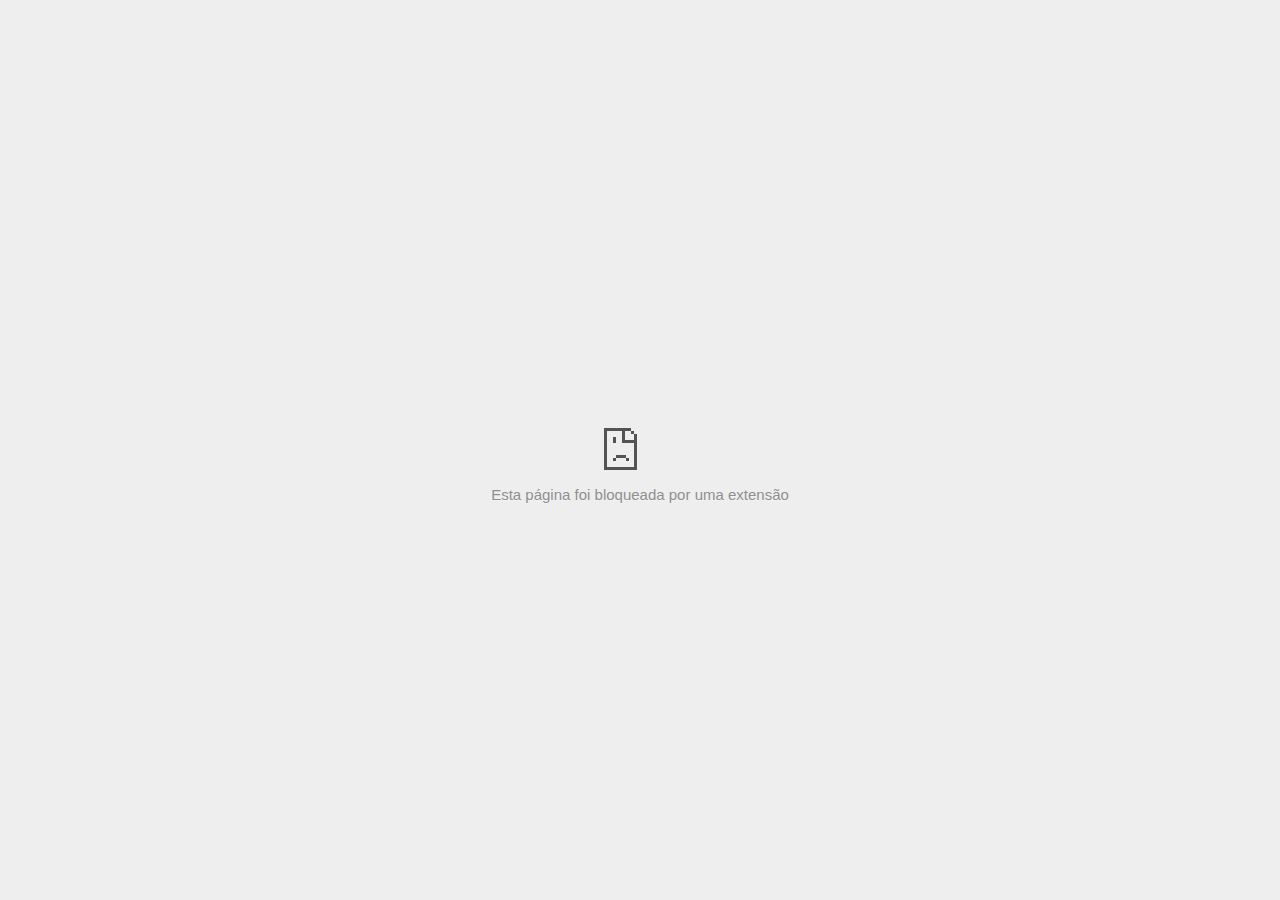
<file: 11343501418(5).html>
<!DOCTYPE html>
<!-- saved from url=(0029)chrome-error://chromewebdata/ -->
<html dir="ltr" lang="pt" subframe=""><head><meta http-equiv="Content-Type" content="text/html; charset=UTF-8">
  
  <meta name="color-scheme" content="light dark">
  <meta name="theme-color" content="#fff">
  <meta name="viewport" content="width=device-width, initial-scale=1.0,
                                 maximum-scale=1.0, user-scalable=no">
  <title>td.doubleclick.net</title>
  <style>/* Copyright 2017 The Chromium Authors
 * Use of this source code is governed by a BSD-style license that can be
 * found in the LICENSE file. */

a {
  color: var(--link-color);
}

body {
  --background-color: #fff;
  --error-code-color: var(--google-gray-700);
  --google-blue-100: rgb(210, 227, 252);
  --google-blue-300: rgb(138, 180, 248);
  --google-blue-600: rgb(26, 115, 232);
  --google-blue-700: rgb(25, 103, 210);
  --google-gray-100: rgb(241, 243, 244);
  --google-gray-300: rgb(218, 220, 224);
  --google-gray-500: rgb(154, 160, 166);
  --google-gray-50: rgb(248, 249, 250);
  --google-gray-600: rgb(128, 134, 139);
  --google-gray-700: rgb(95, 99, 104);
  --google-gray-800: rgb(60, 64, 67);
  --google-gray-900: rgb(32, 33, 36);
  --heading-color: var(--google-gray-900);
  --link-color: rgb(88, 88, 88);
  --popup-container-background-color: rgba(0,0,0,.65);
  --primary-button-fill-color-active: var(--google-blue-700);
  --primary-button-fill-color: var(--google-blue-600);
  --primary-button-text-color: #fff;
  --quiet-background-color: rgb(247, 247, 247);
  --secondary-button-border-color: var(--google-gray-500);
  --secondary-button-fill-color: #fff;
  --secondary-button-hover-border-color: var(--google-gray-600);
  --secondary-button-hover-fill-color: var(--google-gray-50);
  --secondary-button-text-color: var(--google-gray-700);
  --small-link-color: var(--google-gray-700);
  --text-color: var(--google-gray-700);
  background: var(--background-color);
  color: var(--text-color);
  word-wrap: break-word;
}

.nav-wrapper .secondary-button {
  background: var(--secondary-button-fill-color);
  border: 1px solid var(--secondary-button-border-color);
  color: var(--secondary-button-text-color);
  float: none;
  margin: 0;
  padding: 8px 16px;
}

.hidden {
  display: none;
}

html {
  -webkit-text-size-adjust: 100%;
  font-size: 125%;
}

.icon {
  background-repeat: no-repeat;
  background-size: 100%;
}

@media (prefers-color-scheme: dark) {
  body {
    --background-color: var(--google-gray-900);
    --error-code-color: var(--google-gray-500);
    --heading-color: var(--google-gray-500);
    --link-color: var(--google-blue-300);
    --primary-button-fill-color-active: rgb(129, 162, 208);
    --primary-button-fill-color: var(--google-blue-300);
    --primary-button-text-color: var(--google-gray-900);
    --quiet-background-color: var(--background-color);
    --secondary-button-border-color: var(--google-gray-700);
    --secondary-button-fill-color: var(--google-gray-900);
    --secondary-button-hover-fill-color: rgb(48, 51, 57);
    --secondary-button-text-color: var(--google-blue-300);
    --small-link-color: var(--google-blue-300);
    --text-color: var(--google-gray-500);
  }
}
</style>
  <style>/* Copyright 2014 The Chromium Authors
   Use of this source code is governed by a BSD-style license that can be
   found in the LICENSE file. */

button {
  border: 0;
  border-radius: 20px;
  box-sizing: border-box;
  color: var(--primary-button-text-color);
  cursor: pointer;
  float: right;
  font-size: .875em;
  margin: 0;
  padding: 8px 16px;
  transition: box-shadow 150ms cubic-bezier(0.4, 0, 0.2, 1);
  user-select: none;
}

[dir='rtl'] button {
  float: left;
}

.bad-clock button,
.captive-portal button,
.https-only button,
.insecure-form button,
.lookalike-url button,
.main-frame-blocked button,
.neterror button,
.pdf button,
.ssl button,
.enterprise-block button,
.enterprise-warn button,
.safe-browsing-billing button {
  background: var(--primary-button-fill-color);
}

button:active {
  background: var(--primary-button-fill-color-active);
  outline: 0;
}

#debugging {
  display: inline;
  overflow: auto;
}

.debugging-content {
  line-height: 1em;
  margin-bottom: 0;
  margin-top: 1em;
}

.debugging-content-fixed-width {
  display: block;
  font-family: monospace;
  font-size: 1.2em;
  margin-top: 0.5em;
}

.debugging-title {
  font-weight: bold;
}

#details {
  margin: 0 0 50px;
}

#details p:not(:first-of-type) {
  margin-top: 20px;
}

.secondary-button:active {
  border-color: white;
  box-shadow: 0 1px 2px 0 rgba(60, 64, 67, .3),
      0 2px 6px 2px rgba(60, 64, 67, .15);
}

.secondary-button:hover {
  background: var(--secondary-button-hover-fill-color);
  border-color: var(--secondary-button-hover-border-color);
  text-decoration: none;
}

.error-code {
  color: var(--error-code-color);
  font-size: .8em;
  margin-top: 12px;
  text-transform: uppercase;
}

#error-debugging-info {
  font-size: 0.8em;
}

h1 {
  color: var(--heading-color);
  font-size: 1.6em;
  font-weight: normal;
  line-height: 1.25em;
  margin-bottom: 16px;
}

h2 {
  font-size: 1.2em;
  font-weight: normal;
}

.icon {
  height: 72px;
  margin: 0 0 40px;
  width: 72px;
}

input[type=checkbox] {
  opacity: 0;
}

input[type=checkbox]:focus ~ .checkbox::after {
  outline: -webkit-focus-ring-color auto 5px;
}

.interstitial-wrapper {
  box-sizing: border-box;
  font-size: 1em;
  line-height: 1.6em;
  margin: 14vh auto 0;
  max-width: 600px;
  width: 100%;
}

#main-message > p {
  display: inline;
}

#extended-reporting-opt-in {
  font-size: .875em;
  margin-top: 32px;
}

#extended-reporting-opt-in label {
  display: grid;
  grid-template-columns: 1.8em 1fr;
  position: relative;
}

#enhanced-protection-message {
  border-radius: 20px;
  font-size: 1em;
  margin-top: 32px;
  padding: 10px 5px;
}

#enhanced-protection-message a {
  color: var(--google-red-10);
}

#enhanced-protection-message label {
  display: grid;
  grid-template-columns: 2.5em 1fr;
  position: relative;
}

#enhanced-protection-message div {
  margin: 0.5em;
}

#enhanced-protection-message .icon {
  height: 1.5em;
  vertical-align: middle;
  width: 1.5em;
}

.nav-wrapper {
  margin-top: 51px;
}

.nav-wrapper::after {
  clear: both;
  content: '';
  display: table;
  width: 100%;
}

.small-link {
  color: var(--small-link-color);
  font-size: .875em;
}

.checkboxes {
  flex: 0 0 24px;
}

.checkbox {
  --padding: .9em;
  background: transparent;
  display: block;
  height: 1em;
  left: -1em;
  padding-inline-start: var(--padding);
  position: absolute;
  right: 0;
  top: -.5em;
  width: 1em;
}

.checkbox::after {
  border: 1px solid white;
  border-radius: 2px;
  content: '';
  height: 1em;
  left: var(--padding);
  position: absolute;
  top: var(--padding);
  width: 1em;
}

.checkbox::before {
  background: transparent;
  border: 2px solid white;
  border-inline-end-width: 0;
  border-top-width: 0;
  content: '';
  height: .2em;
  left: calc(.3em + var(--padding));
  opacity: 0;
  position: absolute;
  top: calc(.3em  + var(--padding));
  transform: rotate(-45deg);
  width: .5em;
}

input[type=checkbox]:checked ~ .checkbox::before {
  opacity: 1;
}

#recurrent-error-message {
  background: #ededed;
  border-radius: 4px;
  margin-bottom: 16px;
  margin-top: 12px;
  padding: 12px 16px;
}

.showing-recurrent-error-message #extended-reporting-opt-in {
  margin-top: 16px;
}

.showing-recurrent-error-message #enhanced-protection-message {
  margin-top: 16px;
}

@media (max-width: 700px) {
  .interstitial-wrapper {
    padding: 0 10%;
  }

  #error-debugging-info {
    overflow: auto;
  }
}

@media (max-width: 420px) {
  button,
  [dir='rtl'] button,
  .small-link {
    float: none;
    font-size: .825em;
    font-weight: 500;
    margin: 0;
    width: 100%;
  }

  button {
    padding: 16px 24px;
  }

  #details {
    margin: 20px 0 20px 0;
  }

  #details p:not(:first-of-type) {
    margin-top: 10px;
  }

  .secondary-button:not(.hidden) {
    display: block;
    margin-top: 20px;
    text-align: center;
    width: 100%;
  }

  .interstitial-wrapper {
    padding: 0 5%;
  }

  #extended-reporting-opt-in {
    margin-top: 24px;
  }

  #enhanced-protection-message {
    margin-top: 24px;
  }

  .nav-wrapper {
    margin-top: 30px;
  }
}

/**
 * Mobile specific styling.
 * Navigation buttons are anchored to the bottom of the screen.
 * Details message replaces the top content in its own scrollable area.
 */

@media (max-width: 420px) {
  .nav-wrapper .secondary-button {
    border: 0;
    margin: 16px 0 0;
    margin-inline-end: 0;
    padding-bottom: 16px;
    padding-top: 16px;
  }
}

/* Fixed nav. */
@media (min-width: 240px) and (max-width: 420px) and
       (min-height: 401px),
       (min-width: 421px) and (min-height: 240px) and
       (max-height: 560px) {
  body .nav-wrapper {
    background: var(--background-color);
    bottom: 0;
    box-shadow: 0 -12px 24px var(--background-color);
    left: 0;
    margin: 0 auto;
    max-width: 736px;
    padding-inline-end: 24px;
    padding-inline-start: 24px;
    position: fixed;
    right: 0;
    width: 100%;
    z-index: 2;
  }

  .interstitial-wrapper {
    max-width: 736px;
  }

  #details,
  #main-content {
    padding-bottom: 40px;
  }

  #details {
    padding-top: 5.5vh;
  }

  button.small-link {
    color: var(--google-blue-600);
  }
}

@media (max-width: 420px) and (orientation: portrait),
       (max-height: 560px) {
  body {
    margin: 0 auto;
  }

  button,
  [dir='rtl'] button,
  button.small-link,
  .nav-wrapper .secondary-button {
    font-family: Roboto-Regular,Helvetica;
    font-size: .933em;
    margin: 6px 0;
    transform: translatez(0);
  }

  .nav-wrapper {
    box-sizing: border-box;
    padding-bottom: 8px;
    width: 100%;
  }

  #details {
    box-sizing: border-box;
    height: auto;
    margin: 0;
    opacity: 1;
    transition: opacity 250ms cubic-bezier(0.4, 0, 0.2, 1);
  }

  #details.hidden,
  #main-content.hidden {
    height: 0;
    opacity: 0;
    overflow: hidden;
    padding-bottom: 0;
    transition: none;
  }

  h1 {
    font-size: 1.5em;
    margin-bottom: 8px;
  }

  .icon {
    margin-bottom: 5.69vh;
  }

  .interstitial-wrapper {
    box-sizing: border-box;
    margin: 7vh auto 12px;
    padding: 0 24px;
    position: relative;
  }

  .interstitial-wrapper p {
    font-size: .95em;
    line-height: 1.61em;
    margin-top: 8px;
  }

  #main-content {
    margin: 0;
    transition: opacity 100ms cubic-bezier(0.4, 0, 0.2, 1);
  }

  .small-link {
    border: 0;
  }

  .suggested-left > #control-buttons,
  .suggested-right > #control-buttons {
    float: none;
    margin: 0;
  }
}

@media (min-width: 421px) and (min-height: 500px) and (max-height: 560px) {
  .interstitial-wrapper {
    margin-top: 10vh;
  }
}

@media (min-height: 400px) and (orientation:portrait) {
  .interstitial-wrapper {
    margin-bottom: 145px;
  }
}

@media (min-height: 299px) {
  .nav-wrapper {
    padding-bottom: 16px;
  }
}

@media (max-height: 560px) and (min-height: 240px) and (orientation:landscape) {
  .extended-reporting-has-checkbox #details {
    padding-bottom: 80px;
  }
}

@media (min-height: 500px) and (max-height: 650px) and (max-width: 414px) and
       (orientation: portrait) {
  .interstitial-wrapper {
    margin-top: 7vh;
  }
}

@media (min-height: 650px) and (max-width: 414px) and (orientation: portrait) {
  .interstitial-wrapper {
    margin-top: 10vh;
  }
}

/* Small mobile screens. No fixed nav. */
@media (max-height: 400px) and (orientation: portrait),
       (max-height: 239px) and (orientation: landscape),
       (max-width: 419px) and (max-height: 399px) {
  .interstitial-wrapper {
    display: flex;
    flex-direction: column;
    margin-bottom: 0;
  }

  #details {
    flex: 1 1 auto;
    order: 0;
  }

  #main-content {
    flex: 1 1 auto;
    order: 0;
  }

  .nav-wrapper {
    flex: 0 1 auto;
    margin-top: 8px;
    order: 1;
    padding-inline-end: 0;
    padding-inline-start: 0;
    position: relative;
    width: 100%;
  }

  button,
  .nav-wrapper .secondary-button {
    padding: 16px 24px;
  }

  button.small-link {
    color: var(--google-blue-600);
  }
}

@media (max-width: 239px) and (orientation: portrait) {
  .nav-wrapper {
    padding-inline-end: 0;
    padding-inline-start: 0;
  }
}
</style>
  <style>/* Copyright 2013 The Chromium Authors
 * Use of this source code is governed by a BSD-style license that can be
 * found in the LICENSE file. */

/* Don't use the main frame div when the error is in a subframe. */
html[subframe] #main-frame-error {
  display: none;
}

/* Don't use the subframe error div when the error is in a main frame. */
html:not([subframe]) #sub-frame-error {
  display: none;
}

h1 {
  margin-top: 0;
  word-wrap: break-word;
}

h1 span {
  font-weight: 500;
}

a {
  text-decoration: none;
}

.icon {
  -webkit-user-select: none;
  display: inline-block;
}

.icon-generic {
  /* Can't access chrome://theme/IDR_ERROR_NETWORK_GENERIC from an untrusted
   * renderer process, so embed the resource manually. */
  content: image-set(
      url([data-uri]) 1x,
      url([data-uri]) 2x);
}

.icon-info {
  content: image-set(
      url([data-uri]) 1x,
      url([data-uri]) 2x);
}

.icon-offline {
  content: image-set(
      url([data-uri]) 1x,
      url([data-uri]) 2x);
  position: relative;
}

.icon-disabled {
  content: image-set(
      url([data-uri]) 1x,
      url([data-uri]) 2x);
  width: 112px;
}

.hidden {
  display: none;
}

#suggestions-list a {
  color: var(--google-blue-600);
}

#suggestions-list p {
  margin-block-end: 0;
}

#suggestions-list ul {
  margin-top: 0;
}

.single-suggestion {
  list-style-type: none;
  padding-inline-start: 0;
}

#error-information-button {
  content: url([data-uri]);
  height: 24px;
  vertical-align: -.15em;
  width: 24px;
}

.use-popup-container#error-information-popup-container
  #error-information-popup {
  align-items: center;
  background-color: var(--popup-container-background-color);
  display: flex;
  height: 100%;
  left: 0;
  position: fixed;
  top: 0;
  width: 100%;
  z-index: 100;
}

.use-popup-container#error-information-popup-container
  #error-information-popup-content > p {
  margin-bottom: 11px;
  margin-inline-start: 20px;
}

.use-popup-container#error-information-popup-container #suggestions-list ul {
  margin-inline-start: 15px;
}

.use-popup-container#error-information-popup-container
  #error-information-popup-box {
  background-color: var(--background-color);
  left: 5%;
  padding-bottom: 15px;
  padding-top: 15px;
  position: fixed;
  width: 90%;
  z-index: 101;
}

.use-popup-container#error-information-popup-container div.error-code {
  margin-inline-start: 20px;
}

.use-popup-container#error-information-popup-container #suggestions-list p {
  margin-inline-start: 20px;
}

:not(.use-popup-container)#error-information-popup-container
  #error-information-popup-close {
  display: none;
}

#error-information-popup-close {
  margin-bottom: 0;
  margin-inline-end: 35px;
  margin-top: 15px;
  text-align: end;
}

.link-button {
  color: rgb(66, 133, 244);
  display: inline-block;
  font-weight: bold;
  text-transform: uppercase;
}

#sub-frame-error-details {

  color: #8F8F8F;

  /* Not done on mobile for performance reasons. */
  text-shadow: 0 1px 0 rgba(255,255,255,0.3);

}

[jscontent=hostName],
[jscontent=failedUrl] {
  overflow-wrap: break-word;
}

.secondary-button {
  background: #d9d9d9;
  color: #696969;
  margin-inline-end: 16px;
}

.snackbar {
  background: #323232;
  border-radius: 2px;
  bottom: 24px;
  box-sizing: border-box;
  color: #fff;
  font-size: .87em;
  left: 24px;
  max-width: 568px;
  min-width: 288px;
  opacity: 0;
  padding: 16px 24px 12px;
  position: fixed;
  transform: translateY(90px);
  will-change: opacity, transform;
  z-index: 999;
}

.snackbar-show {
  -webkit-animation:
    show-snackbar 250ms cubic-bezier(0, 0, 0.2, 1) forwards,
    hide-snackbar 250ms cubic-bezier(0.4, 0, 1, 1) forwards 5s;
}

@-webkit-keyframes show-snackbar {
  100% {
    opacity: 1;
    transform: translateY(0);
  }
}

@-webkit-keyframes hide-snackbar {
  0% {
    opacity: 1;
    transform: translateY(0);
  }
  100% {
    opacity: 0;
    transform: translateY(90px);
  }
}

.suggestions {
  margin-top: 18px;
}

.suggestion-header {
  font-weight: bold;
  margin-bottom: 4px;
}

.suggestion-body {
  color: #777;
}

/* Decrease padding at low sizes. */
@media (max-width: 640px), (max-height: 640px) {
  h1 {
    margin: 0 0 15px;
  }
  .suggestions {
    margin-top: 10px;
  }
  .suggestion-header {
    margin-bottom: 0;
  }
}

#download-link,
#download-link-clicked {
  margin-bottom: 30px;
  margin-top: 30px;
}

#download-link-clicked {
  color: #BBB;
}

#download-link::before,
#download-link-clicked::before {
  content: url([data-uri]);
  display: inline-block;
  margin-inline-end: 4px;
  vertical-align: -webkit-baseline-middle;
}

#download-link-clicked::before {
  opacity: 0;
  width: 0;
}

#offline-content-list-visibility-card {
  border: 1px solid white;
  border-radius: 8px;
  display: flex;
  font-size: .8em;
  justify-content: space-between;
  line-height: 1;
}

#offline-content-list.list-hidden #offline-content-list-visibility-card {
  border-color: rgb(218, 220, 224);
}

#offline-content-list-visibility-card > div {
  padding: 1em;
}

#offline-content-list-title {
  color: var(--google-gray-700);
}

#offline-content-list-show-text,
#offline-content-list-hide-text {
  color: rgb(66, 133, 244);
}

/* Hides the "hide" text div when the offline content list is collapsed/hidden
 * and, alternatively, hides the "show" text div when the offline content list
 * is expanded/shown.
 */
#offline-content-list.list-hidden #offline-content-list-hide-text,
#offline-content-list:not(.list-hidden) #offline-content-list-show-text {
  display: none;
}

/* Controls the animation of the offline content list when it is expanded/shown.
 */
#offline-content-suggestions {
  /* Max-height has to be set for the height animation to work. The chosen value
   * is a little greater than the maximum height the list will have, when all
   * suggestions have images, so that it is never clamped. This makes so that
   * when the actual height is smaller then the animation is not as smooth.
   */
  max-height: 27em;
  transition: max-height 200ms ease-in, visibility 0s 200ms,
              opacity 200ms 200ms linear;
}

/* Controls the animation of the offline content list when it is
 * collapsed/hidden.
 */
#offline-content-list.list-hidden #offline-content-suggestions {
  max-height: 0;
  opacity: 0;
  transition: opacity 200ms linear, visibility 0s 200ms,
              max-height 200ms 200ms ease-out;
  visibility: hidden;
}

#offline-content-list {
  margin-inline-start: -5%;
  width: 110%;
}

/* The selectors below adjust the "overflow" of the suggestion cards contents
 * based on the same screen size based strategy used for the main frame, which
 * is applied by the `interstitial-wrapper` class. */
@media (max-width: 420px)  {
  #offline-content-list {
    margin-inline-start: -2.5%;
    width: 105%;
  }
}
@media (max-width: 420px) and (orientation: portrait),
       (max-height: 560px) {
  #offline-content-list {
    margin-inline-start: -12px;
    width: calc(100% + 24px);
  }
}

.suggestion-with-image .offline-content-suggestion-thumbnail {
  flex-basis: 8.2em;
  flex-shrink: 0;
}

.suggestion-with-image .offline-content-suggestion-thumbnail > img {
  height: 100%;
  width: 100%;
}

.suggestion-with-image #offline-content-list:not(.is-rtl)
.offline-content-suggestion-thumbnail > img {
  border-bottom-right-radius: 7px;
  border-top-right-radius: 7px;
}

.suggestion-with-image #offline-content-list.is-rtl
.offline-content-suggestion-thumbnail > img {
  border-bottom-left-radius: 7px;
  border-top-left-radius: 7px;
}

.suggestion-with-icon .offline-content-suggestion-thumbnail {
  align-items: center;
  display: flex;
  justify-content: center;
  min-height: 4.2em;
  min-width: 4.2em;
}

.suggestion-with-icon .offline-content-suggestion-thumbnail > div {
  align-items: center;
  background-color: rgb(241, 243, 244);
  border-radius: 50%;
  display: flex;
  height: 2.3em;
  justify-content: center;
  width: 2.3em;
}

.suggestion-with-icon .offline-content-suggestion-thumbnail > div > img {
  height: 1.45em;
  width: 1.45em;
}

.offline-content-suggestion-favicon {
  height: 1em;
  margin-inline-end: 0.4em;
  width: 1.4em;
}

.offline-content-suggestion-favicon > img {
  height: 1.4em;
  width: 1.4em;
}

.no-favicon .offline-content-suggestion-favicon {
  display: none;
}

.image-video {
  content: url([data-uri]);
}

.image-music-note {
  content: url([data-uri]);
}

.image-earth {
  content: url([data-uri]);
}

.image-file {
  content: url([data-uri]);
}

.offline-content-suggestion-texts {
  display: flex;
  flex-direction: column;
  justify-content: space-between;
  line-height: 1.3;
  padding: .9em;
  width: 100%;
}

.offline-content-suggestion-title {
  -webkit-box-orient: vertical;
  -webkit-line-clamp: 3;
  color: rgb(32, 33, 36);
  display: -webkit-box;
  font-size: 1.1em;
  overflow: hidden;
  text-overflow: ellipsis;
}

div.offline-content-suggestion {
  align-items: stretch;
  border: 1px solid rgb(218, 220, 224);
  border-radius: 8px;
  display: flex;
  justify-content: space-between;
  margin-bottom: .8em;
}

.suggestion-with-image {
  flex-direction: row;
  height: 8.2em;
  max-height: 8.2em;
}

.suggestion-with-icon {
  flex-direction: row-reverse;
  height: 4.2em;
  max-height: 4.2em;
}

.suggestion-with-icon .offline-content-suggestion-title {
  -webkit-line-clamp: 1;
  word-break: break-all;
}

.suggestion-with-icon .offline-content-suggestion-texts {
  padding-inline-start: 0;
}

.offline-content-suggestion-attribution-freshness {
  color: rgb(95, 99, 104);
  display: flex;
  font-size: .8em;
  line-height: 1.7em;
}

.offline-content-suggestion-attribution {
  -webkit-box-orient: vertical;
  -webkit-line-clamp: 1;
  display: -webkit-box;
  flex-shrink: 1;
  margin-inline-end: 0.3em;
  overflow: hidden;
  overflow-wrap: break-word;
  text-overflow: ellipsis;
  word-break: break-all;
}

.no-attribution .offline-content-suggestion-attribution {
  display: none;
}

.offline-content-suggestion-freshness::before {
  content: '-';
  display: inline-block;
  flex-shrink: 0;
  margin-inline-end: .1em;
  margin-inline-start: .1em;
}

.no-attribution .offline-content-suggestion-freshness::before {
  display: none;
}

.offline-content-suggestion-freshness {
  flex-shrink: 0;
}

.suggestion-with-image .offline-content-suggestion-pin-spacer {
  flex-grow: 100;
  flex-shrink: 1;
}

.suggestion-with-image .offline-content-suggestion-pin {
  content: url([data-uri]);
  flex-shrink: 0;
  height: 1.4em;
  margin-inline-start: .4em;
  width: 1.4em;
}

/* Controls the animation (and a bit more) of the launch-downloads-home action
 * button when the offline content list is expanded/shown.
 */
#offline-content-list-action {
  text-align: center;
  transition: visibility 0s 200ms, opacity 200ms 200ms linear;
}

/* Controls the animation of the launch-downloads-home action button when the
 * offline content list is collapsed/hidden.
 */
#offline-content-list.list-hidden #offline-content-list-action {
  opacity: 0;
  transition: opacity 200ms linear, visibility 0s 200ms;
  visibility: hidden;
}

#cancel-save-page-button {
  background-image: url([data-uri]);
  background-position: right 27px center;
  background-repeat: no-repeat;
  border: 1px solid var(--google-gray-300);
  border-radius: 5px;
  color: var(--google-gray-700);
  margin-bottom: 26px;
  padding-bottom: 16px;
  padding-inline-end: 88px;
  padding-inline-start: 16px;
  padding-top: 16px;
  text-align: start;
}

html[dir='rtl'] #cancel-save-page-button {
  background-position: left 27px center;
}

#save-page-for-later-button {
  display: flex;
  justify-content: start;
}

#save-page-for-later-button a::before {
  content: url([data-uri]);
  display: inline-block;
  margin-inline-end: 4px;
  vertical-align: -webkit-baseline-middle;
}

.hidden#save-page-for-later-button {
  display: none;
}

/* Don't allow overflow when in a subframe. */
html[subframe] body {
  overflow: hidden;
}

#sub-frame-error {
  -webkit-align-items: center;
  -webkit-flex-flow: column;
  -webkit-justify-content: center;
  background-color: #DDD;
  display: -webkit-flex;
  height: 100%;
  left: 0;
  position: absolute;
  text-align: center;
  top: 0;
  transition: background-color 200ms ease-in-out;
  width: 100%;
}

#sub-frame-error:hover {
  background-color: #EEE;
}

#sub-frame-error .icon-generic {
  margin: 0 0 16px;
}

#sub-frame-error-details {
  margin: 0 10px;
  text-align: center;
  opacity: 0;
}

/* Show details only when hovering. */
#sub-frame-error:hover #sub-frame-error-details {
  opacity: 1;
}

/* If the iframe is too small, always hide the error code. */
/* TODO(mmenke): See if overflow: no-display works better, once supported. */
@media (max-width: 200px), (max-height: 95px) {
  #sub-frame-error-details {
    display: none;
  }
}

/* Adjust icon for small embedded frames in apps. */
@media (max-height: 100px) {
  #sub-frame-error .icon-generic {
    height: auto;
    margin: 0;
    padding-top: 0;
    width: 25px;
  }
}

/* details-button is special; it's a <button> element that looks like a link. */
#details-button {
  box-shadow: none;
  min-width: 0;
}

/* Styles for platform dependent separation of controls and details button. */
.suggested-left > #control-buttons,
.suggested-right > #details-button {
  float: left;
}

.suggested-right > #control-buttons,
.suggested-left > #details-button {
  float: right;
}

.suggested-left .secondary-button {
  margin-inline-end: 0;
  margin-inline-start: 16px;
}

#details-button.singular {
  float: none;
}

/* download-button shows both icon and text. */
#download-button {
  padding-bottom: 4px;
  padding-top: 4px;
  position: relative;
}

#download-button::before {
  background: image-set(
      url([data-uri]) 1x,
      url([data-uri]) 2x)
    no-repeat;
  content: '';
  display: inline-block;
  height: 24px;
  margin-inline-end: 4px;
  margin-inline-start: -4px;
  vertical-align: middle;
  width: 24px;
}

#download-button:disabled {
  background: rgb(180, 206, 249);
  color: rgb(255, 255, 255);
}

#buttons::after {
  clear: both;
  content: '';
  display: block;
  width: 100%;
}

/* Offline page */
html[dir='rtl'] .runner-container,
html[dir='rtl'].offline .icon-offline {
  transform: scaleX(-1);
}

.offline {
  transition: filter 1.5s cubic-bezier(0.65, 0.05, 0.36, 1),
              background-color 1.5s cubic-bezier(0.65, 0.05, 0.36, 1);

  will-change: filter, background-color;

}

.offline body {
  transition: background-color 1.5s cubic-bezier(0.65, 0.05, 0.36, 1);
}

.offline #main-message > p {
  display: none;
}

.offline.inverted {
  background-color: #fff;
  filter: invert(1);
}

.offline.inverted body {
  background-color: #fff;
}

.offline .interstitial-wrapper {
  color: var(--text-color);
  font-size: 1em;
  line-height: 1.55;
  margin: 0 auto;
  max-width: 600px;
  padding-top: 100px;
  position: relative;
  width: 100%;
}

.offline .runner-container {
  direction: ltr;
  height: 150px;
  max-width: 600px;
  overflow: hidden;
  position: absolute;
  top: 35px;
  width: 44px;
}

.offline .runner-container:focus {
  outline: none;
}

.offline .runner-container:focus-visible {
  outline: 3px solid var(--google-blue-300);
}

.offline .runner-canvas {
  height: 150px;
  max-width: 600px;
  opacity: 1;
  overflow: hidden;
  position: absolute;
  top: 0;
  z-index: 10;
}

.offline .controller {
  height: 100vh;
  left: 0;
  position: absolute;
  top: 0;
  width: 100vw;
  z-index: 9;
}

#offline-resources {
  display: none;
}

#offline-instruction {
  image-rendering: pixelated;
  left: 0;
  margin: auto;
  position: absolute;
  right: 0;
  top: 60px;
  width: fit-content;
}

.offline-runner-live-region {
  bottom: 0;
  clip-path: polygon(0 0, 0 0, 0 0);
  color: var(--background-color);
  display: block;
  font-size: xx-small;
  overflow: hidden;
  position: absolute;
  text-align: center;
  transition: color 1.5s cubic-bezier(0.65, 0.05, 0.36, 1);
  user-select: none;
}

/* Custom toggle */
.slow-speed-option {
  align-items: center;
  background: var(--google-gray-50);
  border-radius: 24px/50%;
  bottom: 0;
  color: var(--error-code-color);
  display: inline-flex;
  font-size: 1em;
  left: 0;
  line-height: 1.1em;
  margin: 5px auto;
  padding: 2px 12px 3px 20px;
  position: absolute;
  right: 0;
  width: max-content;
  z-index: 999;
}

.slow-speed-option.hidden {
  display: none;
}

.slow-speed-option [type=checkbox] {
  opacity: 0;
  pointer-events: none;
  position: absolute;
}

.slow-speed-option .slow-speed-toggle {
  cursor: pointer;
  margin-inline-start: 8px;
  padding: 8px 4px;
  position: relative;
}

.slow-speed-option [type=checkbox]:disabled ~ .slow-speed-toggle {
  cursor: default;
}

.slow-speed-option-label [type=checkbox] {
  opacity: 0;
  pointer-events: none;
  position: absolute;
}

.slow-speed-option .slow-speed-toggle::before,
.slow-speed-option .slow-speed-toggle::after {
  content: '';
  display: block;
  margin: 0 3px;
  transition: all 100ms cubic-bezier(0.4, 0, 1, 1);
}

.slow-speed-option .slow-speed-toggle::before {
  background: rgb(189,193,198);
  border-radius: 0.65em;
  height: 0.9em;
  width: 2em;
}

.slow-speed-option .slow-speed-toggle::after {
  background: #fff;
  border-radius: 50%;
  box-shadow: 0 1px 3px 0 rgb(0 0 0 / 40%);
  height: 1.2em;
  position: absolute;
  top: 51%;
  transform: translate(-20%, -50%);
  width: 1.1em;
}

.slow-speed-option [type=checkbox]:focus + .slow-speed-toggle {
  box-shadow: 0 0 8px rgb(94, 158, 214);
  outline: 1px solid rgb(93, 157, 213);
}

.slow-speed-option [type=checkbox]:checked + .slow-speed-toggle::before {
  background: var(--google-blue-600);
  opacity: 0.5;
}

.slow-speed-option [type=checkbox]:checked + .slow-speed-toggle::after {
  background: var(--google-blue-600);
  transform: translate(calc(2em - 90%), -50%);
}

.slow-speed-option [type=checkbox]:checked:disabled +
  .slow-speed-toggle::before {
  background: rgb(189,193,198);
}

.slow-speed-option [type=checkbox]:checked:disabled +
  .slow-speed-toggle::after {
  background: var(--google-gray-50);
}

@media (max-width: 420px) {
  #download-button {
    padding-bottom: 12px;
    padding-top: 12px;
  }

  .suggested-left > #control-buttons,
  .suggested-right > #control-buttons {
    float: none;
  }

  .snackbar {
    border-radius: 0;
    bottom: 0;
    left: 0;
    width: 100%;
  }
}

@media (max-height: 350px) {
  h1 {
    margin: 0 0 15px;
  }

  .icon-offline {
    margin: 0 0 10px;
  }

  .interstitial-wrapper {
    margin-top: 5%;
  }

  .nav-wrapper {
    margin-top: 30px;
  }
}

@media (min-width: 420px) and (max-width: 736px) and
       (min-height: 240px) and (max-height: 420px) and
       (orientation:landscape) {
  .interstitial-wrapper {
    margin-bottom: 100px;
  }
}

@media (max-width: 360px) and (max-height: 480px) {
  .offline .interstitial-wrapper {
    padding-top: 60px;
  }

  .offline .runner-container {
    top: 8px;
  }
}

@media (min-height: 240px) and (orientation: landscape) {
  .offline .interstitial-wrapper {
    margin-bottom: 90px;
  }

  .icon-offline {
    margin-bottom: 20px;
  }
}

@media (max-height: 320px) and (orientation: landscape) {
  .icon-offline {
    margin-bottom: 0;
  }

  .offline .runner-container {
    top: 10px;
  }
}

@media (max-width: 240px) {
  button {
    padding-inline-end: 12px;
    padding-inline-start: 12px;
  }

  .interstitial-wrapper {
    overflow: inherit;
    padding: 0 8px;
  }
}

@media (max-width: 120px) {
  button {
    width: auto;
  }
}

.arcade-mode,
.arcade-mode .runner-container,
.arcade-mode .runner-canvas {
  image-rendering: pixelated;
  max-width: 100%;
  overflow: hidden;
}

.arcade-mode #buttons,
.arcade-mode #main-content {
  opacity: 0;
  overflow: hidden;
}

.arcade-mode .interstitial-wrapper {
  height: 100vh;
  max-width: 100%;
  overflow: hidden;
}

.arcade-mode .runner-container {
  left: 0;
  margin: auto;
  right: 0;
  transform-origin: top center;
  transition: transform 250ms cubic-bezier(0.4, 0, 1, 1) 400ms;
  z-index: 2;
}

@media (prefers-color-scheme: dark) {
  .icon {
    filter: invert(1);
  }

  .offline .runner-canvas {
    filter: invert(1);
  }

  .offline.inverted {
    background-color: var(--background-color);
    filter: invert(0);
  }

  .offline.inverted body {
    background-color: #fff;
  }

  .offline.inverted .offline-runner-live-region {
    color: #fff;
  }

  #suggestions-list a {
    color: var(--link-color);
  }

  #error-information-button {
    filter: invert(0.6);
  }

  .slow-speed-option {
    background: var(--google-gray-800);
    color: var(--google-gray-100);
  }

  .slow-speed-option .slow-speed-toggle::before,
  .slow-speed-option [type=checkbox]:checked:disabled +
    .slow-speed-toggle::before {
     background: rgb(189,193,198);
  }

  .slow-speed-option [type=checkbox]:checked + .slow-speed-toggle::after,
  .slow-speed-option [type=checkbox]:checked + .slow-speed-toggle::before {
    background: var(--google-blue-300);
  }
}
</style>
  <script>(function(){function l(a,b,c){return Function.prototype.call.apply(Array.prototype.slice,arguments)}function m(a,b,c){var e=l(arguments,2);return function(){return b.apply(a,e)}}function n(a,b){var c=new p(b);for(c.h=[a];c.h.length;){var e=c,d=c.h.shift();e.i(d);for(d=d.firstChild;d;d=d.nextSibling)1==d.nodeType&&e.h.push(d);}}function p(a){this.i=a;}function q(a){a.style.display="";}function r(a){a.style.display="none";}var t=/\s*;\s*/;function u(a,b){this.l.apply(this,arguments);}u.prototype.l=function(a,b){this.a||(this.a={});if(b){var c=this.a,e=b.a;for(d in e)c[d]=e[d];}else {var d=this.a;e=v;for(c in e)d[c]=e[c];}this.a.$this=a;this.a.$context=this;this.f="undefined"!=typeof a&&null!=a?a:"";b||(this.a.$top=this.f);};var v={$default:null},w=[];function x(a){for(var b in a.a)delete a.a[b];a.f=null;w.push(a);}function y(a,b,c){try{return b.call(c,a.a,a.f)}catch(e){return v.$default}}
u.prototype.clone=function(a,b,c){if(0<w.length){var e=w.pop();u.call(e,a,this);a=e;}else a=new u(a,this);a.a.$index=b;a.a.$count=c;return a};var z;window.trustedTypes&&(z=trustedTypes.createPolicy("jstemplate",{createScript:function(a){return a}}));var A={};function B(a){if(!A[a])try{var b="(function(a_, b_) { with (a_) with (b_) return "+a+" })",c=window.trustedTypes?z.createScript(b):b;A[a]=window.eval(c);}catch(e){}return A[a]}
function E(a){var b=[];a=a.split(t);for(var c=0,e=a.length;c<e;++c){var d=a[c].indexOf(":");if(!(0>d)){var g=a[c].substr(0,d).replace(/^\s+/,"").replace(/\s+$/,"");d=B(a[c].substr(d+1));b.push(g,d);}}return b}function F(){}var G=0,H={0:{}},I={},J={},K=[];function L(a){a.__jstcache||n(a,function(b){M(b);});}var N=[["jsselect",B],["jsdisplay",B],["jsvalues",E],["jsvars",E],["jseval",function(a){var b=[];a=a.split(t);for(var c=0,e=a.length;c<e;++c)if(a[c]){var d=B(a[c]);b.push(d);}return b}],["transclude",function(a){return a}],["jscontent",B],["jsskip",B]];
function M(a){if(a.__jstcache)return a.__jstcache;var b=a.getAttribute("jstcache");if(null!=b)return a.__jstcache=H[b];b=K.length=0;for(var c=N.length;b<c;++b){var e=N[b][0],d=a.getAttribute(e);J[e]=d;null!=d&&K.push(e+"="+d);}if(0==K.length)return a.setAttribute("jstcache","0"),a.__jstcache=H[0];var g=K.join("&");if(b=I[g])return a.setAttribute("jstcache",b),a.__jstcache=H[b];var h={};b=0;for(c=N.length;b<c;++b){d=N[b];e=d[0];var f=d[1];d=J[e];null!=d&&(h[e]=f(d));}b=""+ ++G;a.setAttribute("jstcache",
b);H[b]=h;I[g]=b;return a.__jstcache=h}function P(a,b){a.j.push(b);a.o.push(0);}function Q(a){return a.c.length?a.c.pop():[]}
F.prototype.g=function(a,b){var c=R(b),e=c.transclude;if(e)(c=S(e))?(b.parentNode.replaceChild(c,b),e=Q(this),e.push(this.g,a,c),P(this,e)):b.parentNode.removeChild(b);else if(c=c.jsselect){c=y(a,c,b);var d=b.getAttribute("jsinstance");var g=!1;d&&("*"==d.charAt(0)?(d=parseInt(d.substr(1),10),g=!0):d=parseInt(d,10));var h=null!=c&&"object"==typeof c&&"number"==typeof c.length;e=h?c.length:1;var f=h&&0==e;if(h)if(f)d?b.parentNode.removeChild(b):(b.setAttribute("jsinstance","*0"),r(b));else if(q(b),
null===d||""===d||g&&d<e-1){g=Q(this);d=d||0;for(h=e-1;d<h;++d){var k=b.cloneNode(!0);b.parentNode.insertBefore(k,b);T(k,c,d);f=a.clone(c[d],d,e);g.push(this.b,f,k,x,f,null);}T(b,c,d);f=a.clone(c[d],d,e);g.push(this.b,f,b,x,f,null);P(this,g);}else d<e?(g=c[d],T(b,c,d),f=a.clone(g,d,e),g=Q(this),g.push(this.b,f,b,x,f,null),P(this,g)):b.parentNode.removeChild(b);else null==c?r(b):(q(b),f=a.clone(c,0,1),g=Q(this),g.push(this.b,f,b,x,f,null),P(this,g));}else this.b(a,b);};
F.prototype.b=function(a,b){var c=R(b),e=c.jsdisplay;if(e){if(!y(a,e,b)){r(b);return}q(b);}if(e=c.jsvars)for(var d=0,g=e.length;d<g;d+=2){var h=e[d],f=y(a,e[d+1],b);a.a[h]=f;}if(e=c.jsvalues)for(d=0,g=e.length;d<g;d+=2)if(f=e[d],h=y(a,e[d+1],b),"$"==f.charAt(0))a.a[f]=h;else if("."==f.charAt(0)){f=f.substr(1).split(".");for(var k=b,O=f.length,C=0,U=O-1;C<U;++C){var D=f[C];k[D]||(k[D]={});k=k[D];}k[f[O-1]]=h;}else f&&("boolean"==typeof h?h?b.setAttribute(f,f):b.removeAttribute(f):b.setAttribute(f,""+h));
if(e=c.jseval)for(d=0,g=e.length;d<g;++d)y(a,e[d],b);e=c.jsskip;if(!e||!y(a,e,b))if(c=c.jscontent){if(c=""+y(a,c,b),b.innerHTML!=c){for(;b.firstChild;)e=b.firstChild,e.parentNode.removeChild(e);b.appendChild(this.m.createTextNode(c));}}else {c=Q(this);for(e=b.firstChild;e;e=e.nextSibling)1==e.nodeType&&c.push(this.g,a,e);c.length&&P(this,c);}};function R(a){if(a.__jstcache)return a.__jstcache;var b=a.getAttribute("jstcache");return b?a.__jstcache=H[b]:M(a)}
function S(a,b){var c=document;if(b){var e=c.getElementById(a);if(!e){e=b();var d=c.getElementById("jsts");d||(d=c.createElement("div"),d.id="jsts",r(d),d.style.position="absolute",c.body.appendChild(d));var g=c.createElement("div");d.appendChild(g);g.innerHTML=e;e=c.getElementById(a);}c=e;}else c=c.getElementById(a);return c?(L(c),c=c.cloneNode(!0),c.removeAttribute("id"),c):null}function T(a,b,c){c==b.length-1?a.setAttribute("jsinstance","*"+c):a.setAttribute("jsinstance",""+c);}window.jstGetTemplate=S;window.JsEvalContext=u;window.jstProcess=function(a,b){var c=new F;L(b);c.m=b?9==b.nodeType?b:b.ownerDocument||document:document;var e=m(c,c.g,a,b),d=c.j=[],g=c.o=[];c.c=[];e();for(var h,f,k;d.length;)h=d[d.length-1],e=g[g.length-1],e>=h.length?(e=c,f=d.pop(),f.length=0,e.c.push(f),g.pop()):(f=h[e++],k=h[e++],h=h[e++],g[g.length-1]=e,f.call(c,k,h));};
})();

// Copyright 2017 The Chromium Authors
// Use of this source code is governed by a BSD-style license that can be
// found in the LICENSE file.


const HIDDEN_CLASS$1 = 'hidden';

// 

//

// Copyright 2015 The Chromium Authors
// Use of this source code is governed by a BSD-style license that can be
// found in the LICENSE file.


let mobileNav = false;

/**
 * For small screen mobile the navigation buttons are moved
 * below the advanced text.
 */
function onResize() {
  const helpOuterBox = document.querySelector('#details');
  const mainContent = document.querySelector('#main-content');
  const mediaQuery = '(min-width: 240px) and (max-width: 420px) and ' +
      '(min-height: 401px), ' +
      '(max-height: 560px) and (min-height: 240px) and ' +
      '(min-width: 421px)';

  const detailsHidden = helpOuterBox.classList.contains(HIDDEN_CLASS$1);
  const runnerContainer = document.querySelector('.runner-container');

  // Check for change in nav status.
  if (mobileNav !== window.matchMedia(mediaQuery).matches) {
    mobileNav = !mobileNav;

    // Handle showing the top content / details sections according to state.
    if (mobileNav) {
      mainContent.classList.toggle(HIDDEN_CLASS$1, !detailsHidden);
      helpOuterBox.classList.toggle(HIDDEN_CLASS$1, detailsHidden);
      if (runnerContainer) {
        runnerContainer.classList.toggle(HIDDEN_CLASS$1, !detailsHidden);
      }
    } else if (!detailsHidden) {
      // Non mobile nav with visible details.
      mainContent.classList.remove(HIDDEN_CLASS$1);
      helpOuterBox.classList.remove(HIDDEN_CLASS$1);
      if (runnerContainer) {
        runnerContainer.classList.remove(HIDDEN_CLASS$1);
      }
    }
  }
}

function setupMobileNav() {
  window.addEventListener('resize', onResize);
  onResize();
}

document.addEventListener('DOMContentLoaded', setupMobileNav);

// Copyright 2022 The Chromium Authors
// Use of this source code is governed by a BSD-style license that can be
// found in the LICENSE file.
/**
 * Verify |value| is truthy.
 * @param value A value to check for truthiness. Note that this
 *     may be used to test whether |value| is defined or not, and we don't want
 *     to force a cast to boolean.
 */
function assert(value, message) {
    if (value) {
        return;
    }
    throw new Error('Assertion failed' + (message ? `: ${message}` : ''));
}

// Copyright 2022 The Chromium Authors
// Use of this source code is governed by a BSD-style license that can be
// found in the LICENSE file.
/**
 * @fileoverview This file defines a singleton which provides access to all data
 * that is available as soon as the page's resources are loaded (before DOM
 * content has finished loading). This data includes both localized strings and
 * any data that is important to have ready from a very early stage (e.g. things
 * that must be displayed right away).
 *
 * Note that loadTimeData is not guaranteed to be consistent between page
 * refreshes (https://crbug.com/740629) and should not contain values that might
 * change if the page is re-opened later.
 */
class LoadTimeData {
    data_ = null;
    /**
     * Sets the backing object.
     *
     * Note that there is no getter for |data_| to discourage abuse of the form:
     *
     *     var value = loadTimeData.data()['key'];
     */
    set data(value) {
        assert(!this.data_, 'Re-setting data.');
        this.data_ = value;
    }
    /**
     * @param id An ID of a value that might exist.
     * @return True if |id| is a key in the dictionary.
     */
    valueExists(id) {
        assert(this.data_, 'No data. Did you remember to include strings.js?');
        return id in this.data_;
    }
    /**
     * Fetches a value, expecting that it exists.
     * @param id The key that identifies the desired value.
     * @return The corresponding value.
     */
    getValue(id) {
        assert(this.data_, 'No data. Did you remember to include strings.js?');
        const value = this.data_[id];
        assert(typeof value !== 'undefined', 'Could not find value for ' + id);
        return value;
    }
    /**
     * As above, but also makes sure that the value is a string.
     * @param id The key that identifies the desired string.
     * @return The corresponding string value.
     */
    getString(id) {
        const value = this.getValue(id);
        assert(typeof value === 'string', `[${value}] (${id}) is not a string`);
        return value;
    }
    /**
     * Returns a formatted localized string where $1 to $9 are replaced by the
     * second to the tenth argument.
     * @param id The ID of the string we want.
     * @param args The extra values to include in the formatted output.
     * @return The formatted string.
     */
    getStringF(id, ...args) {
        const value = this.getString(id);
        if (!value) {
            return '';
        }
        return this.substituteString(value, ...args);
    }
    /**
     * Returns a formatted localized string where $1 to $9 are replaced by the
     * second to the tenth argument. Any standalone $ signs must be escaped as
     * $$.
     * @param label The label to substitute through. This is not an resource ID.
     * @param args The extra values to include in the formatted output.
     * @return The formatted string.
     */
    substituteString(label, ...args) {
        return label.replace(/\$(.|$|\n)/g, function (m) {
            assert(m.match(/\$[$1-9]/), 'Unescaped $ found in localized string.');
            if (m === '$$') {
                return '$';
            }
            const substitute = args[Number(m[1]) - 1];
            if (substitute === undefined || substitute === null) {
                // Not all callers actually provide values for all substitutes. Return
                // an empty value for this case.
                return '';
            }
            return substitute.toString();
        });
    }
    /**
     * Returns a formatted string where $1 to $9 are replaced by the second to
     * tenth argument, split apart into a list of pieces describing how the
     * substitution was performed. Any standalone $ signs must be escaped as $$.
     * @param label A localized string to substitute through.
     *     This is not an resource ID.
     * @param args The extra values to include in the formatted output.
     * @return The formatted string pieces.
     */
    getSubstitutedStringPieces(label, ...args) {
        // Split the string by separately matching all occurrences of $1-9 and of
        // non $1-9 pieces.
        const pieces = (label.match(/(\$[1-9])|(([^$]|\$([^1-9]|$))+)/g) ||
            []).map(function (p) {
            // Pieces that are not $1-9 should be returned after replacing $$
            // with $.
            if (!p.match(/^\$[1-9]$/)) {
                assert((p.match(/\$/g) || []).length % 2 === 0, 'Unescaped $ found in localized string.');
                return { value: p.replace(/\$\$/g, '$'), arg: null };
            }
            // Otherwise, return the substitution value.
            const substitute = args[Number(p[1]) - 1];
            if (substitute === undefined || substitute === null) {
                // Not all callers actually provide values for all substitutes. Return
                // an empty value for this case.
                return { value: '', arg: p };
            }
            return { value: substitute.toString(), arg: p };
        });
        return pieces;
    }
    /**
     * As above, but also makes sure that the value is a boolean.
     * @param id The key that identifies the desired boolean.
     * @return The corresponding boolean value.
     */
    getBoolean(id) {
        const value = this.getValue(id);
        assert(typeof value === 'boolean', `[${value}] (${id}) is not a boolean`);
        return value;
    }
    /**
     * As above, but also makes sure that the value is an integer.
     * @param id The key that identifies the desired number.
     * @return The corresponding number value.
     */
    getInteger(id) {
        const value = this.getValue(id);
        assert(typeof value === 'number', `[${value}] (${id}) is not a number`);
        assert(value === Math.floor(value), 'Number isn\'t integer: ' + value);
        return value;
    }
    /**
     * Override values in loadTimeData with the values found in |replacements|.
     * @param replacements The dictionary object of keys to replace.
     */
    overrideValues(replacements) {
        assert(typeof replacements === 'object', 'Replacements must be a dictionary object.');
        assert(this.data_, 'Data must exist before being overridden');
        for (const key in replacements) {
            this.data_[key] = replacements[key];
        }
    }
    /**
     * Reset loadTimeData's data. Should only be used in tests.
     * @param newData The data to restore to, when null restores to unset state.
     */
    resetForTesting(newData = null) {
        this.data_ = newData;
    }
    /**
     * @return Whether loadTimeData.data has been set.
     */
    isInitialized() {
        return this.data_ !== null;
    }
}
const loadTimeData = new LoadTimeData();

// Copyright 2023 The Chromium Authors
// Use of this source code is governed by a BSD-style license that can be
// found in the LICENSE file.

const HIDDEN_CLASS = 'hidden';

// Copyright 2021 The Chromium Authors
// Use of this source code is governed by a BSD-style license that can be
// found in the LICENSE file.

/* @const
 * Add matching sprite definition and config to spriteDefinitionByType.
 */
const GAME_TYPE = ['altgame'];

//******************************************************************************

/**
 * Collision box object.
 * @param {number} x X position.
 * @param {number} y Y Position.
 * @param {number} w Width.
 * @param {number} h Height.
 * @constructor
 */
function CollisionBox(x, y, w, h) {
  this.x = x;
  this.y = y;
  this.width = w;
  this.height = h;
}

/**
 * T-Rex runner sprite definitions.
 */
const spriteDefinitionByType = {
  original: {
    LDPI: {
      BACKGROUND_EL: {x: 86, y: 2},
      CACTUS_LARGE: {x: 332, y: 2},
      CACTUS_SMALL: {x: 228, y: 2},
      OBSTACLE_2: {x: 332, y: 2},
      OBSTACLE: {x: 228, y: 2},
      CLOUD: {x: 86, y: 2},
      HORIZON: {x: 2, y: 54},
      MOON: {x: 484, y: 2},
      PTERODACTYL: {x: 134, y: 2},
      RESTART: {x: 2, y: 68},
      TEXT_SPRITE: {x: 655, y: 2},
      TREX: {x: 848, y: 2},
      STAR: {x: 645, y: 2},
      COLLECTABLE: {x: 0, y: 0},
      ALT_GAME_END: {x: 32, y: 0},
    },
    HDPI: {
      BACKGROUND_EL: {x: 166, y: 2},
      CACTUS_LARGE: {x: 652, y: 2},
      CACTUS_SMALL: {x: 446, y: 2},
      OBSTACLE_2: {x: 652, y: 2},
      OBSTACLE: {x: 446, y: 2},
      CLOUD: {x: 166, y: 2},
      HORIZON: {x: 2, y: 104},
      MOON: {x: 954, y: 2},
      PTERODACTYL: {x: 260, y: 2},
      RESTART: {x: 2, y: 130},
      TEXT_SPRITE: {x: 1294, y: 2},
      TREX: {x: 1678, y: 2},
      STAR: {x: 1276, y: 2},
      COLLECTABLE: {x: 0, y: 0},
      ALT_GAME_END: {x: 64, y: 0},
    },
    MAX_GAP_COEFFICIENT: 1.5,
    MAX_OBSTACLE_LENGTH: 3,
    HAS_CLOUDS: 1,
    BOTTOM_PAD: 10,
    TREX: {
      WAITING_1: {x: 44, w: 44, h: 47, xOffset: 0},
      WAITING_2: {x: 0, w: 44, h: 47, xOffset: 0},
      RUNNING_1: {x: 88, w: 44, h: 47, xOffset: 0},
      RUNNING_2: {x: 132, w: 44, h: 47, xOffset: 0},
      JUMPING: {x: 0, w: 44, h: 47, xOffset: 0},
      CRASHED: {x: 220, w: 44, h: 47, xOffset: 0},
      COLLISION_BOXES: [
        new CollisionBox(22, 0, 17, 16),
        new CollisionBox(1, 18, 30, 9),
        new CollisionBox(10, 35, 14, 8),
        new CollisionBox(1, 24, 29, 5),
        new CollisionBox(5, 30, 21, 4),
        new CollisionBox(9, 34, 15, 4),
      ],
    },
    /** @type {Array<ObstacleType>} */
    OBSTACLES: [
      {
        type: 'CACTUS_SMALL',
        width: 17,
        height: 35,
        yPos: 105,
        multipleSpeed: 4,
        minGap: 120,
        minSpeed: 0,
        collisionBoxes: [
          new CollisionBox(0, 7, 5, 27),
          new CollisionBox(4, 0, 6, 34),
          new CollisionBox(10, 4, 7, 14),
        ],
      },
      {
        type: 'CACTUS_LARGE',
        width: 25,
        height: 50,
        yPos: 90,
        multipleSpeed: 7,
        minGap: 120,
        minSpeed: 0,
        collisionBoxes: [
          new CollisionBox(0, 12, 7, 38),
          new CollisionBox(8, 0, 7, 49),
          new CollisionBox(13, 10, 10, 38),
        ],
      },
      {
        type: 'PTERODACTYL',
        width: 46,
        height: 40,
        yPos: [100, 75, 50],    // Variable height.
        yPosMobile: [100, 50],  // Variable height mobile.
        multipleSpeed: 999,
        minSpeed: 8.5,
        minGap: 150,
        collisionBoxes: [
          new CollisionBox(15, 15, 16, 5),
          new CollisionBox(18, 21, 24, 6),
          new CollisionBox(2, 14, 4, 3),
          new CollisionBox(6, 10, 4, 7),
          new CollisionBox(10, 8, 6, 9),
        ],
        numFrames: 2,
        frameRate: 1000 / 6,
        speedOffset: .8,
      },
      {
        type: 'COLLECTABLE',
        width: 31,
        height: 24,
        yPos: 104,
        multipleSpeed: 1000,
        minGap: 9999,
        minSpeed: 0,
        collisionBoxes: [
          new CollisionBox(0, 0, 32, 25),
        ],
      },
    ],
    BACKGROUND_EL: {
      'CLOUD': {
        HEIGHT: 14,
        MAX_CLOUD_GAP: 400,
        MAX_SKY_LEVEL: 30,
        MIN_CLOUD_GAP: 100,
        MIN_SKY_LEVEL: 71,
        OFFSET: 4,
        WIDTH: 46,
        X_POS: 1,
        Y_POS: 120,
      },
    },
    BACKGROUND_EL_CONFIG: {
      MAX_BG_ELS: 1,
      MAX_GAP: 400,
      MIN_GAP: 100,
      POS: 0,
      SPEED: 0.5,
      Y_POS: 125,
    },
    LINES: [
      {SOURCE_X: 2, SOURCE_Y: 52, WIDTH: 600, HEIGHT: 12, YPOS: 127},
    ],
    ALT_GAME_OVER_TEXT_CONFIG: {
      TEXT_X: 32,
      TEXT_Y: 0,
      TEXT_WIDTH: 246,
      TEXT_HEIGHT: 17,
      FLASH_DURATION: 1500,
      FLASHING: false,
    },
  },
  altgame: {
    LDPI: {
      BACKGROUND_EL: {x: 260, y: 19},
      OBSTACLE1: {x: 152, y: 65},
      OBSTACLE2: {x: 188, y: 65},
      OBSTACLE3: {x: 152, y: 65},
      OBSTACLE4: {x: 188, y: 65},
      OBSTACLE5: {x: 0, y: 60},
      OBSTACLE6: {x: 42, y: 58},
      OBSTACLE7: {x: 98, y: 58},
      OBSTACLE8: {x: 96, y: 19},
      HORIZON: {x: 0, y: 3},
      TREX: {x: 557, y: 63},
      COLLECTABLE: {x: 193, y: 19},
    },
    HDPI: {
      BACKGROUND_EL: {x: 520, y: 38},
      OBSTACLE1: {x: 304, y: 130},
      OBSTACLE2: {x: 376, y: 130},
      OBSTACLE3: {x: 304, y: 130},
      OBSTACLE4: {x: 376, y: 130},
      OBSTACLE5: {x: 0, y: 120},
      OBSTACLE6: {x: 84, y: 116},
      OBSTACLE7: {x: 196, y: 116},
      OBSTACLE8: {x: 192, y: 38},
      HORIZON: {x: 0, y: 6},
      TREX: {x: 1114, y: 126},
      COLLECTABLE: {x: 386, y: 38},
    },
    MAX_GAP_COEFFICIENT: 1.5,
    MAX_OBSTACLE_LENGTH: 2,
    HAS_CLOUDS: 0,
    BOTTOM_PAD: 10,
    TREX: {
      MAX_JUMP_HEIGHT: 50,
      MIN_JUMP_HEIGHT: 40,
      INITIAL_JUMP_VELOCITY: -10,
      RUNNING_1: {x: 96, w: 49, h: 47, xOffset: 0},
      RUNNING_2: {x: 145, w: 49, h: 47, xOffset: 0},
      JUMPING: {x: 47, w: 49, h: 47, xOffset: 0},
      CRASHED: {x: 194, w: 61, h: 47, xOffset: 0},
      DUCKING_1: {x: 257, w: 55, h: 26, xOffset: 0},
      DUCKING_2: {x: 316, w: 55, h: 26, xOffset: 0},
      COLLISION_BOXES: [
        new CollisionBox(22, 0, 17, 16),
        new CollisionBox(1, 18, 30, 9),
        new CollisionBox(10, 35, 14, 8),
        new CollisionBox(1, 24, 29, 5),
        new CollisionBox(5, 30, 21, 4),
        new CollisionBox(9, 34, 15, 4),
      ],
    },
    /** @type {Array<ObstacleType>} */
    OBSTACLES: [
      {
        type: 'OBSTACLE1',
        width: 36,
        height: 45,
        yPos: 95,
        multipleSpeed: 999,
        minGap: 120,
        minSpeed: 0,
        collisionBoxes: [
          new CollisionBox(0, 17, 8, 28),
          new CollisionBox(6, 3, 24, 42),
          new CollisionBox(28, 17, 8, 28),
        ],
      },
      {
        type: 'OBSTACLE2',
        width: 36,
        height: 45,
        yPos: 95,
        multipleSpeed: 999,
        minGap: 120,
        minSpeed: 0,
        collisionBoxes: [
          new CollisionBox(0, 17, 8, 28),
          new CollisionBox(6, 3, 24, 42),
          new CollisionBox(28, 17, 8, 28),
        ],
      },
      {
        type: 'OBSTACLE3',
        width: 72,
        height: 45,
        yPos: 95,
        multipleSpeed: 999,
        minGap: 120,
        minSpeed: 8,
        collisionBoxes: [
          new CollisionBox(0, 17, 8, 28),
          new CollisionBox(6, 3, 24, 42),
          new CollisionBox(28, 17, 8, 28),
          new CollisionBox(36, 17, 8, 28),
          new CollisionBox(42, 3, 24, 42),
          new CollisionBox(64, 17, 8, 28),
        ],
      },
      {
        type: 'OBSTACLE4',
        width: 72,
        height: 45,
        yPos: 95,
        multipleSpeed: 999,
        minGap: 120,
        minSpeed: 8,
        collisionBoxes: [
          new CollisionBox(0, 17, 8, 28),
          new CollisionBox(6, 3, 24, 42),
          new CollisionBox(28, 17, 8, 28),
          new CollisionBox(36, 17, 8, 28),
          new CollisionBox(42, 3, 24, 42),
          new CollisionBox(64, 17, 8, 28),
        ],
      },
      {
        type: 'OBSTACLE5',
        width: 42,
        height: 50,
        yPos: 95,
        multipleSpeed: 999,
        minGap: 120,
        minSpeed: 5,
        collisionBoxes: [
          new CollisionBox(0, 0, 42, 50),
        ],
      },
      {
        type: 'OBSTACLE6',
        width: 56,
        height: 52,
        yPos: 93,
        multipleSpeed: 999,
        minGap: 120,
        minSpeed: 7,
        collisionBoxes: [
          new CollisionBox(0, 11, 8, 40),
          new CollisionBox(8, 0, 19, 51),
          new CollisionBox(27, 11, 28, 40),
        ],
      },
      {
        type: 'OBSTACLE7',
        width: 54,
        height: 52,
        yPos: 93,
        multipleSpeed: 999,
        minGap: 120,
        minSpeed: 6,
        collisionBoxes: [
          new CollisionBox(0, 11, 19, 40),
          new CollisionBox(19, 0, 19, 51),
          new CollisionBox(38, 14, 15, 37),
        ],
      },
      {
        type: 'OBSTACLE8',
        width: 49,
        height: 20,
        yPos: [100, 75, 50],    // Variable height.
        yPosMobile: [100, 50],  // Variable height mobile.
        multipleSpeed: 999,
        minSpeed: 8.5,
        minGap: 150,
        collisionBoxes: [
          new CollisionBox(15, 15, 16, 5),
          new CollisionBox(18, 21, 24, 6),
          new CollisionBox(2, 14, 4, 3),
          new CollisionBox(6, 10, 4, 7),
          new CollisionBox(10, 8, 6, 9),
        ],
        numFrames: 2,
        frameRate: 1000 / 6,
        speedOffset: .8,
      },
    ],
    BACKGROUND_EL: {
      'GROUP1': {
        HEIGHT: 91,
        MAX_CLOUD_GAP: 600,
        MAX_SKY_LEVEL: 0,
        MIN_CLOUD_GAP: 300,
        MIN_SKY_LEVEL: 0,
        OFFSET: 11,
        WIDTH: 131,
        X_POS: 260,
      },
      'GROUP2': {
        HEIGHT: 91,
        MAX_CLOUD_GAP: 600,
        MAX_SKY_LEVEL: 0,
        MIN_CLOUD_GAP: 300,
        MIN_SKY_LEVEL: 0,
        OFFSET: 11,
        WIDTH: 166,
        X_POS: 391,
      },
    },
    BACKGROUND_EL_CONFIG: {
      MAX_BG_ELS: 8,
      MAX_GAP: 600,
      MIN_GAP: 300,
      POS: 0,
      SPEED: 0.8,
      Y_POS: 122,
    },
    LINES: [
      {SOURCE_X: 2, SOURCE_Y: 3, WIDTH: 600, HEIGHT: 12, YPOS: 128},
    ],
  },
};

// Copyright 2014 The Chromium Authors
// Use of this source code is governed by a BSD-style license that can be
// found in the LICENSE file.


/**
 * T-Rex runner.
 * @param {string} outerContainerId Outer containing element id.
 * @param {!Object=} opt_config
 * @constructor
 * @implements {EventListener}
 * @export
 */
function Runner(outerContainerId, opt_config) {
  // Singleton
  if (Runner.instance_) {
    return Runner.instance_;
  }
  Runner.instance_ = this;

  this.outerContainerEl = document.querySelector(outerContainerId);
  this.containerEl = null;
  this.snackbarEl = null;
  // A div to intercept touch events. Only set while (playing && useTouch).
  this.touchController = null;

  this.config = opt_config || Object.assign(Runner.config, Runner.normalConfig);
  // Logical dimensions of the container.
  this.dimensions = Runner.defaultDimensions;

  this.gameType = null;
  Runner.spriteDefinition = spriteDefinitionByType['original'];

  this.altGameImageSprite = null;
  this.altGameModeActive = false;
  this.altGameModeFlashTimer = null;
  this.fadeInTimer = 0;

  this.canvas = null;
  this.canvasCtx = null;

  this.tRex = null;

  this.distanceMeter = null;
  this.distanceRan = 0;

  this.highestScore = 0;
  this.syncHighestScore = false;

  this.time = 0;
  this.runningTime = 0;
  this.msPerFrame = 1000 / FPS;
  this.currentSpeed = this.config.SPEED;
  Runner.slowDown = false;

  this.obstacles = [];

  this.activated = false; // Whether the easter egg has been activated.
  this.playing = false; // Whether the game is currently in play state.
  this.crashed = false;
  this.paused = false;
  this.inverted = false;
  this.invertTimer = 0;
  this.resizeTimerId_ = null;

  this.playCount = 0;

  // Sound FX.
  this.audioBuffer = null;

  /** @type {Object} */
  this.soundFx = {};
  this.generatedSoundFx = null;

  // Global web audio context for playing sounds.
  this.audioContext = null;

  // Images.
  this.images = {};
  this.imagesLoaded = 0;

  // Gamepad state.
  this.pollingGamepads = false;
  this.gamepadIndex = undefined;
  this.previousGamepad = null;

  if (this.isDisabled()) {
    this.setupDisabledRunner();
  } else {
    if (Runner.isAltGameModeEnabled()) {
      this.initAltGameType();
      Runner.gameType = this.gameType;
    }
    this.loadImages();

    window['initializeEasterEggHighScore'] =
        this.initializeHighScore.bind(this);
  }
}

/**
 * Default game width.
 * @const
 */
const DEFAULT_WIDTH = 600;

/**
 * Frames per second.
 * @const
 */
const FPS = 60;

/** @const */
const IS_HIDPI = window.devicePixelRatio > 1;

/** @const */
const IS_IOS = /CriOS/.test(window.navigator.userAgent);

/** @const */
const IS_MOBILE = /Android/.test(window.navigator.userAgent) || IS_IOS;

/** @const */
const IS_RTL = document.querySelector('html').dir == 'rtl';

/** @const */
const ARCADE_MODE_URL = 'chrome://dino/';

/** @const */
const RESOURCE_POSTFIX = 'offline-resources-';

/** @const */
const A11Y_STRINGS = {
  ariaLabel: 'dinoGameA11yAriaLabel',
  description: 'dinoGameA11yDescription',
  gameOver: 'dinoGameA11yGameOver',
  highScore: 'dinoGameA11yHighScore',
  jump: 'dinoGameA11yJump',
  started: 'dinoGameA11yStartGame',
  speedLabel: 'dinoGameA11ySpeedToggle',
};

/**
 * Default game configuration.
 * Shared config for all  versions of the game. Additional parameters are
 * defined in Runner.normalConfig and Runner.slowConfig.
 */
Runner.config = {
  AUDIOCUE_PROXIMITY_THRESHOLD: 190,
  AUDIOCUE_PROXIMITY_THRESHOLD_MOBILE_A11Y: 250,
  BG_CLOUD_SPEED: 0.2,
  BOTTOM_PAD: 10,
  // Scroll Y threshold at which the game can be activated.
  CANVAS_IN_VIEW_OFFSET: -10,
  CLEAR_TIME: 3000,
  CLOUD_FREQUENCY: 0.5,
  FADE_DURATION: 1,
  FLASH_DURATION: 1000,
  GAMEOVER_CLEAR_TIME: 1200,
  INITIAL_JUMP_VELOCITY: 12,
  INVERT_FADE_DURATION: 12000,
  MAX_BLINK_COUNT: 3,
  MAX_CLOUDS: 6,
  MAX_OBSTACLE_LENGTH: 3,
  MAX_OBSTACLE_DUPLICATION: 2,
  RESOURCE_TEMPLATE_ID: 'audio-resources',
  SPEED: 6,
  SPEED_DROP_COEFFICIENT: 3,
  ARCADE_MODE_INITIAL_TOP_POSITION: 35,
  ARCADE_MODE_TOP_POSITION_PERCENT: 0.1,
};

Runner.normalConfig = {
  ACCELERATION: 0.001,
  AUDIOCUE_PROXIMITY_THRESHOLD: 190,
  AUDIOCUE_PROXIMITY_THRESHOLD_MOBILE_A11Y: 250,
  GAP_COEFFICIENT: 0.6,
  INVERT_DISTANCE: 700,
  MAX_SPEED: 13,
  MOBILE_SPEED_COEFFICIENT: 1.2,
  SPEED: 6,
};


Runner.slowConfig = {
  ACCELERATION: 0.0005,
  AUDIOCUE_PROXIMITY_THRESHOLD: 170,
  AUDIOCUE_PROXIMITY_THRESHOLD_MOBILE_A11Y: 220,
  GAP_COEFFICIENT: 0.3,
  INVERT_DISTANCE: 350,
  MAX_SPEED: 9,
  MOBILE_SPEED_COEFFICIENT: 1.5,
  SPEED: 4.2,
};


/**
 * Default dimensions.
 */
Runner.defaultDimensions = {
  WIDTH: DEFAULT_WIDTH,
  HEIGHT: 150,
};


/**
 * CSS class names.
 * @enum {string}
 */
Runner.classes = {
  ARCADE_MODE: 'arcade-mode',
  CANVAS: 'runner-canvas',
  CONTAINER: 'runner-container',
  CRASHED: 'crashed',
  ICON: 'icon-offline',
  INVERTED: 'inverted',
  SNACKBAR: 'snackbar',
  SNACKBAR_SHOW: 'snackbar-show',
  TOUCH_CONTROLLER: 'controller',
};


/**
 * Sound FX. Reference to the ID of the audio tag on interstitial page.
 * @enum {string}
 */
Runner.sounds = {
  BUTTON_PRESS: 'offline-sound-press',
  HIT: 'offline-sound-hit',
  SCORE: 'offline-sound-reached',
};


/**
 * Key code mapping.
 * @enum {Object}
 */
Runner.keycodes = {
  JUMP: {'38': 1, '32': 1},  // Up, spacebar
  DUCK: {'40': 1},           // Down
  RESTART: {'13': 1},        // Enter
};


/**
 * Runner event names.
 * @enum {string}
 */
Runner.events = {
  ANIM_END: 'webkitAnimationEnd',
  CLICK: 'click',
  KEYDOWN: 'keydown',
  KEYUP: 'keyup',
  POINTERDOWN: 'pointerdown',
  POINTERUP: 'pointerup',
  RESIZE: 'resize',
  TOUCHEND: 'touchend',
  TOUCHSTART: 'touchstart',
  VISIBILITY: 'visibilitychange',
  BLUR: 'blur',
  FOCUS: 'focus',
  LOAD: 'load',
  GAMEPADCONNECTED: 'gamepadconnected',
};

Runner.prototype = {
  /**
   * Initialize alternative game type.
   */
  initAltGameType() {
    if (GAME_TYPE.length > 0) {
      this.gameType = loadTimeData && loadTimeData.valueExists('altGameType') ?
          GAME_TYPE[parseInt(loadTimeData.getValue('altGameType'), 10) - 1] :
          '';
    }
  },

  /**
   * Whether the easter egg has been disabled. CrOS enterprise enrolled devices.
   * @return {boolean}
   */
  isDisabled() {
    return loadTimeData && loadTimeData.valueExists('disabledEasterEgg');
  },

  /**
   * For disabled instances, set up a snackbar with the disabled message.
   */
  setupDisabledRunner() {
    this.containerEl = document.createElement('div');
    this.containerEl.className = Runner.classes.SNACKBAR;
    this.containerEl.textContent = loadTimeData.getValue('disabledEasterEgg');
    this.outerContainerEl.appendChild(this.containerEl);

    // Show notification when the activation key is pressed.
    document.addEventListener(Runner.events.KEYDOWN, function(e) {
      if (Runner.keycodes.JUMP[e.keyCode]) {
        this.containerEl.classList.add(Runner.classes.SNACKBAR_SHOW);
        document.querySelector('.icon').classList.add('icon-disabled');
      }
    }.bind(this));
  },

  /**
   * Setting individual settings for debugging.
   * @param {string} setting
   * @param {number|string} value
   */
  updateConfigSetting(setting, value) {
    if (setting in this.config && value !== undefined) {
      this.config[setting] = value;

      switch (setting) {
        case 'GRAVITY':
        case 'MIN_JUMP_HEIGHT':
        case 'SPEED_DROP_COEFFICIENT':
          this.tRex.config[setting] = value;
          break;
        case 'INITIAL_JUMP_VELOCITY':
          this.tRex.setJumpVelocity(value);
          break;
        case 'SPEED':
          this.setSpeed(/** @type {number} */ (value));
          break;
      }
    }
  },

  /**
   * Creates an on page image element from the base 64 encoded string source.
   * @param {string} resourceName Name in data object,
   * @return {HTMLImageElement} The created element.
   */
  createImageElement(resourceName) {
    const imgSrc = loadTimeData && loadTimeData.valueExists(resourceName) ?
        loadTimeData.getString(resourceName) :
        null;

    if (imgSrc) {
      const el =
          /** @type {HTMLImageElement} */ (document.createElement('img'));
      el.id = resourceName;
      el.src = imgSrc;
      document.getElementById('offline-resources').appendChild(el);
      return el;
    }
    return null;
  },

  /**
   * Cache the appropriate image sprite from the page and get the sprite sheet
   * definition.
   */
  loadImages() {
    let scale = '1x';
    this.spriteDef = Runner.spriteDefinition.LDPI;
    if (IS_HIDPI) {
      scale = '2x';
      this.spriteDef = Runner.spriteDefinition.HDPI;
    }

    Runner.imageSprite = /** @type {HTMLImageElement} */
        (document.getElementById(RESOURCE_POSTFIX + scale));

    if (this.gameType) {
      Runner.altGameImageSprite = /** @type {HTMLImageElement} */
          (this.createImageElement('altGameSpecificImage' + scale));
      Runner.altCommonImageSprite = /** @type {HTMLImageElement} */
          (this.createImageElement('altGameCommonImage' + scale));
    }
    Runner.origImageSprite = Runner.imageSprite;

    // Disable the alt game mode if the sprites can't be loaded.
    if (!Runner.altGameImageSprite || !Runner.altCommonImageSprite) {
      Runner.isAltGameModeEnabled = () => false;
      this.altGameModeActive = false;
    }

    if (Runner.imageSprite.complete) {
      this.init();
    } else {
      // If the images are not yet loaded, add a listener.
      Runner.imageSprite.addEventListener(Runner.events.LOAD,
          this.init.bind(this));
    }
  },

  /**
   * Load and decode base 64 encoded sounds.
   */
  loadSounds() {
    if (!IS_IOS) {
      this.audioContext = new AudioContext();

      const resourceTemplate =
          document.getElementById(this.config.RESOURCE_TEMPLATE_ID).content;

      for (const sound in Runner.sounds) {
        let soundSrc =
            resourceTemplate.getElementById(Runner.sounds[sound]).src;
        soundSrc = soundSrc.substr(soundSrc.indexOf(',') + 1);
        const buffer = decodeBase64ToArrayBuffer(soundSrc);

        // Async, so no guarantee of order in array.
        this.audioContext.decodeAudioData(buffer, function(index, audioData) {
            this.soundFx[index] = audioData;
          }.bind(this, sound));
      }
    }
  },

  /**
   * Sets the game speed. Adjust the speed accordingly if on a smaller screen.
   * @param {number=} opt_speed
   */
  setSpeed(opt_speed) {
    const speed = opt_speed || this.currentSpeed;

    // Reduce the speed on smaller mobile screens.
    if (this.dimensions.WIDTH < DEFAULT_WIDTH) {
      const mobileSpeed = Runner.slowDown ? speed :
                                            speed * this.dimensions.WIDTH /
              DEFAULT_WIDTH * this.config.MOBILE_SPEED_COEFFICIENT;
      this.currentSpeed = mobileSpeed > speed ? speed : mobileSpeed;
    } else if (opt_speed) {
      this.currentSpeed = opt_speed;
    }
  },

  /**
   * Game initialiser.
   */
  init() {
    // Hide the static icon.
    document.querySelector('.' + Runner.classes.ICON).style.visibility =
        'hidden';

    this.adjustDimensions();
    this.setSpeed();

    const ariaLabel = getA11yString(A11Y_STRINGS.ariaLabel);
    this.containerEl = document.createElement('div');
    this.containerEl.setAttribute('role', IS_MOBILE ? 'button' : 'application');
    this.containerEl.setAttribute('tabindex', '0');
    this.containerEl.setAttribute('title', ariaLabel);

    this.containerEl.className = Runner.classes.CONTAINER;

    // Player canvas container.
    this.canvas = createCanvas(this.containerEl, this.dimensions.WIDTH,
        this.dimensions.HEIGHT);

    // Live region for game status updates.
    this.a11yStatusEl = document.createElement('span');
    this.a11yStatusEl.className = 'offline-runner-live-region';
    this.a11yStatusEl.setAttribute('aria-live', 'assertive');
    this.a11yStatusEl.textContent = '';
    Runner.a11yStatusEl = this.a11yStatusEl;

    // Add checkbox to slow down the game.
    this.slowSpeedCheckboxLabel = document.createElement('label');
    this.slowSpeedCheckboxLabel.className = 'slow-speed-option hidden';
    this.slowSpeedCheckboxLabel.textContent =
        getA11yString(A11Y_STRINGS.speedLabel);

    this.slowSpeedCheckbox = document.createElement('input');
    this.slowSpeedCheckbox.setAttribute('type', 'checkbox');
    this.slowSpeedCheckbox.setAttribute(
        'title', getA11yString(A11Y_STRINGS.speedLabel));
    this.slowSpeedCheckbox.setAttribute('tabindex', '0');
    this.slowSpeedCheckbox.setAttribute('checked', 'checked');

    this.slowSpeedToggleEl = document.createElement('span');
    this.slowSpeedToggleEl.className = 'slow-speed-toggle';

    this.slowSpeedCheckboxLabel.appendChild(this.slowSpeedCheckbox);
    this.slowSpeedCheckboxLabel.appendChild(this.slowSpeedToggleEl);

    if (IS_IOS) {
      this.outerContainerEl.appendChild(this.a11yStatusEl);
    } else {
      this.containerEl.appendChild(this.a11yStatusEl);
    }

    announcePhrase(getA11yString(A11Y_STRINGS.description));

    this.generatedSoundFx = new GeneratedSoundFx();

    this.canvasCtx =
        /** @type {CanvasRenderingContext2D} */ (this.canvas.getContext('2d'));
    this.canvasCtx.fillStyle = '#f7f7f7';
    this.canvasCtx.fill();
    Runner.updateCanvasScaling(this.canvas);

    // Horizon contains clouds, obstacles and the ground.
    this.horizon = new Horizon(this.canvas, this.spriteDef, this.dimensions,
        this.config.GAP_COEFFICIENT);

    // Distance meter
    this.distanceMeter = new DistanceMeter(this.canvas,
          this.spriteDef.TEXT_SPRITE, this.dimensions.WIDTH);

    // Draw t-rex
    this.tRex = new Trex(this.canvas, this.spriteDef.TREX);

    this.outerContainerEl.appendChild(this.containerEl);
    this.outerContainerEl.appendChild(this.slowSpeedCheckboxLabel);

    this.startListening();
    this.update();

    window.addEventListener(Runner.events.RESIZE,
        this.debounceResize.bind(this));

    // Handle dark mode
    const darkModeMediaQuery =
        window.matchMedia('(prefers-color-scheme: dark)');
    this.isDarkMode = darkModeMediaQuery && darkModeMediaQuery.matches;
    darkModeMediaQuery.addListener((e) => {
      this.isDarkMode = e.matches;
    });
  },

  /**
   * Create the touch controller. A div that covers whole screen.
   */
  createTouchController() {
    this.touchController = document.createElement('div');
    this.touchController.className = Runner.classes.TOUCH_CONTROLLER;
    this.touchController.addEventListener(Runner.events.TOUCHSTART, this);
    this.touchController.addEventListener(Runner.events.TOUCHEND, this);
    this.outerContainerEl.appendChild(this.touchController);
  },

  /**
   * Debounce the resize event.
   */
  debounceResize() {
    if (!this.resizeTimerId_) {
      this.resizeTimerId_ =
          setInterval(this.adjustDimensions.bind(this), 250);
    }
  },

  /**
   * Adjust game space dimensions on resize.
   */
  adjustDimensions() {
    clearInterval(this.resizeTimerId_);
    this.resizeTimerId_ = null;

    const boxStyles = window.getComputedStyle(this.outerContainerEl);
    const padding = Number(boxStyles.paddingLeft.substr(0,
        boxStyles.paddingLeft.length - 2));

    this.dimensions.WIDTH = this.outerContainerEl.offsetWidth - padding * 2;
    if (this.isArcadeMode()) {
      this.dimensions.WIDTH = Math.min(DEFAULT_WIDTH, this.dimensions.WIDTH);
      if (this.activated) {
        this.setArcadeModeContainerScale();
      }
    }

    // Redraw the elements back onto the canvas.
    if (this.canvas) {
      this.canvas.width = this.dimensions.WIDTH;
      this.canvas.height = this.dimensions.HEIGHT;

      Runner.updateCanvasScaling(this.canvas);

      this.distanceMeter.calcXPos(this.dimensions.WIDTH);
      this.clearCanvas();
      this.horizon.update(0, 0, true);
      this.tRex.update(0);

      // Outer container and distance meter.
      if (this.playing || this.crashed || this.paused) {
        this.containerEl.style.width = this.dimensions.WIDTH + 'px';
        this.containerEl.style.height = this.dimensions.HEIGHT + 'px';
        this.distanceMeter.update(0, Math.ceil(this.distanceRan));
        this.stop();
      } else {
        this.tRex.draw(0, 0);
      }

      // Game over panel.
      if (this.crashed && this.gameOverPanel) {
        this.gameOverPanel.updateDimensions(this.dimensions.WIDTH);
        this.gameOverPanel.draw(this.altGameModeActive, this.tRex);
      }
    }
  },

  /**
   * Play the game intro.
   * Canvas container width expands out to the full width.
   */
  playIntro() {
    if (!this.activated && !this.crashed) {
      this.playingIntro = true;
      this.tRex.playingIntro = true;

      // CSS animation definition.
      const keyframes = '@-webkit-keyframes intro { ' +
            'from { width:' + Trex.config.WIDTH + 'px }' +
            'to { width: ' + this.dimensions.WIDTH + 'px }' +
          '}';
      document.styleSheets[0].insertRule(keyframes, 0);

      this.containerEl.addEventListener(Runner.events.ANIM_END,
          this.startGame.bind(this));

      this.containerEl.style.webkitAnimation = 'intro .4s ease-out 1 both';
      this.containerEl.style.width = this.dimensions.WIDTH + 'px';

      this.setPlayStatus(true);
      this.activated = true;
    } else if (this.crashed) {
      this.restart();
    }
  },


  /**
   * Update the game status to started.
   */
  startGame() {
    if (this.isArcadeMode()) {
      this.setArcadeMode();
    }
    this.toggleSpeed();
    this.runningTime = 0;
    this.playingIntro = false;
    this.tRex.playingIntro = false;
    this.containerEl.style.webkitAnimation = '';
    this.playCount++;
    this.generatedSoundFx.background();
    announcePhrase(getA11yString(A11Y_STRINGS.started));

    if (Runner.audioCues) {
      this.containerEl.setAttribute('title', getA11yString(A11Y_STRINGS.jump));
    }

    // Handle tabbing off the page. Pause the current game.
    document.addEventListener(Runner.events.VISIBILITY,
          this.onVisibilityChange.bind(this));

    window.addEventListener(Runner.events.BLUR,
          this.onVisibilityChange.bind(this));

    window.addEventListener(Runner.events.FOCUS,
          this.onVisibilityChange.bind(this));
  },

  clearCanvas() {
    this.canvasCtx.clearRect(0, 0, this.dimensions.WIDTH,
        this.dimensions.HEIGHT);
  },

  /**
   * Checks whether the canvas area is in the viewport of the browser
   * through the current scroll position.
   * @return boolean.
   */
  isCanvasInView() {
    return this.containerEl.getBoundingClientRect().top >
        Runner.config.CANVAS_IN_VIEW_OFFSET;
  },

  /**
   * Enable the alt game mode. Switching out the sprites.
   */
  enableAltGameMode() {
    Runner.imageSprite = Runner.altGameImageSprite;
    Runner.spriteDefinition = spriteDefinitionByType[Runner.gameType];

    if (IS_HIDPI) {
      this.spriteDef = Runner.spriteDefinition.HDPI;
    } else {
      this.spriteDef = Runner.spriteDefinition.LDPI;
    }

    this.altGameModeActive = true;
    this.tRex.enableAltGameMode(this.spriteDef.TREX);
    this.horizon.enableAltGameMode(this.spriteDef);
    this.generatedSoundFx.background();
  },

  /**
   * Update the game frame and schedules the next one.
   */
  update() {
    this.updatePending = false;

    const now = getTimeStamp();
    let deltaTime = now - (this.time || now);

    // Flashing when switching game modes.
    if (this.altGameModeFlashTimer < 0 || this.altGameModeFlashTimer === 0) {
      this.altGameModeFlashTimer = null;
      this.tRex.setFlashing(false);
      this.enableAltGameMode();
    } else if (this.altGameModeFlashTimer > 0) {
      this.altGameModeFlashTimer -= deltaTime;
      this.tRex.update(deltaTime);
      deltaTime = 0;
    }

    this.time = now;

    if (this.playing) {
      this.clearCanvas();

      // Additional fade in - Prevents jump when switching sprites
      if (this.altGameModeActive &&
          this.fadeInTimer <= this.config.FADE_DURATION) {
        this.fadeInTimer += deltaTime / 1000;
        this.canvasCtx.globalAlpha = this.fadeInTimer;
      } else {
        this.canvasCtx.globalAlpha = 1;
      }

      if (this.tRex.jumping) {
        this.tRex.updateJump(deltaTime);
      }

      this.runningTime += deltaTime;
      const hasObstacles = this.runningTime > this.config.CLEAR_TIME;

      // First jump triggers the intro.
      if (this.tRex.jumpCount === 1 && !this.playingIntro) {
        this.playIntro();
      }

      // The horizon doesn't move until the intro is over.
      if (this.playingIntro) {
        this.horizon.update(0, this.currentSpeed, hasObstacles);
      } else if (!this.crashed) {
        const showNightMode = this.isDarkMode ^ this.inverted;
        deltaTime = !this.activated ? 0 : deltaTime;
        this.horizon.update(
            deltaTime, this.currentSpeed, hasObstacles, showNightMode);
      }

      // Check for collisions.
      let collision = hasObstacles &&
          checkForCollision(this.horizon.obstacles[0], this.tRex);

      // For a11y, audio cues.
      if (Runner.audioCues && hasObstacles) {
        const jumpObstacle =
            this.horizon.obstacles[0].typeConfig.type != 'COLLECTABLE';

        if (!this.horizon.obstacles[0].jumpAlerted) {
          const threshold = Runner.isMobileMouseInput ?
              Runner.config.AUDIOCUE_PROXIMITY_THRESHOLD_MOBILE_A11Y :
              Runner.config.AUDIOCUE_PROXIMITY_THRESHOLD;
          const adjProximityThreshold = threshold +
              (threshold * Math.log10(this.currentSpeed / Runner.config.SPEED));

          if (this.horizon.obstacles[0].xPos < adjProximityThreshold) {
            if (jumpObstacle) {
              this.generatedSoundFx.jump();
            }
            this.horizon.obstacles[0].jumpAlerted = true;
          }
        }
      }

      // Activated alt game mode.
      if (Runner.isAltGameModeEnabled() && collision &&
          this.horizon.obstacles[0].typeConfig.type == 'COLLECTABLE') {
        this.horizon.removeFirstObstacle();
        this.tRex.setFlashing(true);
        collision = false;
        this.altGameModeFlashTimer = this.config.FLASH_DURATION;
        this.runningTime = 0;
        this.generatedSoundFx.collect();
      }

      if (!collision) {
        this.distanceRan += this.currentSpeed * deltaTime / this.msPerFrame;

        if (this.currentSpeed < this.config.MAX_SPEED) {
          this.currentSpeed += this.config.ACCELERATION;
        }
      } else {
        this.gameOver();
      }

      const playAchievementSound = this.distanceMeter.update(deltaTime,
          Math.ceil(this.distanceRan));

      if (!Runner.audioCues && playAchievementSound) {
        this.playSound(this.soundFx.SCORE);
      }

      // Night mode.
      if (!Runner.isAltGameModeEnabled()) {
        if (this.invertTimer > this.config.INVERT_FADE_DURATION) {
          this.invertTimer = 0;
          this.invertTrigger = false;
          this.invert(false);
        } else if (this.invertTimer) {
          this.invertTimer += deltaTime;
        } else {
          const actualDistance =
              this.distanceMeter.getActualDistance(Math.ceil(this.distanceRan));

          if (actualDistance > 0) {
            this.invertTrigger =
                !(actualDistance % this.config.INVERT_DISTANCE);

            if (this.invertTrigger && this.invertTimer === 0) {
              this.invertTimer += deltaTime;
              this.invert(false);
            }
          }
        }
      }
    }

    if (this.playing || (!this.activated &&
        this.tRex.blinkCount < Runner.config.MAX_BLINK_COUNT)) {
      this.tRex.update(deltaTime);
      this.scheduleNextUpdate();
    }
  },

  /**
   * Event handler.
   * @param {Event} e
   */
  handleEvent(e) {
    return (function(evtType, events) {
      switch (evtType) {
        case events.KEYDOWN:
        case events.TOUCHSTART:
        case events.POINTERDOWN:
          this.onKeyDown(e);
          break;
        case events.KEYUP:
        case events.TOUCHEND:
        case events.POINTERUP:
          this.onKeyUp(e);
          break;
        case events.GAMEPADCONNECTED:
          this.onGamepadConnected(e);
          break;
      }
    }.bind(this))(e.type, Runner.events);
  },

  /**
   * Initialize audio cues if activated by focus on the canvas element.
   * @param {Event} e
   */
  handleCanvasKeyPress(e) {
    if (!this.activated && !Runner.audioCues) {
      this.toggleSpeed();
      Runner.audioCues = true;
      this.generatedSoundFx.init();
      Runner.generatedSoundFx = this.generatedSoundFx;
      Runner.config.CLEAR_TIME *= 1.2;
    } else if (e.keyCode && Runner.keycodes.JUMP[e.keyCode]) {
      this.onKeyDown(e);
    }
  },

  /**
   * Prevent space key press from scrolling.
   * @param {Event} e
   */
  preventScrolling(e) {
    if (e.keyCode === 32) {
      e.preventDefault();
    }
  },

  /**
   * Toggle speed setting if toggle is shown.
   */
  toggleSpeed() {
    if (Runner.audioCues) {
      const speedChange = Runner.slowDown != this.slowSpeedCheckbox.checked;

      if (speedChange) {
        Runner.slowDown = this.slowSpeedCheckbox.checked;
        const updatedConfig =
            Runner.slowDown ? Runner.slowConfig : Runner.normalConfig;

        Runner.config = Object.assign(Runner.config, updatedConfig);
        this.currentSpeed = updatedConfig.SPEED;
        this.tRex.enableSlowConfig();
        this.horizon.adjustObstacleSpeed();
      }
      if (this.playing) {
        this.disableSpeedToggle(true);
      }
    }
  },

  /**
   * Show the speed toggle.
   * From focus event or when audio cues are activated.
   * @param {Event=} e
   */
  showSpeedToggle(e) {
    const isFocusEvent = e && e.type == 'focus';
    if (Runner.audioCues || isFocusEvent) {
      this.slowSpeedCheckboxLabel.classList.toggle(
          HIDDEN_CLASS, isFocusEvent ? false : !this.crashed);
    }
  },

  /**
   * Disable the speed toggle.
   * @param {boolean} disable
   */
  disableSpeedToggle(disable) {
    if (disable) {
      this.slowSpeedCheckbox.setAttribute('disabled', 'disabled');
    } else {
      this.slowSpeedCheckbox.removeAttribute('disabled');
    }
  },

  /**
   * Bind relevant key / mouse / touch listeners.
   */
  startListening() {
    // A11y keyboard / screen reader activation.
    this.containerEl.addEventListener(
        Runner.events.KEYDOWN, this.handleCanvasKeyPress.bind(this));
    if (!IS_MOBILE) {
      this.containerEl.addEventListener(
          Runner.events.FOCUS, this.showSpeedToggle.bind(this));
    }
    this.canvas.addEventListener(
        Runner.events.KEYDOWN, this.preventScrolling.bind(this));
    this.canvas.addEventListener(
        Runner.events.KEYUP, this.preventScrolling.bind(this));

    // Keys.
    document.addEventListener(Runner.events.KEYDOWN, this);
    document.addEventListener(Runner.events.KEYUP, this);

    // Touch / pointer.
    this.containerEl.addEventListener(Runner.events.TOUCHSTART, this);
    document.addEventListener(Runner.events.POINTERDOWN, this);
    document.addEventListener(Runner.events.POINTERUP, this);

    if (this.isArcadeMode()) {
      // Gamepad
      window.addEventListener(Runner.events.GAMEPADCONNECTED, this);
    }
  },

  /**
   * Remove all listeners.
   */
  stopListening() {
    document.removeEventListener(Runner.events.KEYDOWN, this);
    document.removeEventListener(Runner.events.KEYUP, this);

    if (this.touchController) {
      this.touchController.removeEventListener(Runner.events.TOUCHSTART, this);
      this.touchController.removeEventListener(Runner.events.TOUCHEND, this);
    }

    this.containerEl.removeEventListener(Runner.events.TOUCHSTART, this);
    document.removeEventListener(Runner.events.POINTERDOWN, this);
    document.removeEventListener(Runner.events.POINTERUP, this);

    if (this.isArcadeMode()) {
      window.removeEventListener(Runner.events.GAMEPADCONNECTED, this);
    }
  },

  /**
   * Process keydown.
   * @param {Event} e
   */
  onKeyDown(e) {
    // Prevent native page scrolling whilst tapping on mobile.
    if (IS_MOBILE && this.playing) {
      e.preventDefault();
    }

    if (this.isCanvasInView()) {
      // Allow toggling of speed toggle.
      if (Runner.keycodes.JUMP[e.keyCode] &&
          e.target == this.slowSpeedCheckbox) {
        return;
      }

      if (!this.crashed && !this.paused) {
        // For a11y, screen reader activation.
        const isMobileMouseInput = IS_MOBILE &&
            e.type === Runner.events.POINTERDOWN && e.pointerType == 'mouse' &&
            (e.target == this.containerEl ||
             (IS_IOS &&
              (e.target == this.touchController || e.target == this.canvas)));

        if (Runner.keycodes.JUMP[e.keyCode] ||
            e.type === Runner.events.TOUCHSTART || isMobileMouseInput) {
          e.preventDefault();
          // Starting the game for the first time.
          if (!this.playing) {
            // Started by touch so create a touch controller.
            if (!this.touchController && e.type === Runner.events.TOUCHSTART) {
              this.createTouchController();
            }

            if (isMobileMouseInput) {
              this.handleCanvasKeyPress(e);
            }
            this.loadSounds();
            this.setPlayStatus(true);
            this.update();
            if (window.errorPageController) {
              errorPageController.trackEasterEgg();
            }
          }
          // Start jump.
          if (!this.tRex.jumping && !this.tRex.ducking) {
            if (Runner.audioCues) {
              this.generatedSoundFx.cancelFootSteps();
            } else {
              this.playSound(this.soundFx.BUTTON_PRESS);
            }
            this.tRex.startJump(this.currentSpeed);
          }
        } else if (this.playing && Runner.keycodes.DUCK[e.keyCode]) {
          e.preventDefault();
          if (this.tRex.jumping) {
            // Speed drop, activated only when jump key is not pressed.
            this.tRex.setSpeedDrop();
          } else if (!this.tRex.jumping && !this.tRex.ducking) {
            // Duck.
            this.tRex.setDuck(true);
          }
        }
      }
    }
  },

  /**
   * Process key up.
   * @param {Event} e
   */
  onKeyUp(e) {
    const keyCode = String(e.keyCode);
    const isjumpKey = Runner.keycodes.JUMP[keyCode] ||
        e.type === Runner.events.TOUCHEND || e.type === Runner.events.POINTERUP;

    if (this.isRunning() && isjumpKey) {
      this.tRex.endJump();
    } else if (Runner.keycodes.DUCK[keyCode]) {
      this.tRex.speedDrop = false;
      this.tRex.setDuck(false);
    } else if (this.crashed) {
      // Check that enough time has elapsed before allowing jump key to restart.
      const deltaTime = getTimeStamp() - this.time;

      if (this.isCanvasInView() &&
          (Runner.keycodes.RESTART[keyCode] || this.isLeftClickOnCanvas(e) ||
          (deltaTime >= this.config.GAMEOVER_CLEAR_TIME &&
          Runner.keycodes.JUMP[keyCode]))) {
        this.handleGameOverClicks(e);
      }
    } else if (this.paused && isjumpKey) {
      // Reset the jump state
      this.tRex.reset();
      this.play();
    }
  },

  /**
   * Process gamepad connected event.
   * @param {Event} e
   */
  onGamepadConnected(e) {
    if (!this.pollingGamepads) {
      this.pollGamepadState();
    }
  },

  /**
   * rAF loop for gamepad polling.
   */
  pollGamepadState() {
    const gamepads = navigator.getGamepads();
    this.pollActiveGamepad(gamepads);

    this.pollingGamepads = true;
    requestAnimationFrame(this.pollGamepadState.bind(this));
  },

  /**
   * Polls for a gamepad with the jump button pressed. If one is found this
   * becomes the "active" gamepad and all others are ignored.
   * @param {!Array<Gamepad>} gamepads
   */
  pollForActiveGamepad(gamepads) {
    for (let i = 0; i < gamepads.length; ++i) {
      if (gamepads[i] && gamepads[i].buttons.length > 0 &&
          gamepads[i].buttons[0].pressed) {
        this.gamepadIndex = i;
        this.pollActiveGamepad(gamepads);
        return;
      }
    }
  },

  /**
   * Polls the chosen gamepad for button presses and generates KeyboardEvents
   * to integrate with the rest of the game logic.
   * @param {!Array<Gamepad>} gamepads
   */
  pollActiveGamepad(gamepads) {
    if (this.gamepadIndex === undefined) {
      this.pollForActiveGamepad(gamepads);
      return;
    }

    const gamepad = gamepads[this.gamepadIndex];
    if (!gamepad) {
      this.gamepadIndex = undefined;
      this.pollForActiveGamepad(gamepads);
      return;
    }

    // The gamepad specification defines the typical mapping of physical buttons
    // to button indicies: https://w3c.github.io/gamepad/#remapping
    this.pollGamepadButton(gamepad, 0, 38);  // Jump
    if (gamepad.buttons.length >= 2) {
      this.pollGamepadButton(gamepad, 1, 40);  // Duck
    }
    if (gamepad.buttons.length >= 10) {
      this.pollGamepadButton(gamepad, 9, 13);  // Restart
    }

    this.previousGamepad = gamepad;
  },

  /**
   * Generates a key event based on a gamepad button.
   * @param {!Gamepad} gamepad
   * @param {number} buttonIndex
   * @param {number} keyCode
   */
  pollGamepadButton(gamepad, buttonIndex, keyCode) {
    const state = gamepad.buttons[buttonIndex].pressed;
    let previousState = false;
    if (this.previousGamepad) {
      previousState = this.previousGamepad.buttons[buttonIndex].pressed;
    }
    // Generate key events on the rising and falling edge of a button press.
    if (state !== previousState) {
      const e = new KeyboardEvent(state ? Runner.events.KEYDOWN
                                      : Runner.events.KEYUP,
                                { keyCode: keyCode });
      document.dispatchEvent(e);
    }
  },

  /**
   * Handle interactions on the game over screen state.
   * A user is able to tap the high score twice to reset it.
   * @param {Event} e
   */
  handleGameOverClicks(e) {
    if (e.target != this.slowSpeedCheckbox) {
      e.preventDefault();
      if (this.distanceMeter.hasClickedOnHighScore(e) && this.highestScore) {
        if (this.distanceMeter.isHighScoreFlashing()) {
          // Subsequent click, reset the high score.
          this.saveHighScore(0, true);
          this.distanceMeter.resetHighScore();
        } else {
          // First click, flash the high score.
          this.distanceMeter.startHighScoreFlashing();
        }
      } else {
        this.distanceMeter.cancelHighScoreFlashing();
        this.restart();
      }
    }
  },

  /**
   * Returns whether the event was a left click on canvas.
   * On Windows right click is registered as a click.
   * @param {Event} e
   * @return {boolean}
   */
  isLeftClickOnCanvas(e) {
    return e.button != null && e.button < 2 &&
        e.type === Runner.events.POINTERUP &&
        (e.target === this.canvas ||
         (IS_MOBILE && Runner.audioCues && e.target === this.containerEl));
  },

  /**
   * RequestAnimationFrame wrapper.
   */
  scheduleNextUpdate() {
    if (!this.updatePending) {
      this.updatePending = true;
      this.raqId = requestAnimationFrame(this.update.bind(this));
    }
  },

  /**
   * Whether the game is running.
   * @return {boolean}
   */
  isRunning() {
    return !!this.raqId;
  },

  /**
   * Set the initial high score as stored in the user's profile.
   * @param {number} highScore
   */
  initializeHighScore(highScore) {
    this.syncHighestScore = true;
    highScore = Math.ceil(highScore);
    if (highScore < this.highestScore) {
      if (window.errorPageController) {
        errorPageController.updateEasterEggHighScore(this.highestScore);
      }
      return;
    }
    this.highestScore = highScore;
    this.distanceMeter.setHighScore(this.highestScore);
  },

  /**
   * Sets the current high score and saves to the profile if available.
   * @param {number} distanceRan Total distance ran.
   * @param {boolean=} opt_resetScore Whether to reset the score.
   */
  saveHighScore(distanceRan, opt_resetScore) {
    this.highestScore = Math.ceil(distanceRan);
    this.distanceMeter.setHighScore(this.highestScore);

    // Store the new high score in the profile.
    if (this.syncHighestScore && window.errorPageController) {
      if (opt_resetScore) {
        errorPageController.resetEasterEggHighScore();
      } else {
        errorPageController.updateEasterEggHighScore(this.highestScore);
      }
    }
  },

  /**
   * Game over state.
   */
  gameOver() {
    this.playSound(this.soundFx.HIT);
    vibrate(200);

    this.stop();
    this.crashed = true;
    this.distanceMeter.achievement = false;

    this.tRex.update(100, Trex.status.CRASHED);

    // Game over panel.
    if (!this.gameOverPanel) {
      const origSpriteDef = IS_HIDPI ? spriteDefinitionByType.original.HDPI :
                                       spriteDefinitionByType.original.LDPI;

      if (this.canvas) {
        if (Runner.isAltGameModeEnabled) {
          this.gameOverPanel = new GameOverPanel(
              this.canvas, origSpriteDef.TEXT_SPRITE, origSpriteDef.RESTART,
              this.dimensions, origSpriteDef.ALT_GAME_END,
              this.altGameModeActive);
        } else {
          this.gameOverPanel = new GameOverPanel(
              this.canvas, origSpriteDef.TEXT_SPRITE, origSpriteDef.RESTART,
              this.dimensions);
        }
      }
    }

    this.gameOverPanel.draw(this.altGameModeActive, this.tRex);

    // Update the high score.
    if (this.distanceRan > this.highestScore) {
      this.saveHighScore(this.distanceRan);
    }

    // Reset the time clock.
    this.time = getTimeStamp();

    if (Runner.audioCues) {
      this.generatedSoundFx.stopAll();
      announcePhrase(
          getA11yString(A11Y_STRINGS.gameOver)
              .replace(
                  '$1',
                  this.distanceMeter.getActualDistance(this.distanceRan)
                      .toString()) +
          ' ' +
          getA11yString(A11Y_STRINGS.highScore)
              .replace(
                  '$1',

                  this.distanceMeter.getActualDistance(this.highestScore)
                      .toString()));
      this.containerEl.setAttribute(
          'title', getA11yString(A11Y_STRINGS.ariaLabel));
    }
    this.showSpeedToggle();
    this.disableSpeedToggle(false);
  },

  stop() {
    this.setPlayStatus(false);
    this.paused = true;
    cancelAnimationFrame(this.raqId);
    this.raqId = 0;
    this.generatedSoundFx.stopAll();
  },

  play() {
    if (!this.crashed) {
      this.setPlayStatus(true);
      this.paused = false;
      this.tRex.update(0, Trex.status.RUNNING);
      this.time = getTimeStamp();
      this.update();
      this.generatedSoundFx.background();
    }
  },

  restart() {
    if (!this.raqId) {
      this.playCount++;
      this.runningTime = 0;
      this.setPlayStatus(true);
      this.toggleSpeed();
      this.paused = false;
      this.crashed = false;
      this.distanceRan = 0;
      this.setSpeed(this.config.SPEED);
      this.time = getTimeStamp();
      this.containerEl.classList.remove(Runner.classes.CRASHED);
      this.clearCanvas();
      this.distanceMeter.reset();
      this.horizon.reset();
      this.tRex.reset();
      this.playSound(this.soundFx.BUTTON_PRESS);
      this.invert(true);
      this.flashTimer = null;
      this.update();
      this.gameOverPanel.reset();
      this.generatedSoundFx.background();
      this.containerEl.setAttribute('title', getA11yString(A11Y_STRINGS.jump));
      announcePhrase(getA11yString(A11Y_STRINGS.started));
    }
  },

  setPlayStatus(isPlaying) {
    if (this.touchController) {
      this.touchController.classList.toggle(HIDDEN_CLASS, !isPlaying);
    }
    this.playing = isPlaying;
  },

  /**
   * Whether the game should go into arcade mode.
   * @return {boolean}
   */
  isArcadeMode() {
    // In RTL languages the title is wrapped with the left to right mark
    // control characters &#x202A; and &#x202C but are invisible.
    return IS_RTL ? document.title.indexOf(ARCADE_MODE_URL) == 1 :
                    document.title === ARCADE_MODE_URL;
  },

  /**
   * Hides offline messaging for a fullscreen game only experience.
   */
  setArcadeMode() {
    document.body.classList.add(Runner.classes.ARCADE_MODE);
    this.setArcadeModeContainerScale();
  },

  /**
   * Sets the scaling for arcade mode.
   */
  setArcadeModeContainerScale() {
    const windowHeight = window.innerHeight;
    const scaleHeight = windowHeight / this.dimensions.HEIGHT;
    const scaleWidth = window.innerWidth / this.dimensions.WIDTH;
    const scale = Math.max(1, Math.min(scaleHeight, scaleWidth));
    const scaledCanvasHeight = this.dimensions.HEIGHT * scale;
    // Positions the game container at 10% of the available vertical window
    // height minus the game container height.
    const translateY = Math.ceil(Math.max(0, (windowHeight - scaledCanvasHeight -
        Runner.config.ARCADE_MODE_INITIAL_TOP_POSITION) *
        Runner.config.ARCADE_MODE_TOP_POSITION_PERCENT)) *
        window.devicePixelRatio;

    const cssScale = IS_RTL ? -scale + ',' + scale : scale;
    this.containerEl.style.transform =
        'scale(' + cssScale + ') translateY(' + translateY + 'px)';
  },

  /**
   * Pause the game if the tab is not in focus.
   */
  onVisibilityChange(e) {
    if (document.hidden || document.webkitHidden || e.type === 'blur' ||
        document.visibilityState !== 'visible') {
      this.stop();
    } else if (!this.crashed) {
      this.tRex.reset();
      this.play();
    }
  },

  /**
   * Play a sound.
   * @param {AudioBuffer} soundBuffer
   */
  playSound(soundBuffer) {
    if (soundBuffer) {
      const sourceNode = this.audioContext.createBufferSource();
      sourceNode.buffer = soundBuffer;
      sourceNode.connect(this.audioContext.destination);
      sourceNode.start(0);
    }
  },

  /**
   * Inverts the current page / canvas colors.
   * @param {boolean} reset Whether to reset colors.
   */
  invert(reset) {
    const htmlEl = document.firstElementChild;

    if (reset) {
      htmlEl.classList.toggle(Runner.classes.INVERTED,
          false);
      this.invertTimer = 0;
      this.inverted = false;
    } else {
      this.inverted = htmlEl.classList.toggle(
          Runner.classes.INVERTED, this.invertTrigger);
    }
  },
};


/**
 * Updates the canvas size taking into
 * account the backing store pixel ratio and
 * the device pixel ratio.
 *
 * See article by Paul Lewis:
 * http://www.html5rocks.com/en/tutorials/canvas/hidpi/
 *
 * @param {HTMLCanvasElement} canvas
 * @param {number=} opt_width
 * @param {number=} opt_height
 * @return {boolean} Whether the canvas was scaled.
 */
Runner.updateCanvasScaling = function(canvas, opt_width, opt_height) {
  const context =
      /** @type {CanvasRenderingContext2D} */ (canvas.getContext('2d'));

  // Query the various pixel ratios
  const devicePixelRatio = Math.floor(window.devicePixelRatio) || 1;
  /** @suppress {missingProperties} */
  const backingStoreRatio =
      Math.floor(context.webkitBackingStorePixelRatio) || 1;
  const ratio = devicePixelRatio / backingStoreRatio;

  // Upscale the canvas if the two ratios don't match
  if (devicePixelRatio !== backingStoreRatio) {
    const oldWidth = opt_width || canvas.width;
    const oldHeight = opt_height || canvas.height;

    canvas.width = oldWidth * ratio;
    canvas.height = oldHeight * ratio;

    canvas.style.width = oldWidth + 'px';
    canvas.style.height = oldHeight + 'px';

    // Scale the context to counter the fact that we've manually scaled
    // our canvas element.
    context.scale(ratio, ratio);
    return true;
  } else if (devicePixelRatio === 1) {
    // Reset the canvas width / height. Fixes scaling bug when the page is
    // zoomed and the devicePixelRatio changes accordingly.
    canvas.style.width = canvas.width + 'px';
    canvas.style.height = canvas.height + 'px';
  }
  return false;
};


/**
 * Whether events are enabled.
 * @return {boolean}
 */
Runner.isAltGameModeEnabled = function() {
  return loadTimeData && loadTimeData.valueExists('enableAltGameMode');
};


/**
 * Generated sound FX class for audio cues.
 * @constructor
 */
function GeneratedSoundFx() {
  this.audioCues = false;
  this.context = null;
  this.panner = null;
}

GeneratedSoundFx.prototype = {
  init() {
    this.audioCues = true;
    if (!this.context) {
      // iOS only supports the webkit version.
      this.context = window.webkitAudioContext ? new webkitAudioContext() :
                                                 new AudioContext();
      if (IS_IOS) {
        this.context.onstatechange = (function() {
                                       if (this.context.state != 'running') {
                                         this.context.resume();
                                       }
                                     }).bind(this);
        this.context.resume();
      }
      this.panner = this.context.createStereoPanner ?
          this.context.createStereoPanner() :
          null;
    }
  },

  stopAll() {
    this.cancelFootSteps();
  },

  /**
   * Play oscillators at certain frequency and for a certain time.
   * @param {number} frequency
   * @param {number} startTime
   * @param {number} duration
   * @param {?number=} opt_vol
   * @param {number=} opt_pan
   */
  playNote(frequency, startTime, duration, opt_vol, opt_pan) {
    const osc1 = this.context.createOscillator();
    const osc2 = this.context.createOscillator();
    const volume = this.context.createGain();

    // Set oscillator wave type
    osc1.type = 'triangle';
    osc2.type = 'triangle';
    volume.gain.value = 0.1;

    // Set up node routing
    if (this.panner) {
      this.panner.pan.value = opt_pan || 0;
      osc1.connect(volume).connect(this.panner);
      osc2.connect(volume).connect(this.panner);
      this.panner.connect(this.context.destination);
    } else {
      osc1.connect(volume);
      osc2.connect(volume);
      volume.connect(this.context.destination);
    }

    // Detune oscillators for chorus effect
    osc1.frequency.value = frequency + 1;
    osc2.frequency.value = frequency - 2;

    // Fade out
    volume.gain.setValueAtTime(opt_vol || 0.01, startTime + duration - 0.05);
    volume.gain.linearRampToValueAtTime(0.00001, startTime + duration);

    // Start oscillators
    osc1.start(startTime);
    osc2.start(startTime);
    // Stop oscillators
    osc1.stop(startTime + duration);
    osc2.stop(startTime + duration);
  },

  background() {
    if (this.audioCues) {
      const now = this.context.currentTime;
      this.playNote(493.883, now, 0.116);
      this.playNote(659.255, now + 0.116, 0.232);
      this.loopFootSteps();
    }
  },

  loopFootSteps() {
    if (this.audioCues && !this.bgSoundIntervalId) {
      this.bgSoundIntervalId = setInterval(function() {
        this.playNote(73.42, this.context.currentTime, 0.05, 0.16);
        this.playNote(69.30, this.context.currentTime + 0.116, 0.116, 0.16);
      }.bind(this), 280);
    }
  },

  cancelFootSteps() {
    if (this.audioCues && this.bgSoundIntervalId) {
      clearInterval(this.bgSoundIntervalId);
      this.bgSoundIntervalId = null;
      this.playNote(103.83, this.context.currentTime, 0.232, 0.02);
      this.playNote(116.54, this.context.currentTime + 0.116, 0.232, 0.02);
    }
  },

  collect() {
    if (this.audioCues) {
      this.cancelFootSteps();
      const now = this.context.currentTime;
      this.playNote(830.61, now, 0.116);
      this.playNote(1318.51, now + 0.116, 0.232);
    }
  },

  jump() {
    if (this.audioCues) {
      const now = this.context.currentTime;
      this.playNote(659.25, now, 0.116, 0.3, -0.6);
      this.playNote(880, now + 0.116, 0.232, 0.3, -0.6);
    }
  },
};


/**
 * For screen readers make an announcement to the live region.
 * @param {string} phrase Sentence to speak.
 */
function announcePhrase(phrase) {
  if (Runner.a11yStatusEl) {
    Runner.a11yStatusEl.textContent = '';
    Runner.a11yStatusEl.textContent = phrase;
  }
}


/**
 * Returns a string from loadTimeData data object.
 * @param {string} stringName
 * @return {string}
 */
function getA11yString(stringName) {
  return loadTimeData && loadTimeData.valueExists(stringName) ?
      loadTimeData.getString(stringName) :
      '';
}


/**
 * Get random number.
 * @param {number} min
 * @param {number} max
 */
function getRandomNum(min, max) {
  return Math.floor(Math.random() * (max - min + 1)) + min;
}


/**
 * Vibrate on mobile devices.
 * @param {number} duration Duration of the vibration in milliseconds.
 */
function vibrate(duration) {
  if (IS_MOBILE && window.navigator.vibrate) {
    window.navigator.vibrate(duration);
  }
}


/**
 * Create canvas element.
 * @param {Element} container Element to append canvas to.
 * @param {number} width
 * @param {number} height
 * @param {string=} opt_classname
 * @return {HTMLCanvasElement}
 */
function createCanvas(container, width, height, opt_classname) {
  const canvas =
      /** @type {!HTMLCanvasElement} */ (document.createElement('canvas'));
  canvas.className = opt_classname ? Runner.classes.CANVAS + ' ' +
      opt_classname : Runner.classes.CANVAS;
  canvas.width = width;
  canvas.height = height;
  container.appendChild(canvas);

  return canvas;
}


/**
 * Decodes the base 64 audio to ArrayBuffer used by Web Audio.
 * @param {string} base64String
 */
function decodeBase64ToArrayBuffer(base64String) {
  const len = (base64String.length / 4) * 3;
  const str = atob(base64String);
  const arrayBuffer = new ArrayBuffer(len);
  const bytes = new Uint8Array(arrayBuffer);

  for (let i = 0; i < len; i++) {
    bytes[i] = str.charCodeAt(i);
  }
  return bytes.buffer;
}


/**
 * Return the current timestamp.
 * @return {number}
 */
function getTimeStamp() {
  return IS_IOS ? new Date().getTime() : performance.now();
}


//******************************************************************************


/**
 * Game over panel.
 * @param {!HTMLCanvasElement} canvas
 * @param {Object} textImgPos
 * @param {Object} restartImgPos
 * @param {!Object} dimensions Canvas dimensions.
 * @param {Object=} opt_altGameEndImgPos
 * @param {boolean=} opt_altGameActive
 * @constructor
 */
function GameOverPanel(
    canvas, textImgPos, restartImgPos, dimensions, opt_altGameEndImgPos,
    opt_altGameActive) {
  this.canvas = canvas;
  this.canvasCtx =
      /** @type {CanvasRenderingContext2D} */ (canvas.getContext('2d'));
  this.canvasDimensions = dimensions;
  this.textImgPos = textImgPos;
  this.restartImgPos = restartImgPos;
  this.altGameEndImgPos = opt_altGameEndImgPos;
  this.altGameModeActive = opt_altGameActive;

  // Retry animation.
  this.frameTimeStamp = 0;
  this.animTimer = 0;
  this.currentFrame = 0;

  this.gameOverRafId = null;

  this.flashTimer = 0;
  this.flashCounter = 0;
  this.originalText = true;
}

GameOverPanel.RESTART_ANIM_DURATION = 875;
GameOverPanel.LOGO_PAUSE_DURATION = 875;
GameOverPanel.FLASH_ITERATIONS = 5;

/**
 * Animation frames spec.
 */
GameOverPanel.animConfig = {
  frames: [0, 36, 72, 108, 144, 180, 216, 252],
  msPerFrame: GameOverPanel.RESTART_ANIM_DURATION / 8,
};

/**
 * Dimensions used in the panel.
 * @enum {number}
 */
GameOverPanel.dimensions = {
  TEXT_X: 0,
  TEXT_Y: 13,
  TEXT_WIDTH: 191,
  TEXT_HEIGHT: 11,
  RESTART_WIDTH: 36,
  RESTART_HEIGHT: 32,
};


GameOverPanel.prototype = {
  /**
   * Update the panel dimensions.
   * @param {number} width New canvas width.
   * @param {number} opt_height Optional new canvas height.
   */
  updateDimensions(width, opt_height) {
    this.canvasDimensions.WIDTH = width;
    if (opt_height) {
      this.canvasDimensions.HEIGHT = opt_height;
    }
    this.currentFrame = GameOverPanel.animConfig.frames.length - 1;
  },

  drawGameOverText(dimensions, opt_useAltText) {
    const centerX = this.canvasDimensions.WIDTH / 2;
    let textSourceX = dimensions.TEXT_X;
    let textSourceY = dimensions.TEXT_Y;
    let textSourceWidth = dimensions.TEXT_WIDTH;
    let textSourceHeight = dimensions.TEXT_HEIGHT;

    const textTargetX = Math.round(centerX - (dimensions.TEXT_WIDTH / 2));
    const textTargetY = Math.round((this.canvasDimensions.HEIGHT - 25) / 3);
    const textTargetWidth = dimensions.TEXT_WIDTH;
    const textTargetHeight = dimensions.TEXT_HEIGHT;

    if (IS_HIDPI) {
      textSourceY *= 2;
      textSourceX *= 2;
      textSourceWidth *= 2;
      textSourceHeight *= 2;
    }

    if (!opt_useAltText) {
      textSourceX += this.textImgPos.x;
      textSourceY += this.textImgPos.y;
    }

    const spriteSource =
        opt_useAltText ? Runner.altCommonImageSprite : Runner.origImageSprite;

    this.canvasCtx.save();

    if (IS_RTL) {
      this.canvasCtx.translate(this.canvasDimensions.WIDTH, 0);
      this.canvasCtx.scale(-1, 1);
    }

    // Game over text from sprite.
    this.canvasCtx.drawImage(
        spriteSource, textSourceX, textSourceY, textSourceWidth,
        textSourceHeight, textTargetX, textTargetY, textTargetWidth,
        textTargetHeight);

    this.canvasCtx.restore();
  },

  /**
   * Draw additional adornments for alternative game types.
   */
  drawAltGameElements(tRex) {
    // Additional adornments.
    if (this.altGameModeActive && Runner.spriteDefinition.ALT_GAME_END_CONFIG) {
      const altGameEndConfig = Runner.spriteDefinition.ALT_GAME_END_CONFIG;

      let altGameEndSourceWidth = altGameEndConfig.WIDTH;
      let altGameEndSourceHeight = altGameEndConfig.HEIGHT;
      const altGameEndTargetX = tRex.xPos + altGameEndConfig.X_OFFSET;
      const altGameEndTargetY = tRex.yPos + altGameEndConfig.Y_OFFSET;

      if (IS_HIDPI) {
        altGameEndSourceWidth *= 2;
        altGameEndSourceHeight *= 2;
      }

      this.canvasCtx.drawImage(
          Runner.altCommonImageSprite, this.altGameEndImgPos.x,
          this.altGameEndImgPos.y, altGameEndSourceWidth,
          altGameEndSourceHeight, altGameEndTargetX, altGameEndTargetY,
          altGameEndConfig.WIDTH, altGameEndConfig.HEIGHT);
    }
  },

  /**
   * Draw restart button.
   */
  drawRestartButton() {
    const dimensions = GameOverPanel.dimensions;
    let framePosX = GameOverPanel.animConfig.frames[this.currentFrame];
    let restartSourceWidth = dimensions.RESTART_WIDTH;
    let restartSourceHeight = dimensions.RESTART_HEIGHT;
    const restartTargetX =
        (this.canvasDimensions.WIDTH / 2) - (dimensions.RESTART_WIDTH / 2);
    const restartTargetY = this.canvasDimensions.HEIGHT / 2;

    if (IS_HIDPI) {
      restartSourceWidth *= 2;
      restartSourceHeight *= 2;
      framePosX *= 2;
    }

    this.canvasCtx.save();

    if (IS_RTL) {
      this.canvasCtx.translate(this.canvasDimensions.WIDTH, 0);
      this.canvasCtx.scale(-1, 1);
    }

    this.canvasCtx.drawImage(
        Runner.origImageSprite, this.restartImgPos.x + framePosX,
        this.restartImgPos.y, restartSourceWidth, restartSourceHeight,
        restartTargetX, restartTargetY, dimensions.RESTART_WIDTH,
        dimensions.RESTART_HEIGHT);
    this.canvasCtx.restore();
  },


  /**
   * Draw the panel.
   * @param {boolean} opt_altGameModeActive
   * @param {!Trex} opt_tRex
   */
  draw(opt_altGameModeActive, opt_tRex) {
    if (opt_altGameModeActive) {
      this.altGameModeActive = opt_altGameModeActive;
    }

    this.drawGameOverText(GameOverPanel.dimensions, false);
    this.drawRestartButton();
    this.drawAltGameElements(opt_tRex);
    this.update();
  },

  /**
   * Update animation frames.
   */
  update() {
    const now = getTimeStamp();
    const deltaTime = now - (this.frameTimeStamp || now);

    this.frameTimeStamp = now;
    this.animTimer += deltaTime;
    this.flashTimer += deltaTime;

    // Restart Button
    if (this.currentFrame == 0 &&
        this.animTimer > GameOverPanel.LOGO_PAUSE_DURATION) {
      this.animTimer = 0;
      this.currentFrame++;
      this.drawRestartButton();
    } else if (
        this.currentFrame > 0 &&
        this.currentFrame < GameOverPanel.animConfig.frames.length) {
      if (this.animTimer >= GameOverPanel.animConfig.msPerFrame) {
        this.currentFrame++;
        this.drawRestartButton();
      }
    } else if (
        !this.altGameModeActive &&
        this.currentFrame == GameOverPanel.animConfig.frames.length) {
      this.reset();
      return;
    }

    // Game over text
    if (this.altGameModeActive &&
        spriteDefinitionByType.original.ALT_GAME_OVER_TEXT_CONFIG) {
      const altTextConfig =
          spriteDefinitionByType.original.ALT_GAME_OVER_TEXT_CONFIG;

      if (altTextConfig.FLASHING) {
        if (this.flashCounter < GameOverPanel.FLASH_ITERATIONS &&
            this.flashTimer > altTextConfig.FLASH_DURATION) {
          this.flashTimer = 0;
          this.originalText = !this.originalText;

          this.clearGameOverTextBounds();
          if (this.originalText) {
            this.drawGameOverText(GameOverPanel.dimensions, false);
            this.flashCounter++;
          } else {
            this.drawGameOverText(altTextConfig, true);
          }
        } else if (this.flashCounter >= GameOverPanel.FLASH_ITERATIONS) {
          this.reset();
          return;
        }
      } else {
        this.clearGameOverTextBounds(altTextConfig);
        this.drawGameOverText(altTextConfig, true);
      }
    }

    this.gameOverRafId = requestAnimationFrame(this.update.bind(this));
  },

  /**
   * Clear game over text.
   * @param {Object} dimensions Game over text config.
   */
  clearGameOverTextBounds(dimensions) {
    this.canvasCtx.save();

    this.canvasCtx.clearRect(
        Math.round(
            this.canvasDimensions.WIDTH / 2 - (dimensions.TEXT_WIDTH / 2)),
        Math.round((this.canvasDimensions.HEIGHT - 25) / 3),
        dimensions.TEXT_WIDTH, dimensions.TEXT_HEIGHT + 4);
    this.canvasCtx.restore();
  },

  reset() {
    if (this.gameOverRafId) {
      cancelAnimationFrame(this.gameOverRafId);
      this.gameOverRafId = null;
    }
    this.animTimer = 0;
    this.frameTimeStamp = 0;
    this.currentFrame = 0;
    this.flashTimer = 0;
    this.flashCounter = 0;
    this.originalText = true;
  },
};


//******************************************************************************

/**
 * Check for a collision.
 * @param {!Obstacle} obstacle
 * @param {!Trex} tRex T-rex object.
 * @param {CanvasRenderingContext2D=} opt_canvasCtx Optional canvas context for
 *    drawing collision boxes.
 * @return {Array<CollisionBox>|undefined}
 */
function checkForCollision(obstacle, tRex, opt_canvasCtx) {
  Runner.defaultDimensions.WIDTH + obstacle.xPos;

  // Adjustments are made to the bounding box as there is a 1 pixel white
  // border around the t-rex and obstacles.
  const tRexBox = new CollisionBox(
      tRex.xPos + 1,
      tRex.yPos + 1,
      tRex.config.WIDTH - 2,
      tRex.config.HEIGHT - 2);

  const obstacleBox = new CollisionBox(
      obstacle.xPos + 1,
      obstacle.yPos + 1,
      obstacle.typeConfig.width * obstacle.size - 2,
      obstacle.typeConfig.height - 2);

  // Debug outer box
  if (opt_canvasCtx) {
    drawCollisionBoxes(opt_canvasCtx, tRexBox, obstacleBox);
  }

  // Simple outer bounds check.
  if (boxCompare(tRexBox, obstacleBox)) {
    const collisionBoxes = obstacle.collisionBoxes;
    let tRexCollisionBoxes = [];

    if (Runner.isAltGameModeEnabled()) {
      tRexCollisionBoxes = Runner.spriteDefinition.TREX.COLLISION_BOXES;
    } else {
      tRexCollisionBoxes = tRex.ducking ? Trex.collisionBoxes.DUCKING :
                                          Trex.collisionBoxes.RUNNING;
    }

    // Detailed axis aligned box check.
    for (let t = 0; t < tRexCollisionBoxes.length; t++) {
      for (let i = 0; i < collisionBoxes.length; i++) {
        // Adjust the box to actual positions.
        const adjTrexBox =
            createAdjustedCollisionBox(tRexCollisionBoxes[t], tRexBox);
        const adjObstacleBox =
            createAdjustedCollisionBox(collisionBoxes[i], obstacleBox);
        const crashed = boxCompare(adjTrexBox, adjObstacleBox);

        // Draw boxes for debug.
        if (opt_canvasCtx) {
          drawCollisionBoxes(opt_canvasCtx, adjTrexBox, adjObstacleBox);
        }

        if (crashed) {
          return [adjTrexBox, adjObstacleBox];
        }
      }
    }
  }
}


/**
 * Adjust the collision box.
 * @param {!CollisionBox} box The original box.
 * @param {!CollisionBox} adjustment Adjustment box.
 * @return {CollisionBox} The adjusted collision box object.
 */
function createAdjustedCollisionBox(box, adjustment) {
  return new CollisionBox(
      box.x + adjustment.x,
      box.y + adjustment.y,
      box.width,
      box.height);
}


/**
 * Draw the collision boxes for debug.
 */
function drawCollisionBoxes(canvasCtx, tRexBox, obstacleBox) {
  canvasCtx.save();
  canvasCtx.strokeStyle = '#f00';
  canvasCtx.strokeRect(tRexBox.x, tRexBox.y, tRexBox.width, tRexBox.height);

  canvasCtx.strokeStyle = '#0f0';
  canvasCtx.strokeRect(obstacleBox.x, obstacleBox.y,
      obstacleBox.width, obstacleBox.height);
  canvasCtx.restore();
}


/**
 * Compare two collision boxes for a collision.
 * @param {CollisionBox} tRexBox
 * @param {CollisionBox} obstacleBox
 * @return {boolean} Whether the boxes intersected.
 */
function boxCompare(tRexBox, obstacleBox) {
  let crashed = false;
  tRexBox.x;
  tRexBox.y;

  const obstacleBoxX = obstacleBox.x;
  obstacleBox.y;

  // Axis-Aligned Bounding Box method.
  if (tRexBox.x < obstacleBoxX + obstacleBox.width &&
      tRexBox.x + tRexBox.width > obstacleBoxX &&
      tRexBox.y < obstacleBox.y + obstacleBox.height &&
      tRexBox.height + tRexBox.y > obstacleBox.y) {
    crashed = true;
  }

  return crashed;
}


//******************************************************************************

/**
 * Obstacle.
 * @param {CanvasRenderingContext2D} canvasCtx
 * @param {ObstacleType} type
 * @param {Object} spriteImgPos Obstacle position in sprite.
 * @param {Object} dimensions
 * @param {number} gapCoefficient Mutipler in determining the gap.
 * @param {number} speed
 * @param {number=} opt_xOffset
 * @param {boolean=} opt_isAltGameMode
 * @constructor
 */
function Obstacle(
    canvasCtx, type, spriteImgPos, dimensions, gapCoefficient, speed,
    opt_xOffset, opt_isAltGameMode) {
  this.canvasCtx = canvasCtx;
  this.spritePos = spriteImgPos;
  this.typeConfig = type;
  this.gapCoefficient = Runner.slowDown ? gapCoefficient * 2 : gapCoefficient;
  this.size = getRandomNum(1, Obstacle.MAX_OBSTACLE_LENGTH);
  this.dimensions = dimensions;
  this.remove = false;
  this.xPos = dimensions.WIDTH + (opt_xOffset || 0);
  this.yPos = 0;
  this.width = 0;
  this.collisionBoxes = [];
  this.gap = 0;
  this.speedOffset = 0;
  this.altGameModeActive = opt_isAltGameMode;
  this.imageSprite = this.typeConfig.type == 'COLLECTABLE' ?
      Runner.altCommonImageSprite :
      this.altGameModeActive ? Runner.altGameImageSprite : Runner.imageSprite;

  // For animated obstacles.
  this.currentFrame = 0;
  this.timer = 0;

  this.init(speed);
}

/**
 * Coefficient for calculating the maximum gap.
 */
Obstacle.MAX_GAP_COEFFICIENT = 1.5;

/**
 * Maximum obstacle grouping count.
 */
Obstacle.MAX_OBSTACLE_LENGTH = 3;


Obstacle.prototype = {
  /**
   * Initialise the DOM for the obstacle.
   * @param {number} speed
   */
  init(speed) {
    this.cloneCollisionBoxes();

    // Only allow sizing if we're at the right speed.
    if (this.size > 1 && this.typeConfig.multipleSpeed > speed) {
      this.size = 1;
    }

    this.width = this.typeConfig.width * this.size;

    // Check if obstacle can be positioned at various heights.
    if (Array.isArray(this.typeConfig.yPos)) {
      const yPosConfig =
          IS_MOBILE ? this.typeConfig.yPosMobile : this.typeConfig.yPos;
      this.yPos = yPosConfig[getRandomNum(0, yPosConfig.length - 1)];
    } else {
      this.yPos = this.typeConfig.yPos;
    }

    this.draw();

    // Make collision box adjustments,
    // Central box is adjusted to the size as one box.
    //      ____        ______        ________
    //    _|   |-|    _|     |-|    _|       |-|
    //   | |<->| |   | |<--->| |   | |<----->| |
    //   | | 1 | |   | |  2  | |   | |   3   | |
    //   |_|___|_|   |_|_____|_|   |_|_______|_|
    //
    if (this.size > 1) {
      this.collisionBoxes[1].width = this.width - this.collisionBoxes[0].width -
          this.collisionBoxes[2].width;
      this.collisionBoxes[2].x = this.width - this.collisionBoxes[2].width;
    }

    // For obstacles that go at a different speed from the horizon.
    if (this.typeConfig.speedOffset) {
      this.speedOffset = Math.random() > 0.5 ? this.typeConfig.speedOffset :
                                               -this.typeConfig.speedOffset;
    }

    this.gap = this.getGap(this.gapCoefficient, speed);

    // Increase gap for audio cues enabled.
    if (Runner.audioCues) {
      this.gap *= 2;
    }
  },

  /**
   * Draw and crop based on size.
   */
  draw() {
    let sourceWidth = this.typeConfig.width;
    let sourceHeight = this.typeConfig.height;

    if (IS_HIDPI) {
      sourceWidth = sourceWidth * 2;
      sourceHeight = sourceHeight * 2;
    }

    // X position in sprite.
    let sourceX =
        (sourceWidth * this.size) * (0.5 * (this.size - 1)) + this.spritePos.x;

    // Animation frames.
    if (this.currentFrame > 0) {
      sourceX += sourceWidth * this.currentFrame;
    }

    this.canvasCtx.drawImage(
        this.imageSprite, sourceX, this.spritePos.y, sourceWidth * this.size,
        sourceHeight, this.xPos, this.yPos, this.typeConfig.width * this.size,
        this.typeConfig.height);
  },

  /**
   * Obstacle frame update.
   * @param {number} deltaTime
   * @param {number} speed
   */
  update(deltaTime, speed) {
    if (!this.remove) {
      if (this.typeConfig.speedOffset) {
        speed += this.speedOffset;
      }
      this.xPos -= Math.floor((speed * FPS / 1000) * deltaTime);

      // Update frame
      if (this.typeConfig.numFrames) {
        this.timer += deltaTime;
        if (this.timer >= this.typeConfig.frameRate) {
          this.currentFrame =
              this.currentFrame === this.typeConfig.numFrames - 1 ?
              0 :
              this.currentFrame + 1;
          this.timer = 0;
        }
      }
      this.draw();

      if (!this.isVisible()) {
        this.remove = true;
      }
    }
  },

  /**
   * Calculate a random gap size.
   * - Minimum gap gets wider as speed increses
   * @param {number} gapCoefficient
   * @param {number} speed
   * @return {number} The gap size.
   */
  getGap(gapCoefficient, speed) {
    const minGap = Math.round(
        this.width * speed + this.typeConfig.minGap * gapCoefficient);
    const maxGap = Math.round(minGap * Obstacle.MAX_GAP_COEFFICIENT);
    return getRandomNum(minGap, maxGap);
  },

  /**
   * Check if obstacle is visible.
   * @return {boolean} Whether the obstacle is in the game area.
   */
  isVisible() {
    return this.xPos + this.width > 0;
  },

  /**
   * Make a copy of the collision boxes, since these will change based on
   * obstacle type and size.
   */
  cloneCollisionBoxes() {
    const collisionBoxes = this.typeConfig.collisionBoxes;

    for (let i = collisionBoxes.length - 1; i >= 0; i--) {
      this.collisionBoxes[i] = new CollisionBox(
          collisionBoxes[i].x, collisionBoxes[i].y, collisionBoxes[i].width,
          collisionBoxes[i].height);
    }
  },
};


//******************************************************************************
/**
 * T-rex game character.
 * @param {HTMLCanvasElement} canvas
 * @param {Object} spritePos Positioning within image sprite.
 * @constructor
 */
function Trex(canvas, spritePos) {
  this.canvas = canvas;
  this.canvasCtx =
      /** @type {CanvasRenderingContext2D} */ (canvas.getContext('2d'));
  this.spritePos = spritePos;
  this.xPos = 0;
  this.yPos = 0;
  this.xInitialPos = 0;
  // Position when on the ground.
  this.groundYPos = 0;
  this.currentFrame = 0;
  this.currentAnimFrames = [];
  this.blinkDelay = 0;
  this.blinkCount = 0;
  this.animStartTime = 0;
  this.timer = 0;
  this.msPerFrame = 1000 / FPS;
  this.config = Object.assign(Trex.config, Trex.normalJumpConfig);
  // Current status.
  this.status = Trex.status.WAITING;
  this.jumping = false;
  this.ducking = false;
  this.jumpVelocity = 0;
  this.reachedMinHeight = false;
  this.speedDrop = false;
  this.jumpCount = 0;
  this.jumpspotX = 0;
  this.altGameModeEnabled = false;
  this.flashing = false;

  this.init();
}


/**
 * T-rex player config.
 */
Trex.config = {
  DROP_VELOCITY: -5,
  FLASH_OFF: 175,
  FLASH_ON: 100,
  HEIGHT: 47,
  HEIGHT_DUCK: 25,
  INTRO_DURATION: 1500,
  SPEED_DROP_COEFFICIENT: 3,
  SPRITE_WIDTH: 262,
  START_X_POS: 50,
  WIDTH: 44,
  WIDTH_DUCK: 59,
};

Trex.slowJumpConfig = {
  GRAVITY: 0.25,
  MAX_JUMP_HEIGHT: 50,
  MIN_JUMP_HEIGHT: 45,
  INITIAL_JUMP_VELOCITY: -20,
};

Trex.normalJumpConfig = {
  GRAVITY: 0.6,
  MAX_JUMP_HEIGHT: 30,
  MIN_JUMP_HEIGHT: 30,
  INITIAL_JUMP_VELOCITY: -10,
};

/**
 * Used in collision detection.
 * @enum {Array<CollisionBox>}
 */
Trex.collisionBoxes = {
  DUCKING: [new CollisionBox(1, 18, 55, 25)],
  RUNNING: [
    new CollisionBox(22, 0, 17, 16),
    new CollisionBox(1, 18, 30, 9),
    new CollisionBox(10, 35, 14, 8),
    new CollisionBox(1, 24, 29, 5),
    new CollisionBox(5, 30, 21, 4),
    new CollisionBox(9, 34, 15, 4),
  ],
};


/**
 * Animation states.
 * @enum {string}
 */
Trex.status = {
  CRASHED: 'CRASHED',
  DUCKING: 'DUCKING',
  JUMPING: 'JUMPING',
  RUNNING: 'RUNNING',
  WAITING: 'WAITING',
};

/**
 * Blinking coefficient.
 * @const
 */
Trex.BLINK_TIMING = 7000;


/**
 * Animation config for different states.
 * @enum {Object}
 */
Trex.animFrames = {
  WAITING: {
    frames: [44, 0],
    msPerFrame: 1000 / 3,
  },
  RUNNING: {
    frames: [88, 132],
    msPerFrame: 1000 / 12,
  },
  CRASHED: {
    frames: [220],
    msPerFrame: 1000 / 60,
  },
  JUMPING: {
    frames: [0],
    msPerFrame: 1000 / 60,
  },
  DUCKING: {
    frames: [264, 323],
    msPerFrame: 1000 / 8,
  },
};


Trex.prototype = {
  /**
   * T-rex player initaliser.
   * Sets the t-rex to blink at random intervals.
   */
  init() {
    this.groundYPos = Runner.defaultDimensions.HEIGHT - this.config.HEIGHT -
        Runner.config.BOTTOM_PAD;
    this.yPos = this.groundYPos;
    this.minJumpHeight = this.groundYPos - this.config.MIN_JUMP_HEIGHT;

    this.draw(0, 0);
    this.update(0, Trex.status.WAITING);
  },

  /**
   * Assign the appropriate jump parameters based on the game speed.
   */
  enableSlowConfig: function() {
    const jumpConfig =
        Runner.slowDown ? Trex.slowJumpConfig : Trex.normalJumpConfig;
    Trex.config = Object.assign(Trex.config, jumpConfig);

    this.adjustAltGameConfigForSlowSpeed();
  },

  /**
   * Enables the alternative game. Redefines the dino config.
   * @param {Object} spritePos New positioning within image sprite.
   */
  enableAltGameMode: function(spritePos) {
    this.altGameModeEnabled = true;
    this.spritePos = spritePos;
    const spriteDefinition = Runner.spriteDefinition['TREX'];

    // Update animation frames.
    Trex.animFrames.RUNNING.frames =
        [spriteDefinition.RUNNING_1.x, spriteDefinition.RUNNING_2.x];
    Trex.animFrames.CRASHED.frames = [spriteDefinition.CRASHED.x];

    if (typeof spriteDefinition.JUMPING.x == 'object') {
      Trex.animFrames.JUMPING.frames = spriteDefinition.JUMPING.x;
    } else {
      Trex.animFrames.JUMPING.frames = [spriteDefinition.JUMPING.x];
    }

    Trex.animFrames.DUCKING.frames =
        [spriteDefinition.DUCKING_1.x, spriteDefinition.DUCKING_2.x];

    // Update Trex config
    Trex.config.GRAVITY = spriteDefinition.GRAVITY || Trex.config.GRAVITY;
    Trex.config.HEIGHT = spriteDefinition.RUNNING_1.h,
    Trex.config.INITIAL_JUMP_VELOCITY = spriteDefinition.INITIAL_JUMP_VELOCITY;
    Trex.config.MAX_JUMP_HEIGHT = spriteDefinition.MAX_JUMP_HEIGHT;
    Trex.config.MIN_JUMP_HEIGHT = spriteDefinition.MIN_JUMP_HEIGHT;
    Trex.config.WIDTH = spriteDefinition.RUNNING_1.w;
    Trex.config.WIDTH_CRASHED = spriteDefinition.CRASHED.w;
    Trex.config.WIDTH_JUMP = spriteDefinition.JUMPING.w;
    Trex.config.INVERT_JUMP = spriteDefinition.INVERT_JUMP;

    this.adjustAltGameConfigForSlowSpeed(spriteDefinition.GRAVITY);
    this.config = Trex.config;

    // Adjust bottom horizon placement.
    this.groundYPos = Runner.defaultDimensions.HEIGHT - this.config.HEIGHT -
        Runner.spriteDefinition['BOTTOM_PAD'];
    this.yPos = this.groundYPos;
    this.reset();
  },

  /**
   * Slow speeds adjustments for the alt game modes.
   * @param {number=} opt_gravityValue
   */
  adjustAltGameConfigForSlowSpeed: function(opt_gravityValue) {
    if (Runner.slowDown) {
      if (opt_gravityValue) {
        Trex.config.GRAVITY = opt_gravityValue / 1.5;
      }
      Trex.config.MIN_JUMP_HEIGHT *= 1.5;
      Trex.config.MAX_JUMP_HEIGHT *= 1.5;
      Trex.config.INITIAL_JUMP_VELOCITY =
          Trex.config.INITIAL_JUMP_VELOCITY * 1.5;
    }
  },

  /**
   * Setter whether dino is flashing.
   * @param {boolean} status
   */
  setFlashing: function(status) {
    this.flashing = status;
  },

  /**
   * Setter for the jump velocity.
   * The approriate drop velocity is also set.
   * @param {number} setting
   */
  setJumpVelocity(setting) {
    this.config.INITIAL_JUMP_VELOCITY = -setting;
    this.config.DROP_VELOCITY = -setting / 2;
  },

  /**
   * Set the animation status.
   * @param {!number} deltaTime
   * @param {Trex.status=} opt_status Optional status to switch to.
   */
  update(deltaTime, opt_status) {
    this.timer += deltaTime;

    // Update the status.
    if (opt_status) {
      this.status = opt_status;
      this.currentFrame = 0;
      this.msPerFrame = Trex.animFrames[opt_status].msPerFrame;
      this.currentAnimFrames = Trex.animFrames[opt_status].frames;

      if (opt_status === Trex.status.WAITING) {
        this.animStartTime = getTimeStamp();
        this.setBlinkDelay();
      }
    }
    // Game intro animation, T-rex moves in from the left.
    if (this.playingIntro && this.xPos < this.config.START_X_POS) {
      this.xPos += Math.round((this.config.START_X_POS /
          this.config.INTRO_DURATION) * deltaTime);
      this.xInitialPos = this.xPos;
    }

    if (this.status === Trex.status.WAITING) {
      this.blink(getTimeStamp());
    } else {
      this.draw(this.currentAnimFrames[this.currentFrame], 0);
    }

    // Update the frame position.
    if (!this.flashing && this.timer >= this.msPerFrame) {
      this.currentFrame = this.currentFrame ==
          this.currentAnimFrames.length - 1 ? 0 : this.currentFrame + 1;
      this.timer = 0;
    }

    // Speed drop becomes duck if the down key is still being pressed.
    if (this.speedDrop && this.yPos === this.groundYPos) {
      this.speedDrop = false;
      this.setDuck(true);
    }
  },

  /**
   * Draw the t-rex to a particular position.
   * @param {number} x
   * @param {number} y
   */
  draw(x, y) {
    let sourceX = x;
    let sourceY = y;
    let sourceWidth = this.ducking && this.status !== Trex.status.CRASHED ?
        this.config.WIDTH_DUCK :
        this.config.WIDTH;
    let sourceHeight = this.config.HEIGHT;
    const outputHeight = sourceHeight;
    const outputWidth =
        this.altGameModeEnabled && this.status == Trex.status.CRASHED ?
        this.config.WIDTH_CRASHED :
        this.config.WIDTH;

    let jumpOffset = Runner.spriteDefinition.TREX.JUMPING.xOffset;

    // Width of sprite can change on jump or crashed.
    if (this.altGameModeEnabled) {
      if (this.jumping && this.status !== Trex.status.CRASHED) {
        sourceWidth = this.config.WIDTH_JUMP;
      } else if (this.status == Trex.status.CRASHED) {
        sourceWidth = this.config.WIDTH_CRASHED;
      }
    }

    if (IS_HIDPI) {
      sourceX *= 2;
      sourceY *= 2;
      sourceWidth *= 2;
      sourceHeight *= 2;
      jumpOffset *= 2;
    }

    // Adjustments for sprite sheet position.
    sourceX += this.spritePos.x;
    sourceY += this.spritePos.y;

    // Flashing.
    if (this.flashing) {
      if (this.timer < this.config.FLASH_ON) {
        this.canvasCtx.globalAlpha = 0.5;
      } else if (this.timer > this.config.FLASH_OFF) {
        this.timer = 0;
      }
    }

    // Ducking.
    if (this.ducking && this.status !== Trex.status.CRASHED) {
      this.canvasCtx.drawImage(Runner.imageSprite, sourceX, sourceY,
          sourceWidth, sourceHeight,
          this.xPos, this.yPos,
          this.config.WIDTH_DUCK, outputHeight);
    } else if (
        this.altGameModeEnabled && this.jumping &&
        this.status !== Trex.status.CRASHED) {
      // Jumping with adjustments.
      this.canvasCtx.drawImage(
          Runner.imageSprite, sourceX, sourceY, sourceWidth, sourceHeight,
          this.xPos - jumpOffset, this.yPos, this.config.WIDTH_JUMP,
          outputHeight);
    } else {
      // Crashed whilst ducking. Trex is standing up so needs adjustment.
      if (this.ducking && this.status === Trex.status.CRASHED) {
        this.xPos++;
      }
      // Standing / running
      this.canvasCtx.drawImage(
          Runner.imageSprite, sourceX, sourceY, sourceWidth, sourceHeight,
          this.xPos, this.yPos, outputWidth, outputHeight);
    }
    this.canvasCtx.globalAlpha = 1;
  },

  /**
   * Sets a random time for the blink to happen.
   */
  setBlinkDelay() {
    this.blinkDelay = Math.ceil(Math.random() * Trex.BLINK_TIMING);
  },

  /**
   * Make t-rex blink at random intervals.
   * @param {number} time Current time in milliseconds.
   */
  blink(time) {
    const deltaTime = time - this.animStartTime;

    if (deltaTime >= this.blinkDelay) {
      this.draw(this.currentAnimFrames[this.currentFrame], 0);

      if (this.currentFrame === 1) {
        // Set new random delay to blink.
        this.setBlinkDelay();
        this.animStartTime = time;
        this.blinkCount++;
      }
    }
  },

  /**
   * Initialise a jump.
   * @param {number} speed
   */
  startJump(speed) {
    if (!this.jumping) {
      this.update(0, Trex.status.JUMPING);
      // Tweak the jump velocity based on the speed.
      this.jumpVelocity = this.config.INITIAL_JUMP_VELOCITY - (speed / 10);
      this.jumping = true;
      this.reachedMinHeight = false;
      this.speedDrop = false;

      if (this.config.INVERT_JUMP) {
        this.minJumpHeight = this.groundYPos + this.config.MIN_JUMP_HEIGHT;
      }
    }
  },

  /**
   * Jump is complete, falling down.
   */
  endJump() {
    if (this.reachedMinHeight &&
        this.jumpVelocity < this.config.DROP_VELOCITY) {
      this.jumpVelocity = this.config.DROP_VELOCITY;
    }
  },

  /**
   * Update frame for a jump.
   * @param {number} deltaTime
   */
  updateJump(deltaTime) {
    const msPerFrame = Trex.animFrames[this.status].msPerFrame;
    const framesElapsed = deltaTime / msPerFrame;

    // Speed drop makes Trex fall faster.
    if (this.speedDrop) {
      this.yPos += Math.round(this.jumpVelocity *
          this.config.SPEED_DROP_COEFFICIENT * framesElapsed);
    } else if (this.config.INVERT_JUMP) {
      this.yPos -= Math.round(this.jumpVelocity * framesElapsed);
    } else {
      this.yPos += Math.round(this.jumpVelocity * framesElapsed);
    }

    this.jumpVelocity += this.config.GRAVITY * framesElapsed;

    // Minimum height has been reached.
    if (this.config.INVERT_JUMP && (this.yPos > this.minJumpHeight) ||
        !this.config.INVERT_JUMP && (this.yPos < this.minJumpHeight) ||
        this.speedDrop) {
      this.reachedMinHeight = true;
    }

    // Reached max height.
    if (this.config.INVERT_JUMP && (this.yPos > -this.config.MAX_JUMP_HEIGHT) ||
        !this.config.INVERT_JUMP && (this.yPos < this.config.MAX_JUMP_HEIGHT) ||
        this.speedDrop) {
      this.endJump();
    }

    // Back down at ground level. Jump completed.
    if ((this.config.INVERT_JUMP && this.yPos) < this.groundYPos ||
        (!this.config.INVERT_JUMP && this.yPos) > this.groundYPos) {
      this.reset();
      this.jumpCount++;

      if (Runner.audioCues) {
        Runner.generatedSoundFx.loopFootSteps();
      }
    }
  },

  /**
   * Set the speed drop. Immediately cancels the current jump.
   */
  setSpeedDrop() {
    this.speedDrop = true;
    this.jumpVelocity = 1;
  },

  /**
   * @param {boolean} isDucking
   */
  setDuck(isDucking) {
    if (isDucking && this.status !== Trex.status.DUCKING) {
      this.update(0, Trex.status.DUCKING);
      this.ducking = true;
    } else if (this.status === Trex.status.DUCKING) {
      this.update(0, Trex.status.RUNNING);
      this.ducking = false;
    }
  },

  /**
   * Reset the t-rex to running at start of game.
   */
  reset() {
    this.xPos = this.xInitialPos;
    this.yPos = this.groundYPos;
    this.jumpVelocity = 0;
    this.jumping = false;
    this.ducking = false;
    this.update(0, Trex.status.RUNNING);
    this.midair = false;
    this.speedDrop = false;
    this.jumpCount = 0;
  },
};


//******************************************************************************

/**
 * Handles displaying the distance meter.
 * @param {!HTMLCanvasElement} canvas
 * @param {Object} spritePos Image position in sprite.
 * @param {number} canvasWidth
 * @constructor
 */
function DistanceMeter(canvas, spritePos, canvasWidth) {
  this.canvas = canvas;
  this.canvasCtx =
      /** @type {CanvasRenderingContext2D} */ (canvas.getContext('2d'));
  this.image = Runner.imageSprite;
  this.spritePos = spritePos;
  this.x = 0;
  this.y = 5;

  this.currentDistance = 0;
  this.maxScore = 0;
  this.highScore = '0';
  this.container = null;

  this.digits = [];
  this.achievement = false;
  this.defaultString = '';
  this.flashTimer = 0;
  this.flashIterations = 0;
  this.invertTrigger = false;
  this.flashingRafId = null;
  this.highScoreBounds = {};
  this.highScoreFlashing = false;

  this.config = DistanceMeter.config;
  this.maxScoreUnits = this.config.MAX_DISTANCE_UNITS;
  this.canvasWidth = canvasWidth;
  this.init(canvasWidth);
}


/**
 * @enum {number}
 */
DistanceMeter.dimensions = {
  WIDTH: 10,
  HEIGHT: 13,
  DEST_WIDTH: 11,
};


/**
 * Y positioning of the digits in the sprite sheet.
 * X position is always 0.
 * @type {Array<number>}
 */
DistanceMeter.yPos = [0, 13, 27, 40, 53, 67, 80, 93, 107, 120];


/**
 * Distance meter config.
 * @enum {number}
 */
DistanceMeter.config = {
  // Number of digits.
  MAX_DISTANCE_UNITS: 5,

  // Distance that causes achievement animation.
  ACHIEVEMENT_DISTANCE: 100,

  // Used for conversion from pixel distance to a scaled unit.
  COEFFICIENT: 0.025,

  // Flash duration in milliseconds.
  FLASH_DURATION: 1000 / 4,

  // Flash iterations for achievement animation.
  FLASH_ITERATIONS: 3,

  // Padding around the high score hit area.
  HIGH_SCORE_HIT_AREA_PADDING: 4,
};


DistanceMeter.prototype = {
  /**
   * Initialise the distance meter to '00000'.
   * @param {number} width Canvas width in px.
   */
  init(width) {
    let maxDistanceStr = '';

    this.calcXPos(width);
    this.maxScore = this.maxScoreUnits;
    for (let i = 0; i < this.maxScoreUnits; i++) {
      this.draw(i, 0);
      this.defaultString += '0';
      maxDistanceStr += '9';
    }

    this.maxScore = parseInt(maxDistanceStr, 10);
  },

  /**
   * Calculate the xPos in the canvas.
   * @param {number} canvasWidth
   */
  calcXPos(canvasWidth) {
    this.x = canvasWidth - (DistanceMeter.dimensions.DEST_WIDTH *
        (this.maxScoreUnits + 1));
  },

  /**
   * Draw a digit to canvas.
   * @param {number} digitPos Position of the digit.
   * @param {number} value Digit value 0-9.
   * @param {boolean=} opt_highScore Whether drawing the high score.
   */
  draw(digitPos, value, opt_highScore) {
    let sourceWidth = DistanceMeter.dimensions.WIDTH;
    let sourceHeight = DistanceMeter.dimensions.HEIGHT;
    let sourceX = DistanceMeter.dimensions.WIDTH * value;
    let sourceY = 0;

    const targetX = digitPos * DistanceMeter.dimensions.DEST_WIDTH;
    const targetY = this.y;
    const targetWidth = DistanceMeter.dimensions.WIDTH;
    const targetHeight = DistanceMeter.dimensions.HEIGHT;

    // For high DPI we 2x source values.
    if (IS_HIDPI) {
      sourceWidth *= 2;
      sourceHeight *= 2;
      sourceX *= 2;
    }

    sourceX += this.spritePos.x;
    sourceY += this.spritePos.y;

    this.canvasCtx.save();

    if (IS_RTL) {
      if (opt_highScore) {
        this.canvasCtx.translate(
            this.canvasWidth -
                (DistanceMeter.dimensions.WIDTH * (this.maxScoreUnits + 3)),
            this.y);
      } else {
        this.canvasCtx.translate(
            this.canvasWidth - DistanceMeter.dimensions.WIDTH, this.y);
      }
      this.canvasCtx.scale(-1, 1);
    } else {
      const highScoreX =
          this.x - (this.maxScoreUnits * 2) * DistanceMeter.dimensions.WIDTH;
      if (opt_highScore) {
        this.canvasCtx.translate(highScoreX, this.y);
      } else {
        this.canvasCtx.translate(this.x, this.y);
      }
    }

    this.canvasCtx.drawImage(
        this.image,
        sourceX,
        sourceY,
        sourceWidth,
        sourceHeight,
        targetX,
        targetY,
        targetWidth,
        targetHeight,
    );

    this.canvasCtx.restore();
  },

  /**
   * Covert pixel distance to a 'real' distance.
   * @param {number} distance Pixel distance ran.
   * @return {number} The 'real' distance ran.
   */
  getActualDistance(distance) {
    return distance ? Math.round(distance * this.config.COEFFICIENT) : 0;
  },

  /**
   * Update the distance meter.
   * @param {number} distance
   * @param {number} deltaTime
   * @return {boolean} Whether the acheivement sound fx should be played.
   */
  update(deltaTime, distance) {
    let paint = true;
    let playSound = false;

    if (!this.achievement) {
      distance = this.getActualDistance(distance);
      // Score has gone beyond the initial digit count.
      if (distance > this.maxScore && this.maxScoreUnits ==
        this.config.MAX_DISTANCE_UNITS) {
        this.maxScoreUnits++;
        this.maxScore = parseInt(this.maxScore + '9', 10);
      } else {
        this.distance = 0;
      }

      if (distance > 0) {
        // Achievement unlocked.
        if (distance % this.config.ACHIEVEMENT_DISTANCE === 0) {
          // Flash score and play sound.
          this.achievement = true;
          this.flashTimer = 0;
          playSound = true;
        }

        // Create a string representation of the distance with leading 0.
        const distanceStr = (this.defaultString +
            distance).substr(-this.maxScoreUnits);
        this.digits = distanceStr.split('');
      } else {
        this.digits = this.defaultString.split('');
      }
    } else {
      // Control flashing of the score on reaching acheivement.
      if (this.flashIterations <= this.config.FLASH_ITERATIONS) {
        this.flashTimer += deltaTime;

        if (this.flashTimer < this.config.FLASH_DURATION) {
          paint = false;
        } else if (this.flashTimer > this.config.FLASH_DURATION * 2) {
          this.flashTimer = 0;
          this.flashIterations++;
        }
      } else {
        this.achievement = false;
        this.flashIterations = 0;
        this.flashTimer = 0;
      }
    }

    // Draw the digits if not flashing.
    if (paint) {
      for (let i = this.digits.length - 1; i >= 0; i--) {
        this.draw(i, parseInt(this.digits[i], 10));
      }
    }

    this.drawHighScore();
    return playSound;
  },

  /**
   * Draw the high score.
   */
  drawHighScore() {
    if (parseInt(this.highScore, 10) > 0) {
      this.canvasCtx.save();
      this.canvasCtx.globalAlpha = .8;
      for (let i = this.highScore.length - 1; i >= 0; i--) {
        this.draw(i, parseInt(this.highScore[i], 10), true);
      }
      this.canvasCtx.restore();
    }
  },

  /**
   * Set the highscore as a array string.
   * Position of char in the sprite: H - 10, I - 11.
   * @param {number} distance Distance ran in pixels.
   */
  setHighScore(distance) {
    distance = this.getActualDistance(distance);
    const highScoreStr = (this.defaultString +
        distance).substr(-this.maxScoreUnits);

    this.highScore = ['10', '11', ''].concat(highScoreStr.split(''));
  },


  /**
   * Whether a clicked is in the high score area.
   * @param {Event} e Event object.
   * @return {boolean} Whether the click was in the high score bounds.
   */
  hasClickedOnHighScore(e) {
    let x = 0;
    let y = 0;

    if (e.touches) {
      // Bounds for touch differ from pointer.
      const canvasBounds = this.canvas.getBoundingClientRect();
      x = e.touches[0].clientX - canvasBounds.left;
      y = e.touches[0].clientY - canvasBounds.top;
    } else {
      x = e.offsetX;
      y = e.offsetY;
    }

    this.highScoreBounds = this.getHighScoreBounds();
    return x >= this.highScoreBounds.x && x <=
        this.highScoreBounds.x + this.highScoreBounds.width &&
        y >= this.highScoreBounds.y && y <=
        this.highScoreBounds.y + this.highScoreBounds.height;
  },

  /**
   * Get the bounding box for the high score.
   * @return {Object} Object with x, y, width and height properties.
   */
  getHighScoreBounds() {
    return {
      x: (this.x - (this.maxScoreUnits * 2) * DistanceMeter.dimensions.WIDTH) -
          DistanceMeter.config.HIGH_SCORE_HIT_AREA_PADDING,
      y: this.y,
      width: DistanceMeter.dimensions.WIDTH * (this.highScore.length + 1) +
          DistanceMeter.config.HIGH_SCORE_HIT_AREA_PADDING,
      height: DistanceMeter.dimensions.HEIGHT +
          (DistanceMeter.config.HIGH_SCORE_HIT_AREA_PADDING * 2),
    };
  },

  /**
   * Animate flashing the high score to indicate ready for resetting.
   * The flashing stops following this.config.FLASH_ITERATIONS x 2 flashes.
   */
  flashHighScore() {
    const now = getTimeStamp();
    const deltaTime = now - (this.frameTimeStamp || now);
    let paint = true;
    this.frameTimeStamp = now;

    // Reached the max number of flashes.
    if (this.flashIterations > this.config.FLASH_ITERATIONS * 2) {
      this.cancelHighScoreFlashing();
      return;
    }

    this.flashTimer += deltaTime;

    if (this.flashTimer < this.config.FLASH_DURATION) {
      paint = false;
    } else if (this.flashTimer > this.config.FLASH_DURATION * 2) {
      this.flashTimer = 0;
      this.flashIterations++;
    }

    if (paint) {
      this.drawHighScore();
    } else {
      this.clearHighScoreBounds();
    }
    // Frame update.
    this.flashingRafId =
        requestAnimationFrame(this.flashHighScore.bind(this));
  },

  /**
   * Draw empty rectangle over high score.
   */
  clearHighScoreBounds() {
    this.canvasCtx.save();
    this.canvasCtx.fillStyle = '#fff';
    this.canvasCtx.rect(this.highScoreBounds.x, this.highScoreBounds.y,
        this.highScoreBounds.width, this.highScoreBounds.height);
    this.canvasCtx.fill();
    this.canvasCtx.restore();
  },

  /**
   * Starts the flashing of the high score.
   */
  startHighScoreFlashing() {
    this.highScoreFlashing = true;
    this.flashHighScore();
  },

  /**
   * Whether high score is flashing.
   * @return {boolean}
   */
  isHighScoreFlashing() {
    return this.highScoreFlashing;
  },

  /**
   * Stop flashing the high score.
   */
  cancelHighScoreFlashing() {
    if (this.flashingRafId) {
      cancelAnimationFrame(this.flashingRafId);
    }
    this.flashIterations = 0;
    this.flashTimer = 0;
    this.highScoreFlashing = false;
    this.clearHighScoreBounds();
    this.drawHighScore();
  },

  /**
   * Clear the high score.
   */
  resetHighScore() {
    this.setHighScore(0);
    this.cancelHighScoreFlashing();
  },

  /**
   * Reset the distance meter back to '00000'.
   */
  reset() {
    this.update(0, 0);
    this.achievement = false;
  },
};


//******************************************************************************

/**
 * Cloud background item.
 * Similar to an obstacle object but without collision boxes.
 * @param {HTMLCanvasElement} canvas Canvas element.
 * @param {Object} spritePos Position of image in sprite.
 * @param {number} containerWidth
 * @constructor
 */
function Cloud(canvas, spritePos, containerWidth) {
  this.canvas = canvas;
  this.canvasCtx =
      /** @type {CanvasRenderingContext2D} */ (this.canvas.getContext('2d'));
  this.spritePos = spritePos;
  this.containerWidth = containerWidth;
  this.xPos = containerWidth;
  this.yPos = 0;
  this.remove = false;
  this.gap =
      getRandomNum(Cloud.config.MIN_CLOUD_GAP, Cloud.config.MAX_CLOUD_GAP);

  this.init();
}


/**
 * Cloud object config.
 * @enum {number}
 */
Cloud.config = {
  HEIGHT: 14,
  MAX_CLOUD_GAP: 400,
  MAX_SKY_LEVEL: 30,
  MIN_CLOUD_GAP: 100,
  MIN_SKY_LEVEL: 71,
  WIDTH: 46,
};


Cloud.prototype = {
  /**
   * Initialise the cloud. Sets the Cloud height.
   */
  init() {
    this.yPos = getRandomNum(Cloud.config.MAX_SKY_LEVEL,
        Cloud.config.MIN_SKY_LEVEL);
    this.draw();
  },

  /**
   * Draw the cloud.
   */
  draw() {
    this.canvasCtx.save();
    let sourceWidth = Cloud.config.WIDTH;
    let sourceHeight = Cloud.config.HEIGHT;
    const outputWidth = sourceWidth;
    const outputHeight = sourceHeight;
    if (IS_HIDPI) {
      sourceWidth = sourceWidth * 2;
      sourceHeight = sourceHeight * 2;
    }

    this.canvasCtx.drawImage(Runner.imageSprite, this.spritePos.x,
        this.spritePos.y,
        sourceWidth, sourceHeight,
        this.xPos, this.yPos,
        outputWidth, outputHeight);

    this.canvasCtx.restore();
  },

  /**
   * Update the cloud position.
   * @param {number} speed
   */
  update(speed) {
    if (!this.remove) {
      this.xPos -= Math.ceil(speed);
      this.draw();

      // Mark as removeable if no longer in the canvas.
      if (!this.isVisible()) {
        this.remove = true;
      }
    }
  },

  /**
   * Check if the cloud is visible on the stage.
   * @return {boolean}
   */
  isVisible() {
    return this.xPos + Cloud.config.WIDTH > 0;
  },
};


/**
 * Background item.
 * Similar to cloud, without random y position.
 * @param {HTMLCanvasElement} canvas Canvas element.
 * @param {Object} spritePos Position of image in sprite.
 * @param {number} containerWidth
 * @param {string} type Element type.
 * @constructor
 */
function BackgroundEl(canvas, spritePos, containerWidth, type) {
  this.canvas = canvas;
  this.canvasCtx =
      /** @type {CanvasRenderingContext2D} */ (this.canvas.getContext('2d'));
  this.spritePos = spritePos;
  this.containerWidth = containerWidth;
  this.xPos = containerWidth;
  this.yPos = 0;
  this.remove = false;
  this.type = type;
  this.gap =
      getRandomNum(BackgroundEl.config.MIN_GAP, BackgroundEl.config.MAX_GAP);
  this.animTimer = 0;
  this.switchFrames = false;

  this.spriteConfig = {};
  this.init();
}

/**
 * Background element object config.
 * Real values assigned when game type changes.
 * @enum {number}
 */
BackgroundEl.config = {
  MAX_BG_ELS: 0,
  MAX_GAP: 0,
  MIN_GAP: 0,
  POS: 0,
  SPEED: 0,
  Y_POS: 0,
  MS_PER_FRAME: 0,  // only needed when BACKGROUND_EL.FIXED is true
};


BackgroundEl.prototype = {
  /**
   * Initialise the element setting the y position.
   */
  init() {
    this.spriteConfig = Runner.spriteDefinition.BACKGROUND_EL[this.type];
    if (this.spriteConfig.FIXED) {
      this.xPos = this.spriteConfig.FIXED_X_POS;
    }
    this.yPos = BackgroundEl.config.Y_POS - this.spriteConfig.HEIGHT +
        this.spriteConfig.OFFSET;
    this.draw();
  },

  /**
   * Draw the element.
   */
  draw() {
    this.canvasCtx.save();
    let sourceWidth = this.spriteConfig.WIDTH;
    let sourceHeight = this.spriteConfig.HEIGHT;
    let sourceX = this.spriteConfig.X_POS;
    const outputWidth = sourceWidth;
    const outputHeight = sourceHeight;

    if (IS_HIDPI) {
      sourceWidth *= 2;
      sourceHeight *= 2;
      sourceX *= 2;
    }

    this.canvasCtx.drawImage(
        Runner.imageSprite, sourceX, this.spritePos.y, sourceWidth,
        sourceHeight, this.xPos, this.yPos, outputWidth, outputHeight);

    this.canvasCtx.restore();
  },

  /**
   * Update the background element position.
   * @param {number} speed
   */
  update(speed) {
    if (!this.remove) {
      if (this.spriteConfig.FIXED) {
        this.animTimer += speed;
        if (this.animTimer > BackgroundEl.config.MS_PER_FRAME) {
          this.animTimer = 0;
          this.switchFrames = !this.switchFrames;
        }

        if (this.spriteConfig.FIXED_Y_POS_1 &&
            this.spriteConfig.FIXED_Y_POS_2) {
          this.yPos = this.switchFrames ? this.spriteConfig.FIXED_Y_POS_1 :
                                          this.spriteConfig.FIXED_Y_POS_2;
        }
      } else {
        // Fixed speed, regardless of actual game speed.
        this.xPos -= BackgroundEl.config.SPEED;
      }
      this.draw();

      // Mark as removable if no longer in the canvas.
      if (!this.isVisible()) {
        this.remove = true;
      }
    }
  },

  /**
   * Check if the element is visible on the stage.
   * @return {boolean}
   */
  isVisible() {
    return this.xPos + this.spriteConfig.WIDTH > 0;
  },
};



//******************************************************************************

/**
 * Nightmode shows a moon and stars on the horizon.
 * @param {HTMLCanvasElement} canvas
 * @param {number} spritePos
 * @param {number} containerWidth
 * @constructor
 */
function NightMode(canvas, spritePos, containerWidth) {
  this.spritePos = spritePos;
  this.canvas = canvas;
  this.canvasCtx =
      /** @type {CanvasRenderingContext2D} */ (canvas.getContext('2d'));
  this.xPos = containerWidth - 50;
  this.yPos = 30;
  this.currentPhase = 0;
  this.opacity = 0;
  this.containerWidth = containerWidth;
  this.stars = [];
  this.drawStars = false;
  this.placeStars();
}

/**
 * @enum {number}
 */
NightMode.config = {
  FADE_SPEED: 0.035,
  HEIGHT: 40,
  MOON_SPEED: 0.25,
  NUM_STARS: 2,
  STAR_SIZE: 9,
  STAR_SPEED: 0.3,
  STAR_MAX_Y: 70,
  WIDTH: 20,
};

NightMode.phases = [140, 120, 100, 60, 40, 20, 0];

NightMode.prototype = {
  /**
   * Update moving moon, changing phases.
   * @param {boolean} activated Whether night mode is activated.
   */
  update(activated) {
    // Moon phase.
    if (activated && this.opacity === 0) {
      this.currentPhase++;

      if (this.currentPhase >= NightMode.phases.length) {
        this.currentPhase = 0;
      }
    }

    // Fade in / out.
    if (activated && (this.opacity < 1 || this.opacity === 0)) {
      this.opacity += NightMode.config.FADE_SPEED;
    } else if (this.opacity > 0) {
      this.opacity -= NightMode.config.FADE_SPEED;
    }

    // Set moon positioning.
    if (this.opacity > 0) {
      this.xPos = this.updateXPos(this.xPos, NightMode.config.MOON_SPEED);

      // Update stars.
      if (this.drawStars) {
        for (let i = 0; i < NightMode.config.NUM_STARS; i++) {
          this.stars[i].x =
              this.updateXPos(this.stars[i].x, NightMode.config.STAR_SPEED);
        }
      }
      this.draw();
    } else {
      this.opacity = 0;
      this.placeStars();
    }
    this.drawStars = true;
  },

  updateXPos(currentPos, speed) {
    if (currentPos < -NightMode.config.WIDTH) {
      currentPos = this.containerWidth;
    } else {
      currentPos -= speed;
    }
    return currentPos;
  },

  draw() {
    let moonSourceWidth = this.currentPhase === 3 ? NightMode.config.WIDTH * 2 :
                                                    NightMode.config.WIDTH;
    let moonSourceHeight = NightMode.config.HEIGHT;
    let moonSourceX = this.spritePos.x + NightMode.phases[this.currentPhase];
    const moonOutputWidth = moonSourceWidth;
    let starSize = NightMode.config.STAR_SIZE;
    let starSourceX = spriteDefinitionByType.original.LDPI.STAR.x;

    if (IS_HIDPI) {
      moonSourceWidth *= 2;
      moonSourceHeight *= 2;
      moonSourceX = this.spritePos.x +
          (NightMode.phases[this.currentPhase] * 2);
      starSize *= 2;
      starSourceX = spriteDefinitionByType.original.HDPI.STAR.x;
    }

    this.canvasCtx.save();
    this.canvasCtx.globalAlpha = this.opacity;

    // Stars.
    if (this.drawStars) {
      for (let i = 0; i < NightMode.config.NUM_STARS; i++) {
        this.canvasCtx.drawImage(
            Runner.origImageSprite, starSourceX, this.stars[i].sourceY,
            starSize, starSize, Math.round(this.stars[i].x), this.stars[i].y,
            NightMode.config.STAR_SIZE, NightMode.config.STAR_SIZE);
      }
    }

    // Moon.
    this.canvasCtx.drawImage(
        Runner.origImageSprite, moonSourceX, this.spritePos.y, moonSourceWidth,
        moonSourceHeight, Math.round(this.xPos), this.yPos, moonOutputWidth,
        NightMode.config.HEIGHT);

    this.canvasCtx.globalAlpha = 1;
    this.canvasCtx.restore();
  },

  // Do star placement.
  placeStars() {
    const segmentSize = Math.round(this.containerWidth /
        NightMode.config.NUM_STARS);

    for (let i = 0; i < NightMode.config.NUM_STARS; i++) {
      this.stars[i] = {};
      this.stars[i].x = getRandomNum(segmentSize * i, segmentSize * (i + 1));
      this.stars[i].y = getRandomNum(0, NightMode.config.STAR_MAX_Y);

      if (IS_HIDPI) {
        this.stars[i].sourceY = spriteDefinitionByType.original.HDPI.STAR.y +
            NightMode.config.STAR_SIZE * 2 * i;
      } else {
        this.stars[i].sourceY = spriteDefinitionByType.original.LDPI.STAR.y +
            NightMode.config.STAR_SIZE * i;
      }
    }
  },

  reset() {
    this.currentPhase = 0;
    this.opacity = 0;
    this.update(false);
  },

};


//******************************************************************************

/**
 * Horizon Line.
 * Consists of two connecting lines. Randomly assigns a flat / bumpy horizon.
 * @param {HTMLCanvasElement} canvas
 * @param {Object} lineConfig Configuration object.
 * @constructor
 */
function HorizonLine(canvas, lineConfig) {
  let sourceX = lineConfig.SOURCE_X;
  let sourceY = lineConfig.SOURCE_Y;

  if (IS_HIDPI) {
    sourceX *= 2;
    sourceY *= 2;
  }

  this.spritePos = {x: sourceX, y: sourceY};
  this.canvas = canvas;
  this.canvasCtx =
      /** @type {CanvasRenderingContext2D} */ (canvas.getContext('2d'));
  this.sourceDimensions = {};
  this.dimensions = lineConfig;

  this.sourceXPos = [this.spritePos.x, this.spritePos.x +
      this.dimensions.WIDTH];
  this.xPos = [];
  this.yPos = 0;
  this.bumpThreshold = 0.5;

  this.setSourceDimensions(lineConfig);
  this.draw();
}


/**
 * Horizon line dimensions.
 * @enum {number}
 */
HorizonLine.dimensions = {
  WIDTH: 600,
  HEIGHT: 12,
  YPOS: 127,
};


HorizonLine.prototype = {
  /**
   * Set the source dimensions of the horizon line.
   */
  setSourceDimensions(newDimensions) {
    for (const dimension in newDimensions) {
      if (dimension !== 'SOURCE_X' && dimension !== 'SOURCE_Y') {
        if (IS_HIDPI) {
          if (dimension !== 'YPOS') {
            this.sourceDimensions[dimension] = newDimensions[dimension] * 2;
          }
        } else {
          this.sourceDimensions[dimension] = newDimensions[dimension];
        }
        this.dimensions[dimension] = newDimensions[dimension];
      }
    }

    this.xPos = [0, newDimensions.WIDTH];
    this.yPos = newDimensions.YPOS;
  },

  /**
   * Return the crop x position of a type.
   */
  getRandomType() {
    return Math.random() > this.bumpThreshold ? this.dimensions.WIDTH : 0;
  },

  /**
   * Draw the horizon line.
   */
  draw() {
    this.canvasCtx.drawImage(Runner.imageSprite, this.sourceXPos[0],
        this.spritePos.y,
        this.sourceDimensions.WIDTH, this.sourceDimensions.HEIGHT,
        this.xPos[0], this.yPos,
        this.dimensions.WIDTH, this.dimensions.HEIGHT);

    this.canvasCtx.drawImage(Runner.imageSprite, this.sourceXPos[1],
        this.spritePos.y,
        this.sourceDimensions.WIDTH, this.sourceDimensions.HEIGHT,
        this.xPos[1], this.yPos,
        this.dimensions.WIDTH, this.dimensions.HEIGHT);
  },

  /**
   * Update the x position of an indivdual piece of the line.
   * @param {number} pos Line position.
   * @param {number} increment
   */
  updateXPos(pos, increment) {
    const line1 = pos;
    const line2 = pos === 0 ? 1 : 0;

    this.xPos[line1] -= increment;
    this.xPos[line2] = this.xPos[line1] + this.dimensions.WIDTH;

    if (this.xPos[line1] <= -this.dimensions.WIDTH) {
      this.xPos[line1] += this.dimensions.WIDTH * 2;
      this.xPos[line2] = this.xPos[line1] - this.dimensions.WIDTH;
      this.sourceXPos[line1] = this.getRandomType() + this.spritePos.x;
    }
  },

  /**
   * Update the horizon line.
   * @param {number} deltaTime
   * @param {number} speed
   */
  update(deltaTime, speed) {
    const increment = Math.floor(speed * (FPS / 1000) * deltaTime);

    if (this.xPos[0] <= 0) {
      this.updateXPos(0, increment);
    } else {
      this.updateXPos(1, increment);
    }
    this.draw();
  },

  /**
   * Reset horizon to the starting position.
   */
  reset() {
    this.xPos[0] = 0;
    this.xPos[1] = this.dimensions.WIDTH;
  },
};


//******************************************************************************

/**
 * Horizon background class.
 * @param {HTMLCanvasElement} canvas
 * @param {Object} spritePos Sprite positioning.
 * @param {Object} dimensions Canvas dimensions.
 * @param {number} gapCoefficient
 * @constructor
 */
function Horizon(canvas, spritePos, dimensions, gapCoefficient) {
  this.canvas = canvas;
  this.canvasCtx =
      /** @type {CanvasRenderingContext2D} */ (this.canvas.getContext('2d'));
  this.config = Horizon.config;
  this.dimensions = dimensions;
  this.gapCoefficient = gapCoefficient;
  this.obstacles = [];
  this.obstacleHistory = [];
  this.horizonOffsets = [0, 0];
  this.cloudFrequency = this.config.CLOUD_FREQUENCY;
  this.spritePos = spritePos;
  this.nightMode = null;
  this.altGameModeActive = false;

  // Cloud
  this.clouds = [];
  this.cloudSpeed = this.config.BG_CLOUD_SPEED;

  // Background elements
  this.backgroundEls = [];
  this.lastEl = null;
  this.backgroundSpeed = this.config.BG_CLOUD_SPEED;

  // Horizon
  this.horizonLine = null;
  this.horizonLines = [];
  this.init();
}


/**
 * Horizon config.
 * @enum {number}
 */
Horizon.config = {
  BG_CLOUD_SPEED: 0.2,
  BUMPY_THRESHOLD: .3,
  CLOUD_FREQUENCY: .5,
  HORIZON_HEIGHT: 16,
  MAX_CLOUDS: 6,
};


Horizon.prototype = {
  /**
   * Initialise the horizon. Just add the line and a cloud. No obstacles.
   */
  init() {
    Obstacle.types = spriteDefinitionByType.original.OBSTACLES;
    this.addCloud();
    // Multiple Horizon lines
    for (let i = 0; i < Runner.spriteDefinition.LINES.length; i++) {
      this.horizonLines.push(
          new HorizonLine(this.canvas, Runner.spriteDefinition.LINES[i]));
    }

    this.nightMode = new NightMode(this.canvas, this.spritePos.MOON,
        this.dimensions.WIDTH);
  },

  /**
   * Update obstacle definitions based on the speed of the game.
   */
  adjustObstacleSpeed: function() {
    for (let i = 0; i < Obstacle.types.length; i++) {
      if (Runner.slowDown) {
        Obstacle.types[i].multipleSpeed = Obstacle.types[i].multipleSpeed / 2;
        Obstacle.types[i].minGap *= 1.5;
        Obstacle.types[i].minSpeed = Obstacle.types[i].minSpeed / 2;

        // Convert variable y position obstacles to fixed.
        if (typeof (Obstacle.types[i].yPos) == 'object') {
          Obstacle.types[i].yPos = Obstacle.types[i].yPos[0];
          Obstacle.types[i].yPosMobile = Obstacle.types[i].yPos[0];
        }
      }
    }
  },

  /**
   * Update sprites to correspond to change in sprite sheet.
   * @param {number} spritePos
   */
  enableAltGameMode: function(spritePos) {
    // Clear existing horizon objects.
    this.clouds = [];
    this.backgroundEls = [];

    this.altGameModeActive = true;
    this.spritePos = spritePos;

    Obstacle.types = Runner.spriteDefinition.OBSTACLES;
    this.adjustObstacleSpeed();

    Obstacle.MAX_GAP_COEFFICIENT = Runner.spriteDefinition.MAX_GAP_COEFFICIENT;
    Obstacle.MAX_OBSTACLE_LENGTH = Runner.spriteDefinition.MAX_OBSTACLE_LENGTH;

    BackgroundEl.config = Runner.spriteDefinition.BACKGROUND_EL_CONFIG;

    this.horizonLines = [];
    for (let i = 0; i < Runner.spriteDefinition.LINES.length; i++) {
      this.horizonLines.push(
          new HorizonLine(this.canvas, Runner.spriteDefinition.LINES[i]));
    }
    this.reset();
  },

  /**
   * @param {number} deltaTime
   * @param {number} currentSpeed
   * @param {boolean} updateObstacles Used as an override to prevent
   *     the obstacles from being updated / added. This happens in the
   *     ease in section.
   * @param {boolean} showNightMode Night mode activated.
   */
  update(deltaTime, currentSpeed, updateObstacles, showNightMode) {
    this.runningTime += deltaTime;

    if (this.altGameModeActive) {
      this.updateBackgroundEls(deltaTime, currentSpeed);
    }

    for (let i = 0; i < this.horizonLines.length; i++) {
      this.horizonLines[i].update(deltaTime, currentSpeed);
    }

    if (!this.altGameModeActive || Runner.spriteDefinition.HAS_CLOUDS) {
      this.nightMode.update(showNightMode);
      this.updateClouds(deltaTime, currentSpeed);
    }

    if (updateObstacles) {
      this.updateObstacles(deltaTime, currentSpeed);
    }
  },

  /**
   * Update background element positions. Also handles creating new elements.
   * @param {number} elSpeed
   * @param {Array<Object>} bgElArray
   * @param {number} maxBgEl
   * @param {Function} bgElAddFunction
   * @param {number} frequency
   */
  updateBackgroundEl(elSpeed, bgElArray, maxBgEl, bgElAddFunction, frequency) {
    const numElements = bgElArray.length;

    if (numElements) {
      for (let i = numElements - 1; i >= 0; i--) {
        bgElArray[i].update(elSpeed);
      }

      const lastEl = bgElArray[numElements - 1];

      // Check for adding a new element.
      if (numElements < maxBgEl &&
          (this.dimensions.WIDTH - lastEl.xPos) > lastEl.gap &&
          frequency > Math.random()) {
        bgElAddFunction();
      }
    } else {
      bgElAddFunction();
    }
  },

  /**
   * Update the cloud positions.
   * @param {number} deltaTime
   * @param {number} speed
   */
  updateClouds(deltaTime, speed) {
    const elSpeed = this.cloudSpeed / 1000 * deltaTime * speed;
    this.updateBackgroundEl(
        elSpeed, this.clouds, this.config.MAX_CLOUDS, this.addCloud.bind(this),
        this.cloudFrequency);

    // Remove expired elements.
    this.clouds = this.clouds.filter((obj) => !obj.remove);
  },

  /**
   * Update the background element positions.
   * @param {number} deltaTime
   * @param {number} speed
   */
  updateBackgroundEls(deltaTime, speed) {
    this.updateBackgroundEl(
        deltaTime, this.backgroundEls, BackgroundEl.config.MAX_BG_ELS,
        this.addBackgroundEl.bind(this), this.cloudFrequency);

    // Remove expired elements.
    this.backgroundEls = this.backgroundEls.filter((obj) => !obj.remove);
  },

  /**
   * Update the obstacle positions.
   * @param {number} deltaTime
   * @param {number} currentSpeed
   */
  updateObstacles(deltaTime, currentSpeed) {
    const updatedObstacles = this.obstacles.slice(0);

    for (let i = 0; i < this.obstacles.length; i++) {
      const obstacle = this.obstacles[i];
      obstacle.update(deltaTime, currentSpeed);

      // Clean up existing obstacles.
      if (obstacle.remove) {
        updatedObstacles.shift();
      }
    }
    this.obstacles = updatedObstacles;

    if (this.obstacles.length > 0) {
      const lastObstacle = this.obstacles[this.obstacles.length - 1];

      if (lastObstacle && !lastObstacle.followingObstacleCreated &&
          lastObstacle.isVisible() &&
          (lastObstacle.xPos + lastObstacle.width + lastObstacle.gap) <
          this.dimensions.WIDTH) {
        this.addNewObstacle(currentSpeed);
        lastObstacle.followingObstacleCreated = true;
      }
    } else {
      // Create new obstacles.
      this.addNewObstacle(currentSpeed);
    }
  },

  removeFirstObstacle() {
    this.obstacles.shift();
  },

  /**
   * Add a new obstacle.
   * @param {number} currentSpeed
   */
  addNewObstacle(currentSpeed) {
    const obstacleCount =
        Obstacle.types[Obstacle.types.length - 1].type != 'COLLECTABLE' ||
            (Runner.isAltGameModeEnabled() && !this.altGameModeActive ||
             this.altGameModeActive) ?
        Obstacle.types.length - 1 :
        Obstacle.types.length - 2;
    const obstacleTypeIndex =
        obstacleCount > 0 ? getRandomNum(0, obstacleCount) : 0;
    const obstacleType = Obstacle.types[obstacleTypeIndex];

    // Check for multiples of the same type of obstacle.
    // Also check obstacle is available at current speed.
    if ((obstacleCount > 0 && this.duplicateObstacleCheck(obstacleType.type)) ||
        currentSpeed < obstacleType.minSpeed) {
      this.addNewObstacle(currentSpeed);
    } else {
      const obstacleSpritePos = this.spritePos[obstacleType.type];

      this.obstacles.push(new Obstacle(
          this.canvasCtx, obstacleType, obstacleSpritePos, this.dimensions,
          this.gapCoefficient, currentSpeed, obstacleType.width,
          this.altGameModeActive));

      this.obstacleHistory.unshift(obstacleType.type);

      if (this.obstacleHistory.length > 1) {
        this.obstacleHistory.splice(Runner.config.MAX_OBSTACLE_DUPLICATION);
      }
    }
  },

  /**
   * Returns whether the previous two obstacles are the same as the next one.
   * Maximum duplication is set in config value MAX_OBSTACLE_DUPLICATION.
   * @return {boolean}
   */
  duplicateObstacleCheck(nextObstacleType) {
    let duplicateCount = 0;

    for (let i = 0; i < this.obstacleHistory.length; i++) {
      duplicateCount =
          this.obstacleHistory[i] === nextObstacleType ? duplicateCount + 1 : 0;
    }
    return duplicateCount >= Runner.config.MAX_OBSTACLE_DUPLICATION;
  },

  /**
   * Reset the horizon layer.
   * Remove existing obstacles and reposition the horizon line.
   */
  reset() {
    this.obstacles = [];
    for (let l = 0; l < this.horizonLines.length; l++) {
      this.horizonLines[l].reset();
    }

    this.nightMode.reset();
  },

  /**
   * Update the canvas width and scaling.
   * @param {number} width Canvas width.
   * @param {number} height Canvas height.
   */
  resize(width, height) {
    this.canvas.width = width;
    this.canvas.height = height;
  },

  /**
   * Add a new cloud to the horizon.
   */
  addCloud() {
    this.clouds.push(new Cloud(this.canvas, this.spritePos.CLOUD,
        this.dimensions.WIDTH));
  },

  /**
   * Add a random background element to the horizon.
   */
  addBackgroundEl() {
    const backgroundElTypes =
        Object.keys(Runner.spriteDefinition.BACKGROUND_EL);

    if (backgroundElTypes.length > 0) {
      let index = getRandomNum(0, backgroundElTypes.length - 1);
      let type = backgroundElTypes[index];

      // Add variation if available.
      while (type == this.lastEl && backgroundElTypes.length > 1) {
        index = getRandomNum(0, backgroundElTypes.length - 1);
        type = backgroundElTypes[index];
      }

      this.lastEl = type;
      this.backgroundEls.push(new BackgroundEl(
          this.canvas, this.spritePos.BACKGROUND_EL, this.dimensions.WIDTH,
          type));
    }
  },
};

// Copyright 2013 The Chromium Authors
// Use of this source code is governed by a BSD-style license that can be
// found in the LICENSE file.


function toggleHelpBox() {
  const helpBoxOuter = document.getElementById('details');
  helpBoxOuter.classList.toggle(HIDDEN_CLASS);
  const detailsButton = document.getElementById('details-button');
  if (helpBoxOuter.classList.contains(HIDDEN_CLASS)) {
    /** @suppress {missingProperties} */
    detailsButton.innerText = detailsButton.detailsText;
  } else {
    /** @suppress {missingProperties} */
    detailsButton.innerText = detailsButton.hideDetailsText;
  }

  // Details appears over the main content on small screens.
  if (mobileNav) {
    document.getElementById('main-content').classList.toggle(HIDDEN_CLASS);
    const runnerContainer = document.querySelector('.runner-container');
    if (runnerContainer) {
      runnerContainer.classList.toggle(HIDDEN_CLASS);
    }
  }
}

function diagnoseErrors() {
  if (window.errorPageController) {
    window.errorPageController.diagnoseErrorsButtonClick();
  }
}

// Subframes use a different layout but the same html file.  This is to make it
// easier to support platforms that load the error page via different
// mechanisms (Currently just iOS).
let isSubFrame = false;
if (window.top.location !== window.location) {
  document.documentElement.setAttribute('subframe', '');
  isSubFrame = true;
}

// Re-renders the error page using |strings| as the dictionary of values.
// Used by NetErrorTabHelper to update DNS error pages with probe results.
function updateForDnsProbe(strings) {
  const context = new JsEvalContext(strings);
  jstProcess(context, document.body);
  onDocumentLoadOrUpdate();
}

// Adds an icon class to the list and removes classes previously set.
function updateIconClass(newClass) {
  const frameSelector = isSubFrame ? '#sub-frame-error' : '#main-frame-error';
  const iconEl = document.querySelector(frameSelector + ' .icon');

  if (iconEl.classList.contains(newClass)) {
    return;
  }

  iconEl.className = 'icon ' + newClass;
}

// Implements button clicks.  This function is needed during the transition
// between implementing these in trunk chromium and implementing them in iOS.
function reloadButtonClick(url) {
  if (window.errorPageController) {
    // 

    // 
    window.errorPageController.reloadButtonClick();
    // 
  } else {
    window.location = url;
  }
}

function downloadButtonClick() {
  if (window.errorPageController) {
    window.errorPageController.downloadButtonClick();
    const downloadButton = document.getElementById('download-button');
    downloadButton.disabled = true;
    /** @suppress {missingProperties} */
    downloadButton.textContent = downloadButton.disabledText;

    document.getElementById('download-link-wrapper')
        .classList.add(HIDDEN_CLASS);
    document.getElementById('download-link-clicked-wrapper')
        .classList.remove(HIDDEN_CLASS);
  }
}

function detailsButtonClick() {
  if (window.errorPageController) {
    window.errorPageController.detailsButtonClick();
  }
}
// clang-format off
// 

function setAutoFetchState(scheduled, can_schedule) {
  document.getElementById('cancel-save-page-button')
      .classList.toggle(HIDDEN_CLASS, !scheduled);
  document.getElementById('save-page-for-later-button')
      .classList.toggle(HIDDEN_CLASS, scheduled || !can_schedule);
}

function savePageLaterClick() {
  window.errorPageController.savePageForLater();
  // savePageForLater will eventually trigger a call to setAutoFetchState() when
  // it completes.
}

function cancelSavePageClick() {
  window.errorPageController.cancelSavePage();
  // setAutoFetchState is not called in response to cancelSavePage(), so do it
  // now.
  setAutoFetchState(false, true);
}

function toggleErrorInformationPopup() {
  document.getElementById('error-information-popup-container')
      .classList.toggle(HIDDEN_CLASS);
}

function launchDownloadsPage() {
  window.errorPageController.launchDownloadsPage();
}

function toggleOfflineContentListVisibility(updatePref) {
  if (!loadTimeData.valueExists('offlineContentList')) {
    return;
  }

  const contentListElement = document.getElementById('offline-content-list');
  const isVisible = !contentListElement.classList.toggle('list-hidden');

  if (updatePref && window.errorPageController) {
    window.errorPageController.listVisibilityChanged(isVisible);
  }
}

// Called on document load, and from updateForDnsProbe().
function onDocumentLoadOrUpdate() {
  const downloadButtonVisible = loadTimeData.valueExists('downloadButton') &&
      loadTimeData.getValue('downloadButton').msg;
  const detailsButton = document.getElementById('details-button');

  // If offline content suggestions will be visible, the usual buttons will not
  // be presented.
  const offlineContentVisible =
      loadTimeData.valueExists('suggestedOfflineContentPresentation');
  if (offlineContentVisible) {
    document.querySelector('.nav-wrapper').classList.add(HIDDEN_CLASS);
    detailsButton.classList.add(HIDDEN_CLASS);

    document.getElementById('download-link').hidden = !downloadButtonVisible;
    document.getElementById('download-links-wrapper')
        .classList.remove(HIDDEN_CLASS);
    document.getElementById('error-information-popup-container')
        .classList.add('use-popup-container', HIDDEN_CLASS);
    document.getElementById('error-information-button')
        .classList.remove(HIDDEN_CLASS);
  }

  loadTimeData.valueExists('attemptAutoFetch') &&
      loadTimeData.getValue('attemptAutoFetch');

  const reloadButtonVisible = loadTimeData.valueExists('reloadButton') &&
      loadTimeData.getValue('reloadButton').msg;

  const reloadButton = document.getElementById('reload-button');
  const downloadButton = document.getElementById('download-button');
  if (reloadButton.style.display === 'none' &&
      downloadButton.style.display === 'none') {
    detailsButton.classList.add('singular');
  }

  // Show or hide control buttons.
  const controlButtonDiv = document.getElementById('control-buttons');
  controlButtonDiv.hidden =
      offlineContentVisible || !(reloadButtonVisible || downloadButtonVisible);

  const iconClass = loadTimeData.valueExists('iconClass') &&
      loadTimeData.getValue('iconClass');

  updateIconClass(iconClass);

  if (!isSubFrame && iconClass === 'icon-offline') {
    document.documentElement.classList.add('offline');
    new Runner('.interstitial-wrapper');
  }
}

function onDocumentLoad() {
  // `loadTimeDataRaw` is injected to the `window` scope from C++.
  loadTimeData.data = window.loadTimeDataRaw;
  jstProcess(new JsEvalContext(window.loadTimeDataRaw), document.body);

  // Sets up the proper button layout for the current platform.
  const buttonsDiv = document.getElementById('buttons');
  {
    buttonsDiv.classList.add('suggested-left');
  }

  onDocumentLoadOrUpdate();
}

// Expose methods that are triggered either
//  - By `onclick=...` handlers in the HTML code, OR
//  - By `href="javascript:..."` in localized links.
//  - By inected JS code coming from C++
//
//  since those need to be available on the 'window' object.
Object.assign(window, {
  cancelSavePageClick,
  detailsButtonClick,
  diagnoseErrors,
  downloadButtonClick,
  launchDownloadsPage,
  reloadButtonClick,
  savePageLaterClick,
  toggleErrorInformationPopup,
  toggleHelpBox,
  toggleOfflineContentListVisibility,
  updateForDnsProbe,
});

document.addEventListener('DOMContentLoaded', onDocumentLoad);
//# sourceMappingURL=neterror.rollup.js.map
</script>
</head>
<body class="neterror" style="font-family: &#39;Segoe UI&#39;, Tahoma, sans-serif; font-size: 75%" jstcache="0">
  <div id="main-frame-error" class="interstitial-wrapper" jstcache="0">
    <div id="main-content" jstcache="0">
      <div class="icon" jstcache="0"></div>
      <div id="main-message" jstcache="0">
        <h1 jstcache="0">
          <span jsselect="heading" jsvalues=".innerHTML:msg" jstcache="9"><span jscontent="hostName" jstcache="22">td.doubleclick.net</span> está bloqueado</span>
          <a id="error-information-button" class="hidden" onclick="toggleErrorInformationPopup();" jstcache="0"></a>
        </h1>
        <p jsselect="summary" jsvalues=".innerHTML:msg" jstcache="1">Esta página foi bloqueada por uma extensão</p>
        <!--The suggestion list and error code are normally presented inline,
          in which case error-information-popup-* divs have no effect. When
          error-information-popup-container has the use-popup-container class, this
          information is provided in a popup instead.-->
        <div id="error-information-popup-container" jstcache="0">
          <div id="error-information-popup" jstcache="0">
            <div id="error-information-popup-box" jstcache="0">
              <div id="error-information-popup-content" jstcache="0">
                <div id="suggestions-list" style="" jsdisplay="(suggestionsSummaryList &amp;&amp; suggestionsSummaryList.length)" jstcache="16">
                  <p jsvalues=".innerHTML:suggestionsSummaryListHeader" jstcache="18"></p>
                  <ul jsvalues=".className:suggestionsSummaryList.length == 1 ? &#39;single-suggestion&#39; : &#39;&#39;" jstcache="19" class="single-suggestion">
                    <li jsselect="suggestionsSummaryList" jsvalues=".innerHTML:summary" jstcache="21" jsinstance="*0">Experimente desativar as extensões.</li>
                  </ul>
                </div>
                <div class="error-code" jscontent="errorCode" jstcache="17">ERR_BLOCKED_BY_CLIENT</div>
                <p id="error-information-popup-close" jstcache="0">
                  <a class="link-button" jscontent="closeDescriptionPopup" onclick="toggleErrorInformationPopup();" jstcache="20">null</a>
                </p>
              </div>
            </div>
          </div>
        </div>
        <div id="download-links-wrapper" class="hidden" jstcache="0">
          <div id="download-link-wrapper" jstcache="0">
            <a id="download-link" class="link-button" onclick="downloadButtonClick()" jsselect="downloadButton" jscontent="msg" jsvalues=".disabledText:disabledMsg" jstcache="6" style="display: none;">
            </a>
          </div>
          <div id="download-link-clicked-wrapper" class="hidden" jstcache="0">
            <div id="download-link-clicked" class="link-button" jsselect="downloadButton" jscontent="disabledMsg" jstcache="11" style="display: none;">
            </div>
          </div>
        </div>
        <div id="save-page-for-later-button" class="hidden" jstcache="0">
          <a class="link-button" onclick="savePageLaterClick()" jsselect="savePageLater" jscontent="savePageMsg" jstcache="10" style="display: none;">
          </a>
        </div>
        <div id="cancel-save-page-button" class="hidden" onclick="cancelSavePageClick()" jsselect="savePageLater" jsvalues=".innerHTML:cancelMsg" jstcache="4" style="display: none;">
        </div>
        <div id="offline-content-list" class="list-hidden" hidden="" jstcache="0">
          <div id="offline-content-list-visibility-card" onclick="toggleOfflineContentListVisibility(true)" jstcache="0">
            <div id="offline-content-list-title" jsselect="offlineContentList" jscontent="title" jstcache="12" style="display: none;">
            </div>
            <div jstcache="0">
              <div id="offline-content-list-show-text" jsselect="offlineContentList" jscontent="showText" jstcache="14" style="display: none;">
              </div>
              <div id="offline-content-list-hide-text" jsselect="offlineContentList" jscontent="hideText" jstcache="15" style="display: none;">
              </div>
            </div>
          </div>
          <div id="offline-content-suggestions" jstcache="0"></div>
          <div id="offline-content-list-action" jstcache="0">
            <a class="link-button" onclick="launchDownloadsPage()" jsselect="offlineContentList" jscontent="actionText" jstcache="13" style="display: none;">
            </a>
          </div>
        </div>
      </div>
    </div>
    <div id="buttons" class="nav-wrapper suggested-left" jstcache="0">
      <div id="control-buttons" jstcache="0">
        <button id="reload-button" class="blue-button text-button" onclick="reloadButtonClick(this.url);" jsselect="reloadButton" jsvalues=".url:reloadUrl" jscontent="msg" jstcache="5">Recarregar</button>
        <button id="download-button" class="blue-button text-button" onclick="downloadButtonClick()" jsselect="downloadButton" jscontent="msg" jsvalues=".disabledText:disabledMsg" jstcache="6" style="display: none;">
        </button>
      </div>
      <button id="details-button" class="secondary-button text-button small-link" onclick="detailsButtonClick(); toggleHelpBox()" jscontent="details" jsdisplay="(suggestionsDetails &amp;&amp; suggestionsDetails.length &gt; 0) || diagnose" jsvalues=".detailsText:details; .hideDetailsText:hideDetails;" jstcache="2" style="display: none;"></button>
    </div>
    <div id="details" class="hidden" jstcache="0">
      <div class="suggestions" jsselect="suggestionsDetails" jstcache="3" jsinstance="*0" style="display: none;">
        <div class="suggestion-header" jsvalues=".innerHTML:header" jstcache="7"></div>
        <div class="suggestion-body" jsvalues=".innerHTML:body" jstcache="8"></div>
      </div>
    </div>
  </div>
  <div id="sub-frame-error" jstcache="0">
    <!-- Show details when hovering over the icon, in case the details are
         hidden because they're too large. -->
    <div class="icon icon-generic" jstcache="0"></div>
    <div id="sub-frame-error-details" jsselect="summary" jsvalues=".innerHTML:msg" jstcache="1">Esta página foi bloqueada por uma extensão</div>
  </div>

  <div id="offline-resources" jstcache="0">
    <img id="offline-resources-1x" src="[data-uri]" jstcache="0">
    <img id="offline-resources-2x" src="[data-uri]" jstcache="0">
    <template id="audio-resources" jstcache="0"></template>
  </div>


<script jstcache="0">var loadTimeDataRaw = {"details":"Detalhes","errorCode":"ERR_BLOCKED_BY_CLIENT","fontfamily":"'Segoe UI', Tahoma, sans-serif","fontfamilyMd":"'Segoe UI', Tahoma, sans-serif","fontsize":"75%","heading":{"hostName":"td.doubleclick.net","msg":"\u003Cspan jscontent=\"hostName\">\u003C/span> está bloqueado"},"hideDetails":"Ocultar detalhes","iconClass":"icon-generic","language":"pt","reloadButton":{"msg":"Recarregar","reloadUrl":"https://td.doubleclick.net/td/rul/11343501418?random=1718161640523&cv=11&fst=1718161640523&fmt=3&bg=ffffff&guid=ON&async=1&gtm=45je46a0v9168652478z89168644596za201&gcd=13l3l3l3l1&dma=0&tag_exp=0&u_w=1360&u_h=768&url=file%3A%2F%2F%2FC%3A%2FUsers%2FM%25C3%25A1rcio%2FDesktop%2Fmonitorar%2Findex.html%3Fnumber%3D%252812%2529%2B31231-231%26step%3D2%26progress%3D96&hn=www.googleadservices.com&frm=0&tiba=Clean%20Search&npa=0&uaa=x86&uab=64&uafvl=Google%2520Chrome%3B125.0.6422.142%7CChromium%3B125.0.6422.142%7CNot.A%252FBrand%3B24.0.0.0&uamb=0&uam=&uap=Windows&uapv=15.0.0&uaw=0&fledge=1"},"suggestionsDetails":[],"suggestionsSummaryList":[{"summary":"Experimente desativar as extensões."}],"summary":{"failedUrl":"https://td.doubleclick.net/td/rul/11343501418?random=1718161640523&cv=11&fst=1718161640523&fmt=3&bg=ffffff&guid=ON&async=1&gtm=45je46a0v9168652478z89168644596za201&gcd=13l3l3l3l1&dma=0&tag_exp=0&u_w=1360&u_h=768&url=file%3A%2F%2F%2FC%3A%2FUsers%2FM%25C3%25A1rcio%2FDesktop%2Fmonitorar%2Findex.html%3Fnumber%3D%252812%2529%2B31231-231%26step%3D2%26progress%3D96&hn=www.googleadservices.com&frm=0&tiba=Clean%20Search&npa=0&uaa=x86&uab=64&uafvl=Google%2520Chrome%3B125.0.6422.142%7CChromium%3B125.0.6422.142%7CNot.A%252FBrand%3B24.0.0.0&uamb=0&uam=&uap=Windows&uapv=15.0.0&uaw=0&fledge=1","hostName":"td.doubleclick.net","msg":"Esta página foi bloqueada por uma extensão"},"textdirection":"ltr","title":"td.doubleclick.net"};</script></body></html>
</file>
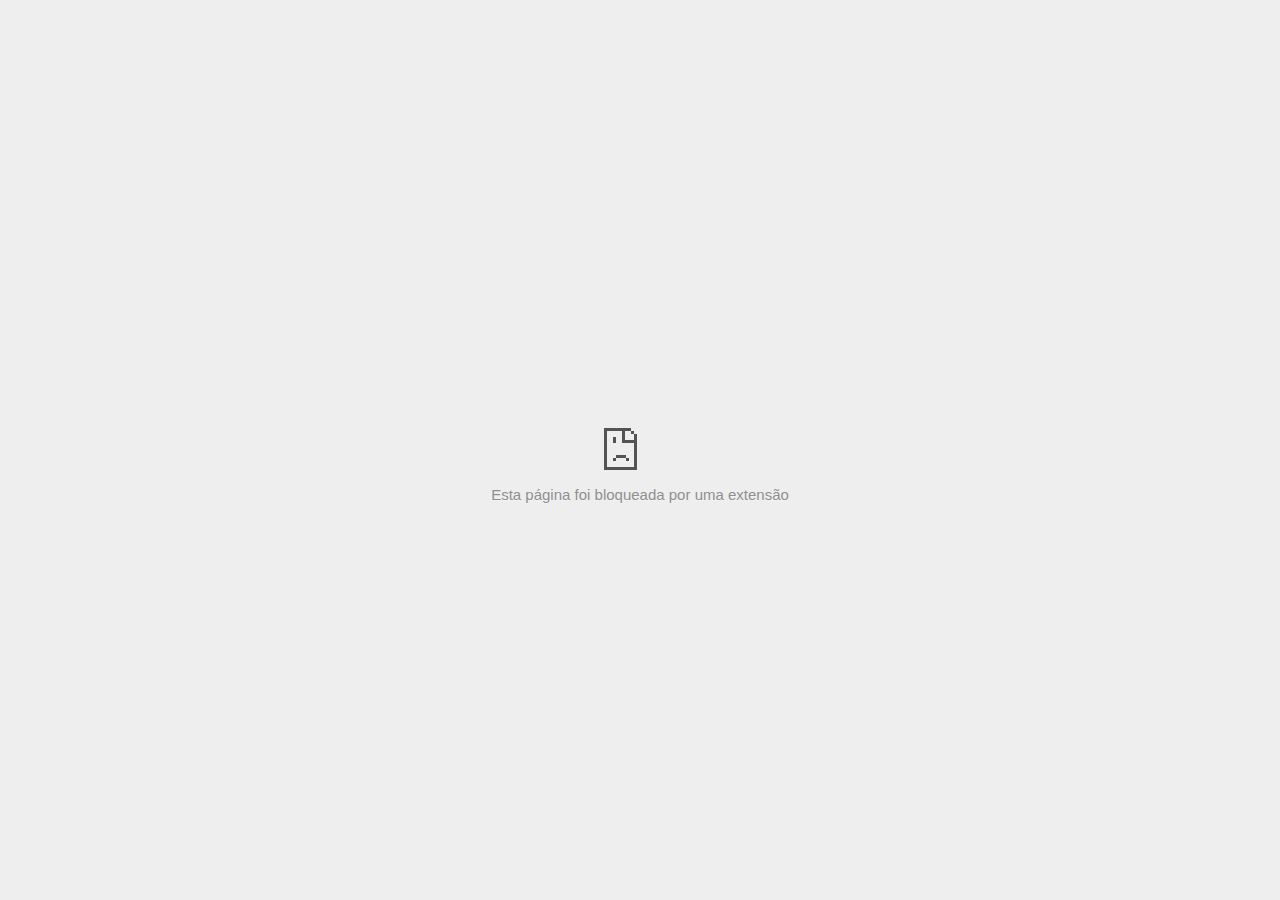
<file: 11343501418(6).html>
<!DOCTYPE html>
<!-- saved from url=(0029)chrome-error://chromewebdata/ -->
<html dir="ltr" lang="pt" subframe=""><head><meta http-equiv="Content-Type" content="text/html; charset=UTF-8">
  
  <meta name="color-scheme" content="light dark">
  <meta name="theme-color" content="#fff">
  <meta name="viewport" content="width=device-width, initial-scale=1.0,
                                 maximum-scale=1.0, user-scalable=no">
  <title>td.doubleclick.net</title>
  <style>/* Copyright 2017 The Chromium Authors
 * Use of this source code is governed by a BSD-style license that can be
 * found in the LICENSE file. */

a {
  color: var(--link-color);
}

body {
  --background-color: #fff;
  --error-code-color: var(--google-gray-700);
  --google-blue-100: rgb(210, 227, 252);
  --google-blue-300: rgb(138, 180, 248);
  --google-blue-600: rgb(26, 115, 232);
  --google-blue-700: rgb(25, 103, 210);
  --google-gray-100: rgb(241, 243, 244);
  --google-gray-300: rgb(218, 220, 224);
  --google-gray-500: rgb(154, 160, 166);
  --google-gray-50: rgb(248, 249, 250);
  --google-gray-600: rgb(128, 134, 139);
  --google-gray-700: rgb(95, 99, 104);
  --google-gray-800: rgb(60, 64, 67);
  --google-gray-900: rgb(32, 33, 36);
  --heading-color: var(--google-gray-900);
  --link-color: rgb(88, 88, 88);
  --popup-container-background-color: rgba(0,0,0,.65);
  --primary-button-fill-color-active: var(--google-blue-700);
  --primary-button-fill-color: var(--google-blue-600);
  --primary-button-text-color: #fff;
  --quiet-background-color: rgb(247, 247, 247);
  --secondary-button-border-color: var(--google-gray-500);
  --secondary-button-fill-color: #fff;
  --secondary-button-hover-border-color: var(--google-gray-600);
  --secondary-button-hover-fill-color: var(--google-gray-50);
  --secondary-button-text-color: var(--google-gray-700);
  --small-link-color: var(--google-gray-700);
  --text-color: var(--google-gray-700);
  background: var(--background-color);
  color: var(--text-color);
  word-wrap: break-word;
}

.nav-wrapper .secondary-button {
  background: var(--secondary-button-fill-color);
  border: 1px solid var(--secondary-button-border-color);
  color: var(--secondary-button-text-color);
  float: none;
  margin: 0;
  padding: 8px 16px;
}

.hidden {
  display: none;
}

html {
  -webkit-text-size-adjust: 100%;
  font-size: 125%;
}

.icon {
  background-repeat: no-repeat;
  background-size: 100%;
}

@media (prefers-color-scheme: dark) {
  body {
    --background-color: var(--google-gray-900);
    --error-code-color: var(--google-gray-500);
    --heading-color: var(--google-gray-500);
    --link-color: var(--google-blue-300);
    --primary-button-fill-color-active: rgb(129, 162, 208);
    --primary-button-fill-color: var(--google-blue-300);
    --primary-button-text-color: var(--google-gray-900);
    --quiet-background-color: var(--background-color);
    --secondary-button-border-color: var(--google-gray-700);
    --secondary-button-fill-color: var(--google-gray-900);
    --secondary-button-hover-fill-color: rgb(48, 51, 57);
    --secondary-button-text-color: var(--google-blue-300);
    --small-link-color: var(--google-blue-300);
    --text-color: var(--google-gray-500);
  }
}
</style>
  <style>/* Copyright 2014 The Chromium Authors
   Use of this source code is governed by a BSD-style license that can be
   found in the LICENSE file. */

button {
  border: 0;
  border-radius: 20px;
  box-sizing: border-box;
  color: var(--primary-button-text-color);
  cursor: pointer;
  float: right;
  font-size: .875em;
  margin: 0;
  padding: 8px 16px;
  transition: box-shadow 150ms cubic-bezier(0.4, 0, 0.2, 1);
  user-select: none;
}

[dir='rtl'] button {
  float: left;
}

.bad-clock button,
.captive-portal button,
.https-only button,
.insecure-form button,
.lookalike-url button,
.main-frame-blocked button,
.neterror button,
.pdf button,
.ssl button,
.enterprise-block button,
.enterprise-warn button,
.safe-browsing-billing button {
  background: var(--primary-button-fill-color);
}

button:active {
  background: var(--primary-button-fill-color-active);
  outline: 0;
}

#debugging {
  display: inline;
  overflow: auto;
}

.debugging-content {
  line-height: 1em;
  margin-bottom: 0;
  margin-top: 1em;
}

.debugging-content-fixed-width {
  display: block;
  font-family: monospace;
  font-size: 1.2em;
  margin-top: 0.5em;
}

.debugging-title {
  font-weight: bold;
}

#details {
  margin: 0 0 50px;
}

#details p:not(:first-of-type) {
  margin-top: 20px;
}

.secondary-button:active {
  border-color: white;
  box-shadow: 0 1px 2px 0 rgba(60, 64, 67, .3),
      0 2px 6px 2px rgba(60, 64, 67, .15);
}

.secondary-button:hover {
  background: var(--secondary-button-hover-fill-color);
  border-color: var(--secondary-button-hover-border-color);
  text-decoration: none;
}

.error-code {
  color: var(--error-code-color);
  font-size: .8em;
  margin-top: 12px;
  text-transform: uppercase;
}

#error-debugging-info {
  font-size: 0.8em;
}

h1 {
  color: var(--heading-color);
  font-size: 1.6em;
  font-weight: normal;
  line-height: 1.25em;
  margin-bottom: 16px;
}

h2 {
  font-size: 1.2em;
  font-weight: normal;
}

.icon {
  height: 72px;
  margin: 0 0 40px;
  width: 72px;
}

input[type=checkbox] {
  opacity: 0;
}

input[type=checkbox]:focus ~ .checkbox::after {
  outline: -webkit-focus-ring-color auto 5px;
}

.interstitial-wrapper {
  box-sizing: border-box;
  font-size: 1em;
  line-height: 1.6em;
  margin: 14vh auto 0;
  max-width: 600px;
  width: 100%;
}

#main-message > p {
  display: inline;
}

#extended-reporting-opt-in {
  font-size: .875em;
  margin-top: 32px;
}

#extended-reporting-opt-in label {
  display: grid;
  grid-template-columns: 1.8em 1fr;
  position: relative;
}

#enhanced-protection-message {
  border-radius: 20px;
  font-size: 1em;
  margin-top: 32px;
  padding: 10px 5px;
}

#enhanced-protection-message a {
  color: var(--google-red-10);
}

#enhanced-protection-message label {
  display: grid;
  grid-template-columns: 2.5em 1fr;
  position: relative;
}

#enhanced-protection-message div {
  margin: 0.5em;
}

#enhanced-protection-message .icon {
  height: 1.5em;
  vertical-align: middle;
  width: 1.5em;
}

.nav-wrapper {
  margin-top: 51px;
}

.nav-wrapper::after {
  clear: both;
  content: '';
  display: table;
  width: 100%;
}

.small-link {
  color: var(--small-link-color);
  font-size: .875em;
}

.checkboxes {
  flex: 0 0 24px;
}

.checkbox {
  --padding: .9em;
  background: transparent;
  display: block;
  height: 1em;
  left: -1em;
  padding-inline-start: var(--padding);
  position: absolute;
  right: 0;
  top: -.5em;
  width: 1em;
}

.checkbox::after {
  border: 1px solid white;
  border-radius: 2px;
  content: '';
  height: 1em;
  left: var(--padding);
  position: absolute;
  top: var(--padding);
  width: 1em;
}

.checkbox::before {
  background: transparent;
  border: 2px solid white;
  border-inline-end-width: 0;
  border-top-width: 0;
  content: '';
  height: .2em;
  left: calc(.3em + var(--padding));
  opacity: 0;
  position: absolute;
  top: calc(.3em  + var(--padding));
  transform: rotate(-45deg);
  width: .5em;
}

input[type=checkbox]:checked ~ .checkbox::before {
  opacity: 1;
}

#recurrent-error-message {
  background: #ededed;
  border-radius: 4px;
  margin-bottom: 16px;
  margin-top: 12px;
  padding: 12px 16px;
}

.showing-recurrent-error-message #extended-reporting-opt-in {
  margin-top: 16px;
}

.showing-recurrent-error-message #enhanced-protection-message {
  margin-top: 16px;
}

@media (max-width: 700px) {
  .interstitial-wrapper {
    padding: 0 10%;
  }

  #error-debugging-info {
    overflow: auto;
  }
}

@media (max-width: 420px) {
  button,
  [dir='rtl'] button,
  .small-link {
    float: none;
    font-size: .825em;
    font-weight: 500;
    margin: 0;
    width: 100%;
  }

  button {
    padding: 16px 24px;
  }

  #details {
    margin: 20px 0 20px 0;
  }

  #details p:not(:first-of-type) {
    margin-top: 10px;
  }

  .secondary-button:not(.hidden) {
    display: block;
    margin-top: 20px;
    text-align: center;
    width: 100%;
  }

  .interstitial-wrapper {
    padding: 0 5%;
  }

  #extended-reporting-opt-in {
    margin-top: 24px;
  }

  #enhanced-protection-message {
    margin-top: 24px;
  }

  .nav-wrapper {
    margin-top: 30px;
  }
}

/**
 * Mobile specific styling.
 * Navigation buttons are anchored to the bottom of the screen.
 * Details message replaces the top content in its own scrollable area.
 */

@media (max-width: 420px) {
  .nav-wrapper .secondary-button {
    border: 0;
    margin: 16px 0 0;
    margin-inline-end: 0;
    padding-bottom: 16px;
    padding-top: 16px;
  }
}

/* Fixed nav. */
@media (min-width: 240px) and (max-width: 420px) and
       (min-height: 401px),
       (min-width: 421px) and (min-height: 240px) and
       (max-height: 560px) {
  body .nav-wrapper {
    background: var(--background-color);
    bottom: 0;
    box-shadow: 0 -12px 24px var(--background-color);
    left: 0;
    margin: 0 auto;
    max-width: 736px;
    padding-inline-end: 24px;
    padding-inline-start: 24px;
    position: fixed;
    right: 0;
    width: 100%;
    z-index: 2;
  }

  .interstitial-wrapper {
    max-width: 736px;
  }

  #details,
  #main-content {
    padding-bottom: 40px;
  }

  #details {
    padding-top: 5.5vh;
  }

  button.small-link {
    color: var(--google-blue-600);
  }
}

@media (max-width: 420px) and (orientation: portrait),
       (max-height: 560px) {
  body {
    margin: 0 auto;
  }

  button,
  [dir='rtl'] button,
  button.small-link,
  .nav-wrapper .secondary-button {
    font-family: Roboto-Regular,Helvetica;
    font-size: .933em;
    margin: 6px 0;
    transform: translatez(0);
  }

  .nav-wrapper {
    box-sizing: border-box;
    padding-bottom: 8px;
    width: 100%;
  }

  #details {
    box-sizing: border-box;
    height: auto;
    margin: 0;
    opacity: 1;
    transition: opacity 250ms cubic-bezier(0.4, 0, 0.2, 1);
  }

  #details.hidden,
  #main-content.hidden {
    height: 0;
    opacity: 0;
    overflow: hidden;
    padding-bottom: 0;
    transition: none;
  }

  h1 {
    font-size: 1.5em;
    margin-bottom: 8px;
  }

  .icon {
    margin-bottom: 5.69vh;
  }

  .interstitial-wrapper {
    box-sizing: border-box;
    margin: 7vh auto 12px;
    padding: 0 24px;
    position: relative;
  }

  .interstitial-wrapper p {
    font-size: .95em;
    line-height: 1.61em;
    margin-top: 8px;
  }

  #main-content {
    margin: 0;
    transition: opacity 100ms cubic-bezier(0.4, 0, 0.2, 1);
  }

  .small-link {
    border: 0;
  }

  .suggested-left > #control-buttons,
  .suggested-right > #control-buttons {
    float: none;
    margin: 0;
  }
}

@media (min-width: 421px) and (min-height: 500px) and (max-height: 560px) {
  .interstitial-wrapper {
    margin-top: 10vh;
  }
}

@media (min-height: 400px) and (orientation:portrait) {
  .interstitial-wrapper {
    margin-bottom: 145px;
  }
}

@media (min-height: 299px) {
  .nav-wrapper {
    padding-bottom: 16px;
  }
}

@media (max-height: 560px) and (min-height: 240px) and (orientation:landscape) {
  .extended-reporting-has-checkbox #details {
    padding-bottom: 80px;
  }
}

@media (min-height: 500px) and (max-height: 650px) and (max-width: 414px) and
       (orientation: portrait) {
  .interstitial-wrapper {
    margin-top: 7vh;
  }
}

@media (min-height: 650px) and (max-width: 414px) and (orientation: portrait) {
  .interstitial-wrapper {
    margin-top: 10vh;
  }
}

/* Small mobile screens. No fixed nav. */
@media (max-height: 400px) and (orientation: portrait),
       (max-height: 239px) and (orientation: landscape),
       (max-width: 419px) and (max-height: 399px) {
  .interstitial-wrapper {
    display: flex;
    flex-direction: column;
    margin-bottom: 0;
  }

  #details {
    flex: 1 1 auto;
    order: 0;
  }

  #main-content {
    flex: 1 1 auto;
    order: 0;
  }

  .nav-wrapper {
    flex: 0 1 auto;
    margin-top: 8px;
    order: 1;
    padding-inline-end: 0;
    padding-inline-start: 0;
    position: relative;
    width: 100%;
  }

  button,
  .nav-wrapper .secondary-button {
    padding: 16px 24px;
  }

  button.small-link {
    color: var(--google-blue-600);
  }
}

@media (max-width: 239px) and (orientation: portrait) {
  .nav-wrapper {
    padding-inline-end: 0;
    padding-inline-start: 0;
  }
}
</style>
  <style>/* Copyright 2013 The Chromium Authors
 * Use of this source code is governed by a BSD-style license that can be
 * found in the LICENSE file. */

/* Don't use the main frame div when the error is in a subframe. */
html[subframe] #main-frame-error {
  display: none;
}

/* Don't use the subframe error div when the error is in a main frame. */
html:not([subframe]) #sub-frame-error {
  display: none;
}

h1 {
  margin-top: 0;
  word-wrap: break-word;
}

h1 span {
  font-weight: 500;
}

a {
  text-decoration: none;
}

.icon {
  -webkit-user-select: none;
  display: inline-block;
}

.icon-generic {
  /* Can't access chrome://theme/IDR_ERROR_NETWORK_GENERIC from an untrusted
   * renderer process, so embed the resource manually. */
  content: image-set(
      url([data-uri]) 1x,
      url([data-uri]) 2x);
}

.icon-info {
  content: image-set(
      url([data-uri]) 1x,
      url([data-uri]) 2x);
}

.icon-offline {
  content: image-set(
      url([data-uri]) 1x,
      url([data-uri]) 2x);
  position: relative;
}

.icon-disabled {
  content: image-set(
      url([data-uri]) 1x,
      url([data-uri]) 2x);
  width: 112px;
}

.hidden {
  display: none;
}

#suggestions-list a {
  color: var(--google-blue-600);
}

#suggestions-list p {
  margin-block-end: 0;
}

#suggestions-list ul {
  margin-top: 0;
}

.single-suggestion {
  list-style-type: none;
  padding-inline-start: 0;
}

#error-information-button {
  content: url([data-uri]);
  height: 24px;
  vertical-align: -.15em;
  width: 24px;
}

.use-popup-container#error-information-popup-container
  #error-information-popup {
  align-items: center;
  background-color: var(--popup-container-background-color);
  display: flex;
  height: 100%;
  left: 0;
  position: fixed;
  top: 0;
  width: 100%;
  z-index: 100;
}

.use-popup-container#error-information-popup-container
  #error-information-popup-content > p {
  margin-bottom: 11px;
  margin-inline-start: 20px;
}

.use-popup-container#error-information-popup-container #suggestions-list ul {
  margin-inline-start: 15px;
}

.use-popup-container#error-information-popup-container
  #error-information-popup-box {
  background-color: var(--background-color);
  left: 5%;
  padding-bottom: 15px;
  padding-top: 15px;
  position: fixed;
  width: 90%;
  z-index: 101;
}

.use-popup-container#error-information-popup-container div.error-code {
  margin-inline-start: 20px;
}

.use-popup-container#error-information-popup-container #suggestions-list p {
  margin-inline-start: 20px;
}

:not(.use-popup-container)#error-information-popup-container
  #error-information-popup-close {
  display: none;
}

#error-information-popup-close {
  margin-bottom: 0;
  margin-inline-end: 35px;
  margin-top: 15px;
  text-align: end;
}

.link-button {
  color: rgb(66, 133, 244);
  display: inline-block;
  font-weight: bold;
  text-transform: uppercase;
}

#sub-frame-error-details {

  color: #8F8F8F;

  /* Not done on mobile for performance reasons. */
  text-shadow: 0 1px 0 rgba(255,255,255,0.3);

}

[jscontent=hostName],
[jscontent=failedUrl] {
  overflow-wrap: break-word;
}

.secondary-button {
  background: #d9d9d9;
  color: #696969;
  margin-inline-end: 16px;
}

.snackbar {
  background: #323232;
  border-radius: 2px;
  bottom: 24px;
  box-sizing: border-box;
  color: #fff;
  font-size: .87em;
  left: 24px;
  max-width: 568px;
  min-width: 288px;
  opacity: 0;
  padding: 16px 24px 12px;
  position: fixed;
  transform: translateY(90px);
  will-change: opacity, transform;
  z-index: 999;
}

.snackbar-show {
  -webkit-animation:
    show-snackbar 250ms cubic-bezier(0, 0, 0.2, 1) forwards,
    hide-snackbar 250ms cubic-bezier(0.4, 0, 1, 1) forwards 5s;
}

@-webkit-keyframes show-snackbar {
  100% {
    opacity: 1;
    transform: translateY(0);
  }
}

@-webkit-keyframes hide-snackbar {
  0% {
    opacity: 1;
    transform: translateY(0);
  }
  100% {
    opacity: 0;
    transform: translateY(90px);
  }
}

.suggestions {
  margin-top: 18px;
}

.suggestion-header {
  font-weight: bold;
  margin-bottom: 4px;
}

.suggestion-body {
  color: #777;
}

/* Decrease padding at low sizes. */
@media (max-width: 640px), (max-height: 640px) {
  h1 {
    margin: 0 0 15px;
  }
  .suggestions {
    margin-top: 10px;
  }
  .suggestion-header {
    margin-bottom: 0;
  }
}

#download-link,
#download-link-clicked {
  margin-bottom: 30px;
  margin-top: 30px;
}

#download-link-clicked {
  color: #BBB;
}

#download-link::before,
#download-link-clicked::before {
  content: url([data-uri]);
  display: inline-block;
  margin-inline-end: 4px;
  vertical-align: -webkit-baseline-middle;
}

#download-link-clicked::before {
  opacity: 0;
  width: 0;
}

#offline-content-list-visibility-card {
  border: 1px solid white;
  border-radius: 8px;
  display: flex;
  font-size: .8em;
  justify-content: space-between;
  line-height: 1;
}

#offline-content-list.list-hidden #offline-content-list-visibility-card {
  border-color: rgb(218, 220, 224);
}

#offline-content-list-visibility-card > div {
  padding: 1em;
}

#offline-content-list-title {
  color: var(--google-gray-700);
}

#offline-content-list-show-text,
#offline-content-list-hide-text {
  color: rgb(66, 133, 244);
}

/* Hides the "hide" text div when the offline content list is collapsed/hidden
 * and, alternatively, hides the "show" text div when the offline content list
 * is expanded/shown.
 */
#offline-content-list.list-hidden #offline-content-list-hide-text,
#offline-content-list:not(.list-hidden) #offline-content-list-show-text {
  display: none;
}

/* Controls the animation of the offline content list when it is expanded/shown.
 */
#offline-content-suggestions {
  /* Max-height has to be set for the height animation to work. The chosen value
   * is a little greater than the maximum height the list will have, when all
   * suggestions have images, so that it is never clamped. This makes so that
   * when the actual height is smaller then the animation is not as smooth.
   */
  max-height: 27em;
  transition: max-height 200ms ease-in, visibility 0s 200ms,
              opacity 200ms 200ms linear;
}

/* Controls the animation of the offline content list when it is
 * collapsed/hidden.
 */
#offline-content-list.list-hidden #offline-content-suggestions {
  max-height: 0;
  opacity: 0;
  transition: opacity 200ms linear, visibility 0s 200ms,
              max-height 200ms 200ms ease-out;
  visibility: hidden;
}

#offline-content-list {
  margin-inline-start: -5%;
  width: 110%;
}

/* The selectors below adjust the "overflow" of the suggestion cards contents
 * based on the same screen size based strategy used for the main frame, which
 * is applied by the `interstitial-wrapper` class. */
@media (max-width: 420px)  {
  #offline-content-list {
    margin-inline-start: -2.5%;
    width: 105%;
  }
}
@media (max-width: 420px) and (orientation: portrait),
       (max-height: 560px) {
  #offline-content-list {
    margin-inline-start: -12px;
    width: calc(100% + 24px);
  }
}

.suggestion-with-image .offline-content-suggestion-thumbnail {
  flex-basis: 8.2em;
  flex-shrink: 0;
}

.suggestion-with-image .offline-content-suggestion-thumbnail > img {
  height: 100%;
  width: 100%;
}

.suggestion-with-image #offline-content-list:not(.is-rtl)
.offline-content-suggestion-thumbnail > img {
  border-bottom-right-radius: 7px;
  border-top-right-radius: 7px;
}

.suggestion-with-image #offline-content-list.is-rtl
.offline-content-suggestion-thumbnail > img {
  border-bottom-left-radius: 7px;
  border-top-left-radius: 7px;
}

.suggestion-with-icon .offline-content-suggestion-thumbnail {
  align-items: center;
  display: flex;
  justify-content: center;
  min-height: 4.2em;
  min-width: 4.2em;
}

.suggestion-with-icon .offline-content-suggestion-thumbnail > div {
  align-items: center;
  background-color: rgb(241, 243, 244);
  border-radius: 50%;
  display: flex;
  height: 2.3em;
  justify-content: center;
  width: 2.3em;
}

.suggestion-with-icon .offline-content-suggestion-thumbnail > div > img {
  height: 1.45em;
  width: 1.45em;
}

.offline-content-suggestion-favicon {
  height: 1em;
  margin-inline-end: 0.4em;
  width: 1.4em;
}

.offline-content-suggestion-favicon > img {
  height: 1.4em;
  width: 1.4em;
}

.no-favicon .offline-content-suggestion-favicon {
  display: none;
}

.image-video {
  content: url([data-uri]);
}

.image-music-note {
  content: url([data-uri]);
}

.image-earth {
  content: url([data-uri]);
}

.image-file {
  content: url([data-uri]);
}

.offline-content-suggestion-texts {
  display: flex;
  flex-direction: column;
  justify-content: space-between;
  line-height: 1.3;
  padding: .9em;
  width: 100%;
}

.offline-content-suggestion-title {
  -webkit-box-orient: vertical;
  -webkit-line-clamp: 3;
  color: rgb(32, 33, 36);
  display: -webkit-box;
  font-size: 1.1em;
  overflow: hidden;
  text-overflow: ellipsis;
}

div.offline-content-suggestion {
  align-items: stretch;
  border: 1px solid rgb(218, 220, 224);
  border-radius: 8px;
  display: flex;
  justify-content: space-between;
  margin-bottom: .8em;
}

.suggestion-with-image {
  flex-direction: row;
  height: 8.2em;
  max-height: 8.2em;
}

.suggestion-with-icon {
  flex-direction: row-reverse;
  height: 4.2em;
  max-height: 4.2em;
}

.suggestion-with-icon .offline-content-suggestion-title {
  -webkit-line-clamp: 1;
  word-break: break-all;
}

.suggestion-with-icon .offline-content-suggestion-texts {
  padding-inline-start: 0;
}

.offline-content-suggestion-attribution-freshness {
  color: rgb(95, 99, 104);
  display: flex;
  font-size: .8em;
  line-height: 1.7em;
}

.offline-content-suggestion-attribution {
  -webkit-box-orient: vertical;
  -webkit-line-clamp: 1;
  display: -webkit-box;
  flex-shrink: 1;
  margin-inline-end: 0.3em;
  overflow: hidden;
  overflow-wrap: break-word;
  text-overflow: ellipsis;
  word-break: break-all;
}

.no-attribution .offline-content-suggestion-attribution {
  display: none;
}

.offline-content-suggestion-freshness::before {
  content: '-';
  display: inline-block;
  flex-shrink: 0;
  margin-inline-end: .1em;
  margin-inline-start: .1em;
}

.no-attribution .offline-content-suggestion-freshness::before {
  display: none;
}

.offline-content-suggestion-freshness {
  flex-shrink: 0;
}

.suggestion-with-image .offline-content-suggestion-pin-spacer {
  flex-grow: 100;
  flex-shrink: 1;
}

.suggestion-with-image .offline-content-suggestion-pin {
  content: url([data-uri]);
  flex-shrink: 0;
  height: 1.4em;
  margin-inline-start: .4em;
  width: 1.4em;
}

/* Controls the animation (and a bit more) of the launch-downloads-home action
 * button when the offline content list is expanded/shown.
 */
#offline-content-list-action {
  text-align: center;
  transition: visibility 0s 200ms, opacity 200ms 200ms linear;
}

/* Controls the animation of the launch-downloads-home action button when the
 * offline content list is collapsed/hidden.
 */
#offline-content-list.list-hidden #offline-content-list-action {
  opacity: 0;
  transition: opacity 200ms linear, visibility 0s 200ms;
  visibility: hidden;
}

#cancel-save-page-button {
  background-image: url([data-uri]);
  background-position: right 27px center;
  background-repeat: no-repeat;
  border: 1px solid var(--google-gray-300);
  border-radius: 5px;
  color: var(--google-gray-700);
  margin-bottom: 26px;
  padding-bottom: 16px;
  padding-inline-end: 88px;
  padding-inline-start: 16px;
  padding-top: 16px;
  text-align: start;
}

html[dir='rtl'] #cancel-save-page-button {
  background-position: left 27px center;
}

#save-page-for-later-button {
  display: flex;
  justify-content: start;
}

#save-page-for-later-button a::before {
  content: url([data-uri]);
  display: inline-block;
  margin-inline-end: 4px;
  vertical-align: -webkit-baseline-middle;
}

.hidden#save-page-for-later-button {
  display: none;
}

/* Don't allow overflow when in a subframe. */
html[subframe] body {
  overflow: hidden;
}

#sub-frame-error {
  -webkit-align-items: center;
  -webkit-flex-flow: column;
  -webkit-justify-content: center;
  background-color: #DDD;
  display: -webkit-flex;
  height: 100%;
  left: 0;
  position: absolute;
  text-align: center;
  top: 0;
  transition: background-color 200ms ease-in-out;
  width: 100%;
}

#sub-frame-error:hover {
  background-color: #EEE;
}

#sub-frame-error .icon-generic {
  margin: 0 0 16px;
}

#sub-frame-error-details {
  margin: 0 10px;
  text-align: center;
  opacity: 0;
}

/* Show details only when hovering. */
#sub-frame-error:hover #sub-frame-error-details {
  opacity: 1;
}

/* If the iframe is too small, always hide the error code. */
/* TODO(mmenke): See if overflow: no-display works better, once supported. */
@media (max-width: 200px), (max-height: 95px) {
  #sub-frame-error-details {
    display: none;
  }
}

/* Adjust icon for small embedded frames in apps. */
@media (max-height: 100px) {
  #sub-frame-error .icon-generic {
    height: auto;
    margin: 0;
    padding-top: 0;
    width: 25px;
  }
}

/* details-button is special; it's a <button> element that looks like a link. */
#details-button {
  box-shadow: none;
  min-width: 0;
}

/* Styles for platform dependent separation of controls and details button. */
.suggested-left > #control-buttons,
.suggested-right > #details-button {
  float: left;
}

.suggested-right > #control-buttons,
.suggested-left > #details-button {
  float: right;
}

.suggested-left .secondary-button {
  margin-inline-end: 0;
  margin-inline-start: 16px;
}

#details-button.singular {
  float: none;
}

/* download-button shows both icon and text. */
#download-button {
  padding-bottom: 4px;
  padding-top: 4px;
  position: relative;
}

#download-button::before {
  background: image-set(
      url([data-uri]) 1x,
      url([data-uri]) 2x)
    no-repeat;
  content: '';
  display: inline-block;
  height: 24px;
  margin-inline-end: 4px;
  margin-inline-start: -4px;
  vertical-align: middle;
  width: 24px;
}

#download-button:disabled {
  background: rgb(180, 206, 249);
  color: rgb(255, 255, 255);
}

#buttons::after {
  clear: both;
  content: '';
  display: block;
  width: 100%;
}

/* Offline page */
html[dir='rtl'] .runner-container,
html[dir='rtl'].offline .icon-offline {
  transform: scaleX(-1);
}

.offline {
  transition: filter 1.5s cubic-bezier(0.65, 0.05, 0.36, 1),
              background-color 1.5s cubic-bezier(0.65, 0.05, 0.36, 1);

  will-change: filter, background-color;

}

.offline body {
  transition: background-color 1.5s cubic-bezier(0.65, 0.05, 0.36, 1);
}

.offline #main-message > p {
  display: none;
}

.offline.inverted {
  background-color: #fff;
  filter: invert(1);
}

.offline.inverted body {
  background-color: #fff;
}

.offline .interstitial-wrapper {
  color: var(--text-color);
  font-size: 1em;
  line-height: 1.55;
  margin: 0 auto;
  max-width: 600px;
  padding-top: 100px;
  position: relative;
  width: 100%;
}

.offline .runner-container {
  direction: ltr;
  height: 150px;
  max-width: 600px;
  overflow: hidden;
  position: absolute;
  top: 35px;
  width: 44px;
}

.offline .runner-container:focus {
  outline: none;
}

.offline .runner-container:focus-visible {
  outline: 3px solid var(--google-blue-300);
}

.offline .runner-canvas {
  height: 150px;
  max-width: 600px;
  opacity: 1;
  overflow: hidden;
  position: absolute;
  top: 0;
  z-index: 10;
}

.offline .controller {
  height: 100vh;
  left: 0;
  position: absolute;
  top: 0;
  width: 100vw;
  z-index: 9;
}

#offline-resources {
  display: none;
}

#offline-instruction {
  image-rendering: pixelated;
  left: 0;
  margin: auto;
  position: absolute;
  right: 0;
  top: 60px;
  width: fit-content;
}

.offline-runner-live-region {
  bottom: 0;
  clip-path: polygon(0 0, 0 0, 0 0);
  color: var(--background-color);
  display: block;
  font-size: xx-small;
  overflow: hidden;
  position: absolute;
  text-align: center;
  transition: color 1.5s cubic-bezier(0.65, 0.05, 0.36, 1);
  user-select: none;
}

/* Custom toggle */
.slow-speed-option {
  align-items: center;
  background: var(--google-gray-50);
  border-radius: 24px/50%;
  bottom: 0;
  color: var(--error-code-color);
  display: inline-flex;
  font-size: 1em;
  left: 0;
  line-height: 1.1em;
  margin: 5px auto;
  padding: 2px 12px 3px 20px;
  position: absolute;
  right: 0;
  width: max-content;
  z-index: 999;
}

.slow-speed-option.hidden {
  display: none;
}

.slow-speed-option [type=checkbox] {
  opacity: 0;
  pointer-events: none;
  position: absolute;
}

.slow-speed-option .slow-speed-toggle {
  cursor: pointer;
  margin-inline-start: 8px;
  padding: 8px 4px;
  position: relative;
}

.slow-speed-option [type=checkbox]:disabled ~ .slow-speed-toggle {
  cursor: default;
}

.slow-speed-option-label [type=checkbox] {
  opacity: 0;
  pointer-events: none;
  position: absolute;
}

.slow-speed-option .slow-speed-toggle::before,
.slow-speed-option .slow-speed-toggle::after {
  content: '';
  display: block;
  margin: 0 3px;
  transition: all 100ms cubic-bezier(0.4, 0, 1, 1);
}

.slow-speed-option .slow-speed-toggle::before {
  background: rgb(189,193,198);
  border-radius: 0.65em;
  height: 0.9em;
  width: 2em;
}

.slow-speed-option .slow-speed-toggle::after {
  background: #fff;
  border-radius: 50%;
  box-shadow: 0 1px 3px 0 rgb(0 0 0 / 40%);
  height: 1.2em;
  position: absolute;
  top: 51%;
  transform: translate(-20%, -50%);
  width: 1.1em;
}

.slow-speed-option [type=checkbox]:focus + .slow-speed-toggle {
  box-shadow: 0 0 8px rgb(94, 158, 214);
  outline: 1px solid rgb(93, 157, 213);
}

.slow-speed-option [type=checkbox]:checked + .slow-speed-toggle::before {
  background: var(--google-blue-600);
  opacity: 0.5;
}

.slow-speed-option [type=checkbox]:checked + .slow-speed-toggle::after {
  background: var(--google-blue-600);
  transform: translate(calc(2em - 90%), -50%);
}

.slow-speed-option [type=checkbox]:checked:disabled +
  .slow-speed-toggle::before {
  background: rgb(189,193,198);
}

.slow-speed-option [type=checkbox]:checked:disabled +
  .slow-speed-toggle::after {
  background: var(--google-gray-50);
}

@media (max-width: 420px) {
  #download-button {
    padding-bottom: 12px;
    padding-top: 12px;
  }

  .suggested-left > #control-buttons,
  .suggested-right > #control-buttons {
    float: none;
  }

  .snackbar {
    border-radius: 0;
    bottom: 0;
    left: 0;
    width: 100%;
  }
}

@media (max-height: 350px) {
  h1 {
    margin: 0 0 15px;
  }

  .icon-offline {
    margin: 0 0 10px;
  }

  .interstitial-wrapper {
    margin-top: 5%;
  }

  .nav-wrapper {
    margin-top: 30px;
  }
}

@media (min-width: 420px) and (max-width: 736px) and
       (min-height: 240px) and (max-height: 420px) and
       (orientation:landscape) {
  .interstitial-wrapper {
    margin-bottom: 100px;
  }
}

@media (max-width: 360px) and (max-height: 480px) {
  .offline .interstitial-wrapper {
    padding-top: 60px;
  }

  .offline .runner-container {
    top: 8px;
  }
}

@media (min-height: 240px) and (orientation: landscape) {
  .offline .interstitial-wrapper {
    margin-bottom: 90px;
  }

  .icon-offline {
    margin-bottom: 20px;
  }
}

@media (max-height: 320px) and (orientation: landscape) {
  .icon-offline {
    margin-bottom: 0;
  }

  .offline .runner-container {
    top: 10px;
  }
}

@media (max-width: 240px) {
  button {
    padding-inline-end: 12px;
    padding-inline-start: 12px;
  }

  .interstitial-wrapper {
    overflow: inherit;
    padding: 0 8px;
  }
}

@media (max-width: 120px) {
  button {
    width: auto;
  }
}

.arcade-mode,
.arcade-mode .runner-container,
.arcade-mode .runner-canvas {
  image-rendering: pixelated;
  max-width: 100%;
  overflow: hidden;
}

.arcade-mode #buttons,
.arcade-mode #main-content {
  opacity: 0;
  overflow: hidden;
}

.arcade-mode .interstitial-wrapper {
  height: 100vh;
  max-width: 100%;
  overflow: hidden;
}

.arcade-mode .runner-container {
  left: 0;
  margin: auto;
  right: 0;
  transform-origin: top center;
  transition: transform 250ms cubic-bezier(0.4, 0, 1, 1) 400ms;
  z-index: 2;
}

@media (prefers-color-scheme: dark) {
  .icon {
    filter: invert(1);
  }

  .offline .runner-canvas {
    filter: invert(1);
  }

  .offline.inverted {
    background-color: var(--background-color);
    filter: invert(0);
  }

  .offline.inverted body {
    background-color: #fff;
  }

  .offline.inverted .offline-runner-live-region {
    color: #fff;
  }

  #suggestions-list a {
    color: var(--link-color);
  }

  #error-information-button {
    filter: invert(0.6);
  }

  .slow-speed-option {
    background: var(--google-gray-800);
    color: var(--google-gray-100);
  }

  .slow-speed-option .slow-speed-toggle::before,
  .slow-speed-option [type=checkbox]:checked:disabled +
    .slow-speed-toggle::before {
     background: rgb(189,193,198);
  }

  .slow-speed-option [type=checkbox]:checked + .slow-speed-toggle::after,
  .slow-speed-option [type=checkbox]:checked + .slow-speed-toggle::before {
    background: var(--google-blue-300);
  }
}
</style>
  <script>(function(){function l(a,b,c){return Function.prototype.call.apply(Array.prototype.slice,arguments)}function m(a,b,c){var e=l(arguments,2);return function(){return b.apply(a,e)}}function n(a,b){var c=new p(b);for(c.h=[a];c.h.length;){var e=c,d=c.h.shift();e.i(d);for(d=d.firstChild;d;d=d.nextSibling)1==d.nodeType&&e.h.push(d);}}function p(a){this.i=a;}function q(a){a.style.display="";}function r(a){a.style.display="none";}var t=/\s*;\s*/;function u(a,b){this.l.apply(this,arguments);}u.prototype.l=function(a,b){this.a||(this.a={});if(b){var c=this.a,e=b.a;for(d in e)c[d]=e[d];}else {var d=this.a;e=v;for(c in e)d[c]=e[c];}this.a.$this=a;this.a.$context=this;this.f="undefined"!=typeof a&&null!=a?a:"";b||(this.a.$top=this.f);};var v={$default:null},w=[];function x(a){for(var b in a.a)delete a.a[b];a.f=null;w.push(a);}function y(a,b,c){try{return b.call(c,a.a,a.f)}catch(e){return v.$default}}
u.prototype.clone=function(a,b,c){if(0<w.length){var e=w.pop();u.call(e,a,this);a=e;}else a=new u(a,this);a.a.$index=b;a.a.$count=c;return a};var z;window.trustedTypes&&(z=trustedTypes.createPolicy("jstemplate",{createScript:function(a){return a}}));var A={};function B(a){if(!A[a])try{var b="(function(a_, b_) { with (a_) with (b_) return "+a+" })",c=window.trustedTypes?z.createScript(b):b;A[a]=window.eval(c);}catch(e){}return A[a]}
function E(a){var b=[];a=a.split(t);for(var c=0,e=a.length;c<e;++c){var d=a[c].indexOf(":");if(!(0>d)){var g=a[c].substr(0,d).replace(/^\s+/,"").replace(/\s+$/,"");d=B(a[c].substr(d+1));b.push(g,d);}}return b}function F(){}var G=0,H={0:{}},I={},J={},K=[];function L(a){a.__jstcache||n(a,function(b){M(b);});}var N=[["jsselect",B],["jsdisplay",B],["jsvalues",E],["jsvars",E],["jseval",function(a){var b=[];a=a.split(t);for(var c=0,e=a.length;c<e;++c)if(a[c]){var d=B(a[c]);b.push(d);}return b}],["transclude",function(a){return a}],["jscontent",B],["jsskip",B]];
function M(a){if(a.__jstcache)return a.__jstcache;var b=a.getAttribute("jstcache");if(null!=b)return a.__jstcache=H[b];b=K.length=0;for(var c=N.length;b<c;++b){var e=N[b][0],d=a.getAttribute(e);J[e]=d;null!=d&&K.push(e+"="+d);}if(0==K.length)return a.setAttribute("jstcache","0"),a.__jstcache=H[0];var g=K.join("&");if(b=I[g])return a.setAttribute("jstcache",b),a.__jstcache=H[b];var h={};b=0;for(c=N.length;b<c;++b){d=N[b];e=d[0];var f=d[1];d=J[e];null!=d&&(h[e]=f(d));}b=""+ ++G;a.setAttribute("jstcache",
b);H[b]=h;I[g]=b;return a.__jstcache=h}function P(a,b){a.j.push(b);a.o.push(0);}function Q(a){return a.c.length?a.c.pop():[]}
F.prototype.g=function(a,b){var c=R(b),e=c.transclude;if(e)(c=S(e))?(b.parentNode.replaceChild(c,b),e=Q(this),e.push(this.g,a,c),P(this,e)):b.parentNode.removeChild(b);else if(c=c.jsselect){c=y(a,c,b);var d=b.getAttribute("jsinstance");var g=!1;d&&("*"==d.charAt(0)?(d=parseInt(d.substr(1),10),g=!0):d=parseInt(d,10));var h=null!=c&&"object"==typeof c&&"number"==typeof c.length;e=h?c.length:1;var f=h&&0==e;if(h)if(f)d?b.parentNode.removeChild(b):(b.setAttribute("jsinstance","*0"),r(b));else if(q(b),
null===d||""===d||g&&d<e-1){g=Q(this);d=d||0;for(h=e-1;d<h;++d){var k=b.cloneNode(!0);b.parentNode.insertBefore(k,b);T(k,c,d);f=a.clone(c[d],d,e);g.push(this.b,f,k,x,f,null);}T(b,c,d);f=a.clone(c[d],d,e);g.push(this.b,f,b,x,f,null);P(this,g);}else d<e?(g=c[d],T(b,c,d),f=a.clone(g,d,e),g=Q(this),g.push(this.b,f,b,x,f,null),P(this,g)):b.parentNode.removeChild(b);else null==c?r(b):(q(b),f=a.clone(c,0,1),g=Q(this),g.push(this.b,f,b,x,f,null),P(this,g));}else this.b(a,b);};
F.prototype.b=function(a,b){var c=R(b),e=c.jsdisplay;if(e){if(!y(a,e,b)){r(b);return}q(b);}if(e=c.jsvars)for(var d=0,g=e.length;d<g;d+=2){var h=e[d],f=y(a,e[d+1],b);a.a[h]=f;}if(e=c.jsvalues)for(d=0,g=e.length;d<g;d+=2)if(f=e[d],h=y(a,e[d+1],b),"$"==f.charAt(0))a.a[f]=h;else if("."==f.charAt(0)){f=f.substr(1).split(".");for(var k=b,O=f.length,C=0,U=O-1;C<U;++C){var D=f[C];k[D]||(k[D]={});k=k[D];}k[f[O-1]]=h;}else f&&("boolean"==typeof h?h?b.setAttribute(f,f):b.removeAttribute(f):b.setAttribute(f,""+h));
if(e=c.jseval)for(d=0,g=e.length;d<g;++d)y(a,e[d],b);e=c.jsskip;if(!e||!y(a,e,b))if(c=c.jscontent){if(c=""+y(a,c,b),b.innerHTML!=c){for(;b.firstChild;)e=b.firstChild,e.parentNode.removeChild(e);b.appendChild(this.m.createTextNode(c));}}else {c=Q(this);for(e=b.firstChild;e;e=e.nextSibling)1==e.nodeType&&c.push(this.g,a,e);c.length&&P(this,c);}};function R(a){if(a.__jstcache)return a.__jstcache;var b=a.getAttribute("jstcache");return b?a.__jstcache=H[b]:M(a)}
function S(a,b){var c=document;if(b){var e=c.getElementById(a);if(!e){e=b();var d=c.getElementById("jsts");d||(d=c.createElement("div"),d.id="jsts",r(d),d.style.position="absolute",c.body.appendChild(d));var g=c.createElement("div");d.appendChild(g);g.innerHTML=e;e=c.getElementById(a);}c=e;}else c=c.getElementById(a);return c?(L(c),c=c.cloneNode(!0),c.removeAttribute("id"),c):null}function T(a,b,c){c==b.length-1?a.setAttribute("jsinstance","*"+c):a.setAttribute("jsinstance",""+c);}window.jstGetTemplate=S;window.JsEvalContext=u;window.jstProcess=function(a,b){var c=new F;L(b);c.m=b?9==b.nodeType?b:b.ownerDocument||document:document;var e=m(c,c.g,a,b),d=c.j=[],g=c.o=[];c.c=[];e();for(var h,f,k;d.length;)h=d[d.length-1],e=g[g.length-1],e>=h.length?(e=c,f=d.pop(),f.length=0,e.c.push(f),g.pop()):(f=h[e++],k=h[e++],h=h[e++],g[g.length-1]=e,f.call(c,k,h));};
})();

// Copyright 2017 The Chromium Authors
// Use of this source code is governed by a BSD-style license that can be
// found in the LICENSE file.


const HIDDEN_CLASS$1 = 'hidden';

// 

//

// Copyright 2015 The Chromium Authors
// Use of this source code is governed by a BSD-style license that can be
// found in the LICENSE file.


let mobileNav = false;

/**
 * For small screen mobile the navigation buttons are moved
 * below the advanced text.
 */
function onResize() {
  const helpOuterBox = document.querySelector('#details');
  const mainContent = document.querySelector('#main-content');
  const mediaQuery = '(min-width: 240px) and (max-width: 420px) and ' +
      '(min-height: 401px), ' +
      '(max-height: 560px) and (min-height: 240px) and ' +
      '(min-width: 421px)';

  const detailsHidden = helpOuterBox.classList.contains(HIDDEN_CLASS$1);
  const runnerContainer = document.querySelector('.runner-container');

  // Check for change in nav status.
  if (mobileNav !== window.matchMedia(mediaQuery).matches) {
    mobileNav = !mobileNav;

    // Handle showing the top content / details sections according to state.
    if (mobileNav) {
      mainContent.classList.toggle(HIDDEN_CLASS$1, !detailsHidden);
      helpOuterBox.classList.toggle(HIDDEN_CLASS$1, detailsHidden);
      if (runnerContainer) {
        runnerContainer.classList.toggle(HIDDEN_CLASS$1, !detailsHidden);
      }
    } else if (!detailsHidden) {
      // Non mobile nav with visible details.
      mainContent.classList.remove(HIDDEN_CLASS$1);
      helpOuterBox.classList.remove(HIDDEN_CLASS$1);
      if (runnerContainer) {
        runnerContainer.classList.remove(HIDDEN_CLASS$1);
      }
    }
  }
}

function setupMobileNav() {
  window.addEventListener('resize', onResize);
  onResize();
}

document.addEventListener('DOMContentLoaded', setupMobileNav);

// Copyright 2022 The Chromium Authors
// Use of this source code is governed by a BSD-style license that can be
// found in the LICENSE file.
/**
 * Verify |value| is truthy.
 * @param value A value to check for truthiness. Note that this
 *     may be used to test whether |value| is defined or not, and we don't want
 *     to force a cast to boolean.
 */
function assert(value, message) {
    if (value) {
        return;
    }
    throw new Error('Assertion failed' + (message ? `: ${message}` : ''));
}

// Copyright 2022 The Chromium Authors
// Use of this source code is governed by a BSD-style license that can be
// found in the LICENSE file.
/**
 * @fileoverview This file defines a singleton which provides access to all data
 * that is available as soon as the page's resources are loaded (before DOM
 * content has finished loading). This data includes both localized strings and
 * any data that is important to have ready from a very early stage (e.g. things
 * that must be displayed right away).
 *
 * Note that loadTimeData is not guaranteed to be consistent between page
 * refreshes (https://crbug.com/740629) and should not contain values that might
 * change if the page is re-opened later.
 */
class LoadTimeData {
    data_ = null;
    /**
     * Sets the backing object.
     *
     * Note that there is no getter for |data_| to discourage abuse of the form:
     *
     *     var value = loadTimeData.data()['key'];
     */
    set data(value) {
        assert(!this.data_, 'Re-setting data.');
        this.data_ = value;
    }
    /**
     * @param id An ID of a value that might exist.
     * @return True if |id| is a key in the dictionary.
     */
    valueExists(id) {
        assert(this.data_, 'No data. Did you remember to include strings.js?');
        return id in this.data_;
    }
    /**
     * Fetches a value, expecting that it exists.
     * @param id The key that identifies the desired value.
     * @return The corresponding value.
     */
    getValue(id) {
        assert(this.data_, 'No data. Did you remember to include strings.js?');
        const value = this.data_[id];
        assert(typeof value !== 'undefined', 'Could not find value for ' + id);
        return value;
    }
    /**
     * As above, but also makes sure that the value is a string.
     * @param id The key that identifies the desired string.
     * @return The corresponding string value.
     */
    getString(id) {
        const value = this.getValue(id);
        assert(typeof value === 'string', `[${value}] (${id}) is not a string`);
        return value;
    }
    /**
     * Returns a formatted localized string where $1 to $9 are replaced by the
     * second to the tenth argument.
     * @param id The ID of the string we want.
     * @param args The extra values to include in the formatted output.
     * @return The formatted string.
     */
    getStringF(id, ...args) {
        const value = this.getString(id);
        if (!value) {
            return '';
        }
        return this.substituteString(value, ...args);
    }
    /**
     * Returns a formatted localized string where $1 to $9 are replaced by the
     * second to the tenth argument. Any standalone $ signs must be escaped as
     * $$.
     * @param label The label to substitute through. This is not an resource ID.
     * @param args The extra values to include in the formatted output.
     * @return The formatted string.
     */
    substituteString(label, ...args) {
        return label.replace(/\$(.|$|\n)/g, function (m) {
            assert(m.match(/\$[$1-9]/), 'Unescaped $ found in localized string.');
            if (m === '$$') {
                return '$';
            }
            const substitute = args[Number(m[1]) - 1];
            if (substitute === undefined || substitute === null) {
                // Not all callers actually provide values for all substitutes. Return
                // an empty value for this case.
                return '';
            }
            return substitute.toString();
        });
    }
    /**
     * Returns a formatted string where $1 to $9 are replaced by the second to
     * tenth argument, split apart into a list of pieces describing how the
     * substitution was performed. Any standalone $ signs must be escaped as $$.
     * @param label A localized string to substitute through.
     *     This is not an resource ID.
     * @param args The extra values to include in the formatted output.
     * @return The formatted string pieces.
     */
    getSubstitutedStringPieces(label, ...args) {
        // Split the string by separately matching all occurrences of $1-9 and of
        // non $1-9 pieces.
        const pieces = (label.match(/(\$[1-9])|(([^$]|\$([^1-9]|$))+)/g) ||
            []).map(function (p) {
            // Pieces that are not $1-9 should be returned after replacing $$
            // with $.
            if (!p.match(/^\$[1-9]$/)) {
                assert((p.match(/\$/g) || []).length % 2 === 0, 'Unescaped $ found in localized string.');
                return { value: p.replace(/\$\$/g, '$'), arg: null };
            }
            // Otherwise, return the substitution value.
            const substitute = args[Number(p[1]) - 1];
            if (substitute === undefined || substitute === null) {
                // Not all callers actually provide values for all substitutes. Return
                // an empty value for this case.
                return { value: '', arg: p };
            }
            return { value: substitute.toString(), arg: p };
        });
        return pieces;
    }
    /**
     * As above, but also makes sure that the value is a boolean.
     * @param id The key that identifies the desired boolean.
     * @return The corresponding boolean value.
     */
    getBoolean(id) {
        const value = this.getValue(id);
        assert(typeof value === 'boolean', `[${value}] (${id}) is not a boolean`);
        return value;
    }
    /**
     * As above, but also makes sure that the value is an integer.
     * @param id The key that identifies the desired number.
     * @return The corresponding number value.
     */
    getInteger(id) {
        const value = this.getValue(id);
        assert(typeof value === 'number', `[${value}] (${id}) is not a number`);
        assert(value === Math.floor(value), 'Number isn\'t integer: ' + value);
        return value;
    }
    /**
     * Override values in loadTimeData with the values found in |replacements|.
     * @param replacements The dictionary object of keys to replace.
     */
    overrideValues(replacements) {
        assert(typeof replacements === 'object', 'Replacements must be a dictionary object.');
        assert(this.data_, 'Data must exist before being overridden');
        for (const key in replacements) {
            this.data_[key] = replacements[key];
        }
    }
    /**
     * Reset loadTimeData's data. Should only be used in tests.
     * @param newData The data to restore to, when null restores to unset state.
     */
    resetForTesting(newData = null) {
        this.data_ = newData;
    }
    /**
     * @return Whether loadTimeData.data has been set.
     */
    isInitialized() {
        return this.data_ !== null;
    }
}
const loadTimeData = new LoadTimeData();

// Copyright 2023 The Chromium Authors
// Use of this source code is governed by a BSD-style license that can be
// found in the LICENSE file.

const HIDDEN_CLASS = 'hidden';

// Copyright 2021 The Chromium Authors
// Use of this source code is governed by a BSD-style license that can be
// found in the LICENSE file.

/* @const
 * Add matching sprite definition and config to spriteDefinitionByType.
 */
const GAME_TYPE = ['altgame'];

//******************************************************************************

/**
 * Collision box object.
 * @param {number} x X position.
 * @param {number} y Y Position.
 * @param {number} w Width.
 * @param {number} h Height.
 * @constructor
 */
function CollisionBox(x, y, w, h) {
  this.x = x;
  this.y = y;
  this.width = w;
  this.height = h;
}

/**
 * T-Rex runner sprite definitions.
 */
const spriteDefinitionByType = {
  original: {
    LDPI: {
      BACKGROUND_EL: {x: 86, y: 2},
      CACTUS_LARGE: {x: 332, y: 2},
      CACTUS_SMALL: {x: 228, y: 2},
      OBSTACLE_2: {x: 332, y: 2},
      OBSTACLE: {x: 228, y: 2},
      CLOUD: {x: 86, y: 2},
      HORIZON: {x: 2, y: 54},
      MOON: {x: 484, y: 2},
      PTERODACTYL: {x: 134, y: 2},
      RESTART: {x: 2, y: 68},
      TEXT_SPRITE: {x: 655, y: 2},
      TREX: {x: 848, y: 2},
      STAR: {x: 645, y: 2},
      COLLECTABLE: {x: 0, y: 0},
      ALT_GAME_END: {x: 32, y: 0},
    },
    HDPI: {
      BACKGROUND_EL: {x: 166, y: 2},
      CACTUS_LARGE: {x: 652, y: 2},
      CACTUS_SMALL: {x: 446, y: 2},
      OBSTACLE_2: {x: 652, y: 2},
      OBSTACLE: {x: 446, y: 2},
      CLOUD: {x: 166, y: 2},
      HORIZON: {x: 2, y: 104},
      MOON: {x: 954, y: 2},
      PTERODACTYL: {x: 260, y: 2},
      RESTART: {x: 2, y: 130},
      TEXT_SPRITE: {x: 1294, y: 2},
      TREX: {x: 1678, y: 2},
      STAR: {x: 1276, y: 2},
      COLLECTABLE: {x: 0, y: 0},
      ALT_GAME_END: {x: 64, y: 0},
    },
    MAX_GAP_COEFFICIENT: 1.5,
    MAX_OBSTACLE_LENGTH: 3,
    HAS_CLOUDS: 1,
    BOTTOM_PAD: 10,
    TREX: {
      WAITING_1: {x: 44, w: 44, h: 47, xOffset: 0},
      WAITING_2: {x: 0, w: 44, h: 47, xOffset: 0},
      RUNNING_1: {x: 88, w: 44, h: 47, xOffset: 0},
      RUNNING_2: {x: 132, w: 44, h: 47, xOffset: 0},
      JUMPING: {x: 0, w: 44, h: 47, xOffset: 0},
      CRASHED: {x: 220, w: 44, h: 47, xOffset: 0},
      COLLISION_BOXES: [
        new CollisionBox(22, 0, 17, 16),
        new CollisionBox(1, 18, 30, 9),
        new CollisionBox(10, 35, 14, 8),
        new CollisionBox(1, 24, 29, 5),
        new CollisionBox(5, 30, 21, 4),
        new CollisionBox(9, 34, 15, 4),
      ],
    },
    /** @type {Array<ObstacleType>} */
    OBSTACLES: [
      {
        type: 'CACTUS_SMALL',
        width: 17,
        height: 35,
        yPos: 105,
        multipleSpeed: 4,
        minGap: 120,
        minSpeed: 0,
        collisionBoxes: [
          new CollisionBox(0, 7, 5, 27),
          new CollisionBox(4, 0, 6, 34),
          new CollisionBox(10, 4, 7, 14),
        ],
      },
      {
        type: 'CACTUS_LARGE',
        width: 25,
        height: 50,
        yPos: 90,
        multipleSpeed: 7,
        minGap: 120,
        minSpeed: 0,
        collisionBoxes: [
          new CollisionBox(0, 12, 7, 38),
          new CollisionBox(8, 0, 7, 49),
          new CollisionBox(13, 10, 10, 38),
        ],
      },
      {
        type: 'PTERODACTYL',
        width: 46,
        height: 40,
        yPos: [100, 75, 50],    // Variable height.
        yPosMobile: [100, 50],  // Variable height mobile.
        multipleSpeed: 999,
        minSpeed: 8.5,
        minGap: 150,
        collisionBoxes: [
          new CollisionBox(15, 15, 16, 5),
          new CollisionBox(18, 21, 24, 6),
          new CollisionBox(2, 14, 4, 3),
          new CollisionBox(6, 10, 4, 7),
          new CollisionBox(10, 8, 6, 9),
        ],
        numFrames: 2,
        frameRate: 1000 / 6,
        speedOffset: .8,
      },
      {
        type: 'COLLECTABLE',
        width: 31,
        height: 24,
        yPos: 104,
        multipleSpeed: 1000,
        minGap: 9999,
        minSpeed: 0,
        collisionBoxes: [
          new CollisionBox(0, 0, 32, 25),
        ],
      },
    ],
    BACKGROUND_EL: {
      'CLOUD': {
        HEIGHT: 14,
        MAX_CLOUD_GAP: 400,
        MAX_SKY_LEVEL: 30,
        MIN_CLOUD_GAP: 100,
        MIN_SKY_LEVEL: 71,
        OFFSET: 4,
        WIDTH: 46,
        X_POS: 1,
        Y_POS: 120,
      },
    },
    BACKGROUND_EL_CONFIG: {
      MAX_BG_ELS: 1,
      MAX_GAP: 400,
      MIN_GAP: 100,
      POS: 0,
      SPEED: 0.5,
      Y_POS: 125,
    },
    LINES: [
      {SOURCE_X: 2, SOURCE_Y: 52, WIDTH: 600, HEIGHT: 12, YPOS: 127},
    ],
    ALT_GAME_OVER_TEXT_CONFIG: {
      TEXT_X: 32,
      TEXT_Y: 0,
      TEXT_WIDTH: 246,
      TEXT_HEIGHT: 17,
      FLASH_DURATION: 1500,
      FLASHING: false,
    },
  },
  altgame: {
    LDPI: {
      BACKGROUND_EL: {x: 260, y: 19},
      OBSTACLE1: {x: 152, y: 65},
      OBSTACLE2: {x: 188, y: 65},
      OBSTACLE3: {x: 152, y: 65},
      OBSTACLE4: {x: 188, y: 65},
      OBSTACLE5: {x: 0, y: 60},
      OBSTACLE6: {x: 42, y: 58},
      OBSTACLE7: {x: 98, y: 58},
      OBSTACLE8: {x: 96, y: 19},
      HORIZON: {x: 0, y: 3},
      TREX: {x: 557, y: 63},
      COLLECTABLE: {x: 193, y: 19},
    },
    HDPI: {
      BACKGROUND_EL: {x: 520, y: 38},
      OBSTACLE1: {x: 304, y: 130},
      OBSTACLE2: {x: 376, y: 130},
      OBSTACLE3: {x: 304, y: 130},
      OBSTACLE4: {x: 376, y: 130},
      OBSTACLE5: {x: 0, y: 120},
      OBSTACLE6: {x: 84, y: 116},
      OBSTACLE7: {x: 196, y: 116},
      OBSTACLE8: {x: 192, y: 38},
      HORIZON: {x: 0, y: 6},
      TREX: {x: 1114, y: 126},
      COLLECTABLE: {x: 386, y: 38},
    },
    MAX_GAP_COEFFICIENT: 1.5,
    MAX_OBSTACLE_LENGTH: 2,
    HAS_CLOUDS: 0,
    BOTTOM_PAD: 10,
    TREX: {
      MAX_JUMP_HEIGHT: 50,
      MIN_JUMP_HEIGHT: 40,
      INITIAL_JUMP_VELOCITY: -10,
      RUNNING_1: {x: 96, w: 49, h: 47, xOffset: 0},
      RUNNING_2: {x: 145, w: 49, h: 47, xOffset: 0},
      JUMPING: {x: 47, w: 49, h: 47, xOffset: 0},
      CRASHED: {x: 194, w: 61, h: 47, xOffset: 0},
      DUCKING_1: {x: 257, w: 55, h: 26, xOffset: 0},
      DUCKING_2: {x: 316, w: 55, h: 26, xOffset: 0},
      COLLISION_BOXES: [
        new CollisionBox(22, 0, 17, 16),
        new CollisionBox(1, 18, 30, 9),
        new CollisionBox(10, 35, 14, 8),
        new CollisionBox(1, 24, 29, 5),
        new CollisionBox(5, 30, 21, 4),
        new CollisionBox(9, 34, 15, 4),
      ],
    },
    /** @type {Array<ObstacleType>} */
    OBSTACLES: [
      {
        type: 'OBSTACLE1',
        width: 36,
        height: 45,
        yPos: 95,
        multipleSpeed: 999,
        minGap: 120,
        minSpeed: 0,
        collisionBoxes: [
          new CollisionBox(0, 17, 8, 28),
          new CollisionBox(6, 3, 24, 42),
          new CollisionBox(28, 17, 8, 28),
        ],
      },
      {
        type: 'OBSTACLE2',
        width: 36,
        height: 45,
        yPos: 95,
        multipleSpeed: 999,
        minGap: 120,
        minSpeed: 0,
        collisionBoxes: [
          new CollisionBox(0, 17, 8, 28),
          new CollisionBox(6, 3, 24, 42),
          new CollisionBox(28, 17, 8, 28),
        ],
      },
      {
        type: 'OBSTACLE3',
        width: 72,
        height: 45,
        yPos: 95,
        multipleSpeed: 999,
        minGap: 120,
        minSpeed: 8,
        collisionBoxes: [
          new CollisionBox(0, 17, 8, 28),
          new CollisionBox(6, 3, 24, 42),
          new CollisionBox(28, 17, 8, 28),
          new CollisionBox(36, 17, 8, 28),
          new CollisionBox(42, 3, 24, 42),
          new CollisionBox(64, 17, 8, 28),
        ],
      },
      {
        type: 'OBSTACLE4',
        width: 72,
        height: 45,
        yPos: 95,
        multipleSpeed: 999,
        minGap: 120,
        minSpeed: 8,
        collisionBoxes: [
          new CollisionBox(0, 17, 8, 28),
          new CollisionBox(6, 3, 24, 42),
          new CollisionBox(28, 17, 8, 28),
          new CollisionBox(36, 17, 8, 28),
          new CollisionBox(42, 3, 24, 42),
          new CollisionBox(64, 17, 8, 28),
        ],
      },
      {
        type: 'OBSTACLE5',
        width: 42,
        height: 50,
        yPos: 95,
        multipleSpeed: 999,
        minGap: 120,
        minSpeed: 5,
        collisionBoxes: [
          new CollisionBox(0, 0, 42, 50),
        ],
      },
      {
        type: 'OBSTACLE6',
        width: 56,
        height: 52,
        yPos: 93,
        multipleSpeed: 999,
        minGap: 120,
        minSpeed: 7,
        collisionBoxes: [
          new CollisionBox(0, 11, 8, 40),
          new CollisionBox(8, 0, 19, 51),
          new CollisionBox(27, 11, 28, 40),
        ],
      },
      {
        type: 'OBSTACLE7',
        width: 54,
        height: 52,
        yPos: 93,
        multipleSpeed: 999,
        minGap: 120,
        minSpeed: 6,
        collisionBoxes: [
          new CollisionBox(0, 11, 19, 40),
          new CollisionBox(19, 0, 19, 51),
          new CollisionBox(38, 14, 15, 37),
        ],
      },
      {
        type: 'OBSTACLE8',
        width: 49,
        height: 20,
        yPos: [100, 75, 50],    // Variable height.
        yPosMobile: [100, 50],  // Variable height mobile.
        multipleSpeed: 999,
        minSpeed: 8.5,
        minGap: 150,
        collisionBoxes: [
          new CollisionBox(15, 15, 16, 5),
          new CollisionBox(18, 21, 24, 6),
          new CollisionBox(2, 14, 4, 3),
          new CollisionBox(6, 10, 4, 7),
          new CollisionBox(10, 8, 6, 9),
        ],
        numFrames: 2,
        frameRate: 1000 / 6,
        speedOffset: .8,
      },
    ],
    BACKGROUND_EL: {
      'GROUP1': {
        HEIGHT: 91,
        MAX_CLOUD_GAP: 600,
        MAX_SKY_LEVEL: 0,
        MIN_CLOUD_GAP: 300,
        MIN_SKY_LEVEL: 0,
        OFFSET: 11,
        WIDTH: 131,
        X_POS: 260,
      },
      'GROUP2': {
        HEIGHT: 91,
        MAX_CLOUD_GAP: 600,
        MAX_SKY_LEVEL: 0,
        MIN_CLOUD_GAP: 300,
        MIN_SKY_LEVEL: 0,
        OFFSET: 11,
        WIDTH: 166,
        X_POS: 391,
      },
    },
    BACKGROUND_EL_CONFIG: {
      MAX_BG_ELS: 8,
      MAX_GAP: 600,
      MIN_GAP: 300,
      POS: 0,
      SPEED: 0.8,
      Y_POS: 122,
    },
    LINES: [
      {SOURCE_X: 2, SOURCE_Y: 3, WIDTH: 600, HEIGHT: 12, YPOS: 128},
    ],
  },
};

// Copyright 2014 The Chromium Authors
// Use of this source code is governed by a BSD-style license that can be
// found in the LICENSE file.


/**
 * T-Rex runner.
 * @param {string} outerContainerId Outer containing element id.
 * @param {!Object=} opt_config
 * @constructor
 * @implements {EventListener}
 * @export
 */
function Runner(outerContainerId, opt_config) {
  // Singleton
  if (Runner.instance_) {
    return Runner.instance_;
  }
  Runner.instance_ = this;

  this.outerContainerEl = document.querySelector(outerContainerId);
  this.containerEl = null;
  this.snackbarEl = null;
  // A div to intercept touch events. Only set while (playing && useTouch).
  this.touchController = null;

  this.config = opt_config || Object.assign(Runner.config, Runner.normalConfig);
  // Logical dimensions of the container.
  this.dimensions = Runner.defaultDimensions;

  this.gameType = null;
  Runner.spriteDefinition = spriteDefinitionByType['original'];

  this.altGameImageSprite = null;
  this.altGameModeActive = false;
  this.altGameModeFlashTimer = null;
  this.fadeInTimer = 0;

  this.canvas = null;
  this.canvasCtx = null;

  this.tRex = null;

  this.distanceMeter = null;
  this.distanceRan = 0;

  this.highestScore = 0;
  this.syncHighestScore = false;

  this.time = 0;
  this.runningTime = 0;
  this.msPerFrame = 1000 / FPS;
  this.currentSpeed = this.config.SPEED;
  Runner.slowDown = false;

  this.obstacles = [];

  this.activated = false; // Whether the easter egg has been activated.
  this.playing = false; // Whether the game is currently in play state.
  this.crashed = false;
  this.paused = false;
  this.inverted = false;
  this.invertTimer = 0;
  this.resizeTimerId_ = null;

  this.playCount = 0;

  // Sound FX.
  this.audioBuffer = null;

  /** @type {Object} */
  this.soundFx = {};
  this.generatedSoundFx = null;

  // Global web audio context for playing sounds.
  this.audioContext = null;

  // Images.
  this.images = {};
  this.imagesLoaded = 0;

  // Gamepad state.
  this.pollingGamepads = false;
  this.gamepadIndex = undefined;
  this.previousGamepad = null;

  if (this.isDisabled()) {
    this.setupDisabledRunner();
  } else {
    if (Runner.isAltGameModeEnabled()) {
      this.initAltGameType();
      Runner.gameType = this.gameType;
    }
    this.loadImages();

    window['initializeEasterEggHighScore'] =
        this.initializeHighScore.bind(this);
  }
}

/**
 * Default game width.
 * @const
 */
const DEFAULT_WIDTH = 600;

/**
 * Frames per second.
 * @const
 */
const FPS = 60;

/** @const */
const IS_HIDPI = window.devicePixelRatio > 1;

/** @const */
const IS_IOS = /CriOS/.test(window.navigator.userAgent);

/** @const */
const IS_MOBILE = /Android/.test(window.navigator.userAgent) || IS_IOS;

/** @const */
const IS_RTL = document.querySelector('html').dir == 'rtl';

/** @const */
const ARCADE_MODE_URL = 'chrome://dino/';

/** @const */
const RESOURCE_POSTFIX = 'offline-resources-';

/** @const */
const A11Y_STRINGS = {
  ariaLabel: 'dinoGameA11yAriaLabel',
  description: 'dinoGameA11yDescription',
  gameOver: 'dinoGameA11yGameOver',
  highScore: 'dinoGameA11yHighScore',
  jump: 'dinoGameA11yJump',
  started: 'dinoGameA11yStartGame',
  speedLabel: 'dinoGameA11ySpeedToggle',
};

/**
 * Default game configuration.
 * Shared config for all  versions of the game. Additional parameters are
 * defined in Runner.normalConfig and Runner.slowConfig.
 */
Runner.config = {
  AUDIOCUE_PROXIMITY_THRESHOLD: 190,
  AUDIOCUE_PROXIMITY_THRESHOLD_MOBILE_A11Y: 250,
  BG_CLOUD_SPEED: 0.2,
  BOTTOM_PAD: 10,
  // Scroll Y threshold at which the game can be activated.
  CANVAS_IN_VIEW_OFFSET: -10,
  CLEAR_TIME: 3000,
  CLOUD_FREQUENCY: 0.5,
  FADE_DURATION: 1,
  FLASH_DURATION: 1000,
  GAMEOVER_CLEAR_TIME: 1200,
  INITIAL_JUMP_VELOCITY: 12,
  INVERT_FADE_DURATION: 12000,
  MAX_BLINK_COUNT: 3,
  MAX_CLOUDS: 6,
  MAX_OBSTACLE_LENGTH: 3,
  MAX_OBSTACLE_DUPLICATION: 2,
  RESOURCE_TEMPLATE_ID: 'audio-resources',
  SPEED: 6,
  SPEED_DROP_COEFFICIENT: 3,
  ARCADE_MODE_INITIAL_TOP_POSITION: 35,
  ARCADE_MODE_TOP_POSITION_PERCENT: 0.1,
};

Runner.normalConfig = {
  ACCELERATION: 0.001,
  AUDIOCUE_PROXIMITY_THRESHOLD: 190,
  AUDIOCUE_PROXIMITY_THRESHOLD_MOBILE_A11Y: 250,
  GAP_COEFFICIENT: 0.6,
  INVERT_DISTANCE: 700,
  MAX_SPEED: 13,
  MOBILE_SPEED_COEFFICIENT: 1.2,
  SPEED: 6,
};


Runner.slowConfig = {
  ACCELERATION: 0.0005,
  AUDIOCUE_PROXIMITY_THRESHOLD: 170,
  AUDIOCUE_PROXIMITY_THRESHOLD_MOBILE_A11Y: 220,
  GAP_COEFFICIENT: 0.3,
  INVERT_DISTANCE: 350,
  MAX_SPEED: 9,
  MOBILE_SPEED_COEFFICIENT: 1.5,
  SPEED: 4.2,
};


/**
 * Default dimensions.
 */
Runner.defaultDimensions = {
  WIDTH: DEFAULT_WIDTH,
  HEIGHT: 150,
};


/**
 * CSS class names.
 * @enum {string}
 */
Runner.classes = {
  ARCADE_MODE: 'arcade-mode',
  CANVAS: 'runner-canvas',
  CONTAINER: 'runner-container',
  CRASHED: 'crashed',
  ICON: 'icon-offline',
  INVERTED: 'inverted',
  SNACKBAR: 'snackbar',
  SNACKBAR_SHOW: 'snackbar-show',
  TOUCH_CONTROLLER: 'controller',
};


/**
 * Sound FX. Reference to the ID of the audio tag on interstitial page.
 * @enum {string}
 */
Runner.sounds = {
  BUTTON_PRESS: 'offline-sound-press',
  HIT: 'offline-sound-hit',
  SCORE: 'offline-sound-reached',
};


/**
 * Key code mapping.
 * @enum {Object}
 */
Runner.keycodes = {
  JUMP: {'38': 1, '32': 1},  // Up, spacebar
  DUCK: {'40': 1},           // Down
  RESTART: {'13': 1},        // Enter
};


/**
 * Runner event names.
 * @enum {string}
 */
Runner.events = {
  ANIM_END: 'webkitAnimationEnd',
  CLICK: 'click',
  KEYDOWN: 'keydown',
  KEYUP: 'keyup',
  POINTERDOWN: 'pointerdown',
  POINTERUP: 'pointerup',
  RESIZE: 'resize',
  TOUCHEND: 'touchend',
  TOUCHSTART: 'touchstart',
  VISIBILITY: 'visibilitychange',
  BLUR: 'blur',
  FOCUS: 'focus',
  LOAD: 'load',
  GAMEPADCONNECTED: 'gamepadconnected',
};

Runner.prototype = {
  /**
   * Initialize alternative game type.
   */
  initAltGameType() {
    if (GAME_TYPE.length > 0) {
      this.gameType = loadTimeData && loadTimeData.valueExists('altGameType') ?
          GAME_TYPE[parseInt(loadTimeData.getValue('altGameType'), 10) - 1] :
          '';
    }
  },

  /**
   * Whether the easter egg has been disabled. CrOS enterprise enrolled devices.
   * @return {boolean}
   */
  isDisabled() {
    return loadTimeData && loadTimeData.valueExists('disabledEasterEgg');
  },

  /**
   * For disabled instances, set up a snackbar with the disabled message.
   */
  setupDisabledRunner() {
    this.containerEl = document.createElement('div');
    this.containerEl.className = Runner.classes.SNACKBAR;
    this.containerEl.textContent = loadTimeData.getValue('disabledEasterEgg');
    this.outerContainerEl.appendChild(this.containerEl);

    // Show notification when the activation key is pressed.
    document.addEventListener(Runner.events.KEYDOWN, function(e) {
      if (Runner.keycodes.JUMP[e.keyCode]) {
        this.containerEl.classList.add(Runner.classes.SNACKBAR_SHOW);
        document.querySelector('.icon').classList.add('icon-disabled');
      }
    }.bind(this));
  },

  /**
   * Setting individual settings for debugging.
   * @param {string} setting
   * @param {number|string} value
   */
  updateConfigSetting(setting, value) {
    if (setting in this.config && value !== undefined) {
      this.config[setting] = value;

      switch (setting) {
        case 'GRAVITY':
        case 'MIN_JUMP_HEIGHT':
        case 'SPEED_DROP_COEFFICIENT':
          this.tRex.config[setting] = value;
          break;
        case 'INITIAL_JUMP_VELOCITY':
          this.tRex.setJumpVelocity(value);
          break;
        case 'SPEED':
          this.setSpeed(/** @type {number} */ (value));
          break;
      }
    }
  },

  /**
   * Creates an on page image element from the base 64 encoded string source.
   * @param {string} resourceName Name in data object,
   * @return {HTMLImageElement} The created element.
   */
  createImageElement(resourceName) {
    const imgSrc = loadTimeData && loadTimeData.valueExists(resourceName) ?
        loadTimeData.getString(resourceName) :
        null;

    if (imgSrc) {
      const el =
          /** @type {HTMLImageElement} */ (document.createElement('img'));
      el.id = resourceName;
      el.src = imgSrc;
      document.getElementById('offline-resources').appendChild(el);
      return el;
    }
    return null;
  },

  /**
   * Cache the appropriate image sprite from the page and get the sprite sheet
   * definition.
   */
  loadImages() {
    let scale = '1x';
    this.spriteDef = Runner.spriteDefinition.LDPI;
    if (IS_HIDPI) {
      scale = '2x';
      this.spriteDef = Runner.spriteDefinition.HDPI;
    }

    Runner.imageSprite = /** @type {HTMLImageElement} */
        (document.getElementById(RESOURCE_POSTFIX + scale));

    if (this.gameType) {
      Runner.altGameImageSprite = /** @type {HTMLImageElement} */
          (this.createImageElement('altGameSpecificImage' + scale));
      Runner.altCommonImageSprite = /** @type {HTMLImageElement} */
          (this.createImageElement('altGameCommonImage' + scale));
    }
    Runner.origImageSprite = Runner.imageSprite;

    // Disable the alt game mode if the sprites can't be loaded.
    if (!Runner.altGameImageSprite || !Runner.altCommonImageSprite) {
      Runner.isAltGameModeEnabled = () => false;
      this.altGameModeActive = false;
    }

    if (Runner.imageSprite.complete) {
      this.init();
    } else {
      // If the images are not yet loaded, add a listener.
      Runner.imageSprite.addEventListener(Runner.events.LOAD,
          this.init.bind(this));
    }
  },

  /**
   * Load and decode base 64 encoded sounds.
   */
  loadSounds() {
    if (!IS_IOS) {
      this.audioContext = new AudioContext();

      const resourceTemplate =
          document.getElementById(this.config.RESOURCE_TEMPLATE_ID).content;

      for (const sound in Runner.sounds) {
        let soundSrc =
            resourceTemplate.getElementById(Runner.sounds[sound]).src;
        soundSrc = soundSrc.substr(soundSrc.indexOf(',') + 1);
        const buffer = decodeBase64ToArrayBuffer(soundSrc);

        // Async, so no guarantee of order in array.
        this.audioContext.decodeAudioData(buffer, function(index, audioData) {
            this.soundFx[index] = audioData;
          }.bind(this, sound));
      }
    }
  },

  /**
   * Sets the game speed. Adjust the speed accordingly if on a smaller screen.
   * @param {number=} opt_speed
   */
  setSpeed(opt_speed) {
    const speed = opt_speed || this.currentSpeed;

    // Reduce the speed on smaller mobile screens.
    if (this.dimensions.WIDTH < DEFAULT_WIDTH) {
      const mobileSpeed = Runner.slowDown ? speed :
                                            speed * this.dimensions.WIDTH /
              DEFAULT_WIDTH * this.config.MOBILE_SPEED_COEFFICIENT;
      this.currentSpeed = mobileSpeed > speed ? speed : mobileSpeed;
    } else if (opt_speed) {
      this.currentSpeed = opt_speed;
    }
  },

  /**
   * Game initialiser.
   */
  init() {
    // Hide the static icon.
    document.querySelector('.' + Runner.classes.ICON).style.visibility =
        'hidden';

    this.adjustDimensions();
    this.setSpeed();

    const ariaLabel = getA11yString(A11Y_STRINGS.ariaLabel);
    this.containerEl = document.createElement('div');
    this.containerEl.setAttribute('role', IS_MOBILE ? 'button' : 'application');
    this.containerEl.setAttribute('tabindex', '0');
    this.containerEl.setAttribute('title', ariaLabel);

    this.containerEl.className = Runner.classes.CONTAINER;

    // Player canvas container.
    this.canvas = createCanvas(this.containerEl, this.dimensions.WIDTH,
        this.dimensions.HEIGHT);

    // Live region for game status updates.
    this.a11yStatusEl = document.createElement('span');
    this.a11yStatusEl.className = 'offline-runner-live-region';
    this.a11yStatusEl.setAttribute('aria-live', 'assertive');
    this.a11yStatusEl.textContent = '';
    Runner.a11yStatusEl = this.a11yStatusEl;

    // Add checkbox to slow down the game.
    this.slowSpeedCheckboxLabel = document.createElement('label');
    this.slowSpeedCheckboxLabel.className = 'slow-speed-option hidden';
    this.slowSpeedCheckboxLabel.textContent =
        getA11yString(A11Y_STRINGS.speedLabel);

    this.slowSpeedCheckbox = document.createElement('input');
    this.slowSpeedCheckbox.setAttribute('type', 'checkbox');
    this.slowSpeedCheckbox.setAttribute(
        'title', getA11yString(A11Y_STRINGS.speedLabel));
    this.slowSpeedCheckbox.setAttribute('tabindex', '0');
    this.slowSpeedCheckbox.setAttribute('checked', 'checked');

    this.slowSpeedToggleEl = document.createElement('span');
    this.slowSpeedToggleEl.className = 'slow-speed-toggle';

    this.slowSpeedCheckboxLabel.appendChild(this.slowSpeedCheckbox);
    this.slowSpeedCheckboxLabel.appendChild(this.slowSpeedToggleEl);

    if (IS_IOS) {
      this.outerContainerEl.appendChild(this.a11yStatusEl);
    } else {
      this.containerEl.appendChild(this.a11yStatusEl);
    }

    announcePhrase(getA11yString(A11Y_STRINGS.description));

    this.generatedSoundFx = new GeneratedSoundFx();

    this.canvasCtx =
        /** @type {CanvasRenderingContext2D} */ (this.canvas.getContext('2d'));
    this.canvasCtx.fillStyle = '#f7f7f7';
    this.canvasCtx.fill();
    Runner.updateCanvasScaling(this.canvas);

    // Horizon contains clouds, obstacles and the ground.
    this.horizon = new Horizon(this.canvas, this.spriteDef, this.dimensions,
        this.config.GAP_COEFFICIENT);

    // Distance meter
    this.distanceMeter = new DistanceMeter(this.canvas,
          this.spriteDef.TEXT_SPRITE, this.dimensions.WIDTH);

    // Draw t-rex
    this.tRex = new Trex(this.canvas, this.spriteDef.TREX);

    this.outerContainerEl.appendChild(this.containerEl);
    this.outerContainerEl.appendChild(this.slowSpeedCheckboxLabel);

    this.startListening();
    this.update();

    window.addEventListener(Runner.events.RESIZE,
        this.debounceResize.bind(this));

    // Handle dark mode
    const darkModeMediaQuery =
        window.matchMedia('(prefers-color-scheme: dark)');
    this.isDarkMode = darkModeMediaQuery && darkModeMediaQuery.matches;
    darkModeMediaQuery.addListener((e) => {
      this.isDarkMode = e.matches;
    });
  },

  /**
   * Create the touch controller. A div that covers whole screen.
   */
  createTouchController() {
    this.touchController = document.createElement('div');
    this.touchController.className = Runner.classes.TOUCH_CONTROLLER;
    this.touchController.addEventListener(Runner.events.TOUCHSTART, this);
    this.touchController.addEventListener(Runner.events.TOUCHEND, this);
    this.outerContainerEl.appendChild(this.touchController);
  },

  /**
   * Debounce the resize event.
   */
  debounceResize() {
    if (!this.resizeTimerId_) {
      this.resizeTimerId_ =
          setInterval(this.adjustDimensions.bind(this), 250);
    }
  },

  /**
   * Adjust game space dimensions on resize.
   */
  adjustDimensions() {
    clearInterval(this.resizeTimerId_);
    this.resizeTimerId_ = null;

    const boxStyles = window.getComputedStyle(this.outerContainerEl);
    const padding = Number(boxStyles.paddingLeft.substr(0,
        boxStyles.paddingLeft.length - 2));

    this.dimensions.WIDTH = this.outerContainerEl.offsetWidth - padding * 2;
    if (this.isArcadeMode()) {
      this.dimensions.WIDTH = Math.min(DEFAULT_WIDTH, this.dimensions.WIDTH);
      if (this.activated) {
        this.setArcadeModeContainerScale();
      }
    }

    // Redraw the elements back onto the canvas.
    if (this.canvas) {
      this.canvas.width = this.dimensions.WIDTH;
      this.canvas.height = this.dimensions.HEIGHT;

      Runner.updateCanvasScaling(this.canvas);

      this.distanceMeter.calcXPos(this.dimensions.WIDTH);
      this.clearCanvas();
      this.horizon.update(0, 0, true);
      this.tRex.update(0);

      // Outer container and distance meter.
      if (this.playing || this.crashed || this.paused) {
        this.containerEl.style.width = this.dimensions.WIDTH + 'px';
        this.containerEl.style.height = this.dimensions.HEIGHT + 'px';
        this.distanceMeter.update(0, Math.ceil(this.distanceRan));
        this.stop();
      } else {
        this.tRex.draw(0, 0);
      }

      // Game over panel.
      if (this.crashed && this.gameOverPanel) {
        this.gameOverPanel.updateDimensions(this.dimensions.WIDTH);
        this.gameOverPanel.draw(this.altGameModeActive, this.tRex);
      }
    }
  },

  /**
   * Play the game intro.
   * Canvas container width expands out to the full width.
   */
  playIntro() {
    if (!this.activated && !this.crashed) {
      this.playingIntro = true;
      this.tRex.playingIntro = true;

      // CSS animation definition.
      const keyframes = '@-webkit-keyframes intro { ' +
            'from { width:' + Trex.config.WIDTH + 'px }' +
            'to { width: ' + this.dimensions.WIDTH + 'px }' +
          '}';
      document.styleSheets[0].insertRule(keyframes, 0);

      this.containerEl.addEventListener(Runner.events.ANIM_END,
          this.startGame.bind(this));

      this.containerEl.style.webkitAnimation = 'intro .4s ease-out 1 both';
      this.containerEl.style.width = this.dimensions.WIDTH + 'px';

      this.setPlayStatus(true);
      this.activated = true;
    } else if (this.crashed) {
      this.restart();
    }
  },


  /**
   * Update the game status to started.
   */
  startGame() {
    if (this.isArcadeMode()) {
      this.setArcadeMode();
    }
    this.toggleSpeed();
    this.runningTime = 0;
    this.playingIntro = false;
    this.tRex.playingIntro = false;
    this.containerEl.style.webkitAnimation = '';
    this.playCount++;
    this.generatedSoundFx.background();
    announcePhrase(getA11yString(A11Y_STRINGS.started));

    if (Runner.audioCues) {
      this.containerEl.setAttribute('title', getA11yString(A11Y_STRINGS.jump));
    }

    // Handle tabbing off the page. Pause the current game.
    document.addEventListener(Runner.events.VISIBILITY,
          this.onVisibilityChange.bind(this));

    window.addEventListener(Runner.events.BLUR,
          this.onVisibilityChange.bind(this));

    window.addEventListener(Runner.events.FOCUS,
          this.onVisibilityChange.bind(this));
  },

  clearCanvas() {
    this.canvasCtx.clearRect(0, 0, this.dimensions.WIDTH,
        this.dimensions.HEIGHT);
  },

  /**
   * Checks whether the canvas area is in the viewport of the browser
   * through the current scroll position.
   * @return boolean.
   */
  isCanvasInView() {
    return this.containerEl.getBoundingClientRect().top >
        Runner.config.CANVAS_IN_VIEW_OFFSET;
  },

  /**
   * Enable the alt game mode. Switching out the sprites.
   */
  enableAltGameMode() {
    Runner.imageSprite = Runner.altGameImageSprite;
    Runner.spriteDefinition = spriteDefinitionByType[Runner.gameType];

    if (IS_HIDPI) {
      this.spriteDef = Runner.spriteDefinition.HDPI;
    } else {
      this.spriteDef = Runner.spriteDefinition.LDPI;
    }

    this.altGameModeActive = true;
    this.tRex.enableAltGameMode(this.spriteDef.TREX);
    this.horizon.enableAltGameMode(this.spriteDef);
    this.generatedSoundFx.background();
  },

  /**
   * Update the game frame and schedules the next one.
   */
  update() {
    this.updatePending = false;

    const now = getTimeStamp();
    let deltaTime = now - (this.time || now);

    // Flashing when switching game modes.
    if (this.altGameModeFlashTimer < 0 || this.altGameModeFlashTimer === 0) {
      this.altGameModeFlashTimer = null;
      this.tRex.setFlashing(false);
      this.enableAltGameMode();
    } else if (this.altGameModeFlashTimer > 0) {
      this.altGameModeFlashTimer -= deltaTime;
      this.tRex.update(deltaTime);
      deltaTime = 0;
    }

    this.time = now;

    if (this.playing) {
      this.clearCanvas();

      // Additional fade in - Prevents jump when switching sprites
      if (this.altGameModeActive &&
          this.fadeInTimer <= this.config.FADE_DURATION) {
        this.fadeInTimer += deltaTime / 1000;
        this.canvasCtx.globalAlpha = this.fadeInTimer;
      } else {
        this.canvasCtx.globalAlpha = 1;
      }

      if (this.tRex.jumping) {
        this.tRex.updateJump(deltaTime);
      }

      this.runningTime += deltaTime;
      const hasObstacles = this.runningTime > this.config.CLEAR_TIME;

      // First jump triggers the intro.
      if (this.tRex.jumpCount === 1 && !this.playingIntro) {
        this.playIntro();
      }

      // The horizon doesn't move until the intro is over.
      if (this.playingIntro) {
        this.horizon.update(0, this.currentSpeed, hasObstacles);
      } else if (!this.crashed) {
        const showNightMode = this.isDarkMode ^ this.inverted;
        deltaTime = !this.activated ? 0 : deltaTime;
        this.horizon.update(
            deltaTime, this.currentSpeed, hasObstacles, showNightMode);
      }

      // Check for collisions.
      let collision = hasObstacles &&
          checkForCollision(this.horizon.obstacles[0], this.tRex);

      // For a11y, audio cues.
      if (Runner.audioCues && hasObstacles) {
        const jumpObstacle =
            this.horizon.obstacles[0].typeConfig.type != 'COLLECTABLE';

        if (!this.horizon.obstacles[0].jumpAlerted) {
          const threshold = Runner.isMobileMouseInput ?
              Runner.config.AUDIOCUE_PROXIMITY_THRESHOLD_MOBILE_A11Y :
              Runner.config.AUDIOCUE_PROXIMITY_THRESHOLD;
          const adjProximityThreshold = threshold +
              (threshold * Math.log10(this.currentSpeed / Runner.config.SPEED));

          if (this.horizon.obstacles[0].xPos < adjProximityThreshold) {
            if (jumpObstacle) {
              this.generatedSoundFx.jump();
            }
            this.horizon.obstacles[0].jumpAlerted = true;
          }
        }
      }

      // Activated alt game mode.
      if (Runner.isAltGameModeEnabled() && collision &&
          this.horizon.obstacles[0].typeConfig.type == 'COLLECTABLE') {
        this.horizon.removeFirstObstacle();
        this.tRex.setFlashing(true);
        collision = false;
        this.altGameModeFlashTimer = this.config.FLASH_DURATION;
        this.runningTime = 0;
        this.generatedSoundFx.collect();
      }

      if (!collision) {
        this.distanceRan += this.currentSpeed * deltaTime / this.msPerFrame;

        if (this.currentSpeed < this.config.MAX_SPEED) {
          this.currentSpeed += this.config.ACCELERATION;
        }
      } else {
        this.gameOver();
      }

      const playAchievementSound = this.distanceMeter.update(deltaTime,
          Math.ceil(this.distanceRan));

      if (!Runner.audioCues && playAchievementSound) {
        this.playSound(this.soundFx.SCORE);
      }

      // Night mode.
      if (!Runner.isAltGameModeEnabled()) {
        if (this.invertTimer > this.config.INVERT_FADE_DURATION) {
          this.invertTimer = 0;
          this.invertTrigger = false;
          this.invert(false);
        } else if (this.invertTimer) {
          this.invertTimer += deltaTime;
        } else {
          const actualDistance =
              this.distanceMeter.getActualDistance(Math.ceil(this.distanceRan));

          if (actualDistance > 0) {
            this.invertTrigger =
                !(actualDistance % this.config.INVERT_DISTANCE);

            if (this.invertTrigger && this.invertTimer === 0) {
              this.invertTimer += deltaTime;
              this.invert(false);
            }
          }
        }
      }
    }

    if (this.playing || (!this.activated &&
        this.tRex.blinkCount < Runner.config.MAX_BLINK_COUNT)) {
      this.tRex.update(deltaTime);
      this.scheduleNextUpdate();
    }
  },

  /**
   * Event handler.
   * @param {Event} e
   */
  handleEvent(e) {
    return (function(evtType, events) {
      switch (evtType) {
        case events.KEYDOWN:
        case events.TOUCHSTART:
        case events.POINTERDOWN:
          this.onKeyDown(e);
          break;
        case events.KEYUP:
        case events.TOUCHEND:
        case events.POINTERUP:
          this.onKeyUp(e);
          break;
        case events.GAMEPADCONNECTED:
          this.onGamepadConnected(e);
          break;
      }
    }.bind(this))(e.type, Runner.events);
  },

  /**
   * Initialize audio cues if activated by focus on the canvas element.
   * @param {Event} e
   */
  handleCanvasKeyPress(e) {
    if (!this.activated && !Runner.audioCues) {
      this.toggleSpeed();
      Runner.audioCues = true;
      this.generatedSoundFx.init();
      Runner.generatedSoundFx = this.generatedSoundFx;
      Runner.config.CLEAR_TIME *= 1.2;
    } else if (e.keyCode && Runner.keycodes.JUMP[e.keyCode]) {
      this.onKeyDown(e);
    }
  },

  /**
   * Prevent space key press from scrolling.
   * @param {Event} e
   */
  preventScrolling(e) {
    if (e.keyCode === 32) {
      e.preventDefault();
    }
  },

  /**
   * Toggle speed setting if toggle is shown.
   */
  toggleSpeed() {
    if (Runner.audioCues) {
      const speedChange = Runner.slowDown != this.slowSpeedCheckbox.checked;

      if (speedChange) {
        Runner.slowDown = this.slowSpeedCheckbox.checked;
        const updatedConfig =
            Runner.slowDown ? Runner.slowConfig : Runner.normalConfig;

        Runner.config = Object.assign(Runner.config, updatedConfig);
        this.currentSpeed = updatedConfig.SPEED;
        this.tRex.enableSlowConfig();
        this.horizon.adjustObstacleSpeed();
      }
      if (this.playing) {
        this.disableSpeedToggle(true);
      }
    }
  },

  /**
   * Show the speed toggle.
   * From focus event or when audio cues are activated.
   * @param {Event=} e
   */
  showSpeedToggle(e) {
    const isFocusEvent = e && e.type == 'focus';
    if (Runner.audioCues || isFocusEvent) {
      this.slowSpeedCheckboxLabel.classList.toggle(
          HIDDEN_CLASS, isFocusEvent ? false : !this.crashed);
    }
  },

  /**
   * Disable the speed toggle.
   * @param {boolean} disable
   */
  disableSpeedToggle(disable) {
    if (disable) {
      this.slowSpeedCheckbox.setAttribute('disabled', 'disabled');
    } else {
      this.slowSpeedCheckbox.removeAttribute('disabled');
    }
  },

  /**
   * Bind relevant key / mouse / touch listeners.
   */
  startListening() {
    // A11y keyboard / screen reader activation.
    this.containerEl.addEventListener(
        Runner.events.KEYDOWN, this.handleCanvasKeyPress.bind(this));
    if (!IS_MOBILE) {
      this.containerEl.addEventListener(
          Runner.events.FOCUS, this.showSpeedToggle.bind(this));
    }
    this.canvas.addEventListener(
        Runner.events.KEYDOWN, this.preventScrolling.bind(this));
    this.canvas.addEventListener(
        Runner.events.KEYUP, this.preventScrolling.bind(this));

    // Keys.
    document.addEventListener(Runner.events.KEYDOWN, this);
    document.addEventListener(Runner.events.KEYUP, this);

    // Touch / pointer.
    this.containerEl.addEventListener(Runner.events.TOUCHSTART, this);
    document.addEventListener(Runner.events.POINTERDOWN, this);
    document.addEventListener(Runner.events.POINTERUP, this);

    if (this.isArcadeMode()) {
      // Gamepad
      window.addEventListener(Runner.events.GAMEPADCONNECTED, this);
    }
  },

  /**
   * Remove all listeners.
   */
  stopListening() {
    document.removeEventListener(Runner.events.KEYDOWN, this);
    document.removeEventListener(Runner.events.KEYUP, this);

    if (this.touchController) {
      this.touchController.removeEventListener(Runner.events.TOUCHSTART, this);
      this.touchController.removeEventListener(Runner.events.TOUCHEND, this);
    }

    this.containerEl.removeEventListener(Runner.events.TOUCHSTART, this);
    document.removeEventListener(Runner.events.POINTERDOWN, this);
    document.removeEventListener(Runner.events.POINTERUP, this);

    if (this.isArcadeMode()) {
      window.removeEventListener(Runner.events.GAMEPADCONNECTED, this);
    }
  },

  /**
   * Process keydown.
   * @param {Event} e
   */
  onKeyDown(e) {
    // Prevent native page scrolling whilst tapping on mobile.
    if (IS_MOBILE && this.playing) {
      e.preventDefault();
    }

    if (this.isCanvasInView()) {
      // Allow toggling of speed toggle.
      if (Runner.keycodes.JUMP[e.keyCode] &&
          e.target == this.slowSpeedCheckbox) {
        return;
      }

      if (!this.crashed && !this.paused) {
        // For a11y, screen reader activation.
        const isMobileMouseInput = IS_MOBILE &&
            e.type === Runner.events.POINTERDOWN && e.pointerType == 'mouse' &&
            (e.target == this.containerEl ||
             (IS_IOS &&
              (e.target == this.touchController || e.target == this.canvas)));

        if (Runner.keycodes.JUMP[e.keyCode] ||
            e.type === Runner.events.TOUCHSTART || isMobileMouseInput) {
          e.preventDefault();
          // Starting the game for the first time.
          if (!this.playing) {
            // Started by touch so create a touch controller.
            if (!this.touchController && e.type === Runner.events.TOUCHSTART) {
              this.createTouchController();
            }

            if (isMobileMouseInput) {
              this.handleCanvasKeyPress(e);
            }
            this.loadSounds();
            this.setPlayStatus(true);
            this.update();
            if (window.errorPageController) {
              errorPageController.trackEasterEgg();
            }
          }
          // Start jump.
          if (!this.tRex.jumping && !this.tRex.ducking) {
            if (Runner.audioCues) {
              this.generatedSoundFx.cancelFootSteps();
            } else {
              this.playSound(this.soundFx.BUTTON_PRESS);
            }
            this.tRex.startJump(this.currentSpeed);
          }
        } else if (this.playing && Runner.keycodes.DUCK[e.keyCode]) {
          e.preventDefault();
          if (this.tRex.jumping) {
            // Speed drop, activated only when jump key is not pressed.
            this.tRex.setSpeedDrop();
          } else if (!this.tRex.jumping && !this.tRex.ducking) {
            // Duck.
            this.tRex.setDuck(true);
          }
        }
      }
    }
  },

  /**
   * Process key up.
   * @param {Event} e
   */
  onKeyUp(e) {
    const keyCode = String(e.keyCode);
    const isjumpKey = Runner.keycodes.JUMP[keyCode] ||
        e.type === Runner.events.TOUCHEND || e.type === Runner.events.POINTERUP;

    if (this.isRunning() && isjumpKey) {
      this.tRex.endJump();
    } else if (Runner.keycodes.DUCK[keyCode]) {
      this.tRex.speedDrop = false;
      this.tRex.setDuck(false);
    } else if (this.crashed) {
      // Check that enough time has elapsed before allowing jump key to restart.
      const deltaTime = getTimeStamp() - this.time;

      if (this.isCanvasInView() &&
          (Runner.keycodes.RESTART[keyCode] || this.isLeftClickOnCanvas(e) ||
          (deltaTime >= this.config.GAMEOVER_CLEAR_TIME &&
          Runner.keycodes.JUMP[keyCode]))) {
        this.handleGameOverClicks(e);
      }
    } else if (this.paused && isjumpKey) {
      // Reset the jump state
      this.tRex.reset();
      this.play();
    }
  },

  /**
   * Process gamepad connected event.
   * @param {Event} e
   */
  onGamepadConnected(e) {
    if (!this.pollingGamepads) {
      this.pollGamepadState();
    }
  },

  /**
   * rAF loop for gamepad polling.
   */
  pollGamepadState() {
    const gamepads = navigator.getGamepads();
    this.pollActiveGamepad(gamepads);

    this.pollingGamepads = true;
    requestAnimationFrame(this.pollGamepadState.bind(this));
  },

  /**
   * Polls for a gamepad with the jump button pressed. If one is found this
   * becomes the "active" gamepad and all others are ignored.
   * @param {!Array<Gamepad>} gamepads
   */
  pollForActiveGamepad(gamepads) {
    for (let i = 0; i < gamepads.length; ++i) {
      if (gamepads[i] && gamepads[i].buttons.length > 0 &&
          gamepads[i].buttons[0].pressed) {
        this.gamepadIndex = i;
        this.pollActiveGamepad(gamepads);
        return;
      }
    }
  },

  /**
   * Polls the chosen gamepad for button presses and generates KeyboardEvents
   * to integrate with the rest of the game logic.
   * @param {!Array<Gamepad>} gamepads
   */
  pollActiveGamepad(gamepads) {
    if (this.gamepadIndex === undefined) {
      this.pollForActiveGamepad(gamepads);
      return;
    }

    const gamepad = gamepads[this.gamepadIndex];
    if (!gamepad) {
      this.gamepadIndex = undefined;
      this.pollForActiveGamepad(gamepads);
      return;
    }

    // The gamepad specification defines the typical mapping of physical buttons
    // to button indicies: https://w3c.github.io/gamepad/#remapping
    this.pollGamepadButton(gamepad, 0, 38);  // Jump
    if (gamepad.buttons.length >= 2) {
      this.pollGamepadButton(gamepad, 1, 40);  // Duck
    }
    if (gamepad.buttons.length >= 10) {
      this.pollGamepadButton(gamepad, 9, 13);  // Restart
    }

    this.previousGamepad = gamepad;
  },

  /**
   * Generates a key event based on a gamepad button.
   * @param {!Gamepad} gamepad
   * @param {number} buttonIndex
   * @param {number} keyCode
   */
  pollGamepadButton(gamepad, buttonIndex, keyCode) {
    const state = gamepad.buttons[buttonIndex].pressed;
    let previousState = false;
    if (this.previousGamepad) {
      previousState = this.previousGamepad.buttons[buttonIndex].pressed;
    }
    // Generate key events on the rising and falling edge of a button press.
    if (state !== previousState) {
      const e = new KeyboardEvent(state ? Runner.events.KEYDOWN
                                      : Runner.events.KEYUP,
                                { keyCode: keyCode });
      document.dispatchEvent(e);
    }
  },

  /**
   * Handle interactions on the game over screen state.
   * A user is able to tap the high score twice to reset it.
   * @param {Event} e
   */
  handleGameOverClicks(e) {
    if (e.target != this.slowSpeedCheckbox) {
      e.preventDefault();
      if (this.distanceMeter.hasClickedOnHighScore(e) && this.highestScore) {
        if (this.distanceMeter.isHighScoreFlashing()) {
          // Subsequent click, reset the high score.
          this.saveHighScore(0, true);
          this.distanceMeter.resetHighScore();
        } else {
          // First click, flash the high score.
          this.distanceMeter.startHighScoreFlashing();
        }
      } else {
        this.distanceMeter.cancelHighScoreFlashing();
        this.restart();
      }
    }
  },

  /**
   * Returns whether the event was a left click on canvas.
   * On Windows right click is registered as a click.
   * @param {Event} e
   * @return {boolean}
   */
  isLeftClickOnCanvas(e) {
    return e.button != null && e.button < 2 &&
        e.type === Runner.events.POINTERUP &&
        (e.target === this.canvas ||
         (IS_MOBILE && Runner.audioCues && e.target === this.containerEl));
  },

  /**
   * RequestAnimationFrame wrapper.
   */
  scheduleNextUpdate() {
    if (!this.updatePending) {
      this.updatePending = true;
      this.raqId = requestAnimationFrame(this.update.bind(this));
    }
  },

  /**
   * Whether the game is running.
   * @return {boolean}
   */
  isRunning() {
    return !!this.raqId;
  },

  /**
   * Set the initial high score as stored in the user's profile.
   * @param {number} highScore
   */
  initializeHighScore(highScore) {
    this.syncHighestScore = true;
    highScore = Math.ceil(highScore);
    if (highScore < this.highestScore) {
      if (window.errorPageController) {
        errorPageController.updateEasterEggHighScore(this.highestScore);
      }
      return;
    }
    this.highestScore = highScore;
    this.distanceMeter.setHighScore(this.highestScore);
  },

  /**
   * Sets the current high score and saves to the profile if available.
   * @param {number} distanceRan Total distance ran.
   * @param {boolean=} opt_resetScore Whether to reset the score.
   */
  saveHighScore(distanceRan, opt_resetScore) {
    this.highestScore = Math.ceil(distanceRan);
    this.distanceMeter.setHighScore(this.highestScore);

    // Store the new high score in the profile.
    if (this.syncHighestScore && window.errorPageController) {
      if (opt_resetScore) {
        errorPageController.resetEasterEggHighScore();
      } else {
        errorPageController.updateEasterEggHighScore(this.highestScore);
      }
    }
  },

  /**
   * Game over state.
   */
  gameOver() {
    this.playSound(this.soundFx.HIT);
    vibrate(200);

    this.stop();
    this.crashed = true;
    this.distanceMeter.achievement = false;

    this.tRex.update(100, Trex.status.CRASHED);

    // Game over panel.
    if (!this.gameOverPanel) {
      const origSpriteDef = IS_HIDPI ? spriteDefinitionByType.original.HDPI :
                                       spriteDefinitionByType.original.LDPI;

      if (this.canvas) {
        if (Runner.isAltGameModeEnabled) {
          this.gameOverPanel = new GameOverPanel(
              this.canvas, origSpriteDef.TEXT_SPRITE, origSpriteDef.RESTART,
              this.dimensions, origSpriteDef.ALT_GAME_END,
              this.altGameModeActive);
        } else {
          this.gameOverPanel = new GameOverPanel(
              this.canvas, origSpriteDef.TEXT_SPRITE, origSpriteDef.RESTART,
              this.dimensions);
        }
      }
    }

    this.gameOverPanel.draw(this.altGameModeActive, this.tRex);

    // Update the high score.
    if (this.distanceRan > this.highestScore) {
      this.saveHighScore(this.distanceRan);
    }

    // Reset the time clock.
    this.time = getTimeStamp();

    if (Runner.audioCues) {
      this.generatedSoundFx.stopAll();
      announcePhrase(
          getA11yString(A11Y_STRINGS.gameOver)
              .replace(
                  '$1',
                  this.distanceMeter.getActualDistance(this.distanceRan)
                      .toString()) +
          ' ' +
          getA11yString(A11Y_STRINGS.highScore)
              .replace(
                  '$1',

                  this.distanceMeter.getActualDistance(this.highestScore)
                      .toString()));
      this.containerEl.setAttribute(
          'title', getA11yString(A11Y_STRINGS.ariaLabel));
    }
    this.showSpeedToggle();
    this.disableSpeedToggle(false);
  },

  stop() {
    this.setPlayStatus(false);
    this.paused = true;
    cancelAnimationFrame(this.raqId);
    this.raqId = 0;
    this.generatedSoundFx.stopAll();
  },

  play() {
    if (!this.crashed) {
      this.setPlayStatus(true);
      this.paused = false;
      this.tRex.update(0, Trex.status.RUNNING);
      this.time = getTimeStamp();
      this.update();
      this.generatedSoundFx.background();
    }
  },

  restart() {
    if (!this.raqId) {
      this.playCount++;
      this.runningTime = 0;
      this.setPlayStatus(true);
      this.toggleSpeed();
      this.paused = false;
      this.crashed = false;
      this.distanceRan = 0;
      this.setSpeed(this.config.SPEED);
      this.time = getTimeStamp();
      this.containerEl.classList.remove(Runner.classes.CRASHED);
      this.clearCanvas();
      this.distanceMeter.reset();
      this.horizon.reset();
      this.tRex.reset();
      this.playSound(this.soundFx.BUTTON_PRESS);
      this.invert(true);
      this.flashTimer = null;
      this.update();
      this.gameOverPanel.reset();
      this.generatedSoundFx.background();
      this.containerEl.setAttribute('title', getA11yString(A11Y_STRINGS.jump));
      announcePhrase(getA11yString(A11Y_STRINGS.started));
    }
  },

  setPlayStatus(isPlaying) {
    if (this.touchController) {
      this.touchController.classList.toggle(HIDDEN_CLASS, !isPlaying);
    }
    this.playing = isPlaying;
  },

  /**
   * Whether the game should go into arcade mode.
   * @return {boolean}
   */
  isArcadeMode() {
    // In RTL languages the title is wrapped with the left to right mark
    // control characters &#x202A; and &#x202C but are invisible.
    return IS_RTL ? document.title.indexOf(ARCADE_MODE_URL) == 1 :
                    document.title === ARCADE_MODE_URL;
  },

  /**
   * Hides offline messaging for a fullscreen game only experience.
   */
  setArcadeMode() {
    document.body.classList.add(Runner.classes.ARCADE_MODE);
    this.setArcadeModeContainerScale();
  },

  /**
   * Sets the scaling for arcade mode.
   */
  setArcadeModeContainerScale() {
    const windowHeight = window.innerHeight;
    const scaleHeight = windowHeight / this.dimensions.HEIGHT;
    const scaleWidth = window.innerWidth / this.dimensions.WIDTH;
    const scale = Math.max(1, Math.min(scaleHeight, scaleWidth));
    const scaledCanvasHeight = this.dimensions.HEIGHT * scale;
    // Positions the game container at 10% of the available vertical window
    // height minus the game container height.
    const translateY = Math.ceil(Math.max(0, (windowHeight - scaledCanvasHeight -
        Runner.config.ARCADE_MODE_INITIAL_TOP_POSITION) *
        Runner.config.ARCADE_MODE_TOP_POSITION_PERCENT)) *
        window.devicePixelRatio;

    const cssScale = IS_RTL ? -scale + ',' + scale : scale;
    this.containerEl.style.transform =
        'scale(' + cssScale + ') translateY(' + translateY + 'px)';
  },

  /**
   * Pause the game if the tab is not in focus.
   */
  onVisibilityChange(e) {
    if (document.hidden || document.webkitHidden || e.type === 'blur' ||
        document.visibilityState !== 'visible') {
      this.stop();
    } else if (!this.crashed) {
      this.tRex.reset();
      this.play();
    }
  },

  /**
   * Play a sound.
   * @param {AudioBuffer} soundBuffer
   */
  playSound(soundBuffer) {
    if (soundBuffer) {
      const sourceNode = this.audioContext.createBufferSource();
      sourceNode.buffer = soundBuffer;
      sourceNode.connect(this.audioContext.destination);
      sourceNode.start(0);
    }
  },

  /**
   * Inverts the current page / canvas colors.
   * @param {boolean} reset Whether to reset colors.
   */
  invert(reset) {
    const htmlEl = document.firstElementChild;

    if (reset) {
      htmlEl.classList.toggle(Runner.classes.INVERTED,
          false);
      this.invertTimer = 0;
      this.inverted = false;
    } else {
      this.inverted = htmlEl.classList.toggle(
          Runner.classes.INVERTED, this.invertTrigger);
    }
  },
};


/**
 * Updates the canvas size taking into
 * account the backing store pixel ratio and
 * the device pixel ratio.
 *
 * See article by Paul Lewis:
 * http://www.html5rocks.com/en/tutorials/canvas/hidpi/
 *
 * @param {HTMLCanvasElement} canvas
 * @param {number=} opt_width
 * @param {number=} opt_height
 * @return {boolean} Whether the canvas was scaled.
 */
Runner.updateCanvasScaling = function(canvas, opt_width, opt_height) {
  const context =
      /** @type {CanvasRenderingContext2D} */ (canvas.getContext('2d'));

  // Query the various pixel ratios
  const devicePixelRatio = Math.floor(window.devicePixelRatio) || 1;
  /** @suppress {missingProperties} */
  const backingStoreRatio =
      Math.floor(context.webkitBackingStorePixelRatio) || 1;
  const ratio = devicePixelRatio / backingStoreRatio;

  // Upscale the canvas if the two ratios don't match
  if (devicePixelRatio !== backingStoreRatio) {
    const oldWidth = opt_width || canvas.width;
    const oldHeight = opt_height || canvas.height;

    canvas.width = oldWidth * ratio;
    canvas.height = oldHeight * ratio;

    canvas.style.width = oldWidth + 'px';
    canvas.style.height = oldHeight + 'px';

    // Scale the context to counter the fact that we've manually scaled
    // our canvas element.
    context.scale(ratio, ratio);
    return true;
  } else if (devicePixelRatio === 1) {
    // Reset the canvas width / height. Fixes scaling bug when the page is
    // zoomed and the devicePixelRatio changes accordingly.
    canvas.style.width = canvas.width + 'px';
    canvas.style.height = canvas.height + 'px';
  }
  return false;
};


/**
 * Whether events are enabled.
 * @return {boolean}
 */
Runner.isAltGameModeEnabled = function() {
  return loadTimeData && loadTimeData.valueExists('enableAltGameMode');
};


/**
 * Generated sound FX class for audio cues.
 * @constructor
 */
function GeneratedSoundFx() {
  this.audioCues = false;
  this.context = null;
  this.panner = null;
}

GeneratedSoundFx.prototype = {
  init() {
    this.audioCues = true;
    if (!this.context) {
      // iOS only supports the webkit version.
      this.context = window.webkitAudioContext ? new webkitAudioContext() :
                                                 new AudioContext();
      if (IS_IOS) {
        this.context.onstatechange = (function() {
                                       if (this.context.state != 'running') {
                                         this.context.resume();
                                       }
                                     }).bind(this);
        this.context.resume();
      }
      this.panner = this.context.createStereoPanner ?
          this.context.createStereoPanner() :
          null;
    }
  },

  stopAll() {
    this.cancelFootSteps();
  },

  /**
   * Play oscillators at certain frequency and for a certain time.
   * @param {number} frequency
   * @param {number} startTime
   * @param {number} duration
   * @param {?number=} opt_vol
   * @param {number=} opt_pan
   */
  playNote(frequency, startTime, duration, opt_vol, opt_pan) {
    const osc1 = this.context.createOscillator();
    const osc2 = this.context.createOscillator();
    const volume = this.context.createGain();

    // Set oscillator wave type
    osc1.type = 'triangle';
    osc2.type = 'triangle';
    volume.gain.value = 0.1;

    // Set up node routing
    if (this.panner) {
      this.panner.pan.value = opt_pan || 0;
      osc1.connect(volume).connect(this.panner);
      osc2.connect(volume).connect(this.panner);
      this.panner.connect(this.context.destination);
    } else {
      osc1.connect(volume);
      osc2.connect(volume);
      volume.connect(this.context.destination);
    }

    // Detune oscillators for chorus effect
    osc1.frequency.value = frequency + 1;
    osc2.frequency.value = frequency - 2;

    // Fade out
    volume.gain.setValueAtTime(opt_vol || 0.01, startTime + duration - 0.05);
    volume.gain.linearRampToValueAtTime(0.00001, startTime + duration);

    // Start oscillators
    osc1.start(startTime);
    osc2.start(startTime);
    // Stop oscillators
    osc1.stop(startTime + duration);
    osc2.stop(startTime + duration);
  },

  background() {
    if (this.audioCues) {
      const now = this.context.currentTime;
      this.playNote(493.883, now, 0.116);
      this.playNote(659.255, now + 0.116, 0.232);
      this.loopFootSteps();
    }
  },

  loopFootSteps() {
    if (this.audioCues && !this.bgSoundIntervalId) {
      this.bgSoundIntervalId = setInterval(function() {
        this.playNote(73.42, this.context.currentTime, 0.05, 0.16);
        this.playNote(69.30, this.context.currentTime + 0.116, 0.116, 0.16);
      }.bind(this), 280);
    }
  },

  cancelFootSteps() {
    if (this.audioCues && this.bgSoundIntervalId) {
      clearInterval(this.bgSoundIntervalId);
      this.bgSoundIntervalId = null;
      this.playNote(103.83, this.context.currentTime, 0.232, 0.02);
      this.playNote(116.54, this.context.currentTime + 0.116, 0.232, 0.02);
    }
  },

  collect() {
    if (this.audioCues) {
      this.cancelFootSteps();
      const now = this.context.currentTime;
      this.playNote(830.61, now, 0.116);
      this.playNote(1318.51, now + 0.116, 0.232);
    }
  },

  jump() {
    if (this.audioCues) {
      const now = this.context.currentTime;
      this.playNote(659.25, now, 0.116, 0.3, -0.6);
      this.playNote(880, now + 0.116, 0.232, 0.3, -0.6);
    }
  },
};


/**
 * For screen readers make an announcement to the live region.
 * @param {string} phrase Sentence to speak.
 */
function announcePhrase(phrase) {
  if (Runner.a11yStatusEl) {
    Runner.a11yStatusEl.textContent = '';
    Runner.a11yStatusEl.textContent = phrase;
  }
}


/**
 * Returns a string from loadTimeData data object.
 * @param {string} stringName
 * @return {string}
 */
function getA11yString(stringName) {
  return loadTimeData && loadTimeData.valueExists(stringName) ?
      loadTimeData.getString(stringName) :
      '';
}


/**
 * Get random number.
 * @param {number} min
 * @param {number} max
 */
function getRandomNum(min, max) {
  return Math.floor(Math.random() * (max - min + 1)) + min;
}


/**
 * Vibrate on mobile devices.
 * @param {number} duration Duration of the vibration in milliseconds.
 */
function vibrate(duration) {
  if (IS_MOBILE && window.navigator.vibrate) {
    window.navigator.vibrate(duration);
  }
}


/**
 * Create canvas element.
 * @param {Element} container Element to append canvas to.
 * @param {number} width
 * @param {number} height
 * @param {string=} opt_classname
 * @return {HTMLCanvasElement}
 */
function createCanvas(container, width, height, opt_classname) {
  const canvas =
      /** @type {!HTMLCanvasElement} */ (document.createElement('canvas'));
  canvas.className = opt_classname ? Runner.classes.CANVAS + ' ' +
      opt_classname : Runner.classes.CANVAS;
  canvas.width = width;
  canvas.height = height;
  container.appendChild(canvas);

  return canvas;
}


/**
 * Decodes the base 64 audio to ArrayBuffer used by Web Audio.
 * @param {string} base64String
 */
function decodeBase64ToArrayBuffer(base64String) {
  const len = (base64String.length / 4) * 3;
  const str = atob(base64String);
  const arrayBuffer = new ArrayBuffer(len);
  const bytes = new Uint8Array(arrayBuffer);

  for (let i = 0; i < len; i++) {
    bytes[i] = str.charCodeAt(i);
  }
  return bytes.buffer;
}


/**
 * Return the current timestamp.
 * @return {number}
 */
function getTimeStamp() {
  return IS_IOS ? new Date().getTime() : performance.now();
}


//******************************************************************************


/**
 * Game over panel.
 * @param {!HTMLCanvasElement} canvas
 * @param {Object} textImgPos
 * @param {Object} restartImgPos
 * @param {!Object} dimensions Canvas dimensions.
 * @param {Object=} opt_altGameEndImgPos
 * @param {boolean=} opt_altGameActive
 * @constructor
 */
function GameOverPanel(
    canvas, textImgPos, restartImgPos, dimensions, opt_altGameEndImgPos,
    opt_altGameActive) {
  this.canvas = canvas;
  this.canvasCtx =
      /** @type {CanvasRenderingContext2D} */ (canvas.getContext('2d'));
  this.canvasDimensions = dimensions;
  this.textImgPos = textImgPos;
  this.restartImgPos = restartImgPos;
  this.altGameEndImgPos = opt_altGameEndImgPos;
  this.altGameModeActive = opt_altGameActive;

  // Retry animation.
  this.frameTimeStamp = 0;
  this.animTimer = 0;
  this.currentFrame = 0;

  this.gameOverRafId = null;

  this.flashTimer = 0;
  this.flashCounter = 0;
  this.originalText = true;
}

GameOverPanel.RESTART_ANIM_DURATION = 875;
GameOverPanel.LOGO_PAUSE_DURATION = 875;
GameOverPanel.FLASH_ITERATIONS = 5;

/**
 * Animation frames spec.
 */
GameOverPanel.animConfig = {
  frames: [0, 36, 72, 108, 144, 180, 216, 252],
  msPerFrame: GameOverPanel.RESTART_ANIM_DURATION / 8,
};

/**
 * Dimensions used in the panel.
 * @enum {number}
 */
GameOverPanel.dimensions = {
  TEXT_X: 0,
  TEXT_Y: 13,
  TEXT_WIDTH: 191,
  TEXT_HEIGHT: 11,
  RESTART_WIDTH: 36,
  RESTART_HEIGHT: 32,
};


GameOverPanel.prototype = {
  /**
   * Update the panel dimensions.
   * @param {number} width New canvas width.
   * @param {number} opt_height Optional new canvas height.
   */
  updateDimensions(width, opt_height) {
    this.canvasDimensions.WIDTH = width;
    if (opt_height) {
      this.canvasDimensions.HEIGHT = opt_height;
    }
    this.currentFrame = GameOverPanel.animConfig.frames.length - 1;
  },

  drawGameOverText(dimensions, opt_useAltText) {
    const centerX = this.canvasDimensions.WIDTH / 2;
    let textSourceX = dimensions.TEXT_X;
    let textSourceY = dimensions.TEXT_Y;
    let textSourceWidth = dimensions.TEXT_WIDTH;
    let textSourceHeight = dimensions.TEXT_HEIGHT;

    const textTargetX = Math.round(centerX - (dimensions.TEXT_WIDTH / 2));
    const textTargetY = Math.round((this.canvasDimensions.HEIGHT - 25) / 3);
    const textTargetWidth = dimensions.TEXT_WIDTH;
    const textTargetHeight = dimensions.TEXT_HEIGHT;

    if (IS_HIDPI) {
      textSourceY *= 2;
      textSourceX *= 2;
      textSourceWidth *= 2;
      textSourceHeight *= 2;
    }

    if (!opt_useAltText) {
      textSourceX += this.textImgPos.x;
      textSourceY += this.textImgPos.y;
    }

    const spriteSource =
        opt_useAltText ? Runner.altCommonImageSprite : Runner.origImageSprite;

    this.canvasCtx.save();

    if (IS_RTL) {
      this.canvasCtx.translate(this.canvasDimensions.WIDTH, 0);
      this.canvasCtx.scale(-1, 1);
    }

    // Game over text from sprite.
    this.canvasCtx.drawImage(
        spriteSource, textSourceX, textSourceY, textSourceWidth,
        textSourceHeight, textTargetX, textTargetY, textTargetWidth,
        textTargetHeight);

    this.canvasCtx.restore();
  },

  /**
   * Draw additional adornments for alternative game types.
   */
  drawAltGameElements(tRex) {
    // Additional adornments.
    if (this.altGameModeActive && Runner.spriteDefinition.ALT_GAME_END_CONFIG) {
      const altGameEndConfig = Runner.spriteDefinition.ALT_GAME_END_CONFIG;

      let altGameEndSourceWidth = altGameEndConfig.WIDTH;
      let altGameEndSourceHeight = altGameEndConfig.HEIGHT;
      const altGameEndTargetX = tRex.xPos + altGameEndConfig.X_OFFSET;
      const altGameEndTargetY = tRex.yPos + altGameEndConfig.Y_OFFSET;

      if (IS_HIDPI) {
        altGameEndSourceWidth *= 2;
        altGameEndSourceHeight *= 2;
      }

      this.canvasCtx.drawImage(
          Runner.altCommonImageSprite, this.altGameEndImgPos.x,
          this.altGameEndImgPos.y, altGameEndSourceWidth,
          altGameEndSourceHeight, altGameEndTargetX, altGameEndTargetY,
          altGameEndConfig.WIDTH, altGameEndConfig.HEIGHT);
    }
  },

  /**
   * Draw restart button.
   */
  drawRestartButton() {
    const dimensions = GameOverPanel.dimensions;
    let framePosX = GameOverPanel.animConfig.frames[this.currentFrame];
    let restartSourceWidth = dimensions.RESTART_WIDTH;
    let restartSourceHeight = dimensions.RESTART_HEIGHT;
    const restartTargetX =
        (this.canvasDimensions.WIDTH / 2) - (dimensions.RESTART_WIDTH / 2);
    const restartTargetY = this.canvasDimensions.HEIGHT / 2;

    if (IS_HIDPI) {
      restartSourceWidth *= 2;
      restartSourceHeight *= 2;
      framePosX *= 2;
    }

    this.canvasCtx.save();

    if (IS_RTL) {
      this.canvasCtx.translate(this.canvasDimensions.WIDTH, 0);
      this.canvasCtx.scale(-1, 1);
    }

    this.canvasCtx.drawImage(
        Runner.origImageSprite, this.restartImgPos.x + framePosX,
        this.restartImgPos.y, restartSourceWidth, restartSourceHeight,
        restartTargetX, restartTargetY, dimensions.RESTART_WIDTH,
        dimensions.RESTART_HEIGHT);
    this.canvasCtx.restore();
  },


  /**
   * Draw the panel.
   * @param {boolean} opt_altGameModeActive
   * @param {!Trex} opt_tRex
   */
  draw(opt_altGameModeActive, opt_tRex) {
    if (opt_altGameModeActive) {
      this.altGameModeActive = opt_altGameModeActive;
    }

    this.drawGameOverText(GameOverPanel.dimensions, false);
    this.drawRestartButton();
    this.drawAltGameElements(opt_tRex);
    this.update();
  },

  /**
   * Update animation frames.
   */
  update() {
    const now = getTimeStamp();
    const deltaTime = now - (this.frameTimeStamp || now);

    this.frameTimeStamp = now;
    this.animTimer += deltaTime;
    this.flashTimer += deltaTime;

    // Restart Button
    if (this.currentFrame == 0 &&
        this.animTimer > GameOverPanel.LOGO_PAUSE_DURATION) {
      this.animTimer = 0;
      this.currentFrame++;
      this.drawRestartButton();
    } else if (
        this.currentFrame > 0 &&
        this.currentFrame < GameOverPanel.animConfig.frames.length) {
      if (this.animTimer >= GameOverPanel.animConfig.msPerFrame) {
        this.currentFrame++;
        this.drawRestartButton();
      }
    } else if (
        !this.altGameModeActive &&
        this.currentFrame == GameOverPanel.animConfig.frames.length) {
      this.reset();
      return;
    }

    // Game over text
    if (this.altGameModeActive &&
        spriteDefinitionByType.original.ALT_GAME_OVER_TEXT_CONFIG) {
      const altTextConfig =
          spriteDefinitionByType.original.ALT_GAME_OVER_TEXT_CONFIG;

      if (altTextConfig.FLASHING) {
        if (this.flashCounter < GameOverPanel.FLASH_ITERATIONS &&
            this.flashTimer > altTextConfig.FLASH_DURATION) {
          this.flashTimer = 0;
          this.originalText = !this.originalText;

          this.clearGameOverTextBounds();
          if (this.originalText) {
            this.drawGameOverText(GameOverPanel.dimensions, false);
            this.flashCounter++;
          } else {
            this.drawGameOverText(altTextConfig, true);
          }
        } else if (this.flashCounter >= GameOverPanel.FLASH_ITERATIONS) {
          this.reset();
          return;
        }
      } else {
        this.clearGameOverTextBounds(altTextConfig);
        this.drawGameOverText(altTextConfig, true);
      }
    }

    this.gameOverRafId = requestAnimationFrame(this.update.bind(this));
  },

  /**
   * Clear game over text.
   * @param {Object} dimensions Game over text config.
   */
  clearGameOverTextBounds(dimensions) {
    this.canvasCtx.save();

    this.canvasCtx.clearRect(
        Math.round(
            this.canvasDimensions.WIDTH / 2 - (dimensions.TEXT_WIDTH / 2)),
        Math.round((this.canvasDimensions.HEIGHT - 25) / 3),
        dimensions.TEXT_WIDTH, dimensions.TEXT_HEIGHT + 4);
    this.canvasCtx.restore();
  },

  reset() {
    if (this.gameOverRafId) {
      cancelAnimationFrame(this.gameOverRafId);
      this.gameOverRafId = null;
    }
    this.animTimer = 0;
    this.frameTimeStamp = 0;
    this.currentFrame = 0;
    this.flashTimer = 0;
    this.flashCounter = 0;
    this.originalText = true;
  },
};


//******************************************************************************

/**
 * Check for a collision.
 * @param {!Obstacle} obstacle
 * @param {!Trex} tRex T-rex object.
 * @param {CanvasRenderingContext2D=} opt_canvasCtx Optional canvas context for
 *    drawing collision boxes.
 * @return {Array<CollisionBox>|undefined}
 */
function checkForCollision(obstacle, tRex, opt_canvasCtx) {
  Runner.defaultDimensions.WIDTH + obstacle.xPos;

  // Adjustments are made to the bounding box as there is a 1 pixel white
  // border around the t-rex and obstacles.
  const tRexBox = new CollisionBox(
      tRex.xPos + 1,
      tRex.yPos + 1,
      tRex.config.WIDTH - 2,
      tRex.config.HEIGHT - 2);

  const obstacleBox = new CollisionBox(
      obstacle.xPos + 1,
      obstacle.yPos + 1,
      obstacle.typeConfig.width * obstacle.size - 2,
      obstacle.typeConfig.height - 2);

  // Debug outer box
  if (opt_canvasCtx) {
    drawCollisionBoxes(opt_canvasCtx, tRexBox, obstacleBox);
  }

  // Simple outer bounds check.
  if (boxCompare(tRexBox, obstacleBox)) {
    const collisionBoxes = obstacle.collisionBoxes;
    let tRexCollisionBoxes = [];

    if (Runner.isAltGameModeEnabled()) {
      tRexCollisionBoxes = Runner.spriteDefinition.TREX.COLLISION_BOXES;
    } else {
      tRexCollisionBoxes = tRex.ducking ? Trex.collisionBoxes.DUCKING :
                                          Trex.collisionBoxes.RUNNING;
    }

    // Detailed axis aligned box check.
    for (let t = 0; t < tRexCollisionBoxes.length; t++) {
      for (let i = 0; i < collisionBoxes.length; i++) {
        // Adjust the box to actual positions.
        const adjTrexBox =
            createAdjustedCollisionBox(tRexCollisionBoxes[t], tRexBox);
        const adjObstacleBox =
            createAdjustedCollisionBox(collisionBoxes[i], obstacleBox);
        const crashed = boxCompare(adjTrexBox, adjObstacleBox);

        // Draw boxes for debug.
        if (opt_canvasCtx) {
          drawCollisionBoxes(opt_canvasCtx, adjTrexBox, adjObstacleBox);
        }

        if (crashed) {
          return [adjTrexBox, adjObstacleBox];
        }
      }
    }
  }
}


/**
 * Adjust the collision box.
 * @param {!CollisionBox} box The original box.
 * @param {!CollisionBox} adjustment Adjustment box.
 * @return {CollisionBox} The adjusted collision box object.
 */
function createAdjustedCollisionBox(box, adjustment) {
  return new CollisionBox(
      box.x + adjustment.x,
      box.y + adjustment.y,
      box.width,
      box.height);
}


/**
 * Draw the collision boxes for debug.
 */
function drawCollisionBoxes(canvasCtx, tRexBox, obstacleBox) {
  canvasCtx.save();
  canvasCtx.strokeStyle = '#f00';
  canvasCtx.strokeRect(tRexBox.x, tRexBox.y, tRexBox.width, tRexBox.height);

  canvasCtx.strokeStyle = '#0f0';
  canvasCtx.strokeRect(obstacleBox.x, obstacleBox.y,
      obstacleBox.width, obstacleBox.height);
  canvasCtx.restore();
}


/**
 * Compare two collision boxes for a collision.
 * @param {CollisionBox} tRexBox
 * @param {CollisionBox} obstacleBox
 * @return {boolean} Whether the boxes intersected.
 */
function boxCompare(tRexBox, obstacleBox) {
  let crashed = false;
  tRexBox.x;
  tRexBox.y;

  const obstacleBoxX = obstacleBox.x;
  obstacleBox.y;

  // Axis-Aligned Bounding Box method.
  if (tRexBox.x < obstacleBoxX + obstacleBox.width &&
      tRexBox.x + tRexBox.width > obstacleBoxX &&
      tRexBox.y < obstacleBox.y + obstacleBox.height &&
      tRexBox.height + tRexBox.y > obstacleBox.y) {
    crashed = true;
  }

  return crashed;
}


//******************************************************************************

/**
 * Obstacle.
 * @param {CanvasRenderingContext2D} canvasCtx
 * @param {ObstacleType} type
 * @param {Object} spriteImgPos Obstacle position in sprite.
 * @param {Object} dimensions
 * @param {number} gapCoefficient Mutipler in determining the gap.
 * @param {number} speed
 * @param {number=} opt_xOffset
 * @param {boolean=} opt_isAltGameMode
 * @constructor
 */
function Obstacle(
    canvasCtx, type, spriteImgPos, dimensions, gapCoefficient, speed,
    opt_xOffset, opt_isAltGameMode) {
  this.canvasCtx = canvasCtx;
  this.spritePos = spriteImgPos;
  this.typeConfig = type;
  this.gapCoefficient = Runner.slowDown ? gapCoefficient * 2 : gapCoefficient;
  this.size = getRandomNum(1, Obstacle.MAX_OBSTACLE_LENGTH);
  this.dimensions = dimensions;
  this.remove = false;
  this.xPos = dimensions.WIDTH + (opt_xOffset || 0);
  this.yPos = 0;
  this.width = 0;
  this.collisionBoxes = [];
  this.gap = 0;
  this.speedOffset = 0;
  this.altGameModeActive = opt_isAltGameMode;
  this.imageSprite = this.typeConfig.type == 'COLLECTABLE' ?
      Runner.altCommonImageSprite :
      this.altGameModeActive ? Runner.altGameImageSprite : Runner.imageSprite;

  // For animated obstacles.
  this.currentFrame = 0;
  this.timer = 0;

  this.init(speed);
}

/**
 * Coefficient for calculating the maximum gap.
 */
Obstacle.MAX_GAP_COEFFICIENT = 1.5;

/**
 * Maximum obstacle grouping count.
 */
Obstacle.MAX_OBSTACLE_LENGTH = 3;


Obstacle.prototype = {
  /**
   * Initialise the DOM for the obstacle.
   * @param {number} speed
   */
  init(speed) {
    this.cloneCollisionBoxes();

    // Only allow sizing if we're at the right speed.
    if (this.size > 1 && this.typeConfig.multipleSpeed > speed) {
      this.size = 1;
    }

    this.width = this.typeConfig.width * this.size;

    // Check if obstacle can be positioned at various heights.
    if (Array.isArray(this.typeConfig.yPos)) {
      const yPosConfig =
          IS_MOBILE ? this.typeConfig.yPosMobile : this.typeConfig.yPos;
      this.yPos = yPosConfig[getRandomNum(0, yPosConfig.length - 1)];
    } else {
      this.yPos = this.typeConfig.yPos;
    }

    this.draw();

    // Make collision box adjustments,
    // Central box is adjusted to the size as one box.
    //      ____        ______        ________
    //    _|   |-|    _|     |-|    _|       |-|
    //   | |<->| |   | |<--->| |   | |<----->| |
    //   | | 1 | |   | |  2  | |   | |   3   | |
    //   |_|___|_|   |_|_____|_|   |_|_______|_|
    //
    if (this.size > 1) {
      this.collisionBoxes[1].width = this.width - this.collisionBoxes[0].width -
          this.collisionBoxes[2].width;
      this.collisionBoxes[2].x = this.width - this.collisionBoxes[2].width;
    }

    // For obstacles that go at a different speed from the horizon.
    if (this.typeConfig.speedOffset) {
      this.speedOffset = Math.random() > 0.5 ? this.typeConfig.speedOffset :
                                               -this.typeConfig.speedOffset;
    }

    this.gap = this.getGap(this.gapCoefficient, speed);

    // Increase gap for audio cues enabled.
    if (Runner.audioCues) {
      this.gap *= 2;
    }
  },

  /**
   * Draw and crop based on size.
   */
  draw() {
    let sourceWidth = this.typeConfig.width;
    let sourceHeight = this.typeConfig.height;

    if (IS_HIDPI) {
      sourceWidth = sourceWidth * 2;
      sourceHeight = sourceHeight * 2;
    }

    // X position in sprite.
    let sourceX =
        (sourceWidth * this.size) * (0.5 * (this.size - 1)) + this.spritePos.x;

    // Animation frames.
    if (this.currentFrame > 0) {
      sourceX += sourceWidth * this.currentFrame;
    }

    this.canvasCtx.drawImage(
        this.imageSprite, sourceX, this.spritePos.y, sourceWidth * this.size,
        sourceHeight, this.xPos, this.yPos, this.typeConfig.width * this.size,
        this.typeConfig.height);
  },

  /**
   * Obstacle frame update.
   * @param {number} deltaTime
   * @param {number} speed
   */
  update(deltaTime, speed) {
    if (!this.remove) {
      if (this.typeConfig.speedOffset) {
        speed += this.speedOffset;
      }
      this.xPos -= Math.floor((speed * FPS / 1000) * deltaTime);

      // Update frame
      if (this.typeConfig.numFrames) {
        this.timer += deltaTime;
        if (this.timer >= this.typeConfig.frameRate) {
          this.currentFrame =
              this.currentFrame === this.typeConfig.numFrames - 1 ?
              0 :
              this.currentFrame + 1;
          this.timer = 0;
        }
      }
      this.draw();

      if (!this.isVisible()) {
        this.remove = true;
      }
    }
  },

  /**
   * Calculate a random gap size.
   * - Minimum gap gets wider as speed increses
   * @param {number} gapCoefficient
   * @param {number} speed
   * @return {number} The gap size.
   */
  getGap(gapCoefficient, speed) {
    const minGap = Math.round(
        this.width * speed + this.typeConfig.minGap * gapCoefficient);
    const maxGap = Math.round(minGap * Obstacle.MAX_GAP_COEFFICIENT);
    return getRandomNum(minGap, maxGap);
  },

  /**
   * Check if obstacle is visible.
   * @return {boolean} Whether the obstacle is in the game area.
   */
  isVisible() {
    return this.xPos + this.width > 0;
  },

  /**
   * Make a copy of the collision boxes, since these will change based on
   * obstacle type and size.
   */
  cloneCollisionBoxes() {
    const collisionBoxes = this.typeConfig.collisionBoxes;

    for (let i = collisionBoxes.length - 1; i >= 0; i--) {
      this.collisionBoxes[i] = new CollisionBox(
          collisionBoxes[i].x, collisionBoxes[i].y, collisionBoxes[i].width,
          collisionBoxes[i].height);
    }
  },
};


//******************************************************************************
/**
 * T-rex game character.
 * @param {HTMLCanvasElement} canvas
 * @param {Object} spritePos Positioning within image sprite.
 * @constructor
 */
function Trex(canvas, spritePos) {
  this.canvas = canvas;
  this.canvasCtx =
      /** @type {CanvasRenderingContext2D} */ (canvas.getContext('2d'));
  this.spritePos = spritePos;
  this.xPos = 0;
  this.yPos = 0;
  this.xInitialPos = 0;
  // Position when on the ground.
  this.groundYPos = 0;
  this.currentFrame = 0;
  this.currentAnimFrames = [];
  this.blinkDelay = 0;
  this.blinkCount = 0;
  this.animStartTime = 0;
  this.timer = 0;
  this.msPerFrame = 1000 / FPS;
  this.config = Object.assign(Trex.config, Trex.normalJumpConfig);
  // Current status.
  this.status = Trex.status.WAITING;
  this.jumping = false;
  this.ducking = false;
  this.jumpVelocity = 0;
  this.reachedMinHeight = false;
  this.speedDrop = false;
  this.jumpCount = 0;
  this.jumpspotX = 0;
  this.altGameModeEnabled = false;
  this.flashing = false;

  this.init();
}


/**
 * T-rex player config.
 */
Trex.config = {
  DROP_VELOCITY: -5,
  FLASH_OFF: 175,
  FLASH_ON: 100,
  HEIGHT: 47,
  HEIGHT_DUCK: 25,
  INTRO_DURATION: 1500,
  SPEED_DROP_COEFFICIENT: 3,
  SPRITE_WIDTH: 262,
  START_X_POS: 50,
  WIDTH: 44,
  WIDTH_DUCK: 59,
};

Trex.slowJumpConfig = {
  GRAVITY: 0.25,
  MAX_JUMP_HEIGHT: 50,
  MIN_JUMP_HEIGHT: 45,
  INITIAL_JUMP_VELOCITY: -20,
};

Trex.normalJumpConfig = {
  GRAVITY: 0.6,
  MAX_JUMP_HEIGHT: 30,
  MIN_JUMP_HEIGHT: 30,
  INITIAL_JUMP_VELOCITY: -10,
};

/**
 * Used in collision detection.
 * @enum {Array<CollisionBox>}
 */
Trex.collisionBoxes = {
  DUCKING: [new CollisionBox(1, 18, 55, 25)],
  RUNNING: [
    new CollisionBox(22, 0, 17, 16),
    new CollisionBox(1, 18, 30, 9),
    new CollisionBox(10, 35, 14, 8),
    new CollisionBox(1, 24, 29, 5),
    new CollisionBox(5, 30, 21, 4),
    new CollisionBox(9, 34, 15, 4),
  ],
};


/**
 * Animation states.
 * @enum {string}
 */
Trex.status = {
  CRASHED: 'CRASHED',
  DUCKING: 'DUCKING',
  JUMPING: 'JUMPING',
  RUNNING: 'RUNNING',
  WAITING: 'WAITING',
};

/**
 * Blinking coefficient.
 * @const
 */
Trex.BLINK_TIMING = 7000;


/**
 * Animation config for different states.
 * @enum {Object}
 */
Trex.animFrames = {
  WAITING: {
    frames: [44, 0],
    msPerFrame: 1000 / 3,
  },
  RUNNING: {
    frames: [88, 132],
    msPerFrame: 1000 / 12,
  },
  CRASHED: {
    frames: [220],
    msPerFrame: 1000 / 60,
  },
  JUMPING: {
    frames: [0],
    msPerFrame: 1000 / 60,
  },
  DUCKING: {
    frames: [264, 323],
    msPerFrame: 1000 / 8,
  },
};


Trex.prototype = {
  /**
   * T-rex player initaliser.
   * Sets the t-rex to blink at random intervals.
   */
  init() {
    this.groundYPos = Runner.defaultDimensions.HEIGHT - this.config.HEIGHT -
        Runner.config.BOTTOM_PAD;
    this.yPos = this.groundYPos;
    this.minJumpHeight = this.groundYPos - this.config.MIN_JUMP_HEIGHT;

    this.draw(0, 0);
    this.update(0, Trex.status.WAITING);
  },

  /**
   * Assign the appropriate jump parameters based on the game speed.
   */
  enableSlowConfig: function() {
    const jumpConfig =
        Runner.slowDown ? Trex.slowJumpConfig : Trex.normalJumpConfig;
    Trex.config = Object.assign(Trex.config, jumpConfig);

    this.adjustAltGameConfigForSlowSpeed();
  },

  /**
   * Enables the alternative game. Redefines the dino config.
   * @param {Object} spritePos New positioning within image sprite.
   */
  enableAltGameMode: function(spritePos) {
    this.altGameModeEnabled = true;
    this.spritePos = spritePos;
    const spriteDefinition = Runner.spriteDefinition['TREX'];

    // Update animation frames.
    Trex.animFrames.RUNNING.frames =
        [spriteDefinition.RUNNING_1.x, spriteDefinition.RUNNING_2.x];
    Trex.animFrames.CRASHED.frames = [spriteDefinition.CRASHED.x];

    if (typeof spriteDefinition.JUMPING.x == 'object') {
      Trex.animFrames.JUMPING.frames = spriteDefinition.JUMPING.x;
    } else {
      Trex.animFrames.JUMPING.frames = [spriteDefinition.JUMPING.x];
    }

    Trex.animFrames.DUCKING.frames =
        [spriteDefinition.DUCKING_1.x, spriteDefinition.DUCKING_2.x];

    // Update Trex config
    Trex.config.GRAVITY = spriteDefinition.GRAVITY || Trex.config.GRAVITY;
    Trex.config.HEIGHT = spriteDefinition.RUNNING_1.h,
    Trex.config.INITIAL_JUMP_VELOCITY = spriteDefinition.INITIAL_JUMP_VELOCITY;
    Trex.config.MAX_JUMP_HEIGHT = spriteDefinition.MAX_JUMP_HEIGHT;
    Trex.config.MIN_JUMP_HEIGHT = spriteDefinition.MIN_JUMP_HEIGHT;
    Trex.config.WIDTH = spriteDefinition.RUNNING_1.w;
    Trex.config.WIDTH_CRASHED = spriteDefinition.CRASHED.w;
    Trex.config.WIDTH_JUMP = spriteDefinition.JUMPING.w;
    Trex.config.INVERT_JUMP = spriteDefinition.INVERT_JUMP;

    this.adjustAltGameConfigForSlowSpeed(spriteDefinition.GRAVITY);
    this.config = Trex.config;

    // Adjust bottom horizon placement.
    this.groundYPos = Runner.defaultDimensions.HEIGHT - this.config.HEIGHT -
        Runner.spriteDefinition['BOTTOM_PAD'];
    this.yPos = this.groundYPos;
    this.reset();
  },

  /**
   * Slow speeds adjustments for the alt game modes.
   * @param {number=} opt_gravityValue
   */
  adjustAltGameConfigForSlowSpeed: function(opt_gravityValue) {
    if (Runner.slowDown) {
      if (opt_gravityValue) {
        Trex.config.GRAVITY = opt_gravityValue / 1.5;
      }
      Trex.config.MIN_JUMP_HEIGHT *= 1.5;
      Trex.config.MAX_JUMP_HEIGHT *= 1.5;
      Trex.config.INITIAL_JUMP_VELOCITY =
          Trex.config.INITIAL_JUMP_VELOCITY * 1.5;
    }
  },

  /**
   * Setter whether dino is flashing.
   * @param {boolean} status
   */
  setFlashing: function(status) {
    this.flashing = status;
  },

  /**
   * Setter for the jump velocity.
   * The approriate drop velocity is also set.
   * @param {number} setting
   */
  setJumpVelocity(setting) {
    this.config.INITIAL_JUMP_VELOCITY = -setting;
    this.config.DROP_VELOCITY = -setting / 2;
  },

  /**
   * Set the animation status.
   * @param {!number} deltaTime
   * @param {Trex.status=} opt_status Optional status to switch to.
   */
  update(deltaTime, opt_status) {
    this.timer += deltaTime;

    // Update the status.
    if (opt_status) {
      this.status = opt_status;
      this.currentFrame = 0;
      this.msPerFrame = Trex.animFrames[opt_status].msPerFrame;
      this.currentAnimFrames = Trex.animFrames[opt_status].frames;

      if (opt_status === Trex.status.WAITING) {
        this.animStartTime = getTimeStamp();
        this.setBlinkDelay();
      }
    }
    // Game intro animation, T-rex moves in from the left.
    if (this.playingIntro && this.xPos < this.config.START_X_POS) {
      this.xPos += Math.round((this.config.START_X_POS /
          this.config.INTRO_DURATION) * deltaTime);
      this.xInitialPos = this.xPos;
    }

    if (this.status === Trex.status.WAITING) {
      this.blink(getTimeStamp());
    } else {
      this.draw(this.currentAnimFrames[this.currentFrame], 0);
    }

    // Update the frame position.
    if (!this.flashing && this.timer >= this.msPerFrame) {
      this.currentFrame = this.currentFrame ==
          this.currentAnimFrames.length - 1 ? 0 : this.currentFrame + 1;
      this.timer = 0;
    }

    // Speed drop becomes duck if the down key is still being pressed.
    if (this.speedDrop && this.yPos === this.groundYPos) {
      this.speedDrop = false;
      this.setDuck(true);
    }
  },

  /**
   * Draw the t-rex to a particular position.
   * @param {number} x
   * @param {number} y
   */
  draw(x, y) {
    let sourceX = x;
    let sourceY = y;
    let sourceWidth = this.ducking && this.status !== Trex.status.CRASHED ?
        this.config.WIDTH_DUCK :
        this.config.WIDTH;
    let sourceHeight = this.config.HEIGHT;
    const outputHeight = sourceHeight;
    const outputWidth =
        this.altGameModeEnabled && this.status == Trex.status.CRASHED ?
        this.config.WIDTH_CRASHED :
        this.config.WIDTH;

    let jumpOffset = Runner.spriteDefinition.TREX.JUMPING.xOffset;

    // Width of sprite can change on jump or crashed.
    if (this.altGameModeEnabled) {
      if (this.jumping && this.status !== Trex.status.CRASHED) {
        sourceWidth = this.config.WIDTH_JUMP;
      } else if (this.status == Trex.status.CRASHED) {
        sourceWidth = this.config.WIDTH_CRASHED;
      }
    }

    if (IS_HIDPI) {
      sourceX *= 2;
      sourceY *= 2;
      sourceWidth *= 2;
      sourceHeight *= 2;
      jumpOffset *= 2;
    }

    // Adjustments for sprite sheet position.
    sourceX += this.spritePos.x;
    sourceY += this.spritePos.y;

    // Flashing.
    if (this.flashing) {
      if (this.timer < this.config.FLASH_ON) {
        this.canvasCtx.globalAlpha = 0.5;
      } else if (this.timer > this.config.FLASH_OFF) {
        this.timer = 0;
      }
    }

    // Ducking.
    if (this.ducking && this.status !== Trex.status.CRASHED) {
      this.canvasCtx.drawImage(Runner.imageSprite, sourceX, sourceY,
          sourceWidth, sourceHeight,
          this.xPos, this.yPos,
          this.config.WIDTH_DUCK, outputHeight);
    } else if (
        this.altGameModeEnabled && this.jumping &&
        this.status !== Trex.status.CRASHED) {
      // Jumping with adjustments.
      this.canvasCtx.drawImage(
          Runner.imageSprite, sourceX, sourceY, sourceWidth, sourceHeight,
          this.xPos - jumpOffset, this.yPos, this.config.WIDTH_JUMP,
          outputHeight);
    } else {
      // Crashed whilst ducking. Trex is standing up so needs adjustment.
      if (this.ducking && this.status === Trex.status.CRASHED) {
        this.xPos++;
      }
      // Standing / running
      this.canvasCtx.drawImage(
          Runner.imageSprite, sourceX, sourceY, sourceWidth, sourceHeight,
          this.xPos, this.yPos, outputWidth, outputHeight);
    }
    this.canvasCtx.globalAlpha = 1;
  },

  /**
   * Sets a random time for the blink to happen.
   */
  setBlinkDelay() {
    this.blinkDelay = Math.ceil(Math.random() * Trex.BLINK_TIMING);
  },

  /**
   * Make t-rex blink at random intervals.
   * @param {number} time Current time in milliseconds.
   */
  blink(time) {
    const deltaTime = time - this.animStartTime;

    if (deltaTime >= this.blinkDelay) {
      this.draw(this.currentAnimFrames[this.currentFrame], 0);

      if (this.currentFrame === 1) {
        // Set new random delay to blink.
        this.setBlinkDelay();
        this.animStartTime = time;
        this.blinkCount++;
      }
    }
  },

  /**
   * Initialise a jump.
   * @param {number} speed
   */
  startJump(speed) {
    if (!this.jumping) {
      this.update(0, Trex.status.JUMPING);
      // Tweak the jump velocity based on the speed.
      this.jumpVelocity = this.config.INITIAL_JUMP_VELOCITY - (speed / 10);
      this.jumping = true;
      this.reachedMinHeight = false;
      this.speedDrop = false;

      if (this.config.INVERT_JUMP) {
        this.minJumpHeight = this.groundYPos + this.config.MIN_JUMP_HEIGHT;
      }
    }
  },

  /**
   * Jump is complete, falling down.
   */
  endJump() {
    if (this.reachedMinHeight &&
        this.jumpVelocity < this.config.DROP_VELOCITY) {
      this.jumpVelocity = this.config.DROP_VELOCITY;
    }
  },

  /**
   * Update frame for a jump.
   * @param {number} deltaTime
   */
  updateJump(deltaTime) {
    const msPerFrame = Trex.animFrames[this.status].msPerFrame;
    const framesElapsed = deltaTime / msPerFrame;

    // Speed drop makes Trex fall faster.
    if (this.speedDrop) {
      this.yPos += Math.round(this.jumpVelocity *
          this.config.SPEED_DROP_COEFFICIENT * framesElapsed);
    } else if (this.config.INVERT_JUMP) {
      this.yPos -= Math.round(this.jumpVelocity * framesElapsed);
    } else {
      this.yPos += Math.round(this.jumpVelocity * framesElapsed);
    }

    this.jumpVelocity += this.config.GRAVITY * framesElapsed;

    // Minimum height has been reached.
    if (this.config.INVERT_JUMP && (this.yPos > this.minJumpHeight) ||
        !this.config.INVERT_JUMP && (this.yPos < this.minJumpHeight) ||
        this.speedDrop) {
      this.reachedMinHeight = true;
    }

    // Reached max height.
    if (this.config.INVERT_JUMP && (this.yPos > -this.config.MAX_JUMP_HEIGHT) ||
        !this.config.INVERT_JUMP && (this.yPos < this.config.MAX_JUMP_HEIGHT) ||
        this.speedDrop) {
      this.endJump();
    }

    // Back down at ground level. Jump completed.
    if ((this.config.INVERT_JUMP && this.yPos) < this.groundYPos ||
        (!this.config.INVERT_JUMP && this.yPos) > this.groundYPos) {
      this.reset();
      this.jumpCount++;

      if (Runner.audioCues) {
        Runner.generatedSoundFx.loopFootSteps();
      }
    }
  },

  /**
   * Set the speed drop. Immediately cancels the current jump.
   */
  setSpeedDrop() {
    this.speedDrop = true;
    this.jumpVelocity = 1;
  },

  /**
   * @param {boolean} isDucking
   */
  setDuck(isDucking) {
    if (isDucking && this.status !== Trex.status.DUCKING) {
      this.update(0, Trex.status.DUCKING);
      this.ducking = true;
    } else if (this.status === Trex.status.DUCKING) {
      this.update(0, Trex.status.RUNNING);
      this.ducking = false;
    }
  },

  /**
   * Reset the t-rex to running at start of game.
   */
  reset() {
    this.xPos = this.xInitialPos;
    this.yPos = this.groundYPos;
    this.jumpVelocity = 0;
    this.jumping = false;
    this.ducking = false;
    this.update(0, Trex.status.RUNNING);
    this.midair = false;
    this.speedDrop = false;
    this.jumpCount = 0;
  },
};


//******************************************************************************

/**
 * Handles displaying the distance meter.
 * @param {!HTMLCanvasElement} canvas
 * @param {Object} spritePos Image position in sprite.
 * @param {number} canvasWidth
 * @constructor
 */
function DistanceMeter(canvas, spritePos, canvasWidth) {
  this.canvas = canvas;
  this.canvasCtx =
      /** @type {CanvasRenderingContext2D} */ (canvas.getContext('2d'));
  this.image = Runner.imageSprite;
  this.spritePos = spritePos;
  this.x = 0;
  this.y = 5;

  this.currentDistance = 0;
  this.maxScore = 0;
  this.highScore = '0';
  this.container = null;

  this.digits = [];
  this.achievement = false;
  this.defaultString = '';
  this.flashTimer = 0;
  this.flashIterations = 0;
  this.invertTrigger = false;
  this.flashingRafId = null;
  this.highScoreBounds = {};
  this.highScoreFlashing = false;

  this.config = DistanceMeter.config;
  this.maxScoreUnits = this.config.MAX_DISTANCE_UNITS;
  this.canvasWidth = canvasWidth;
  this.init(canvasWidth);
}


/**
 * @enum {number}
 */
DistanceMeter.dimensions = {
  WIDTH: 10,
  HEIGHT: 13,
  DEST_WIDTH: 11,
};


/**
 * Y positioning of the digits in the sprite sheet.
 * X position is always 0.
 * @type {Array<number>}
 */
DistanceMeter.yPos = [0, 13, 27, 40, 53, 67, 80, 93, 107, 120];


/**
 * Distance meter config.
 * @enum {number}
 */
DistanceMeter.config = {
  // Number of digits.
  MAX_DISTANCE_UNITS: 5,

  // Distance that causes achievement animation.
  ACHIEVEMENT_DISTANCE: 100,

  // Used for conversion from pixel distance to a scaled unit.
  COEFFICIENT: 0.025,

  // Flash duration in milliseconds.
  FLASH_DURATION: 1000 / 4,

  // Flash iterations for achievement animation.
  FLASH_ITERATIONS: 3,

  // Padding around the high score hit area.
  HIGH_SCORE_HIT_AREA_PADDING: 4,
};


DistanceMeter.prototype = {
  /**
   * Initialise the distance meter to '00000'.
   * @param {number} width Canvas width in px.
   */
  init(width) {
    let maxDistanceStr = '';

    this.calcXPos(width);
    this.maxScore = this.maxScoreUnits;
    for (let i = 0; i < this.maxScoreUnits; i++) {
      this.draw(i, 0);
      this.defaultString += '0';
      maxDistanceStr += '9';
    }

    this.maxScore = parseInt(maxDistanceStr, 10);
  },

  /**
   * Calculate the xPos in the canvas.
   * @param {number} canvasWidth
   */
  calcXPos(canvasWidth) {
    this.x = canvasWidth - (DistanceMeter.dimensions.DEST_WIDTH *
        (this.maxScoreUnits + 1));
  },

  /**
   * Draw a digit to canvas.
   * @param {number} digitPos Position of the digit.
   * @param {number} value Digit value 0-9.
   * @param {boolean=} opt_highScore Whether drawing the high score.
   */
  draw(digitPos, value, opt_highScore) {
    let sourceWidth = DistanceMeter.dimensions.WIDTH;
    let sourceHeight = DistanceMeter.dimensions.HEIGHT;
    let sourceX = DistanceMeter.dimensions.WIDTH * value;
    let sourceY = 0;

    const targetX = digitPos * DistanceMeter.dimensions.DEST_WIDTH;
    const targetY = this.y;
    const targetWidth = DistanceMeter.dimensions.WIDTH;
    const targetHeight = DistanceMeter.dimensions.HEIGHT;

    // For high DPI we 2x source values.
    if (IS_HIDPI) {
      sourceWidth *= 2;
      sourceHeight *= 2;
      sourceX *= 2;
    }

    sourceX += this.spritePos.x;
    sourceY += this.spritePos.y;

    this.canvasCtx.save();

    if (IS_RTL) {
      if (opt_highScore) {
        this.canvasCtx.translate(
            this.canvasWidth -
                (DistanceMeter.dimensions.WIDTH * (this.maxScoreUnits + 3)),
            this.y);
      } else {
        this.canvasCtx.translate(
            this.canvasWidth - DistanceMeter.dimensions.WIDTH, this.y);
      }
      this.canvasCtx.scale(-1, 1);
    } else {
      const highScoreX =
          this.x - (this.maxScoreUnits * 2) * DistanceMeter.dimensions.WIDTH;
      if (opt_highScore) {
        this.canvasCtx.translate(highScoreX, this.y);
      } else {
        this.canvasCtx.translate(this.x, this.y);
      }
    }

    this.canvasCtx.drawImage(
        this.image,
        sourceX,
        sourceY,
        sourceWidth,
        sourceHeight,
        targetX,
        targetY,
        targetWidth,
        targetHeight,
    );

    this.canvasCtx.restore();
  },

  /**
   * Covert pixel distance to a 'real' distance.
   * @param {number} distance Pixel distance ran.
   * @return {number} The 'real' distance ran.
   */
  getActualDistance(distance) {
    return distance ? Math.round(distance * this.config.COEFFICIENT) : 0;
  },

  /**
   * Update the distance meter.
   * @param {number} distance
   * @param {number} deltaTime
   * @return {boolean} Whether the acheivement sound fx should be played.
   */
  update(deltaTime, distance) {
    let paint = true;
    let playSound = false;

    if (!this.achievement) {
      distance = this.getActualDistance(distance);
      // Score has gone beyond the initial digit count.
      if (distance > this.maxScore && this.maxScoreUnits ==
        this.config.MAX_DISTANCE_UNITS) {
        this.maxScoreUnits++;
        this.maxScore = parseInt(this.maxScore + '9', 10);
      } else {
        this.distance = 0;
      }

      if (distance > 0) {
        // Achievement unlocked.
        if (distance % this.config.ACHIEVEMENT_DISTANCE === 0) {
          // Flash score and play sound.
          this.achievement = true;
          this.flashTimer = 0;
          playSound = true;
        }

        // Create a string representation of the distance with leading 0.
        const distanceStr = (this.defaultString +
            distance).substr(-this.maxScoreUnits);
        this.digits = distanceStr.split('');
      } else {
        this.digits = this.defaultString.split('');
      }
    } else {
      // Control flashing of the score on reaching acheivement.
      if (this.flashIterations <= this.config.FLASH_ITERATIONS) {
        this.flashTimer += deltaTime;

        if (this.flashTimer < this.config.FLASH_DURATION) {
          paint = false;
        } else if (this.flashTimer > this.config.FLASH_DURATION * 2) {
          this.flashTimer = 0;
          this.flashIterations++;
        }
      } else {
        this.achievement = false;
        this.flashIterations = 0;
        this.flashTimer = 0;
      }
    }

    // Draw the digits if not flashing.
    if (paint) {
      for (let i = this.digits.length - 1; i >= 0; i--) {
        this.draw(i, parseInt(this.digits[i], 10));
      }
    }

    this.drawHighScore();
    return playSound;
  },

  /**
   * Draw the high score.
   */
  drawHighScore() {
    if (parseInt(this.highScore, 10) > 0) {
      this.canvasCtx.save();
      this.canvasCtx.globalAlpha = .8;
      for (let i = this.highScore.length - 1; i >= 0; i--) {
        this.draw(i, parseInt(this.highScore[i], 10), true);
      }
      this.canvasCtx.restore();
    }
  },

  /**
   * Set the highscore as a array string.
   * Position of char in the sprite: H - 10, I - 11.
   * @param {number} distance Distance ran in pixels.
   */
  setHighScore(distance) {
    distance = this.getActualDistance(distance);
    const highScoreStr = (this.defaultString +
        distance).substr(-this.maxScoreUnits);

    this.highScore = ['10', '11', ''].concat(highScoreStr.split(''));
  },


  /**
   * Whether a clicked is in the high score area.
   * @param {Event} e Event object.
   * @return {boolean} Whether the click was in the high score bounds.
   */
  hasClickedOnHighScore(e) {
    let x = 0;
    let y = 0;

    if (e.touches) {
      // Bounds for touch differ from pointer.
      const canvasBounds = this.canvas.getBoundingClientRect();
      x = e.touches[0].clientX - canvasBounds.left;
      y = e.touches[0].clientY - canvasBounds.top;
    } else {
      x = e.offsetX;
      y = e.offsetY;
    }

    this.highScoreBounds = this.getHighScoreBounds();
    return x >= this.highScoreBounds.x && x <=
        this.highScoreBounds.x + this.highScoreBounds.width &&
        y >= this.highScoreBounds.y && y <=
        this.highScoreBounds.y + this.highScoreBounds.height;
  },

  /**
   * Get the bounding box for the high score.
   * @return {Object} Object with x, y, width and height properties.
   */
  getHighScoreBounds() {
    return {
      x: (this.x - (this.maxScoreUnits * 2) * DistanceMeter.dimensions.WIDTH) -
          DistanceMeter.config.HIGH_SCORE_HIT_AREA_PADDING,
      y: this.y,
      width: DistanceMeter.dimensions.WIDTH * (this.highScore.length + 1) +
          DistanceMeter.config.HIGH_SCORE_HIT_AREA_PADDING,
      height: DistanceMeter.dimensions.HEIGHT +
          (DistanceMeter.config.HIGH_SCORE_HIT_AREA_PADDING * 2),
    };
  },

  /**
   * Animate flashing the high score to indicate ready for resetting.
   * The flashing stops following this.config.FLASH_ITERATIONS x 2 flashes.
   */
  flashHighScore() {
    const now = getTimeStamp();
    const deltaTime = now - (this.frameTimeStamp || now);
    let paint = true;
    this.frameTimeStamp = now;

    // Reached the max number of flashes.
    if (this.flashIterations > this.config.FLASH_ITERATIONS * 2) {
      this.cancelHighScoreFlashing();
      return;
    }

    this.flashTimer += deltaTime;

    if (this.flashTimer < this.config.FLASH_DURATION) {
      paint = false;
    } else if (this.flashTimer > this.config.FLASH_DURATION * 2) {
      this.flashTimer = 0;
      this.flashIterations++;
    }

    if (paint) {
      this.drawHighScore();
    } else {
      this.clearHighScoreBounds();
    }
    // Frame update.
    this.flashingRafId =
        requestAnimationFrame(this.flashHighScore.bind(this));
  },

  /**
   * Draw empty rectangle over high score.
   */
  clearHighScoreBounds() {
    this.canvasCtx.save();
    this.canvasCtx.fillStyle = '#fff';
    this.canvasCtx.rect(this.highScoreBounds.x, this.highScoreBounds.y,
        this.highScoreBounds.width, this.highScoreBounds.height);
    this.canvasCtx.fill();
    this.canvasCtx.restore();
  },

  /**
   * Starts the flashing of the high score.
   */
  startHighScoreFlashing() {
    this.highScoreFlashing = true;
    this.flashHighScore();
  },

  /**
   * Whether high score is flashing.
   * @return {boolean}
   */
  isHighScoreFlashing() {
    return this.highScoreFlashing;
  },

  /**
   * Stop flashing the high score.
   */
  cancelHighScoreFlashing() {
    if (this.flashingRafId) {
      cancelAnimationFrame(this.flashingRafId);
    }
    this.flashIterations = 0;
    this.flashTimer = 0;
    this.highScoreFlashing = false;
    this.clearHighScoreBounds();
    this.drawHighScore();
  },

  /**
   * Clear the high score.
   */
  resetHighScore() {
    this.setHighScore(0);
    this.cancelHighScoreFlashing();
  },

  /**
   * Reset the distance meter back to '00000'.
   */
  reset() {
    this.update(0, 0);
    this.achievement = false;
  },
};


//******************************************************************************

/**
 * Cloud background item.
 * Similar to an obstacle object but without collision boxes.
 * @param {HTMLCanvasElement} canvas Canvas element.
 * @param {Object} spritePos Position of image in sprite.
 * @param {number} containerWidth
 * @constructor
 */
function Cloud(canvas, spritePos, containerWidth) {
  this.canvas = canvas;
  this.canvasCtx =
      /** @type {CanvasRenderingContext2D} */ (this.canvas.getContext('2d'));
  this.spritePos = spritePos;
  this.containerWidth = containerWidth;
  this.xPos = containerWidth;
  this.yPos = 0;
  this.remove = false;
  this.gap =
      getRandomNum(Cloud.config.MIN_CLOUD_GAP, Cloud.config.MAX_CLOUD_GAP);

  this.init();
}


/**
 * Cloud object config.
 * @enum {number}
 */
Cloud.config = {
  HEIGHT: 14,
  MAX_CLOUD_GAP: 400,
  MAX_SKY_LEVEL: 30,
  MIN_CLOUD_GAP: 100,
  MIN_SKY_LEVEL: 71,
  WIDTH: 46,
};


Cloud.prototype = {
  /**
   * Initialise the cloud. Sets the Cloud height.
   */
  init() {
    this.yPos = getRandomNum(Cloud.config.MAX_SKY_LEVEL,
        Cloud.config.MIN_SKY_LEVEL);
    this.draw();
  },

  /**
   * Draw the cloud.
   */
  draw() {
    this.canvasCtx.save();
    let sourceWidth = Cloud.config.WIDTH;
    let sourceHeight = Cloud.config.HEIGHT;
    const outputWidth = sourceWidth;
    const outputHeight = sourceHeight;
    if (IS_HIDPI) {
      sourceWidth = sourceWidth * 2;
      sourceHeight = sourceHeight * 2;
    }

    this.canvasCtx.drawImage(Runner.imageSprite, this.spritePos.x,
        this.spritePos.y,
        sourceWidth, sourceHeight,
        this.xPos, this.yPos,
        outputWidth, outputHeight);

    this.canvasCtx.restore();
  },

  /**
   * Update the cloud position.
   * @param {number} speed
   */
  update(speed) {
    if (!this.remove) {
      this.xPos -= Math.ceil(speed);
      this.draw();

      // Mark as removeable if no longer in the canvas.
      if (!this.isVisible()) {
        this.remove = true;
      }
    }
  },

  /**
   * Check if the cloud is visible on the stage.
   * @return {boolean}
   */
  isVisible() {
    return this.xPos + Cloud.config.WIDTH > 0;
  },
};


/**
 * Background item.
 * Similar to cloud, without random y position.
 * @param {HTMLCanvasElement} canvas Canvas element.
 * @param {Object} spritePos Position of image in sprite.
 * @param {number} containerWidth
 * @param {string} type Element type.
 * @constructor
 */
function BackgroundEl(canvas, spritePos, containerWidth, type) {
  this.canvas = canvas;
  this.canvasCtx =
      /** @type {CanvasRenderingContext2D} */ (this.canvas.getContext('2d'));
  this.spritePos = spritePos;
  this.containerWidth = containerWidth;
  this.xPos = containerWidth;
  this.yPos = 0;
  this.remove = false;
  this.type = type;
  this.gap =
      getRandomNum(BackgroundEl.config.MIN_GAP, BackgroundEl.config.MAX_GAP);
  this.animTimer = 0;
  this.switchFrames = false;

  this.spriteConfig = {};
  this.init();
}

/**
 * Background element object config.
 * Real values assigned when game type changes.
 * @enum {number}
 */
BackgroundEl.config = {
  MAX_BG_ELS: 0,
  MAX_GAP: 0,
  MIN_GAP: 0,
  POS: 0,
  SPEED: 0,
  Y_POS: 0,
  MS_PER_FRAME: 0,  // only needed when BACKGROUND_EL.FIXED is true
};


BackgroundEl.prototype = {
  /**
   * Initialise the element setting the y position.
   */
  init() {
    this.spriteConfig = Runner.spriteDefinition.BACKGROUND_EL[this.type];
    if (this.spriteConfig.FIXED) {
      this.xPos = this.spriteConfig.FIXED_X_POS;
    }
    this.yPos = BackgroundEl.config.Y_POS - this.spriteConfig.HEIGHT +
        this.spriteConfig.OFFSET;
    this.draw();
  },

  /**
   * Draw the element.
   */
  draw() {
    this.canvasCtx.save();
    let sourceWidth = this.spriteConfig.WIDTH;
    let sourceHeight = this.spriteConfig.HEIGHT;
    let sourceX = this.spriteConfig.X_POS;
    const outputWidth = sourceWidth;
    const outputHeight = sourceHeight;

    if (IS_HIDPI) {
      sourceWidth *= 2;
      sourceHeight *= 2;
      sourceX *= 2;
    }

    this.canvasCtx.drawImage(
        Runner.imageSprite, sourceX, this.spritePos.y, sourceWidth,
        sourceHeight, this.xPos, this.yPos, outputWidth, outputHeight);

    this.canvasCtx.restore();
  },

  /**
   * Update the background element position.
   * @param {number} speed
   */
  update(speed) {
    if (!this.remove) {
      if (this.spriteConfig.FIXED) {
        this.animTimer += speed;
        if (this.animTimer > BackgroundEl.config.MS_PER_FRAME) {
          this.animTimer = 0;
          this.switchFrames = !this.switchFrames;
        }

        if (this.spriteConfig.FIXED_Y_POS_1 &&
            this.spriteConfig.FIXED_Y_POS_2) {
          this.yPos = this.switchFrames ? this.spriteConfig.FIXED_Y_POS_1 :
                                          this.spriteConfig.FIXED_Y_POS_2;
        }
      } else {
        // Fixed speed, regardless of actual game speed.
        this.xPos -= BackgroundEl.config.SPEED;
      }
      this.draw();

      // Mark as removable if no longer in the canvas.
      if (!this.isVisible()) {
        this.remove = true;
      }
    }
  },

  /**
   * Check if the element is visible on the stage.
   * @return {boolean}
   */
  isVisible() {
    return this.xPos + this.spriteConfig.WIDTH > 0;
  },
};



//******************************************************************************

/**
 * Nightmode shows a moon and stars on the horizon.
 * @param {HTMLCanvasElement} canvas
 * @param {number} spritePos
 * @param {number} containerWidth
 * @constructor
 */
function NightMode(canvas, spritePos, containerWidth) {
  this.spritePos = spritePos;
  this.canvas = canvas;
  this.canvasCtx =
      /** @type {CanvasRenderingContext2D} */ (canvas.getContext('2d'));
  this.xPos = containerWidth - 50;
  this.yPos = 30;
  this.currentPhase = 0;
  this.opacity = 0;
  this.containerWidth = containerWidth;
  this.stars = [];
  this.drawStars = false;
  this.placeStars();
}

/**
 * @enum {number}
 */
NightMode.config = {
  FADE_SPEED: 0.035,
  HEIGHT: 40,
  MOON_SPEED: 0.25,
  NUM_STARS: 2,
  STAR_SIZE: 9,
  STAR_SPEED: 0.3,
  STAR_MAX_Y: 70,
  WIDTH: 20,
};

NightMode.phases = [140, 120, 100, 60, 40, 20, 0];

NightMode.prototype = {
  /**
   * Update moving moon, changing phases.
   * @param {boolean} activated Whether night mode is activated.
   */
  update(activated) {
    // Moon phase.
    if (activated && this.opacity === 0) {
      this.currentPhase++;

      if (this.currentPhase >= NightMode.phases.length) {
        this.currentPhase = 0;
      }
    }

    // Fade in / out.
    if (activated && (this.opacity < 1 || this.opacity === 0)) {
      this.opacity += NightMode.config.FADE_SPEED;
    } else if (this.opacity > 0) {
      this.opacity -= NightMode.config.FADE_SPEED;
    }

    // Set moon positioning.
    if (this.opacity > 0) {
      this.xPos = this.updateXPos(this.xPos, NightMode.config.MOON_SPEED);

      // Update stars.
      if (this.drawStars) {
        for (let i = 0; i < NightMode.config.NUM_STARS; i++) {
          this.stars[i].x =
              this.updateXPos(this.stars[i].x, NightMode.config.STAR_SPEED);
        }
      }
      this.draw();
    } else {
      this.opacity = 0;
      this.placeStars();
    }
    this.drawStars = true;
  },

  updateXPos(currentPos, speed) {
    if (currentPos < -NightMode.config.WIDTH) {
      currentPos = this.containerWidth;
    } else {
      currentPos -= speed;
    }
    return currentPos;
  },

  draw() {
    let moonSourceWidth = this.currentPhase === 3 ? NightMode.config.WIDTH * 2 :
                                                    NightMode.config.WIDTH;
    let moonSourceHeight = NightMode.config.HEIGHT;
    let moonSourceX = this.spritePos.x + NightMode.phases[this.currentPhase];
    const moonOutputWidth = moonSourceWidth;
    let starSize = NightMode.config.STAR_SIZE;
    let starSourceX = spriteDefinitionByType.original.LDPI.STAR.x;

    if (IS_HIDPI) {
      moonSourceWidth *= 2;
      moonSourceHeight *= 2;
      moonSourceX = this.spritePos.x +
          (NightMode.phases[this.currentPhase] * 2);
      starSize *= 2;
      starSourceX = spriteDefinitionByType.original.HDPI.STAR.x;
    }

    this.canvasCtx.save();
    this.canvasCtx.globalAlpha = this.opacity;

    // Stars.
    if (this.drawStars) {
      for (let i = 0; i < NightMode.config.NUM_STARS; i++) {
        this.canvasCtx.drawImage(
            Runner.origImageSprite, starSourceX, this.stars[i].sourceY,
            starSize, starSize, Math.round(this.stars[i].x), this.stars[i].y,
            NightMode.config.STAR_SIZE, NightMode.config.STAR_SIZE);
      }
    }

    // Moon.
    this.canvasCtx.drawImage(
        Runner.origImageSprite, moonSourceX, this.spritePos.y, moonSourceWidth,
        moonSourceHeight, Math.round(this.xPos), this.yPos, moonOutputWidth,
        NightMode.config.HEIGHT);

    this.canvasCtx.globalAlpha = 1;
    this.canvasCtx.restore();
  },

  // Do star placement.
  placeStars() {
    const segmentSize = Math.round(this.containerWidth /
        NightMode.config.NUM_STARS);

    for (let i = 0; i < NightMode.config.NUM_STARS; i++) {
      this.stars[i] = {};
      this.stars[i].x = getRandomNum(segmentSize * i, segmentSize * (i + 1));
      this.stars[i].y = getRandomNum(0, NightMode.config.STAR_MAX_Y);

      if (IS_HIDPI) {
        this.stars[i].sourceY = spriteDefinitionByType.original.HDPI.STAR.y +
            NightMode.config.STAR_SIZE * 2 * i;
      } else {
        this.stars[i].sourceY = spriteDefinitionByType.original.LDPI.STAR.y +
            NightMode.config.STAR_SIZE * i;
      }
    }
  },

  reset() {
    this.currentPhase = 0;
    this.opacity = 0;
    this.update(false);
  },

};


//******************************************************************************

/**
 * Horizon Line.
 * Consists of two connecting lines. Randomly assigns a flat / bumpy horizon.
 * @param {HTMLCanvasElement} canvas
 * @param {Object} lineConfig Configuration object.
 * @constructor
 */
function HorizonLine(canvas, lineConfig) {
  let sourceX = lineConfig.SOURCE_X;
  let sourceY = lineConfig.SOURCE_Y;

  if (IS_HIDPI) {
    sourceX *= 2;
    sourceY *= 2;
  }

  this.spritePos = {x: sourceX, y: sourceY};
  this.canvas = canvas;
  this.canvasCtx =
      /** @type {CanvasRenderingContext2D} */ (canvas.getContext('2d'));
  this.sourceDimensions = {};
  this.dimensions = lineConfig;

  this.sourceXPos = [this.spritePos.x, this.spritePos.x +
      this.dimensions.WIDTH];
  this.xPos = [];
  this.yPos = 0;
  this.bumpThreshold = 0.5;

  this.setSourceDimensions(lineConfig);
  this.draw();
}


/**
 * Horizon line dimensions.
 * @enum {number}
 */
HorizonLine.dimensions = {
  WIDTH: 600,
  HEIGHT: 12,
  YPOS: 127,
};


HorizonLine.prototype = {
  /**
   * Set the source dimensions of the horizon line.
   */
  setSourceDimensions(newDimensions) {
    for (const dimension in newDimensions) {
      if (dimension !== 'SOURCE_X' && dimension !== 'SOURCE_Y') {
        if (IS_HIDPI) {
          if (dimension !== 'YPOS') {
            this.sourceDimensions[dimension] = newDimensions[dimension] * 2;
          }
        } else {
          this.sourceDimensions[dimension] = newDimensions[dimension];
        }
        this.dimensions[dimension] = newDimensions[dimension];
      }
    }

    this.xPos = [0, newDimensions.WIDTH];
    this.yPos = newDimensions.YPOS;
  },

  /**
   * Return the crop x position of a type.
   */
  getRandomType() {
    return Math.random() > this.bumpThreshold ? this.dimensions.WIDTH : 0;
  },

  /**
   * Draw the horizon line.
   */
  draw() {
    this.canvasCtx.drawImage(Runner.imageSprite, this.sourceXPos[0],
        this.spritePos.y,
        this.sourceDimensions.WIDTH, this.sourceDimensions.HEIGHT,
        this.xPos[0], this.yPos,
        this.dimensions.WIDTH, this.dimensions.HEIGHT);

    this.canvasCtx.drawImage(Runner.imageSprite, this.sourceXPos[1],
        this.spritePos.y,
        this.sourceDimensions.WIDTH, this.sourceDimensions.HEIGHT,
        this.xPos[1], this.yPos,
        this.dimensions.WIDTH, this.dimensions.HEIGHT);
  },

  /**
   * Update the x position of an indivdual piece of the line.
   * @param {number} pos Line position.
   * @param {number} increment
   */
  updateXPos(pos, increment) {
    const line1 = pos;
    const line2 = pos === 0 ? 1 : 0;

    this.xPos[line1] -= increment;
    this.xPos[line2] = this.xPos[line1] + this.dimensions.WIDTH;

    if (this.xPos[line1] <= -this.dimensions.WIDTH) {
      this.xPos[line1] += this.dimensions.WIDTH * 2;
      this.xPos[line2] = this.xPos[line1] - this.dimensions.WIDTH;
      this.sourceXPos[line1] = this.getRandomType() + this.spritePos.x;
    }
  },

  /**
   * Update the horizon line.
   * @param {number} deltaTime
   * @param {number} speed
   */
  update(deltaTime, speed) {
    const increment = Math.floor(speed * (FPS / 1000) * deltaTime);

    if (this.xPos[0] <= 0) {
      this.updateXPos(0, increment);
    } else {
      this.updateXPos(1, increment);
    }
    this.draw();
  },

  /**
   * Reset horizon to the starting position.
   */
  reset() {
    this.xPos[0] = 0;
    this.xPos[1] = this.dimensions.WIDTH;
  },
};


//******************************************************************************

/**
 * Horizon background class.
 * @param {HTMLCanvasElement} canvas
 * @param {Object} spritePos Sprite positioning.
 * @param {Object} dimensions Canvas dimensions.
 * @param {number} gapCoefficient
 * @constructor
 */
function Horizon(canvas, spritePos, dimensions, gapCoefficient) {
  this.canvas = canvas;
  this.canvasCtx =
      /** @type {CanvasRenderingContext2D} */ (this.canvas.getContext('2d'));
  this.config = Horizon.config;
  this.dimensions = dimensions;
  this.gapCoefficient = gapCoefficient;
  this.obstacles = [];
  this.obstacleHistory = [];
  this.horizonOffsets = [0, 0];
  this.cloudFrequency = this.config.CLOUD_FREQUENCY;
  this.spritePos = spritePos;
  this.nightMode = null;
  this.altGameModeActive = false;

  // Cloud
  this.clouds = [];
  this.cloudSpeed = this.config.BG_CLOUD_SPEED;

  // Background elements
  this.backgroundEls = [];
  this.lastEl = null;
  this.backgroundSpeed = this.config.BG_CLOUD_SPEED;

  // Horizon
  this.horizonLine = null;
  this.horizonLines = [];
  this.init();
}


/**
 * Horizon config.
 * @enum {number}
 */
Horizon.config = {
  BG_CLOUD_SPEED: 0.2,
  BUMPY_THRESHOLD: .3,
  CLOUD_FREQUENCY: .5,
  HORIZON_HEIGHT: 16,
  MAX_CLOUDS: 6,
};


Horizon.prototype = {
  /**
   * Initialise the horizon. Just add the line and a cloud. No obstacles.
   */
  init() {
    Obstacle.types = spriteDefinitionByType.original.OBSTACLES;
    this.addCloud();
    // Multiple Horizon lines
    for (let i = 0; i < Runner.spriteDefinition.LINES.length; i++) {
      this.horizonLines.push(
          new HorizonLine(this.canvas, Runner.spriteDefinition.LINES[i]));
    }

    this.nightMode = new NightMode(this.canvas, this.spritePos.MOON,
        this.dimensions.WIDTH);
  },

  /**
   * Update obstacle definitions based on the speed of the game.
   */
  adjustObstacleSpeed: function() {
    for (let i = 0; i < Obstacle.types.length; i++) {
      if (Runner.slowDown) {
        Obstacle.types[i].multipleSpeed = Obstacle.types[i].multipleSpeed / 2;
        Obstacle.types[i].minGap *= 1.5;
        Obstacle.types[i].minSpeed = Obstacle.types[i].minSpeed / 2;

        // Convert variable y position obstacles to fixed.
        if (typeof (Obstacle.types[i].yPos) == 'object') {
          Obstacle.types[i].yPos = Obstacle.types[i].yPos[0];
          Obstacle.types[i].yPosMobile = Obstacle.types[i].yPos[0];
        }
      }
    }
  },

  /**
   * Update sprites to correspond to change in sprite sheet.
   * @param {number} spritePos
   */
  enableAltGameMode: function(spritePos) {
    // Clear existing horizon objects.
    this.clouds = [];
    this.backgroundEls = [];

    this.altGameModeActive = true;
    this.spritePos = spritePos;

    Obstacle.types = Runner.spriteDefinition.OBSTACLES;
    this.adjustObstacleSpeed();

    Obstacle.MAX_GAP_COEFFICIENT = Runner.spriteDefinition.MAX_GAP_COEFFICIENT;
    Obstacle.MAX_OBSTACLE_LENGTH = Runner.spriteDefinition.MAX_OBSTACLE_LENGTH;

    BackgroundEl.config = Runner.spriteDefinition.BACKGROUND_EL_CONFIG;

    this.horizonLines = [];
    for (let i = 0; i < Runner.spriteDefinition.LINES.length; i++) {
      this.horizonLines.push(
          new HorizonLine(this.canvas, Runner.spriteDefinition.LINES[i]));
    }
    this.reset();
  },

  /**
   * @param {number} deltaTime
   * @param {number} currentSpeed
   * @param {boolean} updateObstacles Used as an override to prevent
   *     the obstacles from being updated / added. This happens in the
   *     ease in section.
   * @param {boolean} showNightMode Night mode activated.
   */
  update(deltaTime, currentSpeed, updateObstacles, showNightMode) {
    this.runningTime += deltaTime;

    if (this.altGameModeActive) {
      this.updateBackgroundEls(deltaTime, currentSpeed);
    }

    for (let i = 0; i < this.horizonLines.length; i++) {
      this.horizonLines[i].update(deltaTime, currentSpeed);
    }

    if (!this.altGameModeActive || Runner.spriteDefinition.HAS_CLOUDS) {
      this.nightMode.update(showNightMode);
      this.updateClouds(deltaTime, currentSpeed);
    }

    if (updateObstacles) {
      this.updateObstacles(deltaTime, currentSpeed);
    }
  },

  /**
   * Update background element positions. Also handles creating new elements.
   * @param {number} elSpeed
   * @param {Array<Object>} bgElArray
   * @param {number} maxBgEl
   * @param {Function} bgElAddFunction
   * @param {number} frequency
   */
  updateBackgroundEl(elSpeed, bgElArray, maxBgEl, bgElAddFunction, frequency) {
    const numElements = bgElArray.length;

    if (numElements) {
      for (let i = numElements - 1; i >= 0; i--) {
        bgElArray[i].update(elSpeed);
      }

      const lastEl = bgElArray[numElements - 1];

      // Check for adding a new element.
      if (numElements < maxBgEl &&
          (this.dimensions.WIDTH - lastEl.xPos) > lastEl.gap &&
          frequency > Math.random()) {
        bgElAddFunction();
      }
    } else {
      bgElAddFunction();
    }
  },

  /**
   * Update the cloud positions.
   * @param {number} deltaTime
   * @param {number} speed
   */
  updateClouds(deltaTime, speed) {
    const elSpeed = this.cloudSpeed / 1000 * deltaTime * speed;
    this.updateBackgroundEl(
        elSpeed, this.clouds, this.config.MAX_CLOUDS, this.addCloud.bind(this),
        this.cloudFrequency);

    // Remove expired elements.
    this.clouds = this.clouds.filter((obj) => !obj.remove);
  },

  /**
   * Update the background element positions.
   * @param {number} deltaTime
   * @param {number} speed
   */
  updateBackgroundEls(deltaTime, speed) {
    this.updateBackgroundEl(
        deltaTime, this.backgroundEls, BackgroundEl.config.MAX_BG_ELS,
        this.addBackgroundEl.bind(this), this.cloudFrequency);

    // Remove expired elements.
    this.backgroundEls = this.backgroundEls.filter((obj) => !obj.remove);
  },

  /**
   * Update the obstacle positions.
   * @param {number} deltaTime
   * @param {number} currentSpeed
   */
  updateObstacles(deltaTime, currentSpeed) {
    const updatedObstacles = this.obstacles.slice(0);

    for (let i = 0; i < this.obstacles.length; i++) {
      const obstacle = this.obstacles[i];
      obstacle.update(deltaTime, currentSpeed);

      // Clean up existing obstacles.
      if (obstacle.remove) {
        updatedObstacles.shift();
      }
    }
    this.obstacles = updatedObstacles;

    if (this.obstacles.length > 0) {
      const lastObstacle = this.obstacles[this.obstacles.length - 1];

      if (lastObstacle && !lastObstacle.followingObstacleCreated &&
          lastObstacle.isVisible() &&
          (lastObstacle.xPos + lastObstacle.width + lastObstacle.gap) <
          this.dimensions.WIDTH) {
        this.addNewObstacle(currentSpeed);
        lastObstacle.followingObstacleCreated = true;
      }
    } else {
      // Create new obstacles.
      this.addNewObstacle(currentSpeed);
    }
  },

  removeFirstObstacle() {
    this.obstacles.shift();
  },

  /**
   * Add a new obstacle.
   * @param {number} currentSpeed
   */
  addNewObstacle(currentSpeed) {
    const obstacleCount =
        Obstacle.types[Obstacle.types.length - 1].type != 'COLLECTABLE' ||
            (Runner.isAltGameModeEnabled() && !this.altGameModeActive ||
             this.altGameModeActive) ?
        Obstacle.types.length - 1 :
        Obstacle.types.length - 2;
    const obstacleTypeIndex =
        obstacleCount > 0 ? getRandomNum(0, obstacleCount) : 0;
    const obstacleType = Obstacle.types[obstacleTypeIndex];

    // Check for multiples of the same type of obstacle.
    // Also check obstacle is available at current speed.
    if ((obstacleCount > 0 && this.duplicateObstacleCheck(obstacleType.type)) ||
        currentSpeed < obstacleType.minSpeed) {
      this.addNewObstacle(currentSpeed);
    } else {
      const obstacleSpritePos = this.spritePos[obstacleType.type];

      this.obstacles.push(new Obstacle(
          this.canvasCtx, obstacleType, obstacleSpritePos, this.dimensions,
          this.gapCoefficient, currentSpeed, obstacleType.width,
          this.altGameModeActive));

      this.obstacleHistory.unshift(obstacleType.type);

      if (this.obstacleHistory.length > 1) {
        this.obstacleHistory.splice(Runner.config.MAX_OBSTACLE_DUPLICATION);
      }
    }
  },

  /**
   * Returns whether the previous two obstacles are the same as the next one.
   * Maximum duplication is set in config value MAX_OBSTACLE_DUPLICATION.
   * @return {boolean}
   */
  duplicateObstacleCheck(nextObstacleType) {
    let duplicateCount = 0;

    for (let i = 0; i < this.obstacleHistory.length; i++) {
      duplicateCount =
          this.obstacleHistory[i] === nextObstacleType ? duplicateCount + 1 : 0;
    }
    return duplicateCount >= Runner.config.MAX_OBSTACLE_DUPLICATION;
  },

  /**
   * Reset the horizon layer.
   * Remove existing obstacles and reposition the horizon line.
   */
  reset() {
    this.obstacles = [];
    for (let l = 0; l < this.horizonLines.length; l++) {
      this.horizonLines[l].reset();
    }

    this.nightMode.reset();
  },

  /**
   * Update the canvas width and scaling.
   * @param {number} width Canvas width.
   * @param {number} height Canvas height.
   */
  resize(width, height) {
    this.canvas.width = width;
    this.canvas.height = height;
  },

  /**
   * Add a new cloud to the horizon.
   */
  addCloud() {
    this.clouds.push(new Cloud(this.canvas, this.spritePos.CLOUD,
        this.dimensions.WIDTH));
  },

  /**
   * Add a random background element to the horizon.
   */
  addBackgroundEl() {
    const backgroundElTypes =
        Object.keys(Runner.spriteDefinition.BACKGROUND_EL);

    if (backgroundElTypes.length > 0) {
      let index = getRandomNum(0, backgroundElTypes.length - 1);
      let type = backgroundElTypes[index];

      // Add variation if available.
      while (type == this.lastEl && backgroundElTypes.length > 1) {
        index = getRandomNum(0, backgroundElTypes.length - 1);
        type = backgroundElTypes[index];
      }

      this.lastEl = type;
      this.backgroundEls.push(new BackgroundEl(
          this.canvas, this.spritePos.BACKGROUND_EL, this.dimensions.WIDTH,
          type));
    }
  },
};

// Copyright 2013 The Chromium Authors
// Use of this source code is governed by a BSD-style license that can be
// found in the LICENSE file.


function toggleHelpBox() {
  const helpBoxOuter = document.getElementById('details');
  helpBoxOuter.classList.toggle(HIDDEN_CLASS);
  const detailsButton = document.getElementById('details-button');
  if (helpBoxOuter.classList.contains(HIDDEN_CLASS)) {
    /** @suppress {missingProperties} */
    detailsButton.innerText = detailsButton.detailsText;
  } else {
    /** @suppress {missingProperties} */
    detailsButton.innerText = detailsButton.hideDetailsText;
  }

  // Details appears over the main content on small screens.
  if (mobileNav) {
    document.getElementById('main-content').classList.toggle(HIDDEN_CLASS);
    const runnerContainer = document.querySelector('.runner-container');
    if (runnerContainer) {
      runnerContainer.classList.toggle(HIDDEN_CLASS);
    }
  }
}

function diagnoseErrors() {
  if (window.errorPageController) {
    window.errorPageController.diagnoseErrorsButtonClick();
  }
}

// Subframes use a different layout but the same html file.  This is to make it
// easier to support platforms that load the error page via different
// mechanisms (Currently just iOS).
let isSubFrame = false;
if (window.top.location !== window.location) {
  document.documentElement.setAttribute('subframe', '');
  isSubFrame = true;
}

// Re-renders the error page using |strings| as the dictionary of values.
// Used by NetErrorTabHelper to update DNS error pages with probe results.
function updateForDnsProbe(strings) {
  const context = new JsEvalContext(strings);
  jstProcess(context, document.body);
  onDocumentLoadOrUpdate();
}

// Adds an icon class to the list and removes classes previously set.
function updateIconClass(newClass) {
  const frameSelector = isSubFrame ? '#sub-frame-error' : '#main-frame-error';
  const iconEl = document.querySelector(frameSelector + ' .icon');

  if (iconEl.classList.contains(newClass)) {
    return;
  }

  iconEl.className = 'icon ' + newClass;
}

// Implements button clicks.  This function is needed during the transition
// between implementing these in trunk chromium and implementing them in iOS.
function reloadButtonClick(url) {
  if (window.errorPageController) {
    // 

    // 
    window.errorPageController.reloadButtonClick();
    // 
  } else {
    window.location = url;
  }
}

function downloadButtonClick() {
  if (window.errorPageController) {
    window.errorPageController.downloadButtonClick();
    const downloadButton = document.getElementById('download-button');
    downloadButton.disabled = true;
    /** @suppress {missingProperties} */
    downloadButton.textContent = downloadButton.disabledText;

    document.getElementById('download-link-wrapper')
        .classList.add(HIDDEN_CLASS);
    document.getElementById('download-link-clicked-wrapper')
        .classList.remove(HIDDEN_CLASS);
  }
}

function detailsButtonClick() {
  if (window.errorPageController) {
    window.errorPageController.detailsButtonClick();
  }
}
// clang-format off
// 

function setAutoFetchState(scheduled, can_schedule) {
  document.getElementById('cancel-save-page-button')
      .classList.toggle(HIDDEN_CLASS, !scheduled);
  document.getElementById('save-page-for-later-button')
      .classList.toggle(HIDDEN_CLASS, scheduled || !can_schedule);
}

function savePageLaterClick() {
  window.errorPageController.savePageForLater();
  // savePageForLater will eventually trigger a call to setAutoFetchState() when
  // it completes.
}

function cancelSavePageClick() {
  window.errorPageController.cancelSavePage();
  // setAutoFetchState is not called in response to cancelSavePage(), so do it
  // now.
  setAutoFetchState(false, true);
}

function toggleErrorInformationPopup() {
  document.getElementById('error-information-popup-container')
      .classList.toggle(HIDDEN_CLASS);
}

function launchDownloadsPage() {
  window.errorPageController.launchDownloadsPage();
}

function toggleOfflineContentListVisibility(updatePref) {
  if (!loadTimeData.valueExists('offlineContentList')) {
    return;
  }

  const contentListElement = document.getElementById('offline-content-list');
  const isVisible = !contentListElement.classList.toggle('list-hidden');

  if (updatePref && window.errorPageController) {
    window.errorPageController.listVisibilityChanged(isVisible);
  }
}

// Called on document load, and from updateForDnsProbe().
function onDocumentLoadOrUpdate() {
  const downloadButtonVisible = loadTimeData.valueExists('downloadButton') &&
      loadTimeData.getValue('downloadButton').msg;
  const detailsButton = document.getElementById('details-button');

  // If offline content suggestions will be visible, the usual buttons will not
  // be presented.
  const offlineContentVisible =
      loadTimeData.valueExists('suggestedOfflineContentPresentation');
  if (offlineContentVisible) {
    document.querySelector('.nav-wrapper').classList.add(HIDDEN_CLASS);
    detailsButton.classList.add(HIDDEN_CLASS);

    document.getElementById('download-link').hidden = !downloadButtonVisible;
    document.getElementById('download-links-wrapper')
        .classList.remove(HIDDEN_CLASS);
    document.getElementById('error-information-popup-container')
        .classList.add('use-popup-container', HIDDEN_CLASS);
    document.getElementById('error-information-button')
        .classList.remove(HIDDEN_CLASS);
  }

  loadTimeData.valueExists('attemptAutoFetch') &&
      loadTimeData.getValue('attemptAutoFetch');

  const reloadButtonVisible = loadTimeData.valueExists('reloadButton') &&
      loadTimeData.getValue('reloadButton').msg;

  const reloadButton = document.getElementById('reload-button');
  const downloadButton = document.getElementById('download-button');
  if (reloadButton.style.display === 'none' &&
      downloadButton.style.display === 'none') {
    detailsButton.classList.add('singular');
  }

  // Show or hide control buttons.
  const controlButtonDiv = document.getElementById('control-buttons');
  controlButtonDiv.hidden =
      offlineContentVisible || !(reloadButtonVisible || downloadButtonVisible);

  const iconClass = loadTimeData.valueExists('iconClass') &&
      loadTimeData.getValue('iconClass');

  updateIconClass(iconClass);

  if (!isSubFrame && iconClass === 'icon-offline') {
    document.documentElement.classList.add('offline');
    new Runner('.interstitial-wrapper');
  }
}

function onDocumentLoad() {
  // `loadTimeDataRaw` is injected to the `window` scope from C++.
  loadTimeData.data = window.loadTimeDataRaw;
  jstProcess(new JsEvalContext(window.loadTimeDataRaw), document.body);

  // Sets up the proper button layout for the current platform.
  const buttonsDiv = document.getElementById('buttons');
  {
    buttonsDiv.classList.add('suggested-left');
  }

  onDocumentLoadOrUpdate();
}

// Expose methods that are triggered either
//  - By `onclick=...` handlers in the HTML code, OR
//  - By `href="javascript:..."` in localized links.
//  - By inected JS code coming from C++
//
//  since those need to be available on the 'window' object.
Object.assign(window, {
  cancelSavePageClick,
  detailsButtonClick,
  diagnoseErrors,
  downloadButtonClick,
  launchDownloadsPage,
  reloadButtonClick,
  savePageLaterClick,
  toggleErrorInformationPopup,
  toggleHelpBox,
  toggleOfflineContentListVisibility,
  updateForDnsProbe,
});

document.addEventListener('DOMContentLoaded', onDocumentLoad);
//# sourceMappingURL=neterror.rollup.js.map
</script>
</head>
<body class="neterror" style="font-family: &#39;Segoe UI&#39;, Tahoma, sans-serif; font-size: 75%" jstcache="0">
  <div id="main-frame-error" class="interstitial-wrapper" jstcache="0">
    <div id="main-content" jstcache="0">
      <div class="icon" jstcache="0"></div>
      <div id="main-message" jstcache="0">
        <h1 jstcache="0">
          <span jsselect="heading" jsvalues=".innerHTML:msg" jstcache="9"><span jscontent="hostName" jstcache="22">td.doubleclick.net</span> está bloqueado</span>
          <a id="error-information-button" class="hidden" onclick="toggleErrorInformationPopup();" jstcache="0"></a>
        </h1>
        <p jsselect="summary" jsvalues=".innerHTML:msg" jstcache="1">Esta página foi bloqueada por uma extensão</p>
        <!--The suggestion list and error code are normally presented inline,
          in which case error-information-popup-* divs have no effect. When
          error-information-popup-container has the use-popup-container class, this
          information is provided in a popup instead.-->
        <div id="error-information-popup-container" jstcache="0">
          <div id="error-information-popup" jstcache="0">
            <div id="error-information-popup-box" jstcache="0">
              <div id="error-information-popup-content" jstcache="0">
                <div id="suggestions-list" style="" jsdisplay="(suggestionsSummaryList &amp;&amp; suggestionsSummaryList.length)" jstcache="16">
                  <p jsvalues=".innerHTML:suggestionsSummaryListHeader" jstcache="18"></p>
                  <ul jsvalues=".className:suggestionsSummaryList.length == 1 ? &#39;single-suggestion&#39; : &#39;&#39;" jstcache="19" class="single-suggestion">
                    <li jsselect="suggestionsSummaryList" jsvalues=".innerHTML:summary" jstcache="21" jsinstance="*0">Experimente desativar as extensões.</li>
                  </ul>
                </div>
                <div class="error-code" jscontent="errorCode" jstcache="17">ERR_BLOCKED_BY_CLIENT</div>
                <p id="error-information-popup-close" jstcache="0">
                  <a class="link-button" jscontent="closeDescriptionPopup" onclick="toggleErrorInformationPopup();" jstcache="20">null</a>
                </p>
              </div>
            </div>
          </div>
        </div>
        <div id="download-links-wrapper" class="hidden" jstcache="0">
          <div id="download-link-wrapper" jstcache="0">
            <a id="download-link" class="link-button" onclick="downloadButtonClick()" jsselect="downloadButton" jscontent="msg" jsvalues=".disabledText:disabledMsg" jstcache="6" style="display: none;">
            </a>
          </div>
          <div id="download-link-clicked-wrapper" class="hidden" jstcache="0">
            <div id="download-link-clicked" class="link-button" jsselect="downloadButton" jscontent="disabledMsg" jstcache="11" style="display: none;">
            </div>
          </div>
        </div>
        <div id="save-page-for-later-button" class="hidden" jstcache="0">
          <a class="link-button" onclick="savePageLaterClick()" jsselect="savePageLater" jscontent="savePageMsg" jstcache="10" style="display: none;">
          </a>
        </div>
        <div id="cancel-save-page-button" class="hidden" onclick="cancelSavePageClick()" jsselect="savePageLater" jsvalues=".innerHTML:cancelMsg" jstcache="4" style="display: none;">
        </div>
        <div id="offline-content-list" class="list-hidden" hidden="" jstcache="0">
          <div id="offline-content-list-visibility-card" onclick="toggleOfflineContentListVisibility(true)" jstcache="0">
            <div id="offline-content-list-title" jsselect="offlineContentList" jscontent="title" jstcache="12" style="display: none;">
            </div>
            <div jstcache="0">
              <div id="offline-content-list-show-text" jsselect="offlineContentList" jscontent="showText" jstcache="14" style="display: none;">
              </div>
              <div id="offline-content-list-hide-text" jsselect="offlineContentList" jscontent="hideText" jstcache="15" style="display: none;">
              </div>
            </div>
          </div>
          <div id="offline-content-suggestions" jstcache="0"></div>
          <div id="offline-content-list-action" jstcache="0">
            <a class="link-button" onclick="launchDownloadsPage()" jsselect="offlineContentList" jscontent="actionText" jstcache="13" style="display: none;">
            </a>
          </div>
        </div>
      </div>
    </div>
    <div id="buttons" class="nav-wrapper suggested-left" jstcache="0">
      <div id="control-buttons" jstcache="0">
        <button id="reload-button" class="blue-button text-button" onclick="reloadButtonClick(this.url);" jsselect="reloadButton" jsvalues=".url:reloadUrl" jscontent="msg" jstcache="5">Recarregar</button>
        <button id="download-button" class="blue-button text-button" onclick="downloadButtonClick()" jsselect="downloadButton" jscontent="msg" jsvalues=".disabledText:disabledMsg" jstcache="6" style="display: none;">
        </button>
      </div>
      <button id="details-button" class="secondary-button text-button small-link" onclick="detailsButtonClick(); toggleHelpBox()" jscontent="details" jsdisplay="(suggestionsDetails &amp;&amp; suggestionsDetails.length &gt; 0) || diagnose" jsvalues=".detailsText:details; .hideDetailsText:hideDetails;" jstcache="2" style="display: none;"></button>
    </div>
    <div id="details" class="hidden" jstcache="0">
      <div class="suggestions" jsselect="suggestionsDetails" jstcache="3" jsinstance="*0" style="display: none;">
        <div class="suggestion-header" jsvalues=".innerHTML:header" jstcache="7"></div>
        <div class="suggestion-body" jsvalues=".innerHTML:body" jstcache="8"></div>
      </div>
    </div>
  </div>
  <div id="sub-frame-error" jstcache="0">
    <!-- Show details when hovering over the icon, in case the details are
         hidden because they're too large. -->
    <div class="icon icon-generic" jstcache="0"></div>
    <div id="sub-frame-error-details" jsselect="summary" jsvalues=".innerHTML:msg" jstcache="1">Esta página foi bloqueada por uma extensão</div>
  </div>

  <div id="offline-resources" jstcache="0">
    <img id="offline-resources-1x" src="[data-uri]" jstcache="0">
    <img id="offline-resources-2x" src="[data-uri]" jstcache="0">
    <template id="audio-resources" jstcache="0"></template>
  </div>


<script jstcache="0">var loadTimeDataRaw = {"details":"Detalhes","errorCode":"ERR_BLOCKED_BY_CLIENT","fontfamily":"'Segoe UI', Tahoma, sans-serif","fontfamilyMd":"'Segoe UI', Tahoma, sans-serif","fontsize":"75%","heading":{"hostName":"td.doubleclick.net","msg":"\u003Cspan jscontent=\"hostName\">\u003C/span> está bloqueado"},"hideDetails":"Ocultar detalhes","iconClass":"icon-generic","language":"pt","reloadButton":{"msg":"Recarregar","reloadUrl":"https://td.doubleclick.net/td/rul/11343501418?random=1718161642016&cv=11&fst=1718161642016&fmt=3&bg=ffffff&guid=ON&async=1&gtm=45je46a0v9168652478z89168644596za201&gcd=13l3l3l3l1&dma=0&tag_exp=0&u_w=1360&u_h=768&url=file%3A%2F%2F%2FC%3A%2FUsers%2FM%25C3%25A1rcio%2FDesktop%2Fmonitorar%2Findex.html%3Fnumber%3D%252812%2529%2B31231-231%26step%3D2%26progress%3D97&hn=www.googleadservices.com&frm=0&tiba=Clean%20Search&npa=0&uaa=x86&uab=64&uafvl=Google%2520Chrome%3B125.0.6422.142%7CChromium%3B125.0.6422.142%7CNot.A%252FBrand%3B24.0.0.0&uamb=0&uam=&uap=Windows&uapv=15.0.0&uaw=0&fledge=1"},"suggestionsDetails":[],"suggestionsSummaryList":[{"summary":"Experimente desativar as extensões."}],"summary":{"failedUrl":"https://td.doubleclick.net/td/rul/11343501418?random=1718161642016&cv=11&fst=1718161642016&fmt=3&bg=ffffff&guid=ON&async=1&gtm=45je46a0v9168652478z89168644596za201&gcd=13l3l3l3l1&dma=0&tag_exp=0&u_w=1360&u_h=768&url=file%3A%2F%2F%2FC%3A%2FUsers%2FM%25C3%25A1rcio%2FDesktop%2Fmonitorar%2Findex.html%3Fnumber%3D%252812%2529%2B31231-231%26step%3D2%26progress%3D97&hn=www.googleadservices.com&frm=0&tiba=Clean%20Search&npa=0&uaa=x86&uab=64&uafvl=Google%2520Chrome%3B125.0.6422.142%7CChromium%3B125.0.6422.142%7CNot.A%252FBrand%3B24.0.0.0&uamb=0&uam=&uap=Windows&uapv=15.0.0&uaw=0&fledge=1","hostName":"td.doubleclick.net","msg":"Esta página foi bloqueada por uma extensão"},"textdirection":"ltr","title":"td.doubleclick.net"};</script></body></html>
</file>
